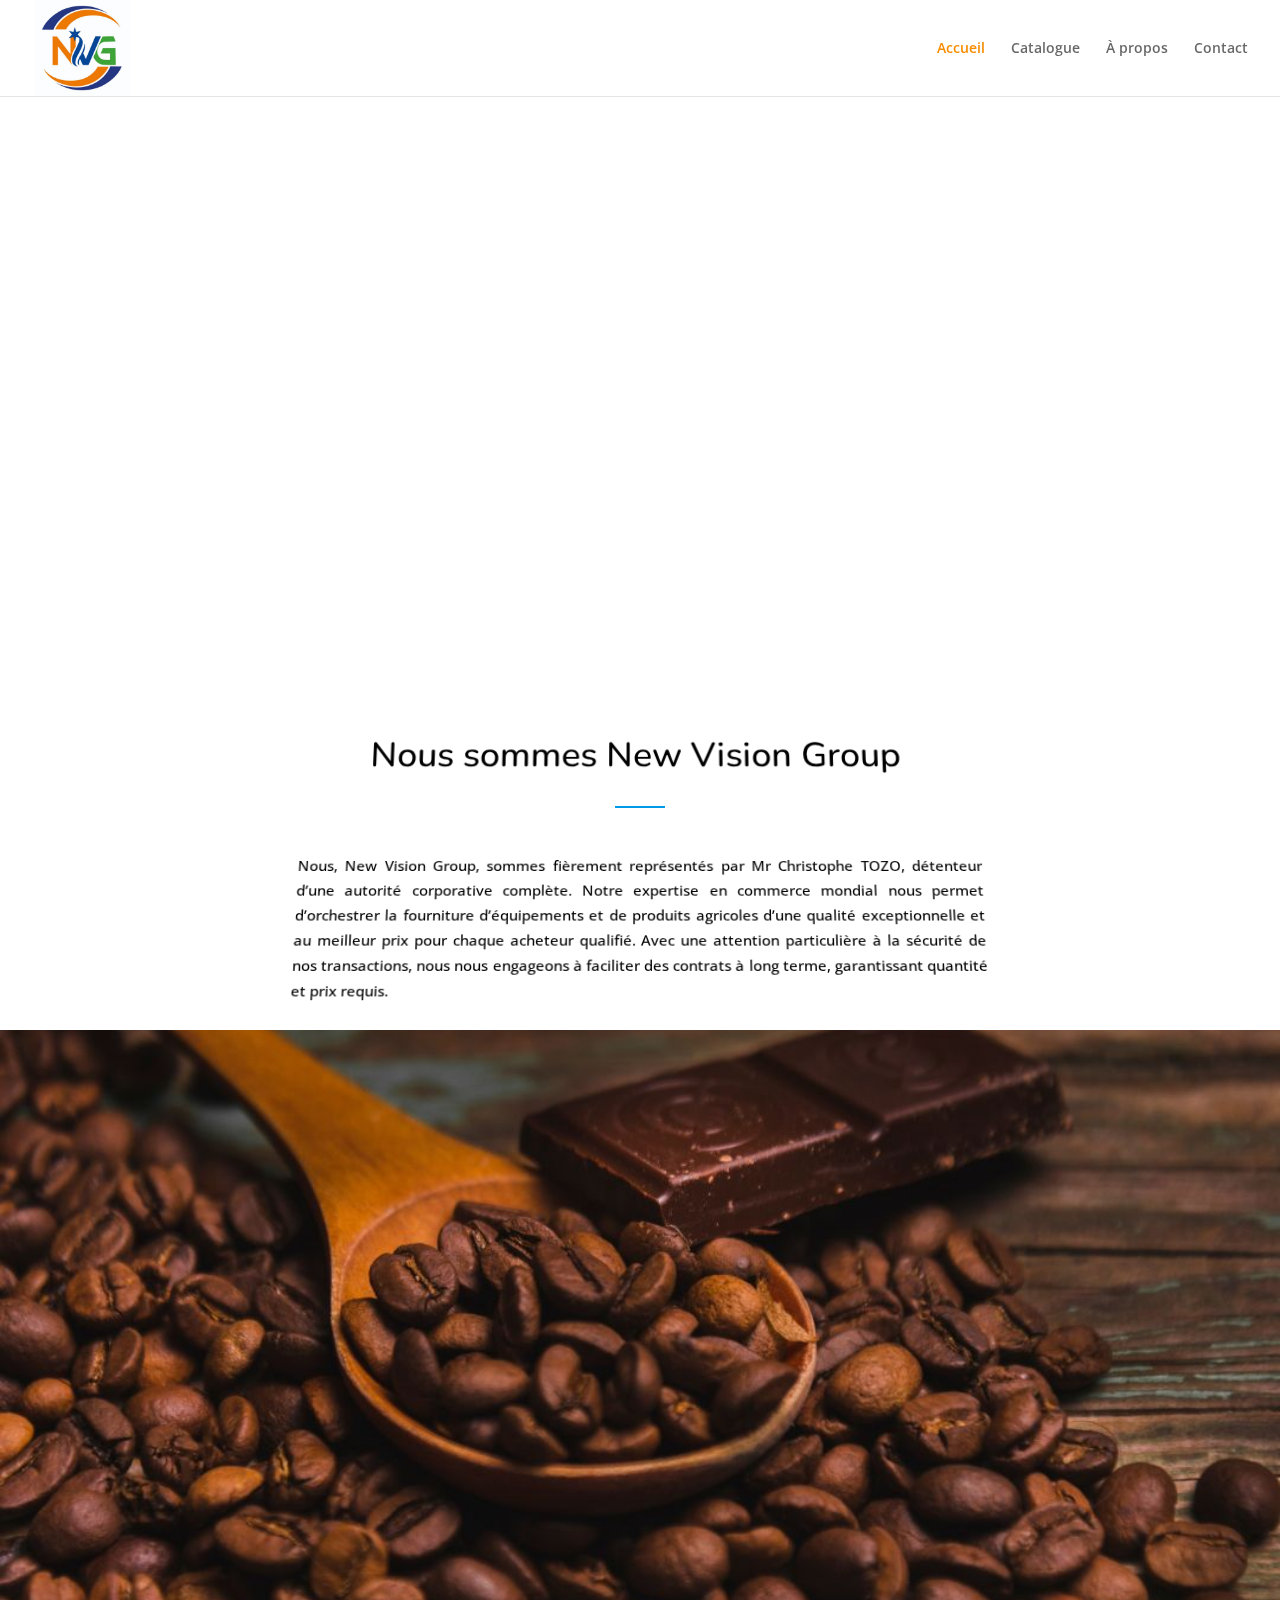
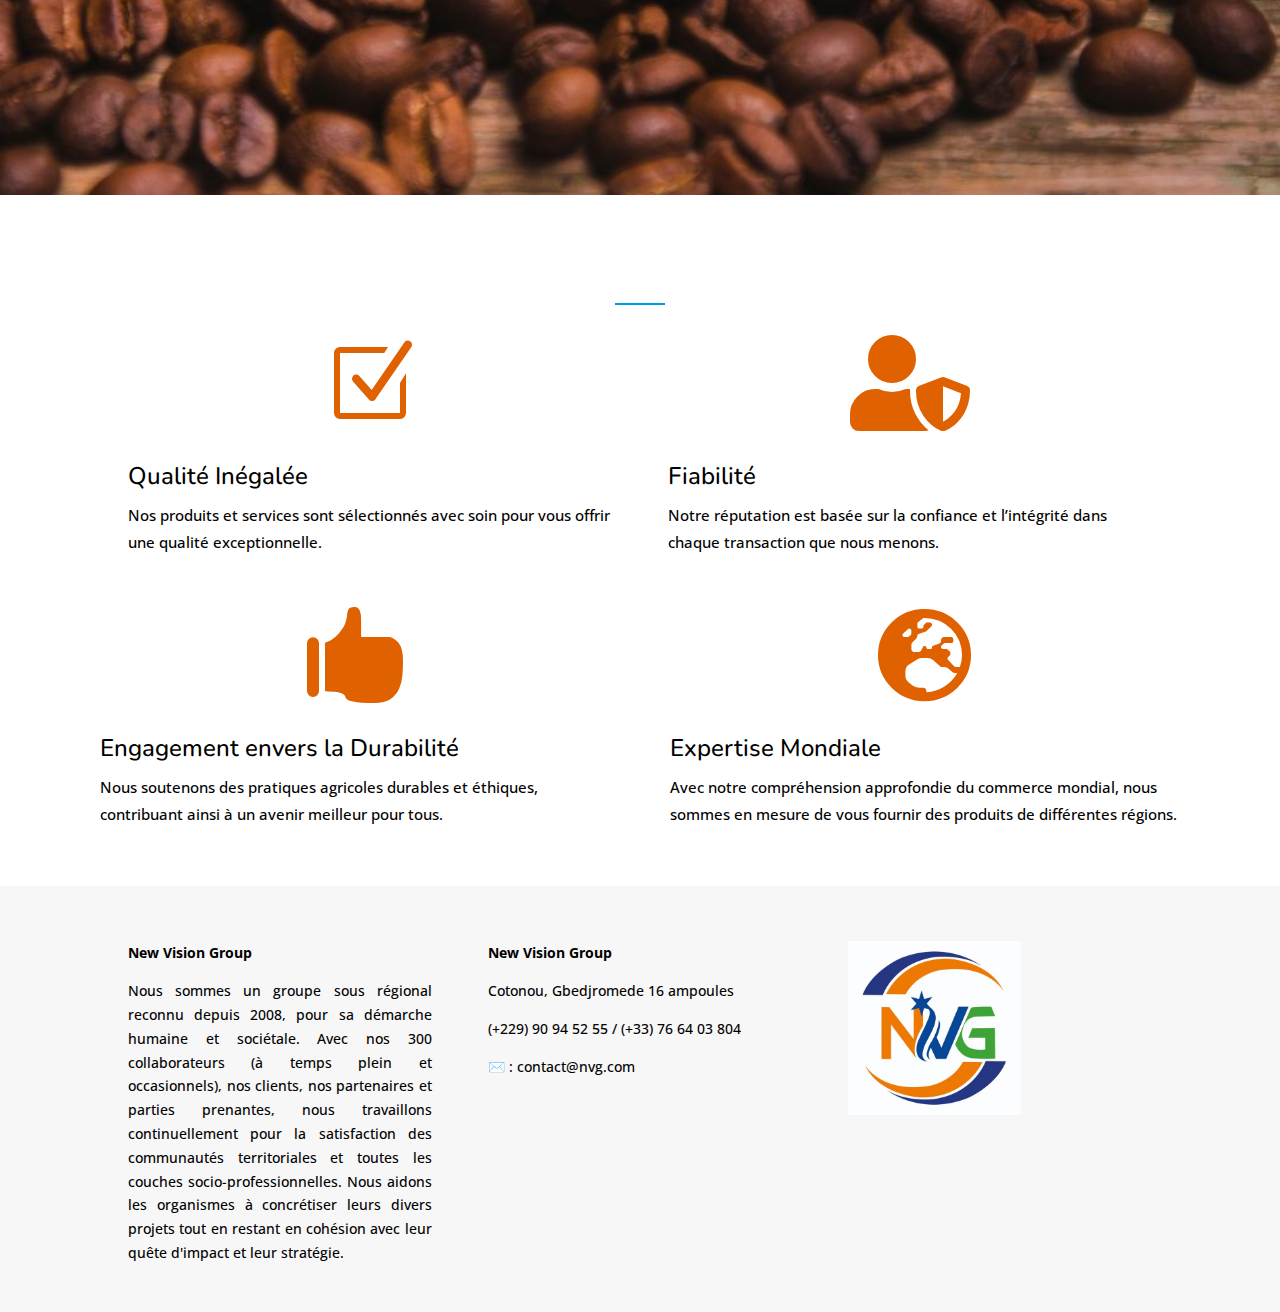
<file: index.html>
<!DOCTYPE html>
<html lang="en-EN">
<head>
	<meta charset="UTF-8" />
<meta http-equiv="X-UA-Compatible" content="IE=edge">
	<link rel="pingback" href="  " />

	<script type="text/javascript">
		document.documentElement.className = 'js';
	</script>
	<title>New Vision Group | Mettre en avant la diversité et la richesse des ressources africaines</title>
<meta name='robots' content='max-image-preview:large' />
<script type="text/javascript">
			let jqueryParams=[],jQuery=function(r){return jqueryParams=[...jqueryParams,r],jQuery},$=function(r){return jqueryParams=[...jqueryParams,r],$};window.jQuery=jQuery,window.$=jQuery;let customHeadScripts=!1;jQuery.fn=jQuery.prototype={},$.fn=jQuery.prototype={},jQuery.noConflict=function(r){if(window.jQuery)return jQuery=window.jQuery,$=window.jQuery,customHeadScripts=!0,jQuery.noConflict},jQuery.ready=function(r){jqueryParams=[...jqueryParams,r]},$.ready=function(r){jqueryParams=[...jqueryParams,r]},jQuery.load=function(r){jqueryParams=[...jqueryParams,r]},$.load=function(r){jqueryParams=[...jqueryParams,r]},jQuery.fn.ready=function(r){jqueryParams=[...jqueryParams,r]},$.fn.ready=function(r){jqueryParams=[...jqueryParams,r]};</script><link rel='dns-prefetch' href='https://fonts.googleapis.com/' />
<link href='https://fonts.gstatic.com' crossorigin='' rel='preconnect' />
<link rel='preconnect' href='https://fonts.googleapis.com' />
<link rel="alternate" type="application/rss+xml" title="New Vision Group &raquo; Flux" href="feed/index.html" />
<link rel="alternate" type="application/rss+xml" title="New Vision Group &raquo; Flux des commentaires" href="comments/feed/index.html" />
<meta content="Divi v.4.23.0" name="generator"/><style id='wp-block-library-theme-inline-css' type='text/css'>
.wp-block-audio :where(figcaption){color:#555;font-size:13px;text-align:center}.is-dark-theme .wp-block-audio :where(figcaption){color:#ffffffa6}.wp-block-audio{margin:0 0 1em}.wp-block-code{border:1px solid #ccc;border-radius:4px;font-family:Menlo,Consolas,monaco,monospace;padding:.8em 1em}.wp-block-embed :where(figcaption){color:#555;font-size:13px;text-align:center}.is-dark-theme .wp-block-embed :where(figcaption){color:#ffffffa6}.wp-block-embed{margin:0 0 1em}.blocks-gallery-caption{color:#555;font-size:13px;text-align:center}.is-dark-theme .blocks-gallery-caption{color:#ffffffa6}:root :where(.wp-block-image figcaption){color:#555;font-size:13px;text-align:center}.is-dark-theme :root :where(.wp-block-image figcaption){color:#ffffffa6}.wp-block-image{margin:0 0 1em}.wp-block-pullquote{border-bottom:4px solid;border-top:4px solid;color:currentColor;margin-bottom:1.75em}.wp-block-pullquote cite,.wp-block-pullquote footer,.wp-block-pullquote__citation{color:currentColor;font-size:.8125em;font-style:normal;text-transform:uppercase}.wp-block-quote{border-left:.25em solid;margin:0 0 1.75em;padding-left:1em}.wp-block-quote cite,.wp-block-quote footer{color:currentColor;font-size:.8125em;font-style:normal;position:relative}.wp-block-quote.has-text-align-right{border-left:none;border-right:.25em solid;padding-left:0;padding-right:1em}.wp-block-quote.has-text-align-center{border:none;padding-left:0}.wp-block-quote.is-large,.wp-block-quote.is-style-large,.wp-block-quote.is-style-plain{border:none}.wp-block-search .wp-block-search__label{font-weight:700}.wp-block-search__button{border:1px solid #ccc;padding:.375em .625em}:where(.wp-block-group.has-background){padding:1.25em 2.375em}.wp-block-separator.has-css-opacity{opacity:.4}.wp-block-separator{border:none;border-bottom:2px solid;margin-left:auto;margin-right:auto}.wp-block-separator.has-alpha-channel-opacity{opacity:1}.wp-block-separator:not(.is-style-wide):not(.is-style-dots){width:100px}.wp-block-separator.has-background:not(.is-style-dots){border-bottom:none;height:1px}.wp-block-separator.has-background:not(.is-style-wide):not(.is-style-dots){height:2px}.wp-block-table{margin:0 0 1em}.wp-block-table td,.wp-block-table th{word-break:normal}.wp-block-table :where(figcaption){color:#555;font-size:13px;text-align:center}.is-dark-theme .wp-block-table :where(figcaption){color:#ffffffa6}.wp-block-video :where(figcaption){color:#555;font-size:13px;text-align:center}.is-dark-theme .wp-block-video :where(figcaption){color:#ffffffa6}.wp-block-video{margin:0 0 1em}:root :where(.wp-block-template-part.has-background){margin-bottom:0;margin-top:0;padding:1.25em 2.375em}
</style>
<style id='global-styles-inline-css' type='text/css'>
:root{--wp--preset--aspect-ratio--square: 1;--wp--preset--aspect-ratio--4-3: 4/3;--wp--preset--aspect-ratio--3-4: 3/4;--wp--preset--aspect-ratio--3-2: 3/2;--wp--preset--aspect-ratio--2-3: 2/3;--wp--preset--aspect-ratio--16-9: 16/9;--wp--preset--aspect-ratio--9-16: 9/16;--wp--preset--color--black: #000000;--wp--preset--color--cyan-bluish-gray: #abb8c3;--wp--preset--color--white: #ffffff;--wp--preset--color--pale-pink: #f78da7;--wp--preset--color--vivid-red: #cf2e2e;--wp--preset--color--luminous-vivid-orange: #ff6900;--wp--preset--color--luminous-vivid-amber: #fcb900;--wp--preset--color--light-green-cyan: #7bdcb5;--wp--preset--color--vivid-green-cyan: #00d084;--wp--preset--color--pale-cyan-blue: #8ed1fc;--wp--preset--color--vivid-cyan-blue: #0693e3;--wp--preset--color--vivid-purple: #9b51e0;--wp--preset--gradient--vivid-cyan-blue-to-vivid-purple: linear-gradient(135deg,rgba(6,147,227,1) 0%,rgb(155,81,224) 100%);--wp--preset--gradient--light-green-cyan-to-vivid-green-cyan: linear-gradient(135deg,rgb(122,220,180) 0%,rgb(0,208,130) 100%);--wp--preset--gradient--luminous-vivid-amber-to-luminous-vivid-orange: linear-gradient(135deg,rgba(252,185,0,1) 0%,rgba(255,105,0,1) 100%);--wp--preset--gradient--luminous-vivid-orange-to-vivid-red: linear-gradient(135deg,rgba(255,105,0,1) 0%,rgb(207,46,46) 100%);--wp--preset--gradient--very-light-gray-to-cyan-bluish-gray: linear-gradient(135deg,rgb(238,238,238) 0%,rgb(169,184,195) 100%);--wp--preset--gradient--cool-to-warm-spectrum: linear-gradient(135deg,rgb(74,234,220) 0%,rgb(151,120,209) 20%,rgb(207,42,186) 40%,rgb(238,44,130) 60%,rgb(251,105,98) 80%,rgb(254,248,76) 100%);--wp--preset--gradient--blush-light-purple: linear-gradient(135deg,rgb(255,206,236) 0%,rgb(152,150,240) 100%);--wp--preset--gradient--blush-bordeaux: linear-gradient(135deg,rgb(254,205,165) 0%,rgb(254,45,45) 50%,rgb(107,0,62) 100%);--wp--preset--gradient--luminous-dusk: linear-gradient(135deg,rgb(255,203,112) 0%,rgb(199,81,192) 50%,rgb(65,88,208) 100%);--wp--preset--gradient--pale-ocean: linear-gradient(135deg,rgb(255,245,203) 0%,rgb(182,227,212) 50%,rgb(51,167,181) 100%);--wp--preset--gradient--electric-grass: linear-gradient(135deg,rgb(202,248,128) 0%,rgb(113,206,126) 100%);--wp--preset--gradient--midnight: linear-gradient(135deg,rgb(2,3,129) 0%,rgb(40,116,252) 100%);--wp--preset--font-size--small: 13px;--wp--preset--font-size--medium: 20px;--wp--preset--font-size--large: 36px;--wp--preset--font-size--x-large: 42px;--wp--preset--spacing--20: 0.44rem;--wp--preset--spacing--30: 0.67rem;--wp--preset--spacing--40: 1rem;--wp--preset--spacing--50: 1.5rem;--wp--preset--spacing--60: 2.25rem;--wp--preset--spacing--70: 3.38rem;--wp--preset--spacing--80: 5.06rem;--wp--preset--shadow--natural: 6px 6px 9px rgba(0, 0, 0, 0.2);--wp--preset--shadow--deep: 12px 12px 50px rgba(0, 0, 0, 0.4);--wp--preset--shadow--sharp: 6px 6px 0px rgba(0, 0, 0, 0.2);--wp--preset--shadow--outlined: 6px 6px 0px -3px rgba(255, 255, 255, 1), 6px 6px rgba(0, 0, 0, 1);--wp--preset--shadow--crisp: 6px 6px 0px rgba(0, 0, 0, 1);}:root { --wp--style--global--content-size: 823px;--wp--style--global--wide-size: 1080px; }:where(body) { margin: 0; }.wp-site-blocks > .alignleft { float: left; margin-right: 2em; }.wp-site-blocks > .alignright { float: right; margin-left: 2em; }.wp-site-blocks > .aligncenter { justify-content: center; margin-left: auto; margin-right: auto; }:where(.is-layout-flex){gap: 0.5em;}:where(.is-layout-grid){gap: 0.5em;}.is-layout-flow > .alignleft{float: left;margin-inline-start: 0;margin-inline-end: 2em;}.is-layout-flow > .alignright{float: right;margin-inline-start: 2em;margin-inline-end: 0;}.is-layout-flow > .aligncenter{margin-left: auto !important;margin-right: auto !important;}.is-layout-constrained > .alignleft{float: left;margin-inline-start: 0;margin-inline-end: 2em;}.is-layout-constrained > .alignright{float: right;margin-inline-start: 2em;margin-inline-end: 0;}.is-layout-constrained > .aligncenter{margin-left: auto !important;margin-right: auto !important;}.is-layout-constrained > :where(:not(.alignleft):not(.alignright):not(.alignfull)){max-width: var(--wp--style--global--content-size);margin-left: auto !important;margin-right: auto !important;}.is-layout-constrained > .alignwide{max-width: var(--wp--style--global--wide-size);}body .is-layout-flex{display: flex;}.is-layout-flex{flex-wrap: wrap;align-items: center;}.is-layout-flex > :is(*, div){margin: 0;}body .is-layout-grid{display: grid;}.is-layout-grid > :is(*, div){margin: 0;}:root :where(body){padding-top: 0px;padding-right: 0px;padding-bottom: 0px;padding-left: 0px;}a:where(:not(.wp-element-button)){text-decoration: underline;}:root :where(.wp-element-button, .wp-block-button__link){background-color: #32373c;border-width: 0;color: #fff;font-family: inherit;font-size: inherit;line-height: inherit;padding: calc(0.667em + 2px) calc(1.333em + 2px);text-decoration: none;}.has-black-color{color: var(--wp--preset--color--black) !important;}.has-cyan-bluish-gray-color{color: var(--wp--preset--color--cyan-bluish-gray) !important;}.has-white-color{color: var(--wp--preset--color--white) !important;}.has-pale-pink-color{color: var(--wp--preset--color--pale-pink) !important;}.has-vivid-red-color{color: var(--wp--preset--color--vivid-red) !important;}.has-luminous-vivid-orange-color{color: var(--wp--preset--color--luminous-vivid-orange) !important;}.has-luminous-vivid-amber-color{color: var(--wp--preset--color--luminous-vivid-amber) !important;}.has-light-green-cyan-color{color: var(--wp--preset--color--light-green-cyan) !important;}.has-vivid-green-cyan-color{color: var(--wp--preset--color--vivid-green-cyan) !important;}.has-pale-cyan-blue-color{color: var(--wp--preset--color--pale-cyan-blue) !important;}.has-vivid-cyan-blue-color{color: var(--wp--preset--color--vivid-cyan-blue) !important;}.has-vivid-purple-color{color: var(--wp--preset--color--vivid-purple) !important;}.has-black-background-color{background-color: var(--wp--preset--color--black) !important;}.has-cyan-bluish-gray-background-color{background-color: var(--wp--preset--color--cyan-bluish-gray) !important;}.has-white-background-color{background-color: var(--wp--preset--color--white) !important;}.has-pale-pink-background-color{background-color: var(--wp--preset--color--pale-pink) !important;}.has-vivid-red-background-color{background-color: var(--wp--preset--color--vivid-red) !important;}.has-luminous-vivid-orange-background-color{background-color: var(--wp--preset--color--luminous-vivid-orange) !important;}.has-luminous-vivid-amber-background-color{background-color: var(--wp--preset--color--luminous-vivid-amber) !important;}.has-light-green-cyan-background-color{background-color: var(--wp--preset--color--light-green-cyan) !important;}.has-vivid-green-cyan-background-color{background-color: var(--wp--preset--color--vivid-green-cyan) !important;}.has-pale-cyan-blue-background-color{background-color: var(--wp--preset--color--pale-cyan-blue) !important;}.has-vivid-cyan-blue-background-color{background-color: var(--wp--preset--color--vivid-cyan-blue) !important;}.has-vivid-purple-background-color{background-color: var(--wp--preset--color--vivid-purple) !important;}.has-black-border-color{border-color: var(--wp--preset--color--black) !important;}.has-cyan-bluish-gray-border-color{border-color: var(--wp--preset--color--cyan-bluish-gray) !important;}.has-white-border-color{border-color: var(--wp--preset--color--white) !important;}.has-pale-pink-border-color{border-color: var(--wp--preset--color--pale-pink) !important;}.has-vivid-red-border-color{border-color: var(--wp--preset--color--vivid-red) !important;}.has-luminous-vivid-orange-border-color{border-color: var(--wp--preset--color--luminous-vivid-orange) !important;}.has-luminous-vivid-amber-border-color{border-color: var(--wp--preset--color--luminous-vivid-amber) !important;}.has-light-green-cyan-border-color{border-color: var(--wp--preset--color--light-green-cyan) !important;}.has-vivid-green-cyan-border-color{border-color: var(--wp--preset--color--vivid-green-cyan) !important;}.has-pale-cyan-blue-border-color{border-color: var(--wp--preset--color--pale-cyan-blue) !important;}.has-vivid-cyan-blue-border-color{border-color: var(--wp--preset--color--vivid-cyan-blue) !important;}.has-vivid-purple-border-color{border-color: var(--wp--preset--color--vivid-purple) !important;}.has-vivid-cyan-blue-to-vivid-purple-gradient-background{background: var(--wp--preset--gradient--vivid-cyan-blue-to-vivid-purple) !important;}.has-light-green-cyan-to-vivid-green-cyan-gradient-background{background: var(--wp--preset--gradient--light-green-cyan-to-vivid-green-cyan) !important;}.has-luminous-vivid-amber-to-luminous-vivid-orange-gradient-background{background: var(--wp--preset--gradient--luminous-vivid-amber-to-luminous-vivid-orange) !important;}.has-luminous-vivid-orange-to-vivid-red-gradient-background{background: var(--wp--preset--gradient--luminous-vivid-orange-to-vivid-red) !important;}.has-very-light-gray-to-cyan-bluish-gray-gradient-background{background: var(--wp--preset--gradient--very-light-gray-to-cyan-bluish-gray) !important;}.has-cool-to-warm-spectrum-gradient-background{background: var(--wp--preset--gradient--cool-to-warm-spectrum) !important;}.has-blush-light-purple-gradient-background{background: var(--wp--preset--gradient--blush-light-purple) !important;}.has-blush-bordeaux-gradient-background{background: var(--wp--preset--gradient--blush-bordeaux) !important;}.has-luminous-dusk-gradient-background{background: var(--wp--preset--gradient--luminous-dusk) !important;}.has-pale-ocean-gradient-background{background: var(--wp--preset--gradient--pale-ocean) !important;}.has-electric-grass-gradient-background{background: var(--wp--preset--gradient--electric-grass) !important;}.has-midnight-gradient-background{background: var(--wp--preset--gradient--midnight) !important;}.has-small-font-size{font-size: var(--wp--preset--font-size--small) !important;}.has-medium-font-size{font-size: var(--wp--preset--font-size--medium) !important;}.has-large-font-size{font-size: var(--wp--preset--font-size--large) !important;}.has-x-large-font-size{font-size: var(--wp--preset--font-size--x-large) !important;}
:where(.wp-block-post-template.is-layout-flex){gap: 1.25em;}:where(.wp-block-post-template.is-layout-grid){gap: 1.25em;}
:where(.wp-block-columns.is-layout-flex){gap: 2em;}:where(.wp-block-columns.is-layout-grid){gap: 2em;}
:root :where(.wp-block-pullquote){font-size: 1.5em;line-height: 1.6;}
</style>
<link rel="preload" as="style" href="https://fonts.googleapis.com/css?family=Open+Sans:300italic,400italic,600italic,700italic,800italic,400,300,600,700,800&#038;subset=cyrillic,cyrillic-ext,greek,greek-ext,hebrew,latin,latin-ext,vietnamese&#038;display=swap" /><link rel='stylesheet' id='et-divi-open-sans-css' href='https://fonts.googleapis.com/css?family=Open+Sans:300italic,400italic,600italic,700italic,800italic,400,300,600,700,800&#038;subset=cyrillic,cyrillic-ext,greek,greek-ext,hebrew,latin,latin-ext,vietnamese&#038;display=swap' type='text/css' media='print' onload='this.media=&#34;all&#34;' />
<style id='divi-style-inline-inline-css' type='text/css'>

a,abbr,acronym,address,applet,b,big,blockquote,body,center,cite,code,dd,del,dfn,div,dl,dt,em,fieldset,font,form,h1,h2,h3,h4,h5,h6,html,i,iframe,img,ins,kbd,label,legend,li,object,ol,p,pre,q,s,samp,small,span,strike,strong,sub,sup,tt,u,ul,var{margin:0;padding:0;border:0;outline:0;font-size:100%;-ms-text-size-adjust:100%;-webkit-text-size-adjust:100%;vertical-align:baseline;background:transparent}body{line-height:1}ol,ul{list-style:none}blockquote,q{quotes:none}blockquote:after,blockquote:before,q:after,q:before{content:"";content:none}blockquote{margin:20px 0 30px;border-left:5px solid;padding-left:20px}:focus{outline:0}del{text-decoration:line-through}pre{overflow:auto;padding:10px}figure{margin:0}table{border-collapse:collapse;border-spacing:0}article,aside,footer,header,hgroup,nav,section{display:block}body{font-family:Open Sans,Arial,sans-serif;font-size:14px;color:#666;background-color:#fff;line-height:1.7em;font-weight:500;-webkit-font-smoothing:antialiased;-moz-osx-font-smoothing:grayscale}body.page-template-page-template-blank-php #page-container{padding-top:0!important}body.et_cover_background{background-size:cover!important;background-position:top!important;background-repeat:no-repeat!important;background-attachment:fixed}a{color:#2ea3f2}a,a:hover{text-decoration:none}p{padding-bottom:1em}p:not(.has-background):last-of-type{padding-bottom:0}p.et_normal_padding{padding-bottom:1em}strong{font-weight:700}cite,em,i{font-style:italic}code,pre{font-family:Courier New,monospace;margin-bottom:10px}ins{text-decoration:none}sub,sup{height:0;line-height:1;position:relative;vertical-align:baseline}sup{bottom:.8em}sub{top:.3em}dl{margin:0 0 1.5em}dl dt{font-weight:700}dd{margin-left:1.5em}blockquote p{padding-bottom:0}embed,iframe,object,video{max-width:100%}h1,h2,h3,h4,h5,h6{color:#333;padding-bottom:10px;line-height:1em;font-weight:500}h1 a,h2 a,h3 a,h4 a,h5 a,h6 a{color:inherit}h1{font-size:30px}h2{font-size:26px}h3{font-size:22px}h4{font-size:18px}h5{font-size:16px}h6{font-size:14px}input{-webkit-appearance:none}input[type=checkbox]{-webkit-appearance:checkbox}input[type=radio]{-webkit-appearance:radio}input.text,input.title,input[type=email],input[type=password],input[type=tel],input[type=text],select,textarea{background-color:#fff;border:1px solid #bbb;padding:2px;color:#4e4e4e}input.text:focus,input.title:focus,input[type=text]:focus,select:focus,textarea:focus{border-color:#2d3940;color:#3e3e3e}input.text,input.title,input[type=text],select,textarea{margin:0}textarea{padding:4px}button,input,select,textarea{font-family:inherit}img{max-width:100%;height:auto}.clear{clear:both}br.clear{margin:0;padding:0}.pagination{clear:both}#et_search_icon:hover,.et-social-icon a:hover,.et_password_protected_form .et_submit_button,.form-submit .et_pb_buttontton.alt.disabled,.nav-single a,.posted_in a{color:#2ea3f2}.et-search-form,blockquote{border-color:#2ea3f2}#main-content{background-color:#fff}.container{width:80%;max-width:1080px;margin:auto;position:relative}body:not(.et-tb) #main-content .container,body:not(.et-tb-has-header) #main-content .container{padding-top:58px}.et_full_width_page #main-content .container:before{display:none}.main_title{margin-bottom:20px}.et_password_protected_form .et_submit_button:hover,.form-submit .et_pb_button:hover{background:rgba(0,0,0,.05)}.et_button_icon_visible .et_pb_button{padding-right:2em;padding-left:.7em}.et_button_icon_visible .et_pb_button:after{opacity:1;margin-left:0}.et_button_left .et_pb_button:hover:after{left:.15em}.et_button_left .et_pb_button:after{margin-left:0;left:1em}.et_button_icon_visible.et_button_left .et_pb_button,.et_button_left .et_pb_button:hover,.et_button_left .et_pb_module .et_pb_button:hover{padding-left:2em;padding-right:.7em}.et_button_icon_visible.et_button_left .et_pb_button:after,.et_button_left .et_pb_button:hover:after{left:.15em}.et_password_protected_form .et_submit_button:hover,.form-submit .et_pb_button:hover{padding:.3em 1em}.et_button_no_icon .et_pb_button:after{display:none}.et_button_no_icon.et_button_icon_visible.et_button_left .et_pb_button,.et_button_no_icon.et_button_left .et_pb_button:hover,.et_button_no_icon .et_pb_button,.et_button_no_icon .et_pb_button:hover{padding:.3em 1em!important}.et_button_custom_icon .et_pb_button:after{line-height:1.7em}.et_button_custom_icon.et_button_icon_visible .et_pb_button:after,.et_button_custom_icon .et_pb_button:hover:after{margin-left:.3em}#left-area .post_format-post-format-gallery .wp-block-gallery:first-of-type{padding:0;margin-bottom:-16px}.entry-content table:not(.variations){border:1px solid #eee;margin:0 0 15px;text-align:left;width:100%}.entry-content thead th,.entry-content tr th{color:#555;font-weight:700;padding:9px 24px}.entry-content tr td{border-top:1px solid #eee;padding:6px 24px}#left-area ul,.entry-content ul,.et-l--body ul,.et-l--footer ul,.et-l--header ul{list-style-type:disc;padding:0 0 23px 1em;line-height:26px}#left-area ol,.entry-content ol,.et-l--body ol,.et-l--footer ol,.et-l--header ol{list-style-type:decimal;list-style-position:inside;padding:0 0 23px;line-height:26px}#left-area ul li ul,.entry-content ul li ol{padding:2px 0 2px 20px}#left-area ol li ul,.entry-content ol li ol,.et-l--body ol li ol,.et-l--footer ol li ol,.et-l--header ol li ol{padding:2px 0 2px 35px}#left-area ul.wp-block-gallery{display:-webkit-box;display:-ms-flexbox;display:flex;-ms-flex-wrap:wrap;flex-wrap:wrap;list-style-type:none;padding:0}#left-area ul.products{padding:0!important;line-height:1.7!important;list-style:none!important}.gallery-item a{display:block}.gallery-caption,.gallery-item a{width:90%}#wpadminbar{z-index:100001}#left-area .post-meta{font-size:14px;padding-bottom:15px}#left-area .post-meta a{text-decoration:none;color:#666}#left-area .et_featured_image{padding-bottom:7px}.single .post{padding-bottom:25px}body.single .et_audio_content{margin-bottom:-6px}.nav-single a{text-decoration:none;color:#2ea3f2;font-size:14px;font-weight:400}.nav-previous{float:left}.nav-next{float:right}.et_password_protected_form p input{background-color:#eee;border:none!important;width:100%!important;border-radius:0!important;font-size:14px;color:#999!important;padding:16px!important;-webkit-box-sizing:border-box;box-sizing:border-box}.et_password_protected_form label{display:none}.et_password_protected_form .et_submit_button{font-family:inherit;display:block;float:right;margin:8px auto 0;cursor:pointer}.post-password-required p.nocomments.container{max-width:100%}.post-password-required p.nocomments.container:before{display:none}.aligncenter,div.post .new-post .aligncenter{display:block;margin-left:auto;margin-right:auto}.wp-caption{border:1px solid #ddd;text-align:center;background-color:#f3f3f3;margin-bottom:10px;max-width:96%;padding:8px}.wp-caption.alignleft{margin:0 30px 20px 0}.wp-caption.alignright{margin:0 0 20px 30px}.wp-caption img{margin:0;padding:0;border:0}.wp-caption p.wp-caption-text{font-size:12px;padding:0 4px 5px;margin:0}.alignright{float:right}.alignleft{float:left}img.alignleft{display:inline;float:left;margin-right:15px}img.alignright{display:inline;float:right;margin-left:15px}.page.et_pb_pagebuilder_layout #main-content{background-color:transparent}body #main-content .et_builder_inner_content>h1,body #main-content .et_builder_inner_content>h2,body #main-content .et_builder_inner_content>h3,body #main-content .et_builder_inner_content>h4,body #main-content .et_builder_inner_content>h5,body #main-content .et_builder_inner_content>h6{line-height:1.4em}body #main-content .et_builder_inner_content>p{line-height:1.7em}.wp-block-pullquote{margin:20px 0 30px}.wp-block-pullquote.has-background blockquote{border-left:none}.wp-block-group.has-background{padding:1.5em 1.5em .5em}@media (min-width:981px){#left-area{width:79.125%;padding-bottom:23px}#main-content .container:before{content:"";position:absolute;top:0;height:100%;width:1px;background-color:#e2e2e2}.et_full_width_page #left-area,.et_no_sidebar #left-area{float:none;width:100%!important}.et_full_width_page #left-area{padding-bottom:0}.et_no_sidebar #main-content .container:before{display:none}}@media (max-width:980px){#page-container{padding-top:80px}.et-tb #page-container,.et-tb-has-header #page-container{padding-top:0!important}#left-area,#sidebar{width:100%!important}#main-content .container:before{display:none!important}.et_full_width_page .et_gallery_item:nth-child(4n+1){clear:none}}@media print{#page-container{padding-top:0!important}}#wp-admin-bar-et-use-visual-builder a:before{font-family:ETmodules!important;content:"\e625";font-size:30px!important;width:28px;margin-top:-3px;color:#974df3!important}#wp-admin-bar-et-use-visual-builder:hover a:before{color:#fff!important}#wp-admin-bar-et-use-visual-builder:hover a,#wp-admin-bar-et-use-visual-builder a:hover{transition:background-color .5s ease;-webkit-transition:background-color .5s ease;-moz-transition:background-color .5s ease;background-color:#7e3bd0!important;color:#fff!important}* html .clearfix,:first-child+html .clearfix{zoom:1}.iphone .et_pb_section_video_bg video::-webkit-media-controls-start-playback-button{display:none!important;-webkit-appearance:none}.et_mobile_device .et_pb_section_parallax .et_pb_parallax_css{background-attachment:scroll}.et-social-facebook a.icon:before{content:"\e093"}.et-social-twitter a.icon:before{content:"\e094"}.et-social-google-plus a.icon:before{content:"\e096"}.et-social-instagram a.icon:before{content:"\e09a"}.et-social-rss a.icon:before{content:"\e09e"}.ai1ec-single-event:after{content:" ";display:table;clear:both}.evcal_event_details .evcal_evdata_cell .eventon_details_shading_bot.eventon_details_shading_bot{z-index:3}.wp-block-divi-layout{margin-bottom:1em}*{-webkit-box-sizing:border-box;box-sizing:border-box}#et-info-email:before,#et-info-phone:before,#et_search_icon:before,.comment-reply-link:after,.et-cart-info span:before,.et-pb-arrow-next:before,.et-pb-arrow-prev:before,.et-social-icon a:before,.et_audio_container .mejs-playpause-button button:before,.et_audio_container .mejs-volume-button button:before,.et_overlay:before,.et_password_protected_form .et_submit_button:after,.et_pb_button:after,.et_pb_contact_reset:after,.et_pb_contact_submit:after,.et_pb_font_icon:before,.et_pb_newsletter_button:after,.et_pb_pricing_table_button:after,.et_pb_promo_button:after,.et_pb_testimonial:before,.et_pb_toggle_title:before,.form-submit .et_pb_button:after,.mobile_menu_bar:before,a.et_pb_more_button:after{font-family:ETmodules!important;speak:none;font-style:normal;font-weight:400;-webkit-font-feature-settings:normal;font-feature-settings:normal;font-variant:normal;text-transform:none;line-height:1;-webkit-font-smoothing:antialiased;-moz-osx-font-smoothing:grayscale;text-shadow:0 0;direction:ltr}.et-pb-icon,.et_pb_custom_button_icon.et_pb_button:after,.et_pb_login .et_pb_custom_button_icon.et_pb_button:after,.et_pb_woo_custom_button_icon .button.et_pb_custom_button_icon.et_pb_button:after,.et_pb_woo_custom_button_icon .button.et_pb_custom_button_icon.et_pb_button:hover:after{content:attr(data-icon)}.et-pb-icon{font-family:ETmodules;speak:none;font-weight:400;-webkit-font-feature-settings:normal;font-feature-settings:normal;font-variant:normal;text-transform:none;line-height:1;-webkit-font-smoothing:antialiased;font-size:96px;font-style:normal;display:inline-block;-webkit-box-sizing:border-box;box-sizing:border-box;direction:ltr}#et-ajax-saving{display:none;-webkit-transition:background .3s,-webkit-box-shadow .3s;transition:background .3s,-webkit-box-shadow .3s;transition:background .3s,box-shadow .3s;transition:background .3s,box-shadow .3s,-webkit-box-shadow .3s;-webkit-box-shadow:rgba(0,139,219,.247059) 0 0 60px;box-shadow:0 0 60px rgba(0,139,219,.247059);position:fixed;top:50%;left:50%;width:50px;height:50px;background:#fff;border-radius:50px;margin:-25px 0 0 -25px;z-index:999999;text-align:center}#et-ajax-saving img{margin:9px}.et-safe-mode-indicator,.et-safe-mode-indicator:focus,.et-safe-mode-indicator:hover{-webkit-box-shadow:0 5px 10px rgba(41,196,169,.15);box-shadow:0 5px 10px rgba(41,196,169,.15);background:#29c4a9;color:#fff;font-size:14px;font-weight:600;padding:12px;line-height:16px;border-radius:3px;position:fixed;bottom:30px;right:30px;z-index:999999;text-decoration:none;font-family:Open Sans,sans-serif;-webkit-font-smoothing:antialiased;-moz-osx-font-smoothing:grayscale}.et_pb_button{font-size:20px;font-weight:500;padding:.3em 1em;line-height:1.7em!important;background-color:transparent;background-size:cover;background-position:50%;background-repeat:no-repeat;border:2px solid;border-radius:3px;-webkit-transition-duration:.2s;transition-duration:.2s;-webkit-transition-property:all!important;transition-property:all!important}.et_pb_button,.et_pb_button_inner{position:relative}.et_pb_button:hover,.et_pb_module .et_pb_button:hover{border:2px solid transparent;padding:.3em 2em .3em .7em}.et_pb_button:hover{background-color:hsla(0,0%,100%,.2)}.et_pb_bg_layout_light.et_pb_button:hover,.et_pb_bg_layout_light .et_pb_button:hover{background-color:rgba(0,0,0,.05)}.et_pb_button:after,.et_pb_button:before{font-size:32px;line-height:1em;content:"\35";opacity:0;position:absolute;margin-left:-1em;-webkit-transition:all .2s;transition:all .2s;text-transform:none;-webkit-font-feature-settings:"kern" off;font-feature-settings:"kern" off;font-variant:none;font-style:normal;font-weight:400;text-shadow:none}.et_pb_button.et_hover_enabled:hover:after,.et_pb_button.et_pb_hovered:hover:after{-webkit-transition:none!important;transition:none!important}.et_pb_button:before{display:none}.et_pb_button:hover:after{opacity:1;margin-left:0}.et_pb_column_1_3 h1,.et_pb_column_1_4 h1,.et_pb_column_1_5 h1,.et_pb_column_1_6 h1,.et_pb_column_2_5 h1{font-size:26px}.et_pb_column_1_3 h2,.et_pb_column_1_4 h2,.et_pb_column_1_5 h2,.et_pb_column_1_6 h2,.et_pb_column_2_5 h2{font-size:23px}.et_pb_column_1_3 h3,.et_pb_column_1_4 h3,.et_pb_column_1_5 h3,.et_pb_column_1_6 h3,.et_pb_column_2_5 h3{font-size:20px}.et_pb_column_1_3 h4,.et_pb_column_1_4 h4,.et_pb_column_1_5 h4,.et_pb_column_1_6 h4,.et_pb_column_2_5 h4{font-size:18px}.et_pb_column_1_3 h5,.et_pb_column_1_4 h5,.et_pb_column_1_5 h5,.et_pb_column_1_6 h5,.et_pb_column_2_5 h5{font-size:16px}.et_pb_column_1_3 h6,.et_pb_column_1_4 h6,.et_pb_column_1_5 h6,.et_pb_column_1_6 h6,.et_pb_column_2_5 h6{font-size:15px}.et_pb_bg_layout_dark,.et_pb_bg_layout_dark h1,.et_pb_bg_layout_dark h2,.et_pb_bg_layout_dark h3,.et_pb_bg_layout_dark h4,.et_pb_bg_layout_dark h5,.et_pb_bg_layout_dark h6{color:#fff!important}.et_pb_module.et_pb_text_align_left{text-align:left}.et_pb_module.et_pb_text_align_center{text-align:center}.et_pb_module.et_pb_text_align_right{text-align:right}.et_pb_module.et_pb_text_align_justified{text-align:justify}.clearfix:after{visibility:hidden;display:block;font-size:0;content:" ";clear:both;height:0}.et_pb_bg_layout_light .et_pb_more_button{color:#2ea3f2}.et_builder_inner_content{position:relative;z-index:1}header .et_builder_inner_content{z-index:2}.et_pb_css_mix_blend_mode_passthrough{mix-blend-mode:unset!important}.et_pb_image_container{margin:-20px -20px 29px}.et_pb_module_inner{position:relative}.et_hover_enabled_preview{z-index:2}.et_hover_enabled:hover{position:relative;z-index:2}.et_pb_all_tabs,.et_pb_module,.et_pb_posts_nav a,.et_pb_tab,.et_pb_with_background{position:relative;background-size:cover;background-position:50%;background-repeat:no-repeat}.et_pb_background_mask,.et_pb_background_pattern{bottom:0;left:0;position:absolute;right:0;top:0}.et_pb_background_mask{background-size:calc(100% + 2px) calc(100% + 2px);background-repeat:no-repeat;background-position:50%;overflow:hidden}.et_pb_background_pattern{background-position:0 0;background-repeat:repeat}.et_pb_with_border{position:relative;border:0 solid #333}.post-password-required .et_pb_row{padding:0;width:100%}.post-password-required .et_password_protected_form{min-height:0}body.et_pb_pagebuilder_layout.et_pb_show_title .post-password-required .et_password_protected_form h1,body:not(.et_pb_pagebuilder_layout) .post-password-required .et_password_protected_form h1{display:none}.et_pb_no_bg{padding:0!important}.et_overlay.et_pb_inline_icon:before,.et_pb_inline_icon:before{content:attr(data-icon)}.et_pb_more_button{color:inherit;text-shadow:none;text-decoration:none;display:inline-block;margin-top:20px}.et_parallax_bg_wrap{overflow:hidden;position:absolute;top:0;right:0;bottom:0;left:0}.et_parallax_bg{background-repeat:no-repeat;background-position:top;background-size:cover;position:absolute;bottom:0;left:0;width:100%;height:100%;display:block}.et_parallax_bg.et_parallax_bg__hover,.et_parallax_bg.et_parallax_bg_phone,.et_parallax_bg.et_parallax_bg_tablet,.et_parallax_gradient.et_parallax_gradient__hover,.et_parallax_gradient.et_parallax_gradient_phone,.et_parallax_gradient.et_parallax_gradient_tablet,.et_pb_section_parallax_hover:hover .et_parallax_bg:not(.et_parallax_bg__hover),.et_pb_section_parallax_hover:hover .et_parallax_gradient:not(.et_parallax_gradient__hover){display:none}.et_pb_section_parallax_hover:hover .et_parallax_bg.et_parallax_bg__hover,.et_pb_section_parallax_hover:hover .et_parallax_gradient.et_parallax_gradient__hover{display:block}.et_parallax_gradient{bottom:0;display:block;left:0;position:absolute;right:0;top:0}.et_pb_module.et_pb_section_parallax,.et_pb_posts_nav a.et_pb_section_parallax,.et_pb_tab.et_pb_section_parallax{position:relative}.et_pb_section_parallax .et_pb_parallax_css,.et_pb_slides .et_parallax_bg.et_pb_parallax_css{background-attachment:fixed}body.et-bfb .et_pb_section_parallax .et_pb_parallax_css,body.et-bfb .et_pb_slides .et_parallax_bg.et_pb_parallax_css{background-attachment:scroll;bottom:auto}.et_pb_section_parallax.et_pb_column .et_pb_module,.et_pb_section_parallax.et_pb_row .et_pb_column,.et_pb_section_parallax.et_pb_row .et_pb_module{z-index:9;position:relative}.et_pb_more_button:hover:after{opacity:1;margin-left:0}.et_pb_preload .et_pb_section_video_bg,.et_pb_preload>div{visibility:hidden}.et_pb_preload,.et_pb_section.et_pb_section_video.et_pb_preload{position:relative;background:#464646!important}.et_pb_preload:before{content:"";position:absolute;top:50%;left:50%;background:url(wp-content/themes/Divi/includes/builder/styles/images/preloader.gif) no-repeat;border-radius:32px;width:32px;height:32px;margin:-16px 0 0 -16px}.box-shadow-overlay{position:absolute;top:0;left:0;width:100%;height:100%;z-index:10;pointer-events:none}.et_pb_section>.box-shadow-overlay~.et_pb_row{z-index:11}body.safari .section_has_divider{will-change:transform}.et_pb_row>.box-shadow-overlay{z-index:8}.has-box-shadow-overlay{position:relative}.et_clickable{cursor:pointer}.screen-reader-text{border:0;clip:rect(1px,1px,1px,1px);-webkit-clip-path:inset(50%);clip-path:inset(50%);height:1px;margin:-1px;overflow:hidden;padding:0;position:absolute!important;width:1px;word-wrap:normal!important}.et_multi_view_hidden,.et_multi_view_hidden_image{display:none!important}@keyframes multi-view-image-fade{0%{opacity:0}10%{opacity:.1}20%{opacity:.2}30%{opacity:.3}40%{opacity:.4}50%{opacity:.5}60%{opacity:.6}70%{opacity:.7}80%{opacity:.8}90%{opacity:.9}to{opacity:1}}.et_multi_view_image__loading{visibility:hidden}.et_multi_view_image__loaded{-webkit-animation:multi-view-image-fade .5s;animation:multi-view-image-fade .5s}#et-pb-motion-effects-offset-tracker{visibility:hidden!important;opacity:0;position:absolute;top:0;left:0}.et-pb-before-scroll-animation{opacity:0}header.et-l.et-l--header:after{clear:both;display:block;content:""}.et_pb_module{-webkit-animation-timing-function:linear;animation-timing-function:linear;-webkit-animation-duration:.2s;animation-duration:.2s}@-webkit-keyframes fadeBottom{0%{opacity:0;-webkit-transform:translateY(10%);transform:translateY(10%)}to{opacity:1;-webkit-transform:translateY(0);transform:translateY(0)}}@keyframes fadeBottom{0%{opacity:0;-webkit-transform:translateY(10%);transform:translateY(10%)}to{opacity:1;-webkit-transform:translateY(0);transform:translateY(0)}}@-webkit-keyframes fadeLeft{0%{opacity:0;-webkit-transform:translateX(-10%);transform:translateX(-10%)}to{opacity:1;-webkit-transform:translateX(0);transform:translateX(0)}}@keyframes fadeLeft{0%{opacity:0;-webkit-transform:translateX(-10%);transform:translateX(-10%)}to{opacity:1;-webkit-transform:translateX(0);transform:translateX(0)}}@-webkit-keyframes fadeRight{0%{opacity:0;-webkit-transform:translateX(10%);transform:translateX(10%)}to{opacity:1;-webkit-transform:translateX(0);transform:translateX(0)}}@keyframes fadeRight{0%{opacity:0;-webkit-transform:translateX(10%);transform:translateX(10%)}to{opacity:1;-webkit-transform:translateX(0);transform:translateX(0)}}@-webkit-keyframes fadeTop{0%{opacity:0;-webkit-transform:translateY(-10%);transform:translateY(-10%)}to{opacity:1;-webkit-transform:translateX(0);transform:translateX(0)}}@keyframes fadeTop{0%{opacity:0;-webkit-transform:translateY(-10%);transform:translateY(-10%)}to{opacity:1;-webkit-transform:translateX(0);transform:translateX(0)}}@-webkit-keyframes fadeIn{0%{opacity:0}to{opacity:1}}@keyframes fadeIn{0%{opacity:0}to{opacity:1}}.et-waypoint:not(.et_pb_counters){opacity:0}@media (min-width:981px){.et_pb_section.et_section_specialty div.et_pb_row .et_pb_column .et_pb_column .et_pb_module.et-last-child,.et_pb_section.et_section_specialty div.et_pb_row .et_pb_column .et_pb_column .et_pb_module:last-child,.et_pb_section.et_section_specialty div.et_pb_row .et_pb_column .et_pb_row_inner .et_pb_column .et_pb_module.et-last-child,.et_pb_section.et_section_specialty div.et_pb_row .et_pb_column .et_pb_row_inner .et_pb_column .et_pb_module:last-child,.et_pb_section div.et_pb_row .et_pb_column .et_pb_module.et-last-child,.et_pb_section div.et_pb_row .et_pb_column .et_pb_module:last-child{margin-bottom:0}}@media (max-width:980px){.et_overlay.et_pb_inline_icon_tablet:before,.et_pb_inline_icon_tablet:before{content:attr(data-icon-tablet)}.et_parallax_bg.et_parallax_bg_tablet_exist,.et_parallax_gradient.et_parallax_gradient_tablet_exist{display:none}.et_parallax_bg.et_parallax_bg_tablet,.et_parallax_gradient.et_parallax_gradient_tablet{display:block}.et_pb_column .et_pb_module{margin-bottom:30px}.et_pb_row .et_pb_column .et_pb_module.et-last-child,.et_pb_row .et_pb_column .et_pb_module:last-child,.et_section_specialty .et_pb_row .et_pb_column .et_pb_module.et-last-child,.et_section_specialty .et_pb_row .et_pb_column .et_pb_module:last-child{margin-bottom:0}.et_pb_more_button{display:inline-block!important}.et_pb_bg_layout_light_tablet.et_pb_button,.et_pb_bg_layout_light_tablet.et_pb_module.et_pb_button,.et_pb_bg_layout_light_tablet .et_pb_more_button{color:#2ea3f2}.et_pb_bg_layout_light_tablet .et_pb_forgot_password a{color:#666}.et_pb_bg_layout_light_tablet h1,.et_pb_bg_layout_light_tablet h2,.et_pb_bg_layout_light_tablet h3,.et_pb_bg_layout_light_tablet h4,.et_pb_bg_layout_light_tablet h5,.et_pb_bg_layout_light_tablet h6{color:#333!important}.et_pb_module .et_pb_bg_layout_light_tablet.et_pb_button{color:#2ea3f2!important}.et_pb_bg_layout_light_tablet{color:#666!important}.et_pb_bg_layout_dark_tablet,.et_pb_bg_layout_dark_tablet h1,.et_pb_bg_layout_dark_tablet h2,.et_pb_bg_layout_dark_tablet h3,.et_pb_bg_layout_dark_tablet h4,.et_pb_bg_layout_dark_tablet h5,.et_pb_bg_layout_dark_tablet h6{color:#fff!important}.et_pb_bg_layout_dark_tablet.et_pb_button,.et_pb_bg_layout_dark_tablet.et_pb_module.et_pb_button,.et_pb_bg_layout_dark_tablet .et_pb_more_button{color:inherit}.et_pb_bg_layout_dark_tablet .et_pb_forgot_password a{color:#fff}.et_pb_module.et_pb_text_align_left-tablet{text-align:left}.et_pb_module.et_pb_text_align_center-tablet{text-align:center}.et_pb_module.et_pb_text_align_right-tablet{text-align:right}.et_pb_module.et_pb_text_align_justified-tablet{text-align:justify}}@media (max-width:767px){.et_pb_more_button{display:inline-block!important}.et_overlay.et_pb_inline_icon_phone:before,.et_pb_inline_icon_phone:before{content:attr(data-icon-phone)}.et_parallax_bg.et_parallax_bg_phone_exist,.et_parallax_gradient.et_parallax_gradient_phone_exist{display:none}.et_parallax_bg.et_parallax_bg_phone,.et_parallax_gradient.et_parallax_gradient_phone{display:block}.et-hide-mobile{display:none!important}.et_pb_bg_layout_light_phone.et_pb_button,.et_pb_bg_layout_light_phone.et_pb_module.et_pb_button,.et_pb_bg_layout_light_phone .et_pb_more_button{color:#2ea3f2}.et_pb_bg_layout_light_phone .et_pb_forgot_password a{color:#666}.et_pb_bg_layout_light_phone h1,.et_pb_bg_layout_light_phone h2,.et_pb_bg_layout_light_phone h3,.et_pb_bg_layout_light_phone h4,.et_pb_bg_layout_light_phone h5,.et_pb_bg_layout_light_phone h6{color:#333!important}.et_pb_module .et_pb_bg_layout_light_phone.et_pb_button{color:#2ea3f2!important}.et_pb_bg_layout_light_phone{color:#666!important}.et_pb_bg_layout_dark_phone,.et_pb_bg_layout_dark_phone h1,.et_pb_bg_layout_dark_phone h2,.et_pb_bg_layout_dark_phone h3,.et_pb_bg_layout_dark_phone h4,.et_pb_bg_layout_dark_phone h5,.et_pb_bg_layout_dark_phone h6{color:#fff!important}.et_pb_bg_layout_dark_phone.et_pb_button,.et_pb_bg_layout_dark_phone.et_pb_module.et_pb_button,.et_pb_bg_layout_dark_phone .et_pb_more_button{color:inherit}.et_pb_module .et_pb_bg_layout_dark_phone.et_pb_button{color:#fff!important}.et_pb_bg_layout_dark_phone .et_pb_forgot_password a{color:#fff}.et_pb_module.et_pb_text_align_left-phone{text-align:left}.et_pb_module.et_pb_text_align_center-phone{text-align:center}.et_pb_module.et_pb_text_align_right-phone{text-align:right}.et_pb_module.et_pb_text_align_justified-phone{text-align:justify}}@media (max-width:479px){a.et_pb_more_button{display:block}}@media (min-width:768px) and (max-width:980px){[data-et-multi-view-load-tablet-hidden=true]:not(.et_multi_view_swapped){display:none!important}}@media (max-width:767px){[data-et-multi-view-load-phone-hidden=true]:not(.et_multi_view_swapped){display:none!important}}.et_pb_menu.et_pb_menu--style-inline_centered_logo .et_pb_menu__menu nav ul{-webkit-box-pack:center;-ms-flex-pack:center;justify-content:center}@-webkit-keyframes multi-view-image-fade{0%{-webkit-transform:scale(1);transform:scale(1);opacity:1}50%{-webkit-transform:scale(1.01);transform:scale(1.01);opacity:1}to{-webkit-transform:scale(1);transform:scale(1);opacity:1}}
</style>
<style id='divi-dynamic-critical-inline-css' type='text/css'>
@font-face{font-family:ETmodules;font-display:block;src:url(wp-content/themes/Divi/core/admin/fonts/modules/all/modules.eot);src:url(wp-content/themes/Divi/core/admin/fonts/modules/all/modules.eot@) format("embedded-opentype"),url(wp-content/themes/Divi/core/admin/fonts/modules/all/modules.woff) format("woff"),url(wp-content/themes/Divi/core/admin/fonts/modules/all/modules.ttf) format("truetype"),url(wp-content/themes/Divi/core/admin/fonts/modules/all/modules.svg) format("svg");font-weight:400;font-style:normal}
@font-face{font-family:FontAwesome;font-style:normal;font-weight:400;font-display:block;src:url(wp-content/themes/Divi/core/admin/fonts/fontawesome/fa-regular-400.eot);src:url(wp-content/themes/Divi/core/admin/fonts/fontawesome/fa-regular-400.eot@) format("embedded-opentype"),url(wp-content/themes/Divi/core/admin/fonts/fontawesome/fa-regular-400.woff2) format("woff2"),url(wp-content/themes/Divi/core/admin/fonts/fontawesome/fa-regular-400.woff) format("woff"),url(wp-content/themes/Divi/core/admin/fonts/fontawesome/fa-regular-400.ttf) format("truetype"),url(wp-content/themes/Divi/core/admin/fonts/fontawesome/fa-regular-400.svg) format("svg")}@font-face{font-family:FontAwesome;font-style:normal;font-weight:900;font-display:block;src:url(wp-content/themes/Divi/core/admin/fonts/fontawesome/fa-solid-900.eot);src:url(wp-content/themes/Divi/core/admin/fonts/fontawesome/fa-solid-900.eot@) format("embedded-opentype"),url(wp-content/themes/Divi/core/admin/fonts/fontawesome/fa-solid-900.woff2) format("woff2"),url(wp-content/themes/Divi/core/admin/fonts/fontawesome/fa-solid-900.woff) format("woff"),url(wp-content/themes/Divi/core/admin/fonts/fontawesome/fa-solid-900.ttf) format("truetype"),url(wp-content/themes/Divi/core/admin/fonts/fontawesome/fa-solid-900.svg) format("svg")}@font-face{font-family:FontAwesome;font-style:normal;font-weight:400;font-display:block;src:url(wp-content/themes/Divi/core/admin/fonts/fontawesome/fa-brands-400.eot);src:url(wp-content/themes/Divi/core/admin/fonts/fontawesome/fa-brands-400.eot@) format("embedded-opentype"),url(wp-content/themes/Divi/core/admin/fonts/fontawesome/fa-brands-400.woff2) format("woff2"),url(wp-content/themes/Divi/core/admin/fonts/fontawesome/fa-brands-400.woff) format("woff"),url(wp-content/themes/Divi/core/admin/fonts/fontawesome/fa-brands-400.ttf) format("truetype"),url(wp-content/themes/Divi/core/admin/fonts/fontawesome/fa-brands-400.svg) format("svg")}
@media (min-width:981px){.et_pb_gutters3 .et_pb_column,.et_pb_gutters3.et_pb_row .et_pb_column{margin-right:5.5%}.et_pb_gutters3 .et_pb_column_4_4,.et_pb_gutters3.et_pb_row .et_pb_column_4_4{width:100%}.et_pb_gutters3 .et_pb_column_4_4 .et_pb_module,.et_pb_gutters3.et_pb_row .et_pb_column_4_4 .et_pb_module{margin-bottom:2.75%}.et_pb_gutters3 .et_pb_column_3_4,.et_pb_gutters3.et_pb_row .et_pb_column_3_4{width:73.625%}.et_pb_gutters3 .et_pb_column_3_4 .et_pb_module,.et_pb_gutters3.et_pb_row .et_pb_column_3_4 .et_pb_module{margin-bottom:3.735%}.et_pb_gutters3 .et_pb_column_2_3,.et_pb_gutters3.et_pb_row .et_pb_column_2_3{width:64.833%}.et_pb_gutters3 .et_pb_column_2_3 .et_pb_module,.et_pb_gutters3.et_pb_row .et_pb_column_2_3 .et_pb_module{margin-bottom:4.242%}.et_pb_gutters3 .et_pb_column_3_5,.et_pb_gutters3.et_pb_row .et_pb_column_3_5{width:57.8%}.et_pb_gutters3 .et_pb_column_3_5 .et_pb_module,.et_pb_gutters3.et_pb_row .et_pb_column_3_5 .et_pb_module{margin-bottom:4.758%}.et_pb_gutters3 .et_pb_column_1_2,.et_pb_gutters3.et_pb_row .et_pb_column_1_2{width:47.25%}.et_pb_gutters3 .et_pb_column_1_2 .et_pb_module,.et_pb_gutters3.et_pb_row .et_pb_column_1_2 .et_pb_module{margin-bottom:5.82%}.et_pb_gutters3 .et_pb_column_2_5,.et_pb_gutters3.et_pb_row .et_pb_column_2_5{width:36.7%}.et_pb_gutters3 .et_pb_column_2_5 .et_pb_module,.et_pb_gutters3.et_pb_row .et_pb_column_2_5 .et_pb_module{margin-bottom:7.493%}.et_pb_gutters3 .et_pb_column_1_3,.et_pb_gutters3.et_pb_row .et_pb_column_1_3{width:29.6667%}.et_pb_gutters3 .et_pb_column_1_3 .et_pb_module,.et_pb_gutters3.et_pb_row .et_pb_column_1_3 .et_pb_module{margin-bottom:9.27%}.et_pb_gutters3 .et_pb_column_1_4,.et_pb_gutters3.et_pb_row .et_pb_column_1_4{width:20.875%}.et_pb_gutters3 .et_pb_column_1_4 .et_pb_module,.et_pb_gutters3.et_pb_row .et_pb_column_1_4 .et_pb_module{margin-bottom:13.174%}.et_pb_gutters3 .et_pb_column_1_5,.et_pb_gutters3.et_pb_row .et_pb_column_1_5{width:15.6%}.et_pb_gutters3 .et_pb_column_1_5 .et_pb_module,.et_pb_gutters3.et_pb_row .et_pb_column_1_5 .et_pb_module{margin-bottom:17.628%}.et_pb_gutters3 .et_pb_column_1_6,.et_pb_gutters3.et_pb_row .et_pb_column_1_6{width:12.0833%}.et_pb_gutters3 .et_pb_column_1_6 .et_pb_module,.et_pb_gutters3.et_pb_row .et_pb_column_1_6 .et_pb_module{margin-bottom:22.759%}.et_pb_gutters3 .et_full_width_page.woocommerce-page ul.products li.product{width:20.875%;margin-right:5.5%;margin-bottom:5.5%}.et_pb_gutters3.et_left_sidebar.woocommerce-page #main-content ul.products li.product,.et_pb_gutters3.et_right_sidebar.woocommerce-page #main-content ul.products li.product{width:28.353%;margin-right:7.47%}.et_pb_gutters3.et_left_sidebar.woocommerce-page #main-content ul.products.columns-1 li.product,.et_pb_gutters3.et_right_sidebar.woocommerce-page #main-content ul.products.columns-1 li.product{width:100%;margin-right:0}.et_pb_gutters3.et_left_sidebar.woocommerce-page #main-content ul.products.columns-2 li.product,.et_pb_gutters3.et_right_sidebar.woocommerce-page #main-content ul.products.columns-2 li.product{width:48%;margin-right:4%}.et_pb_gutters3.et_left_sidebar.woocommerce-page #main-content ul.products.columns-2 li:nth-child(2n+2),.et_pb_gutters3.et_right_sidebar.woocommerce-page #main-content ul.products.columns-2 li:nth-child(2n+2){margin-right:0}.et_pb_gutters3.et_left_sidebar.woocommerce-page #main-content ul.products.columns-2 li:nth-child(3n+1),.et_pb_gutters3.et_right_sidebar.woocommerce-page #main-content ul.products.columns-2 li:nth-child(3n+1){clear:none}}
@media (min-width:981px){.et_pb_gutter.et_pb_gutters1 #left-area{width:75%}.et_pb_gutter.et_pb_gutters1 #sidebar{width:25%}.et_pb_gutters1.et_right_sidebar #left-area{padding-right:0}.et_pb_gutters1.et_left_sidebar #left-area{padding-left:0}.et_pb_gutter.et_pb_gutters1.et_right_sidebar #main-content .container:before{right:25%!important}.et_pb_gutter.et_pb_gutters1.et_left_sidebar #main-content .container:before{left:25%!important}.et_pb_gutters1 .et_pb_column,.et_pb_gutters1.et_pb_row .et_pb_column{margin-right:0}.et_pb_gutters1 .et_pb_column_4_4,.et_pb_gutters1.et_pb_row .et_pb_column_4_4{width:100%}.et_pb_gutters1 .et_pb_column_4_4 .et_pb_module,.et_pb_gutters1.et_pb_row .et_pb_column_4_4 .et_pb_module{margin-bottom:0}.et_pb_gutters1 .et_pb_column_3_4,.et_pb_gutters1.et_pb_row .et_pb_column_3_4{width:75%}.et_pb_gutters1 .et_pb_column_3_4 .et_pb_module,.et_pb_gutters1.et_pb_row .et_pb_column_3_4 .et_pb_module{margin-bottom:0}.et_pb_gutters1 .et_pb_column_2_3,.et_pb_gutters1.et_pb_row .et_pb_column_2_3{width:66.667%}.et_pb_gutters1 .et_pb_column_2_3 .et_pb_module,.et_pb_gutters1.et_pb_row .et_pb_column_2_3 .et_pb_module{margin-bottom:0}.et_pb_gutters1 .et_pb_column_3_5,.et_pb_gutters1.et_pb_row .et_pb_column_3_5{width:60%}.et_pb_gutters1 .et_pb_column_3_5 .et_pb_module,.et_pb_gutters1.et_pb_row .et_pb_column_3_5 .et_pb_module{margin-bottom:0}.et_pb_gutters1 .et_pb_column_1_2,.et_pb_gutters1.et_pb_row .et_pb_column_1_2{width:50%}.et_pb_gutters1 .et_pb_column_1_2 .et_pb_module,.et_pb_gutters1.et_pb_row .et_pb_column_1_2 .et_pb_module{margin-bottom:0}.et_pb_gutters1 .et_pb_column_2_5,.et_pb_gutters1.et_pb_row .et_pb_column_2_5{width:40%}.et_pb_gutters1 .et_pb_column_2_5 .et_pb_module,.et_pb_gutters1.et_pb_row .et_pb_column_2_5 .et_pb_module{margin-bottom:0}.et_pb_gutters1 .et_pb_column_1_3,.et_pb_gutters1.et_pb_row .et_pb_column_1_3{width:33.3333%}.et_pb_gutters1 .et_pb_column_1_3 .et_pb_module,.et_pb_gutters1.et_pb_row .et_pb_column_1_3 .et_pb_module{margin-bottom:0}.et_pb_gutters1 .et_pb_column_1_4,.et_pb_gutters1.et_pb_row .et_pb_column_1_4{width:25%}.et_pb_gutters1 .et_pb_column_1_4 .et_pb_module,.et_pb_gutters1.et_pb_row .et_pb_column_1_4 .et_pb_module{margin-bottom:0}.et_pb_gutters1 .et_pb_column_1_5,.et_pb_gutters1.et_pb_row .et_pb_column_1_5{width:20%}.et_pb_gutters1 .et_pb_column_1_5 .et_pb_module,.et_pb_gutters1.et_pb_row .et_pb_column_1_5 .et_pb_module{margin-bottom:0}.et_pb_gutters1 .et_pb_column_1_6,.et_pb_gutters1.et_pb_row .et_pb_column_1_6{width:16.6667%}.et_pb_gutters1 .et_pb_column_1_6 .et_pb_module,.et_pb_gutters1.et_pb_row .et_pb_column_1_6 .et_pb_module{margin-bottom:0}.et_pb_gutters1 .et_full_width_page.woocommerce-page ul.products li.product{width:25%;margin-right:0;margin-bottom:0}.et_pb_gutters1.et_left_sidebar.woocommerce-page #main-content ul.products li.product,.et_pb_gutters1.et_right_sidebar.woocommerce-page #main-content ul.products li.product{width:33.333%;margin-right:0}}@media (max-width:980px){.et_pb_gutters1 .et_pb_column,.et_pb_gutters1 .et_pb_column .et_pb_module,.et_pb_gutters1.et_pb_row .et_pb_column,.et_pb_gutters1.et_pb_row .et_pb_column .et_pb_module{margin-bottom:0}.et_pb_gutters1 .et_pb_row_1-2_1-4_1-4>.et_pb_column.et_pb_column_1_4,.et_pb_gutters1 .et_pb_row_1-4_1-4>.et_pb_column.et_pb_column_1_4,.et_pb_gutters1 .et_pb_row_1-4_1-4_1-2>.et_pb_column.et_pb_column_1_4,.et_pb_gutters1 .et_pb_row_1-5_1-5_3-5>.et_pb_column.et_pb_column_1_5,.et_pb_gutters1 .et_pb_row_3-5_1-5_1-5>.et_pb_column.et_pb_column_1_5,.et_pb_gutters1 .et_pb_row_4col>.et_pb_column.et_pb_column_1_4,.et_pb_gutters1 .et_pb_row_5col>.et_pb_column.et_pb_column_1_5,.et_pb_gutters1.et_pb_row_1-2_1-4_1-4>.et_pb_column.et_pb_column_1_4,.et_pb_gutters1.et_pb_row_1-4_1-4>.et_pb_column.et_pb_column_1_4,.et_pb_gutters1.et_pb_row_1-4_1-4_1-2>.et_pb_column.et_pb_column_1_4,.et_pb_gutters1.et_pb_row_1-5_1-5_3-5>.et_pb_column.et_pb_column_1_5,.et_pb_gutters1.et_pb_row_3-5_1-5_1-5>.et_pb_column.et_pb_column_1_5,.et_pb_gutters1.et_pb_row_4col>.et_pb_column.et_pb_column_1_4,.et_pb_gutters1.et_pb_row_5col>.et_pb_column.et_pb_column_1_5{width:50%;margin-right:0}.et_pb_gutters1 .et_pb_row_1-2_1-6_1-6_1-6>.et_pb_column.et_pb_column_1_6,.et_pb_gutters1 .et_pb_row_1-6_1-6_1-6>.et_pb_column.et_pb_column_1_6,.et_pb_gutters1 .et_pb_row_1-6_1-6_1-6_1-2>.et_pb_column.et_pb_column_1_6,.et_pb_gutters1 .et_pb_row_6col>.et_pb_column.et_pb_column_1_6,.et_pb_gutters1.et_pb_row_1-2_1-6_1-6_1-6>.et_pb_column.et_pb_column_1_6,.et_pb_gutters1.et_pb_row_1-6_1-6_1-6>.et_pb_column.et_pb_column_1_6,.et_pb_gutters1.et_pb_row_1-6_1-6_1-6_1-2>.et_pb_column.et_pb_column_1_6,.et_pb_gutters1.et_pb_row_6col>.et_pb_column.et_pb_column_1_6{width:33.333%;margin-right:0}.et_pb_gutters1 .et_pb_row_1-6_1-6_1-6_1-6>.et_pb_column.et_pb_column_1_6,.et_pb_gutters1.et_pb_row_1-6_1-6_1-6_1-6>.et_pb_column.et_pb_column_1_6{width:50%;margin-right:0}}@media (max-width:767px){.et_pb_gutters1 .et_pb_column,.et_pb_gutters1 .et_pb_column .et_pb_module,.et_pb_gutters1.et_pb_row .et_pb_column,.et_pb_gutters1.et_pb_row .et_pb_column .et_pb_module{margin-bottom:0}}@media (max-width:479px){.et_pb_gutters1 .et_pb_column,.et_pb_gutters1.et_pb_row .et_pb_column{margin:0!important}.et_pb_gutters1 .et_pb_column .et_pb_module,.et_pb_gutters1.et_pb_row .et_pb_column .et_pb_module{margin-bottom:0}}
.et_animated{opacity:0;-webkit-animation-duration:1s;animation-duration:1s;-webkit-animation-fill-mode:both!important;animation-fill-mode:both!important}.et_animated.infinite{-webkit-animation-iteration-count:infinite;animation-iteration-count:infinite}.et_had_animation{position:relative}@-webkit-keyframes et_pb_fade{to{opacity:1}}@keyframes et_pb_fade{to{opacity:1}}.et_animated.fade{-webkit-animation-name:et_pb_fade;animation-name:et_pb_fade}@-webkit-keyframes et_pb_fadeTop{0%{-webkit-transform:translate3d(0,-100%,0);transform:translate3d(0,-100%,0)}to{opacity:1;-webkit-transform:none;transform:none}}@keyframes et_pb_fadeTop{0%{-webkit-transform:translate3d(0,-100%,0);transform:translate3d(0,-100%,0)}to{opacity:1;-webkit-transform:none;transform:none}}.et_animated.fadeTop{-webkit-animation-name:et_pb_fadeTop;animation-name:et_pb_fadeTop}@-webkit-keyframes et_pb_fadeRight{0%{-webkit-transform:translate3d(100%,0,0);transform:translate3d(100%,0,0)}to{opacity:1;-webkit-transform:none;transform:none}}@keyframes et_pb_fadeRight{0%{-webkit-transform:translate3d(100%,0,0);transform:translate3d(100%,0,0)}to{opacity:1;-webkit-transform:none;transform:none}}.et_animated.fadeRight{-webkit-animation-name:et_pb_fadeRight;animation-name:et_pb_fadeRight}@-webkit-keyframes et_pb_fadeBottom{0%{-webkit-transform:translate3d(0,100%,0);transform:translate3d(0,100%,0)}to{opacity:1;-webkit-transform:none;transform:none}}@keyframes et_pb_fadeBottom{0%{-webkit-transform:translate3d(0,100%,0);transform:translate3d(0,100%,0)}to{opacity:1;-webkit-transform:none;transform:none}}.et_animated.fadeBottom{-webkit-animation-name:et_pb_fadeBottom;animation-name:et_pb_fadeBottom}@-webkit-keyframes et_pb_fadeLeft{0%{-webkit-transform:translate3d(-100%,0,0);transform:translate3d(-100%,0,0)}to{opacity:1;-webkit-transform:none;transform:none}}@keyframes et_pb_fadeLeft{0%{-webkit-transform:translate3d(-100%,0,0);transform:translate3d(-100%,0,0)}to{opacity:1;-webkit-transform:none;transform:none}}.et_animated.fadeLeft{-webkit-animation-name:et_pb_fadeLeft;animation-name:et_pb_fadeLeft}@-webkit-keyframes et_pb_slide{to{-webkit-transform:scaleX(1);transform:scaleX(1);opacity:1}}@keyframes et_pb_slide{to{-webkit-transform:scaleX(1);transform:scaleX(1);opacity:1}}.et_animated.slide{-webkit-animation-name:et_pb_slide;animation-name:et_pb_slide}@-webkit-keyframes et_pb_slideTop{to{-webkit-transform:translateZ(0);transform:translateZ(0);opacity:1}}@keyframes et_pb_slideTop{to{-webkit-transform:translateZ(0);transform:translateZ(0);opacity:1}}.et_animated.slideTop{-webkit-animation-name:et_pb_slideTop;animation-name:et_pb_slideTop}@-webkit-keyframes et_pb_slideRight{to{-webkit-transform:translateZ(0);transform:translateZ(0);opacity:1}}@keyframes et_pb_slideRight{to{-webkit-transform:translateZ(0);transform:translateZ(0);opacity:1}}.et_animated.slideRight{-webkit-animation-name:et_pb_slideRight;animation-name:et_pb_slideRight}@-webkit-keyframes et_pb_slideBottom{to{-webkit-transform:translateZ(0);transform:translateZ(0);opacity:1}}@keyframes et_pb_slideBottom{to{-webkit-transform:translateZ(0);transform:translateZ(0);opacity:1}}.et_animated.slideBottom{-webkit-animation-name:et_pb_slideBottom;animation-name:et_pb_slideBottom}@-webkit-keyframes et_pb_slideLeft{to{-webkit-transform:translateZ(0);transform:translateZ(0);opacity:1}}@keyframes et_pb_slideLeft{to{-webkit-transform:translateZ(0);transform:translateZ(0);opacity:1}}.et_animated.slideLeft{-webkit-animation-name:et_pb_slideLeft;animation-name:et_pb_slideLeft}@-webkit-keyframes et_pb_bounce{0%,20%,40%,60%,80%,to{-webkit-animation-timing-function:cubic-bezier(.215,.61,.355,1);animation-timing-function:cubic-bezier(.215,.61,.355,1)}0%{-webkit-transform:scale3d(.3,.3,.3);transform:scale3d(.3,.3,.3)}20%{-webkit-transform:scale3d(1.1,1.1,1.1);transform:scale3d(1.1,1.1,1.1)}40%{-webkit-transform:scale3d(.9,.9,.9);transform:scale3d(.9,.9,.9)}60%{-webkit-transform:scale3d(1.03,1.03,1.03);transform:scale3d(1.03,1.03,1.03)}80%{-webkit-transform:scale3d(.97,.97,.97);transform:scale3d(.97,.97,.97)}to{opacity:1;-webkit-transform:scaleX(1);transform:scaleX(1)}}@keyframes et_pb_bounce{0%,20%,40%,60%,80%,to{-webkit-animation-timing-function:cubic-bezier(.215,.61,.355,1);animation-timing-function:cubic-bezier(.215,.61,.355,1)}0%{-webkit-transform:scale3d(.3,.3,.3);transform:scale3d(.3,.3,.3)}20%{-webkit-transform:scale3d(1.1,1.1,1.1);transform:scale3d(1.1,1.1,1.1)}40%{-webkit-transform:scale3d(.9,.9,.9);transform:scale3d(.9,.9,.9)}60%{-webkit-transform:scale3d(1.03,1.03,1.03);transform:scale3d(1.03,1.03,1.03)}80%{-webkit-transform:scale3d(.97,.97,.97);transform:scale3d(.97,.97,.97)}to{opacity:1;-webkit-transform:scaleX(1);transform:scaleX(1)}}.et_animated.bounce{-webkit-animation-name:et_pb_bounce;animation-name:et_pb_bounce}@-webkit-keyframes et_pb_bounceTop{0%,60%,75%,90%,to{-webkit-animation-timing-function:cubic-bezier(.215,.61,.355,1);animation-timing-function:cubic-bezier(.215,.61,.355,1)}0%{-webkit-transform:translate3d(0,-200px,0);transform:translate3d(0,-200px,0)}60%{-webkit-transform:translate3d(0,25px,0);transform:translate3d(0,25px,0)}75%{-webkit-transform:translate3d(0,-10px,0);transform:translate3d(0,-10px,0)}90%{-webkit-transform:translate3d(0,5px,0);transform:translate3d(0,5px,0)}to{-webkit-transform:none;transform:none;opacity:1}}@keyframes et_pb_bounceTop{0%,60%,75%,90%,to{-webkit-animation-timing-function:cubic-bezier(.215,.61,.355,1);animation-timing-function:cubic-bezier(.215,.61,.355,1)}0%{-webkit-transform:translate3d(0,-200px,0);transform:translate3d(0,-200px,0)}60%{-webkit-transform:translate3d(0,25px,0);transform:translate3d(0,25px,0)}75%{-webkit-transform:translate3d(0,-10px,0);transform:translate3d(0,-10px,0)}90%{-webkit-transform:translate3d(0,5px,0);transform:translate3d(0,5px,0)}to{-webkit-transform:none;transform:none;opacity:1}}.et_animated.bounceTop{-webkit-animation-name:et_pb_bounceTop;animation-name:et_pb_bounceTop}@-webkit-keyframes et_pb_bounceRight{0%,60%,75%,90%,to{-webkit-animation-timing-function:cubic-bezier(.215,.61,.355,1);animation-timing-function:cubic-bezier(.215,.61,.355,1)}0%{-webkit-transform:translate3d(200px,0,0);transform:translate3d(200px,0,0)}60%{-webkit-transform:translate3d(-25px,0,0);transform:translate3d(-25px,0,0)}75%{-webkit-transform:translate3d(10px,0,0);transform:translate3d(10px,0,0)}90%{-webkit-transform:translate3d(-5px,0,0);transform:translate3d(-5px,0,0)}to{-webkit-transform:none;transform:none;opacity:1}}@keyframes et_pb_bounceRight{0%,60%,75%,90%,to{-webkit-animation-timing-function:cubic-bezier(.215,.61,.355,1);animation-timing-function:cubic-bezier(.215,.61,.355,1)}0%{-webkit-transform:translate3d(200px,0,0);transform:translate3d(200px,0,0)}60%{-webkit-transform:translate3d(-25px,0,0);transform:translate3d(-25px,0,0)}75%{-webkit-transform:translate3d(10px,0,0);transform:translate3d(10px,0,0)}90%{-webkit-transform:translate3d(-5px,0,0);transform:translate3d(-5px,0,0)}to{-webkit-transform:none;transform:none;opacity:1}}.et_animated.bounceRight{-webkit-animation-name:et_pb_bounceRight;animation-name:et_pb_bounceRight}@-webkit-keyframes et_pb_bounceBottom{0%,60%,75%,90%,to{-webkit-animation-timing-function:cubic-bezier(.215,.61,.355,1);animation-timing-function:cubic-bezier(.215,.61,.355,1)}0%{-webkit-transform:translate3d(0,200px,0);transform:translate3d(0,200px,0)}60%{-webkit-transform:translate3d(0,-20px,0);transform:translate3d(0,-20px,0)}75%{-webkit-transform:translate3d(0,10px,0);transform:translate3d(0,10px,0)}90%{-webkit-transform:translate3d(0,-5px,0);transform:translate3d(0,-5px,0)}to{-webkit-transform:translateZ(0);transform:translateZ(0);opacity:1}}@keyframes et_pb_bounceBottom{0%,60%,75%,90%,to{-webkit-animation-timing-function:cubic-bezier(.215,.61,.355,1);animation-timing-function:cubic-bezier(.215,.61,.355,1)}0%{-webkit-transform:translate3d(0,200px,0);transform:translate3d(0,200px,0)}60%{-webkit-transform:translate3d(0,-20px,0);transform:translate3d(0,-20px,0)}75%{-webkit-transform:translate3d(0,10px,0);transform:translate3d(0,10px,0)}90%{-webkit-transform:translate3d(0,-5px,0);transform:translate3d(0,-5px,0)}to{-webkit-transform:translateZ(0);transform:translateZ(0);opacity:1}}.et_animated.bounceBottom{-webkit-animation-name:et_pb_bounceBottom;animation-name:et_pb_bounceBottom}@-webkit-keyframes et_pb_bounceLeft{0%,60%,75%,90%,to{-webkit-animation-timing-function:cubic-bezier(.215,.61,.355,1);animation-timing-function:cubic-bezier(.215,.61,.355,1)}0%{-webkit-transform:translate3d(-200px,0,0);transform:translate3d(-200px,0,0)}60%{-webkit-transform:translate3d(25px,0,0);transform:translate3d(25px,0,0)}75%{-webkit-transform:translate3d(-10px,0,0);transform:translate3d(-10px,0,0)}90%{-webkit-transform:translate3d(5px,0,0);transform:translate3d(5px,0,0)}to{-webkit-transform:none;transform:none;opacity:1}}@keyframes et_pb_bounceLeft{0%,60%,75%,90%,to{-webkit-animation-timing-function:cubic-bezier(.215,.61,.355,1);animation-timing-function:cubic-bezier(.215,.61,.355,1)}0%{-webkit-transform:translate3d(-200px,0,0);transform:translate3d(-200px,0,0)}60%{-webkit-transform:translate3d(25px,0,0);transform:translate3d(25px,0,0)}75%{-webkit-transform:translate3d(-10px,0,0);transform:translate3d(-10px,0,0)}90%{-webkit-transform:translate3d(5px,0,0);transform:translate3d(5px,0,0)}to{-webkit-transform:none;transform:none;opacity:1}}.et_animated.bounceLeft{-webkit-animation-name:et_pb_bounceLeft;animation-name:et_pb_bounceLeft}@-webkit-keyframes et_pb_zoom{to{-webkit-transform:scaleX(1);transform:scaleX(1);opacity:1}}@keyframes et_pb_zoom{to{-webkit-transform:scaleX(1);transform:scaleX(1);opacity:1}}.et_animated.zoom{-webkit-animation-name:et_pb_zoom;animation-name:et_pb_zoom}@-webkit-keyframes et_pb_zoomTop{to{-webkit-transform:scaleX(1);transform:scaleX(1);opacity:1}}@keyframes et_pb_zoomTop{to{-webkit-transform:scaleX(1);transform:scaleX(1);opacity:1}}.et_animated.zoomTop{-webkit-animation-name:et_pb_zoomTop;animation-name:et_pb_zoomTop;-webkit-transform-origin:top;transform-origin:top}@-webkit-keyframes et_pb_zoomRight{to{-webkit-transform:scaleX(1);transform:scaleX(1);opacity:1}}@keyframes et_pb_zoomRight{to{-webkit-transform:scaleX(1);transform:scaleX(1);opacity:1}}.et_animated.zoomRight{-webkit-animation-name:et_pb_zoomRight;animation-name:et_pb_zoomRight;-webkit-transform-origin:right;transform-origin:right}@-webkit-keyframes et_pb_zoomBottom{to{-webkit-transform:scaleX(1);transform:scaleX(1);opacity:1}}@keyframes et_pb_zoomBottom{to{-webkit-transform:scaleX(1);transform:scaleX(1);opacity:1}}.et_animated.zoomBottom{-webkit-animation-name:et_pb_zoomBottom;animation-name:et_pb_zoomBottom;-webkit-transform-origin:bottom;transform-origin:bottom}@-webkit-keyframes et_pb_zoomLeft{to{-webkit-transform:scaleX(1);transform:scaleX(1);opacity:1}}@keyframes et_pb_zoomLeft{to{-webkit-transform:scaleX(1);transform:scaleX(1);opacity:1}}.et_animated.zoomLeft{-webkit-animation-name:et_pb_zoomLeft;animation-name:et_pb_zoomLeft;-webkit-transform-origin:left;transform-origin:left}@-webkit-keyframes et_pb_flip{to{opacity:1;-webkit-transform:rotateX(0deg);transform:rotateX(0deg)}}@keyframes et_pb_flip{to{opacity:1;-webkit-transform:rotateX(0deg);transform:rotateX(0deg)}}.et_animated.flip{-webkit-animation-name:et_pb_flip;animation-name:et_pb_flip}@-webkit-keyframes et_pb_flipTop{to{opacity:1;-webkit-transform:rotateX(0deg);transform:rotateX(0deg)}}@keyframes et_pb_flipTop{to{opacity:1;-webkit-transform:rotateX(0deg);transform:rotateX(0deg)}}.et_animated.flipTop{-webkit-animation-name:et_pb_flipTop;animation-name:et_pb_flipTop;-webkit-transform-origin:center;transform-origin:center}@-webkit-keyframes et_pb_flipRight{to{opacity:1;-webkit-transform:rotateY(0deg);transform:rotateY(0deg)}}@keyframes et_pb_flipRight{to{opacity:1;-webkit-transform:rotateY(0deg);transform:rotateY(0deg)}}.et_animated.flipRight{-webkit-animation-name:et_pb_flipRight;animation-name:et_pb_flipRight;-webkit-transform-origin:center;transform-origin:center}@-webkit-keyframes et_pb_flipBottom{to{opacity:1;-webkit-transform:rotateX(0deg);transform:rotateX(0deg)}}@keyframes et_pb_flipBottom{to{opacity:1;-webkit-transform:rotateX(0deg);transform:rotateX(0deg)}}.et_animated.flipBottom{-webkit-animation-name:et_pb_flipBottom;animation-name:et_pb_flipBottom;-webkit-transform-origin:center;transform-origin:center}@-webkit-keyframes et_pb_flipLeft{to{opacity:1;-webkit-transform:rotateY(0deg);transform:rotateY(0deg)}}@keyframes et_pb_flipLeft{to{opacity:1;-webkit-transform:rotateY(0deg);transform:rotateY(0deg)}}.et_animated.flipLeft{-webkit-animation-name:et_pb_flipLeft;animation-name:et_pb_flipLeft;-webkit-transform-origin:center;transform-origin:center}@-webkit-keyframes et_pb_fold{to{opacity:1;-webkit-transform:rotateY(0deg);transform:rotateY(0deg)}}@keyframes et_pb_fold{to{opacity:1;-webkit-transform:rotateY(0deg);transform:rotateY(0deg)}}.et_animated.fold{-webkit-transform-origin:center;transform-origin:center;-webkit-animation-name:et_pb_fold;animation-name:et_pb_fold}@-webkit-keyframes et_pb_foldTop{to{opacity:1;-webkit-transform:rotateX(0deg);transform:rotateX(0deg)}}@keyframes et_pb_foldTop{to{opacity:1;-webkit-transform:rotateX(0deg);transform:rotateX(0deg)}}.et_animated.foldTop{-webkit-transform-origin:top;transform-origin:top;-webkit-animation-name:et_pb_foldTop;animation-name:et_pb_foldTop}@-webkit-keyframes et_pb_foldRight{to{opacity:1;-webkit-transform:rotateY(0deg);transform:rotateY(0deg)}}@keyframes et_pb_foldRight{to{opacity:1;-webkit-transform:rotateY(0deg);transform:rotateY(0deg)}}.et_animated.foldRight{-webkit-transform-origin:right;transform-origin:right;-webkit-animation-name:et_pb_foldRight;animation-name:et_pb_foldRight}@-webkit-keyframes et_pb_foldBottom{to{opacity:1;-webkit-transform:rotateX(0deg);transform:rotateX(0deg)}}@keyframes et_pb_foldBottom{to{opacity:1;-webkit-transform:rotateX(0deg);transform:rotateX(0deg)}}.et_animated.foldBottom{-webkit-transform-origin:bottom;transform-origin:bottom;-webkit-animation-name:et_pb_foldBottom;animation-name:et_pb_foldBottom}@-webkit-keyframes et_pb_foldLeft{to{opacity:1;-webkit-transform:rotateY(0deg);transform:rotateY(0deg)}}@keyframes et_pb_foldLeft{to{opacity:1;-webkit-transform:rotateY(0deg);transform:rotateY(0deg)}}.et_animated.foldLeft{-webkit-transform-origin:left;transform-origin:left;-webkit-animation-name:et_pb_foldLeft;animation-name:et_pb_foldLeft}@-webkit-keyframes et_pb_roll{0%{-webkit-transform-origin:center;transform-origin:center}to{-webkit-transform-origin:center;transform-origin:center;-webkit-transform:none;transform:none;opacity:1}}@keyframes et_pb_roll{0%{-webkit-transform-origin:center;transform-origin:center}to{-webkit-transform-origin:center;transform-origin:center;-webkit-transform:none;transform:none;opacity:1}}.et_animated.roll{-webkit-animation-name:et_pb_roll;animation-name:et_pb_roll}@-webkit-keyframes et_pb_rollTop{0%{-webkit-transform-origin:top;transform-origin:top}to{-webkit-transform-origin:top;transform-origin:top;-webkit-transform:none;transform:none;opacity:1}}@keyframes et_pb_rollTop{0%{-webkit-transform-origin:top;transform-origin:top}to{-webkit-transform-origin:top;transform-origin:top;-webkit-transform:none;transform:none;opacity:1}}.et_animated.rollTop{-webkit-animation-name:et_pb_rollTop;animation-name:et_pb_rollTop}@-webkit-keyframes et_pb_rollRight{0%{-webkit-transform-origin:right;transform-origin:right}to{-webkit-transform-origin:right;transform-origin:right;-webkit-transform:none;transform:none;opacity:1}}@keyframes et_pb_rollRight{0%{-webkit-transform-origin:right;transform-origin:right}to{-webkit-transform-origin:right;transform-origin:right;-webkit-transform:none;transform:none;opacity:1}}.et_animated.rollRight{-webkit-animation-name:et_pb_rollRight;animation-name:et_pb_rollRight}@-webkit-keyframes et_pb_rollBottom{0%{-webkit-transform-origin:bottom;transform-origin:bottom}to{-webkit-transform-origin:bottom;transform-origin:bottom;-webkit-transform:none;transform:none;opacity:1}}@keyframes et_pb_rollBottom{0%{-webkit-transform-origin:bottom;transform-origin:bottom}to{-webkit-transform-origin:bottom;transform-origin:bottom;-webkit-transform:none;transform:none;opacity:1}}.et_animated.rollBottom{-webkit-animation-name:et_pb_rollBottom;animation-name:et_pb_rollBottom}@-webkit-keyframes et_pb_rollLeft{0%{-webkit-transform-origin:left;transform-origin:left}to{-webkit-transform-origin:left;transform-origin:left;-webkit-transform:none;transform:none;opacity:1}}@keyframes et_pb_rollLeft{0%{-webkit-transform-origin:left;transform-origin:left}to{-webkit-transform-origin:left;transform-origin:left;-webkit-transform:none;transform:none;opacity:1}}.et_animated.rollLeft{-webkit-animation-name:et_pb_rollLeft;animation-name:et_pb_rollLeft}
#et-secondary-menu li,#top-menu li{word-wrap:break-word}.nav li ul,.et_mobile_menu{border-color:#2EA3F2}.mobile_menu_bar:before,.mobile_menu_bar:after,#top-menu li.current-menu-ancestor>a,#top-menu li.current-menu-item>a{color:#2EA3F2}#main-header{-webkit-transition:background-color 0.4s, color 0.4s, opacity 0.4s ease-in-out, -webkit-transform 0.4s;transition:background-color 0.4s, color 0.4s, opacity 0.4s ease-in-out, -webkit-transform 0.4s;transition:background-color 0.4s, color 0.4s, transform 0.4s, opacity 0.4s ease-in-out;transition:background-color 0.4s, color 0.4s, transform 0.4s, opacity 0.4s ease-in-out, -webkit-transform 0.4s}#main-header.et-disabled-animations *{-webkit-transition-duration:0s !important;transition-duration:0s !important}.container{text-align:left;position:relative}.et_fixed_nav.et_show_nav #page-container{padding-top:80px}.et_fixed_nav.et_show_nav.et-tb #page-container,.et_fixed_nav.et_show_nav.et-tb-has-header #page-container{padding-top:0 !important}.et_fixed_nav.et_show_nav.et_secondary_nav_enabled #page-container{padding-top:111px}.et_fixed_nav.et_show_nav.et_secondary_nav_enabled.et_header_style_centered #page-container{padding-top:177px}.et_fixed_nav.et_show_nav.et_header_style_centered #page-container{padding-top:147px}.et_fixed_nav #main-header{position:fixed}.et-cloud-item-editor #page-container{padding-top:0 !important}.et_header_style_left #et-top-navigation{padding-top:33px}.et_header_style_left #et-top-navigation nav>ul>li>a{padding-bottom:33px}.et_header_style_left .logo_container{position:absolute;height:100%;width:100%}.et_header_style_left #et-top-navigation .mobile_menu_bar{padding-bottom:24px}.et_hide_search_icon #et_top_search{display:none !important}#logo{width:auto;-webkit-transition:all 0.4s ease-in-out;transition:all 0.4s ease-in-out;margin-bottom:0;max-height:54%;display:inline-block;float:none;vertical-align:middle;-webkit-transform:translate3d(0, 0, 0)}.et_pb_svg_logo #logo{height:54%}.logo_container{-webkit-transition:all 0.4s ease-in-out;transition:all 0.4s ease-in-out}span.logo_helper{display:inline-block;height:100%;vertical-align:middle;width:0}.safari .centered-inline-logo-wrap{-webkit-transform:translate3d(0, 0, 0);-webkit-transition:all 0.4s ease-in-out;transition:all 0.4s ease-in-out}#et-define-logo-wrap img{width:100%}.gecko #et-define-logo-wrap.svg-logo{position:relative !important}#top-menu-nav,#top-menu{line-height:0}#et-top-navigation{font-weight:600}.et_fixed_nav #et-top-navigation{-webkit-transition:all 0.4s ease-in-out;transition:all 0.4s ease-in-out}.et-cart-info span:before{content:"\e07a";margin-right:10px;position:relative}nav#top-menu-nav,#top-menu,nav.et-menu-nav,.et-menu{float:left}#top-menu li{display:inline-block;font-size:14px;padding-right:22px}#top-menu>li:last-child{padding-right:0}.et_fullwidth_nav.et_non_fixed_nav.et_header_style_left #top-menu>li:last-child>ul.sub-menu{right:0}#top-menu a{color:rgba(0,0,0,0.6);text-decoration:none;display:block;position:relative;-webkit-transition:opacity 0.4s ease-in-out, background-color 0.4s ease-in-out;transition:opacity 0.4s ease-in-out, background-color 0.4s ease-in-out}#top-menu-nav>ul>li>a:hover{opacity:0.7;-webkit-transition:all 0.4s ease-in-out;transition:all 0.4s ease-in-out}#et_search_icon:before{content:"\55";font-size:17px;left:0;position:absolute;top:-3px}#et_search_icon:hover{cursor:pointer}#et_top_search{float:right;margin:3px 0 0 22px;position:relative;display:block;width:18px}#et_top_search.et_search_opened{position:absolute;width:100%}.et-search-form{top:0;bottom:0;right:0;position:absolute;z-index:1000;width:100%}.et-search-form input{width:90%;border:none;color:#333;position:absolute;top:0;bottom:0;right:30px;margin:auto;background:transparent}.et-search-form .et-search-field::-ms-clear{width:0;height:0;display:none}.et_search_form_container{-webkit-animation:none;animation:none;-o-animation:none}.container.et_search_form_container{position:relative;opacity:0;height:1px}.container.et_search_form_container.et_pb_search_visible{z-index:999;-webkit-animation:fadeInTop 1s 1 cubic-bezier(0.77, 0, 0.175, 1);animation:fadeInTop 1s 1 cubic-bezier(0.77, 0, 0.175, 1)}.et_pb_search_visible.et_pb_no_animation{opacity:1}.et_pb_search_form_hidden{-webkit-animation:fadeOutTop 1s 1 cubic-bezier(0.77, 0, 0.175, 1);animation:fadeOutTop 1s 1 cubic-bezier(0.77, 0, 0.175, 1)}span.et_close_search_field{display:block;width:30px;height:30px;z-index:99999;position:absolute;right:0;cursor:pointer;top:0;bottom:0;margin:auto}span.et_close_search_field:after{font-family:'ETmodules';content:'\4d';speak:none;font-weight:normal;font-variant:normal;text-transform:none;line-height:1;-webkit-font-smoothing:antialiased;font-size:32px;display:inline-block;-webkit-box-sizing:border-box;box-sizing:border-box}.container.et_menu_container{z-index:99}.container.et_search_form_container.et_pb_search_form_hidden{z-index:1 !important}.et_search_outer{width:100%;overflow:hidden;position:absolute;top:0}.container.et_pb_menu_hidden{z-index:-1}form.et-search-form{background:rgba(0,0,0,0) !important}input[type="search"]::-webkit-search-cancel-button{-webkit-appearance:none}.et-cart-info{color:inherit}#et-top-navigation .et-cart-info{float:left;margin:-2px 0 0 22px;font-size:16px}#et-top-navigation{float:right}#top-menu li li{padding:0 20px;margin:0}#top-menu li li a{padding:6px 20px;width:200px}.nav li.et-touch-hover>ul{opacity:1;visibility:visible}#top-menu .menu-item-has-children>a:first-child:after,#et-secondary-nav .menu-item-has-children>a:first-child:after{font-family:'ETmodules';content:"3";font-size:16px;position:absolute;right:0;top:0;font-weight:800}#top-menu .menu-item-has-children>a:first-child,#et-secondary-nav .menu-item-has-children>a:first-child{padding-right:20px}#top-menu li .menu-item-has-children>a:first-child{padding-right:40px}#top-menu li .menu-item-has-children>a:first-child:after{right:20px;top:6px}#top-menu li.mega-menu{position:inherit}#top-menu li.mega-menu>ul{padding:30px 20px;position:absolute !important;width:100%;left:0 !important}#top-menu li.mega-menu ul li{margin:0;float:left !important;display:block !important;padding:0 !important}#top-menu li.mega-menu>ul>li:nth-of-type(4n){clear:right}#top-menu li.mega-menu>ul>li:nth-of-type(4n+1){clear:left}#top-menu li.mega-menu ul li li{width:100%}#top-menu li.mega-menu li>ul{-webkit-animation:none !important;animation:none !important;padding:0px;border:none;left:auto;top:auto;width:90% !important;position:relative;-webkit-box-shadow:none;box-shadow:none}#top-menu li.mega-menu li ul{visibility:visible;opacity:1;display:none}#top-menu li.mega-menu.et-hover li ul{display:block}#top-menu li.mega-menu.et-hover>ul{opacity:1 !important;visibility:visible !important}#top-menu li.mega-menu>ul>li>a{width:90%;padding:0 20px 10px}#top-menu li.mega-menu>ul>li>a:first-child{padding-top:0 !important;font-weight:bold;border-bottom:1px solid rgba(0,0,0,0.03)}#top-menu li.mega-menu>ul>li>a:first-child:hover{background-color:transparent !important}#top-menu li.mega-menu li>a{width:100%}#top-menu li.mega-menu.mega-menu-parent li li,#top-menu li.mega-menu.mega-menu-parent li>a{width:100% !important}#top-menu li.mega-menu.mega-menu-parent li>.sub-menu{float:left;width:100% !important}#top-menu li.mega-menu>ul>li{width:25%;margin:0}#top-menu li.mega-menu.mega-menu-parent-3>ul>li{width:33.33%}#top-menu li.mega-menu.mega-menu-parent-2>ul>li{width:50%}#top-menu li.mega-menu.mega-menu-parent-1>ul>li{width:100%}#top-menu li.mega-menu .menu-item-has-children>a:first-child:after{display:none}#top-menu li.mega-menu>ul>li>ul>li{width:100%;margin:0}#et_mobile_nav_menu{float:right;display:none}.mobile_menu_bar{position:relative;display:block;line-height:0}.mobile_menu_bar:before,.et_toggle_slide_menu:after{content:"\61";font-size:32px;left:0;position:relative;top:0;cursor:pointer}.mobile_nav .select_page{display:none}.et_pb_menu_hidden #top-menu,.et_pb_menu_hidden #et_search_icon:before,.et_pb_menu_hidden .et-cart-info{opacity:0;-webkit-animation:fadeOutBottom 1s 1 cubic-bezier(0.77, 0, 0.175, 1);animation:fadeOutBottom 1s 1 cubic-bezier(0.77, 0, 0.175, 1)}.et_pb_menu_visible #top-menu,.et_pb_menu_visible #et_search_icon:before,.et_pb_menu_visible .et-cart-info{z-index:99;opacity:1;-webkit-animation:fadeInBottom 1s 1 cubic-bezier(0.77, 0, 0.175, 1);animation:fadeInBottom 1s 1 cubic-bezier(0.77, 0, 0.175, 1)}.et_pb_menu_hidden #top-menu,.et_pb_menu_hidden #et_search_icon:before,.et_pb_menu_hidden .mobile_menu_bar{opacity:0;-webkit-animation:fadeOutBottom 1s 1 cubic-bezier(0.77, 0, 0.175, 1);animation:fadeOutBottom 1s 1 cubic-bezier(0.77, 0, 0.175, 1)}.et_pb_menu_visible #top-menu,.et_pb_menu_visible #et_search_icon:before,.et_pb_menu_visible .mobile_menu_bar{z-index:99;opacity:1;-webkit-animation:fadeInBottom 1s 1 cubic-bezier(0.77, 0, 0.175, 1);animation:fadeInBottom 1s 1 cubic-bezier(0.77, 0, 0.175, 1)}.et_pb_no_animation #top-menu,.et_pb_no_animation #et_search_icon:before,.et_pb_no_animation .mobile_menu_bar,.et_pb_no_animation.et_search_form_container{animation:none !important;-o-animation:none !important;-webkit-animation:none !important;-moz-animation:none !important}body.admin-bar.et_fixed_nav #main-header{top:32px}body.et-wp-pre-3_8.admin-bar.et_fixed_nav #main-header{top:28px}body.et_fixed_nav.et_secondary_nav_enabled #main-header{top:30px}body.admin-bar.et_fixed_nav.et_secondary_nav_enabled #main-header{top:63px}@media all and (min-width: 981px){.et_hide_primary_logo #main-header:not(.et-fixed-header) .logo_container,.et_hide_fixed_logo #main-header.et-fixed-header .logo_container{height:0;opacity:0;-webkit-transition:all 0.4s ease-in-out;transition:all 0.4s ease-in-out}.et_hide_primary_logo #main-header:not(.et-fixed-header) .centered-inline-logo-wrap,.et_hide_fixed_logo #main-header.et-fixed-header .centered-inline-logo-wrap{height:0;opacity:0;padding:0}.et-animated-content#page-container{-webkit-transition:margin-top 0.4s ease-in-out;transition:margin-top 0.4s ease-in-out}.et_hide_nav #page-container{-webkit-transition:none;transition:none}.et_fullwidth_nav .et-search-form,.et_fullwidth_nav .et_close_search_field{right:30px}#main-header.et-fixed-header{-webkit-box-shadow:0 0 7px rgba(0,0,0,0.1) !important;box-shadow:0 0 7px rgba(0,0,0,0.1) !important}.et_header_style_left .et-fixed-header #et-top-navigation{padding-top:20px}.et_header_style_left .et-fixed-header #et-top-navigation nav>ul>li>a{padding-bottom:20px}.et_hide_nav.et_fixed_nav #main-header{opacity:0}.et_hide_nav.et_fixed_nav .et-fixed-header#main-header{-webkit-transform:translateY(0px) !important;transform:translateY(0px) !important;opacity:1}.et_hide_nav .centered-inline-logo-wrap,.et_hide_nav.et_fixed_nav #main-header,.et_hide_nav.et_fixed_nav #main-header,.et_hide_nav .centered-inline-logo-wrap{-webkit-transition-duration:.7s;transition-duration:.7s}.et_hide_nav #page-container{padding-top:0 !important}.et_primary_nav_dropdown_animation_fade #et-top-navigation ul li:hover>ul,.et_secondary_nav_dropdown_animation_fade #et-secondary-nav li:hover>ul{-webkit-transition:all .2s ease-in-out;transition:all .2s ease-in-out}.et_primary_nav_dropdown_animation_slide #et-top-navigation ul li:hover>ul,.et_secondary_nav_dropdown_animation_slide #et-secondary-nav li:hover>ul{-webkit-animation:fadeLeft .4s ease-in-out;animation:fadeLeft .4s ease-in-out}.et_primary_nav_dropdown_animation_expand #et-top-navigation ul li:hover>ul,.et_secondary_nav_dropdown_animation_expand #et-secondary-nav li:hover>ul{-webkit-transform-origin:0 0;transform-origin:0 0;-webkit-animation:Grow .4s ease-in-out;animation:Grow .4s ease-in-out;-webkit-backface-visibility:visible !important;backface-visibility:visible !important}.et_primary_nav_dropdown_animation_flip #et-top-navigation ul li ul li:hover>ul,.et_secondary_nav_dropdown_animation_flip #et-secondary-nav ul li:hover>ul{-webkit-animation:flipInX .6s ease-in-out;animation:flipInX .6s ease-in-out;-webkit-backface-visibility:visible !important;backface-visibility:visible !important}.et_primary_nav_dropdown_animation_flip #et-top-navigation ul li:hover>ul,.et_secondary_nav_dropdown_animation_flip #et-secondary-nav li:hover>ul{-webkit-animation:flipInY .6s ease-in-out;animation:flipInY .6s ease-in-out;-webkit-backface-visibility:visible !important;backface-visibility:visible !important}.et_fullwidth_nav #main-header .container{width:100%;max-width:100%;padding-right:32px;padding-left:30px}.et_non_fixed_nav.et_fullwidth_nav.et_header_style_left #main-header .container{padding-left:0}.et_non_fixed_nav.et_fullwidth_nav.et_header_style_left .logo_container{padding-left:30px}}@media all and (max-width: 980px){.et_fixed_nav.et_show_nav.et_secondary_nav_enabled #page-container,.et_fixed_nav.et_show_nav #page-container{padding-top:80px}.et_fixed_nav.et_show_nav.et-tb #page-container,.et_fixed_nav.et_show_nav.et-tb-has-header #page-container{padding-top:0 !important}.et_non_fixed_nav #page-container{padding-top:0}.et_fixed_nav.et_secondary_nav_only_menu.admin-bar #main-header{top:32px !important}.et_hide_mobile_logo #main-header .logo_container{display:none;opacity:0;-webkit-transition:all 0.4s ease-in-out;transition:all 0.4s ease-in-out}#top-menu{display:none}.et_hide_nav.et_fixed_nav #main-header{-webkit-transform:translateY(0px) !important;transform:translateY(0px) !important;opacity:1}#et-top-navigation{margin-right:0;-webkit-transition:none;transition:none}.et_fixed_nav #main-header{position:absolute}.et_header_style_left .et-fixed-header #et-top-navigation,.et_header_style_left #et-top-navigation{padding-top:24px;display:block}.et_fixed_nav #main-header{-webkit-transition:none;transition:none}.et_fixed_nav_temp #main-header{top:0 !important}#logo,.logo_container,#main-header,.container{-webkit-transition:none;transition:none}.et_header_style_left #logo{max-width:50%}#et_top_search{margin:0 35px 0 0;float:left}#et_search_icon:before{top:7px}.et_header_style_left .et-search-form{width:50% !important;max-width:50% !important}#et_mobile_nav_menu{display:block}#et-top-navigation .et-cart-info{margin-top:5px}}@media screen and (max-width: 782px){body.admin-bar.et_fixed_nav #main-header{top:46px}}@media all and (max-width: 767px){#et-top-navigation{margin-right:0}body.admin-bar.et_fixed_nav #main-header{top:46px}}@media all and (max-width: 479px){#et-top-navigation{margin-right:0}}@media print{#top-header,#main-header{position:relative !important;top:auto !important;right:auto !important;bottom:auto !important;left:auto !important}}
@-webkit-keyframes fadeOutTop{0%{opacity:1;-webkit-transform:translatey(0);transform:translatey(0)}to{opacity:0;-webkit-transform:translatey(-60%);transform:translatey(-60%)}}@keyframes fadeOutTop{0%{opacity:1;-webkit-transform:translatey(0);transform:translatey(0)}to{opacity:0;-webkit-transform:translatey(-60%);transform:translatey(-60%)}}@-webkit-keyframes fadeInTop{0%{opacity:0;-webkit-transform:translatey(-60%);transform:translatey(-60%)}to{opacity:1;-webkit-transform:translatey(0);transform:translatey(0)}}@keyframes fadeInTop{0%{opacity:0;-webkit-transform:translatey(-60%);transform:translatey(-60%)}to{opacity:1;-webkit-transform:translatey(0);transform:translatey(0)}}@-webkit-keyframes fadeInBottom{0%{opacity:0;-webkit-transform:translatey(60%);transform:translatey(60%)}to{opacity:1;-webkit-transform:translatey(0);transform:translatey(0)}}@keyframes fadeInBottom{0%{opacity:0;-webkit-transform:translatey(60%);transform:translatey(60%)}to{opacity:1;-webkit-transform:translatey(0);transform:translatey(0)}}@-webkit-keyframes fadeOutBottom{0%{opacity:1;-webkit-transform:translatey(0);transform:translatey(0)}to{opacity:0;-webkit-transform:translatey(60%);transform:translatey(60%)}}@keyframes fadeOutBottom{0%{opacity:1;-webkit-transform:translatey(0);transform:translatey(0)}to{opacity:0;-webkit-transform:translatey(60%);transform:translatey(60%)}}@-webkit-keyframes Grow{0%{opacity:0;-webkit-transform:scaleY(.5);transform:scaleY(.5)}to{opacity:1;-webkit-transform:scale(1);transform:scale(1)}}@keyframes Grow{0%{opacity:0;-webkit-transform:scaleY(.5);transform:scaleY(.5)}to{opacity:1;-webkit-transform:scale(1);transform:scale(1)}}/*!
	  * Animate.css - http://daneden.me/animate
	  * Licensed under the MIT license - http://opensource.org/licenses/MIT
	  * Copyright (c) 2015 Daniel Eden
	 */@-webkit-keyframes flipInX{0%{-webkit-transform:perspective(400px) rotateX(90deg);transform:perspective(400px) rotateX(90deg);-webkit-animation-timing-function:ease-in;animation-timing-function:ease-in;opacity:0}40%{-webkit-transform:perspective(400px) rotateX(-20deg);transform:perspective(400px) rotateX(-20deg);-webkit-animation-timing-function:ease-in;animation-timing-function:ease-in}60%{-webkit-transform:perspective(400px) rotateX(10deg);transform:perspective(400px) rotateX(10deg);opacity:1}80%{-webkit-transform:perspective(400px) rotateX(-5deg);transform:perspective(400px) rotateX(-5deg)}to{-webkit-transform:perspective(400px);transform:perspective(400px)}}@keyframes flipInX{0%{-webkit-transform:perspective(400px) rotateX(90deg);transform:perspective(400px) rotateX(90deg);-webkit-animation-timing-function:ease-in;animation-timing-function:ease-in;opacity:0}40%{-webkit-transform:perspective(400px) rotateX(-20deg);transform:perspective(400px) rotateX(-20deg);-webkit-animation-timing-function:ease-in;animation-timing-function:ease-in}60%{-webkit-transform:perspective(400px) rotateX(10deg);transform:perspective(400px) rotateX(10deg);opacity:1}80%{-webkit-transform:perspective(400px) rotateX(-5deg);transform:perspective(400px) rotateX(-5deg)}to{-webkit-transform:perspective(400px);transform:perspective(400px)}}@-webkit-keyframes flipInY{0%{-webkit-transform:perspective(400px) rotateY(90deg);transform:perspective(400px) rotateY(90deg);-webkit-animation-timing-function:ease-in;animation-timing-function:ease-in;opacity:0}40%{-webkit-transform:perspective(400px) rotateY(-20deg);transform:perspective(400px) rotateY(-20deg);-webkit-animation-timing-function:ease-in;animation-timing-function:ease-in}60%{-webkit-transform:perspective(400px) rotateY(10deg);transform:perspective(400px) rotateY(10deg);opacity:1}80%{-webkit-transform:perspective(400px) rotateY(-5deg);transform:perspective(400px) rotateY(-5deg)}to{-webkit-transform:perspective(400px);transform:perspective(400px)}}@keyframes flipInY{0%{-webkit-transform:perspective(400px) rotateY(90deg);transform:perspective(400px) rotateY(90deg);-webkit-animation-timing-function:ease-in;animation-timing-function:ease-in;opacity:0}40%{-webkit-transform:perspective(400px) rotateY(-20deg);transform:perspective(400px) rotateY(-20deg);-webkit-animation-timing-function:ease-in;animation-timing-function:ease-in}60%{-webkit-transform:perspective(400px) rotateY(10deg);transform:perspective(400px) rotateY(10deg);opacity:1}80%{-webkit-transform:perspective(400px) rotateY(-5deg);transform:perspective(400px) rotateY(-5deg)}to{-webkit-transform:perspective(400px);transform:perspective(400px)}}
#main-header{line-height:23px;font-weight:500;top:0;background-color:#fff;width:100%;-webkit-box-shadow:0 1px 0 rgba(0,0,0,.1);box-shadow:0 1px 0 rgba(0,0,0,.1);position:relative;z-index:99999}.nav li li{padding:0 20px;margin:0}.et-menu li li a{padding:6px 20px;width:200px}.nav li{position:relative;line-height:1em}.nav li li{position:relative;line-height:2em}.nav li ul{position:absolute;padding:20px 0;z-index:9999;width:240px;background:#fff;visibility:hidden;opacity:0;border-top:3px solid #2ea3f2;box-shadow:0 2px 5px rgba(0,0,0,.1);-moz-box-shadow:0 2px 5px rgba(0,0,0,.1);-webkit-box-shadow:0 2px 5px rgba(0,0,0,.1);-webkit-transform:translateZ(0);text-align:left}.nav li.et-hover>ul{visibility:visible}.nav li.et-touch-hover>ul,.nav li:hover>ul{opacity:1;visibility:visible}.nav li li ul{z-index:1000;top:-23px;left:240px}.nav li.et-reverse-direction-nav li ul{left:auto;right:240px}.nav li:hover{visibility:inherit}.et_mobile_menu li a,.nav li li a{font-size:14px;-webkit-transition:opacity .2s ease-in-out,background-color .2s ease-in-out;transition:opacity .2s ease-in-out,background-color .2s ease-in-out}.et_mobile_menu li a:hover,.nav ul li a:hover{background-color:rgba(0,0,0,.03);opacity:.7}.et-dropdown-removing>ul{display:none}.mega-menu .et-dropdown-removing>ul{display:block}.et-menu .menu-item-has-children>a:first-child:after{font-family:ETmodules;content:"3";font-size:16px;position:absolute;right:0;top:0;font-weight:800}.et-menu .menu-item-has-children>a:first-child{padding-right:20px}.et-menu li li.menu-item-has-children>a:first-child:after{right:20px;top:6px}.et-menu-nav li.mega-menu{position:inherit}.et-menu-nav li.mega-menu>ul{padding:30px 20px;position:absolute!important;width:100%;left:0!important}.et-menu-nav li.mega-menu ul li{margin:0;float:left!important;display:block!important;padding:0!important}.et-menu-nav li.mega-menu li>ul{-webkit-animation:none!important;animation:none!important;padding:0;border:none;left:auto;top:auto;width:240px!important;position:relative;box-shadow:none;-webkit-box-shadow:none}.et-menu-nav li.mega-menu li ul{visibility:visible;opacity:1;display:none}.et-menu-nav li.mega-menu.et-hover li ul,.et-menu-nav li.mega-menu:hover li ul{display:block}.et-menu-nav li.mega-menu:hover>ul{opacity:1!important;visibility:visible!important}.et-menu-nav li.mega-menu>ul>li>a:first-child{padding-top:0!important;font-weight:700;border-bottom:1px solid rgba(0,0,0,.03)}.et-menu-nav li.mega-menu>ul>li>a:first-child:hover{background-color:transparent!important}.et-menu-nav li.mega-menu li>a{width:200px!important}.et-menu-nav li.mega-menu.mega-menu-parent li>a,.et-menu-nav li.mega-menu.mega-menu-parent li li{width:100%!important}.et-menu-nav li.mega-menu.mega-menu-parent li>.sub-menu{float:left;width:100%!important}.et-menu-nav li.mega-menu>ul>li{width:25%;margin:0}.et-menu-nav li.mega-menu.mega-menu-parent-3>ul>li{width:33.33%}.et-menu-nav li.mega-menu.mega-menu-parent-2>ul>li{width:50%}.et-menu-nav li.mega-menu.mega-menu-parent-1>ul>li{width:100%}.et_pb_fullwidth_menu li.mega-menu .menu-item-has-children>a:first-child:after,.et_pb_menu li.mega-menu .menu-item-has-children>a:first-child:after{display:none}.et_fullwidth_nav #top-menu li.mega-menu>ul{width:auto;left:30px!important;right:30px!important}.et_mobile_menu{position:absolute;left:0;padding:5%;background:#fff;width:100%;visibility:visible;opacity:1;display:none;z-index:9999;border-top:3px solid #2ea3f2;box-shadow:0 2px 5px rgba(0,0,0,.1);-moz-box-shadow:0 2px 5px rgba(0,0,0,.1);-webkit-box-shadow:0 2px 5px rgba(0,0,0,.1)}#main-header .et_mobile_menu li ul,.et_pb_fullwidth_menu .et_mobile_menu li ul,.et_pb_menu .et_mobile_menu li ul{visibility:visible!important;display:block!important;padding-left:10px}.et_mobile_menu li li{padding-left:5%}.et_mobile_menu li a{border-bottom:1px solid rgba(0,0,0,.03);color:#666;padding:10px 5%;display:block}.et_mobile_menu .menu-item-has-children>a{font-weight:700;background-color:rgba(0,0,0,.03)}.et_mobile_menu li .menu-item-has-children>a{background-color:transparent}.et_mobile_nav_menu{float:right;display:none}.mobile_menu_bar{position:relative;display:block;line-height:0}.mobile_menu_bar:before{content:"a";font-size:32px;position:relative;left:0;top:0;cursor:pointer}.et_pb_module .mobile_menu_bar:before{top:2px}.mobile_nav .select_page{display:none}
.et-social-icons{float:right}.et-social-icons li{display:inline-block;margin-left:20px}.et-social-icon a{display:inline-block;font-size:24px;position:relative;text-align:center;-webkit-transition:color 300ms ease 0s;transition:color 300ms ease 0s;color:#666;text-decoration:none}.et-social-icons a:hover{opacity:0.7;-webkit-transition:all 0.4s ease-in-out;transition:all 0.4s ease-in-out}.et-social-icon span{display:none}.et_duplicate_social_icons{display:none}@media all and (max-width: 980px){.et-social-icons{float:none;text-align:center}}@media all and (max-width: 980px){.et-social-icons{margin:0 0 5px}}
.et_pb_widget{float:left;max-width:100%;word-wrap:break-word}.et_pb_widget a{text-decoration:none;color:#666}.et_pb_widget li a:hover{color:#82c0c7}.et_pb_widget ol li,.et_pb_widget ul li{margin-bottom:.5em}.et_pb_widget ol li ol li,.et_pb_widget ul li ul li{margin-left:15px}.et_pb_widget select{width:100%;height:28px;padding:0 5px}.et_pb_widget_area .et_pb_widget a{color:inherit}.et_pb_bg_layout_light .et_pb_widget li a{color:#666}.et_pb_bg_layout_dark .et_pb_widget li a{color:inherit}
.widget_search .screen-reader-text,.et_pb_widget .wp-block-search__label{display:none}.widget_search input#s,.widget_search input#searchsubmit,.et_pb_widget .wp-block-search__input,.et_pb_widget .wp-block-search__button{padding:.7em;height:40px !important;margin:0;font-size:14px;line-height:normal !important;border:1px solid #ddd;color:#666}.widget_search #s,.et_pb_widget .wp-block-search__input{width:100%;border-radius:3px}.widget_search #searchform,.et_pb_widget .wp-block-search{position:relative}.widget_search #searchsubmit,.et_pb_widget .wp-block-search__button{background-color:#ddd;-webkit-border-top-right-radius:3px;-webkit-border-bottom-right-radius:3px;-moz-border-radius-topright:3px;-moz-border-radius-bottomright:3px;border-top-right-radius:3px;border-bottom-right-radius:3px;position:absolute;right:0;top:0}#searchsubmit,.et_pb_widget .wp-block-search__button{cursor:pointer}
.et_pb_section{position:relative;background-color:#fff;background-position:50%;background-size:100%;background-size:cover}.et_pb_section--absolute,.et_pb_section--fixed{width:100%}.et_pb_section.et_section_transparent{background-color:transparent}.et_pb_fullwidth_section{padding:0}.et_pb_fullwidth_section>.et_pb_module:not(.et_pb_post_content):not(.et_pb_fullwidth_post_content) .et_pb_row{padding:0!important}.et_pb_inner_shadow{-webkit-box-shadow:inset 0 0 7px rgba(0,0,0,.07);box-shadow:inset 0 0 7px rgba(0,0,0,.07)}.et_pb_bottom_inside_divider,.et_pb_top_inside_divider{display:block;background-repeat-y:no-repeat;height:100%;position:absolute;pointer-events:none;width:100%;left:0;right:0}.et_pb_bottom_inside_divider.et-no-transition,.et_pb_top_inside_divider.et-no-transition{-webkit-transition:none!important;transition:none!important}.et-fb .section_has_divider.et_fb_element_controls_visible--child>.et_pb_bottom_inside_divider,.et-fb .section_has_divider.et_fb_element_controls_visible--child>.et_pb_top_inside_divider{z-index:1}.et_pb_section_video:not(.et_pb_section--with-menu){overflow:hidden;position:relative}.et_pb_column>.et_pb_section_video_bg{z-index:-1}.et_pb_section_video_bg{visibility:visible;position:absolute;top:0;left:0;width:100%;height:100%;overflow:hidden;display:block;pointer-events:none;-webkit-transition:display .3s;transition:display .3s}.et_pb_section_video_bg.et_pb_section_video_bg_hover,.et_pb_section_video_bg.et_pb_section_video_bg_phone,.et_pb_section_video_bg.et_pb_section_video_bg_tablet,.et_pb_section_video_bg.et_pb_section_video_bg_tablet_only{display:none}.et_pb_section_video_bg .mejs-controls,.et_pb_section_video_bg .mejs-overlay-play{display:none!important}.et_pb_section_video_bg embed,.et_pb_section_video_bg iframe,.et_pb_section_video_bg object,.et_pb_section_video_bg video{max-width:none}.et_pb_section_video_bg .mejs-video{left:50%;position:absolute;max-width:none}.et_pb_section_video_bg .mejs-overlay-loading{display:none!important}.et_pb_social_network_link .et_pb_section_video{overflow:visible}.et_pb_section_video_on_hover:hover>.et_pb_section_video_bg{display:none}.et_pb_section_video_on_hover:hover>.et_pb_section_video_bg_hover,.et_pb_section_video_on_hover:hover>.et_pb_section_video_bg_hover_inherit{display:block}@media (min-width:981px){.et_pb_section{padding:4% 0}body.et_pb_pagebuilder_layout.et_pb_show_title .post-password-required .et_pb_section,body:not(.et_pb_pagebuilder_layout) .post-password-required .et_pb_section{padding-top:0}.et_pb_fullwidth_section{padding:0}.et_pb_section_video_bg.et_pb_section_video_bg_desktop_only{display:block}}@media (max-width:980px){.et_pb_section{padding:50px 0}body.et_pb_pagebuilder_layout.et_pb_show_title .post-password-required .et_pb_section,body:not(.et_pb_pagebuilder_layout) .post-password-required .et_pb_section{padding-top:0}.et_pb_fullwidth_section{padding:0}.et_pb_section_video_bg.et_pb_section_video_bg_tablet{display:block}.et_pb_section_video_bg.et_pb_section_video_bg_desktop_only{display:none}}@media (min-width:768px){.et_pb_section_video_bg.et_pb_section_video_bg_desktop_tablet{display:block}}@media (min-width:768px) and (max-width:980px){.et_pb_section_video_bg.et_pb_section_video_bg_tablet_only{display:block}}@media (max-width:767px){.et_pb_section_video_bg.et_pb_section_video_bg_phone{display:block}.et_pb_section_video_bg.et_pb_section_video_bg_desktop_tablet{display:none}}
.et_pb_row{width:80%;max-width:1080px;margin:auto;position:relative}body.safari .section_has_divider,body.uiwebview .section_has_divider{-webkit-perspective:2000px;perspective:2000px}.section_has_divider .et_pb_row{z-index:5}.et_pb_row_inner{width:100%;position:relative}.et_pb_row.et_pb_row_empty,.et_pb_row_inner:nth-of-type(n+2).et_pb_row_empty{display:none}.et_pb_row:after,.et_pb_row_inner:after{content:"";display:block;clear:both;visibility:hidden;line-height:0;height:0;width:0}.et_pb_row_4col .et-last-child,.et_pb_row_4col .et-last-child-2,.et_pb_row_6col .et-last-child,.et_pb_row_6col .et-last-child-2,.et_pb_row_6col .et-last-child-3{margin-bottom:0}.et_pb_column{float:left;background-size:cover;background-position:50%;position:relative;z-index:2;min-height:1px}.et_pb_column--with-menu{z-index:3}.et_pb_column.et_pb_column_empty{min-height:1px}.et_pb_row .et_pb_column.et-last-child,.et_pb_row .et_pb_column:last-child,.et_pb_row_inner .et_pb_column.et-last-child,.et_pb_row_inner .et_pb_column:last-child{margin-right:0!important}.et_pb_column.et_pb_section_parallax{position:relative}.et_pb_column,.et_pb_row,.et_pb_row_inner{background-size:cover;background-position:50%;background-repeat:no-repeat}@media (min-width:981px){.et_pb_row{padding:2% 0}body.et_pb_pagebuilder_layout.et_pb_show_title .post-password-required .et_pb_row,body:not(.et_pb_pagebuilder_layout) .post-password-required .et_pb_row{padding:0;width:100%}.et_pb_column_3_4 .et_pb_row_inner{padding:3.735% 0}.et_pb_column_2_3 .et_pb_row_inner{padding:4.2415% 0}.et_pb_column_1_2 .et_pb_row_inner,.et_pb_column_3_5 .et_pb_row_inner{padding:5.82% 0}.et_section_specialty>.et_pb_row{padding:0}.et_pb_row_inner{width:100%}.et_pb_column_single{padding:2.855% 0}.et_pb_column_single .et_pb_module.et-first-child,.et_pb_column_single .et_pb_module:first-child{margin-top:0}.et_pb_column_single .et_pb_module.et-last-child,.et_pb_column_single .et_pb_module:last-child{margin-bottom:0}.et_pb_row .et_pb_column.et-last-child,.et_pb_row .et_pb_column:last-child,.et_pb_row_inner .et_pb_column.et-last-child,.et_pb_row_inner .et_pb_column:last-child{margin-right:0!important}.et_pb_row.et_pb_equal_columns,.et_pb_row_inner.et_pb_equal_columns,.et_pb_section.et_pb_equal_columns>.et_pb_row{display:-webkit-box;display:-ms-flexbox;display:flex}.rtl .et_pb_row.et_pb_equal_columns,.rtl .et_pb_row_inner.et_pb_equal_columns,.rtl .et_pb_section.et_pb_equal_columns>.et_pb_row{-webkit-box-orient:horizontal;-webkit-box-direction:reverse;-ms-flex-direction:row-reverse;flex-direction:row-reverse}.et_pb_row.et_pb_equal_columns>.et_pb_column,.et_pb_section.et_pb_equal_columns>.et_pb_row>.et_pb_column{-webkit-box-ordinal-group:2;-ms-flex-order:1;order:1}}@media (max-width:980px){.et_pb_row{max-width:1080px}body.et_pb_pagebuilder_layout.et_pb_show_title .post-password-required .et_pb_row,body:not(.et_pb_pagebuilder_layout) .post-password-required .et_pb_row{padding:0;width:100%}.et_pb_column .et_pb_row_inner,.et_pb_row{padding:30px 0}.et_section_specialty>.et_pb_row{padding:0}.et_pb_column{width:100%;margin-bottom:30px}.et_pb_bottom_divider .et_pb_row:nth-last-child(2) .et_pb_column:last-child,.et_pb_row .et_pb_column.et-last-child,.et_pb_row .et_pb_column:last-child{margin-bottom:0}.et_section_specialty .et_pb_row>.et_pb_column{padding-bottom:0}.et_pb_column.et_pb_column_empty{display:none}.et_pb_row_1-2_1-4_1-4,.et_pb_row_1-2_1-6_1-6_1-6,.et_pb_row_1-4_1-4,.et_pb_row_1-4_1-4_1-2,.et_pb_row_1-5_1-5_3-5,.et_pb_row_1-6_1-6_1-6,.et_pb_row_1-6_1-6_1-6_1-2,.et_pb_row_1-6_1-6_1-6_1-6,.et_pb_row_3-5_1-5_1-5,.et_pb_row_4col,.et_pb_row_5col,.et_pb_row_6col{display:-webkit-box;display:-ms-flexbox;display:flex;-ms-flex-wrap:wrap;flex-wrap:wrap}.et_pb_row_1-4_1-4>.et_pb_column.et_pb_column_1_4,.et_pb_row_1-4_1-4_1-2>.et_pb_column.et_pb_column_1_4,.et_pb_row_4col>.et_pb_column.et_pb_column_1_4{width:47.25%;margin-right:5.5%}.et_pb_row_1-4_1-4>.et_pb_column.et_pb_column_1_4:nth-child(2n),.et_pb_row_1-4_1-4_1-2>.et_pb_column.et_pb_column_1_4:nth-child(2n),.et_pb_row_4col>.et_pb_column.et_pb_column_1_4:nth-child(2n){margin-right:0}.et_pb_row_1-2_1-4_1-4>.et_pb_column.et_pb_column_1_4{width:47.25%;margin-right:5.5%}.et_pb_row_1-2_1-4_1-4>.et_pb_column.et_pb_column_1_2,.et_pb_row_1-2_1-4_1-4>.et_pb_column.et_pb_column_1_4:nth-child(odd){margin-right:0}.et_pb_row_1-2_1-4_1-4 .et_pb_column:nth-last-child(-n+2),.et_pb_row_1-4_1-4 .et_pb_column:nth-last-child(-n+2),.et_pb_row_4col .et_pb_column:nth-last-child(-n+2){margin-bottom:0}.et_pb_row_1-5_1-5_3-5>.et_pb_column.et_pb_column_1_5,.et_pb_row_5col>.et_pb_column.et_pb_column_1_5{width:47.25%;margin-right:5.5%}.et_pb_row_1-5_1-5_3-5>.et_pb_column.et_pb_column_1_5:nth-child(2n),.et_pb_row_5col>.et_pb_column.et_pb_column_1_5:nth-child(2n){margin-right:0}.et_pb_row_3-5_1-5_1-5>.et_pb_column.et_pb_column_1_5{width:47.25%;margin-right:5.5%}.et_pb_row_3-5_1-5_1-5>.et_pb_column.et_pb_column_1_5:nth-child(odd),.et_pb_row_3-5_1-5_1-5>.et_pb_column.et_pb_column_3_5{margin-right:0}.et_pb_row_3-5_1-5_1-5 .et_pb_column:nth-last-child(-n+2),.et_pb_row_5col .et_pb_column:last-child{margin-bottom:0}.et_pb_row_1-6_1-6_1-6_1-2>.et_pb_column.et_pb_column_1_6,.et_pb_row_6col>.et_pb_column.et_pb_column_1_6{width:29.666%;margin-right:5.5%}.et_pb_row_1-6_1-6_1-6_1-2>.et_pb_column.et_pb_column_1_6:nth-child(3n),.et_pb_row_6col>.et_pb_column.et_pb_column_1_6:nth-child(3n){margin-right:0}.et_pb_row_1-2_1-6_1-6_1-6>.et_pb_column.et_pb_column_1_6{width:29.666%;margin-right:5.5%}.et_pb_row_1-2_1-6_1-6_1-6>.et_pb_column.et_pb_column_1_2,.et_pb_row_1-2_1-6_1-6_1-6>.et_pb_column.et_pb_column_1_6:last-child{margin-right:0}.et_pb_row_1-2_1-2 .et_pb_column.et_pb_column_1_2,.et_pb_row_1-2_1-6_1-6_1-6 .et_pb_column:nth-last-child(-n+3),.et_pb_row_6col .et_pb_column:nth-last-child(-n+3){margin-bottom:0}.et_pb_row_1-2_1-2 .et_pb_column.et_pb_column_1_2 .et_pb_column.et_pb_column_1_6{width:29.666%;margin-right:5.5%;margin-bottom:0}.et_pb_row_1-2_1-2 .et_pb_column.et_pb_column_1_2 .et_pb_column.et_pb_column_1_6:last-child{margin-right:0}.et_pb_row_1-6_1-6_1-6_1-6>.et_pb_column.et_pb_column_1_6{width:47.25%;margin-right:5.5%}.et_pb_row_1-6_1-6_1-6_1-6>.et_pb_column.et_pb_column_1_6:nth-child(2n){margin-right:0}.et_pb_row_1-6_1-6_1-6_1-6:nth-last-child(-n+3){margin-bottom:0}}@media (max-width:479px){.et_pb_row .et_pb_column.et_pb_column_1_4,.et_pb_row .et_pb_column.et_pb_column_1_5,.et_pb_row .et_pb_column.et_pb_column_1_6{width:100%;margin:0 0 30px}.et_pb_row .et_pb_column.et_pb_column_1_4.et-last-child,.et_pb_row .et_pb_column.et_pb_column_1_4:last-child,.et_pb_row .et_pb_column.et_pb_column_1_5.et-last-child,.et_pb_row .et_pb_column.et_pb_column_1_5:last-child,.et_pb_row .et_pb_column.et_pb_column_1_6.et-last-child,.et_pb_row .et_pb_column.et_pb_column_1_6:last-child{margin-bottom:0}.et_pb_row_1-2_1-2 .et_pb_column.et_pb_column_1_2 .et_pb_column.et_pb_column_1_6{width:100%;margin:0 0 30px}.et_pb_row_1-2_1-2 .et_pb_column.et_pb_column_1_2 .et_pb_column.et_pb_column_1_6.et-last-child,.et_pb_row_1-2_1-2 .et_pb_column.et_pb_column_1_2 .et_pb_column.et_pb_column_1_6:last-child{margin-bottom:0}.et_pb_column{width:100%!important}}
.et_pb_text{word-wrap:break-word}.et_pb_text ol,.et_pb_text ul{padding-bottom:1em}.et_pb_text>:last-child{padding-bottom:0}.et_pb_text_inner{position:relative}
.et_pb_search .screen-reader-text{display:none}.et_pb_search{border:1px solid #ddd;border-radius:3px;overflow:hidden}.et_pb_search input.et_pb_s,.et_pb_search input.et_pb_searchsubmit{padding:.715em;margin:0;font-size:14px;line-height:normal!important;border:none;color:#666}.et_pb_search input.et_pb_s::-webkit-input-placeholder{color:#666}.et_pb_search input.et_pb_s::-moz-placeholder{color:#666}.et_pb_search input.et_pb_s:-ms-input-placeholder{color:#666}.et_pb_search input.et_pb_s{-webkit-appearance:none;background:transparent;display:inline-block;padding-right:80px;-webkit-box-flex:1;-ms-flex:1;flex:1;min-width:0}.et_pb_search .et_pb_searchform{position:relative}.et_pb_search .et_pb_searchform>div{display:-webkit-box;display:-ms-flexbox;display:flex}.et_pb_search input.et_pb_searchsubmit{min-height:100%!important;background-color:#ddd;cursor:pointer}.et_pb_search.et_pb_text_align_right .et_pb_searchform>div{-webkit-box-orient:horizontal;-webkit-box-direction:reverse;-ms-flex-direction:row-reverse;flex-direction:row-reverse}.et_pb_search.et_pb_text_align_right input.et_pb_s{text-align:right;padding-left:80px;padding-right:.7em}.et_pb_search.et_pb_text_align_center input.et_pb_s{text-align:center}.et_pb_search.et_pb_hide_search_button input.et_pb_searchsubmit{display:none}.et_pb_search.et_pb_hide_search_button input.et_pb_s{padding-left:.7em;padding-right:.7em}.et_pb_search.et_pb_bg_layout_dark input.et_pb_s{color:#fff;border:2px solid #fff}.et_pb_search.et_pb_bg_layout_dark input.et_pb_s::-webkit-input-placeholder{color:#fff}.et_pb_search.et_pb_bg_layout_dark input.et_pb_s::-moz-placeholder{color:#fff}.et_pb_search.et_pb_bg_layout_dark input.et_pb_s:-ms-input-placeholder{color:#fff}.et_pb_search.et_pb_bg_layout_dark input.et_pb_searchsubmit{background-color:transparent;color:#fff;font-weight:500;border:2px solid #fff}@media (max-width:980px){.et_pb_bg_layout_light_tablet.et_pb_search input.et_pb_s{border:none;color:#666}.et_pb_bg_layout_light_tablet.et_pb_search input.et_pb_s::-webkit-input-placeholder{color:#666}.et_pb_bg_layout_light_tablet.et_pb_search input.et_pb_searchsubmit{border:none;color:#666;background-color:#ddd}.et_pb_bg_layout_dark_tablet.et_pb_search input.et_pb_s{color:#fff;border:2px solid #fff}.et_pb_bg_layout_dark_tablet.et_pb_search input.et_pb_s::-webkit-input-placeholder{color:#fff}.et_pb_bg_layout_dark_tablet.et_pb_search input.et_pb_s::-moz-placeholder{color:#fff}.et_pb_bg_layout_dark_tablet.et_pb_search input.et_pb_s:-ms-input-placeholder{color:#fff}.et_pb_bg_layout_dark_tablet.et_pb_search input.et_pb_searchsubmit{background-color:transparent;color:#fff;font-weight:500;border:2px solid #fff}.et_pb_search.et_pb_text_align_right-tablet .et_pb_searchform>div{-webkit-box-orient:horizontal;-webkit-box-direction:reverse;-ms-flex-direction:row-reverse;flex-direction:row-reverse}.et_pb_search.et_pb_text_align_right-tablet input.et_pb_s{text-align:right;padding-left:80px;padding-right:.7em}.et_pb_search.et_pb_text_align_center-tablet input.et_pb_s{text-align:center}.et_pb_search.et_pb_text_align_left-tablet .et_pb_searchsubmit{left:auto}.et_pb_search.et_pb_text_align_left-tablet input.et_pb_s{text-align:left;padding-left:.715em}.et_pb_search.et_pb_text_align_center-tablet input.et_pb_s{padding-left:.715em;padding-right:.715em}}@media (max-width:767px){.et_pb_bg_layout_light_phone.et_pb_search input.et_pb_s{border:none;color:#666}.et_pb_bg_layout_light_phone.et_pb_search input.et_pb_s::-webkit-input-placeholder{color:#666}.et_pb_bg_layout_light_phone.et_pb_search input.et_pb_searchsubmit{border:none;color:#666;background-color:#ddd}.et_pb_bg_layout_dark_phone.et_pb_search input.et_pb_s{color:#fff;border:2px solid #fff}.et_pb_bg_layout_dark_phone.et_pb_search input.et_pb_s::-webkit-input-placeholder{color:#fff}.et_pb_bg_layout_dark_phone.et_pb_search input.et_pb_s::-moz-placeholder{color:#fff}.et_pb_bg_layout_dark_phone.et_pb_search input.et_pb_s:-ms-input-placeholder{color:#fff}.et_pb_bg_layout_dark_phone.et_pb_search input.et_pb_searchsubmit{background-color:transparent;color:#fff;font-weight:500;border:2px solid #fff}.et_pb_search.et_pb_text_align_right-phone .et_pb_searchform>div{-webkit-box-orient:horizontal;-webkit-box-direction:reverse;-ms-flex-direction:row-reverse;flex-direction:row-reverse}.et_pb_search.et_pb_text_align_right-phone input.et_pb_s{text-align:right;padding-left:80px;padding-right:.7em}.et_pb_search.et_pb_text_align_center-phone input.et_pb_s{text-align:center}.et_pb_search.et_pb_text_align_left-tablet .et_pb_searchsubmit{left:auto}.et_pb_search.et_pb_text_align_left-tablet input.et_pb_s{text-align:left;padding-left:.715em}.et_pb_search.et_pb_text_align_center-tablet input.et_pb_s{padding-left:.715em;padding-right:.715em}}
.et_pb_space{-webkit-box-sizing:content-box;box-sizing:content-box;height:23px}.et_pb_divider_hidden{margin-bottom:0!important}.et_pb_divider_internal{display:inline-block;width:100%}.et_pb_divider{margin:0 0 30px;position:relative}.et_pb_divider:before{content:"";width:100%;height:1px;border-top:1px solid rgba(0,0,0,.1);position:absolute;left:0;top:0;z-index:10}.et_pb_divider:after,.et_pb_space:after{content:"";display:table}.et_pb_divider_position_bottom:before{top:auto!important;bottom:0!important}.et_pb_divider_position_center:before{top:50%!important}@media (max-width:980px){.et_pb_divider_position_top_tablet:before{top:0!important;bottom:auto!important}.et_pb_divider_position_bottom_tablet:before{top:auto!important;bottom:0!important}.et_pb_divider_position_center_tablet:before{top:50%!important}.et_pb_space.et-hide-mobile{display:none}}@media (max-width:767px){.et_pb_divider_position_top_phone:before{top:0!important;bottom:auto!important}.et_pb_divider_position_bottom_phone:before{top:auto!important;bottom:0!important}.et_pb_divider_position_center_phone:before{top:50%!important}}.ie .et_pb_divider{overflow:visible}
</style>
<link rel='stylesheet' id='wphb-1-css' href='wp-content/uploads/hummingbird-assets/8fe04348512117f2f2d53870dea8b363.css' type='text/css' media='all' />
<link rel="preload" as="style" href="https://fonts.googleapis.com/css?family=Nunito:200,300,regular,500,600,700,800,900,200italic,300italic,italic,500italic,600italic,700italic,800italic,900italic&#038;subset=cyrillic,cyrillic-ext,latin,latin-ext,vietnamese&#038;display=swap" /><link rel='stylesheet' id='et-builder-googlefonts-cached-css' href='https://fonts.googleapis.com/css?family=Nunito:200,300,regular,500,600,700,800,900,200italic,300italic,italic,500italic,600italic,700italic,800italic,900italic&#038;subset=cyrillic,cyrillic-ext,latin,latin-ext,vietnamese&#038;display=swap' type='text/css' media='print' onload='this.media=&#34;all&#34;' />
<link rel="https://api.w.org/" href="wp-json/index.html" /><link rel="alternate" title="JSON" type="application/json" href="wp-json/wp/v2/pages/10" /><link rel="EditURI" type="application/rsd+xml" title="RSD" href="  " />
<meta name="generator" content="WordPress 6.6.1" />
<link rel="canonical" href="index.html" />
<link rel='shortlink' href='index.html' />
<link rel="alternate" title="oEmbed (JSON)" type="application/json+oembed" href="wp-json/oembed/1.0/embed@url=https%253A%252F%252Fwww.eaplus-ecommodity.com%252F" />
<link rel="alternate" title="oEmbed (XML)" type="text/xml+oembed" href="wp-json/oembed/1.0/embed@url=https%253A%252F%252Fwww.eaplus-ecommodity.com%252F&amp;format=xml" />
<meta name="viewport" content="width=device-width, initial-scale=1.0, maximum-scale=1.0, user-scalable=0" /><link rel="icon" href="wp-content/uploads/2023/08/cropped-ECOMcafe-32x32.png" sizes="32x32" />
<link rel="icon" href="wp-content/uploads/2023/08/cropped-ECOMcafe-192x192.png" sizes="192x192" />
<link rel="apple-touch-icon" href="wp-content/uploads/2023/08/cropped-ECOMcafe-180x180.png" />
<meta name="msapplication-TileImage" content="https://www.eaplus-ecommodity.com/wp-content/uploads/2023/08/cropped-ECOMcafe-270x270.png" />
<style id="et-critical-inline-css">.nav li ul{border-color:#f98d00}#top-menu li.current-menu-ancestor>a,#top-menu li.current-menu-item>a,#top-menu li.current_page_item>a{color:#f98d00}@media only screen and (min-width:981px){.et_header_style_left #et-top-navigation,.et_header_style_split #et-top-navigation{padding:41px 0 0 0}.et_header_style_left #et-top-navigation nav>ul>li>a,.et_header_style_split #et-top-navigation nav>ul>li>a{padding-bottom:41px}.et_header_style_split .centered-inline-logo-wrap{width:82px;margin:-82px 0}.et_header_style_split .centered-inline-logo-wrap #logo{max-height:82px}.et_pb_svg_logo.et_header_style_split .centered-inline-logo-wrap #logo{height:82px}.et_header_style_centered #top-menu>li>a{padding-bottom:15px}.et_header_style_slide #et-top-navigation,.et_header_style_fullscreen #et-top-navigation{padding:32px 0 32px 0!important}.et_header_style_centered #main-header .logo_container{height:82px}#logo{max-height:100%}.et_pb_svg_logo #logo{height:100%}.et_fixed_nav #page-container .et-fixed-header#top-header{background-color:#f98d00!important}.et_fixed_nav #page-container .et-fixed-header#top-header #et-secondary-nav li ul{background-color:#f98d00}.et-fixed-header #top-menu li.current-menu-ancestor>a,.et-fixed-header #top-menu li.current-menu-item>a,.et-fixed-header #top-menu li.current_page_item>a{color:#f98d00!important}}@media only screen and (min-width:1350px){.et_pb_row{padding:27px 0}.et_pb_section{padding:54px 0}.single.et_pb_pagebuilder_layout.et_full_width_page .et_post_meta_wrapper{padding-top:81px}.et_pb_fullwidth_section{padding:0}}@media only screen and (max-width:767px){body,.et_pb_column_1_2 .et_quote_content blockquote cite,.et_pb_column_1_2 .et_link_content a.et_link_main_url,.et_pb_column_1_3 .et_quote_content blockquote cite,.et_pb_column_3_8 .et_quote_content blockquote cite,.et_pb_column_1_4 .et_quote_content blockquote cite,.et_pb_blog_grid .et_quote_content blockquote cite,.et_pb_column_1_3 .et_link_content a.et_link_main_url,.et_pb_column_3_8 .et_link_content a.et_link_main_url,.et_pb_column_1_4 .et_link_content a.et_link_main_url,.et_pb_blog_grid .et_link_content a.et_link_main_url{font-size:15px}.et_pb_slider.et_pb_module .et_pb_slides .et_pb_slide_content,.et_pb_best_value{font-size:17px}.et_pb_section{padding:62px 0}.et_pb_section.et_pb_fullwidth_section{padding:0}}.nav li ul{border-color:#f98d00}#top-menu li.current-menu-ancestor>a,#top-menu li.current-menu-item>a,#top-menu li.current_page_item>a{color:#f98d00}@media only screen and (min-width:981px){.et_header_style_left #et-top-navigation,.et_header_style_split #et-top-navigation{padding:41px 0 0 0}.et_header_style_left #et-top-navigation nav>ul>li>a,.et_header_style_split #et-top-navigation nav>ul>li>a{padding-bottom:41px}.et_header_style_split .centered-inline-logo-wrap{width:82px;margin:-82px 0}.et_header_style_split .centered-inline-logo-wrap #logo{max-height:82px}.et_pb_svg_logo.et_header_style_split .centered-inline-logo-wrap #logo{height:82px}.et_header_style_centered #top-menu>li>a{padding-bottom:15px}.et_header_style_slide #et-top-navigation,.et_header_style_fullscreen #et-top-navigation{padding:32px 0 32px 0!important}.et_header_style_centered #main-header .logo_container{height:82px}#logo{max-height:100%}.et_pb_svg_logo #logo{height:100%}.et_fixed_nav #page-container .et-fixed-header#top-header{background-color:#f98d00!important}.et_fixed_nav #page-container .et-fixed-header#top-header #et-secondary-nav li ul{background-color:#f98d00}.et-fixed-header #top-menu li.current-menu-ancestor>a,.et-fixed-header #top-menu li.current-menu-item>a,.et-fixed-header #top-menu li.current_page_item>a{color:#f98d00!important}}@media only screen and (min-width:1350px){.et_pb_row{padding:27px 0}.et_pb_section{padding:54px 0}.single.et_pb_pagebuilder_layout.et_full_width_page .et_post_meta_wrapper{padding-top:81px}.et_pb_fullwidth_section{padding:0}}@media only screen and (max-width:767px){body,.et_pb_column_1_2 .et_quote_content blockquote cite,.et_pb_column_1_2 .et_link_content a.et_link_main_url,.et_pb_column_1_3 .et_quote_content blockquote cite,.et_pb_column_3_8 .et_quote_content blockquote cite,.et_pb_column_1_4 .et_quote_content blockquote cite,.et_pb_blog_grid .et_quote_content blockquote cite,.et_pb_column_1_3 .et_link_content a.et_link_main_url,.et_pb_column_3_8 .et_link_content a.et_link_main_url,.et_pb_column_1_4 .et_link_content a.et_link_main_url,.et_pb_blog_grid .et_link_content a.et_link_main_url{font-size:15px}.et_pb_slider.et_pb_module .et_pb_slides .et_pb_slide_content,.et_pb_best_value{font-size:17px}.et_pb_section{padding:62px 0}.et_pb_section.et_pb_fullwidth_section{padding:0}}</style>
<link rel="preload" as="style" id="et-core-unified-tb-215-deferred-10-cached-inline-styles" href="wp-content/et-cache/10/et-core-unified-tb-215-deferred-10.min.css@ver=1720756478.css" onload="this.onload=null;this.rel='stylesheet';" /></head>
<body class="home page-template-default page page-id-10 et-tb-has-template et-tb-has-footer et_pb_button_helper_class et_fullwidth_nav et_fixed_nav et_show_nav et_primary_nav_dropdown_animation_fade et_secondary_nav_dropdown_animation_fade et_header_style_left et_cover_background et_pb_gutter et_pb_gutters3 et_pb_pagebuilder_layout et_no_sidebar et_divi_theme et-db">
	<div id="page-container">
<div id="et-boc" class="et-boc">
			
	<div id="google_translate_element"></div>
    
	<script type="text/javascript">
		function googleTranslateElementInit() {
			new google.translate.TranslateElement({
				pageLanguage: 'fr',
				includedLanguages: 'en,fr,es,de,ja,zh-CN',
				layout: google.translate.TranslateElement.InlineLayout.SIMPLE
			}, 'google_translate_element');
		}
	</script>
	<script type="text/javascript" src="//translate.google.com/translate_a/element.js?cb=googleTranslateElementInit"></script>

	<style>

#google_translate_element {
    flex: 1; /* Le widget prend de l'espace */
    text-align: center; /* Centre le widget */
}

	</style>

	<header id="main-header" data-height-onload="82">
		<div class="container clearfix et_menu_container">
					<div class="logo_container">
				<span class="logo_helper"></span>
				<a href="index.html">
				<img src="wp-content/uploads/2023/08/ECOMcafe-1.png" width="2400" height="2400" alt="New Vision Group" id="logo" data-height-percentage="100" />
				</a>
			</div>
					<div id="et-top-navigation" data-height="82" data-fixed-height="40">
									<nav id="top-menu-nav">
					<ul id="top-menu" class="nav"><li class="menu-item menu-item-type-post_type menu-item-object-page menu-item-home current-menu-item page_item page-item-10 current_page_item menu-item-166"><a href="index.html" aria-current="page">Accueil</a></li>
<li class="menu-item menu-item-type-post_type menu-item-object-page menu-item-163"><a href="index.html@p=78.html">Catalogue</a></li>
<li class="menu-item menu-item-type-post_type menu-item-object-page menu-item-165"><a href="index.html@p=40.html">À propos</a></li>
<li class="menu-item menu-item-type-post_type menu-item-object-page menu-item-164"><a href="index.html@p=48.html">Contact</a></li>
</ul>					</nav>
				
				
				
				
				<div id="et_mobile_nav_menu">
				<div class="mobile_nav closed">
					<span class="select_page">Sélectionner une page</span>
					<span class="mobile_menu_bar mobile_menu_bar_toggle"></span>
				</div>
			</div>			</div> <!-- #et-top-navigation -->
		</div> <!-- .container -->
			</header> <!-- #main-header -->
<div id="et-main-area">
	
<div id="main-content">


			
				<article id="post-10" class="post-10 page type-page status-publish hentry">

				
					<div class="entry-content">
					<div class="et-l et-l--post">
			<div class="et_builder_inner_content et_pb_gutters3">
		<div class="et_pb_section et_pb_section_0 et_animated et_pb_with_background et_section_regular" >
				
				
				
				
				
				
				<div class="et_pb_row et_pb_row_0">
				<div class="et_pb_column et_pb_column_4_4 et_pb_column_0  et_pb_css_mix_blend_mode_passthrough et-last-child">
				
				
				
				
				<div class="et_pb_module et_pb_text et_pb_text_0  et_pb_text_align_center et_pb_bg_layout_dark">
				
				
				
				
				<div class="et_pb_text_inner"><h1>New Vision Group<br />&#8211;</h1>
<h1>Votre Partenaire Mondial pour le commerce général et prestations de services.</h1></div>
			</div><div class="et_pb_with_border et_pb_module et_pb_search et_pb_search_0  et_pb_text_align_left et_pb_bg_layout_light">
				
				
				
				
				<form role="search" method="get" class="et_pb_searchform" action="index.html">
					<div>
						<label class="screen-reader-text" for="s">Rechercher:</label>
						<input type="text" name="s" placeholder="Recherchez nos produits, commodités et autres " class="et_pb_s" />
						<input type="hidden" name="et_pb_searchform_submit" value="et_search_proccess" />
						
						<input type="hidden" name="et_pb_include_posts" value="yes" />
						<input type="hidden" name="et_pb_include_pages" value="yes" />
						<input type="submit" value="Chercher" class="et_pb_searchsubmit">
					</div>
				</form>
			</div>
			</div>
				
				
				
				
			</div>
				
				
			</div><div class="et_pb_section et_pb_section_1 et_section_regular" >
				
				
				
				
				
				
				<div class="et_pb_row et_pb_row_1">
				<div class="et_pb_column et_pb_column_4_4 et_pb_column_1  et_pb_css_mix_blend_mode_passthrough et-last-child">
				
				
				
				
				<div class="et_pb_module et_pb_text et_pb_text_1 et_animated  et_pb_text_align_left et_pb_bg_layout_light">
				
				
				
				
				<div class="et_pb_text_inner"><h2><span style="color: #000000;">Nous sommes New Vision Group</span> </h2></div>
			</div><div class="et_pb_module et_pb_divider et_pb_divider_0 et_pb_divider_position_center et_pb_space"><div class="et_pb_divider_internal"></div></div>
			</div>
				
				
				
				
			</div><div class="et_pb_row et_pb_row_2">
				<div class="et_pb_column et_pb_column_4_4 et_pb_column_2  et_pb_css_mix_blend_mode_passthrough et-last-child">
				
				
				
				
				<div class="et_pb_module et_pb_text et_pb_text_2 et_animated  et_pb_text_align_left et_pb_bg_layout_light">
				
				
				
				
				<div class="et_pb_text_inner"><p style="text-align: justify;"><span style="color: #000000;">Nous, New Vision Group, sommes fièrement représentés par Mr Christophe TOZO, détenteur d&rsquo;une autorité corporative complète. Notre expertise en commerce mondial nous permet d&rsquo;orchestrer la fourniture d&rsquo;équipements et de produits agricoles d&rsquo;une qualité exceptionnelle et au meilleur prix pour chaque acheteur qualifié. Avec une attention particulière à la sécurité de nos transactions, nous nous engageons à faciliter des contrats à long terme, garantissant quantité et prix requis.</span></p></div>
			</div>
			</div>
				
				
				
				
			</div>
				
				
			</div><div class="et_pb_section et_pb_section_2 et_pb_with_background et_section_regular" >
				
				
				
				
				
				
				<div class="et_pb_row et_pb_row_3">
				<div class="et_pb_column et_pb_column_1_2 et_pb_column_3  et_pb_css_mix_blend_mode_passthrough">
				
				
				
				
				<div class="et_pb_module et_pb_text et_pb_text_3 et_animated  et_pb_text_align_left et_pb_bg_layout_dark">
				
				
				
				
				<div class="et_pb_text_inner"><h2>Notre Engagement envers la Qualité</h2></div>
			</div><div class="et_pb_module et_pb_text et_pb_text_4 et_animated  et_pb_text_align_left et_pb_bg_layout_dark">
				
				
				
				
				<div class="et_pb_text_inner"><p style="text-align: justify;">Chez New Vision Group, notre priorité est d&rsquo;assurer la satisfaction de nos clients en fournissant des produits conformes aux spécifications. Nous sommes Prêts, disposés et capables de vous fournir les marchandises énumérées dans notre catalogue, tout en respectant rigoureusement les termes et conditions de l&rsquo;accord d&rsquo;achat. Nos produits sont soigneusement sélectionnés et proviennent des meilleures sources pour garantir la meilleure qualité possible.</p></div>
			</div>
			</div><div class="et_pb_column et_pb_column_1_2 et_pb_column_4  et_pb_css_mix_blend_mode_passthrough et-last-child">
				
				
				
				
				<div class="et_pb_module et_pb_text et_pb_text_5 et_animated  et_pb_text_align_left et_pb_bg_layout_dark">
				
				
				
				
				<div class="et_pb_text_inner"><h2>Une Collaboration Durable</h2></div>
			</div><div class="et_pb_module et_pb_text et_pb_text_6 et_animated  et_pb_text_align_left et_pb_bg_layout_dark">
				
				
				
				
				<div class="et_pb_text_inner"><p style="text-align: justify;">Nous croyons en l&rsquo;importance de relations commerciales durables et mutuellement bénéfiques. Grâce à notre expertise, nous sommes en mesure de faciliter des transactions sûres et transparentes, offrant un environnement de confiance pour tous nos partenaires. Que vous soyez un acheteur individuel ou une entreprise, nous sommes là pour répondre à vos besoins et garantir une expérience d&rsquo;achat sans souci.</p></div>
			</div>
			</div>
				
				
				
				
			</div>
				
				
			</div><div class="et_pb_section et_pb_section_3 et_section_regular" >
				
				
				
				
				
				
				<div class="et_pb_row et_pb_row_4">
				<div class="et_pb_column et_pb_column_4_4 et_pb_column_5  et_pb_css_mix_blend_mode_passthrough et-last-child">
				
				
				
				
				<div class="et_pb_module et_pb_text et_pb_text_7 et_animated  et_pb_text_align_left et_pb_bg_layout_light">
				
				
				
				
				<div class="et_pb_text_inner"><h2><span style="color: #000000;">Pourquoi Choisir New Vision Group</span></h2></div>
			</div><div class="et_pb_module et_pb_divider et_pb_divider_1 et_pb_divider_position_center et_pb_space"><div class="et_pb_divider_internal"></div></div>
			</div>
				
				
				
				
			</div><div class="et_pb_row et_pb_row_5">
				<div class="et_pb_column et_pb_column_1_2 et_pb_column_6  et_pb_css_mix_blend_mode_passthrough">
				
				
				
				
				<div class="et_pb_module et_pb_blurb et_pb_blurb_0  et_pb_text_align_left  et_pb_blurb_position_top et_pb_bg_layout_light">
				
				
				
				
				<div class="et_pb_blurb_content">
					<div class="et_pb_main_blurb_image"><span class="et_pb_image_wrap"><span class="et-waypoint et_pb_animation_off et_pb_animation_off_tablet et_pb_animation_off_phone et-pb-icon">Z</span></span></div>
					<div class="et_pb_blurb_container">
						<h3 class="et_pb_module_header"><span>Qualité Inégalée</span></h3>
						<div class="et_pb_blurb_description"><p>Nos produits et services sont sélectionnés avec soin pour vous offrir une qualité exceptionnelle.</p></div>
					</div>
				</div>
			</div>
			</div><div class="et_pb_column et_pb_column_1_2 et_pb_column_7  et_pb_css_mix_blend_mode_passthrough et-last-child">
				
				
				
				
				<div class="et_pb_module et_pb_blurb et_pb_blurb_1  et_pb_text_align_left  et_pb_blurb_position_top et_pb_bg_layout_light">
				
				
				
				
				<div class="et_pb_blurb_content">
					<div class="et_pb_main_blurb_image"><span class="et_pb_image_wrap"><span class="et-waypoint et_pb_animation_off et_pb_animation_off_tablet et_pb_animation_off_phone et-pb-icon"></span></span></div>
					<div class="et_pb_blurb_container">
						<h3 class="et_pb_module_header"><span>Fiabilité </span></h3>
						<div class="et_pb_blurb_description"><p>Notre réputation est basée sur la confiance et l&rsquo;intégrité dans chaque transaction que nous menons.</p></div>
					</div>
				</div>
			</div>
			</div>
				
				
				
				
			</div><div class="et_pb_row et_pb_row_6">
				<div class="et_pb_column et_pb_column_1_2 et_pb_column_8  et_pb_css_mix_blend_mode_passthrough">
				
				
				
				
				<div class="et_pb_module et_pb_blurb et_pb_blurb_2  et_pb_text_align_left  et_pb_blurb_position_top et_pb_bg_layout_light">
				
				
				
				
				<div class="et_pb_blurb_content">
					<div class="et_pb_main_blurb_image"><span class="et_pb_image_wrap"><span class="et-waypoint et_pb_animation_off et_pb_animation_off_tablet et_pb_animation_off_phone et-pb-icon"></span></span></div>
					<div class="et_pb_blurb_container">
						<h3 class="et_pb_module_header"><span>Engagement envers la Durabilité </span></h3>
						<div class="et_pb_blurb_description"><p>Nous soutenons des pratiques agricoles durables et éthiques, contribuant ainsi à un avenir meilleur pour tous.</p></div>
					</div>
				</div>
			</div>
			</div><div class="et_pb_column et_pb_column_1_2 et_pb_column_9  et_pb_css_mix_blend_mode_passthrough et-last-child">
				
				
				
				
				<div class="et_pb_module et_pb_blurb et_pb_blurb_3  et_pb_text_align_left  et_pb_blurb_position_top et_pb_bg_layout_light">
				
				
				
				
				<div class="et_pb_blurb_content">
					<div class="et_pb_main_blurb_image"><span class="et_pb_image_wrap"><span class="et-waypoint et_pb_animation_off et_pb_animation_off_tablet et_pb_animation_off_phone et-pb-icon"></span></span></div>
					<div class="et_pb_blurb_container">
						<h3 class="et_pb_module_header"><span>Expertise Mondiale </span></h3>
						<div class="et_pb_blurb_description"><p>Avec notre compréhension approfondie du commerce mondial, nous sommes en mesure de vous fournir des produits de différentes régions.</p></div>
					</div>
				</div>
			</div>
			</div>
				
				
			</div>
				
				
			</div><div class="et_pb_section et_pb_section_5 et_pb_with_background et_section_regular" >
			
				<div class="et_pb_row et_pb_row_7">
				<div class="et_pb_column et_pb_column_1_3 et_pb_column_10  et_pb_css_mix_blend_mode_passthrough">
			
				<div class="et_pb_module et_pb_text et_pb_text_8  et_pb_text_align_left et_pb_bg_layout_light">
				
				<div class="et_pb_text_inner"><p style="text-align: justify;"><strong><span style="color: #000000;">New Vision Group</span></strong><span style="color: #000000;"></span></p>
<p style="text-align: justify;"><span style="color: #000000;">Nous sommes un groupe sous régional reconnu depuis 2008, pour sa démarche humaine et sociétale. Avec nos 300
	collaborateurs (à temps plein et occasionnels), nos clients, nos partenaires et parties prenantes, nous travaillons	continuellement pour la satisfaction des communautés territoriales et toutes les couches socio-professionnelles.
	Nous aidons les organismes à concrétiser leurs divers projets tout en restant en cohésion avec leur quête d'impact
	et leur stratégie.</span></p></div>
			</div>
			</div><div class="et_pb_column et_pb_column_1_3 et_pb_column_11  et_pb_css_mix_blend_mode_passthrough">
				
				
				
				
				<div class="et_pb_module et_pb_text et_pb_text_9  et_pb_text_align_left et_pb_bg_layout_light">
				
				
				
				
				<div class="et_pb_text_inner"><p><span style="color: #000000;"><strong>New Vision Group</strong></span></p>
<p><span style="color: #000000;"> Cotonou, Gbedjromede 16 ampoules</span></p>
<p><span style="color: #000000;">(+229) 90 94 52 55 / (+33) 76 64 03 804</span></p>
<p><span style="color: #000000;"><a class="Lien secondaire" href="  " style="color: #000000;"></a>✉️ : <a href="mailto:contact@nvg.com" style="color: #000000;">contact@nvg.com</a></span></p>
<p><span style="color: #000000;"> </span></p>
<p><span style="color: #000000;"> </span></p></div>
			</div>
			</div><div class="et_pb_column et_pb_column_1_3 et_pb_column_12  et_pb_css_mix_blend_mode_passthrough et-last-child">
				
				
				
				
				<div class="et_pb_module et_pb_image et_pb_image_0">
				
				
				
				
				<span class="et_pb_image_wrap "><img fetchpriority="high" decoding="async" width="512" height="512" src="wp-content/uploads/2023/08/cropped-ECOMcafe.png" alt="" title="cropped-ECOMcafe.png" srcset="wp-content/uploads/2023/08/cropped-ECOMcafe.png 512w, wp-content/uploads/2023/08/cropped-ECOMcafe-480x480.png 480w" sizes="(min-width: 0px) and (max-width: 480px) 480px, (min-width: 481px) 512px, 100vw" class="wp-image-228" /></span>
			</div>
			</div>
				
				
				
				
			</div>
				
				
			</div>		</div>
	</div>
						</div>

				
				</article>

			

</div>

	<footer class="et-l et-l--footer">
			<div class="et_builder_inner_content et_pb_gutters3">
		
		</div>
	</footer>
		</div>

			
		</div>
		</div>

					<script type="application/javascript">
			(function() {
				var file     = ["https:\/\/www.nvg.com\/wp-content\/et-cache\/10\/et-divi-dynamic-tb-215-10-late.css"];
				var handle   = document.getElementById('divi-style-inline-inline-css');
				var location = handle.parentNode;

				if (0===document.querySelectorAll('link[href="' + file + '"]').length) {
					var link  = document.createElement('link');
					link.rel  = 'stylesheet';
					link.id   = 'et-dynamic-late-css';
					link.href = file;

					location.insertBefore(link, handle.nextSibling);
				}
			})();
		</script>
			<script type="text/javascript">
				var et_animation_data = [{"class":"et_pb_section_0","style":"fade","repeat":"once","duration":"1000ms","delay":"0ms","intensity":"50%","starting_opacity":"0%","speed_curve":"ease-in-out"},{"class":"et_pb_text_1","style":"foldBottom","repeat":"once","duration":"1000ms","delay":"0ms","intensity":"20%","starting_opacity":"100%","speed_curve":"ease-in-out"},{"class":"et_pb_text_2","style":"foldBottom","repeat":"once","duration":"1000ms","delay":"0ms","intensity":"20%","starting_opacity":"100%","speed_curve":"ease-in-out"},{"class":"et_pb_text_3","style":"foldBottom","repeat":"once","duration":"1000ms","delay":"0ms","intensity":"20%","starting_opacity":"100%","speed_curve":"ease-in-out"},{"class":"et_pb_text_4","style":"foldBottom","repeat":"once","duration":"1000ms","delay":"0ms","intensity":"20%","starting_opacity":"100%","speed_curve":"ease-in-out"},{"class":"et_pb_text_5","style":"foldBottom","repeat":"once","duration":"1000ms","delay":"0ms","intensity":"20%","starting_opacity":"100%","speed_curve":"ease-in-out"},{"class":"et_pb_text_6","style":"foldBottom","repeat":"once","duration":"1000ms","delay":"0ms","intensity":"20%","starting_opacity":"100%","speed_curve":"ease-in-out"},{"class":"et_pb_text_7","style":"foldBottom","repeat":"once","duration":"1000ms","delay":"0ms","intensity":"20%","starting_opacity":"100%","speed_curve":"ease-in-out"}];
				</script>
	<script type="text/javascript" src="wp-content/uploads/hummingbird-assets/828ede680c597e76ed1454bbc254687d.js" id="wphb-2-js"></script>
<script type="text/javascript" id="jquery-js-after">
/* <![CDATA[ */
jqueryParams.length&&$.each(jqueryParams,function(e,r){if("function"==typeof r){var n=String(r);n.replace("$","jQuery");var a=new Function("return "+n)();$(document).ready(a)}});
/* ]]> */
</script>
<script type="text/javascript" id="divi-custom-script-js-extra">
/* <![CDATA[ */
var DIVI = {"item_count":"%d Item","items_count":"%d Items"};
var et_builder_utils_params = {"condition":{"diviTheme":true,"extraTheme":false},"scrollLocations":["app","top"],"builderScrollLocations":{"desktop":"app","tablet":"app","phone":"app"},"onloadScrollLocation":"app","builderType":"fe"};
var et_frontend_scripts = {"builderCssContainerPrefix":"#et-boc","builderCssLayoutPrefix":"#et-boc .et-l"};
var et_pb_custom = {"ajaxurl":"https:\/\/www.eaplus-ecommodity.com\/wp-admin\/admin-ajax.php","images_uri":"https:\/\/www.eaplus-ecommodity.com\/wp-content\/themes\/Divi\/images","builder_images_uri":"https:\/\/www.eaplus-ecommodity.com\/wp-content\/themes\/Divi\/includes\/builder\/images","et_frontend_nonce":"3afb91fcc5","subscription_failed":"Veuillez v\u00e9rifier les champs ci-dessous pour vous assurer que vous avez entr\u00e9 les informations correctes.","et_ab_log_nonce":"29fec7c0bc","fill_message":"S'il vous pla\u00eet, remplissez les champs suivants:","contact_error_message":"Veuillez corriger les erreurs suivantes :","invalid":"E-mail non valide","captcha":"Captcha","prev":"Pr\u00e9c\u00e9dent","previous":"Pr\u00e9c\u00e9dente","next":"Prochaine","wrong_captcha":"Vous avez entr\u00e9 le mauvais num\u00e9ro dans le captcha.","wrong_checkbox":"Case \u00e0 cocher","ignore_waypoints":"no","is_divi_theme_used":"1","widget_search_selector":".widget_search","ab_tests":[],"is_ab_testing_active":"","page_id":"10","unique_test_id":"","ab_bounce_rate":"5","is_cache_plugin_active":"yes","is_shortcode_tracking":"","tinymce_uri":"https:\/\/www.eaplus-ecommodity.com\/wp-content\/themes\/Divi\/includes\/builder\/frontend-builder\/assets\/vendors","accent_color":"#7EBEC5","waypoints_options":[]};
var et_pb_box_shadow_elements = [];
/* ]]> */
</script>
<script type="text/javascript" src="wp-content/themes/Divi/js/scripts.min.js" id="divi-custom-script-js"></script>
<script type="text/javascript" src="wp-content/uploads/hummingbird-assets/a55c59acf246a3b7172782dfc464576b.js" id="et-core-common-js"></script>











	
	</body>
</html>
</file>
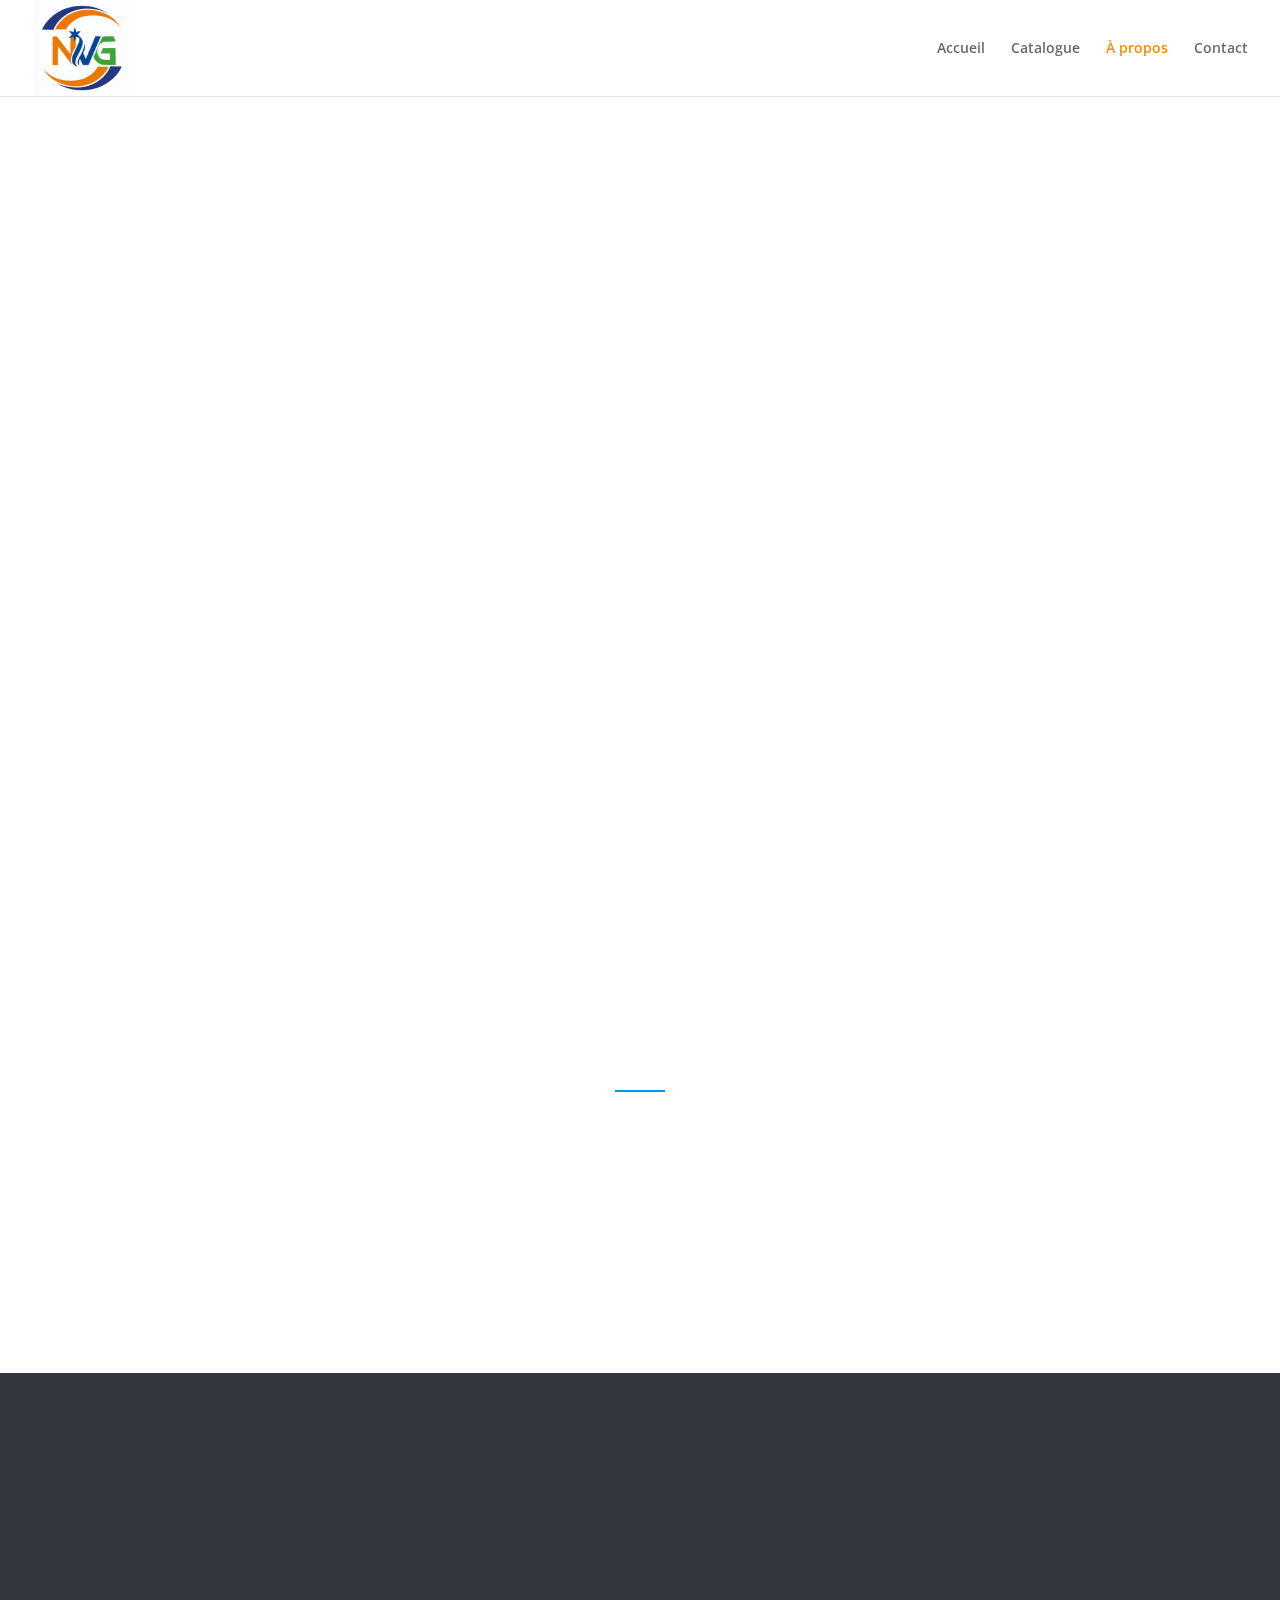
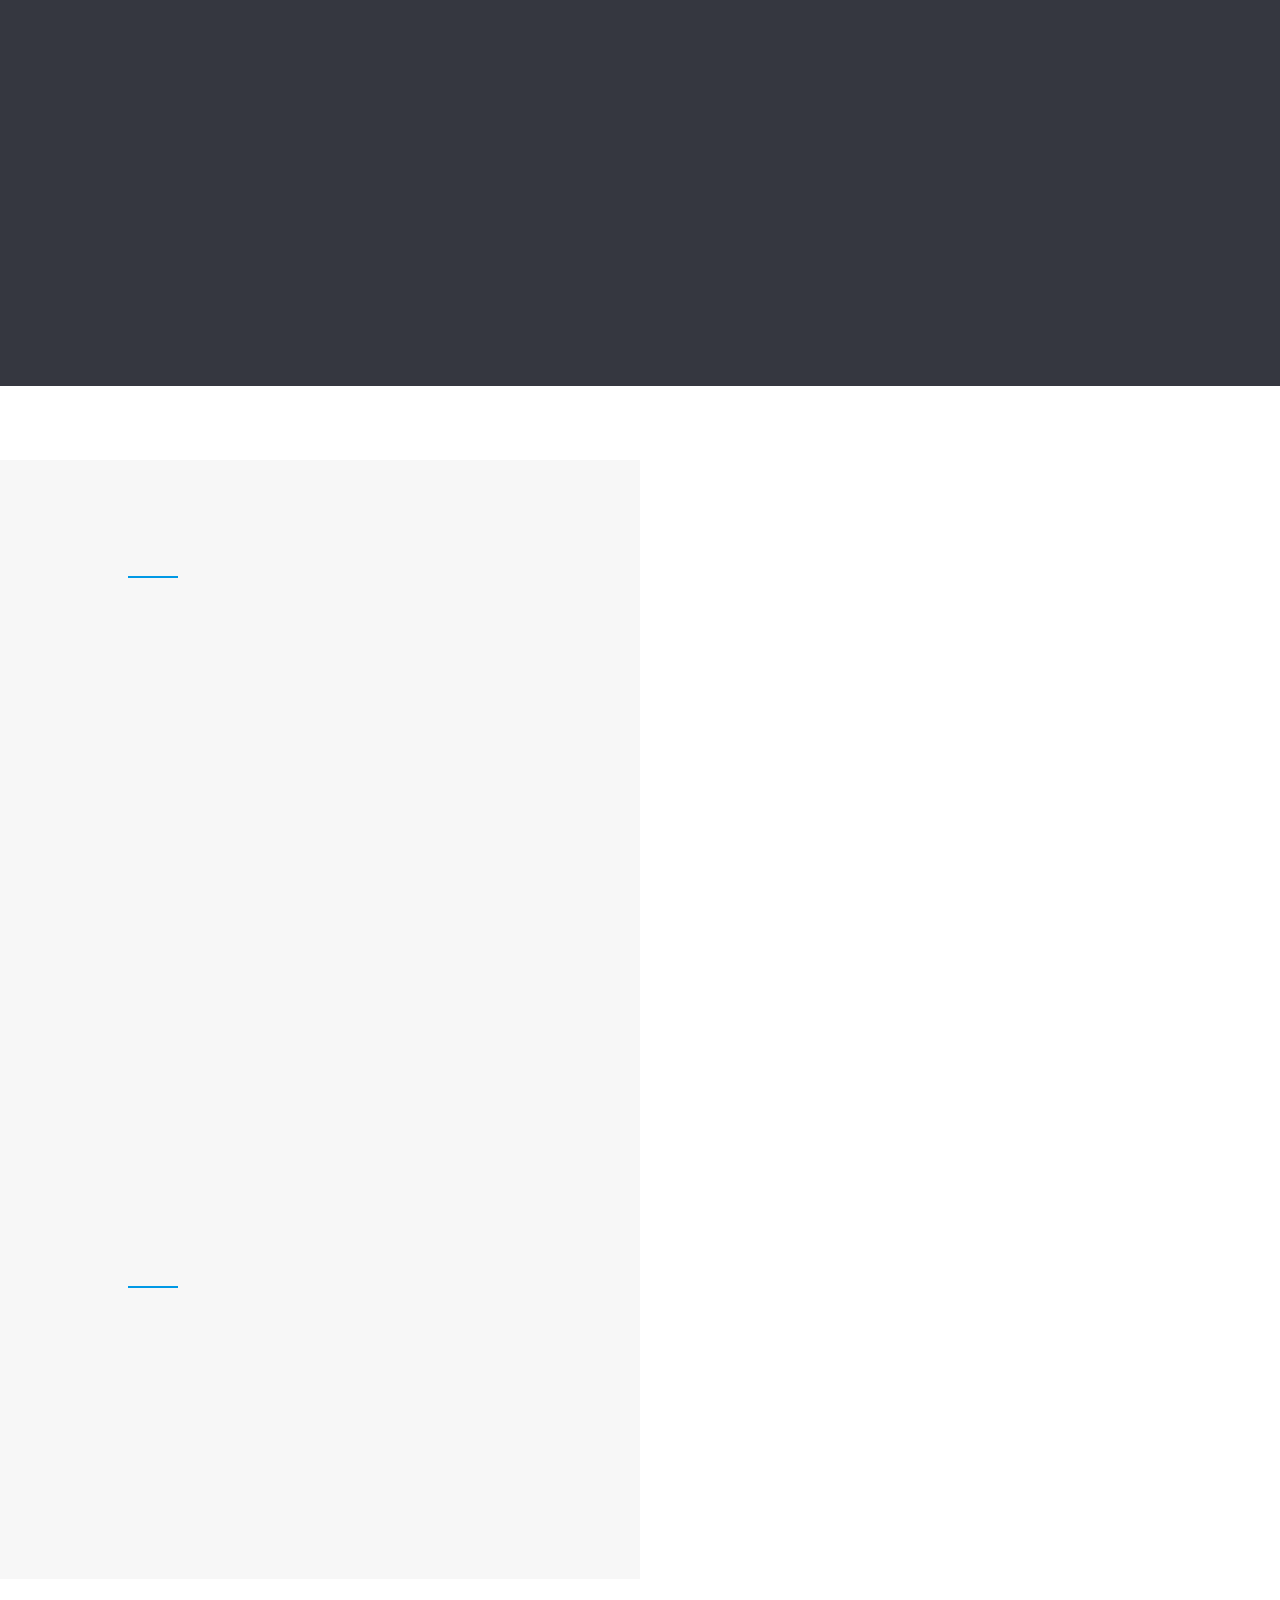
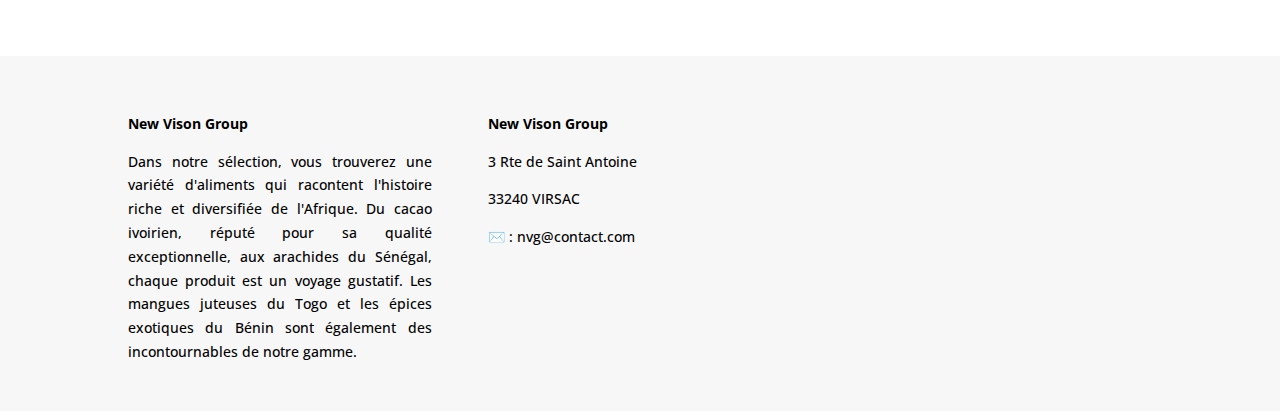
<file: a-propos/index.html>
<!DOCTYPE html>
<html lang="fr-FR">
<head>
	<meta charset="UTF-8" />
<meta http-equiv="X-UA-Compatible" content="IE=edge">
	<link rel="pingback" href="  " />

	<script type="text/javascript">
		document.documentElement.className = 'js';
	</script>
	
	<title>À propos | New Vison Group</title>
<meta name='robots' content='max-image-preview:large' />
<script type="text/javascript">
			let jqueryParams=[],jQuery=function(r){return jqueryParams=[...jqueryParams,r],jQuery},$=function(r){return jqueryParams=[...jqueryParams,r],$};window.jQuery=jQuery,window.$=jQuery;let customHeadScripts=!1;jQuery.fn=jQuery.prototype={},$.fn=jQuery.prototype={},jQuery.noConflict=function(r){if(window.jQuery)return jQuery=window.jQuery,$=window.jQuery,customHeadScripts=!0,jQuery.noConflict},jQuery.ready=function(r){jqueryParams=[...jqueryParams,r]},$.ready=function(r){jqueryParams=[...jqueryParams,r]},jQuery.load=function(r){jqueryParams=[...jqueryParams,r]},$.load=function(r){jqueryParams=[...jqueryParams,r]},jQuery.fn.ready=function(r){jqueryParams=[...jqueryParams,r]},$.fn.ready=function(r){jqueryParams=[...jqueryParams,r]};</script><link rel='dns-prefetch' href='https://fonts.googleapis.com/' />
<link href='https://fonts.gstatic.com' crossorigin='' rel='preconnect' />
<link rel='preconnect' href='https://fonts.googleapis.com' />
<link rel="alternate" type="application/rss+xml" title="New Vison Group &raquo; Flux" href="../feed/index.html" />
<link rel="alternate" type="application/rss+xml" title="New Vison Group &raquo; Flux des commentaires" href="../comments/feed/index.html" />
<meta content="Divi v.4.23.0" name="generator"/><style id='wp-block-library-theme-inline-css' type='text/css'>
.wp-block-audio :where(figcaption){color:#555;font-size:13px;text-align:center}.is-dark-theme .wp-block-audio :where(figcaption){color:#ffffffa6}.wp-block-audio{margin:0 0 1em}.wp-block-code{border:1px solid #ccc;border-radius:4px;font-family:Menlo,Consolas,monaco,monospace;padding:.8em 1em}.wp-block-embed :where(figcaption){color:#555;font-size:13px;text-align:center}.is-dark-theme .wp-block-embed :where(figcaption){color:#ffffffa6}.wp-block-embed{margin:0 0 1em}.blocks-gallery-caption{color:#555;font-size:13px;text-align:center}.is-dark-theme .blocks-gallery-caption{color:#ffffffa6}:root :where(.wp-block-image figcaption){color:#555;font-size:13px;text-align:center}.is-dark-theme :root :where(.wp-block-image figcaption){color:#ffffffa6}.wp-block-image{margin:0 0 1em}.wp-block-pullquote{border-bottom:4px solid;border-top:4px solid;color:currentColor;margin-bottom:1.75em}.wp-block-pullquote cite,.wp-block-pullquote footer,.wp-block-pullquote__citation{color:currentColor;font-size:.8125em;font-style:normal;text-transform:uppercase}.wp-block-quote{border-left:.25em solid;margin:0 0 1.75em;padding-left:1em}.wp-block-quote cite,.wp-block-quote footer{color:currentColor;font-size:.8125em;font-style:normal;position:relative}.wp-block-quote.has-text-align-right{border-left:none;border-right:.25em solid;padding-left:0;padding-right:1em}.wp-block-quote.has-text-align-center{border:none;padding-left:0}.wp-block-quote.is-large,.wp-block-quote.is-style-large,.wp-block-quote.is-style-plain{border:none}.wp-block-search .wp-block-search__label{font-weight:700}.wp-block-search__button{border:1px solid #ccc;padding:.375em .625em}:where(.wp-block-group.has-background){padding:1.25em 2.375em}.wp-block-separator.has-css-opacity{opacity:.4}.wp-block-separator{border:none;border-bottom:2px solid;margin-left:auto;margin-right:auto}.wp-block-separator.has-alpha-channel-opacity{opacity:1}.wp-block-separator:not(.is-style-wide):not(.is-style-dots){width:100px}.wp-block-separator.has-background:not(.is-style-dots){border-bottom:none;height:1px}.wp-block-separator.has-background:not(.is-style-wide):not(.is-style-dots){height:2px}.wp-block-table{margin:0 0 1em}.wp-block-table td,.wp-block-table th{word-break:normal}.wp-block-table :where(figcaption){color:#555;font-size:13px;text-align:center}.is-dark-theme .wp-block-table :where(figcaption){color:#ffffffa6}.wp-block-video :where(figcaption){color:#555;font-size:13px;text-align:center}.is-dark-theme .wp-block-video :where(figcaption){color:#ffffffa6}.wp-block-video{margin:0 0 1em}:root :where(.wp-block-template-part.has-background){margin-bottom:0;margin-top:0;padding:1.25em 2.375em}
</style>
<style id='global-styles-inline-css' type='text/css'>
:root{--wp--preset--aspect-ratio--square: 1;--wp--preset--aspect-ratio--4-3: 4/3;--wp--preset--aspect-ratio--3-4: 3/4;--wp--preset--aspect-ratio--3-2: 3/2;--wp--preset--aspect-ratio--2-3: 2/3;--wp--preset--aspect-ratio--16-9: 16/9;--wp--preset--aspect-ratio--9-16: 9/16;--wp--preset--color--black: #000000;--wp--preset--color--cyan-bluish-gray: #abb8c3;--wp--preset--color--white: #ffffff;--wp--preset--color--pale-pink: #f78da7;--wp--preset--color--vivid-red: #cf2e2e;--wp--preset--color--luminous-vivid-orange: #ff6900;--wp--preset--color--luminous-vivid-amber: #fcb900;--wp--preset--color--light-green-cyan: #7bdcb5;--wp--preset--color--vivid-green-cyan: #00d084;--wp--preset--color--pale-cyan-blue: #8ed1fc;--wp--preset--color--vivid-cyan-blue: #0693e3;--wp--preset--color--vivid-purple: #9b51e0;--wp--preset--gradient--vivid-cyan-blue-to-vivid-purple: linear-gradient(135deg,rgba(6,147,227,1) 0%,rgb(155,81,224) 100%);--wp--preset--gradient--light-green-cyan-to-vivid-green-cyan: linear-gradient(135deg,rgb(122,220,180) 0%,rgb(0,208,130) 100%);--wp--preset--gradient--luminous-vivid-amber-to-luminous-vivid-orange: linear-gradient(135deg,rgba(252,185,0,1) 0%,rgba(255,105,0,1) 100%);--wp--preset--gradient--luminous-vivid-orange-to-vivid-red: linear-gradient(135deg,rgba(255,105,0,1) 0%,rgb(207,46,46) 100%);--wp--preset--gradient--very-light-gray-to-cyan-bluish-gray: linear-gradient(135deg,rgb(238,238,238) 0%,rgb(169,184,195) 100%);--wp--preset--gradient--cool-to-warm-spectrum: linear-gradient(135deg,rgb(74,234,220) 0%,rgb(151,120,209) 20%,rgb(207,42,186) 40%,rgb(238,44,130) 60%,rgb(251,105,98) 80%,rgb(254,248,76) 100%);--wp--preset--gradient--blush-light-purple: linear-gradient(135deg,rgb(255,206,236) 0%,rgb(152,150,240) 100%);--wp--preset--gradient--blush-bordeaux: linear-gradient(135deg,rgb(254,205,165) 0%,rgb(254,45,45) 50%,rgb(107,0,62) 100%);--wp--preset--gradient--luminous-dusk: linear-gradient(135deg,rgb(255,203,112) 0%,rgb(199,81,192) 50%,rgb(65,88,208) 100%);--wp--preset--gradient--pale-ocean: linear-gradient(135deg,rgb(255,245,203) 0%,rgb(182,227,212) 50%,rgb(51,167,181) 100%);--wp--preset--gradient--electric-grass: linear-gradient(135deg,rgb(202,248,128) 0%,rgb(113,206,126) 100%);--wp--preset--gradient--midnight: linear-gradient(135deg,rgb(2,3,129) 0%,rgb(40,116,252) 100%);--wp--preset--font-size--small: 13px;--wp--preset--font-size--medium: 20px;--wp--preset--font-size--large: 36px;--wp--preset--font-size--x-large: 42px;--wp--preset--spacing--20: 0.44rem;--wp--preset--spacing--30: 0.67rem;--wp--preset--spacing--40: 1rem;--wp--preset--spacing--50: 1.5rem;--wp--preset--spacing--60: 2.25rem;--wp--preset--spacing--70: 3.38rem;--wp--preset--spacing--80: 5.06rem;--wp--preset--shadow--natural: 6px 6px 9px rgba(0, 0, 0, 0.2);--wp--preset--shadow--deep: 12px 12px 50px rgba(0, 0, 0, 0.4);--wp--preset--shadow--sharp: 6px 6px 0px rgba(0, 0, 0, 0.2);--wp--preset--shadow--outlined: 6px 6px 0px -3px rgba(255, 255, 255, 1), 6px 6px rgba(0, 0, 0, 1);--wp--preset--shadow--crisp: 6px 6px 0px rgba(0, 0, 0, 1);}:root { --wp--style--global--content-size: 823px;--wp--style--global--wide-size: 1080px; }:where(body) { margin: 0; }.wp-site-blocks > .alignleft { float: left; margin-right: 2em; }.wp-site-blocks > .alignright { float: right; margin-left: 2em; }.wp-site-blocks > .aligncenter { justify-content: center; margin-left: auto; margin-right: auto; }:where(.is-layout-flex){gap: 0.5em;}:where(.is-layout-grid){gap: 0.5em;}.is-layout-flow > .alignleft{float: left;margin-inline-start: 0;margin-inline-end: 2em;}.is-layout-flow > .alignright{float: right;margin-inline-start: 2em;margin-inline-end: 0;}.is-layout-flow > .aligncenter{margin-left: auto !important;margin-right: auto !important;}.is-layout-constrained > .alignleft{float: left;margin-inline-start: 0;margin-inline-end: 2em;}.is-layout-constrained > .alignright{float: right;margin-inline-start: 2em;margin-inline-end: 0;}.is-layout-constrained > .aligncenter{margin-left: auto !important;margin-right: auto !important;}.is-layout-constrained > :where(:not(.alignleft):not(.alignright):not(.alignfull)){max-width: var(--wp--style--global--content-size);margin-left: auto !important;margin-right: auto !important;}.is-layout-constrained > .alignwide{max-width: var(--wp--style--global--wide-size);}body .is-layout-flex{display: flex;}.is-layout-flex{flex-wrap: wrap;align-items: center;}.is-layout-flex > :is(*, div){margin: 0;}body .is-layout-grid{display: grid;}.is-layout-grid > :is(*, div){margin: 0;}:root :where(body){padding-top: 0px;padding-right: 0px;padding-bottom: 0px;padding-left: 0px;}a:where(:not(.wp-element-button)){text-decoration: underline;}:root :where(.wp-element-button, .wp-block-button__link){background-color: #32373c;border-width: 0;color: #fff;font-family: inherit;font-size: inherit;line-height: inherit;padding: calc(0.667em + 2px) calc(1.333em + 2px);text-decoration: none;}.has-black-color{color: var(--wp--preset--color--black) !important;}.has-cyan-bluish-gray-color{color: var(--wp--preset--color--cyan-bluish-gray) !important;}.has-white-color{color: var(--wp--preset--color--white) !important;}.has-pale-pink-color{color: var(--wp--preset--color--pale-pink) !important;}.has-vivid-red-color{color: var(--wp--preset--color--vivid-red) !important;}.has-luminous-vivid-orange-color{color: var(--wp--preset--color--luminous-vivid-orange) !important;}.has-luminous-vivid-amber-color{color: var(--wp--preset--color--luminous-vivid-amber) !important;}.has-light-green-cyan-color{color: var(--wp--preset--color--light-green-cyan) !important;}.has-vivid-green-cyan-color{color: var(--wp--preset--color--vivid-green-cyan) !important;}.has-pale-cyan-blue-color{color: var(--wp--preset--color--pale-cyan-blue) !important;}.has-vivid-cyan-blue-color{color: var(--wp--preset--color--vivid-cyan-blue) !important;}.has-vivid-purple-color{color: var(--wp--preset--color--vivid-purple) !important;}.has-black-background-color{background-color: var(--wp--preset--color--black) !important;}.has-cyan-bluish-gray-background-color{background-color: var(--wp--preset--color--cyan-bluish-gray) !important;}.has-white-background-color{background-color: var(--wp--preset--color--white) !important;}.has-pale-pink-background-color{background-color: var(--wp--preset--color--pale-pink) !important;}.has-vivid-red-background-color{background-color: var(--wp--preset--color--vivid-red) !important;}.has-luminous-vivid-orange-background-color{background-color: var(--wp--preset--color--luminous-vivid-orange) !important;}.has-luminous-vivid-amber-background-color{background-color: var(--wp--preset--color--luminous-vivid-amber) !important;}.has-light-green-cyan-background-color{background-color: var(--wp--preset--color--light-green-cyan) !important;}.has-vivid-green-cyan-background-color{background-color: var(--wp--preset--color--vivid-green-cyan) !important;}.has-pale-cyan-blue-background-color{background-color: var(--wp--preset--color--pale-cyan-blue) !important;}.has-vivid-cyan-blue-background-color{background-color: var(--wp--preset--color--vivid-cyan-blue) !important;}.has-vivid-purple-background-color{background-color: var(--wp--preset--color--vivid-purple) !important;}.has-black-border-color{border-color: var(--wp--preset--color--black) !important;}.has-cyan-bluish-gray-border-color{border-color: var(--wp--preset--color--cyan-bluish-gray) !important;}.has-white-border-color{border-color: var(--wp--preset--color--white) !important;}.has-pale-pink-border-color{border-color: var(--wp--preset--color--pale-pink) !important;}.has-vivid-red-border-color{border-color: var(--wp--preset--color--vivid-red) !important;}.has-luminous-vivid-orange-border-color{border-color: var(--wp--preset--color--luminous-vivid-orange) !important;}.has-luminous-vivid-amber-border-color{border-color: var(--wp--preset--color--luminous-vivid-amber) !important;}.has-light-green-cyan-border-color{border-color: var(--wp--preset--color--light-green-cyan) !important;}.has-vivid-green-cyan-border-color{border-color: var(--wp--preset--color--vivid-green-cyan) !important;}.has-pale-cyan-blue-border-color{border-color: var(--wp--preset--color--pale-cyan-blue) !important;}.has-vivid-cyan-blue-border-color{border-color: var(--wp--preset--color--vivid-cyan-blue) !important;}.has-vivid-purple-border-color{border-color: var(--wp--preset--color--vivid-purple) !important;}.has-vivid-cyan-blue-to-vivid-purple-gradient-background{background: var(--wp--preset--gradient--vivid-cyan-blue-to-vivid-purple) !important;}.has-light-green-cyan-to-vivid-green-cyan-gradient-background{background: var(--wp--preset--gradient--light-green-cyan-to-vivid-green-cyan) !important;}.has-luminous-vivid-amber-to-luminous-vivid-orange-gradient-background{background: var(--wp--preset--gradient--luminous-vivid-amber-to-luminous-vivid-orange) !important;}.has-luminous-vivid-orange-to-vivid-red-gradient-background{background: var(--wp--preset--gradient--luminous-vivid-orange-to-vivid-red) !important;}.has-very-light-gray-to-cyan-bluish-gray-gradient-background{background: var(--wp--preset--gradient--very-light-gray-to-cyan-bluish-gray) !important;}.has-cool-to-warm-spectrum-gradient-background{background: var(--wp--preset--gradient--cool-to-warm-spectrum) !important;}.has-blush-light-purple-gradient-background{background: var(--wp--preset--gradient--blush-light-purple) !important;}.has-blush-bordeaux-gradient-background{background: var(--wp--preset--gradient--blush-bordeaux) !important;}.has-luminous-dusk-gradient-background{background: var(--wp--preset--gradient--luminous-dusk) !important;}.has-pale-ocean-gradient-background{background: var(--wp--preset--gradient--pale-ocean) !important;}.has-electric-grass-gradient-background{background: var(--wp--preset--gradient--electric-grass) !important;}.has-midnight-gradient-background{background: var(--wp--preset--gradient--midnight) !important;}.has-small-font-size{font-size: var(--wp--preset--font-size--small) !important;}.has-medium-font-size{font-size: var(--wp--preset--font-size--medium) !important;}.has-large-font-size{font-size: var(--wp--preset--font-size--large) !important;}.has-x-large-font-size{font-size: var(--wp--preset--font-size--x-large) !important;}
:where(.wp-block-post-template.is-layout-flex){gap: 1.25em;}:where(.wp-block-post-template.is-layout-grid){gap: 1.25em;}
:where(.wp-block-columns.is-layout-flex){gap: 2em;}:where(.wp-block-columns.is-layout-grid){gap: 2em;}
:root :where(.wp-block-pullquote){font-size: 1.5em;line-height: 1.6;}
</style>
<link rel="preload" as="style" href="https://fonts.googleapis.com/css?family=Open+Sans:300italic,400italic,600italic,700italic,800italic,400,300,600,700,800&#038;subset=cyrillic,cyrillic-ext,greek,greek-ext,hebrew,latin,latin-ext,vietnamese&#038;display=swap" /><link rel='stylesheet' id='et-divi-open-sans-css' href='https://fonts.googleapis.com/css?family=Open+Sans:300italic,400italic,600italic,700italic,800italic,400,300,600,700,800&#038;subset=cyrillic,cyrillic-ext,greek,greek-ext,hebrew,latin,latin-ext,vietnamese&#038;display=swap' type='text/css' media='print' onload='this.media=&#34;all&#34;' />
<style id='divi-style-inline-inline-css' type='text/css'>


a,abbr,acronym,address,applet,b,big,blockquote,body,center,cite,code,dd,del,dfn,div,dl,dt,em,fieldset,font,form,h1,h2,h3,h4,h5,h6,html,i,iframe,img,ins,kbd,label,legend,li,object,ol,p,pre,q,s,samp,small,span,strike,strong,sub,sup,tt,u,ul,var{margin:0;padding:0;border:0;outline:0;font-size:100%;-ms-text-size-adjust:100%;-webkit-text-size-adjust:100%;vertical-align:baseline;background:transparent}body{line-height:1}ol,ul{list-style:none}blockquote,q{quotes:none}blockquote:after,blockquote:before,q:after,q:before{content:"";content:none}blockquote{margin:20px 0 30px;border-left:5px solid;padding-left:20px}:focus{outline:0}del{text-decoration:line-through}pre{overflow:auto;padding:10px}figure{margin:0}table{border-collapse:collapse;border-spacing:0}article,aside,footer,header,hgroup,nav,section{display:block}body{font-family:Open Sans,Arial,sans-serif;font-size:14px;color:#666;background-color:#fff;line-height:1.7em;font-weight:500;-webkit-font-smoothing:antialiased;-moz-osx-font-smoothing:grayscale}body.page-template-page-template-blank-php #page-container{padding-top:0!important}body.et_cover_background{background-size:cover!important;background-position:top!important;background-repeat:no-repeat!important;background-attachment:fixed}a{color:#2ea3f2}a,a:hover{text-decoration:none}p{padding-bottom:1em}p:not(.has-background):last-of-type{padding-bottom:0}p.et_normal_padding{padding-bottom:1em}strong{font-weight:700}cite,em,i{font-style:italic}code,pre{font-family:Courier New,monospace;margin-bottom:10px}ins{text-decoration:none}sub,sup{height:0;line-height:1;position:relative;vertical-align:baseline}sup{bottom:.8em}sub{top:.3em}dl{margin:0 0 1.5em}dl dt{font-weight:700}dd{margin-left:1.5em}blockquote p{padding-bottom:0}embed,iframe,object,video{max-width:100%}h1,h2,h3,h4,h5,h6{color:#333;padding-bottom:10px;line-height:1em;font-weight:500}h1 a,h2 a,h3 a,h4 a,h5 a,h6 a{color:inherit}h1{font-size:30px}h2{font-size:26px}h3{font-size:22px}h4{font-size:18px}h5{font-size:16px}h6{font-size:14px}input{-webkit-appearance:none}input[type=checkbox]{-webkit-appearance:checkbox}input[type=radio]{-webkit-appearance:radio}input.text,input.title,input[type=email],input[type=password],input[type=tel],input[type=text],select,textarea{background-color:#fff;border:1px solid #bbb;padding:2px;color:#4e4e4e}input.text:focus,input.title:focus,input[type=text]:focus,select:focus,textarea:focus{border-color:#2d3940;color:#3e3e3e}input.text,input.title,input[type=text],select,textarea{margin:0}textarea{padding:4px}button,input,select,textarea{font-family:inherit}img{max-width:100%;height:auto}.clear{clear:both}br.clear{margin:0;padding:0}.pagination{clear:both}#et_search_icon:hover,.et-social-icon a:hover,.et_password_protected_form .et_submit_button,.form-submit .et_pb_buttontton.alt.disabled,.nav-single a,.posted_in a{color:#2ea3f2}.et-search-form,blockquote{border-color:#2ea3f2}#main-content{background-color:#fff}.container{width:80%;max-width:1080px;margin:auto;position:relative}body:not(.et-tb) #main-content .container,body:not(.et-tb-has-header) #main-content .container{padding-top:58px}.et_full_width_page #main-content .container:before{display:none}.main_title{margin-bottom:20px}.et_password_protected_form .et_submit_button:hover,.form-submit .et_pb_button:hover{background:rgba(0,0,0,.05)}.et_button_icon_visible .et_pb_button{padding-right:2em;padding-left:.7em}.et_button_icon_visible .et_pb_button:after{opacity:1;margin-left:0}.et_button_left .et_pb_button:hover:after{left:.15em}.et_button_left .et_pb_button:after{margin-left:0;left:1em}.et_button_icon_visible.et_button_left .et_pb_button,.et_button_left .et_pb_button:hover,.et_button_left .et_pb_module .et_pb_button:hover{padding-left:2em;padding-right:.7em}.et_button_icon_visible.et_button_left .et_pb_button:after,.et_button_left .et_pb_button:hover:after{left:.15em}.et_password_protected_form .et_submit_button:hover,.form-submit .et_pb_button:hover{padding:.3em 1em}.et_button_no_icon .et_pb_button:after{display:none}.et_button_no_icon.et_button_icon_visible.et_button_left .et_pb_button,.et_button_no_icon.et_button_left .et_pb_button:hover,.et_button_no_icon .et_pb_button,.et_button_no_icon .et_pb_button:hover{padding:.3em 1em!important}.et_button_custom_icon .et_pb_button:after{line-height:1.7em}.et_button_custom_icon.et_button_icon_visible .et_pb_button:after,.et_button_custom_icon .et_pb_button:hover:after{margin-left:.3em}#left-area .post_format-post-format-gallery .wp-block-gallery:first-of-type{padding:0;margin-bottom:-16px}.entry-content table:not(.variations){border:1px solid #eee;margin:0 0 15px;text-align:left;width:100%}.entry-content thead th,.entry-content tr th{color:#555;font-weight:700;padding:9px 24px}.entry-content tr td{border-top:1px solid #eee;padding:6px 24px}#left-area ul,.entry-content ul,.et-l--body ul,.et-l--footer ul,.et-l--header ul{list-style-type:disc;padding:0 0 23px 1em;line-height:26px}#left-area ol,.entry-content ol,.et-l--body ol,.et-l--footer ol,.et-l--header ol{list-style-type:decimal;list-style-position:inside;padding:0 0 23px;line-height:26px}#left-area ul li ul,.entry-content ul li ol{padding:2px 0 2px 20px}#left-area ol li ul,.entry-content ol li ol,.et-l--body ol li ol,.et-l--footer ol li ol,.et-l--header ol li ol{padding:2px 0 2px 35px}#left-area ul.wp-block-gallery{display:-webkit-box;display:-ms-flexbox;display:flex;-ms-flex-wrap:wrap;flex-wrap:wrap;list-style-type:none;padding:0}#left-area ul.products{padding:0!important;line-height:1.7!important;list-style:none!important}.gallery-item a{display:block}.gallery-caption,.gallery-item a{width:90%}#wpadminbar{z-index:100001}#left-area .post-meta{font-size:14px;padding-bottom:15px}#left-area .post-meta a{text-decoration:none;color:#666}#left-area .et_featured_image{padding-bottom:7px}.single .post{padding-bottom:25px}body.single .et_audio_content{margin-bottom:-6px}.nav-single a{text-decoration:none;color:#2ea3f2;font-size:14px;font-weight:400}.nav-previous{float:left}.nav-next{float:right}.et_password_protected_form p input{background-color:#eee;border:none!important;width:100%!important;border-radius:0!important;font-size:14px;color:#999!important;padding:16px!important;-webkit-box-sizing:border-box;box-sizing:border-box}.et_password_protected_form label{display:none}.et_password_protected_form .et_submit_button{font-family:inherit;display:block;float:right;margin:8px auto 0;cursor:pointer}.post-password-required p.nocomments.container{max-width:100%}.post-password-required p.nocomments.container:before{display:none}.aligncenter,div.post .new-post .aligncenter{display:block;margin-left:auto;margin-right:auto}.wp-caption{border:1px solid #ddd;text-align:center;background-color:#f3f3f3;margin-bottom:10px;max-width:96%;padding:8px}.wp-caption.alignleft{margin:0 30px 20px 0}.wp-caption.alignright{margin:0 0 20px 30px}.wp-caption img{margin:0;padding:0;border:0}.wp-caption p.wp-caption-text{font-size:12px;padding:0 4px 5px;margin:0}.alignright{float:right}.alignleft{float:left}img.alignleft{display:inline;float:left;margin-right:15px}img.alignright{display:inline;float:right;margin-left:15px}.page.et_pb_pagebuilder_layout #main-content{background-color:transparent}body #main-content .et_builder_inner_content>h1,body #main-content .et_builder_inner_content>h2,body #main-content .et_builder_inner_content>h3,body #main-content .et_builder_inner_content>h4,body #main-content .et_builder_inner_content>h5,body #main-content .et_builder_inner_content>h6{line-height:1.4em}body #main-content .et_builder_inner_content>p{line-height:1.7em}.wp-block-pullquote{margin:20px 0 30px}.wp-block-pullquote.has-background blockquote{border-left:none}.wp-block-group.has-background{padding:1.5em 1.5em .5em}@media (min-width:981px){#left-area{width:79.125%;padding-bottom:23px}#main-content .container:before{content:"";position:absolute;top:0;height:100%;width:1px;background-color:#e2e2e2}.et_full_width_page #left-area,.et_no_sidebar #left-area{float:none;width:100%!important}.et_full_width_page #left-area{padding-bottom:0}.et_no_sidebar #main-content .container:before{display:none}}@media (max-width:980px){#page-container{padding-top:80px}.et-tb #page-container,.et-tb-has-header #page-container{padding-top:0!important}#left-area,#sidebar{width:100%!important}#main-content .container:before{display:none!important}.et_full_width_page .et_gallery_item:nth-child(4n+1){clear:none}}@media print{#page-container{padding-top:0!important}}#wp-admin-bar-et-use-visual-builder a:before{font-family:ETmodules!important;content:"\e625";font-size:30px!important;width:28px;margin-top:-3px;color:#974df3!important}#wp-admin-bar-et-use-visual-builder:hover a:before{color:#fff!important}#wp-admin-bar-et-use-visual-builder:hover a,#wp-admin-bar-et-use-visual-builder a:hover{transition:background-color .5s ease;-webkit-transition:background-color .5s ease;-moz-transition:background-color .5s ease;background-color:#7e3bd0!important;color:#fff!important}* html .clearfix,:first-child+html .clearfix{zoom:1}.iphone .et_pb_section_video_bg video::-webkit-media-controls-start-playback-button{display:none!important;-webkit-appearance:none}.et_mobile_device .et_pb_section_parallax .et_pb_parallax_css{background-attachment:scroll}.et-social-facebook a.icon:before{content:"\e093"}.et-social-twitter a.icon:before{content:"\e094"}.et-social-google-plus a.icon:before{content:"\e096"}.et-social-instagram a.icon:before{content:"\e09a"}.et-social-rss a.icon:before{content:"\e09e"}.ai1ec-single-event:after{content:" ";display:table;clear:both}.evcal_event_details .evcal_evdata_cell .eventon_details_shading_bot.eventon_details_shading_bot{z-index:3}.wp-block-divi-layout{margin-bottom:1em}*{-webkit-box-sizing:border-box;box-sizing:border-box}#et-info-email:before,#et-info-phone:before,#et_search_icon:before,.comment-reply-link:after,.et-cart-info span:before,.et-pb-arrow-next:before,.et-pb-arrow-prev:before,.et-social-icon a:before,.et_audio_container .mejs-playpause-button button:before,.et_audio_container .mejs-volume-button button:before,.et_overlay:before,.et_password_protected_form .et_submit_button:after,.et_pb_button:after,.et_pb_contact_reset:after,.et_pb_contact_submit:after,.et_pb_font_icon:before,.et_pb_newsletter_button:after,.et_pb_pricing_table_button:after,.et_pb_promo_button:after,.et_pb_testimonial:before,.et_pb_toggle_title:before,.form-submit .et_pb_button:after,.mobile_menu_bar:before,a.et_pb_more_button:after{font-family:ETmodules!important;speak:none;font-style:normal;font-weight:400;-webkit-font-feature-settings:normal;font-feature-settings:normal;font-variant:normal;text-transform:none;line-height:1;-webkit-font-smoothing:antialiased;-moz-osx-font-smoothing:grayscale;text-shadow:0 0;direction:ltr}.et-pb-icon,.et_pb_custom_button_icon.et_pb_button:after,.et_pb_login .et_pb_custom_button_icon.et_pb_button:after,.et_pb_woo_custom_button_icon .button.et_pb_custom_button_icon.et_pb_button:after,.et_pb_woo_custom_button_icon .button.et_pb_custom_button_icon.et_pb_button:hover:after{content:attr(data-icon)}.et-pb-icon{font-family:ETmodules;speak:none;font-weight:400;-webkit-font-feature-settings:normal;font-feature-settings:normal;font-variant:normal;text-transform:none;line-height:1;-webkit-font-smoothing:antialiased;font-size:96px;font-style:normal;display:inline-block;-webkit-box-sizing:border-box;box-sizing:border-box;direction:ltr}#et-ajax-saving{display:none;-webkit-transition:background .3s,-webkit-box-shadow .3s;transition:background .3s,-webkit-box-shadow .3s;transition:background .3s,box-shadow .3s;transition:background .3s,box-shadow .3s,-webkit-box-shadow .3s;-webkit-box-shadow:rgba(0,139,219,.247059) 0 0 60px;box-shadow:0 0 60px rgba(0,139,219,.247059);position:fixed;top:50%;left:50%;width:50px;height:50px;background:#fff;border-radius:50px;margin:-25px 0 0 -25px;z-index:999999;text-align:center}#et-ajax-saving img{margin:9px}.et-safe-mode-indicator,.et-safe-mode-indicator:focus,.et-safe-mode-indicator:hover{-webkit-box-shadow:0 5px 10px rgba(41,196,169,.15);box-shadow:0 5px 10px rgba(41,196,169,.15);background:#29c4a9;color:#fff;font-size:14px;font-weight:600;padding:12px;line-height:16px;border-radius:3px;position:fixed;bottom:30px;right:30px;z-index:999999;text-decoration:none;font-family:Open Sans,sans-serif;-webkit-font-smoothing:antialiased;-moz-osx-font-smoothing:grayscale}.et_pb_button{font-size:20px;font-weight:500;padding:.3em 1em;line-height:1.7em!important;background-color:transparent;background-size:cover;background-position:50%;background-repeat:no-repeat;border:2px solid;border-radius:3px;-webkit-transition-duration:.2s;transition-duration:.2s;-webkit-transition-property:all!important;transition-property:all!important}.et_pb_button,.et_pb_button_inner{position:relative}.et_pb_button:hover,.et_pb_module .et_pb_button:hover{border:2px solid transparent;padding:.3em 2em .3em .7em}.et_pb_button:hover{background-color:hsla(0,0%,100%,.2)}.et_pb_bg_layout_light.et_pb_button:hover,.et_pb_bg_layout_light .et_pb_button:hover{background-color:rgba(0,0,0,.05)}.et_pb_button:after,.et_pb_button:before{font-size:32px;line-height:1em;content:"\35";opacity:0;position:absolute;margin-left:-1em;-webkit-transition:all .2s;transition:all .2s;text-transform:none;-webkit-font-feature-settings:"kern" off;font-feature-settings:"kern" off;font-variant:none;font-style:normal;font-weight:400;text-shadow:none}.et_pb_button.et_hover_enabled:hover:after,.et_pb_button.et_pb_hovered:hover:after{-webkit-transition:none!important;transition:none!important}.et_pb_button:before{display:none}.et_pb_button:hover:after{opacity:1;margin-left:0}.et_pb_column_1_3 h1,.et_pb_column_1_4 h1,.et_pb_column_1_5 h1,.et_pb_column_1_6 h1,.et_pb_column_2_5 h1{font-size:26px}.et_pb_column_1_3 h2,.et_pb_column_1_4 h2,.et_pb_column_1_5 h2,.et_pb_column_1_6 h2,.et_pb_column_2_5 h2{font-size:23px}.et_pb_column_1_3 h3,.et_pb_column_1_4 h3,.et_pb_column_1_5 h3,.et_pb_column_1_6 h3,.et_pb_column_2_5 h3{font-size:20px}.et_pb_column_1_3 h4,.et_pb_column_1_4 h4,.et_pb_column_1_5 h4,.et_pb_column_1_6 h4,.et_pb_column_2_5 h4{font-size:18px}.et_pb_column_1_3 h5,.et_pb_column_1_4 h5,.et_pb_column_1_5 h5,.et_pb_column_1_6 h5,.et_pb_column_2_5 h5{font-size:16px}.et_pb_column_1_3 h6,.et_pb_column_1_4 h6,.et_pb_column_1_5 h6,.et_pb_column_1_6 h6,.et_pb_column_2_5 h6{font-size:15px}.et_pb_bg_layout_dark,.et_pb_bg_layout_dark h1,.et_pb_bg_layout_dark h2,.et_pb_bg_layout_dark h3,.et_pb_bg_layout_dark h4,.et_pb_bg_layout_dark h5,.et_pb_bg_layout_dark h6{color:#fff!important}.et_pb_module.et_pb_text_align_left{text-align:left}.et_pb_module.et_pb_text_align_center{text-align:center}.et_pb_module.et_pb_text_align_right{text-align:right}.et_pb_module.et_pb_text_align_justified{text-align:justify}.clearfix:after{visibility:hidden;display:block;font-size:0;content:" ";clear:both;height:0}.et_pb_bg_layout_light .et_pb_more_button{color:#2ea3f2}.et_builder_inner_content{position:relative;z-index:1}header .et_builder_inner_content{z-index:2}.et_pb_css_mix_blend_mode_passthrough{mix-blend-mode:unset!important}.et_pb_image_container{margin:-20px -20px 29px}.et_pb_module_inner{position:relative}.et_hover_enabled_preview{z-index:2}.et_hover_enabled:hover{position:relative;z-index:2}.et_pb_all_tabs,.et_pb_module,.et_pb_posts_nav a,.et_pb_tab,.et_pb_with_background{position:relative;background-size:cover;background-position:50%;background-repeat:no-repeat}.et_pb_background_mask,.et_pb_background_pattern{bottom:0;left:0;position:absolute;right:0;top:0}.et_pb_background_mask{background-size:calc(100% + 2px) calc(100% + 2px);background-repeat:no-repeat;background-position:50%;overflow:hidden}.et_pb_background_pattern{background-position:0 0;background-repeat:repeat}.et_pb_with_border{position:relative;border:0 solid #333}.post-password-required .et_pb_row{padding:0;width:100%}.post-password-required .et_password_protected_form{min-height:0}body.et_pb_pagebuilder_layout.et_pb_show_title .post-password-required .et_password_protected_form h1,body:not(.et_pb_pagebuilder_layout) .post-password-required .et_password_protected_form h1{display:none}.et_pb_no_bg{padding:0!important}.et_overlay.et_pb_inline_icon:before,.et_pb_inline_icon:before{content:attr(data-icon)}.et_pb_more_button{color:inherit;text-shadow:none;text-decoration:none;display:inline-block;margin-top:20px}.et_parallax_bg_wrap{overflow:hidden;position:absolute;top:0;right:0;bottom:0;left:0}.et_parallax_bg{background-repeat:no-repeat;background-position:top;background-size:cover;position:absolute;bottom:0;left:0;width:100%;height:100%;display:block}.et_parallax_bg.et_parallax_bg__hover,.et_parallax_bg.et_parallax_bg_phone,.et_parallax_bg.et_parallax_bg_tablet,.et_parallax_gradient.et_parallax_gradient__hover,.et_parallax_gradient.et_parallax_gradient_phone,.et_parallax_gradient.et_parallax_gradient_tablet,.et_pb_section_parallax_hover:hover .et_parallax_bg:not(.et_parallax_bg__hover),.et_pb_section_parallax_hover:hover .et_parallax_gradient:not(.et_parallax_gradient__hover){display:none}.et_pb_section_parallax_hover:hover .et_parallax_bg.et_parallax_bg__hover,.et_pb_section_parallax_hover:hover .et_parallax_gradient.et_parallax_gradient__hover{display:block}.et_parallax_gradient{bottom:0;display:block;left:0;position:absolute;right:0;top:0}.et_pb_module.et_pb_section_parallax,.et_pb_posts_nav a.et_pb_section_parallax,.et_pb_tab.et_pb_section_parallax{position:relative}.et_pb_section_parallax .et_pb_parallax_css,.et_pb_slides .et_parallax_bg.et_pb_parallax_css{background-attachment:fixed}body.et-bfb .et_pb_section_parallax .et_pb_parallax_css,body.et-bfb .et_pb_slides .et_parallax_bg.et_pb_parallax_css{background-attachment:scroll;bottom:auto}.et_pb_section_parallax.et_pb_column .et_pb_module,.et_pb_section_parallax.et_pb_row .et_pb_column,.et_pb_section_parallax.et_pb_row .et_pb_module{z-index:9;position:relative}.et_pb_more_button:hover:after{opacity:1;margin-left:0}.et_pb_preload .et_pb_section_video_bg,.et_pb_preload>div{visibility:hidden}.et_pb_preload,.et_pb_section.et_pb_section_video.et_pb_preload{position:relative;background:#464646!important}.et_pb_preload:before{content:"";position:absolute;top:50%;left:50%;background:url(../wp-content/themes/Divi/includes/builder/styles/images/preloader.gif) no-repeat;border-radius:32px;width:32px;height:32px;margin:-16px 0 0 -16px}.box-shadow-overlay{position:absolute;top:0;left:0;width:100%;height:100%;z-index:10;pointer-events:none}.et_pb_section>.box-shadow-overlay~.et_pb_row{z-index:11}body.safari .section_has_divider{will-change:transform}.et_pb_row>.box-shadow-overlay{z-index:8}.has-box-shadow-overlay{position:relative}.et_clickable{cursor:pointer}.screen-reader-text{border:0;clip:rect(1px,1px,1px,1px);-webkit-clip-path:inset(50%);clip-path:inset(50%);height:1px;margin:-1px;overflow:hidden;padding:0;position:absolute!important;width:1px;word-wrap:normal!important}.et_multi_view_hidden,.et_multi_view_hidden_image{display:none!important}@keyframes multi-view-image-fade{0%{opacity:0}10%{opacity:.1}20%{opacity:.2}30%{opacity:.3}40%{opacity:.4}50%{opacity:.5}60%{opacity:.6}70%{opacity:.7}80%{opacity:.8}90%{opacity:.9}to{opacity:1}}.et_multi_view_image__loading{visibility:hidden}.et_multi_view_image__loaded{-webkit-animation:multi-view-image-fade .5s;animation:multi-view-image-fade .5s}#et-pb-motion-effects-offset-tracker{visibility:hidden!important;opacity:0;position:absolute;top:0;left:0}.et-pb-before-scroll-animation{opacity:0}header.et-l.et-l--header:after{clear:both;display:block;content:""}.et_pb_module{-webkit-animation-timing-function:linear;animation-timing-function:linear;-webkit-animation-duration:.2s;animation-duration:.2s}@-webkit-keyframes fadeBottom{0%{opacity:0;-webkit-transform:translateY(10%);transform:translateY(10%)}to{opacity:1;-webkit-transform:translateY(0);transform:translateY(0)}}@keyframes fadeBottom{0%{opacity:0;-webkit-transform:translateY(10%);transform:translateY(10%)}to{opacity:1;-webkit-transform:translateY(0);transform:translateY(0)}}@-webkit-keyframes fadeLeft{0%{opacity:0;-webkit-transform:translateX(-10%);transform:translateX(-10%)}to{opacity:1;-webkit-transform:translateX(0);transform:translateX(0)}}@keyframes fadeLeft{0%{opacity:0;-webkit-transform:translateX(-10%);transform:translateX(-10%)}to{opacity:1;-webkit-transform:translateX(0);transform:translateX(0)}}@-webkit-keyframes fadeRight{0%{opacity:0;-webkit-transform:translateX(10%);transform:translateX(10%)}to{opacity:1;-webkit-transform:translateX(0);transform:translateX(0)}}@keyframes fadeRight{0%{opacity:0;-webkit-transform:translateX(10%);transform:translateX(10%)}to{opacity:1;-webkit-transform:translateX(0);transform:translateX(0)}}@-webkit-keyframes fadeTop{0%{opacity:0;-webkit-transform:translateY(-10%);transform:translateY(-10%)}to{opacity:1;-webkit-transform:translateX(0);transform:translateX(0)}}@keyframes fadeTop{0%{opacity:0;-webkit-transform:translateY(-10%);transform:translateY(-10%)}to{opacity:1;-webkit-transform:translateX(0);transform:translateX(0)}}@-webkit-keyframes fadeIn{0%{opacity:0}to{opacity:1}}@keyframes fadeIn{0%{opacity:0}to{opacity:1}}.et-waypoint:not(.et_pb_counters){opacity:0}@media (min-width:981px){.et_pb_section.et_section_specialty div.et_pb_row .et_pb_column .et_pb_column .et_pb_module.et-last-child,.et_pb_section.et_section_specialty div.et_pb_row .et_pb_column .et_pb_column .et_pb_module:last-child,.et_pb_section.et_section_specialty div.et_pb_row .et_pb_column .et_pb_row_inner .et_pb_column .et_pb_module.et-last-child,.et_pb_section.et_section_specialty div.et_pb_row .et_pb_column .et_pb_row_inner .et_pb_column .et_pb_module:last-child,.et_pb_section div.et_pb_row .et_pb_column .et_pb_module.et-last-child,.et_pb_section div.et_pb_row .et_pb_column .et_pb_module:last-child{margin-bottom:0}}@media (max-width:980px){.et_overlay.et_pb_inline_icon_tablet:before,.et_pb_inline_icon_tablet:before{content:attr(data-icon-tablet)}.et_parallax_bg.et_parallax_bg_tablet_exist,.et_parallax_gradient.et_parallax_gradient_tablet_exist{display:none}.et_parallax_bg.et_parallax_bg_tablet,.et_parallax_gradient.et_parallax_gradient_tablet{display:block}.et_pb_column .et_pb_module{margin-bottom:30px}.et_pb_row .et_pb_column .et_pb_module.et-last-child,.et_pb_row .et_pb_column .et_pb_module:last-child,.et_section_specialty .et_pb_row .et_pb_column .et_pb_module.et-last-child,.et_section_specialty .et_pb_row .et_pb_column .et_pb_module:last-child{margin-bottom:0}.et_pb_more_button{display:inline-block!important}.et_pb_bg_layout_light_tablet.et_pb_button,.et_pb_bg_layout_light_tablet.et_pb_module.et_pb_button,.et_pb_bg_layout_light_tablet .et_pb_more_button{color:#2ea3f2}.et_pb_bg_layout_light_tablet .et_pb_forgot_password a{color:#666}.et_pb_bg_layout_light_tablet h1,.et_pb_bg_layout_light_tablet h2,.et_pb_bg_layout_light_tablet h3,.et_pb_bg_layout_light_tablet h4,.et_pb_bg_layout_light_tablet h5,.et_pb_bg_layout_light_tablet h6{color:#333!important}.et_pb_module .et_pb_bg_layout_light_tablet.et_pb_button{color:#2ea3f2!important}.et_pb_bg_layout_light_tablet{color:#666!important}.et_pb_bg_layout_dark_tablet,.et_pb_bg_layout_dark_tablet h1,.et_pb_bg_layout_dark_tablet h2,.et_pb_bg_layout_dark_tablet h3,.et_pb_bg_layout_dark_tablet h4,.et_pb_bg_layout_dark_tablet h5,.et_pb_bg_layout_dark_tablet h6{color:#fff!important}.et_pb_bg_layout_dark_tablet.et_pb_button,.et_pb_bg_layout_dark_tablet.et_pb_module.et_pb_button,.et_pb_bg_layout_dark_tablet .et_pb_more_button{color:inherit}.et_pb_bg_layout_dark_tablet .et_pb_forgot_password a{color:#fff}.et_pb_module.et_pb_text_align_left-tablet{text-align:left}.et_pb_module.et_pb_text_align_center-tablet{text-align:center}.et_pb_module.et_pb_text_align_right-tablet{text-align:right}.et_pb_module.et_pb_text_align_justified-tablet{text-align:justify}}@media (max-width:767px){.et_pb_more_button{display:inline-block!important}.et_overlay.et_pb_inline_icon_phone:before,.et_pb_inline_icon_phone:before{content:attr(data-icon-phone)}.et_parallax_bg.et_parallax_bg_phone_exist,.et_parallax_gradient.et_parallax_gradient_phone_exist{display:none}.et_parallax_bg.et_parallax_bg_phone,.et_parallax_gradient.et_parallax_gradient_phone{display:block}.et-hide-mobile{display:none!important}.et_pb_bg_layout_light_phone.et_pb_button,.et_pb_bg_layout_light_phone.et_pb_module.et_pb_button,.et_pb_bg_layout_light_phone .et_pb_more_button{color:#2ea3f2}.et_pb_bg_layout_light_phone .et_pb_forgot_password a{color:#666}.et_pb_bg_layout_light_phone h1,.et_pb_bg_layout_light_phone h2,.et_pb_bg_layout_light_phone h3,.et_pb_bg_layout_light_phone h4,.et_pb_bg_layout_light_phone h5,.et_pb_bg_layout_light_phone h6{color:#333!important}.et_pb_module .et_pb_bg_layout_light_phone.et_pb_button{color:#2ea3f2!important}.et_pb_bg_layout_light_phone{color:#666!important}.et_pb_bg_layout_dark_phone,.et_pb_bg_layout_dark_phone h1,.et_pb_bg_layout_dark_phone h2,.et_pb_bg_layout_dark_phone h3,.et_pb_bg_layout_dark_phone h4,.et_pb_bg_layout_dark_phone h5,.et_pb_bg_layout_dark_phone h6{color:#fff!important}.et_pb_bg_layout_dark_phone.et_pb_button,.et_pb_bg_layout_dark_phone.et_pb_module.et_pb_button,.et_pb_bg_layout_dark_phone .et_pb_more_button{color:inherit}.et_pb_module .et_pb_bg_layout_dark_phone.et_pb_button{color:#fff!important}.et_pb_bg_layout_dark_phone .et_pb_forgot_password a{color:#fff}.et_pb_module.et_pb_text_align_left-phone{text-align:left}.et_pb_module.et_pb_text_align_center-phone{text-align:center}.et_pb_module.et_pb_text_align_right-phone{text-align:right}.et_pb_module.et_pb_text_align_justified-phone{text-align:justify}}@media (max-width:479px){a.et_pb_more_button{display:block}}@media (min-width:768px) and (max-width:980px){[data-et-multi-view-load-tablet-hidden=true]:not(.et_multi_view_swapped){display:none!important}}@media (max-width:767px){[data-et-multi-view-load-phone-hidden=true]:not(.et_multi_view_swapped){display:none!important}}.et_pb_menu.et_pb_menu--style-inline_centered_logo .et_pb_menu__menu nav ul{-webkit-box-pack:center;-ms-flex-pack:center;justify-content:center}@-webkit-keyframes multi-view-image-fade{0%{-webkit-transform:scale(1);transform:scale(1);opacity:1}50%{-webkit-transform:scale(1.01);transform:scale(1.01);opacity:1}to{-webkit-transform:scale(1);transform:scale(1);opacity:1}}
</style>
<style id='divi-dynamic-critical-inline-css' type='text/css'>
@font-face{font-family:ETmodules;font-display:block;src:url(../wp-content/themes/Divi/core/admin/fonts/modules/base/modules.eot);src:url(../wp-content/themes/Divi/core/admin/fonts/modules/base/modules.eot@) format("embedded-opentype"),url(../wp-content/themes/Divi/core/admin/fonts/modules/base/modules.woff) format("woff"),url(../wp-content/themes/Divi/core/admin/fonts/modules/base/modules.ttf) format("truetype"),url(../wp-content/themes/Divi/core/admin/fonts/modules/base/modules.svg) format("svg");font-weight:400;font-style:normal}
@media (min-width:981px){.et_pb_gutters3 .et_pb_column,.et_pb_gutters3.et_pb_row .et_pb_column{margin-right:5.5%}.et_pb_gutters3 .et_pb_column_4_4,.et_pb_gutters3.et_pb_row .et_pb_column_4_4{width:100%}.et_pb_gutters3 .et_pb_column_4_4 .et_pb_module,.et_pb_gutters3.et_pb_row .et_pb_column_4_4 .et_pb_module{margin-bottom:2.75%}.et_pb_gutters3 .et_pb_column_3_4,.et_pb_gutters3.et_pb_row .et_pb_column_3_4{width:73.625%}.et_pb_gutters3 .et_pb_column_3_4 .et_pb_module,.et_pb_gutters3.et_pb_row .et_pb_column_3_4 .et_pb_module{margin-bottom:3.735%}.et_pb_gutters3 .et_pb_column_2_3,.et_pb_gutters3.et_pb_row .et_pb_column_2_3{width:64.833%}.et_pb_gutters3 .et_pb_column_2_3 .et_pb_module,.et_pb_gutters3.et_pb_row .et_pb_column_2_3 .et_pb_module{margin-bottom:4.242%}.et_pb_gutters3 .et_pb_column_3_5,.et_pb_gutters3.et_pb_row .et_pb_column_3_5{width:57.8%}.et_pb_gutters3 .et_pb_column_3_5 .et_pb_module,.et_pb_gutters3.et_pb_row .et_pb_column_3_5 .et_pb_module{margin-bottom:4.758%}.et_pb_gutters3 .et_pb_column_1_2,.et_pb_gutters3.et_pb_row .et_pb_column_1_2{width:47.25%}.et_pb_gutters3 .et_pb_column_1_2 .et_pb_module,.et_pb_gutters3.et_pb_row .et_pb_column_1_2 .et_pb_module{margin-bottom:5.82%}.et_pb_gutters3 .et_pb_column_2_5,.et_pb_gutters3.et_pb_row .et_pb_column_2_5{width:36.7%}.et_pb_gutters3 .et_pb_column_2_5 .et_pb_module,.et_pb_gutters3.et_pb_row .et_pb_column_2_5 .et_pb_module{margin-bottom:7.493%}.et_pb_gutters3 .et_pb_column_1_3,.et_pb_gutters3.et_pb_row .et_pb_column_1_3{width:29.6667%}.et_pb_gutters3 .et_pb_column_1_3 .et_pb_module,.et_pb_gutters3.et_pb_row .et_pb_column_1_3 .et_pb_module{margin-bottom:9.27%}.et_pb_gutters3 .et_pb_column_1_4,.et_pb_gutters3.et_pb_row .et_pb_column_1_4{width:20.875%}.et_pb_gutters3 .et_pb_column_1_4 .et_pb_module,.et_pb_gutters3.et_pb_row .et_pb_column_1_4 .et_pb_module{margin-bottom:13.174%}.et_pb_gutters3 .et_pb_column_1_5,.et_pb_gutters3.et_pb_row .et_pb_column_1_5{width:15.6%}.et_pb_gutters3 .et_pb_column_1_5 .et_pb_module,.et_pb_gutters3.et_pb_row .et_pb_column_1_5 .et_pb_module{margin-bottom:17.628%}.et_pb_gutters3 .et_pb_column_1_6,.et_pb_gutters3.et_pb_row .et_pb_column_1_6{width:12.0833%}.et_pb_gutters3 .et_pb_column_1_6 .et_pb_module,.et_pb_gutters3.et_pb_row .et_pb_column_1_6 .et_pb_module{margin-bottom:22.759%}.et_pb_gutters3 .et_full_width_page.woocommerce-page ul.products li.product{width:20.875%;margin-right:5.5%;margin-bottom:5.5%}.et_pb_gutters3.et_left_sidebar.woocommerce-page #main-content ul.products li.product,.et_pb_gutters3.et_right_sidebar.woocommerce-page #main-content ul.products li.product{width:28.353%;margin-right:7.47%}.et_pb_gutters3.et_left_sidebar.woocommerce-page #main-content ul.products.columns-1 li.product,.et_pb_gutters3.et_right_sidebar.woocommerce-page #main-content ul.products.columns-1 li.product{width:100%;margin-right:0}.et_pb_gutters3.et_left_sidebar.woocommerce-page #main-content ul.products.columns-2 li.product,.et_pb_gutters3.et_right_sidebar.woocommerce-page #main-content ul.products.columns-2 li.product{width:48%;margin-right:4%}.et_pb_gutters3.et_left_sidebar.woocommerce-page #main-content ul.products.columns-2 li:nth-child(2n+2),.et_pb_gutters3.et_right_sidebar.woocommerce-page #main-content ul.products.columns-2 li:nth-child(2n+2){margin-right:0}.et_pb_gutters3.et_left_sidebar.woocommerce-page #main-content ul.products.columns-2 li:nth-child(3n+1),.et_pb_gutters3.et_right_sidebar.woocommerce-page #main-content ul.products.columns-2 li:nth-child(3n+1){clear:none}}
@media (min-width:981px){.et_pb_gutter.et_pb_gutters1 #left-area{width:75%}.et_pb_gutter.et_pb_gutters1 #sidebar{width:25%}.et_pb_gutters1.et_right_sidebar #left-area{padding-right:0}.et_pb_gutters1.et_left_sidebar #left-area{padding-left:0}.et_pb_gutter.et_pb_gutters1.et_right_sidebar #main-content .container:before{right:25%!important}.et_pb_gutter.et_pb_gutters1.et_left_sidebar #main-content .container:before{left:25%!important}.et_pb_gutters1 .et_pb_column,.et_pb_gutters1.et_pb_row .et_pb_column{margin-right:0}.et_pb_gutters1 .et_pb_column_4_4,.et_pb_gutters1.et_pb_row .et_pb_column_4_4{width:100%}.et_pb_gutters1 .et_pb_column_4_4 .et_pb_module,.et_pb_gutters1.et_pb_row .et_pb_column_4_4 .et_pb_module{margin-bottom:0}.et_pb_gutters1 .et_pb_column_3_4,.et_pb_gutters1.et_pb_row .et_pb_column_3_4{width:75%}.et_pb_gutters1 .et_pb_column_3_4 .et_pb_module,.et_pb_gutters1.et_pb_row .et_pb_column_3_4 .et_pb_module{margin-bottom:0}.et_pb_gutters1 .et_pb_column_2_3,.et_pb_gutters1.et_pb_row .et_pb_column_2_3{width:66.667%}.et_pb_gutters1 .et_pb_column_2_3 .et_pb_module,.et_pb_gutters1.et_pb_row .et_pb_column_2_3 .et_pb_module{margin-bottom:0}.et_pb_gutters1 .et_pb_column_3_5,.et_pb_gutters1.et_pb_row .et_pb_column_3_5{width:60%}.et_pb_gutters1 .et_pb_column_3_5 .et_pb_module,.et_pb_gutters1.et_pb_row .et_pb_column_3_5 .et_pb_module{margin-bottom:0}.et_pb_gutters1 .et_pb_column_1_2,.et_pb_gutters1.et_pb_row .et_pb_column_1_2{width:50%}.et_pb_gutters1 .et_pb_column_1_2 .et_pb_module,.et_pb_gutters1.et_pb_row .et_pb_column_1_2 .et_pb_module{margin-bottom:0}.et_pb_gutters1 .et_pb_column_2_5,.et_pb_gutters1.et_pb_row .et_pb_column_2_5{width:40%}.et_pb_gutters1 .et_pb_column_2_5 .et_pb_module,.et_pb_gutters1.et_pb_row .et_pb_column_2_5 .et_pb_module{margin-bottom:0}.et_pb_gutters1 .et_pb_column_1_3,.et_pb_gutters1.et_pb_row .et_pb_column_1_3{width:33.3333%}.et_pb_gutters1 .et_pb_column_1_3 .et_pb_module,.et_pb_gutters1.et_pb_row .et_pb_column_1_3 .et_pb_module{margin-bottom:0}.et_pb_gutters1 .et_pb_column_1_4,.et_pb_gutters1.et_pb_row .et_pb_column_1_4{width:25%}.et_pb_gutters1 .et_pb_column_1_4 .et_pb_module,.et_pb_gutters1.et_pb_row .et_pb_column_1_4 .et_pb_module{margin-bottom:0}.et_pb_gutters1 .et_pb_column_1_5,.et_pb_gutters1.et_pb_row .et_pb_column_1_5{width:20%}.et_pb_gutters1 .et_pb_column_1_5 .et_pb_module,.et_pb_gutters1.et_pb_row .et_pb_column_1_5 .et_pb_module{margin-bottom:0}.et_pb_gutters1 .et_pb_column_1_6,.et_pb_gutters1.et_pb_row .et_pb_column_1_6{width:16.6667%}.et_pb_gutters1 .et_pb_column_1_6 .et_pb_module,.et_pb_gutters1.et_pb_row .et_pb_column_1_6 .et_pb_module{margin-bottom:0}.et_pb_gutters1 .et_full_width_page.woocommerce-page ul.products li.product{width:25%;margin-right:0;margin-bottom:0}.et_pb_gutters1.et_left_sidebar.woocommerce-page #main-content ul.products li.product,.et_pb_gutters1.et_right_sidebar.woocommerce-page #main-content ul.products li.product{width:33.333%;margin-right:0}}@media (max-width:980px){.et_pb_gutters1 .et_pb_column,.et_pb_gutters1 .et_pb_column .et_pb_module,.et_pb_gutters1.et_pb_row .et_pb_column,.et_pb_gutters1.et_pb_row .et_pb_column .et_pb_module{margin-bottom:0}.et_pb_gutters1 .et_pb_row_1-2_1-4_1-4>.et_pb_column.et_pb_column_1_4,.et_pb_gutters1 .et_pb_row_1-4_1-4>.et_pb_column.et_pb_column_1_4,.et_pb_gutters1 .et_pb_row_1-4_1-4_1-2>.et_pb_column.et_pb_column_1_4,.et_pb_gutters1 .et_pb_row_1-5_1-5_3-5>.et_pb_column.et_pb_column_1_5,.et_pb_gutters1 .et_pb_row_3-5_1-5_1-5>.et_pb_column.et_pb_column_1_5,.et_pb_gutters1 .et_pb_row_4col>.et_pb_column.et_pb_column_1_4,.et_pb_gutters1 .et_pb_row_5col>.et_pb_column.et_pb_column_1_5,.et_pb_gutters1.et_pb_row_1-2_1-4_1-4>.et_pb_column.et_pb_column_1_4,.et_pb_gutters1.et_pb_row_1-4_1-4>.et_pb_column.et_pb_column_1_4,.et_pb_gutters1.et_pb_row_1-4_1-4_1-2>.et_pb_column.et_pb_column_1_4,.et_pb_gutters1.et_pb_row_1-5_1-5_3-5>.et_pb_column.et_pb_column_1_5,.et_pb_gutters1.et_pb_row_3-5_1-5_1-5>.et_pb_column.et_pb_column_1_5,.et_pb_gutters1.et_pb_row_4col>.et_pb_column.et_pb_column_1_4,.et_pb_gutters1.et_pb_row_5col>.et_pb_column.et_pb_column_1_5{width:50%;margin-right:0}.et_pb_gutters1 .et_pb_row_1-2_1-6_1-6_1-6>.et_pb_column.et_pb_column_1_6,.et_pb_gutters1 .et_pb_row_1-6_1-6_1-6>.et_pb_column.et_pb_column_1_6,.et_pb_gutters1 .et_pb_row_1-6_1-6_1-6_1-2>.et_pb_column.et_pb_column_1_6,.et_pb_gutters1 .et_pb_row_6col>.et_pb_column.et_pb_column_1_6,.et_pb_gutters1.et_pb_row_1-2_1-6_1-6_1-6>.et_pb_column.et_pb_column_1_6,.et_pb_gutters1.et_pb_row_1-6_1-6_1-6>.et_pb_column.et_pb_column_1_6,.et_pb_gutters1.et_pb_row_1-6_1-6_1-6_1-2>.et_pb_column.et_pb_column_1_6,.et_pb_gutters1.et_pb_row_6col>.et_pb_column.et_pb_column_1_6{width:33.333%;margin-right:0}.et_pb_gutters1 .et_pb_row_1-6_1-6_1-6_1-6>.et_pb_column.et_pb_column_1_6,.et_pb_gutters1.et_pb_row_1-6_1-6_1-6_1-6>.et_pb_column.et_pb_column_1_6{width:50%;margin-right:0}}@media (max-width:767px){.et_pb_gutters1 .et_pb_column,.et_pb_gutters1 .et_pb_column .et_pb_module,.et_pb_gutters1.et_pb_row .et_pb_column,.et_pb_gutters1.et_pb_row .et_pb_column .et_pb_module{margin-bottom:0}}@media (max-width:479px){.et_pb_gutters1 .et_pb_column,.et_pb_gutters1.et_pb_row .et_pb_column{margin:0!important}.et_pb_gutters1 .et_pb_column .et_pb_module,.et_pb_gutters1.et_pb_row .et_pb_column .et_pb_module{margin-bottom:0}}
.et_animated{opacity:0;-webkit-animation-duration:1s;animation-duration:1s;-webkit-animation-fill-mode:both!important;animation-fill-mode:both!important}.et_animated.infinite{-webkit-animation-iteration-count:infinite;animation-iteration-count:infinite}.et_had_animation{position:relative}@-webkit-keyframes et_pb_fade{to{opacity:1}}@keyframes et_pb_fade{to{opacity:1}}.et_animated.fade{-webkit-animation-name:et_pb_fade;animation-name:et_pb_fade}@-webkit-keyframes et_pb_fadeTop{0%{-webkit-transform:translate3d(0,-100%,0);transform:translate3d(0,-100%,0)}to{opacity:1;-webkit-transform:none;transform:none}}@keyframes et_pb_fadeTop{0%{-webkit-transform:translate3d(0,-100%,0);transform:translate3d(0,-100%,0)}to{opacity:1;-webkit-transform:none;transform:none}}.et_animated.fadeTop{-webkit-animation-name:et_pb_fadeTop;animation-name:et_pb_fadeTop}@-webkit-keyframes et_pb_fadeRight{0%{-webkit-transform:translate3d(100%,0,0);transform:translate3d(100%,0,0)}to{opacity:1;-webkit-transform:none;transform:none}}@keyframes et_pb_fadeRight{0%{-webkit-transform:translate3d(100%,0,0);transform:translate3d(100%,0,0)}to{opacity:1;-webkit-transform:none;transform:none}}.et_animated.fadeRight{-webkit-animation-name:et_pb_fadeRight;animation-name:et_pb_fadeRight}@-webkit-keyframes et_pb_fadeBottom{0%{-webkit-transform:translate3d(0,100%,0);transform:translate3d(0,100%,0)}to{opacity:1;-webkit-transform:none;transform:none}}@keyframes et_pb_fadeBottom{0%{-webkit-transform:translate3d(0,100%,0);transform:translate3d(0,100%,0)}to{opacity:1;-webkit-transform:none;transform:none}}.et_animated.fadeBottom{-webkit-animation-name:et_pb_fadeBottom;animation-name:et_pb_fadeBottom}@-webkit-keyframes et_pb_fadeLeft{0%{-webkit-transform:translate3d(-100%,0,0);transform:translate3d(-100%,0,0)}to{opacity:1;-webkit-transform:none;transform:none}}@keyframes et_pb_fadeLeft{0%{-webkit-transform:translate3d(-100%,0,0);transform:translate3d(-100%,0,0)}to{opacity:1;-webkit-transform:none;transform:none}}.et_animated.fadeLeft{-webkit-animation-name:et_pb_fadeLeft;animation-name:et_pb_fadeLeft}@-webkit-keyframes et_pb_slide{to{-webkit-transform:scaleX(1);transform:scaleX(1);opacity:1}}@keyframes et_pb_slide{to{-webkit-transform:scaleX(1);transform:scaleX(1);opacity:1}}.et_animated.slide{-webkit-animation-name:et_pb_slide;animation-name:et_pb_slide}@-webkit-keyframes et_pb_slideTop{to{-webkit-transform:translateZ(0);transform:translateZ(0);opacity:1}}@keyframes et_pb_slideTop{to{-webkit-transform:translateZ(0);transform:translateZ(0);opacity:1}}.et_animated.slideTop{-webkit-animation-name:et_pb_slideTop;animation-name:et_pb_slideTop}@-webkit-keyframes et_pb_slideRight{to{-webkit-transform:translateZ(0);transform:translateZ(0);opacity:1}}@keyframes et_pb_slideRight{to{-webkit-transform:translateZ(0);transform:translateZ(0);opacity:1}}.et_animated.slideRight{-webkit-animation-name:et_pb_slideRight;animation-name:et_pb_slideRight}@-webkit-keyframes et_pb_slideBottom{to{-webkit-transform:translateZ(0);transform:translateZ(0);opacity:1}}@keyframes et_pb_slideBottom{to{-webkit-transform:translateZ(0);transform:translateZ(0);opacity:1}}.et_animated.slideBottom{-webkit-animation-name:et_pb_slideBottom;animation-name:et_pb_slideBottom}@-webkit-keyframes et_pb_slideLeft{to{-webkit-transform:translateZ(0);transform:translateZ(0);opacity:1}}@keyframes et_pb_slideLeft{to{-webkit-transform:translateZ(0);transform:translateZ(0);opacity:1}}.et_animated.slideLeft{-webkit-animation-name:et_pb_slideLeft;animation-name:et_pb_slideLeft}@-webkit-keyframes et_pb_bounce{0%,20%,40%,60%,80%,to{-webkit-animation-timing-function:cubic-bezier(.215,.61,.355,1);animation-timing-function:cubic-bezier(.215,.61,.355,1)}0%{-webkit-transform:scale3d(.3,.3,.3);transform:scale3d(.3,.3,.3)}20%{-webkit-transform:scale3d(1.1,1.1,1.1);transform:scale3d(1.1,1.1,1.1)}40%{-webkit-transform:scale3d(.9,.9,.9);transform:scale3d(.9,.9,.9)}60%{-webkit-transform:scale3d(1.03,1.03,1.03);transform:scale3d(1.03,1.03,1.03)}80%{-webkit-transform:scale3d(.97,.97,.97);transform:scale3d(.97,.97,.97)}to{opacity:1;-webkit-transform:scaleX(1);transform:scaleX(1)}}@keyframes et_pb_bounce{0%,20%,40%,60%,80%,to{-webkit-animation-timing-function:cubic-bezier(.215,.61,.355,1);animation-timing-function:cubic-bezier(.215,.61,.355,1)}0%{-webkit-transform:scale3d(.3,.3,.3);transform:scale3d(.3,.3,.3)}20%{-webkit-transform:scale3d(1.1,1.1,1.1);transform:scale3d(1.1,1.1,1.1)}40%{-webkit-transform:scale3d(.9,.9,.9);transform:scale3d(.9,.9,.9)}60%{-webkit-transform:scale3d(1.03,1.03,1.03);transform:scale3d(1.03,1.03,1.03)}80%{-webkit-transform:scale3d(.97,.97,.97);transform:scale3d(.97,.97,.97)}to{opacity:1;-webkit-transform:scaleX(1);transform:scaleX(1)}}.et_animated.bounce{-webkit-animation-name:et_pb_bounce;animation-name:et_pb_bounce}@-webkit-keyframes et_pb_bounceTop{0%,60%,75%,90%,to{-webkit-animation-timing-function:cubic-bezier(.215,.61,.355,1);animation-timing-function:cubic-bezier(.215,.61,.355,1)}0%{-webkit-transform:translate3d(0,-200px,0);transform:translate3d(0,-200px,0)}60%{-webkit-transform:translate3d(0,25px,0);transform:translate3d(0,25px,0)}75%{-webkit-transform:translate3d(0,-10px,0);transform:translate3d(0,-10px,0)}90%{-webkit-transform:translate3d(0,5px,0);transform:translate3d(0,5px,0)}to{-webkit-transform:none;transform:none;opacity:1}}@keyframes et_pb_bounceTop{0%,60%,75%,90%,to{-webkit-animation-timing-function:cubic-bezier(.215,.61,.355,1);animation-timing-function:cubic-bezier(.215,.61,.355,1)}0%{-webkit-transform:translate3d(0,-200px,0);transform:translate3d(0,-200px,0)}60%{-webkit-transform:translate3d(0,25px,0);transform:translate3d(0,25px,0)}75%{-webkit-transform:translate3d(0,-10px,0);transform:translate3d(0,-10px,0)}90%{-webkit-transform:translate3d(0,5px,0);transform:translate3d(0,5px,0)}to{-webkit-transform:none;transform:none;opacity:1}}.et_animated.bounceTop{-webkit-animation-name:et_pb_bounceTop;animation-name:et_pb_bounceTop}@-webkit-keyframes et_pb_bounceRight{0%,60%,75%,90%,to{-webkit-animation-timing-function:cubic-bezier(.215,.61,.355,1);animation-timing-function:cubic-bezier(.215,.61,.355,1)}0%{-webkit-transform:translate3d(200px,0,0);transform:translate3d(200px,0,0)}60%{-webkit-transform:translate3d(-25px,0,0);transform:translate3d(-25px,0,0)}75%{-webkit-transform:translate3d(10px,0,0);transform:translate3d(10px,0,0)}90%{-webkit-transform:translate3d(-5px,0,0);transform:translate3d(-5px,0,0)}to{-webkit-transform:none;transform:none;opacity:1}}@keyframes et_pb_bounceRight{0%,60%,75%,90%,to{-webkit-animation-timing-function:cubic-bezier(.215,.61,.355,1);animation-timing-function:cubic-bezier(.215,.61,.355,1)}0%{-webkit-transform:translate3d(200px,0,0);transform:translate3d(200px,0,0)}60%{-webkit-transform:translate3d(-25px,0,0);transform:translate3d(-25px,0,0)}75%{-webkit-transform:translate3d(10px,0,0);transform:translate3d(10px,0,0)}90%{-webkit-transform:translate3d(-5px,0,0);transform:translate3d(-5px,0,0)}to{-webkit-transform:none;transform:none;opacity:1}}.et_animated.bounceRight{-webkit-animation-name:et_pb_bounceRight;animation-name:et_pb_bounceRight}@-webkit-keyframes et_pb_bounceBottom{0%,60%,75%,90%,to{-webkit-animation-timing-function:cubic-bezier(.215,.61,.355,1);animation-timing-function:cubic-bezier(.215,.61,.355,1)}0%{-webkit-transform:translate3d(0,200px,0);transform:translate3d(0,200px,0)}60%{-webkit-transform:translate3d(0,-20px,0);transform:translate3d(0,-20px,0)}75%{-webkit-transform:translate3d(0,10px,0);transform:translate3d(0,10px,0)}90%{-webkit-transform:translate3d(0,-5px,0);transform:translate3d(0,-5px,0)}to{-webkit-transform:translateZ(0);transform:translateZ(0);opacity:1}}@keyframes et_pb_bounceBottom{0%,60%,75%,90%,to{-webkit-animation-timing-function:cubic-bezier(.215,.61,.355,1);animation-timing-function:cubic-bezier(.215,.61,.355,1)}0%{-webkit-transform:translate3d(0,200px,0);transform:translate3d(0,200px,0)}60%{-webkit-transform:translate3d(0,-20px,0);transform:translate3d(0,-20px,0)}75%{-webkit-transform:translate3d(0,10px,0);transform:translate3d(0,10px,0)}90%{-webkit-transform:translate3d(0,-5px,0);transform:translate3d(0,-5px,0)}to{-webkit-transform:translateZ(0);transform:translateZ(0);opacity:1}}.et_animated.bounceBottom{-webkit-animation-name:et_pb_bounceBottom;animation-name:et_pb_bounceBottom}@-webkit-keyframes et_pb_bounceLeft{0%,60%,75%,90%,to{-webkit-animation-timing-function:cubic-bezier(.215,.61,.355,1);animation-timing-function:cubic-bezier(.215,.61,.355,1)}0%{-webkit-transform:translate3d(-200px,0,0);transform:translate3d(-200px,0,0)}60%{-webkit-transform:translate3d(25px,0,0);transform:translate3d(25px,0,0)}75%{-webkit-transform:translate3d(-10px,0,0);transform:translate3d(-10px,0,0)}90%{-webkit-transform:translate3d(5px,0,0);transform:translate3d(5px,0,0)}to{-webkit-transform:none;transform:none;opacity:1}}@keyframes et_pb_bounceLeft{0%,60%,75%,90%,to{-webkit-animation-timing-function:cubic-bezier(.215,.61,.355,1);animation-timing-function:cubic-bezier(.215,.61,.355,1)}0%{-webkit-transform:translate3d(-200px,0,0);transform:translate3d(-200px,0,0)}60%{-webkit-transform:translate3d(25px,0,0);transform:translate3d(25px,0,0)}75%{-webkit-transform:translate3d(-10px,0,0);transform:translate3d(-10px,0,0)}90%{-webkit-transform:translate3d(5px,0,0);transform:translate3d(5px,0,0)}to{-webkit-transform:none;transform:none;opacity:1}}.et_animated.bounceLeft{-webkit-animation-name:et_pb_bounceLeft;animation-name:et_pb_bounceLeft}@-webkit-keyframes et_pb_zoom{to{-webkit-transform:scaleX(1);transform:scaleX(1);opacity:1}}@keyframes et_pb_zoom{to{-webkit-transform:scaleX(1);transform:scaleX(1);opacity:1}}.et_animated.zoom{-webkit-animation-name:et_pb_zoom;animation-name:et_pb_zoom}@-webkit-keyframes et_pb_zoomTop{to{-webkit-transform:scaleX(1);transform:scaleX(1);opacity:1}}@keyframes et_pb_zoomTop{to{-webkit-transform:scaleX(1);transform:scaleX(1);opacity:1}}.et_animated.zoomTop{-webkit-animation-name:et_pb_zoomTop;animation-name:et_pb_zoomTop;-webkit-transform-origin:top;transform-origin:top}@-webkit-keyframes et_pb_zoomRight{to{-webkit-transform:scaleX(1);transform:scaleX(1);opacity:1}}@keyframes et_pb_zoomRight{to{-webkit-transform:scaleX(1);transform:scaleX(1);opacity:1}}.et_animated.zoomRight{-webkit-animation-name:et_pb_zoomRight;animation-name:et_pb_zoomRight;-webkit-transform-origin:right;transform-origin:right}@-webkit-keyframes et_pb_zoomBottom{to{-webkit-transform:scaleX(1);transform:scaleX(1);opacity:1}}@keyframes et_pb_zoomBottom{to{-webkit-transform:scaleX(1);transform:scaleX(1);opacity:1}}.et_animated.zoomBottom{-webkit-animation-name:et_pb_zoomBottom;animation-name:et_pb_zoomBottom;-webkit-transform-origin:bottom;transform-origin:bottom}@-webkit-keyframes et_pb_zoomLeft{to{-webkit-transform:scaleX(1);transform:scaleX(1);opacity:1}}@keyframes et_pb_zoomLeft{to{-webkit-transform:scaleX(1);transform:scaleX(1);opacity:1}}.et_animated.zoomLeft{-webkit-animation-name:et_pb_zoomLeft;animation-name:et_pb_zoomLeft;-webkit-transform-origin:left;transform-origin:left}@-webkit-keyframes et_pb_flip{to{opacity:1;-webkit-transform:rotateX(0deg);transform:rotateX(0deg)}}@keyframes et_pb_flip{to{opacity:1;-webkit-transform:rotateX(0deg);transform:rotateX(0deg)}}.et_animated.flip{-webkit-animation-name:et_pb_flip;animation-name:et_pb_flip}@-webkit-keyframes et_pb_flipTop{to{opacity:1;-webkit-transform:rotateX(0deg);transform:rotateX(0deg)}}@keyframes et_pb_flipTop{to{opacity:1;-webkit-transform:rotateX(0deg);transform:rotateX(0deg)}}.et_animated.flipTop{-webkit-animation-name:et_pb_flipTop;animation-name:et_pb_flipTop;-webkit-transform-origin:center;transform-origin:center}@-webkit-keyframes et_pb_flipRight{to{opacity:1;-webkit-transform:rotateY(0deg);transform:rotateY(0deg)}}@keyframes et_pb_flipRight{to{opacity:1;-webkit-transform:rotateY(0deg);transform:rotateY(0deg)}}.et_animated.flipRight{-webkit-animation-name:et_pb_flipRight;animation-name:et_pb_flipRight;-webkit-transform-origin:center;transform-origin:center}@-webkit-keyframes et_pb_flipBottom{to{opacity:1;-webkit-transform:rotateX(0deg);transform:rotateX(0deg)}}@keyframes et_pb_flipBottom{to{opacity:1;-webkit-transform:rotateX(0deg);transform:rotateX(0deg)}}.et_animated.flipBottom{-webkit-animation-name:et_pb_flipBottom;animation-name:et_pb_flipBottom;-webkit-transform-origin:center;transform-origin:center}@-webkit-keyframes et_pb_flipLeft{to{opacity:1;-webkit-transform:rotateY(0deg);transform:rotateY(0deg)}}@keyframes et_pb_flipLeft{to{opacity:1;-webkit-transform:rotateY(0deg);transform:rotateY(0deg)}}.et_animated.flipLeft{-webkit-animation-name:et_pb_flipLeft;animation-name:et_pb_flipLeft;-webkit-transform-origin:center;transform-origin:center}@-webkit-keyframes et_pb_fold{to{opacity:1;-webkit-transform:rotateY(0deg);transform:rotateY(0deg)}}@keyframes et_pb_fold{to{opacity:1;-webkit-transform:rotateY(0deg);transform:rotateY(0deg)}}.et_animated.fold{-webkit-transform-origin:center;transform-origin:center;-webkit-animation-name:et_pb_fold;animation-name:et_pb_fold}@-webkit-keyframes et_pb_foldTop{to{opacity:1;-webkit-transform:rotateX(0deg);transform:rotateX(0deg)}}@keyframes et_pb_foldTop{to{opacity:1;-webkit-transform:rotateX(0deg);transform:rotateX(0deg)}}.et_animated.foldTop{-webkit-transform-origin:top;transform-origin:top;-webkit-animation-name:et_pb_foldTop;animation-name:et_pb_foldTop}@-webkit-keyframes et_pb_foldRight{to{opacity:1;-webkit-transform:rotateY(0deg);transform:rotateY(0deg)}}@keyframes et_pb_foldRight{to{opacity:1;-webkit-transform:rotateY(0deg);transform:rotateY(0deg)}}.et_animated.foldRight{-webkit-transform-origin:right;transform-origin:right;-webkit-animation-name:et_pb_foldRight;animation-name:et_pb_foldRight}@-webkit-keyframes et_pb_foldBottom{to{opacity:1;-webkit-transform:rotateX(0deg);transform:rotateX(0deg)}}@keyframes et_pb_foldBottom{to{opacity:1;-webkit-transform:rotateX(0deg);transform:rotateX(0deg)}}.et_animated.foldBottom{-webkit-transform-origin:bottom;transform-origin:bottom;-webkit-animation-name:et_pb_foldBottom;animation-name:et_pb_foldBottom}@-webkit-keyframes et_pb_foldLeft{to{opacity:1;-webkit-transform:rotateY(0deg);transform:rotateY(0deg)}}@keyframes et_pb_foldLeft{to{opacity:1;-webkit-transform:rotateY(0deg);transform:rotateY(0deg)}}.et_animated.foldLeft{-webkit-transform-origin:left;transform-origin:left;-webkit-animation-name:et_pb_foldLeft;animation-name:et_pb_foldLeft}@-webkit-keyframes et_pb_roll{0%{-webkit-transform-origin:center;transform-origin:center}to{-webkit-transform-origin:center;transform-origin:center;-webkit-transform:none;transform:none;opacity:1}}@keyframes et_pb_roll{0%{-webkit-transform-origin:center;transform-origin:center}to{-webkit-transform-origin:center;transform-origin:center;-webkit-transform:none;transform:none;opacity:1}}.et_animated.roll{-webkit-animation-name:et_pb_roll;animation-name:et_pb_roll}@-webkit-keyframes et_pb_rollTop{0%{-webkit-transform-origin:top;transform-origin:top}to{-webkit-transform-origin:top;transform-origin:top;-webkit-transform:none;transform:none;opacity:1}}@keyframes et_pb_rollTop{0%{-webkit-transform-origin:top;transform-origin:top}to{-webkit-transform-origin:top;transform-origin:top;-webkit-transform:none;transform:none;opacity:1}}.et_animated.rollTop{-webkit-animation-name:et_pb_rollTop;animation-name:et_pb_rollTop}@-webkit-keyframes et_pb_rollRight{0%{-webkit-transform-origin:right;transform-origin:right}to{-webkit-transform-origin:right;transform-origin:right;-webkit-transform:none;transform:none;opacity:1}}@keyframes et_pb_rollRight{0%{-webkit-transform-origin:right;transform-origin:right}to{-webkit-transform-origin:right;transform-origin:right;-webkit-transform:none;transform:none;opacity:1}}.et_animated.rollRight{-webkit-animation-name:et_pb_rollRight;animation-name:et_pb_rollRight}@-webkit-keyframes et_pb_rollBottom{0%{-webkit-transform-origin:bottom;transform-origin:bottom}to{-webkit-transform-origin:bottom;transform-origin:bottom;-webkit-transform:none;transform:none;opacity:1}}@keyframes et_pb_rollBottom{0%{-webkit-transform-origin:bottom;transform-origin:bottom}to{-webkit-transform-origin:bottom;transform-origin:bottom;-webkit-transform:none;transform:none;opacity:1}}.et_animated.rollBottom{-webkit-animation-name:et_pb_rollBottom;animation-name:et_pb_rollBottom}@-webkit-keyframes et_pb_rollLeft{0%{-webkit-transform-origin:left;transform-origin:left}to{-webkit-transform-origin:left;transform-origin:left;-webkit-transform:none;transform:none;opacity:1}}@keyframes et_pb_rollLeft{0%{-webkit-transform-origin:left;transform-origin:left}to{-webkit-transform-origin:left;transform-origin:left;-webkit-transform:none;transform:none;opacity:1}}.et_animated.rollLeft{-webkit-animation-name:et_pb_rollLeft;animation-name:et_pb_rollLeft}
#et-secondary-menu li,#top-menu li{word-wrap:break-word}.nav li ul,.et_mobile_menu{border-color:#2EA3F2}.mobile_menu_bar:before,.mobile_menu_bar:after,#top-menu li.current-menu-ancestor>a,#top-menu li.current-menu-item>a{color:#2EA3F2}#main-header{-webkit-transition:background-color 0.4s, color 0.4s, opacity 0.4s ease-in-out, -webkit-transform 0.4s;transition:background-color 0.4s, color 0.4s, opacity 0.4s ease-in-out, -webkit-transform 0.4s;transition:background-color 0.4s, color 0.4s, transform 0.4s, opacity 0.4s ease-in-out;transition:background-color 0.4s, color 0.4s, transform 0.4s, opacity 0.4s ease-in-out, -webkit-transform 0.4s}#main-header.et-disabled-animations *{-webkit-transition-duration:0s !important;transition-duration:0s !important}.container{text-align:left;position:relative}.et_fixed_nav.et_show_nav #page-container{padding-top:80px}.et_fixed_nav.et_show_nav.et-tb #page-container,.et_fixed_nav.et_show_nav.et-tb-has-header #page-container{padding-top:0 !important}.et_fixed_nav.et_show_nav.et_secondary_nav_enabled #page-container{padding-top:111px}.et_fixed_nav.et_show_nav.et_secondary_nav_enabled.et_header_style_centered #page-container{padding-top:177px}.et_fixed_nav.et_show_nav.et_header_style_centered #page-container{padding-top:147px}.et_fixed_nav #main-header{position:fixed}.et-cloud-item-editor #page-container{padding-top:0 !important}.et_header_style_left #et-top-navigation{padding-top:33px}.et_header_style_left #et-top-navigation nav>ul>li>a{padding-bottom:33px}.et_header_style_left .logo_container{position:absolute;height:100%;width:100%}.et_header_style_left #et-top-navigation .mobile_menu_bar{padding-bottom:24px}.et_hide_search_icon #et_top_search{display:none !important}#logo{width:auto;-webkit-transition:all 0.4s ease-in-out;transition:all 0.4s ease-in-out;margin-bottom:0;max-height:54%;display:inline-block;float:none;vertical-align:middle;-webkit-transform:translate3d(0, 0, 0)}.et_pb_svg_logo #logo{height:54%}.logo_container{-webkit-transition:all 0.4s ease-in-out;transition:all 0.4s ease-in-out}span.logo_helper{display:inline-block;height:100%;vertical-align:middle;width:0}.safari .centered-inline-logo-wrap{-webkit-transform:translate3d(0, 0, 0);-webkit-transition:all 0.4s ease-in-out;transition:all 0.4s ease-in-out}#et-define-logo-wrap img{width:100%}.gecko #et-define-logo-wrap.svg-logo{position:relative !important}#top-menu-nav,#top-menu{line-height:0}#et-top-navigation{font-weight:600}.et_fixed_nav #et-top-navigation{-webkit-transition:all 0.4s ease-in-out;transition:all 0.4s ease-in-out}.et-cart-info span:before{content:"\e07a";margin-right:10px;position:relative}nav#top-menu-nav,#top-menu,nav.et-menu-nav,.et-menu{float:left}#top-menu li{display:inline-block;font-size:14px;padding-right:22px}#top-menu>li:last-child{padding-right:0}.et_fullwidth_nav.et_non_fixed_nav.et_header_style_left #top-menu>li:last-child>ul.sub-menu{right:0}#top-menu a{color:rgba(0,0,0,0.6);text-decoration:none;display:block;position:relative;-webkit-transition:opacity 0.4s ease-in-out, background-color 0.4s ease-in-out;transition:opacity 0.4s ease-in-out, background-color 0.4s ease-in-out}#top-menu-nav>ul>li>a:hover{opacity:0.7;-webkit-transition:all 0.4s ease-in-out;transition:all 0.4s ease-in-out}#et_search_icon:before{content:"\55";font-size:17px;left:0;position:absolute;top:-3px}#et_search_icon:hover{cursor:pointer}#et_top_search{float:right;margin:3px 0 0 22px;position:relative;display:block;width:18px}#et_top_search.et_search_opened{position:absolute;width:100%}.et-search-form{top:0;bottom:0;right:0;position:absolute;z-index:1000;width:100%}.et-search-form input{width:90%;border:none;color:#333;position:absolute;top:0;bottom:0;right:30px;margin:auto;background:transparent}.et-search-form .et-search-field::-ms-clear{width:0;height:0;display:none}.et_search_form_container{-webkit-animation:none;animation:none;-o-animation:none}.container.et_search_form_container{position:relative;opacity:0;height:1px}.container.et_search_form_container.et_pb_search_visible{z-index:999;-webkit-animation:fadeInTop 1s 1 cubic-bezier(0.77, 0, 0.175, 1);animation:fadeInTop 1s 1 cubic-bezier(0.77, 0, 0.175, 1)}.et_pb_search_visible.et_pb_no_animation{opacity:1}.et_pb_search_form_hidden{-webkit-animation:fadeOutTop 1s 1 cubic-bezier(0.77, 0, 0.175, 1);animation:fadeOutTop 1s 1 cubic-bezier(0.77, 0, 0.175, 1)}span.et_close_search_field{display:block;width:30px;height:30px;z-index:99999;position:absolute;right:0;cursor:pointer;top:0;bottom:0;margin:auto}span.et_close_search_field:after{font-family:'ETmodules';content:'\4d';speak:none;font-weight:normal;font-variant:normal;text-transform:none;line-height:1;-webkit-font-smoothing:antialiased;font-size:32px;display:inline-block;-webkit-box-sizing:border-box;box-sizing:border-box}.container.et_menu_container{z-index:99}.container.et_search_form_container.et_pb_search_form_hidden{z-index:1 !important}.et_search_outer{width:100%;overflow:hidden;position:absolute;top:0}.container.et_pb_menu_hidden{z-index:-1}form.et-search-form{background:rgba(0,0,0,0) !important}input[type="search"]::-webkit-search-cancel-button{-webkit-appearance:none}.et-cart-info{color:inherit}#et-top-navigation .et-cart-info{float:left;margin:-2px 0 0 22px;font-size:16px}#et-top-navigation{float:right}#top-menu li li{padding:0 20px;margin:0}#top-menu li li a{padding:6px 20px;width:200px}.nav li.et-touch-hover>ul{opacity:1;visibility:visible}#top-menu .menu-item-has-children>a:first-child:after,#et-secondary-nav .menu-item-has-children>a:first-child:after{font-family:'ETmodules';content:"3";font-size:16px;position:absolute;right:0;top:0;font-weight:800}#top-menu .menu-item-has-children>a:first-child,#et-secondary-nav .menu-item-has-children>a:first-child{padding-right:20px}#top-menu li .menu-item-has-children>a:first-child{padding-right:40px}#top-menu li .menu-item-has-children>a:first-child:after{right:20px;top:6px}#top-menu li.mega-menu{position:inherit}#top-menu li.mega-menu>ul{padding:30px 20px;position:absolute !important;width:100%;left:0 !important}#top-menu li.mega-menu ul li{margin:0;float:left !important;display:block !important;padding:0 !important}#top-menu li.mega-menu>ul>li:nth-of-type(4n){clear:right}#top-menu li.mega-menu>ul>li:nth-of-type(4n+1){clear:left}#top-menu li.mega-menu ul li li{width:100%}#top-menu li.mega-menu li>ul{-webkit-animation:none !important;animation:none !important;padding:0px;border:none;left:auto;top:auto;width:90% !important;position:relative;-webkit-box-shadow:none;box-shadow:none}#top-menu li.mega-menu li ul{visibility:visible;opacity:1;display:none}#top-menu li.mega-menu.et-hover li ul{display:block}#top-menu li.mega-menu.et-hover>ul{opacity:1 !important;visibility:visible !important}#top-menu li.mega-menu>ul>li>a{width:90%;padding:0 20px 10px}#top-menu li.mega-menu>ul>li>a:first-child{padding-top:0 !important;font-weight:bold;border-bottom:1px solid rgba(0,0,0,0.03)}#top-menu li.mega-menu>ul>li>a:first-child:hover{background-color:transparent !important}#top-menu li.mega-menu li>a{width:100%}#top-menu li.mega-menu.mega-menu-parent li li,#top-menu li.mega-menu.mega-menu-parent li>a{width:100% !important}#top-menu li.mega-menu.mega-menu-parent li>.sub-menu{float:left;width:100% !important}#top-menu li.mega-menu>ul>li{width:25%;margin:0}#top-menu li.mega-menu.mega-menu-parent-3>ul>li{width:33.33%}#top-menu li.mega-menu.mega-menu-parent-2>ul>li{width:50%}#top-menu li.mega-menu.mega-menu-parent-1>ul>li{width:100%}#top-menu li.mega-menu .menu-item-has-children>a:first-child:after{display:none}#top-menu li.mega-menu>ul>li>ul>li{width:100%;margin:0}#et_mobile_nav_menu{float:right;display:none}.mobile_menu_bar{position:relative;display:block;line-height:0}.mobile_menu_bar:before,.et_toggle_slide_menu:after{content:"\61";font-size:32px;left:0;position:relative;top:0;cursor:pointer}.mobile_nav .select_page{display:none}.et_pb_menu_hidden #top-menu,.et_pb_menu_hidden #et_search_icon:before,.et_pb_menu_hidden .et-cart-info{opacity:0;-webkit-animation:fadeOutBottom 1s 1 cubic-bezier(0.77, 0, 0.175, 1);animation:fadeOutBottom 1s 1 cubic-bezier(0.77, 0, 0.175, 1)}.et_pb_menu_visible #top-menu,.et_pb_menu_visible #et_search_icon:before,.et_pb_menu_visible .et-cart-info{z-index:99;opacity:1;-webkit-animation:fadeInBottom 1s 1 cubic-bezier(0.77, 0, 0.175, 1);animation:fadeInBottom 1s 1 cubic-bezier(0.77, 0, 0.175, 1)}.et_pb_menu_hidden #top-menu,.et_pb_menu_hidden #et_search_icon:before,.et_pb_menu_hidden .mobile_menu_bar{opacity:0;-webkit-animation:fadeOutBottom 1s 1 cubic-bezier(0.77, 0, 0.175, 1);animation:fadeOutBottom 1s 1 cubic-bezier(0.77, 0, 0.175, 1)}.et_pb_menu_visible #top-menu,.et_pb_menu_visible #et_search_icon:before,.et_pb_menu_visible .mobile_menu_bar{z-index:99;opacity:1;-webkit-animation:fadeInBottom 1s 1 cubic-bezier(0.77, 0, 0.175, 1);animation:fadeInBottom 1s 1 cubic-bezier(0.77, 0, 0.175, 1)}.et_pb_no_animation #top-menu,.et_pb_no_animation #et_search_icon:before,.et_pb_no_animation .mobile_menu_bar,.et_pb_no_animation.et_search_form_container{animation:none !important;-o-animation:none !important;-webkit-animation:none !important;-moz-animation:none !important}body.admin-bar.et_fixed_nav #main-header{top:32px}body.et-wp-pre-3_8.admin-bar.et_fixed_nav #main-header{top:28px}body.et_fixed_nav.et_secondary_nav_enabled #main-header{top:30px}body.admin-bar.et_fixed_nav.et_secondary_nav_enabled #main-header{top:63px}@media all and (min-width: 981px){.et_hide_primary_logo #main-header:not(.et-fixed-header) .logo_container,.et_hide_fixed_logo #main-header.et-fixed-header .logo_container{height:0;opacity:0;-webkit-transition:all 0.4s ease-in-out;transition:all 0.4s ease-in-out}.et_hide_primary_logo #main-header:not(.et-fixed-header) .centered-inline-logo-wrap,.et_hide_fixed_logo #main-header.et-fixed-header .centered-inline-logo-wrap{height:0;opacity:0;padding:0}.et-animated-content#page-container{-webkit-transition:margin-top 0.4s ease-in-out;transition:margin-top 0.4s ease-in-out}.et_hide_nav #page-container{-webkit-transition:none;transition:none}.et_fullwidth_nav .et-search-form,.et_fullwidth_nav .et_close_search_field{right:30px}#main-header.et-fixed-header{-webkit-box-shadow:0 0 7px rgba(0,0,0,0.1) !important;box-shadow:0 0 7px rgba(0,0,0,0.1) !important}.et_header_style_left .et-fixed-header #et-top-navigation{padding-top:20px}.et_header_style_left .et-fixed-header #et-top-navigation nav>ul>li>a{padding-bottom:20px}.et_hide_nav.et_fixed_nav #main-header{opacity:0}.et_hide_nav.et_fixed_nav .et-fixed-header#main-header{-webkit-transform:translateY(0px) !important;transform:translateY(0px) !important;opacity:1}.et_hide_nav .centered-inline-logo-wrap,.et_hide_nav.et_fixed_nav #main-header,.et_hide_nav.et_fixed_nav #main-header,.et_hide_nav .centered-inline-logo-wrap{-webkit-transition-duration:.7s;transition-duration:.7s}.et_hide_nav #page-container{padding-top:0 !important}.et_primary_nav_dropdown_animation_fade #et-top-navigation ul li:hover>ul,.et_secondary_nav_dropdown_animation_fade #et-secondary-nav li:hover>ul{-webkit-transition:all .2s ease-in-out;transition:all .2s ease-in-out}.et_primary_nav_dropdown_animation_slide #et-top-navigation ul li:hover>ul,.et_secondary_nav_dropdown_animation_slide #et-secondary-nav li:hover>ul{-webkit-animation:fadeLeft .4s ease-in-out;animation:fadeLeft .4s ease-in-out}.et_primary_nav_dropdown_animation_expand #et-top-navigation ul li:hover>ul,.et_secondary_nav_dropdown_animation_expand #et-secondary-nav li:hover>ul{-webkit-transform-origin:0 0;transform-origin:0 0;-webkit-animation:Grow .4s ease-in-out;animation:Grow .4s ease-in-out;-webkit-backface-visibility:visible !important;backface-visibility:visible !important}.et_primary_nav_dropdown_animation_flip #et-top-navigation ul li ul li:hover>ul,.et_secondary_nav_dropdown_animation_flip #et-secondary-nav ul li:hover>ul{-webkit-animation:flipInX .6s ease-in-out;animation:flipInX .6s ease-in-out;-webkit-backface-visibility:visible !important;backface-visibility:visible !important}.et_primary_nav_dropdown_animation_flip #et-top-navigation ul li:hover>ul,.et_secondary_nav_dropdown_animation_flip #et-secondary-nav li:hover>ul{-webkit-animation:flipInY .6s ease-in-out;animation:flipInY .6s ease-in-out;-webkit-backface-visibility:visible !important;backface-visibility:visible !important}.et_fullwidth_nav #main-header .container{width:100%;max-width:100%;padding-right:32px;padding-left:30px}.et_non_fixed_nav.et_fullwidth_nav.et_header_style_left #main-header .container{padding-left:0}.et_non_fixed_nav.et_fullwidth_nav.et_header_style_left .logo_container{padding-left:30px}}@media all and (max-width: 980px){.et_fixed_nav.et_show_nav.et_secondary_nav_enabled #page-container,.et_fixed_nav.et_show_nav #page-container{padding-top:80px}.et_fixed_nav.et_show_nav.et-tb #page-container,.et_fixed_nav.et_show_nav.et-tb-has-header #page-container{padding-top:0 !important}.et_non_fixed_nav #page-container{padding-top:0}.et_fixed_nav.et_secondary_nav_only_menu.admin-bar #main-header{top:32px !important}.et_hide_mobile_logo #main-header .logo_container{display:none;opacity:0;-webkit-transition:all 0.4s ease-in-out;transition:all 0.4s ease-in-out}#top-menu{display:none}.et_hide_nav.et_fixed_nav #main-header{-webkit-transform:translateY(0px) !important;transform:translateY(0px) !important;opacity:1}#et-top-navigation{margin-right:0;-webkit-transition:none;transition:none}.et_fixed_nav #main-header{position:absolute}.et_header_style_left .et-fixed-header #et-top-navigation,.et_header_style_left #et-top-navigation{padding-top:24px;display:block}.et_fixed_nav #main-header{-webkit-transition:none;transition:none}.et_fixed_nav_temp #main-header{top:0 !important}#logo,.logo_container,#main-header,.container{-webkit-transition:none;transition:none}.et_header_style_left #logo{max-width:50%}#et_top_search{margin:0 35px 0 0;float:left}#et_search_icon:before{top:7px}.et_header_style_left .et-search-form{width:50% !important;max-width:50% !important}#et_mobile_nav_menu{display:block}#et-top-navigation .et-cart-info{margin-top:5px}}@media screen and (max-width: 782px){body.admin-bar.et_fixed_nav #main-header{top:46px}}@media all and (max-width: 767px){#et-top-navigation{margin-right:0}body.admin-bar.et_fixed_nav #main-header{top:46px}}@media all and (max-width: 479px){#et-top-navigation{margin-right:0}}@media print{#top-header,#main-header{position:relative !important;top:auto !important;right:auto !important;bottom:auto !important;left:auto !important}}
@-webkit-keyframes fadeOutTop{0%{opacity:1;-webkit-transform:translatey(0);transform:translatey(0)}to{opacity:0;-webkit-transform:translatey(-60%);transform:translatey(-60%)}}@keyframes fadeOutTop{0%{opacity:1;-webkit-transform:translatey(0);transform:translatey(0)}to{opacity:0;-webkit-transform:translatey(-60%);transform:translatey(-60%)}}@-webkit-keyframes fadeInTop{0%{opacity:0;-webkit-transform:translatey(-60%);transform:translatey(-60%)}to{opacity:1;-webkit-transform:translatey(0);transform:translatey(0)}}@keyframes fadeInTop{0%{opacity:0;-webkit-transform:translatey(-60%);transform:translatey(-60%)}to{opacity:1;-webkit-transform:translatey(0);transform:translatey(0)}}@-webkit-keyframes fadeInBottom{0%{opacity:0;-webkit-transform:translatey(60%);transform:translatey(60%)}to{opacity:1;-webkit-transform:translatey(0);transform:translatey(0)}}@keyframes fadeInBottom{0%{opacity:0;-webkit-transform:translatey(60%);transform:translatey(60%)}to{opacity:1;-webkit-transform:translatey(0);transform:translatey(0)}}@-webkit-keyframes fadeOutBottom{0%{opacity:1;-webkit-transform:translatey(0);transform:translatey(0)}to{opacity:0;-webkit-transform:translatey(60%);transform:translatey(60%)}}@keyframes fadeOutBottom{0%{opacity:1;-webkit-transform:translatey(0);transform:translatey(0)}to{opacity:0;-webkit-transform:translatey(60%);transform:translatey(60%)}}@-webkit-keyframes Grow{0%{opacity:0;-webkit-transform:scaleY(.5);transform:scaleY(.5)}to{opacity:1;-webkit-transform:scale(1);transform:scale(1)}}@keyframes Grow{0%{opacity:0;-webkit-transform:scaleY(.5);transform:scaleY(.5)}to{opacity:1;-webkit-transform:scale(1);transform:scale(1)}}/*!
	  * Animate.css - http://daneden.me/animate
	  * Licensed under the MIT license - http://opensource.org/licenses/MIT
	  * Copyright (c) 2015 Daniel Eden
	 */@-webkit-keyframes flipInX{0%{-webkit-transform:perspective(400px) rotateX(90deg);transform:perspective(400px) rotateX(90deg);-webkit-animation-timing-function:ease-in;animation-timing-function:ease-in;opacity:0}40%{-webkit-transform:perspective(400px) rotateX(-20deg);transform:perspective(400px) rotateX(-20deg);-webkit-animation-timing-function:ease-in;animation-timing-function:ease-in}60%{-webkit-transform:perspective(400px) rotateX(10deg);transform:perspective(400px) rotateX(10deg);opacity:1}80%{-webkit-transform:perspective(400px) rotateX(-5deg);transform:perspective(400px) rotateX(-5deg)}to{-webkit-transform:perspective(400px);transform:perspective(400px)}}@keyframes flipInX{0%{-webkit-transform:perspective(400px) rotateX(90deg);transform:perspective(400px) rotateX(90deg);-webkit-animation-timing-function:ease-in;animation-timing-function:ease-in;opacity:0}40%{-webkit-transform:perspective(400px) rotateX(-20deg);transform:perspective(400px) rotateX(-20deg);-webkit-animation-timing-function:ease-in;animation-timing-function:ease-in}60%{-webkit-transform:perspective(400px) rotateX(10deg);transform:perspective(400px) rotateX(10deg);opacity:1}80%{-webkit-transform:perspective(400px) rotateX(-5deg);transform:perspective(400px) rotateX(-5deg)}to{-webkit-transform:perspective(400px);transform:perspective(400px)}}@-webkit-keyframes flipInY{0%{-webkit-transform:perspective(400px) rotateY(90deg);transform:perspective(400px) rotateY(90deg);-webkit-animation-timing-function:ease-in;animation-timing-function:ease-in;opacity:0}40%{-webkit-transform:perspective(400px) rotateY(-20deg);transform:perspective(400px) rotateY(-20deg);-webkit-animation-timing-function:ease-in;animation-timing-function:ease-in}60%{-webkit-transform:perspective(400px) rotateY(10deg);transform:perspective(400px) rotateY(10deg);opacity:1}80%{-webkit-transform:perspective(400px) rotateY(-5deg);transform:perspective(400px) rotateY(-5deg)}to{-webkit-transform:perspective(400px);transform:perspective(400px)}}@keyframes flipInY{0%{-webkit-transform:perspective(400px) rotateY(90deg);transform:perspective(400px) rotateY(90deg);-webkit-animation-timing-function:ease-in;animation-timing-function:ease-in;opacity:0}40%{-webkit-transform:perspective(400px) rotateY(-20deg);transform:perspective(400px) rotateY(-20deg);-webkit-animation-timing-function:ease-in;animation-timing-function:ease-in}60%{-webkit-transform:perspective(400px) rotateY(10deg);transform:perspective(400px) rotateY(10deg);opacity:1}80%{-webkit-transform:perspective(400px) rotateY(-5deg);transform:perspective(400px) rotateY(-5deg)}to{-webkit-transform:perspective(400px);transform:perspective(400px)}}
#main-header{line-height:23px;font-weight:500;top:0;background-color:#fff;width:100%;-webkit-box-shadow:0 1px 0 rgba(0,0,0,.1);box-shadow:0 1px 0 rgba(0,0,0,.1);position:relative;z-index:99999}.nav li li{padding:0 20px;margin:0}.et-menu li li a{padding:6px 20px;width:200px}.nav li{position:relative;line-height:1em}.nav li li{position:relative;line-height:2em}.nav li ul{position:absolute;padding:20px 0;z-index:9999;width:240px;background:#fff;visibility:hidden;opacity:0;border-top:3px solid #2ea3f2;box-shadow:0 2px 5px rgba(0,0,0,.1);-moz-box-shadow:0 2px 5px rgba(0,0,0,.1);-webkit-box-shadow:0 2px 5px rgba(0,0,0,.1);-webkit-transform:translateZ(0);text-align:left}.nav li.et-hover>ul{visibility:visible}.nav li.et-touch-hover>ul,.nav li:hover>ul{opacity:1;visibility:visible}.nav li li ul{z-index:1000;top:-23px;left:240px}.nav li.et-reverse-direction-nav li ul{left:auto;right:240px}.nav li:hover{visibility:inherit}.et_mobile_menu li a,.nav li li a{font-size:14px;-webkit-transition:opacity .2s ease-in-out,background-color .2s ease-in-out;transition:opacity .2s ease-in-out,background-color .2s ease-in-out}.et_mobile_menu li a:hover,.nav ul li a:hover{background-color:rgba(0,0,0,.03);opacity:.7}.et-dropdown-removing>ul{display:none}.mega-menu .et-dropdown-removing>ul{display:block}.et-menu .menu-item-has-children>a:first-child:after{font-family:ETmodules;content:"3";font-size:16px;position:absolute;right:0;top:0;font-weight:800}.et-menu .menu-item-has-children>a:first-child{padding-right:20px}.et-menu li li.menu-item-has-children>a:first-child:after{right:20px;top:6px}.et-menu-nav li.mega-menu{position:inherit}.et-menu-nav li.mega-menu>ul{padding:30px 20px;position:absolute!important;width:100%;left:0!important}.et-menu-nav li.mega-menu ul li{margin:0;float:left!important;display:block!important;padding:0!important}.et-menu-nav li.mega-menu li>ul{-webkit-animation:none!important;animation:none!important;padding:0;border:none;left:auto;top:auto;width:240px!important;position:relative;box-shadow:none;-webkit-box-shadow:none}.et-menu-nav li.mega-menu li ul{visibility:visible;opacity:1;display:none}.et-menu-nav li.mega-menu.et-hover li ul,.et-menu-nav li.mega-menu:hover li ul{display:block}.et-menu-nav li.mega-menu:hover>ul{opacity:1!important;visibility:visible!important}.et-menu-nav li.mega-menu>ul>li>a:first-child{padding-top:0!important;font-weight:700;border-bottom:1px solid rgba(0,0,0,.03)}.et-menu-nav li.mega-menu>ul>li>a:first-child:hover{background-color:transparent!important}.et-menu-nav li.mega-menu li>a{width:200px!important}.et-menu-nav li.mega-menu.mega-menu-parent li>a,.et-menu-nav li.mega-menu.mega-menu-parent li li{width:100%!important}.et-menu-nav li.mega-menu.mega-menu-parent li>.sub-menu{float:left;width:100%!important}.et-menu-nav li.mega-menu>ul>li{width:25%;margin:0}.et-menu-nav li.mega-menu.mega-menu-parent-3>ul>li{width:33.33%}.et-menu-nav li.mega-menu.mega-menu-parent-2>ul>li{width:50%}.et-menu-nav li.mega-menu.mega-menu-parent-1>ul>li{width:100%}.et_pb_fullwidth_menu li.mega-menu .menu-item-has-children>a:first-child:after,.et_pb_menu li.mega-menu .menu-item-has-children>a:first-child:after{display:none}.et_fullwidth_nav #top-menu li.mega-menu>ul{width:auto;left:30px!important;right:30px!important}.et_mobile_menu{position:absolute;left:0;padding:5%;background:#fff;width:100%;visibility:visible;opacity:1;display:none;z-index:9999;border-top:3px solid #2ea3f2;box-shadow:0 2px 5px rgba(0,0,0,.1);-moz-box-shadow:0 2px 5px rgba(0,0,0,.1);-webkit-box-shadow:0 2px 5px rgba(0,0,0,.1)}#main-header .et_mobile_menu li ul,.et_pb_fullwidth_menu .et_mobile_menu li ul,.et_pb_menu .et_mobile_menu li ul{visibility:visible!important;display:block!important;padding-left:10px}.et_mobile_menu li li{padding-left:5%}.et_mobile_menu li a{border-bottom:1px solid rgba(0,0,0,.03);color:#666;padding:10px 5%;display:block}.et_mobile_menu .menu-item-has-children>a{font-weight:700;background-color:rgba(0,0,0,.03)}.et_mobile_menu li .menu-item-has-children>a{background-color:transparent}.et_mobile_nav_menu{float:right;display:none}.mobile_menu_bar{position:relative;display:block;line-height:0}.mobile_menu_bar:before{content:"a";font-size:32px;position:relative;left:0;top:0;cursor:pointer}.et_pb_module .mobile_menu_bar:before{top:2px}.mobile_nav .select_page{display:none}
.et-social-icons{float:right}.et-social-icons li{display:inline-block;margin-left:20px}.et-social-icon a{display:inline-block;font-size:24px;position:relative;text-align:center;-webkit-transition:color 300ms ease 0s;transition:color 300ms ease 0s;color:#666;text-decoration:none}.et-social-icons a:hover{opacity:0.7;-webkit-transition:all 0.4s ease-in-out;transition:all 0.4s ease-in-out}.et-social-icon span{display:none}.et_duplicate_social_icons{display:none}@media all and (max-width: 980px){.et-social-icons{float:none;text-align:center}}@media all and (max-width: 980px){.et-social-icons{margin:0 0 5px}}
.et_pb_widget{float:left;max-width:100%;word-wrap:break-word}.et_pb_widget a{text-decoration:none;color:#666}.et_pb_widget li a:hover{color:#82c0c7}.et_pb_widget ol li,.et_pb_widget ul li{margin-bottom:.5em}.et_pb_widget ol li ol li,.et_pb_widget ul li ul li{margin-left:15px}.et_pb_widget select{width:100%;height:28px;padding:0 5px}.et_pb_widget_area .et_pb_widget a{color:inherit}.et_pb_bg_layout_light .et_pb_widget li a{color:#666}.et_pb_bg_layout_dark .et_pb_widget li a{color:inherit}
.widget_search .screen-reader-text,.et_pb_widget .wp-block-search__label{display:none}.widget_search input#s,.widget_search input#searchsubmit,.et_pb_widget .wp-block-search__input,.et_pb_widget .wp-block-search__button{padding:.7em;height:40px !important;margin:0;font-size:14px;line-height:normal !important;border:1px solid #ddd;color:#666}.widget_search #s,.et_pb_widget .wp-block-search__input{width:100%;border-radius:3px}.widget_search #searchform,.et_pb_widget .wp-block-search{position:relative}.widget_search #searchsubmit,.et_pb_widget .wp-block-search__button{background-color:#ddd;-webkit-border-top-right-radius:3px;-webkit-border-bottom-right-radius:3px;-moz-border-radius-topright:3px;-moz-border-radius-bottomright:3px;border-top-right-radius:3px;border-bottom-right-radius:3px;position:absolute;right:0;top:0}#searchsubmit,.et_pb_widget .wp-block-search__button{cursor:pointer}
.et_pb_section{position:relative;background-color:#fff;background-position:50%;background-size:100%;background-size:cover}.et_pb_section--absolute,.et_pb_section--fixed{width:100%}.et_pb_section.et_section_transparent{background-color:transparent}.et_pb_fullwidth_section{padding:0}.et_pb_fullwidth_section>.et_pb_module:not(.et_pb_post_content):not(.et_pb_fullwidth_post_content) .et_pb_row{padding:0!important}.et_pb_inner_shadow{-webkit-box-shadow:inset 0 0 7px rgba(0,0,0,.07);box-shadow:inset 0 0 7px rgba(0,0,0,.07)}.et_pb_bottom_inside_divider,.et_pb_top_inside_divider{display:block;background-repeat-y:no-repeat;height:100%;position:absolute;pointer-events:none;width:100%;left:0;right:0}.et_pb_bottom_inside_divider.et-no-transition,.et_pb_top_inside_divider.et-no-transition{-webkit-transition:none!important;transition:none!important}.et-fb .section_has_divider.et_fb_element_controls_visible--child>.et_pb_bottom_inside_divider,.et-fb .section_has_divider.et_fb_element_controls_visible--child>.et_pb_top_inside_divider{z-index:1}.et_pb_section_video:not(.et_pb_section--with-menu){overflow:hidden;position:relative}.et_pb_column>.et_pb_section_video_bg{z-index:-1}.et_pb_section_video_bg{visibility:visible;position:absolute;top:0;left:0;width:100%;height:100%;overflow:hidden;display:block;pointer-events:none;-webkit-transition:display .3s;transition:display .3s}.et_pb_section_video_bg.et_pb_section_video_bg_hover,.et_pb_section_video_bg.et_pb_section_video_bg_phone,.et_pb_section_video_bg.et_pb_section_video_bg_tablet,.et_pb_section_video_bg.et_pb_section_video_bg_tablet_only{display:none}.et_pb_section_video_bg .mejs-controls,.et_pb_section_video_bg .mejs-overlay-play{display:none!important}.et_pb_section_video_bg embed,.et_pb_section_video_bg iframe,.et_pb_section_video_bg object,.et_pb_section_video_bg video{max-width:none}.et_pb_section_video_bg .mejs-video{left:50%;position:absolute;max-width:none}.et_pb_section_video_bg .mejs-overlay-loading{display:none!important}.et_pb_social_network_link .et_pb_section_video{overflow:visible}.et_pb_section_video_on_hover:hover>.et_pb_section_video_bg{display:none}.et_pb_section_video_on_hover:hover>.et_pb_section_video_bg_hover,.et_pb_section_video_on_hover:hover>.et_pb_section_video_bg_hover_inherit{display:block}@media (min-width:981px){.et_pb_section{padding:4% 0}body.et_pb_pagebuilder_layout.et_pb_show_title .post-password-required .et_pb_section,body:not(.et_pb_pagebuilder_layout) .post-password-required .et_pb_section{padding-top:0}.et_pb_fullwidth_section{padding:0}.et_pb_section_video_bg.et_pb_section_video_bg_desktop_only{display:block}}@media (max-width:980px){.et_pb_section{padding:50px 0}body.et_pb_pagebuilder_layout.et_pb_show_title .post-password-required .et_pb_section,body:not(.et_pb_pagebuilder_layout) .post-password-required .et_pb_section{padding-top:0}.et_pb_fullwidth_section{padding:0}.et_pb_section_video_bg.et_pb_section_video_bg_tablet{display:block}.et_pb_section_video_bg.et_pb_section_video_bg_desktop_only{display:none}}@media (min-width:768px){.et_pb_section_video_bg.et_pb_section_video_bg_desktop_tablet{display:block}}@media (min-width:768px) and (max-width:980px){.et_pb_section_video_bg.et_pb_section_video_bg_tablet_only{display:block}}@media (max-width:767px){.et_pb_section_video_bg.et_pb_section_video_bg_phone{display:block}.et_pb_section_video_bg.et_pb_section_video_bg_desktop_tablet{display:none}}
.et_pb_row{width:80%;max-width:1080px;margin:auto;position:relative}body.safari .section_has_divider,body.uiwebview .section_has_divider{-webkit-perspective:2000px;perspective:2000px}.section_has_divider .et_pb_row{z-index:5}.et_pb_row_inner{width:100%;position:relative}.et_pb_row.et_pb_row_empty,.et_pb_row_inner:nth-of-type(n+2).et_pb_row_empty{display:none}.et_pb_row:after,.et_pb_row_inner:after{content:"";display:block;clear:both;visibility:hidden;line-height:0;height:0;width:0}.et_pb_row_4col .et-last-child,.et_pb_row_4col .et-last-child-2,.et_pb_row_6col .et-last-child,.et_pb_row_6col .et-last-child-2,.et_pb_row_6col .et-last-child-3{margin-bottom:0}.et_pb_column{float:left;background-size:cover;background-position:50%;position:relative;z-index:2;min-height:1px}.et_pb_column--with-menu{z-index:3}.et_pb_column.et_pb_column_empty{min-height:1px}.et_pb_row .et_pb_column.et-last-child,.et_pb_row .et_pb_column:last-child,.et_pb_row_inner .et_pb_column.et-last-child,.et_pb_row_inner .et_pb_column:last-child{margin-right:0!important}.et_pb_column.et_pb_section_parallax{position:relative}.et_pb_column,.et_pb_row,.et_pb_row_inner{background-size:cover;background-position:50%;background-repeat:no-repeat}@media (min-width:981px){.et_pb_row{padding:2% 0}body.et_pb_pagebuilder_layout.et_pb_show_title .post-password-required .et_pb_row,body:not(.et_pb_pagebuilder_layout) .post-password-required .et_pb_row{padding:0;width:100%}.et_pb_column_3_4 .et_pb_row_inner{padding:3.735% 0}.et_pb_column_2_3 .et_pb_row_inner{padding:4.2415% 0}.et_pb_column_1_2 .et_pb_row_inner,.et_pb_column_3_5 .et_pb_row_inner{padding:5.82% 0}.et_section_specialty>.et_pb_row{padding:0}.et_pb_row_inner{width:100%}.et_pb_column_single{padding:2.855% 0}.et_pb_column_single .et_pb_module.et-first-child,.et_pb_column_single .et_pb_module:first-child{margin-top:0}.et_pb_column_single .et_pb_module.et-last-child,.et_pb_column_single .et_pb_module:last-child{margin-bottom:0}.et_pb_row .et_pb_column.et-last-child,.et_pb_row .et_pb_column:last-child,.et_pb_row_inner .et_pb_column.et-last-child,.et_pb_row_inner .et_pb_column:last-child{margin-right:0!important}.et_pb_row.et_pb_equal_columns,.et_pb_row_inner.et_pb_equal_columns,.et_pb_section.et_pb_equal_columns>.et_pb_row{display:-webkit-box;display:-ms-flexbox;display:flex}.rtl .et_pb_row.et_pb_equal_columns,.rtl .et_pb_row_inner.et_pb_equal_columns,.rtl .et_pb_section.et_pb_equal_columns>.et_pb_row{-webkit-box-orient:horizontal;-webkit-box-direction:reverse;-ms-flex-direction:row-reverse;flex-direction:row-reverse}.et_pb_row.et_pb_equal_columns>.et_pb_column,.et_pb_section.et_pb_equal_columns>.et_pb_row>.et_pb_column{-webkit-box-ordinal-group:2;-ms-flex-order:1;order:1}}@media (max-width:980px){.et_pb_row{max-width:1080px}body.et_pb_pagebuilder_layout.et_pb_show_title .post-password-required .et_pb_row,body:not(.et_pb_pagebuilder_layout) .post-password-required .et_pb_row{padding:0;width:100%}.et_pb_column .et_pb_row_inner,.et_pb_row{padding:30px 0}.et_section_specialty>.et_pb_row{padding:0}.et_pb_column{width:100%;margin-bottom:30px}.et_pb_bottom_divider .et_pb_row:nth-last-child(2) .et_pb_column:last-child,.et_pb_row .et_pb_column.et-last-child,.et_pb_row .et_pb_column:last-child{margin-bottom:0}.et_section_specialty .et_pb_row>.et_pb_column{padding-bottom:0}.et_pb_column.et_pb_column_empty{display:none}.et_pb_row_1-2_1-4_1-4,.et_pb_row_1-2_1-6_1-6_1-6,.et_pb_row_1-4_1-4,.et_pb_row_1-4_1-4_1-2,.et_pb_row_1-5_1-5_3-5,.et_pb_row_1-6_1-6_1-6,.et_pb_row_1-6_1-6_1-6_1-2,.et_pb_row_1-6_1-6_1-6_1-6,.et_pb_row_3-5_1-5_1-5,.et_pb_row_4col,.et_pb_row_5col,.et_pb_row_6col{display:-webkit-box;display:-ms-flexbox;display:flex;-ms-flex-wrap:wrap;flex-wrap:wrap}.et_pb_row_1-4_1-4>.et_pb_column.et_pb_column_1_4,.et_pb_row_1-4_1-4_1-2>.et_pb_column.et_pb_column_1_4,.et_pb_row_4col>.et_pb_column.et_pb_column_1_4{width:47.25%;margin-right:5.5%}.et_pb_row_1-4_1-4>.et_pb_column.et_pb_column_1_4:nth-child(2n),.et_pb_row_1-4_1-4_1-2>.et_pb_column.et_pb_column_1_4:nth-child(2n),.et_pb_row_4col>.et_pb_column.et_pb_column_1_4:nth-child(2n){margin-right:0}.et_pb_row_1-2_1-4_1-4>.et_pb_column.et_pb_column_1_4{width:47.25%;margin-right:5.5%}.et_pb_row_1-2_1-4_1-4>.et_pb_column.et_pb_column_1_2,.et_pb_row_1-2_1-4_1-4>.et_pb_column.et_pb_column_1_4:nth-child(odd){margin-right:0}.et_pb_row_1-2_1-4_1-4 .et_pb_column:nth-last-child(-n+2),.et_pb_row_1-4_1-4 .et_pb_column:nth-last-child(-n+2),.et_pb_row_4col .et_pb_column:nth-last-child(-n+2){margin-bottom:0}.et_pb_row_1-5_1-5_3-5>.et_pb_column.et_pb_column_1_5,.et_pb_row_5col>.et_pb_column.et_pb_column_1_5{width:47.25%;margin-right:5.5%}.et_pb_row_1-5_1-5_3-5>.et_pb_column.et_pb_column_1_5:nth-child(2n),.et_pb_row_5col>.et_pb_column.et_pb_column_1_5:nth-child(2n){margin-right:0}.et_pb_row_3-5_1-5_1-5>.et_pb_column.et_pb_column_1_5{width:47.25%;margin-right:5.5%}.et_pb_row_3-5_1-5_1-5>.et_pb_column.et_pb_column_1_5:nth-child(odd),.et_pb_row_3-5_1-5_1-5>.et_pb_column.et_pb_column_3_5{margin-right:0}.et_pb_row_3-5_1-5_1-5 .et_pb_column:nth-last-child(-n+2),.et_pb_row_5col .et_pb_column:last-child{margin-bottom:0}.et_pb_row_1-6_1-6_1-6_1-2>.et_pb_column.et_pb_column_1_6,.et_pb_row_6col>.et_pb_column.et_pb_column_1_6{width:29.666%;margin-right:5.5%}.et_pb_row_1-6_1-6_1-6_1-2>.et_pb_column.et_pb_column_1_6:nth-child(3n),.et_pb_row_6col>.et_pb_column.et_pb_column_1_6:nth-child(3n){margin-right:0}.et_pb_row_1-2_1-6_1-6_1-6>.et_pb_column.et_pb_column_1_6{width:29.666%;margin-right:5.5%}.et_pb_row_1-2_1-6_1-6_1-6>.et_pb_column.et_pb_column_1_2,.et_pb_row_1-2_1-6_1-6_1-6>.et_pb_column.et_pb_column_1_6:last-child{margin-right:0}.et_pb_row_1-2_1-2 .et_pb_column.et_pb_column_1_2,.et_pb_row_1-2_1-6_1-6_1-6 .et_pb_column:nth-last-child(-n+3),.et_pb_row_6col .et_pb_column:nth-last-child(-n+3){margin-bottom:0}.et_pb_row_1-2_1-2 .et_pb_column.et_pb_column_1_2 .et_pb_column.et_pb_column_1_6{width:29.666%;margin-right:5.5%;margin-bottom:0}.et_pb_row_1-2_1-2 .et_pb_column.et_pb_column_1_2 .et_pb_column.et_pb_column_1_6:last-child{margin-right:0}.et_pb_row_1-6_1-6_1-6_1-6>.et_pb_column.et_pb_column_1_6{width:47.25%;margin-right:5.5%}.et_pb_row_1-6_1-6_1-6_1-6>.et_pb_column.et_pb_column_1_6:nth-child(2n){margin-right:0}.et_pb_row_1-6_1-6_1-6_1-6:nth-last-child(-n+3){margin-bottom:0}}@media (max-width:479px){.et_pb_row .et_pb_column.et_pb_column_1_4,.et_pb_row .et_pb_column.et_pb_column_1_5,.et_pb_row .et_pb_column.et_pb_column_1_6{width:100%;margin:0 0 30px}.et_pb_row .et_pb_column.et_pb_column_1_4.et-last-child,.et_pb_row .et_pb_column.et_pb_column_1_4:last-child,.et_pb_row .et_pb_column.et_pb_column_1_5.et-last-child,.et_pb_row .et_pb_column.et_pb_column_1_5:last-child,.et_pb_row .et_pb_column.et_pb_column_1_6.et-last-child,.et_pb_row .et_pb_column.et_pb_column_1_6:last-child{margin-bottom:0}.et_pb_row_1-2_1-2 .et_pb_column.et_pb_column_1_2 .et_pb_column.et_pb_column_1_6{width:100%;margin:0 0 30px}.et_pb_row_1-2_1-2 .et_pb_column.et_pb_column_1_2 .et_pb_column.et_pb_column_1_6.et-last-child,.et_pb_row_1-2_1-2 .et_pb_column.et_pb_column_1_2 .et_pb_column.et_pb_column_1_6:last-child{margin-bottom:0}.et_pb_column{width:100%!important}}
.et_pb_with_border.et_pb_fullwidth_header .header-image-container img,.et_pb_with_border.et_pb_fullwidth_header .header-logo{border:0 solid #333}.et_pb_fullwidth_header{padding:50px 0;position:relative;background-position:50%;background-size:cover}.et_pb_fullwidth_header p{padding-bottom:0}.et_pb_fullwidth_header_subhead{display:block}.et_pb_fullscreen{padding:0}.et_pb_fullwidth_header .et_pb_fullwidth_header_container{position:relative;z-index:3;width:80%;max-width:1080px;margin-left:auto;margin-right:auto}.et_pb_fullscreen .et_pb_fullwidth_header_container{min-height:100vh;width:80%;max-width:none;height:100%}.et_pb_fullwidth_header .et_pb_fullwidth_header_container.center{display:-moz-flex;display:-ms-flex;display:-webkit-box;display:-ms-flexbox;display:flex;-ms-flex-flow:row wrap;-webkit-box-orient:horizontal;-webkit-box-direction:normal;flex-flow:row wrap;-moz-justify-content:center;-ms-justify-content:center;-webkit-box-pack:center;-ms-flex-pack:center;justify-content:center}.et_pb_fullscreen .et_pb_fullwidth_header_container.center.bottom-bottom{-ms-flex-flow:column wrap;-webkit-box-orient:vertical;-webkit-box-direction:normal;flex-flow:column wrap;-moz-justify-content:flex-end;-ms-justify-content:flex-end;-webkit-box-pack:end;-ms-flex-pack:end;justify-content:flex-end}.et_pb_fullscreen .et_pb_fullwidth_header_container.center.center-center{-ms-flex-flow:column nowrap;-webkit-box-orient:vertical;-webkit-box-direction:normal;flex-flow:column nowrap}.et_pb_fullscreen .et_pb_fullwidth_header_container.center.center-bottom .header-content-container{display:-moz-flex;display:-ms-flex;display:-webkit-box;display:-ms-flexbox;display:flex;-ms-flex-flow:row wrap;-webkit-box-orient:horizontal;-webkit-box-direction:normal;flex-flow:row wrap}.et_pb_fullscreen .et_pb_fullwidth_header_container.center.center-bottom .header-content-container .header-content{-webkit-align-self:center;-ms-align-self:center;-ms-flex-item-align:center;align-self:center}.et_pb_fullscreen .et_pb_fullwidth_header_container.center.bottom-center .header-image-container.center{-webkit-align-self:flex-start;-ms-align-self:flex-start;-ms-flex-item-align:start;align-self:flex-start}.et_pb_fullwidth_header .et_pb_fullwidth_header_container.center .header-content-container,.et_pb_fullwidth_header .et_pb_fullwidth_header_container.center .header-image-container{width:100%;-webkit-align-self:center;-ms-align-self:center;-ms-flex-item-align:center;align-self:center}.et_pb_fullwidth_header .et_pb_fullwidth_header_container.center .header-content-container.center,.et_pb_fullwidth_header .et_pb_fullwidth_header_container.center .header-image-container.center{-webkit-align-self:center;-ms-align-self:center;-ms-flex-item-align:center;align-self:center}.et_pb_fullscreen .et_pb_fullwidth_header_container.center .header-content-container.bottom,.et_pb_fullscreen .et_pb_fullwidth_header_container.center .header-image-container.bottom{-webkit-align-self:flex-end;-ms-align-self:flex-end;-ms-flex-item-align:end;align-self:flex-end}.et_pb_fullwidth_header .et_pb_fullwidth_header_container.left{display:-moz-flex;display:-ms-flexbox;display:-webkit-box;display:flex;-ms-flex-flow:row;-webkit-box-orient:horizontal;-webkit-box-direction:normal;flex-flow:row}.et_pb_fullwidth_header .et_pb_fullwidth_header_container.right{display:-moz-flex;display:-ms-flexbox;display:-webkit-box;display:flex;-ms-flex-flow:row-reverse;-webkit-box-orient:horizontal;-webkit-box-direction:reverse;flex-flow:row-reverse}.et_pb_fullwidth_header .et_pb_fullwidth_header_container.left .header-content-container,.et_pb_fullwidth_header .et_pb_fullwidth_header_container.right .header-content-container{width:100%}.et_pb_fullwidth_header .et_pb_fullwidth_header_container.left .header-image-container,.et_pb_fullwidth_header .et_pb_fullwidth_header_container.right .header-image-container,.et_pb_fullwidth_header.et_pb_header_with_image .et_pb_fullwidth_header_container.left .header-content-container,.et_pb_fullwidth_header.et_pb_header_with_image .et_pb_fullwidth_header_container.right .header-content-container{width:50%;-webkit-align-self:center;-ms-align-self:center;-ms-flex-item-align:center;align-self:center}.et_pb_fullwidth_header .et_pb_fullwidth_header_container.left .header-content-container.center,.et_pb_fullwidth_header .et_pb_fullwidth_header_container.left .header-image-container.center,.et_pb_fullwidth_header .et_pb_fullwidth_header_container.right .header-content-container.center,.et_pb_fullwidth_header .et_pb_fullwidth_header_container.right .header-image-container.center{-webkit-align-self:center;-ms-align-self:center;-ms-flex-item-align:center;align-self:center}.et_pb_fullscreen .et_pb_fullwidth_header_container.left .header-content-container.bottom,.et_pb_fullscreen .et_pb_fullwidth_header_container.left .header-image-container.bottom,.et_pb_fullscreen .et_pb_fullwidth_header_container.right .header-content-container.bottom,.et_pb_fullscreen .et_pb_fullwidth_header_container.right .header-image-container.bottom,.et_pb_fullwidth_header .et_pb_fullwidth_header_container.left .header-content-container.bottom,.et_pb_fullwidth_header .et_pb_fullwidth_header_container.left .header-image-container.bottom,.et_pb_fullwidth_header .et_pb_fullwidth_header_container.right .header-content-container.bottom,.et_pb_fullwidth_header .et_pb_fullwidth_header_container.right .header-image-container.bottom{-webkit-align-self:flex-end;-ms-align-self:flex-end;-ms-flex-item-align:end;align-self:flex-end}.et_pb_fullwidth_header .et_pb_fullwidth_header_container.left .header-content{text-align:left;margin-left:0}.et_pb_fullwidth_header.et_pb_header_with_image .et_pb_fullwidth_header_container.left .header-content{margin-right:6%}.et_pb_fullwidth_header .et_pb_fullwidth_header_container.right .header-content{text-align:right;margin-right:0;float:right}.et_pb_fullwidth_header.et_pb_header_with_image .et_pb_fullwidth_header_container.right .header-content{margin-left:6%}.et_pb_fullscreen .et_pb_fullwidth_header_container.left .header-content-container.bottom,.et_pb_fullscreen .et_pb_fullwidth_header_container.right .header-content-container.bottom{margin-bottom:80px}.et_pb_fullwidth_header .et_pb_fullwidth_header_container.left .header-content{padding-left:0}.et_pb_fullwidth_header .et_pb_fullwidth_header_container.right .header-content{padding-right:0}.et_pb_fullwidth_header .header-content{padding:10px;text-align:center}.et_pb_fullwidth_header .et_pb_fullwidth_header_container.center .header-content{margin:20px auto;width:80%;max-width:800px}.et_pb_fullwidth_header .header-image{text-align:center;margin-left:2%;margin-right:2%;line-height:0}.et_pb_fullwidth_header .et_pb_fullwidth_header_container .header-content a.et_pb_button{margin-top:20px;display:inline-block}.et_pb_fullwidth_header .et_pb_fullwidth_header_container .et_pb_button_one{margin-right:15px}.et_pb_fullwidth_header .et_pb_fullwidth_header_container.right .et_pb_button_one{margin-right:0}.et_pb_fullwidth_header .et_pb_fullwidth_header_container.right .et_pb_button_two{margin-left:15px}.et_pb_fullwidth_header .et_pb_fullwidth_header_overlay{content:"";position:absolute;top:0;left:0;bottom:0;right:0;z-index:2;pointer-events:none}.et_pb_fullwidth_header .et_pb_parallax_css{background-repeat:no-repeat;background-position:top;background-size:cover;background-attachment:fixed;position:absolute;width:100%;height:100%;overflow:hidden}.et_pb_fullwidth_header .et_pb_fullwidth_header_scroll{width:100%;min-height:30px;text-align:center;padding-top:10px;padding-bottom:20px;margin:0 auto;position:absolute;z-index:3;right:0;bottom:0;left:0;pointer-events:none}.et_pb_fullwidth_header .et_pb_fullwidth_header_scroll a{display:inline-block;pointer-events:all}.et_pb_fullwidth_header .et_pb_fullwidth_header_scroll a .et-pb-icon{color:#fff;font-size:3.5em}.et_pb_fullwidth_header .scroll-down-container .scroll-down-phone,.et_pb_fullwidth_header .scroll-down-container .scroll-down-tablet{display:none}@media (max-width:980px){.et_pb_fullwidth_header .scroll-down-container-tablet .scroll-down,.et_pb_fullwidth_header .scroll-down-container-tablet .scroll-down-phone{display:none}.et_pb_fullwidth_header .scroll-down-container-tablet .scroll-down-tablet{display:inline-block}}@media (max-width:767px){.et_pb_fullwidth_header .scroll-down-container-phone .scroll-down,.et_pb_fullwidth_header .scroll-down-container-phone .scroll-down-tablet{display:none}.et_pb_fullwidth_header .scroll-down-container-phone .scroll-down-phone{display:inline-block}.et_pb_fullwidth_header .et_pb_fullwidth_header_container.left,.et_pb_fullwidth_header .et_pb_fullwidth_header_container.right{-ms-flex-flow:column;-webkit-box-orient:vertical;-webkit-box-direction:normal;flex-flow:column;-moz-justify-content:center;-ms-justify-content:center;-webkit-box-pack:center;-ms-flex-pack:center;justify-content:center}.et_pb_fullwidth_header .et_pb_fullwidth_header_container.left .header-content-container,.et_pb_fullwidth_header .et_pb_fullwidth_header_container.left .header-image-container,.et_pb_fullwidth_header .et_pb_fullwidth_header_container.right .header-content-container,.et_pb_fullwidth_header .et_pb_fullwidth_header_container.right .header-image-container,.et_pb_fullwidth_header.et_pb_header_with_image .et_pb_fullwidth_header_container.left .header-content-container,.et_pb_fullwidth_header.et_pb_header_with_image .et_pb_fullwidth_header_container.right .header-content-container{width:100%}.et_pb_fullwidth_header .et_pb_fullwidth_header_container.left .header-content,.et_pb_fullwidth_header .et_pb_fullwidth_header_container.right .header-content{margin:20px 2%}}.ie .et_pb_fullwidth_header.et_pb_fullscreen .et_pb_fullwidth_header_container.left,.ie .et_pb_fullwidth_header.et_pb_fullscreen .et_pb_fullwidth_header_container.right{height:100px}.ie .et_pb_fullwidth_header .et_pb_fullwidth_header_container.right .header-content{float:none}
.et_pb_text{word-wrap:break-word}.et_pb_text ol,.et_pb_text ul{padding-bottom:1em}.et_pb_text>:last-child{padding-bottom:0}.et_pb_text_inner{position:relative}
.et_pb_space{-webkit-box-sizing:content-box;box-sizing:content-box;height:23px}.et_pb_divider_hidden{margin-bottom:0!important}.et_pb_divider_internal{display:inline-block;width:100%}.et_pb_divider{margin:0 0 30px;position:relative}.et_pb_divider:before{content:"";width:100%;height:1px;border-top:1px solid rgba(0,0,0,.1);position:absolute;left:0;top:0;z-index:10}.et_pb_divider:after,.et_pb_space:after{content:"";display:table}.et_pb_divider_position_bottom:before{top:auto!important;bottom:0!important}.et_pb_divider_position_center:before{top:50%!important}@media (max-width:980px){.et_pb_divider_position_top_tablet:before{top:0!important;bottom:auto!important}.et_pb_divider_position_bottom_tablet:before{top:auto!important;bottom:0!important}.et_pb_divider_position_center_tablet:before{top:50%!important}.et_pb_space.et-hide-mobile{display:none}}@media (max-width:767px){.et_pb_divider_position_top_phone:before{top:0!important;bottom:auto!important}.et_pb_divider_position_bottom_phone:before{top:auto!important;bottom:0!important}.et_pb_divider_position_center_phone:before{top:50%!important}}.ie .et_pb_divider{overflow:visible}.et_pb_button[data-icon]:not([data-icon=""]):after{content:attr(data-icon)}@media (max-width:980px){.et_pb_button[data-icon-tablet]:not([data-icon-tablet=""]):after{content:attr(data-icon-tablet)}}@media (max-width:767px){.et_pb_button[data-icon-phone]:not([data-icon-phone=""]):after{content:attr(data-icon-phone)}}
</style>
<link rel='preload' id='divi-dynamic-css' href='../wp-content/uploads/hummingbird-assets/793a0ddbe5de4dd3c15c0527e46bd714.css' as='style' media='all' onload="this.onload=null;this.rel='stylesheet'" />
<link rel="preload" as="style" href="https://fonts.googleapis.com/css?family=Nunito:200,300,regular,500,600,700,800,900,200italic,300italic,italic,500italic,600italic,700italic,800italic,900italic|Open+Sans:300,regular,500,600,700,800,300italic,italic,500italic,600italic,700italic,800italic&#038;subset=cyrillic,cyrillic-ext,latin,latin-ext,vietnamese,greek,greek-ext,hebrew&#038;display=swap" /><link rel='stylesheet' id='et-builder-googlefonts-cached-css' href='https://fonts.googleapis.com/css?family=Nunito:200,300,regular,500,600,700,800,900,200italic,300italic,italic,500italic,600italic,700italic,800italic,900italic|Open+Sans:300,regular,500,600,700,800,300italic,italic,500italic,600italic,700italic,800italic&#038;subset=cyrillic,cyrillic-ext,latin,latin-ext,vietnamese,greek,greek-ext,hebrew&#038;display=swap' type='text/css' media='print' onload='this.media=&#34;all&#34;' />
<link rel="https://api.w.org/" href="../wp-json/index.html" /><link rel="alternate" title="JSON" type="application/json" href="../wp-json/wp/v2/pages/40" /><link rel="EditURI" type="application/rsd+xml" title="RSD" href=" " />
<meta name="generator" content="WordPress 6.6.1" />
<link rel="canonical" href="../index.html@p=40.html" />
<link rel='shortlink' href='../index.html@p=40.html' />
<link rel="alternate" title="oEmbed (JSON)" type="application/json+oembed" href="../wp-json/oembed/1.0/embed@url=https%253A%252F%252Fwww.eaplus-ecommodity.com%252Fa-propos%252F" />
<link rel="alternate" title="oEmbed (XML)" type="text/xml+oembed" href="../wp-json/oembed/1.0/embed@url=https%253A%252F%252Fwww.eaplus-ecommodity.com%252Fa-propos%252F&amp;format=xml" />
<meta name="viewport" content="width=device-width, initial-scale=1.0, maximum-scale=1.0, user-scalable=0" /><link rel="icon" href="../wp-content/uploads/2023/08/cropped-ECOMcafe-32x32.png" sizes="32x32" />
<link rel="icon" href="../wp-content/uploads/2023/08/cropped-ECOMcafe-192x192.png" sizes="192x192" />
<link rel="apple-touch-icon" href="../wp-content/uploads/2023/08/cropped-ECOMcafe-180x180.png" />
<meta name="msapplication-TileImage" content="https://www.eaplus-ecommodity.com/wp-content/uploads/2023/08/cropped-ECOMcafe-270x270.png" />
<style id="et-critical-inline-css">.nav li ul{border-color:#f98d00}#top-menu li.current-menu-ancestor>a,#top-menu li.current-menu-item>a,#top-menu li.current_page_item>a{color:#f98d00}@media only screen and (min-width:981px){.et_header_style_left #et-top-navigation,.et_header_style_split #et-top-navigation{padding:41px 0 0 0}.et_header_style_left #et-top-navigation nav>ul>li>a,.et_header_style_split #et-top-navigation nav>ul>li>a{padding-bottom:41px}.et_header_style_split .centered-inline-logo-wrap{width:82px;margin:-82px 0}.et_header_style_split .centered-inline-logo-wrap #logo{max-height:82px}.et_pb_svg_logo.et_header_style_split .centered-inline-logo-wrap #logo{height:82px}.et_header_style_centered #top-menu>li>a{padding-bottom:15px}.et_header_style_slide #et-top-navigation,.et_header_style_fullscreen #et-top-navigation{padding:32px 0 32px 0!important}.et_header_style_centered #main-header .logo_container{height:82px}#logo{max-height:100%}.et_pb_svg_logo #logo{height:100%}.et_fixed_nav #page-container .et-fixed-header#top-header{background-color:#f98d00!important}.et_fixed_nav #page-container .et-fixed-header#top-header #et-secondary-nav li ul{background-color:#f98d00}.et-fixed-header #top-menu li.current-menu-ancestor>a,.et-fixed-header #top-menu li.current-menu-item>a,.et-fixed-header #top-menu li.current_page_item>a{color:#f98d00!important}}@media only screen and (min-width:1350px){.et_pb_row{padding:27px 0}.et_pb_section{padding:54px 0}.single.et_pb_pagebuilder_layout.et_full_width_page .et_post_meta_wrapper{padding-top:81px}.et_pb_fullwidth_section{padding:0}}@media only screen and (max-width:767px){body,.et_pb_column_1_2 .et_quote_content blockquote cite,.et_pb_column_1_2 .et_link_content a.et_link_main_url,.et_pb_column_1_3 .et_quote_content blockquote cite,.et_pb_column_3_8 .et_quote_content blockquote cite,.et_pb_column_1_4 .et_quote_content blockquote cite,.et_pb_blog_grid .et_quote_content blockquote cite,.et_pb_column_1_3 .et_link_content a.et_link_main_url,.et_pb_column_3_8 .et_link_content a.et_link_main_url,.et_pb_column_1_4 .et_link_content a.et_link_main_url,.et_pb_blog_grid .et_link_content a.et_link_main_url{font-size:15px}.et_pb_slider.et_pb_module .et_pb_slides .et_pb_slide_content,.et_pb_best_value{font-size:17px}.et_pb_section{padding:62px 0}.et_pb_section.et_pb_fullwidth_section{padding:0}}.nav li ul{border-color:#f98d00}#top-menu li.current-menu-ancestor>a,#top-menu li.current-menu-item>a,#top-menu li.current_page_item>a{color:#f98d00}@media only screen and (min-width:981px){.et_header_style_left #et-top-navigation,.et_header_style_split #et-top-navigation{padding:41px 0 0 0}.et_header_style_left #et-top-navigation nav>ul>li>a,.et_header_style_split #et-top-navigation nav>ul>li>a{padding-bottom:41px}.et_header_style_split .centered-inline-logo-wrap{width:82px;margin:-82px 0}.et_header_style_split .centered-inline-logo-wrap #logo{max-height:82px}.et_pb_svg_logo.et_header_style_split .centered-inline-logo-wrap #logo{height:82px}.et_header_style_centered #top-menu>li>a{padding-bottom:15px}.et_header_style_slide #et-top-navigation,.et_header_style_fullscreen #et-top-navigation{padding:32px 0 32px 0!important}.et_header_style_centered #main-header .logo_container{height:82px}#logo{max-height:100%}.et_pb_svg_logo #logo{height:100%}.et_fixed_nav #page-container .et-fixed-header#top-header{background-color:#f98d00!important}.et_fixed_nav #page-container .et-fixed-header#top-header #et-secondary-nav li ul{background-color:#f98d00}.et-fixed-header #top-menu li.current-menu-ancestor>a,.et-fixed-header #top-menu li.current-menu-item>a,.et-fixed-header #top-menu li.current_page_item>a{color:#f98d00!important}}@media only screen and (min-width:1350px){.et_pb_row{padding:27px 0}.et_pb_section{padding:54px 0}.single.et_pb_pagebuilder_layout.et_full_width_page .et_post_meta_wrapper{padding-top:81px}.et_pb_fullwidth_section{padding:0}}@media only screen and (max-width:767px){body,.et_pb_column_1_2 .et_quote_content blockquote cite,.et_pb_column_1_2 .et_link_content a.et_link_main_url,.et_pb_column_1_3 .et_quote_content blockquote cite,.et_pb_column_3_8 .et_quote_content blockquote cite,.et_pb_column_1_4 .et_quote_content blockquote cite,.et_pb_blog_grid .et_quote_content blockquote cite,.et_pb_column_1_3 .et_link_content a.et_link_main_url,.et_pb_column_3_8 .et_link_content a.et_link_main_url,.et_pb_column_1_4 .et_link_content a.et_link_main_url,.et_pb_blog_grid .et_link_content a.et_link_main_url{font-size:15px}.et_pb_slider.et_pb_module .et_pb_slides .et_pb_slide_content,.et_pb_best_value{font-size:17px}.et_pb_section{padding:62px 0}.et_pb_section.et_pb_fullwidth_section{padding:0}}.et-l--post .et_pb_bg_layout_light{color:#000000!important}.et_pb_fullwidth_header_0.et_pb_fullwidth_header .header-content h1,.et_pb_fullwidth_header_0.et_pb_fullwidth_header .header-content h2.et_pb_module_header,.et_pb_fullwidth_header_0.et_pb_fullwidth_header .header-content h3.et_pb_module_header,.et_pb_fullwidth_header_0.et_pb_fullwidth_header .header-content h4.et_pb_module_header,.et_pb_fullwidth_header_0.et_pb_fullwidth_header .header-content h5.et_pb_module_header,.et_pb_fullwidth_header_0.et_pb_fullwidth_header .header-content h6.et_pb_module_header{font-family:'Nunito',Helvetica,Arial,Lucida,sans-serif;font-size:80px;color:#ffffff!important}.et_pb_fullwidth_header_0.et_pb_fullwidth_header .et_pb_fullwidth_header_subhead{font-family:'Open Sans',Helvetica,Arial,Lucida,sans-serif;font-size:24px;color:#ffffff!important;line-height:1.6em}.et_pb_fullwidth_header.et_pb_fullwidth_header_0{background-image:url(../wp-content/uploads/2023/09/12_20230906_223923_0002.png);background-color:rgba(255,255,255,0)}body #page-container .et_pb_section .et_pb_fullwidth_header_0 .et_pb_button_one.et_pb_button{color:#ffffff!important;border-width:12px!important;border-color:#0099e5;border-radius:0px;letter-spacing:2px;font-size:14px;font-family:'Nunito',Helvetica,Arial,Lucida,sans-serif!important;font-weight:700!important;text-transform:uppercase!important;background-color:#0099e5}body #page-container .et_pb_section .et_pb_fullwidth_header_0 .et_pb_button_one.et_pb_button:hover{color:#ffffff!important;border-color:#0099e5!important;border-radius:0px!important;letter-spacing:2px!important;padding-right:2em;padding-left:0.7em;background-image:initial;background-color:#0099e5}body #page-container .et_pb_section .et_pb_fullwidth_header_0 .et_pb_button_one.et_pb_button,body #page-container .et_pb_section .et_pb_fullwidth_header_0 .et_pb_button_one.et_pb_button:hover{padding:0.3em 1em!important}body #page-container .et_pb_section .et_pb_fullwidth_header_0 .et_pb_button_one.et_pb_button:before,body #page-container .et_pb_section .et_pb_fullwidth_header_0 .et_pb_button_one.et_pb_button:after{display:none!important}.et_pb_fullwidth_header_0 .et_pb_button_one.et_pb_button{transition:color 300ms ease 0ms,background-color 300ms ease 0ms,border 300ms ease 0ms,border-radius 300ms ease 0ms,letter-spacing 300ms ease 0ms}.et_pb_fullwidth_header_0.et_pb_fullwidth_header .et_pb_fullwidth_header_overlay{background-color:rgba(0,0,0,0.5)}.et_pb_section_1.et_pb_section{padding-top:5px;padding-bottom:0px}.et_pb_row_0.et_pb_row{padding-top:28px!important;padding-right:0px!important;padding-bottom:27px!important;padding-left:0px!important;padding-top:28px;padding-right:0px;padding-bottom:27px;padding-left:0px}.et_pb_text_0 h2{font-family:'Nunito',Helvetica,Arial,Lucida,sans-serif;font-size:36px;color:#263954!important;line-height:1.4em;text-align:center}.et_pb_text_0{margin-bottom:5px!important;max-width:600px}.et_pb_divider_0{max-width:50px}.et_pb_divider_0:before{border-top-color:#0099e5;border-top-width:2px}.et_pb_row_1.et_pb_row{margin-top:-27px!important;margin-right:auto!important;margin-left:auto!important}.et_pb_text_1.et_pb_text{color:#707985!important}.et_pb_text_1{line-height:1.8em;font-size:15px;line-height:1.8em;margin-bottom:-37px!important;max-width:800px}.et_pb_section_2.et_pb_section{padding-top:0px;padding-bottom:0px;margin-top:-4px;margin-bottom:-3px}.et_pb_row_2{background-image:url(../wp-content/uploads/2023/08/section-bg-4.jpg)}.et_pb_row_2.et_pb_row{padding-top:0px!important;padding-bottom:0px!important;padding-top:0px;padding-bottom:0px}.et_pb_text_2 h2{font-family:'Nunito',Helvetica,Arial,Lucida,sans-serif;font-size:36px;line-height:1.4em}.et_pb_text_2{padding-top:0px!important;margin-top:-71px!important;margin-bottom:-7px!important}.et_pb_text_3{line-height:1.8em;font-size:15px;line-height:1.8em;margin-top:27px!important;margin-bottom:-28px!important}.et_pb_column_2{background-color:#353740;padding-top:7%;padding-right:10%;padding-bottom:7%;padding-left:10%}.et_pb_text_0.et_pb_module,.et_pb_divider_0.et_pb_module,.et_pb_text_1.et_pb_module{margin-left:auto!important;margin-right:auto!important}@media only screen and (min-width:981px){.et_pb_row_2,body #page-container .et-db #et-boc .et-l .et_pb_row_2.et_pb_row,body.et_pb_pagebuilder_layout.single #page-container #et-boc .et-l .et_pb_row_2.et_pb_row,body.et_pb_pagebuilder_layout.single.et_full_width_page #page-container #et-boc .et-l .et_pb_row_2.et_pb_row{width:100%;max-width:100%}}@media only screen and (max-width:980px){.et_pb_row_2,body #page-container .et-db #et-boc .et-l .et_pb_row_2.et_pb_row,body.et_pb_pagebuilder_layout.single #page-container #et-boc .et-l .et_pb_row_2.et_pb_row,body.et_pb_pagebuilder_layout.single.et_full_width_page #page-container #et-boc .et-l .et_pb_row_2.et_pb_row{width:100%;max-width:100%}}@media only screen and (max-width:767px){.et_pb_fullwidth_header_0.et_pb_fullwidth_header .header-content h1,.et_pb_fullwidth_header_0.et_pb_fullwidth_header .header-content h2.et_pb_module_header,.et_pb_fullwidth_header_0.et_pb_fullwidth_header .header-content h3.et_pb_module_header,.et_pb_fullwidth_header_0.et_pb_fullwidth_header .header-content h4.et_pb_module_header,.et_pb_fullwidth_header_0.et_pb_fullwidth_header .header-content h5.et_pb_module_header,.et_pb_fullwidth_header_0.et_pb_fullwidth_header .header-content h6.et_pb_module_header{font-size:48px}}</style>
<link rel="preload" as="style" id="et-core-unified-tb-215-deferred-40-cached-inline-styles" href="../wp-content/et-cache/40/et-core-unified-tb-215-deferred-40.min.css@ver=1720801629.css" onload="this.onload=null;this.rel='stylesheet';" /></head>
<body class="page-template-default page page-id-40 et-tb-has-template et-tb-has-footer et_pb_button_helper_class et_fullwidth_nav et_fixed_nav et_show_nav et_primary_nav_dropdown_animation_fade et_secondary_nav_dropdown_animation_fade et_header_style_left et_cover_background et_pb_gutter et_pb_gutters3 et_pb_pagebuilder_layout et_no_sidebar et_divi_theme et-db">
	<div id="page-container">
<div id="et-boc" class="et-boc">
			
		

	<header id="main-header" data-height-onload="82">
		<div class="container clearfix et_menu_container">
					<div class="logo_container">
				<span class="logo_helper"></span>
				<a href="../index.html">
				<img src="../wp-content/uploads/2023/08/ECOMcafe-1.png" width="2400" height="2400" alt="New Vison Group" id="logo" data-height-percentage="100" />
				</a>
			</div>
					<div id="et-top-navigation" data-height="82" data-fixed-height="40">
									<nav id="top-menu-nav">
					<ul id="top-menu" class="nav"><li class="menu-item menu-item-type-post_type menu-item-object-page menu-item-home menu-item-166"><a href="../index.html">Accueil</a></li>
<li class="menu-item menu-item-type-post_type menu-item-object-page menu-item-163"><a href="../index.html@p=78.html">Catalogue</a></li>
<li class="menu-item menu-item-type-post_type menu-item-object-page current-menu-item page_item page-item-40 current_page_item menu-item-165"><a href="../index.html@p=40.html" aria-current="page">À propos</a></li>
<li class="menu-item menu-item-type-post_type menu-item-object-page menu-item-164"><a href="../index.html@p=48.html">Contact</a></li>
</ul>					</nav>
				
				
				
				
				<div id="et_mobile_nav_menu">
				<div class="mobile_nav closed">
					<span class="select_page">Sélectionner une page</span>
					<span class="mobile_menu_bar mobile_menu_bar_toggle"></span>
				</div>
			</div>			</div> <!-- #et-top-navigation -->
		</div> <!-- .container -->
			</header> <!-- #main-header -->
<div id="et-main-area">
	
<div id="main-content">


			
				<article id="post-40" class="post-40 page type-page status-publish hentry">

				
					<div class="entry-content">
					<div class="et-l et-l--post">
			<div class="et_builder_inner_content et_pb_gutters3">
		<div class="et_pb_section et_pb_section_0 et_pb_fullwidth_section et_section_regular" >
				
				
				
				
				
				
				<section class="et_pb_module et_pb_fullwidth_header et_pb_fullwidth_header_0 et_animated et_hover_enabled et_pb_text_align_center et_pb_bg_layout_light et_pb_fullscreen">
				
				
				
				
				<div class="et_pb_fullwidth_header_container center">
					<div class="header-content-container center">
					<div class="header-content">
						
						<h1 class="et_pb_module_header">Qui Sommes-Nous ?</h1>
						
						<div class="et_pb_header_content_wrapper"></div>
						<a class="et_pb_button et_pb_more_button et_pb_button_one" href="../index.html@p=40.html">Contactez-nous</a>
					</div>
				</div>
					
				</div>
				<div class="et_pb_fullwidth_header_overlay"></div>
				<div class="et_pb_fullwidth_header_scroll"></div>
			</section>
				
				
			</div><div class="et_pb_section et_pb_section_1 et_section_regular" >
				
				
				
				
				
				
				<div class="et_pb_row et_pb_row_0">
				<div class="et_pb_column et_pb_column_4_4 et_pb_column_0  et_pb_css_mix_blend_mode_passthrough et-last-child">
				
				
				
				
				<div class="et_pb_module et_pb_text et_pb_text_0 et_animated  et_pb_text_align_left et_pb_bg_layout_light">
				
				
				
				
				<div class="et_pb_text_inner"><h2><span style="color: #000000;">Pourquoi New Vison Group ?</span></h2></div>
			</div><div class="et_pb_module et_pb_divider et_pb_divider_0 et_pb_divider_position_center et_pb_space"><div class="et_pb_divider_internal"></div></div>
			</div>
				
				
				
				
			</div><div class="et_pb_row et_pb_row_1">
				<div class="et_pb_column et_pb_column_4_4 et_pb_column_1  et_pb_css_mix_blend_mode_passthrough et-last-child">
				
				
				
				
				<div class="et_pb_module et_pb_text et_pb_text_1 et_animated  et_pb_text_align_left et_pb_bg_layout_light">
				
				
				
				
				<div class="et_pb_text_inner"><p><span style="color: #000000;">Naviguer la voie de la création et de la certification d&rsquo;un organisme de formation s&rsquo;apparente souvent à une épreuve complexe, jalonnée de tâches administratives ardues, de refus potentiels, de corrections et de réglementations strictes&#8230;</span></p>
<p><span style="color: #000000;">New Vison Group a été fondé dans le but de démystifier ce processus, le rendant ainsi accessible à tous, sans exception. Au cœur de notre approche, réside une équipe d&rsquo;experts passionnés, dévoués à vous offrir un service personnalisé et complet.</span></p>
<p><span style="color: #000000;"><strong>Élevez Votre Activité de Commerce Mondial.</strong></span></p>
<p>&nbsp;</p></div>
			</div>
			</div>
				
				
				
				
			</div>
				
				
			</div><div class="et_pb_section et_pb_section_2 et_section_regular" >
				
				
				
				
				
				
				<div class="et_pb_row et_pb_row_2 et_pb_row_fullwidth et_pb_gutters1">
				<div class="et_pb_column et_pb_column_4_4 et_pb_column_2  et_pb_css_mix_blend_mode_passthrough et-last-child">
				
				
				
				
				<div class="et_pb_module et_pb_text et_pb_text_2 et_animated  et_pb_text_align_left et_pb_bg_layout_dark">
				
				
				
				
				<div class="et_pb_text_inner"><h2 style="text-align: center;">New Vison Group</h2></div>
			</div><div class="et_pb_module et_pb_text et_pb_text_3 et_animated  et_pb_text_align_left et_pb_bg_layout_dark">
				
				
				
				
				<div class="et_pb_text_inner"><p style="text-align: justify;">New Vison Group, votre passerelle vers le monde exquis des produits agroalimentaires de haute qualité, en provenance d&rsquo;Afrique.</p>
<p style="text-align: justify;">Fondée en septembre 2022, notre entreprise est le fruit de plus d&rsquo;une décennie d&rsquo;expérience inestimable accumulée par nos fournisseurs et collaborateurs chevronnés, qui opèrent depuis de nombreuses années dans le domaine. Forts de cet héritage, nous nous sommes engagés à apporter à nos clients du monde entier la richesse et la diversité des produits africains, tout en contribuant au soutien des producteurs et agriculteurs du continent.</p>
<p style="text-align: justify;">Notre équipe dévouée travaille sans relâche pour vous offrir des solutions sur mesure et des produits de première qualité. La satisfaction de nos clients est notre priorité absolue, et nous sommes fiers de notre capacité à répondre à vos besoins spécifiques, quels qu&rsquo;ils soient.</p>
<p style="text-align: justify;">Chez New Vison Group, l&rsquo;Afrique est notre passion, et nous mettons tout en œuvre pour vous offrir une sélection de produits frais et délicieux, reflétant la diversité et l&rsquo;authenticité de ce continent riche en saveurs. Notre engagement envers la qualité et l&rsquo;authenticité est la pierre angulaire de notre entreprise.</p>
<p style="text-align: justify;">Nous sommes impatients de collaborer avec vous et de contribuer à votre succès sur le marché international de l&rsquo;agroalimentaire. N&rsquo;hésitez pas à nous contacter pour découvrir nos offres ou pour discuter de partenariats potentiels. Votre réussite est notre objectif commun.</p>
<p style="text-align: justify;">Rejoignez-nous dans cette aventure passionnante et suivez notre page pour rester informé de nos dernières actualités, produits exceptionnels et offres spéciales. New Vison Group, l&rsquo;excellence agroalimentaire en provenance d&rsquo;Afrique.</p></div>
			</div>
			</div>
				
				
				
				
			</div>
				
				
			</div><div class="et_pb_section et_pb_section_3 et_section_regular" >
				
				
				
				
				
				
				<div class="et_pb_row et_pb_row_3 et_pb_row_fullwidth et_pb_equal_columns et_pb_gutters1">
				<div class="et_pb_column et_pb_column_1_2 et_pb_column_3  et_pb_css_mix_blend_mode_passthrough">
				
				
				
				
				<div class="et_pb_module et_pb_text et_pb_text_4 et_animated  et_pb_text_align_left et_pb_bg_layout_light">
				
				
				
				
				<div class="et_pb_text_inner"><h2><span style="color: #000000;">Nos valeurs</span></h2></div>
			</div><div class="et_pb_module et_pb_divider et_pb_divider_1 et_pb_divider_position_center et_pb_space"><div class="et_pb_divider_internal"></div></div><div class="et_pb_module et_pb_text et_pb_text_5 et_animated  et_pb_text_align_left et_pb_bg_layout_light">
				
				
				
				
				<div class="et_pb_text_inner"><p style="text-align: justify;">Depuis la création d&rsquo;New Vison Group, ces valeurs nous guident dans chaque collaboration.</p>
<p style="text-align: justify;"><strong>Qualité</strong> : Faites confiance à des experts qualifiés, réactifs et toujours à jour des régulations en vigueur.</p>
<p style="text-align: justify;"><strong>Transparence</strong> : Tarifs, processus, démarches &#8211; vous êtes accompagnés par nos experts en toute<br />transparence.</p>
<p style="text-align: justify;"><strong>Écoute : </strong>L&rsquo;humain est au cœur de notre démarche. Nous prenons le temps d&rsquo;écouter vos besoins et vos attentes.</p>
<p style="text-align: justify;"><strong>Excellence</strong> : Une maîtrise parfaite du domaine du commerce mondial et de ses réglementations.</p>
<p style="text-align: justify;">Chez New Vison Group, nous sommes déterminés à vous offrir le meilleur en matière de commerce<br />mondial. Contactez-nous dès aujourd&rsquo;hui pour découvrir comment nous pouvons vous aider à atteindre vos objectifs.</p></div>
			</div><div class="et_pb_module et_pb_text et_pb_text_6 et_animated  et_pb_text_align_left et_pb_bg_layout_light">
				
				
				
				
				<div class="et_pb_text_inner"><h2><span style="color: #000000;">New Vison Group en Chiffres</span></h2></div>
			</div><div class="et_pb_module et_pb_divider et_pb_divider_2 et_pb_divider_position_center et_pb_space"><div class="et_pb_divider_internal"></div></div><div class="et_pb_button_module_wrapper et_pb_button_0_wrapper  et_pb_module ">
				<a class="et_pb_button et_pb_button_0 et_animated et_hover_enabled et_pb_bg_layout_light" href="../index.html@p=40.html">7 Ans d&#039;Expérience</a>
			</div><div class="et_pb_button_module_wrapper et_pb_button_1_wrapper  et_pb_module ">
				<a class="et_pb_button et_pb_button_1 et_animated et_hover_enabled et_pb_bg_layout_light" href="../index.html@p=40.html">Plus de 1 200 Fournisseurs Accompagnés</a>
			</div><div class="et_pb_button_module_wrapper et_pb_button_2_wrapper  et_pb_module ">
				<a class="et_pb_button et_pb_button_2 et_animated et_hover_enabled et_pb_bg_layout_light" href="../index.html@p=40.html">Taux de Réussite à l&#039;Audit Qualité : 100 %</a>
			</div>
			</div><div class="et_pb_column et_pb_column_1_2 et_pb_column_4  et_pb_css_mix_blend_mode_passthrough et-last-child">
				
				
				
				
				<div class="et_pb_module et_pb_divider_3 et_pb_space et_pb_divider_hidden"><div class="et_pb_divider_internal"></div></div>
			</div>
				
				
				
				
			</div>
				
				
			</div><div class="et_pb_section et_pb_section_5 et_pb_with_background et_section_regular" >
				
				
				
				
				
				
				<div class="et_pb_row et_pb_row_4">
				<div class="et_pb_column et_pb_column_1_3 et_pb_column_5  et_pb_css_mix_blend_mode_passthrough">
				
				
				
				
				<div class="et_pb_module et_pb_text et_pb_text_7  et_pb_text_align_left et_pb_bg_layout_light">
				
				
				
				
				<div class="et_pb_text_inner"><p style="text-align: justify;"><strong><span style="color: #000000;">New Vison Group</span></strong><span style="color: #000000;"></span></p>
<p style="text-align: justify;"><span style="color: #000000;">Dans notre sélection, vous trouverez une variété d'aliments qui racontent l'histoire riche et diversifiée de l'Afrique. Du cacao ivoirien, réputé pour sa qualité exceptionnelle, aux arachides du Sénégal, chaque produit est un voyage gustatif. Les mangues juteuses du Togo et les épices exotiques du Bénin sont également des incontournables de notre gamme.</span></p></div>
			</div>
			</div><div class="et_pb_column et_pb_column_1_3 et_pb_column_6  et_pb_css_mix_blend_mode_passthrough">
				
				
				
				
				<div class="et_pb_module et_pb_text et_pb_text_8  et_pb_text_align_left et_pb_bg_layout_light">
				
				
				
				
				<div class="et_pb_text_inner"><p><span style="color: #000000;"><strong>New Vison Group</strong></span></p>
<p><span style="color: #000000;">3 Rte de Saint Antoine</span></p>
<p><span style="color: #000000;">33240 VIRSAC</span></p>
<p><span style="color: #000000;"><a class="Lien secondaire" href=" " style="color: #000000;"></a>✉️ : <a href="mailto:nvg@contact.com" style="color: #000000;">nvg@contact.com</a></span></p>
<p><span style="color: #000000;"> </span></p>
<p><span style="color: #000000;"> </span></p></div>
			</div>
			</div><div class="et_pb_column et_pb_column_1_3 et_pb_column_7  et_pb_css_mix_blend_mode_passthrough et-last-child">
				
				
				
				
				<div class="et_pb_module et_pb_image et_pb_image_0">
				
				
				
				
				<span class="et_pb_image_wrap "><img fetchpriority="high" decoding="async" width="512" height="512" src="../wp-content/uploads/2023/08/cropped-ECOMcafe.png" alt="" title="cropped-ECOMcafe.png" srcset="../wp-content/uploads/2023/08/cropped-ECOMcafe.png 512w, ../wp-content/uploads/2023/08/cropped-ECOMcafe-480x480.png 480w" sizes="(min-width: 0px) and (max-width: 480px) 480px, (min-width: 481px) 512px, 100vw" class="wp-image-228" /></span>
			</div>
			</div>
				
				
				
				
			</div>
				
				
			</div>		</div>
	</div>
						</div>

				
				</article>

			

</div>

	<footer class="et-l et-l--footer">
			<div class="et_builder_inner_content et_pb_gutters3">
		
		</div>
	</footer>
		</div>

			
		</div>
		</div>

				<script type="text/javascript">
				var et_animation_data = [{"class":"et_pb_fullwidth_header_0","style":"fade","repeat":"once","duration":"1000ms","delay":"0ms","intensity":"50%","starting_opacity":"0%","speed_curve":"ease-in-out"},{"class":"et_pb_text_0","style":"foldBottom","repeat":"once","duration":"1000ms","delay":"0ms","intensity":"20%","starting_opacity":"100%","speed_curve":"ease-in-out"},{"class":"et_pb_text_1","style":"foldBottom","repeat":"once","duration":"1000ms","delay":"0ms","intensity":"20%","starting_opacity":"100%","speed_curve":"ease-in-out"},{"class":"et_pb_text_2","style":"foldBottom","repeat":"once","duration":"1000ms","delay":"0ms","intensity":"20%","starting_opacity":"100%","speed_curve":"ease-in-out"},{"class":"et_pb_text_3","style":"foldBottom","repeat":"once","duration":"1000ms","delay":"0ms","intensity":"20%","starting_opacity":"100%","speed_curve":"ease-in-out"},{"class":"et_pb_text_4","style":"foldBottom","repeat":"once","duration":"1000ms","delay":"0ms","intensity":"20%","starting_opacity":"100%","speed_curve":"ease-in-out"},{"class":"et_pb_text_5","style":"foldBottom","repeat":"once","duration":"1000ms","delay":"0ms","intensity":"20%","starting_opacity":"100%","speed_curve":"ease-in-out"},{"class":"et_pb_text_6","style":"foldBottom","repeat":"once","duration":"1000ms","delay":"0ms","intensity":"20%","starting_opacity":"100%","speed_curve":"ease-in-out"},{"class":"et_pb_button_0","style":"foldRight","repeat":"once","duration":"1000ms","delay":"0ms","intensity":"20%","starting_opacity":"100%","speed_curve":"ease-in-out"},{"class":"et_pb_button_1","style":"foldRight","repeat":"once","duration":"1000ms","delay":"0ms","intensity":"20%","starting_opacity":"100%","speed_curve":"ease-in-out"},{"class":"et_pb_button_2","style":"foldRight","repeat":"once","duration":"1000ms","delay":"0ms","intensity":"20%","starting_opacity":"100%","speed_curve":"ease-in-out"}];
				</script>
	<script type="text/javascript" src="../wp-content/uploads/hummingbird-assets/828ede680c597e76ed1454bbc254687d.js" id="wphb-1-js"></script>
<script type="text/javascript" id="jquery-js-after">
/* <![CDATA[ */
jqueryParams.length&&$.each(jqueryParams,function(e,r){if("function"==typeof r){var n=String(r);n.replace("$","jQuery");var a=new Function("return "+n)();$(document).ready(a)}});
/* ]]> */
</script>
<script type="text/javascript" id="divi-custom-script-js-extra">
/* <![CDATA[ */
var DIVI = {"item_count":"%d Item","items_count":"%d Items"};
var et_builder_utils_params = {"condition":{"diviTheme":true,"extraTheme":false},"scrollLocations":["app","top"],"builderScrollLocations":{"desktop":"app","tablet":"app","phone":"app"},"onloadScrollLocation":"app","builderType":"fe"};
var et_frontend_scripts = {"builderCssContainerPrefix":"#et-boc","builderCssLayoutPrefix":"#et-boc .et-l"};
// var et_pb_custom = {"ajaxurl":"https:\/\/www.eaplus-ecommodity.com\/wp-admin\/admin-ajax.php","images_uri":"https:\/\/www.eaplus-ecommodity.com\/wp-content\/themes\/Divi\/images","builder_images_uri":"https:\/\/www.eaplus-ecommodity.com\/wp-content\/themes\/Divi\/includes\/builder\/images","et_frontend_nonce":"3afb91fcc5","subscription_failed":"Veuillez v\u00e9rifier les champs ci-dessous pour vous assurer que vous avez entr\u00e9 les informations correctes.","et_ab_log_nonce":"29fec7c0bc","fill_message":"S'il vous pla\u00eet, remplissez les champs suivants:","contact_error_message":"Veuillez corriger les erreurs suivantes :","invalid":"E-mail non valide","captcha":"Captcha","prev":"Pr\u00e9c\u00e9dent","previous":"Pr\u00e9c\u00e9dente","next":"Prochaine","wrong_captcha":"Vous avez entr\u00e9 le mauvais num\u00e9ro dans le captcha.","wrong_checkbox":"Case \u00e0 cocher","ignore_waypoints":"no","is_divi_theme_used":"1","widget_search_selector":".widget_search","ab_tests":[],"is_ab_testing_active":"","page_id":"40","unique_test_id":"","ab_bounce_rate":"5","is_cache_plugin_active":"yes","is_shortcode_tracking":"","tinymce_uri":"https:\/\/www.eaplus-ecommodity.com\/wp-content\/themes\/Divi\/includes\/builder\/frontend-builder\/assets\/vendors","accent_color":"#7EBEC5","waypoints_options":[]};
var et_pb_box_shadow_elements = [];
/* ]]> */
</script>
<script type="text/javascript" src="../wp-content/themes/Divi/js/scripts.min.js" id="divi-custom-script-js"></script>
<script type="text/javascript" src="../wp-content/uploads/hummingbird-assets/a55c59acf246a3b7172782dfc464576b.js" id="et-core-common-js"></script>
	
	</body>
</html>
</file>
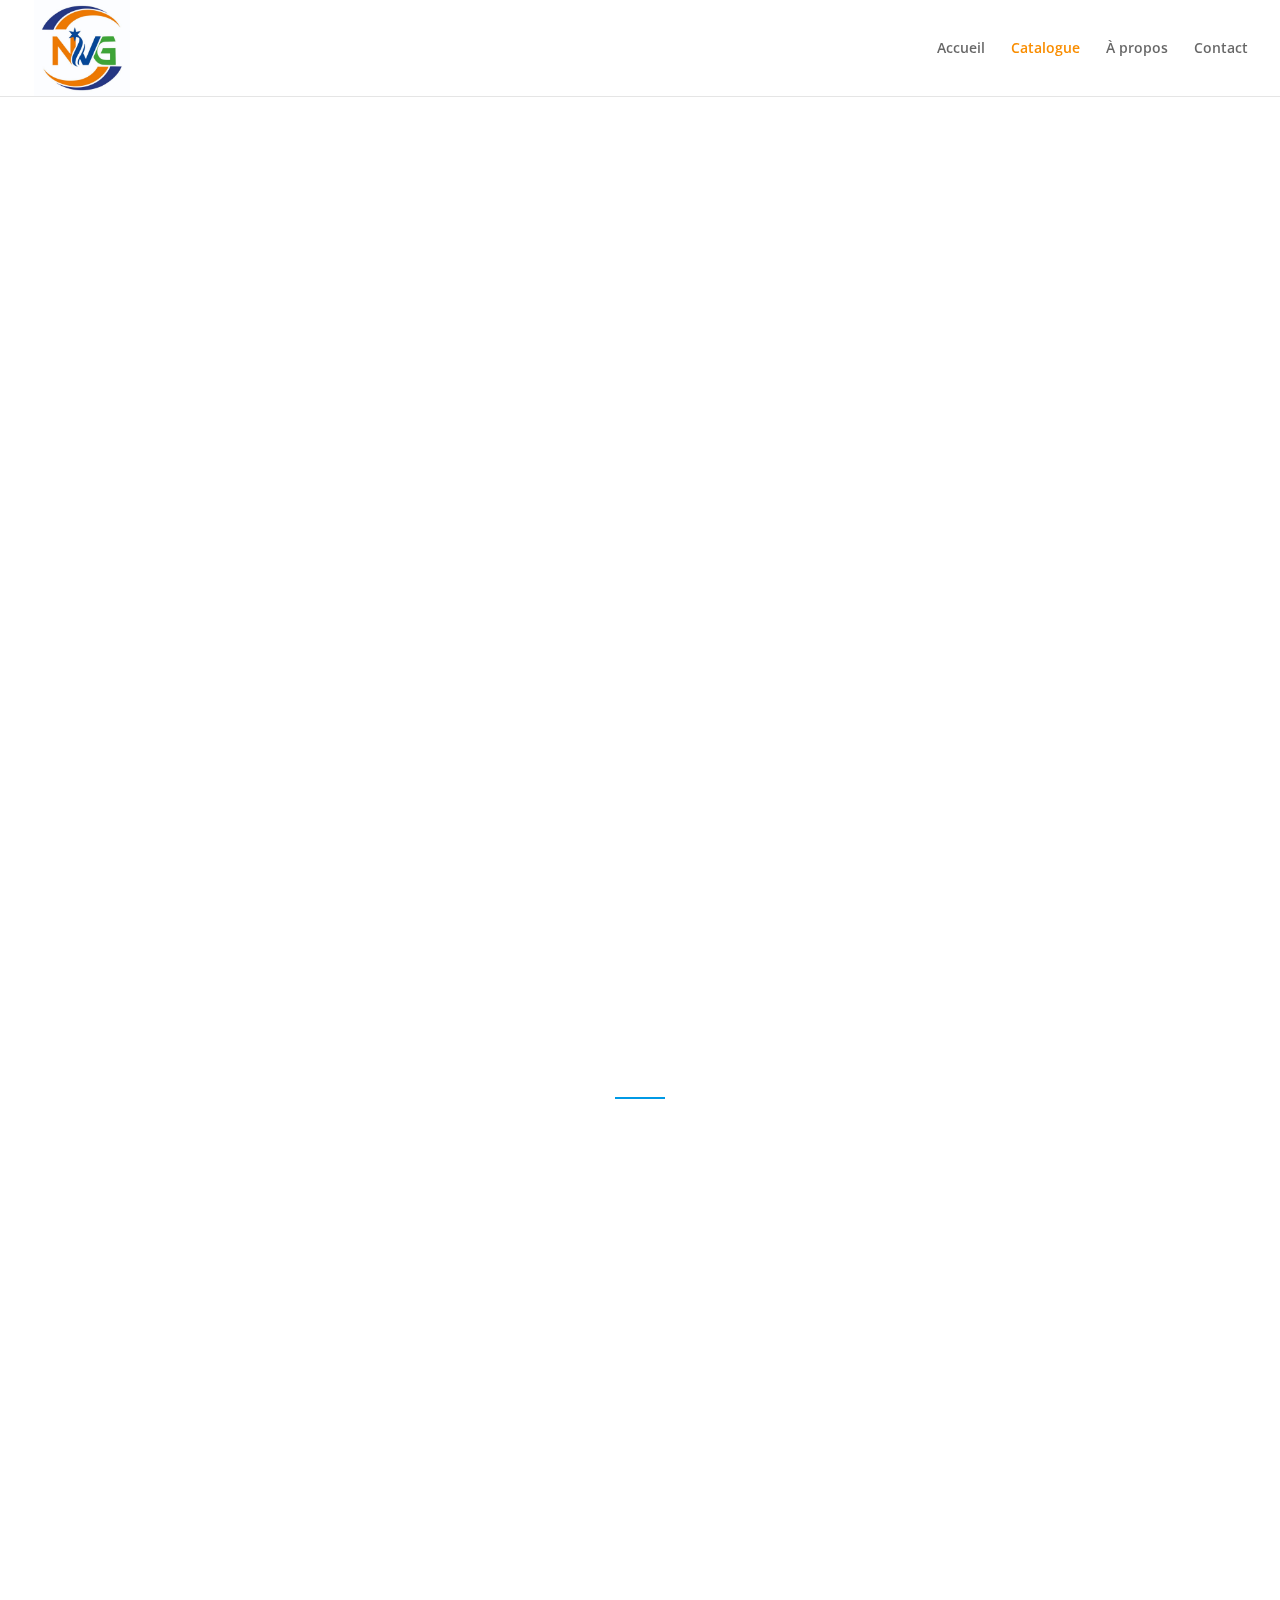
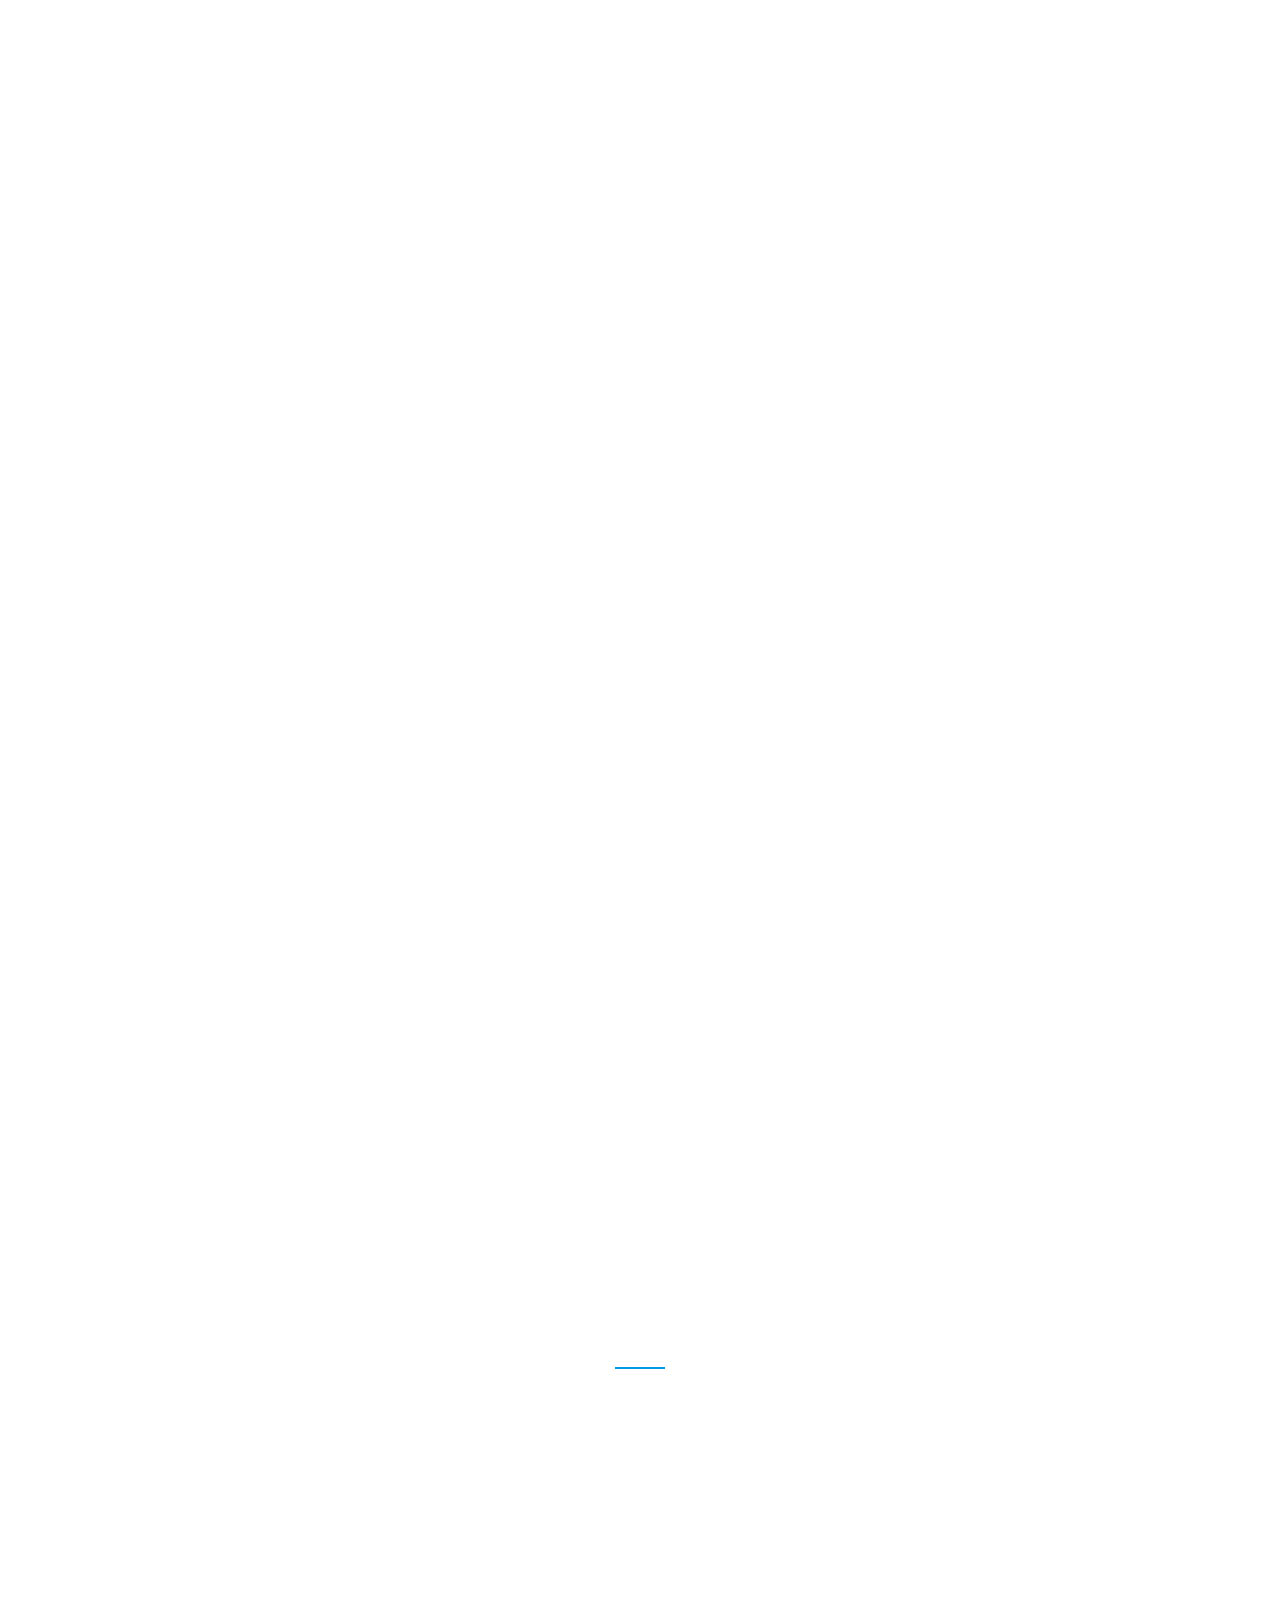
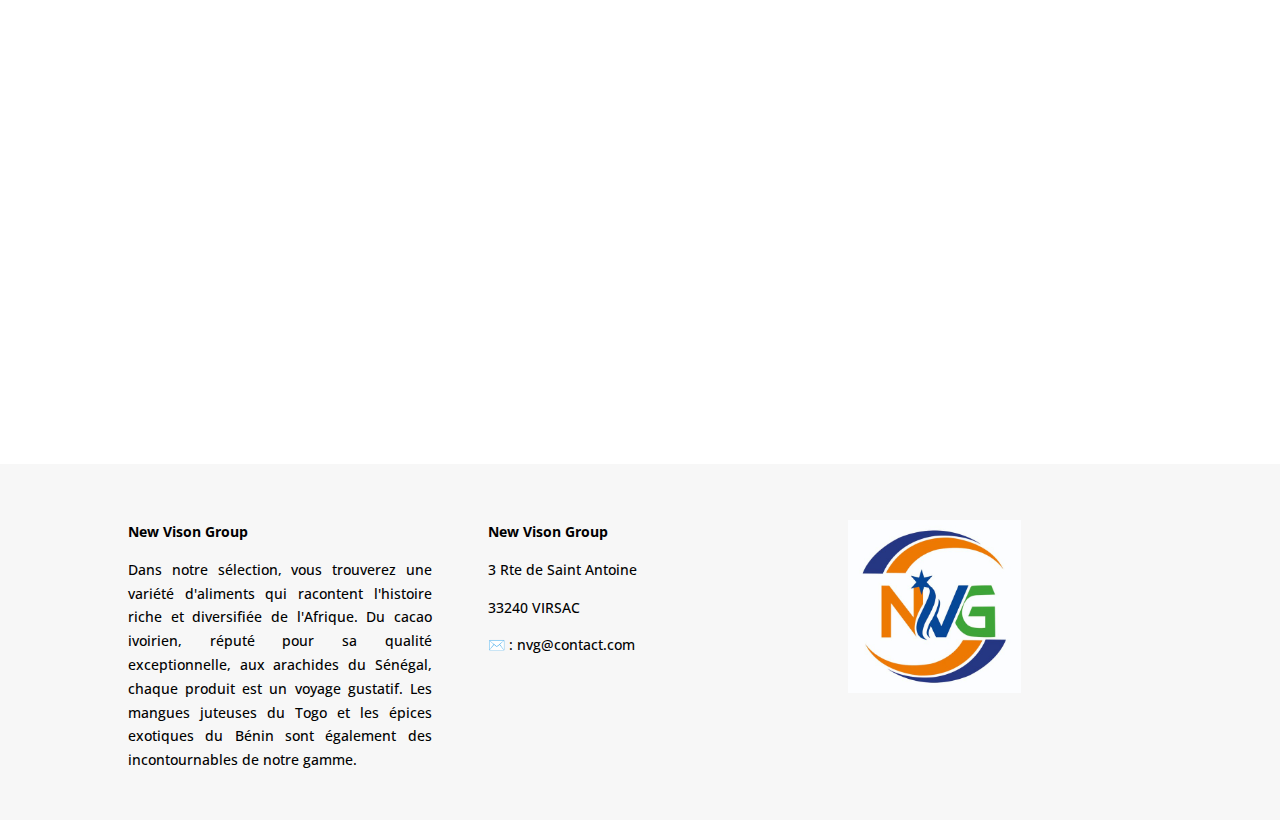
<file: catalogue/index.html>
<!DOCTYPE html>
<html lang="fr-FR">
<head>
	<meta charset="UTF-8" />
<meta http-equiv="X-UA-Compatible" content="IE=edge">
	<link rel="pingback" href="  " />

	<script type="text/javascript">
		document.documentElement.className = 'js';
	</script>
	
	<title>Catalogue | New Vison Group</title>
<meta name='robots' content='max-image-preview:large' />
<script type="text/javascript">
			let jqueryParams=[],jQuery=function(r){return jqueryParams=[...jqueryParams,r],jQuery},$=function(r){return jqueryParams=[...jqueryParams,r],$};window.jQuery=jQuery,window.$=jQuery;let customHeadScripts=!1;jQuery.fn=jQuery.prototype={},$.fn=jQuery.prototype={},jQuery.noConflict=function(r){if(window.jQuery)return jQuery=window.jQuery,$=window.jQuery,customHeadScripts=!0,jQuery.noConflict},jQuery.ready=function(r){jqueryParams=[...jqueryParams,r]},$.ready=function(r){jqueryParams=[...jqueryParams,r]},jQuery.load=function(r){jqueryParams=[...jqueryParams,r]},$.load=function(r){jqueryParams=[...jqueryParams,r]},jQuery.fn.ready=function(r){jqueryParams=[...jqueryParams,r]},$.fn.ready=function(r){jqueryParams=[...jqueryParams,r]};</script><link rel='dns-prefetch' href='https://fonts.googleapis.com/' />
<link href='https://fonts.gstatic.com' crossorigin='' rel='preconnect' />
<link rel='preconnect' href='https://fonts.googleapis.com' />
<link rel="alternate" type="application/rss+xml" title="New Vison Group &raquo; Flux" href="../feed/index.html" />
<link rel="alternate" type="application/rss+xml" title="New Vison Group &raquo; Flux des commentaires" href="../comments/feed/index.html" />
<meta content="Divi v.4.23.0" name="generator"/><style id='wp-block-library-theme-inline-css' type='text/css'>
.wp-block-audio :where(figcaption){color:#555;font-size:13px;text-align:center}.is-dark-theme .wp-block-audio :where(figcaption){color:#ffffffa6}.wp-block-audio{margin:0 0 1em}.wp-block-code{border:1px solid #ccc;border-radius:4px;font-family:Menlo,Consolas,monaco,monospace;padding:.8em 1em}.wp-block-embed :where(figcaption){color:#555;font-size:13px;text-align:center}.is-dark-theme .wp-block-embed :where(figcaption){color:#ffffffa6}.wp-block-embed{margin:0 0 1em}.blocks-gallery-caption{color:#555;font-size:13px;text-align:center}.is-dark-theme .blocks-gallery-caption{color:#ffffffa6}:root :where(.wp-block-image figcaption){color:#555;font-size:13px;text-align:center}.is-dark-theme :root :where(.wp-block-image figcaption){color:#ffffffa6}.wp-block-image{margin:0 0 1em}.wp-block-pullquote{border-bottom:4px solid;border-top:4px solid;color:currentColor;margin-bottom:1.75em}.wp-block-pullquote cite,.wp-block-pullquote footer,.wp-block-pullquote__citation{color:currentColor;font-size:.8125em;font-style:normal;text-transform:uppercase}.wp-block-quote{border-left:.25em solid;margin:0 0 1.75em;padding-left:1em}.wp-block-quote cite,.wp-block-quote footer{color:currentColor;font-size:.8125em;font-style:normal;position:relative}.wp-block-quote.has-text-align-right{border-left:none;border-right:.25em solid;padding-left:0;padding-right:1em}.wp-block-quote.has-text-align-center{border:none;padding-left:0}.wp-block-quote.is-large,.wp-block-quote.is-style-large,.wp-block-quote.is-style-plain{border:none}.wp-block-search .wp-block-search__label{font-weight:700}.wp-block-search__button{border:1px solid #ccc;padding:.375em .625em}:where(.wp-block-group.has-background){padding:1.25em 2.375em}.wp-block-separator.has-css-opacity{opacity:.4}.wp-block-separator{border:none;border-bottom:2px solid;margin-left:auto;margin-right:auto}.wp-block-separator.has-alpha-channel-opacity{opacity:1}.wp-block-separator:not(.is-style-wide):not(.is-style-dots){width:100px}.wp-block-separator.has-background:not(.is-style-dots){border-bottom:none;height:1px}.wp-block-separator.has-background:not(.is-style-wide):not(.is-style-dots){height:2px}.wp-block-table{margin:0 0 1em}.wp-block-table td,.wp-block-table th{word-break:normal}.wp-block-table :where(figcaption){color:#555;font-size:13px;text-align:center}.is-dark-theme .wp-block-table :where(figcaption){color:#ffffffa6}.wp-block-video :where(figcaption){color:#555;font-size:13px;text-align:center}.is-dark-theme .wp-block-video :where(figcaption){color:#ffffffa6}.wp-block-video{margin:0 0 1em}:root :where(.wp-block-template-part.has-background){margin-bottom:0;margin-top:0;padding:1.25em 2.375em}
</style>
<style id='global-styles-inline-css' type='text/css'>
:root{--wp--preset--aspect-ratio--square: 1;--wp--preset--aspect-ratio--4-3: 4/3;--wp--preset--aspect-ratio--3-4: 3/4;--wp--preset--aspect-ratio--3-2: 3/2;--wp--preset--aspect-ratio--2-3: 2/3;--wp--preset--aspect-ratio--16-9: 16/9;--wp--preset--aspect-ratio--9-16: 9/16;--wp--preset--color--black: #000000;--wp--preset--color--cyan-bluish-gray: #abb8c3;--wp--preset--color--white: #ffffff;--wp--preset--color--pale-pink: #f78da7;--wp--preset--color--vivid-red: #cf2e2e;--wp--preset--color--luminous-vivid-orange: #ff6900;--wp--preset--color--luminous-vivid-amber: #fcb900;--wp--preset--color--light-green-cyan: #7bdcb5;--wp--preset--color--vivid-green-cyan: #00d084;--wp--preset--color--pale-cyan-blue: #8ed1fc;--wp--preset--color--vivid-cyan-blue: #0693e3;--wp--preset--color--vivid-purple: #9b51e0;--wp--preset--gradient--vivid-cyan-blue-to-vivid-purple: linear-gradient(135deg,rgba(6,147,227,1) 0%,rgb(155,81,224) 100%);--wp--preset--gradient--light-green-cyan-to-vivid-green-cyan: linear-gradient(135deg,rgb(122,220,180) 0%,rgb(0,208,130) 100%);--wp--preset--gradient--luminous-vivid-amber-to-luminous-vivid-orange: linear-gradient(135deg,rgba(252,185,0,1) 0%,rgba(255,105,0,1) 100%);--wp--preset--gradient--luminous-vivid-orange-to-vivid-red: linear-gradient(135deg,rgba(255,105,0,1) 0%,rgb(207,46,46) 100%);--wp--preset--gradient--very-light-gray-to-cyan-bluish-gray: linear-gradient(135deg,rgb(238,238,238) 0%,rgb(169,184,195) 100%);--wp--preset--gradient--cool-to-warm-spectrum: linear-gradient(135deg,rgb(74,234,220) 0%,rgb(151,120,209) 20%,rgb(207,42,186) 40%,rgb(238,44,130) 60%,rgb(251,105,98) 80%,rgb(254,248,76) 100%);--wp--preset--gradient--blush-light-purple: linear-gradient(135deg,rgb(255,206,236) 0%,rgb(152,150,240) 100%);--wp--preset--gradient--blush-bordeaux: linear-gradient(135deg,rgb(254,205,165) 0%,rgb(254,45,45) 50%,rgb(107,0,62) 100%);--wp--preset--gradient--luminous-dusk: linear-gradient(135deg,rgb(255,203,112) 0%,rgb(199,81,192) 50%,rgb(65,88,208) 100%);--wp--preset--gradient--pale-ocean: linear-gradient(135deg,rgb(255,245,203) 0%,rgb(182,227,212) 50%,rgb(51,167,181) 100%);--wp--preset--gradient--electric-grass: linear-gradient(135deg,rgb(202,248,128) 0%,rgb(113,206,126) 100%);--wp--preset--gradient--midnight: linear-gradient(135deg,rgb(2,3,129) 0%,rgb(40,116,252) 100%);--wp--preset--font-size--small: 13px;--wp--preset--font-size--medium: 20px;--wp--preset--font-size--large: 36px;--wp--preset--font-size--x-large: 42px;--wp--preset--spacing--20: 0.44rem;--wp--preset--spacing--30: 0.67rem;--wp--preset--spacing--40: 1rem;--wp--preset--spacing--50: 1.5rem;--wp--preset--spacing--60: 2.25rem;--wp--preset--spacing--70: 3.38rem;--wp--preset--spacing--80: 5.06rem;--wp--preset--shadow--natural: 6px 6px 9px rgba(0, 0, 0, 0.2);--wp--preset--shadow--deep: 12px 12px 50px rgba(0, 0, 0, 0.4);--wp--preset--shadow--sharp: 6px 6px 0px rgba(0, 0, 0, 0.2);--wp--preset--shadow--outlined: 6px 6px 0px -3px rgba(255, 255, 255, 1), 6px 6px rgba(0, 0, 0, 1);--wp--preset--shadow--crisp: 6px 6px 0px rgba(0, 0, 0, 1);}:root { --wp--style--global--content-size: 823px;--wp--style--global--wide-size: 1080px; }:where(body) { margin: 0; }.wp-site-blocks > .alignleft { float: left; margin-right: 2em; }.wp-site-blocks > .alignright { float: right; margin-left: 2em; }.wp-site-blocks > .aligncenter { justify-content: center; margin-left: auto; margin-right: auto; }:where(.is-layout-flex){gap: 0.5em;}:where(.is-layout-grid){gap: 0.5em;}.is-layout-flow > .alignleft{float: left;margin-inline-start: 0;margin-inline-end: 2em;}.is-layout-flow > .alignright{float: right;margin-inline-start: 2em;margin-inline-end: 0;}.is-layout-flow > .aligncenter{margin-left: auto !important;margin-right: auto !important;}.is-layout-constrained > .alignleft{float: left;margin-inline-start: 0;margin-inline-end: 2em;}.is-layout-constrained > .alignright{float: right;margin-inline-start: 2em;margin-inline-end: 0;}.is-layout-constrained > .aligncenter{margin-left: auto !important;margin-right: auto !important;}.is-layout-constrained > :where(:not(.alignleft):not(.alignright):not(.alignfull)){max-width: var(--wp--style--global--content-size);margin-left: auto !important;margin-right: auto !important;}.is-layout-constrained > .alignwide{max-width: var(--wp--style--global--wide-size);}body .is-layout-flex{display: flex;}.is-layout-flex{flex-wrap: wrap;align-items: center;}.is-layout-flex > :is(*, div){margin: 0;}body .is-layout-grid{display: grid;}.is-layout-grid > :is(*, div){margin: 0;}:root :where(body){padding-top: 0px;padding-right: 0px;padding-bottom: 0px;padding-left: 0px;}a:where(:not(.wp-element-button)){text-decoration: underline;}:root :where(.wp-element-button, .wp-block-button__link){background-color: #32373c;border-width: 0;color: #fff;font-family: inherit;font-size: inherit;line-height: inherit;padding: calc(0.667em + 2px) calc(1.333em + 2px);text-decoration: none;}.has-black-color{color: var(--wp--preset--color--black) !important;}.has-cyan-bluish-gray-color{color: var(--wp--preset--color--cyan-bluish-gray) !important;}.has-white-color{color: var(--wp--preset--color--white) !important;}.has-pale-pink-color{color: var(--wp--preset--color--pale-pink) !important;}.has-vivid-red-color{color: var(--wp--preset--color--vivid-red) !important;}.has-luminous-vivid-orange-color{color: var(--wp--preset--color--luminous-vivid-orange) !important;}.has-luminous-vivid-amber-color{color: var(--wp--preset--color--luminous-vivid-amber) !important;}.has-light-green-cyan-color{color: var(--wp--preset--color--light-green-cyan) !important;}.has-vivid-green-cyan-color{color: var(--wp--preset--color--vivid-green-cyan) !important;}.has-pale-cyan-blue-color{color: var(--wp--preset--color--pale-cyan-blue) !important;}.has-vivid-cyan-blue-color{color: var(--wp--preset--color--vivid-cyan-blue) !important;}.has-vivid-purple-color{color: var(--wp--preset--color--vivid-purple) !important;}.has-black-background-color{background-color: var(--wp--preset--color--black) !important;}.has-cyan-bluish-gray-background-color{background-color: var(--wp--preset--color--cyan-bluish-gray) !important;}.has-white-background-color{background-color: var(--wp--preset--color--white) !important;}.has-pale-pink-background-color{background-color: var(--wp--preset--color--pale-pink) !important;}.has-vivid-red-background-color{background-color: var(--wp--preset--color--vivid-red) !important;}.has-luminous-vivid-orange-background-color{background-color: var(--wp--preset--color--luminous-vivid-orange) !important;}.has-luminous-vivid-amber-background-color{background-color: var(--wp--preset--color--luminous-vivid-amber) !important;}.has-light-green-cyan-background-color{background-color: var(--wp--preset--color--light-green-cyan) !important;}.has-vivid-green-cyan-background-color{background-color: var(--wp--preset--color--vivid-green-cyan) !important;}.has-pale-cyan-blue-background-color{background-color: var(--wp--preset--color--pale-cyan-blue) !important;}.has-vivid-cyan-blue-background-color{background-color: var(--wp--preset--color--vivid-cyan-blue) !important;}.has-vivid-purple-background-color{background-color: var(--wp--preset--color--vivid-purple) !important;}.has-black-border-color{border-color: var(--wp--preset--color--black) !important;}.has-cyan-bluish-gray-border-color{border-color: var(--wp--preset--color--cyan-bluish-gray) !important;}.has-white-border-color{border-color: var(--wp--preset--color--white) !important;}.has-pale-pink-border-color{border-color: var(--wp--preset--color--pale-pink) !important;}.has-vivid-red-border-color{border-color: var(--wp--preset--color--vivid-red) !important;}.has-luminous-vivid-orange-border-color{border-color: var(--wp--preset--color--luminous-vivid-orange) !important;}.has-luminous-vivid-amber-border-color{border-color: var(--wp--preset--color--luminous-vivid-amber) !important;}.has-light-green-cyan-border-color{border-color: var(--wp--preset--color--light-green-cyan) !important;}.has-vivid-green-cyan-border-color{border-color: var(--wp--preset--color--vivid-green-cyan) !important;}.has-pale-cyan-blue-border-color{border-color: var(--wp--preset--color--pale-cyan-blue) !important;}.has-vivid-cyan-blue-border-color{border-color: var(--wp--preset--color--vivid-cyan-blue) !important;}.has-vivid-purple-border-color{border-color: var(--wp--preset--color--vivid-purple) !important;}.has-vivid-cyan-blue-to-vivid-purple-gradient-background{background: var(--wp--preset--gradient--vivid-cyan-blue-to-vivid-purple) !important;}.has-light-green-cyan-to-vivid-green-cyan-gradient-background{background: var(--wp--preset--gradient--light-green-cyan-to-vivid-green-cyan) !important;}.has-luminous-vivid-amber-to-luminous-vivid-orange-gradient-background{background: var(--wp--preset--gradient--luminous-vivid-amber-to-luminous-vivid-orange) !important;}.has-luminous-vivid-orange-to-vivid-red-gradient-background{background: var(--wp--preset--gradient--luminous-vivid-orange-to-vivid-red) !important;}.has-very-light-gray-to-cyan-bluish-gray-gradient-background{background: var(--wp--preset--gradient--very-light-gray-to-cyan-bluish-gray) !important;}.has-cool-to-warm-spectrum-gradient-background{background: var(--wp--preset--gradient--cool-to-warm-spectrum) !important;}.has-blush-light-purple-gradient-background{background: var(--wp--preset--gradient--blush-light-purple) !important;}.has-blush-bordeaux-gradient-background{background: var(--wp--preset--gradient--blush-bordeaux) !important;}.has-luminous-dusk-gradient-background{background: var(--wp--preset--gradient--luminous-dusk) !important;}.has-pale-ocean-gradient-background{background: var(--wp--preset--gradient--pale-ocean) !important;}.has-electric-grass-gradient-background{background: var(--wp--preset--gradient--electric-grass) !important;}.has-midnight-gradient-background{background: var(--wp--preset--gradient--midnight) !important;}.has-small-font-size{font-size: var(--wp--preset--font-size--small) !important;}.has-medium-font-size{font-size: var(--wp--preset--font-size--medium) !important;}.has-large-font-size{font-size: var(--wp--preset--font-size--large) !important;}.has-x-large-font-size{font-size: var(--wp--preset--font-size--x-large) !important;}
:where(.wp-block-post-template.is-layout-flex){gap: 1.25em;}:where(.wp-block-post-template.is-layout-grid){gap: 1.25em;}
:where(.wp-block-columns.is-layout-flex){gap: 2em;}:where(.wp-block-columns.is-layout-grid){gap: 2em;}
:root :where(.wp-block-pullquote){font-size: 1.5em;line-height: 1.6;}
</style>
<link rel="preload" as="style" href="https://fonts.googleapis.com/css?family=Open+Sans:300italic,400italic,600italic,700italic,800italic,400,300,600,700,800&#038;subset=cyrillic,cyrillic-ext,greek,greek-ext,hebrew,latin,latin-ext,vietnamese&#038;display=swap" /><link rel='stylesheet' id='et-divi-open-sans-css' href='https://fonts.googleapis.com/css?family=Open+Sans:300italic,400italic,600italic,700italic,800italic,400,300,600,700,800&#038;subset=cyrillic,cyrillic-ext,greek,greek-ext,hebrew,latin,latin-ext,vietnamese&#038;display=swap' type='text/css' media='print' onload='this.media=&#34;all&#34;' />
<style id='divi-style-inline-inline-css' type='text/css'>


a,abbr,acronym,address,applet,b,big,blockquote,body,center,cite,code,dd,del,dfn,div,dl,dt,em,fieldset,font,form,h1,h2,h3,h4,h5,h6,html,i,iframe,img,ins,kbd,label,legend,li,object,ol,p,pre,q,s,samp,small,span,strike,strong,sub,sup,tt,u,ul,var{margin:0;padding:0;border:0;outline:0;font-size:100%;-ms-text-size-adjust:100%;-webkit-text-size-adjust:100%;vertical-align:baseline;background:transparent}body{line-height:1}ol,ul{list-style:none}blockquote,q{quotes:none}blockquote:after,blockquote:before,q:after,q:before{content:"";content:none}blockquote{margin:20px 0 30px;border-left:5px solid;padding-left:20px}:focus{outline:0}del{text-decoration:line-through}pre{overflow:auto;padding:10px}figure{margin:0}table{border-collapse:collapse;border-spacing:0}article,aside,footer,header,hgroup,nav,section{display:block}body{font-family:Open Sans,Arial,sans-serif;font-size:14px;color:#666;background-color:#fff;line-height:1.7em;font-weight:500;-webkit-font-smoothing:antialiased;-moz-osx-font-smoothing:grayscale}body.page-template-page-template-blank-php #page-container{padding-top:0!important}body.et_cover_background{background-size:cover!important;background-position:top!important;background-repeat:no-repeat!important;background-attachment:fixed}a{color:#2ea3f2}a,a:hover{text-decoration:none}p{padding-bottom:1em}p:not(.has-background):last-of-type{padding-bottom:0}p.et_normal_padding{padding-bottom:1em}strong{font-weight:700}cite,em,i{font-style:italic}code,pre{font-family:Courier New,monospace;margin-bottom:10px}ins{text-decoration:none}sub,sup{height:0;line-height:1;position:relative;vertical-align:baseline}sup{bottom:.8em}sub{top:.3em}dl{margin:0 0 1.5em}dl dt{font-weight:700}dd{margin-left:1.5em}blockquote p{padding-bottom:0}embed,iframe,object,video{max-width:100%}h1,h2,h3,h4,h5,h6{color:#333;padding-bottom:10px;line-height:1em;font-weight:500}h1 a,h2 a,h3 a,h4 a,h5 a,h6 a{color:inherit}h1{font-size:30px}h2{font-size:26px}h3{font-size:22px}h4{font-size:18px}h5{font-size:16px}h6{font-size:14px}input{-webkit-appearance:none}input[type=checkbox]{-webkit-appearance:checkbox}input[type=radio]{-webkit-appearance:radio}input.text,input.title,input[type=email],input[type=password],input[type=tel],input[type=text],select,textarea{background-color:#fff;border:1px solid #bbb;padding:2px;color:#4e4e4e}input.text:focus,input.title:focus,input[type=text]:focus,select:focus,textarea:focus{border-color:#2d3940;color:#3e3e3e}input.text,input.title,input[type=text],select,textarea{margin:0}textarea{padding:4px}button,input,select,textarea{font-family:inherit}img{max-width:100%;height:auto}.clear{clear:both}br.clear{margin:0;padding:0}.pagination{clear:both}#et_search_icon:hover,.et-social-icon a:hover,.et_password_protected_form .et_submit_button,.form-submit .et_pb_buttontton.alt.disabled,.nav-single a,.posted_in a{color:#2ea3f2}.et-search-form,blockquote{border-color:#2ea3f2}#main-content{background-color:#fff}.container{width:80%;max-width:1080px;margin:auto;position:relative}body:not(.et-tb) #main-content .container,body:not(.et-tb-has-header) #main-content .container{padding-top:58px}.et_full_width_page #main-content .container:before{display:none}.main_title{margin-bottom:20px}.et_password_protected_form .et_submit_button:hover,.form-submit .et_pb_button:hover{background:rgba(0,0,0,.05)}.et_button_icon_visible .et_pb_button{padding-right:2em;padding-left:.7em}.et_button_icon_visible .et_pb_button:after{opacity:1;margin-left:0}.et_button_left .et_pb_button:hover:after{left:.15em}.et_button_left .et_pb_button:after{margin-left:0;left:1em}.et_button_icon_visible.et_button_left .et_pb_button,.et_button_left .et_pb_button:hover,.et_button_left .et_pb_module .et_pb_button:hover{padding-left:2em;padding-right:.7em}.et_button_icon_visible.et_button_left .et_pb_button:after,.et_button_left .et_pb_button:hover:after{left:.15em}.et_password_protected_form .et_submit_button:hover,.form-submit .et_pb_button:hover{padding:.3em 1em}.et_button_no_icon .et_pb_button:after{display:none}.et_button_no_icon.et_button_icon_visible.et_button_left .et_pb_button,.et_button_no_icon.et_button_left .et_pb_button:hover,.et_button_no_icon .et_pb_button,.et_button_no_icon .et_pb_button:hover{padding:.3em 1em!important}.et_button_custom_icon .et_pb_button:after{line-height:1.7em}.et_button_custom_icon.et_button_icon_visible .et_pb_button:after,.et_button_custom_icon .et_pb_button:hover:after{margin-left:.3em}#left-area .post_format-post-format-gallery .wp-block-gallery:first-of-type{padding:0;margin-bottom:-16px}.entry-content table:not(.variations){border:1px solid #eee;margin:0 0 15px;text-align:left;width:100%}.entry-content thead th,.entry-content tr th{color:#555;font-weight:700;padding:9px 24px}.entry-content tr td{border-top:1px solid #eee;padding:6px 24px}#left-area ul,.entry-content ul,.et-l--body ul,.et-l--footer ul,.et-l--header ul{list-style-type:disc;padding:0 0 23px 1em;line-height:26px}#left-area ol,.entry-content ol,.et-l--body ol,.et-l--footer ol,.et-l--header ol{list-style-type:decimal;list-style-position:inside;padding:0 0 23px;line-height:26px}#left-area ul li ul,.entry-content ul li ol{padding:2px 0 2px 20px}#left-area ol li ul,.entry-content ol li ol,.et-l--body ol li ol,.et-l--footer ol li ol,.et-l--header ol li ol{padding:2px 0 2px 35px}#left-area ul.wp-block-gallery{display:-webkit-box;display:-ms-flexbox;display:flex;-ms-flex-wrap:wrap;flex-wrap:wrap;list-style-type:none;padding:0}#left-area ul.products{padding:0!important;line-height:1.7!important;list-style:none!important}.gallery-item a{display:block}.gallery-caption,.gallery-item a{width:90%}#wpadminbar{z-index:100001}#left-area .post-meta{font-size:14px;padding-bottom:15px}#left-area .post-meta a{text-decoration:none;color:#666}#left-area .et_featured_image{padding-bottom:7px}.single .post{padding-bottom:25px}body.single .et_audio_content{margin-bottom:-6px}.nav-single a{text-decoration:none;color:#2ea3f2;font-size:14px;font-weight:400}.nav-previous{float:left}.nav-next{float:right}.et_password_protected_form p input{background-color:#eee;border:none!important;width:100%!important;border-radius:0!important;font-size:14px;color:#999!important;padding:16px!important;-webkit-box-sizing:border-box;box-sizing:border-box}.et_password_protected_form label{display:none}.et_password_protected_form .et_submit_button{font-family:inherit;display:block;float:right;margin:8px auto 0;cursor:pointer}.post-password-required p.nocomments.container{max-width:100%}.post-password-required p.nocomments.container:before{display:none}.aligncenter,div.post .new-post .aligncenter{display:block;margin-left:auto;margin-right:auto}.wp-caption{border:1px solid #ddd;text-align:center;background-color:#f3f3f3;margin-bottom:10px;max-width:96%;padding:8px}.wp-caption.alignleft{margin:0 30px 20px 0}.wp-caption.alignright{margin:0 0 20px 30px}.wp-caption img{margin:0;padding:0;border:0}.wp-caption p.wp-caption-text{font-size:12px;padding:0 4px 5px;margin:0}.alignright{float:right}.alignleft{float:left}img.alignleft{display:inline;float:left;margin-right:15px}img.alignright{display:inline;float:right;margin-left:15px}.page.et_pb_pagebuilder_layout #main-content{background-color:transparent}body #main-content .et_builder_inner_content>h1,body #main-content .et_builder_inner_content>h2,body #main-content .et_builder_inner_content>h3,body #main-content .et_builder_inner_content>h4,body #main-content .et_builder_inner_content>h5,body #main-content .et_builder_inner_content>h6{line-height:1.4em}body #main-content .et_builder_inner_content>p{line-height:1.7em}.wp-block-pullquote{margin:20px 0 30px}.wp-block-pullquote.has-background blockquote{border-left:none}.wp-block-group.has-background{padding:1.5em 1.5em .5em}@media (min-width:981px){#left-area{width:79.125%;padding-bottom:23px}#main-content .container:before{content:"";position:absolute;top:0;height:100%;width:1px;background-color:#e2e2e2}.et_full_width_page #left-area,.et_no_sidebar #left-area{float:none;width:100%!important}.et_full_width_page #left-area{padding-bottom:0}.et_no_sidebar #main-content .container:before{display:none}}@media (max-width:980px){#page-container{padding-top:80px}.et-tb #page-container,.et-tb-has-header #page-container{padding-top:0!important}#left-area,#sidebar{width:100%!important}#main-content .container:before{display:none!important}.et_full_width_page .et_gallery_item:nth-child(4n+1){clear:none}}@media print{#page-container{padding-top:0!important}}#wp-admin-bar-et-use-visual-builder a:before{font-family:ETmodules!important;content:"\e625";font-size:30px!important;width:28px;margin-top:-3px;color:#974df3!important}#wp-admin-bar-et-use-visual-builder:hover a:before{color:#fff!important}#wp-admin-bar-et-use-visual-builder:hover a,#wp-admin-bar-et-use-visual-builder a:hover{transition:background-color .5s ease;-webkit-transition:background-color .5s ease;-moz-transition:background-color .5s ease;background-color:#7e3bd0!important;color:#fff!important}* html .clearfix,:first-child+html .clearfix{zoom:1}.iphone .et_pb_section_video_bg video::-webkit-media-controls-start-playback-button{display:none!important;-webkit-appearance:none}.et_mobile_device .et_pb_section_parallax .et_pb_parallax_css{background-attachment:scroll}.et-social-facebook a.icon:before{content:"\e093"}.et-social-twitter a.icon:before{content:"\e094"}.et-social-google-plus a.icon:before{content:"\e096"}.et-social-instagram a.icon:before{content:"\e09a"}.et-social-rss a.icon:before{content:"\e09e"}.ai1ec-single-event:after{content:" ";display:table;clear:both}.evcal_event_details .evcal_evdata_cell .eventon_details_shading_bot.eventon_details_shading_bot{z-index:3}.wp-block-divi-layout{margin-bottom:1em}*{-webkit-box-sizing:border-box;box-sizing:border-box}#et-info-email:before,#et-info-phone:before,#et_search_icon:before,.comment-reply-link:after,.et-cart-info span:before,.et-pb-arrow-next:before,.et-pb-arrow-prev:before,.et-social-icon a:before,.et_audio_container .mejs-playpause-button button:before,.et_audio_container .mejs-volume-button button:before,.et_overlay:before,.et_password_protected_form .et_submit_button:after,.et_pb_button:after,.et_pb_contact_reset:after,.et_pb_contact_submit:after,.et_pb_font_icon:before,.et_pb_newsletter_button:after,.et_pb_pricing_table_button:after,.et_pb_promo_button:after,.et_pb_testimonial:before,.et_pb_toggle_title:before,.form-submit .et_pb_button:after,.mobile_menu_bar:before,a.et_pb_more_button:after{font-family:ETmodules!important;speak:none;font-style:normal;font-weight:400;-webkit-font-feature-settings:normal;font-feature-settings:normal;font-variant:normal;text-transform:none;line-height:1;-webkit-font-smoothing:antialiased;-moz-osx-font-smoothing:grayscale;text-shadow:0 0;direction:ltr}.et-pb-icon,.et_pb_custom_button_icon.et_pb_button:after,.et_pb_login .et_pb_custom_button_icon.et_pb_button:after,.et_pb_woo_custom_button_icon .button.et_pb_custom_button_icon.et_pb_button:after,.et_pb_woo_custom_button_icon .button.et_pb_custom_button_icon.et_pb_button:hover:after{content:attr(data-icon)}.et-pb-icon{font-family:ETmodules;speak:none;font-weight:400;-webkit-font-feature-settings:normal;font-feature-settings:normal;font-variant:normal;text-transform:none;line-height:1;-webkit-font-smoothing:antialiased;font-size:96px;font-style:normal;display:inline-block;-webkit-box-sizing:border-box;box-sizing:border-box;direction:ltr}#et-ajax-saving{display:none;-webkit-transition:background .3s,-webkit-box-shadow .3s;transition:background .3s,-webkit-box-shadow .3s;transition:background .3s,box-shadow .3s;transition:background .3s,box-shadow .3s,-webkit-box-shadow .3s;-webkit-box-shadow:rgba(0,139,219,.247059) 0 0 60px;box-shadow:0 0 60px rgba(0,139,219,.247059);position:fixed;top:50%;left:50%;width:50px;height:50px;background:#fff;border-radius:50px;margin:-25px 0 0 -25px;z-index:999999;text-align:center}#et-ajax-saving img{margin:9px}.et-safe-mode-indicator,.et-safe-mode-indicator:focus,.et-safe-mode-indicator:hover{-webkit-box-shadow:0 5px 10px rgba(41,196,169,.15);box-shadow:0 5px 10px rgba(41,196,169,.15);background:#29c4a9;color:#fff;font-size:14px;font-weight:600;padding:12px;line-height:16px;border-radius:3px;position:fixed;bottom:30px;right:30px;z-index:999999;text-decoration:none;font-family:Open Sans,sans-serif;-webkit-font-smoothing:antialiased;-moz-osx-font-smoothing:grayscale}.et_pb_button{font-size:20px;font-weight:500;padding:.3em 1em;line-height:1.7em!important;background-color:transparent;background-size:cover;background-position:50%;background-repeat:no-repeat;border:2px solid;border-radius:3px;-webkit-transition-duration:.2s;transition-duration:.2s;-webkit-transition-property:all!important;transition-property:all!important}.et_pb_button,.et_pb_button_inner{position:relative}.et_pb_button:hover,.et_pb_module .et_pb_button:hover{border:2px solid transparent;padding:.3em 2em .3em .7em}.et_pb_button:hover{background-color:hsla(0,0%,100%,.2)}.et_pb_bg_layout_light.et_pb_button:hover,.et_pb_bg_layout_light .et_pb_button:hover{background-color:rgba(0,0,0,.05)}.et_pb_button:after,.et_pb_button:before{font-size:32px;line-height:1em;content:"\35";opacity:0;position:absolute;margin-left:-1em;-webkit-transition:all .2s;transition:all .2s;text-transform:none;-webkit-font-feature-settings:"kern" off;font-feature-settings:"kern" off;font-variant:none;font-style:normal;font-weight:400;text-shadow:none}.et_pb_button.et_hover_enabled:hover:after,.et_pb_button.et_pb_hovered:hover:after{-webkit-transition:none!important;transition:none!important}.et_pb_button:before{display:none}.et_pb_button:hover:after{opacity:1;margin-left:0}.et_pb_column_1_3 h1,.et_pb_column_1_4 h1,.et_pb_column_1_5 h1,.et_pb_column_1_6 h1,.et_pb_column_2_5 h1{font-size:26px}.et_pb_column_1_3 h2,.et_pb_column_1_4 h2,.et_pb_column_1_5 h2,.et_pb_column_1_6 h2,.et_pb_column_2_5 h2{font-size:23px}.et_pb_column_1_3 h3,.et_pb_column_1_4 h3,.et_pb_column_1_5 h3,.et_pb_column_1_6 h3,.et_pb_column_2_5 h3{font-size:20px}.et_pb_column_1_3 h4,.et_pb_column_1_4 h4,.et_pb_column_1_5 h4,.et_pb_column_1_6 h4,.et_pb_column_2_5 h4{font-size:18px}.et_pb_column_1_3 h5,.et_pb_column_1_4 h5,.et_pb_column_1_5 h5,.et_pb_column_1_6 h5,.et_pb_column_2_5 h5{font-size:16px}.et_pb_column_1_3 h6,.et_pb_column_1_4 h6,.et_pb_column_1_5 h6,.et_pb_column_1_6 h6,.et_pb_column_2_5 h6{font-size:15px}.et_pb_bg_layout_dark,.et_pb_bg_layout_dark h1,.et_pb_bg_layout_dark h2,.et_pb_bg_layout_dark h3,.et_pb_bg_layout_dark h4,.et_pb_bg_layout_dark h5,.et_pb_bg_layout_dark h6{color:#fff!important}.et_pb_module.et_pb_text_align_left{text-align:left}.et_pb_module.et_pb_text_align_center{text-align:center}.et_pb_module.et_pb_text_align_right{text-align:right}.et_pb_module.et_pb_text_align_justified{text-align:justify}.clearfix:after{visibility:hidden;display:block;font-size:0;content:" ";clear:both;height:0}.et_pb_bg_layout_light .et_pb_more_button{color:#2ea3f2}.et_builder_inner_content{position:relative;z-index:1}header .et_builder_inner_content{z-index:2}.et_pb_css_mix_blend_mode_passthrough{mix-blend-mode:unset!important}.et_pb_image_container{margin:-20px -20px 29px}.et_pb_module_inner{position:relative}.et_hover_enabled_preview{z-index:2}.et_hover_enabled:hover{position:relative;z-index:2}.et_pb_all_tabs,.et_pb_module,.et_pb_posts_nav a,.et_pb_tab,.et_pb_with_background{position:relative;background-size:cover;background-position:50%;background-repeat:no-repeat}.et_pb_background_mask,.et_pb_background_pattern{bottom:0;left:0;position:absolute;right:0;top:0}.et_pb_background_mask{background-size:calc(100% + 2px) calc(100% + 2px);background-repeat:no-repeat;background-position:50%;overflow:hidden}.et_pb_background_pattern{background-position:0 0;background-repeat:repeat}.et_pb_with_border{position:relative;border:0 solid #333}.post-password-required .et_pb_row{padding:0;width:100%}.post-password-required .et_password_protected_form{min-height:0}body.et_pb_pagebuilder_layout.et_pb_show_title .post-password-required .et_password_protected_form h1,body:not(.et_pb_pagebuilder_layout) .post-password-required .et_password_protected_form h1{display:none}.et_pb_no_bg{padding:0!important}.et_overlay.et_pb_inline_icon:before,.et_pb_inline_icon:before{content:attr(data-icon)}.et_pb_more_button{color:inherit;text-shadow:none;text-decoration:none;display:inline-block;margin-top:20px}.et_parallax_bg_wrap{overflow:hidden;position:absolute;top:0;right:0;bottom:0;left:0}.et_parallax_bg{background-repeat:no-repeat;background-position:top;background-size:cover;position:absolute;bottom:0;left:0;width:100%;height:100%;display:block}.et_parallax_bg.et_parallax_bg__hover,.et_parallax_bg.et_parallax_bg_phone,.et_parallax_bg.et_parallax_bg_tablet,.et_parallax_gradient.et_parallax_gradient__hover,.et_parallax_gradient.et_parallax_gradient_phone,.et_parallax_gradient.et_parallax_gradient_tablet,.et_pb_section_parallax_hover:hover .et_parallax_bg:not(.et_parallax_bg__hover),.et_pb_section_parallax_hover:hover .et_parallax_gradient:not(.et_parallax_gradient__hover){display:none}.et_pb_section_parallax_hover:hover .et_parallax_bg.et_parallax_bg__hover,.et_pb_section_parallax_hover:hover .et_parallax_gradient.et_parallax_gradient__hover{display:block}.et_parallax_gradient{bottom:0;display:block;left:0;position:absolute;right:0;top:0}.et_pb_module.et_pb_section_parallax,.et_pb_posts_nav a.et_pb_section_parallax,.et_pb_tab.et_pb_section_parallax{position:relative}.et_pb_section_parallax .et_pb_parallax_css,.et_pb_slides .et_parallax_bg.et_pb_parallax_css{background-attachment:fixed}body.et-bfb .et_pb_section_parallax .et_pb_parallax_css,body.et-bfb .et_pb_slides .et_parallax_bg.et_pb_parallax_css{background-attachment:scroll;bottom:auto}.et_pb_section_parallax.et_pb_column .et_pb_module,.et_pb_section_parallax.et_pb_row .et_pb_column,.et_pb_section_parallax.et_pb_row .et_pb_module{z-index:9;position:relative}.et_pb_more_button:hover:after{opacity:1;margin-left:0}.et_pb_preload .et_pb_section_video_bg,.et_pb_preload>div{visibility:hidden}.et_pb_preload,.et_pb_section.et_pb_section_video.et_pb_preload{position:relative;background:#464646!important}.et_pb_preload:before{content:"";position:absolute;top:50%;left:50%;background:url(../wp-content/themes/Divi/includes/builder/styles/images/preloader.gif) no-repeat;border-radius:32px;width:32px;height:32px;margin:-16px 0 0 -16px}.box-shadow-overlay{position:absolute;top:0;left:0;width:100%;height:100%;z-index:10;pointer-events:none}.et_pb_section>.box-shadow-overlay~.et_pb_row{z-index:11}body.safari .section_has_divider{will-change:transform}.et_pb_row>.box-shadow-overlay{z-index:8}.has-box-shadow-overlay{position:relative}.et_clickable{cursor:pointer}.screen-reader-text{border:0;clip:rect(1px,1px,1px,1px);-webkit-clip-path:inset(50%);clip-path:inset(50%);height:1px;margin:-1px;overflow:hidden;padding:0;position:absolute!important;width:1px;word-wrap:normal!important}.et_multi_view_hidden,.et_multi_view_hidden_image{display:none!important}@keyframes multi-view-image-fade{0%{opacity:0}10%{opacity:.1}20%{opacity:.2}30%{opacity:.3}40%{opacity:.4}50%{opacity:.5}60%{opacity:.6}70%{opacity:.7}80%{opacity:.8}90%{opacity:.9}to{opacity:1}}.et_multi_view_image__loading{visibility:hidden}.et_multi_view_image__loaded{-webkit-animation:multi-view-image-fade .5s;animation:multi-view-image-fade .5s}#et-pb-motion-effects-offset-tracker{visibility:hidden!important;opacity:0;position:absolute;top:0;left:0}.et-pb-before-scroll-animation{opacity:0}header.et-l.et-l--header:after{clear:both;display:block;content:""}.et_pb_module{-webkit-animation-timing-function:linear;animation-timing-function:linear;-webkit-animation-duration:.2s;animation-duration:.2s}@-webkit-keyframes fadeBottom{0%{opacity:0;-webkit-transform:translateY(10%);transform:translateY(10%)}to{opacity:1;-webkit-transform:translateY(0);transform:translateY(0)}}@keyframes fadeBottom{0%{opacity:0;-webkit-transform:translateY(10%);transform:translateY(10%)}to{opacity:1;-webkit-transform:translateY(0);transform:translateY(0)}}@-webkit-keyframes fadeLeft{0%{opacity:0;-webkit-transform:translateX(-10%);transform:translateX(-10%)}to{opacity:1;-webkit-transform:translateX(0);transform:translateX(0)}}@keyframes fadeLeft{0%{opacity:0;-webkit-transform:translateX(-10%);transform:translateX(-10%)}to{opacity:1;-webkit-transform:translateX(0);transform:translateX(0)}}@-webkit-keyframes fadeRight{0%{opacity:0;-webkit-transform:translateX(10%);transform:translateX(10%)}to{opacity:1;-webkit-transform:translateX(0);transform:translateX(0)}}@keyframes fadeRight{0%{opacity:0;-webkit-transform:translateX(10%);transform:translateX(10%)}to{opacity:1;-webkit-transform:translateX(0);transform:translateX(0)}}@-webkit-keyframes fadeTop{0%{opacity:0;-webkit-transform:translateY(-10%);transform:translateY(-10%)}to{opacity:1;-webkit-transform:translateX(0);transform:translateX(0)}}@keyframes fadeTop{0%{opacity:0;-webkit-transform:translateY(-10%);transform:translateY(-10%)}to{opacity:1;-webkit-transform:translateX(0);transform:translateX(0)}}@-webkit-keyframes fadeIn{0%{opacity:0}to{opacity:1}}@keyframes fadeIn{0%{opacity:0}to{opacity:1}}.et-waypoint:not(.et_pb_counters){opacity:0}@media (min-width:981px){.et_pb_section.et_section_specialty div.et_pb_row .et_pb_column .et_pb_column .et_pb_module.et-last-child,.et_pb_section.et_section_specialty div.et_pb_row .et_pb_column .et_pb_column .et_pb_module:last-child,.et_pb_section.et_section_specialty div.et_pb_row .et_pb_column .et_pb_row_inner .et_pb_column .et_pb_module.et-last-child,.et_pb_section.et_section_specialty div.et_pb_row .et_pb_column .et_pb_row_inner .et_pb_column .et_pb_module:last-child,.et_pb_section div.et_pb_row .et_pb_column .et_pb_module.et-last-child,.et_pb_section div.et_pb_row .et_pb_column .et_pb_module:last-child{margin-bottom:0}}@media (max-width:980px){.et_overlay.et_pb_inline_icon_tablet:before,.et_pb_inline_icon_tablet:before{content:attr(data-icon-tablet)}.et_parallax_bg.et_parallax_bg_tablet_exist,.et_parallax_gradient.et_parallax_gradient_tablet_exist{display:none}.et_parallax_bg.et_parallax_bg_tablet,.et_parallax_gradient.et_parallax_gradient_tablet{display:block}.et_pb_column .et_pb_module{margin-bottom:30px}.et_pb_row .et_pb_column .et_pb_module.et-last-child,.et_pb_row .et_pb_column .et_pb_module:last-child,.et_section_specialty .et_pb_row .et_pb_column .et_pb_module.et-last-child,.et_section_specialty .et_pb_row .et_pb_column .et_pb_module:last-child{margin-bottom:0}.et_pb_more_button{display:inline-block!important}.et_pb_bg_layout_light_tablet.et_pb_button,.et_pb_bg_layout_light_tablet.et_pb_module.et_pb_button,.et_pb_bg_layout_light_tablet .et_pb_more_button{color:#2ea3f2}.et_pb_bg_layout_light_tablet .et_pb_forgot_password a{color:#666}.et_pb_bg_layout_light_tablet h1,.et_pb_bg_layout_light_tablet h2,.et_pb_bg_layout_light_tablet h3,.et_pb_bg_layout_light_tablet h4,.et_pb_bg_layout_light_tablet h5,.et_pb_bg_layout_light_tablet h6{color:#333!important}.et_pb_module .et_pb_bg_layout_light_tablet.et_pb_button{color:#2ea3f2!important}.et_pb_bg_layout_light_tablet{color:#666!important}.et_pb_bg_layout_dark_tablet,.et_pb_bg_layout_dark_tablet h1,.et_pb_bg_layout_dark_tablet h2,.et_pb_bg_layout_dark_tablet h3,.et_pb_bg_layout_dark_tablet h4,.et_pb_bg_layout_dark_tablet h5,.et_pb_bg_layout_dark_tablet h6{color:#fff!important}.et_pb_bg_layout_dark_tablet.et_pb_button,.et_pb_bg_layout_dark_tablet.et_pb_module.et_pb_button,.et_pb_bg_layout_dark_tablet .et_pb_more_button{color:inherit}.et_pb_bg_layout_dark_tablet .et_pb_forgot_password a{color:#fff}.et_pb_module.et_pb_text_align_left-tablet{text-align:left}.et_pb_module.et_pb_text_align_center-tablet{text-align:center}.et_pb_module.et_pb_text_align_right-tablet{text-align:right}.et_pb_module.et_pb_text_align_justified-tablet{text-align:justify}}@media (max-width:767px){.et_pb_more_button{display:inline-block!important}.et_overlay.et_pb_inline_icon_phone:before,.et_pb_inline_icon_phone:before{content:attr(data-icon-phone)}.et_parallax_bg.et_parallax_bg_phone_exist,.et_parallax_gradient.et_parallax_gradient_phone_exist{display:none}.et_parallax_bg.et_parallax_bg_phone,.et_parallax_gradient.et_parallax_gradient_phone{display:block}.et-hide-mobile{display:none!important}.et_pb_bg_layout_light_phone.et_pb_button,.et_pb_bg_layout_light_phone.et_pb_module.et_pb_button,.et_pb_bg_layout_light_phone .et_pb_more_button{color:#2ea3f2}.et_pb_bg_layout_light_phone .et_pb_forgot_password a{color:#666}.et_pb_bg_layout_light_phone h1,.et_pb_bg_layout_light_phone h2,.et_pb_bg_layout_light_phone h3,.et_pb_bg_layout_light_phone h4,.et_pb_bg_layout_light_phone h5,.et_pb_bg_layout_light_phone h6{color:#333!important}.et_pb_module .et_pb_bg_layout_light_phone.et_pb_button{color:#2ea3f2!important}.et_pb_bg_layout_light_phone{color:#666!important}.et_pb_bg_layout_dark_phone,.et_pb_bg_layout_dark_phone h1,.et_pb_bg_layout_dark_phone h2,.et_pb_bg_layout_dark_phone h3,.et_pb_bg_layout_dark_phone h4,.et_pb_bg_layout_dark_phone h5,.et_pb_bg_layout_dark_phone h6{color:#fff!important}.et_pb_bg_layout_dark_phone.et_pb_button,.et_pb_bg_layout_dark_phone.et_pb_module.et_pb_button,.et_pb_bg_layout_dark_phone .et_pb_more_button{color:inherit}.et_pb_module .et_pb_bg_layout_dark_phone.et_pb_button{color:#fff!important}.et_pb_bg_layout_dark_phone .et_pb_forgot_password a{color:#fff}.et_pb_module.et_pb_text_align_left-phone{text-align:left}.et_pb_module.et_pb_text_align_center-phone{text-align:center}.et_pb_module.et_pb_text_align_right-phone{text-align:right}.et_pb_module.et_pb_text_align_justified-phone{text-align:justify}}@media (max-width:479px){a.et_pb_more_button{display:block}}@media (min-width:768px) and (max-width:980px){[data-et-multi-view-load-tablet-hidden=true]:not(.et_multi_view_swapped){display:none!important}}@media (max-width:767px){[data-et-multi-view-load-phone-hidden=true]:not(.et_multi_view_swapped){display:none!important}}.et_pb_menu.et_pb_menu--style-inline_centered_logo .et_pb_menu__menu nav ul{-webkit-box-pack:center;-ms-flex-pack:center;justify-content:center}@-webkit-keyframes multi-view-image-fade{0%{-webkit-transform:scale(1);transform:scale(1);opacity:1}50%{-webkit-transform:scale(1.01);transform:scale(1.01);opacity:1}to{-webkit-transform:scale(1);transform:scale(1);opacity:1}}
</style>
<style id='divi-dynamic-critical-inline-css' type='text/css'>
@font-face{font-family:ETmodules;font-display:block;src:url(../wp-content/themes/Divi/core/admin/fonts/modules/all/modules.eot);src:url(../wp-content/themes/Divi/core/admin/fonts/modules/all/modules.eot@) format("embedded-opentype"),url(../wp-content/themes/Divi/core/admin/fonts/modules/all/modules.woff) format("woff"),url(../wp-content/themes/Divi/core/admin/fonts/modules/all/modules.ttf) format("truetype"),url(../wp-content/themes/Divi/core/admin/fonts/modules/all/modules.svg) format("svg");font-weight:400;font-style:normal}
@font-face{font-family:FontAwesome;font-style:normal;font-weight:400;font-display:block;src:url(../wp-content/themes/Divi/core/admin/fonts/fontawesome/fa-regular-400.eot);src:url(../wp-content/themes/Divi/core/admin/fonts/fontawesome/fa-regular-400.eot@) format("embedded-opentype"),url(../wp-content/themes/Divi/core/admin/fonts/fontawesome/fa-regular-400.woff2) format("woff2"),url(../wp-content/themes/Divi/core/admin/fonts/fontawesome/fa-regular-400.woff) format("woff"),url(../wp-content/themes/Divi/core/admin/fonts/fontawesome/fa-regular-400.ttf) format("truetype"),url(../wp-content/themes/Divi/core/admin/fonts/fontawesome/fa-regular-400.svg) format("svg")}@font-face{font-family:FontAwesome;font-style:normal;font-weight:900;font-display:block;src:url(../wp-content/themes/Divi/core/admin/fonts/fontawesome/fa-solid-900.eot);src:url(../wp-content/themes/Divi/core/admin/fonts/fontawesome/fa-solid-900.eot@) format("embedded-opentype"),url(../wp-content/themes/Divi/core/admin/fonts/fontawesome/fa-solid-900.woff2) format("woff2"),url(../wp-content/themes/Divi/core/admin/fonts/fontawesome/fa-solid-900.woff) format("woff"),url(../wp-content/themes/Divi/core/admin/fonts/fontawesome/fa-solid-900.ttf) format("truetype"),url(../wp-content/themes/Divi/core/admin/fonts/fontawesome/fa-solid-900.svg) format("svg")}@font-face{font-family:FontAwesome;font-style:normal;font-weight:400;font-display:block;src:url(../wp-content/themes/Divi/core/admin/fonts/fontawesome/fa-brands-400.eot);src:url(../wp-content/themes/Divi/core/admin/fonts/fontawesome/fa-brands-400.eot@) format("embedded-opentype"),url(../wp-content/themes/Divi/core/admin/fonts/fontawesome/fa-brands-400.woff2) format("woff2"),url(../wp-content/themes/Divi/core/admin/fonts/fontawesome/fa-brands-400.woff) format("woff"),url(../wp-content/themes/Divi/core/admin/fonts/fontawesome/fa-brands-400.ttf) format("truetype"),url(../wp-content/themes/Divi/core/admin/fonts/fontawesome/fa-brands-400.svg) format("svg")}
@media (min-width:981px){.et_pb_gutters3 .et_pb_column,.et_pb_gutters3.et_pb_row .et_pb_column{margin-right:5.5%}.et_pb_gutters3 .et_pb_column_4_4,.et_pb_gutters3.et_pb_row .et_pb_column_4_4{width:100%}.et_pb_gutters3 .et_pb_column_4_4 .et_pb_module,.et_pb_gutters3.et_pb_row .et_pb_column_4_4 .et_pb_module{margin-bottom:2.75%}.et_pb_gutters3 .et_pb_column_3_4,.et_pb_gutters3.et_pb_row .et_pb_column_3_4{width:73.625%}.et_pb_gutters3 .et_pb_column_3_4 .et_pb_module,.et_pb_gutters3.et_pb_row .et_pb_column_3_4 .et_pb_module{margin-bottom:3.735%}.et_pb_gutters3 .et_pb_column_2_3,.et_pb_gutters3.et_pb_row .et_pb_column_2_3{width:64.833%}.et_pb_gutters3 .et_pb_column_2_3 .et_pb_module,.et_pb_gutters3.et_pb_row .et_pb_column_2_3 .et_pb_module{margin-bottom:4.242%}.et_pb_gutters3 .et_pb_column_3_5,.et_pb_gutters3.et_pb_row .et_pb_column_3_5{width:57.8%}.et_pb_gutters3 .et_pb_column_3_5 .et_pb_module,.et_pb_gutters3.et_pb_row .et_pb_column_3_5 .et_pb_module{margin-bottom:4.758%}.et_pb_gutters3 .et_pb_column_1_2,.et_pb_gutters3.et_pb_row .et_pb_column_1_2{width:47.25%}.et_pb_gutters3 .et_pb_column_1_2 .et_pb_module,.et_pb_gutters3.et_pb_row .et_pb_column_1_2 .et_pb_module{margin-bottom:5.82%}.et_pb_gutters3 .et_pb_column_2_5,.et_pb_gutters3.et_pb_row .et_pb_column_2_5{width:36.7%}.et_pb_gutters3 .et_pb_column_2_5 .et_pb_module,.et_pb_gutters3.et_pb_row .et_pb_column_2_5 .et_pb_module{margin-bottom:7.493%}.et_pb_gutters3 .et_pb_column_1_3,.et_pb_gutters3.et_pb_row .et_pb_column_1_3{width:29.6667%}.et_pb_gutters3 .et_pb_column_1_3 .et_pb_module,.et_pb_gutters3.et_pb_row .et_pb_column_1_3 .et_pb_module{margin-bottom:9.27%}.et_pb_gutters3 .et_pb_column_1_4,.et_pb_gutters3.et_pb_row .et_pb_column_1_4{width:20.875%}.et_pb_gutters3 .et_pb_column_1_4 .et_pb_module,.et_pb_gutters3.et_pb_row .et_pb_column_1_4 .et_pb_module{margin-bottom:13.174%}.et_pb_gutters3 .et_pb_column_1_5,.et_pb_gutters3.et_pb_row .et_pb_column_1_5{width:15.6%}.et_pb_gutters3 .et_pb_column_1_5 .et_pb_module,.et_pb_gutters3.et_pb_row .et_pb_column_1_5 .et_pb_module{margin-bottom:17.628%}.et_pb_gutters3 .et_pb_column_1_6,.et_pb_gutters3.et_pb_row .et_pb_column_1_6{width:12.0833%}.et_pb_gutters3 .et_pb_column_1_6 .et_pb_module,.et_pb_gutters3.et_pb_row .et_pb_column_1_6 .et_pb_module{margin-bottom:22.759%}.et_pb_gutters3 .et_full_width_page.woocommerce-page ul.products li.product{width:20.875%;margin-right:5.5%;margin-bottom:5.5%}.et_pb_gutters3.et_left_sidebar.woocommerce-page #main-content ul.products li.product,.et_pb_gutters3.et_right_sidebar.woocommerce-page #main-content ul.products li.product{width:28.353%;margin-right:7.47%}.et_pb_gutters3.et_left_sidebar.woocommerce-page #main-content ul.products.columns-1 li.product,.et_pb_gutters3.et_right_sidebar.woocommerce-page #main-content ul.products.columns-1 li.product{width:100%;margin-right:0}.et_pb_gutters3.et_left_sidebar.woocommerce-page #main-content ul.products.columns-2 li.product,.et_pb_gutters3.et_right_sidebar.woocommerce-page #main-content ul.products.columns-2 li.product{width:48%;margin-right:4%}.et_pb_gutters3.et_left_sidebar.woocommerce-page #main-content ul.products.columns-2 li:nth-child(2n+2),.et_pb_gutters3.et_right_sidebar.woocommerce-page #main-content ul.products.columns-2 li:nth-child(2n+2){margin-right:0}.et_pb_gutters3.et_left_sidebar.woocommerce-page #main-content ul.products.columns-2 li:nth-child(3n+1),.et_pb_gutters3.et_right_sidebar.woocommerce-page #main-content ul.products.columns-2 li:nth-child(3n+1){clear:none}}
@media (min-width:981px){.et_pb_gutter.et_pb_gutters1 #left-area{width:75%}.et_pb_gutter.et_pb_gutters1 #sidebar{width:25%}.et_pb_gutters1.et_right_sidebar #left-area{padding-right:0}.et_pb_gutters1.et_left_sidebar #left-area{padding-left:0}.et_pb_gutter.et_pb_gutters1.et_right_sidebar #main-content .container:before{right:25%!important}.et_pb_gutter.et_pb_gutters1.et_left_sidebar #main-content .container:before{left:25%!important}.et_pb_gutters1 .et_pb_column,.et_pb_gutters1.et_pb_row .et_pb_column{margin-right:0}.et_pb_gutters1 .et_pb_column_4_4,.et_pb_gutters1.et_pb_row .et_pb_column_4_4{width:100%}.et_pb_gutters1 .et_pb_column_4_4 .et_pb_module,.et_pb_gutters1.et_pb_row .et_pb_column_4_4 .et_pb_module{margin-bottom:0}.et_pb_gutters1 .et_pb_column_3_4,.et_pb_gutters1.et_pb_row .et_pb_column_3_4{width:75%}.et_pb_gutters1 .et_pb_column_3_4 .et_pb_module,.et_pb_gutters1.et_pb_row .et_pb_column_3_4 .et_pb_module{margin-bottom:0}.et_pb_gutters1 .et_pb_column_2_3,.et_pb_gutters1.et_pb_row .et_pb_column_2_3{width:66.667%}.et_pb_gutters1 .et_pb_column_2_3 .et_pb_module,.et_pb_gutters1.et_pb_row .et_pb_column_2_3 .et_pb_module{margin-bottom:0}.et_pb_gutters1 .et_pb_column_3_5,.et_pb_gutters1.et_pb_row .et_pb_column_3_5{width:60%}.et_pb_gutters1 .et_pb_column_3_5 .et_pb_module,.et_pb_gutters1.et_pb_row .et_pb_column_3_5 .et_pb_module{margin-bottom:0}.et_pb_gutters1 .et_pb_column_1_2,.et_pb_gutters1.et_pb_row .et_pb_column_1_2{width:50%}.et_pb_gutters1 .et_pb_column_1_2 .et_pb_module,.et_pb_gutters1.et_pb_row .et_pb_column_1_2 .et_pb_module{margin-bottom:0}.et_pb_gutters1 .et_pb_column_2_5,.et_pb_gutters1.et_pb_row .et_pb_column_2_5{width:40%}.et_pb_gutters1 .et_pb_column_2_5 .et_pb_module,.et_pb_gutters1.et_pb_row .et_pb_column_2_5 .et_pb_module{margin-bottom:0}.et_pb_gutters1 .et_pb_column_1_3,.et_pb_gutters1.et_pb_row .et_pb_column_1_3{width:33.3333%}.et_pb_gutters1 .et_pb_column_1_3 .et_pb_module,.et_pb_gutters1.et_pb_row .et_pb_column_1_3 .et_pb_module{margin-bottom:0}.et_pb_gutters1 .et_pb_column_1_4,.et_pb_gutters1.et_pb_row .et_pb_column_1_4{width:25%}.et_pb_gutters1 .et_pb_column_1_4 .et_pb_module,.et_pb_gutters1.et_pb_row .et_pb_column_1_4 .et_pb_module{margin-bottom:0}.et_pb_gutters1 .et_pb_column_1_5,.et_pb_gutters1.et_pb_row .et_pb_column_1_5{width:20%}.et_pb_gutters1 .et_pb_column_1_5 .et_pb_module,.et_pb_gutters1.et_pb_row .et_pb_column_1_5 .et_pb_module{margin-bottom:0}.et_pb_gutters1 .et_pb_column_1_6,.et_pb_gutters1.et_pb_row .et_pb_column_1_6{width:16.6667%}.et_pb_gutters1 .et_pb_column_1_6 .et_pb_module,.et_pb_gutters1.et_pb_row .et_pb_column_1_6 .et_pb_module{margin-bottom:0}.et_pb_gutters1 .et_full_width_page.woocommerce-page ul.products li.product{width:25%;margin-right:0;margin-bottom:0}.et_pb_gutters1.et_left_sidebar.woocommerce-page #main-content ul.products li.product,.et_pb_gutters1.et_right_sidebar.woocommerce-page #main-content ul.products li.product{width:33.333%;margin-right:0}}@media (max-width:980px){.et_pb_gutters1 .et_pb_column,.et_pb_gutters1 .et_pb_column .et_pb_module,.et_pb_gutters1.et_pb_row .et_pb_column,.et_pb_gutters1.et_pb_row .et_pb_column .et_pb_module{margin-bottom:0}.et_pb_gutters1 .et_pb_row_1-2_1-4_1-4>.et_pb_column.et_pb_column_1_4,.et_pb_gutters1 .et_pb_row_1-4_1-4>.et_pb_column.et_pb_column_1_4,.et_pb_gutters1 .et_pb_row_1-4_1-4_1-2>.et_pb_column.et_pb_column_1_4,.et_pb_gutters1 .et_pb_row_1-5_1-5_3-5>.et_pb_column.et_pb_column_1_5,.et_pb_gutters1 .et_pb_row_3-5_1-5_1-5>.et_pb_column.et_pb_column_1_5,.et_pb_gutters1 .et_pb_row_4col>.et_pb_column.et_pb_column_1_4,.et_pb_gutters1 .et_pb_row_5col>.et_pb_column.et_pb_column_1_5,.et_pb_gutters1.et_pb_row_1-2_1-4_1-4>.et_pb_column.et_pb_column_1_4,.et_pb_gutters1.et_pb_row_1-4_1-4>.et_pb_column.et_pb_column_1_4,.et_pb_gutters1.et_pb_row_1-4_1-4_1-2>.et_pb_column.et_pb_column_1_4,.et_pb_gutters1.et_pb_row_1-5_1-5_3-5>.et_pb_column.et_pb_column_1_5,.et_pb_gutters1.et_pb_row_3-5_1-5_1-5>.et_pb_column.et_pb_column_1_5,.et_pb_gutters1.et_pb_row_4col>.et_pb_column.et_pb_column_1_4,.et_pb_gutters1.et_pb_row_5col>.et_pb_column.et_pb_column_1_5{width:50%;margin-right:0}.et_pb_gutters1 .et_pb_row_1-2_1-6_1-6_1-6>.et_pb_column.et_pb_column_1_6,.et_pb_gutters1 .et_pb_row_1-6_1-6_1-6>.et_pb_column.et_pb_column_1_6,.et_pb_gutters1 .et_pb_row_1-6_1-6_1-6_1-2>.et_pb_column.et_pb_column_1_6,.et_pb_gutters1 .et_pb_row_6col>.et_pb_column.et_pb_column_1_6,.et_pb_gutters1.et_pb_row_1-2_1-6_1-6_1-6>.et_pb_column.et_pb_column_1_6,.et_pb_gutters1.et_pb_row_1-6_1-6_1-6>.et_pb_column.et_pb_column_1_6,.et_pb_gutters1.et_pb_row_1-6_1-6_1-6_1-2>.et_pb_column.et_pb_column_1_6,.et_pb_gutters1.et_pb_row_6col>.et_pb_column.et_pb_column_1_6{width:33.333%;margin-right:0}.et_pb_gutters1 .et_pb_row_1-6_1-6_1-6_1-6>.et_pb_column.et_pb_column_1_6,.et_pb_gutters1.et_pb_row_1-6_1-6_1-6_1-6>.et_pb_column.et_pb_column_1_6{width:50%;margin-right:0}}@media (max-width:767px){.et_pb_gutters1 .et_pb_column,.et_pb_gutters1 .et_pb_column .et_pb_module,.et_pb_gutters1.et_pb_row .et_pb_column,.et_pb_gutters1.et_pb_row .et_pb_column .et_pb_module{margin-bottom:0}}@media (max-width:479px){.et_pb_gutters1 .et_pb_column,.et_pb_gutters1.et_pb_row .et_pb_column{margin:0!important}.et_pb_gutters1 .et_pb_column .et_pb_module,.et_pb_gutters1.et_pb_row .et_pb_column .et_pb_module{margin-bottom:0}}
.et_animated{opacity:0;-webkit-animation-duration:1s;animation-duration:1s;-webkit-animation-fill-mode:both!important;animation-fill-mode:both!important}.et_animated.infinite{-webkit-animation-iteration-count:infinite;animation-iteration-count:infinite}.et_had_animation{position:relative}@-webkit-keyframes et_pb_fade{to{opacity:1}}@keyframes et_pb_fade{to{opacity:1}}.et_animated.fade{-webkit-animation-name:et_pb_fade;animation-name:et_pb_fade}@-webkit-keyframes et_pb_fadeTop{0%{-webkit-transform:translate3d(0,-100%,0);transform:translate3d(0,-100%,0)}to{opacity:1;-webkit-transform:none;transform:none}}@keyframes et_pb_fadeTop{0%{-webkit-transform:translate3d(0,-100%,0);transform:translate3d(0,-100%,0)}to{opacity:1;-webkit-transform:none;transform:none}}.et_animated.fadeTop{-webkit-animation-name:et_pb_fadeTop;animation-name:et_pb_fadeTop}@-webkit-keyframes et_pb_fadeRight{0%{-webkit-transform:translate3d(100%,0,0);transform:translate3d(100%,0,0)}to{opacity:1;-webkit-transform:none;transform:none}}@keyframes et_pb_fadeRight{0%{-webkit-transform:translate3d(100%,0,0);transform:translate3d(100%,0,0)}to{opacity:1;-webkit-transform:none;transform:none}}.et_animated.fadeRight{-webkit-animation-name:et_pb_fadeRight;animation-name:et_pb_fadeRight}@-webkit-keyframes et_pb_fadeBottom{0%{-webkit-transform:translate3d(0,100%,0);transform:translate3d(0,100%,0)}to{opacity:1;-webkit-transform:none;transform:none}}@keyframes et_pb_fadeBottom{0%{-webkit-transform:translate3d(0,100%,0);transform:translate3d(0,100%,0)}to{opacity:1;-webkit-transform:none;transform:none}}.et_animated.fadeBottom{-webkit-animation-name:et_pb_fadeBottom;animation-name:et_pb_fadeBottom}@-webkit-keyframes et_pb_fadeLeft{0%{-webkit-transform:translate3d(-100%,0,0);transform:translate3d(-100%,0,0)}to{opacity:1;-webkit-transform:none;transform:none}}@keyframes et_pb_fadeLeft{0%{-webkit-transform:translate3d(-100%,0,0);transform:translate3d(-100%,0,0)}to{opacity:1;-webkit-transform:none;transform:none}}.et_animated.fadeLeft{-webkit-animation-name:et_pb_fadeLeft;animation-name:et_pb_fadeLeft}@-webkit-keyframes et_pb_slide{to{-webkit-transform:scaleX(1);transform:scaleX(1);opacity:1}}@keyframes et_pb_slide{to{-webkit-transform:scaleX(1);transform:scaleX(1);opacity:1}}.et_animated.slide{-webkit-animation-name:et_pb_slide;animation-name:et_pb_slide}@-webkit-keyframes et_pb_slideTop{to{-webkit-transform:translateZ(0);transform:translateZ(0);opacity:1}}@keyframes et_pb_slideTop{to{-webkit-transform:translateZ(0);transform:translateZ(0);opacity:1}}.et_animated.slideTop{-webkit-animation-name:et_pb_slideTop;animation-name:et_pb_slideTop}@-webkit-keyframes et_pb_slideRight{to{-webkit-transform:translateZ(0);transform:translateZ(0);opacity:1}}@keyframes et_pb_slideRight{to{-webkit-transform:translateZ(0);transform:translateZ(0);opacity:1}}.et_animated.slideRight{-webkit-animation-name:et_pb_slideRight;animation-name:et_pb_slideRight}@-webkit-keyframes et_pb_slideBottom{to{-webkit-transform:translateZ(0);transform:translateZ(0);opacity:1}}@keyframes et_pb_slideBottom{to{-webkit-transform:translateZ(0);transform:translateZ(0);opacity:1}}.et_animated.slideBottom{-webkit-animation-name:et_pb_slideBottom;animation-name:et_pb_slideBottom}@-webkit-keyframes et_pb_slideLeft{to{-webkit-transform:translateZ(0);transform:translateZ(0);opacity:1}}@keyframes et_pb_slideLeft{to{-webkit-transform:translateZ(0);transform:translateZ(0);opacity:1}}.et_animated.slideLeft{-webkit-animation-name:et_pb_slideLeft;animation-name:et_pb_slideLeft}@-webkit-keyframes et_pb_bounce{0%,20%,40%,60%,80%,to{-webkit-animation-timing-function:cubic-bezier(.215,.61,.355,1);animation-timing-function:cubic-bezier(.215,.61,.355,1)}0%{-webkit-transform:scale3d(.3,.3,.3);transform:scale3d(.3,.3,.3)}20%{-webkit-transform:scale3d(1.1,1.1,1.1);transform:scale3d(1.1,1.1,1.1)}40%{-webkit-transform:scale3d(.9,.9,.9);transform:scale3d(.9,.9,.9)}60%{-webkit-transform:scale3d(1.03,1.03,1.03);transform:scale3d(1.03,1.03,1.03)}80%{-webkit-transform:scale3d(.97,.97,.97);transform:scale3d(.97,.97,.97)}to{opacity:1;-webkit-transform:scaleX(1);transform:scaleX(1)}}@keyframes et_pb_bounce{0%,20%,40%,60%,80%,to{-webkit-animation-timing-function:cubic-bezier(.215,.61,.355,1);animation-timing-function:cubic-bezier(.215,.61,.355,1)}0%{-webkit-transform:scale3d(.3,.3,.3);transform:scale3d(.3,.3,.3)}20%{-webkit-transform:scale3d(1.1,1.1,1.1);transform:scale3d(1.1,1.1,1.1)}40%{-webkit-transform:scale3d(.9,.9,.9);transform:scale3d(.9,.9,.9)}60%{-webkit-transform:scale3d(1.03,1.03,1.03);transform:scale3d(1.03,1.03,1.03)}80%{-webkit-transform:scale3d(.97,.97,.97);transform:scale3d(.97,.97,.97)}to{opacity:1;-webkit-transform:scaleX(1);transform:scaleX(1)}}.et_animated.bounce{-webkit-animation-name:et_pb_bounce;animation-name:et_pb_bounce}@-webkit-keyframes et_pb_bounceTop{0%,60%,75%,90%,to{-webkit-animation-timing-function:cubic-bezier(.215,.61,.355,1);animation-timing-function:cubic-bezier(.215,.61,.355,1)}0%{-webkit-transform:translate3d(0,-200px,0);transform:translate3d(0,-200px,0)}60%{-webkit-transform:translate3d(0,25px,0);transform:translate3d(0,25px,0)}75%{-webkit-transform:translate3d(0,-10px,0);transform:translate3d(0,-10px,0)}90%{-webkit-transform:translate3d(0,5px,0);transform:translate3d(0,5px,0)}to{-webkit-transform:none;transform:none;opacity:1}}@keyframes et_pb_bounceTop{0%,60%,75%,90%,to{-webkit-animation-timing-function:cubic-bezier(.215,.61,.355,1);animation-timing-function:cubic-bezier(.215,.61,.355,1)}0%{-webkit-transform:translate3d(0,-200px,0);transform:translate3d(0,-200px,0)}60%{-webkit-transform:translate3d(0,25px,0);transform:translate3d(0,25px,0)}75%{-webkit-transform:translate3d(0,-10px,0);transform:translate3d(0,-10px,0)}90%{-webkit-transform:translate3d(0,5px,0);transform:translate3d(0,5px,0)}to{-webkit-transform:none;transform:none;opacity:1}}.et_animated.bounceTop{-webkit-animation-name:et_pb_bounceTop;animation-name:et_pb_bounceTop}@-webkit-keyframes et_pb_bounceRight{0%,60%,75%,90%,to{-webkit-animation-timing-function:cubic-bezier(.215,.61,.355,1);animation-timing-function:cubic-bezier(.215,.61,.355,1)}0%{-webkit-transform:translate3d(200px,0,0);transform:translate3d(200px,0,0)}60%{-webkit-transform:translate3d(-25px,0,0);transform:translate3d(-25px,0,0)}75%{-webkit-transform:translate3d(10px,0,0);transform:translate3d(10px,0,0)}90%{-webkit-transform:translate3d(-5px,0,0);transform:translate3d(-5px,0,0)}to{-webkit-transform:none;transform:none;opacity:1}}@keyframes et_pb_bounceRight{0%,60%,75%,90%,to{-webkit-animation-timing-function:cubic-bezier(.215,.61,.355,1);animation-timing-function:cubic-bezier(.215,.61,.355,1)}0%{-webkit-transform:translate3d(200px,0,0);transform:translate3d(200px,0,0)}60%{-webkit-transform:translate3d(-25px,0,0);transform:translate3d(-25px,0,0)}75%{-webkit-transform:translate3d(10px,0,0);transform:translate3d(10px,0,0)}90%{-webkit-transform:translate3d(-5px,0,0);transform:translate3d(-5px,0,0)}to{-webkit-transform:none;transform:none;opacity:1}}.et_animated.bounceRight{-webkit-animation-name:et_pb_bounceRight;animation-name:et_pb_bounceRight}@-webkit-keyframes et_pb_bounceBottom{0%,60%,75%,90%,to{-webkit-animation-timing-function:cubic-bezier(.215,.61,.355,1);animation-timing-function:cubic-bezier(.215,.61,.355,1)}0%{-webkit-transform:translate3d(0,200px,0);transform:translate3d(0,200px,0)}60%{-webkit-transform:translate3d(0,-20px,0);transform:translate3d(0,-20px,0)}75%{-webkit-transform:translate3d(0,10px,0);transform:translate3d(0,10px,0)}90%{-webkit-transform:translate3d(0,-5px,0);transform:translate3d(0,-5px,0)}to{-webkit-transform:translateZ(0);transform:translateZ(0);opacity:1}}@keyframes et_pb_bounceBottom{0%,60%,75%,90%,to{-webkit-animation-timing-function:cubic-bezier(.215,.61,.355,1);animation-timing-function:cubic-bezier(.215,.61,.355,1)}0%{-webkit-transform:translate3d(0,200px,0);transform:translate3d(0,200px,0)}60%{-webkit-transform:translate3d(0,-20px,0);transform:translate3d(0,-20px,0)}75%{-webkit-transform:translate3d(0,10px,0);transform:translate3d(0,10px,0)}90%{-webkit-transform:translate3d(0,-5px,0);transform:translate3d(0,-5px,0)}to{-webkit-transform:translateZ(0);transform:translateZ(0);opacity:1}}.et_animated.bounceBottom{-webkit-animation-name:et_pb_bounceBottom;animation-name:et_pb_bounceBottom}@-webkit-keyframes et_pb_bounceLeft{0%,60%,75%,90%,to{-webkit-animation-timing-function:cubic-bezier(.215,.61,.355,1);animation-timing-function:cubic-bezier(.215,.61,.355,1)}0%{-webkit-transform:translate3d(-200px,0,0);transform:translate3d(-200px,0,0)}60%{-webkit-transform:translate3d(25px,0,0);transform:translate3d(25px,0,0)}75%{-webkit-transform:translate3d(-10px,0,0);transform:translate3d(-10px,0,0)}90%{-webkit-transform:translate3d(5px,0,0);transform:translate3d(5px,0,0)}to{-webkit-transform:none;transform:none;opacity:1}}@keyframes et_pb_bounceLeft{0%,60%,75%,90%,to{-webkit-animation-timing-function:cubic-bezier(.215,.61,.355,1);animation-timing-function:cubic-bezier(.215,.61,.355,1)}0%{-webkit-transform:translate3d(-200px,0,0);transform:translate3d(-200px,0,0)}60%{-webkit-transform:translate3d(25px,0,0);transform:translate3d(25px,0,0)}75%{-webkit-transform:translate3d(-10px,0,0);transform:translate3d(-10px,0,0)}90%{-webkit-transform:translate3d(5px,0,0);transform:translate3d(5px,0,0)}to{-webkit-transform:none;transform:none;opacity:1}}.et_animated.bounceLeft{-webkit-animation-name:et_pb_bounceLeft;animation-name:et_pb_bounceLeft}@-webkit-keyframes et_pb_zoom{to{-webkit-transform:scaleX(1);transform:scaleX(1);opacity:1}}@keyframes et_pb_zoom{to{-webkit-transform:scaleX(1);transform:scaleX(1);opacity:1}}.et_animated.zoom{-webkit-animation-name:et_pb_zoom;animation-name:et_pb_zoom}@-webkit-keyframes et_pb_zoomTop{to{-webkit-transform:scaleX(1);transform:scaleX(1);opacity:1}}@keyframes et_pb_zoomTop{to{-webkit-transform:scaleX(1);transform:scaleX(1);opacity:1}}.et_animated.zoomTop{-webkit-animation-name:et_pb_zoomTop;animation-name:et_pb_zoomTop;-webkit-transform-origin:top;transform-origin:top}@-webkit-keyframes et_pb_zoomRight{to{-webkit-transform:scaleX(1);transform:scaleX(1);opacity:1}}@keyframes et_pb_zoomRight{to{-webkit-transform:scaleX(1);transform:scaleX(1);opacity:1}}.et_animated.zoomRight{-webkit-animation-name:et_pb_zoomRight;animation-name:et_pb_zoomRight;-webkit-transform-origin:right;transform-origin:right}@-webkit-keyframes et_pb_zoomBottom{to{-webkit-transform:scaleX(1);transform:scaleX(1);opacity:1}}@keyframes et_pb_zoomBottom{to{-webkit-transform:scaleX(1);transform:scaleX(1);opacity:1}}.et_animated.zoomBottom{-webkit-animation-name:et_pb_zoomBottom;animation-name:et_pb_zoomBottom;-webkit-transform-origin:bottom;transform-origin:bottom}@-webkit-keyframes et_pb_zoomLeft{to{-webkit-transform:scaleX(1);transform:scaleX(1);opacity:1}}@keyframes et_pb_zoomLeft{to{-webkit-transform:scaleX(1);transform:scaleX(1);opacity:1}}.et_animated.zoomLeft{-webkit-animation-name:et_pb_zoomLeft;animation-name:et_pb_zoomLeft;-webkit-transform-origin:left;transform-origin:left}@-webkit-keyframes et_pb_flip{to{opacity:1;-webkit-transform:rotateX(0deg);transform:rotateX(0deg)}}@keyframes et_pb_flip{to{opacity:1;-webkit-transform:rotateX(0deg);transform:rotateX(0deg)}}.et_animated.flip{-webkit-animation-name:et_pb_flip;animation-name:et_pb_flip}@-webkit-keyframes et_pb_flipTop{to{opacity:1;-webkit-transform:rotateX(0deg);transform:rotateX(0deg)}}@keyframes et_pb_flipTop{to{opacity:1;-webkit-transform:rotateX(0deg);transform:rotateX(0deg)}}.et_animated.flipTop{-webkit-animation-name:et_pb_flipTop;animation-name:et_pb_flipTop;-webkit-transform-origin:center;transform-origin:center}@-webkit-keyframes et_pb_flipRight{to{opacity:1;-webkit-transform:rotateY(0deg);transform:rotateY(0deg)}}@keyframes et_pb_flipRight{to{opacity:1;-webkit-transform:rotateY(0deg);transform:rotateY(0deg)}}.et_animated.flipRight{-webkit-animation-name:et_pb_flipRight;animation-name:et_pb_flipRight;-webkit-transform-origin:center;transform-origin:center}@-webkit-keyframes et_pb_flipBottom{to{opacity:1;-webkit-transform:rotateX(0deg);transform:rotateX(0deg)}}@keyframes et_pb_flipBottom{to{opacity:1;-webkit-transform:rotateX(0deg);transform:rotateX(0deg)}}.et_animated.flipBottom{-webkit-animation-name:et_pb_flipBottom;animation-name:et_pb_flipBottom;-webkit-transform-origin:center;transform-origin:center}@-webkit-keyframes et_pb_flipLeft{to{opacity:1;-webkit-transform:rotateY(0deg);transform:rotateY(0deg)}}@keyframes et_pb_flipLeft{to{opacity:1;-webkit-transform:rotateY(0deg);transform:rotateY(0deg)}}.et_animated.flipLeft{-webkit-animation-name:et_pb_flipLeft;animation-name:et_pb_flipLeft;-webkit-transform-origin:center;transform-origin:center}@-webkit-keyframes et_pb_fold{to{opacity:1;-webkit-transform:rotateY(0deg);transform:rotateY(0deg)}}@keyframes et_pb_fold{to{opacity:1;-webkit-transform:rotateY(0deg);transform:rotateY(0deg)}}.et_animated.fold{-webkit-transform-origin:center;transform-origin:center;-webkit-animation-name:et_pb_fold;animation-name:et_pb_fold}@-webkit-keyframes et_pb_foldTop{to{opacity:1;-webkit-transform:rotateX(0deg);transform:rotateX(0deg)}}@keyframes et_pb_foldTop{to{opacity:1;-webkit-transform:rotateX(0deg);transform:rotateX(0deg)}}.et_animated.foldTop{-webkit-transform-origin:top;transform-origin:top;-webkit-animation-name:et_pb_foldTop;animation-name:et_pb_foldTop}@-webkit-keyframes et_pb_foldRight{to{opacity:1;-webkit-transform:rotateY(0deg);transform:rotateY(0deg)}}@keyframes et_pb_foldRight{to{opacity:1;-webkit-transform:rotateY(0deg);transform:rotateY(0deg)}}.et_animated.foldRight{-webkit-transform-origin:right;transform-origin:right;-webkit-animation-name:et_pb_foldRight;animation-name:et_pb_foldRight}@-webkit-keyframes et_pb_foldBottom{to{opacity:1;-webkit-transform:rotateX(0deg);transform:rotateX(0deg)}}@keyframes et_pb_foldBottom{to{opacity:1;-webkit-transform:rotateX(0deg);transform:rotateX(0deg)}}.et_animated.foldBottom{-webkit-transform-origin:bottom;transform-origin:bottom;-webkit-animation-name:et_pb_foldBottom;animation-name:et_pb_foldBottom}@-webkit-keyframes et_pb_foldLeft{to{opacity:1;-webkit-transform:rotateY(0deg);transform:rotateY(0deg)}}@keyframes et_pb_foldLeft{to{opacity:1;-webkit-transform:rotateY(0deg);transform:rotateY(0deg)}}.et_animated.foldLeft{-webkit-transform-origin:left;transform-origin:left;-webkit-animation-name:et_pb_foldLeft;animation-name:et_pb_foldLeft}@-webkit-keyframes et_pb_roll{0%{-webkit-transform-origin:center;transform-origin:center}to{-webkit-transform-origin:center;transform-origin:center;-webkit-transform:none;transform:none;opacity:1}}@keyframes et_pb_roll{0%{-webkit-transform-origin:center;transform-origin:center}to{-webkit-transform-origin:center;transform-origin:center;-webkit-transform:none;transform:none;opacity:1}}.et_animated.roll{-webkit-animation-name:et_pb_roll;animation-name:et_pb_roll}@-webkit-keyframes et_pb_rollTop{0%{-webkit-transform-origin:top;transform-origin:top}to{-webkit-transform-origin:top;transform-origin:top;-webkit-transform:none;transform:none;opacity:1}}@keyframes et_pb_rollTop{0%{-webkit-transform-origin:top;transform-origin:top}to{-webkit-transform-origin:top;transform-origin:top;-webkit-transform:none;transform:none;opacity:1}}.et_animated.rollTop{-webkit-animation-name:et_pb_rollTop;animation-name:et_pb_rollTop}@-webkit-keyframes et_pb_rollRight{0%{-webkit-transform-origin:right;transform-origin:right}to{-webkit-transform-origin:right;transform-origin:right;-webkit-transform:none;transform:none;opacity:1}}@keyframes et_pb_rollRight{0%{-webkit-transform-origin:right;transform-origin:right}to{-webkit-transform-origin:right;transform-origin:right;-webkit-transform:none;transform:none;opacity:1}}.et_animated.rollRight{-webkit-animation-name:et_pb_rollRight;animation-name:et_pb_rollRight}@-webkit-keyframes et_pb_rollBottom{0%{-webkit-transform-origin:bottom;transform-origin:bottom}to{-webkit-transform-origin:bottom;transform-origin:bottom;-webkit-transform:none;transform:none;opacity:1}}@keyframes et_pb_rollBottom{0%{-webkit-transform-origin:bottom;transform-origin:bottom}to{-webkit-transform-origin:bottom;transform-origin:bottom;-webkit-transform:none;transform:none;opacity:1}}.et_animated.rollBottom{-webkit-animation-name:et_pb_rollBottom;animation-name:et_pb_rollBottom}@-webkit-keyframes et_pb_rollLeft{0%{-webkit-transform-origin:left;transform-origin:left}to{-webkit-transform-origin:left;transform-origin:left;-webkit-transform:none;transform:none;opacity:1}}@keyframes et_pb_rollLeft{0%{-webkit-transform-origin:left;transform-origin:left}to{-webkit-transform-origin:left;transform-origin:left;-webkit-transform:none;transform:none;opacity:1}}.et_animated.rollLeft{-webkit-animation-name:et_pb_rollLeft;animation-name:et_pb_rollLeft}
#et-secondary-menu li,#top-menu li{word-wrap:break-word}.nav li ul,.et_mobile_menu{border-color:#2EA3F2}.mobile_menu_bar:before,.mobile_menu_bar:after,#top-menu li.current-menu-ancestor>a,#top-menu li.current-menu-item>a{color:#2EA3F2}#main-header{-webkit-transition:background-color 0.4s, color 0.4s, opacity 0.4s ease-in-out, -webkit-transform 0.4s;transition:background-color 0.4s, color 0.4s, opacity 0.4s ease-in-out, -webkit-transform 0.4s;transition:background-color 0.4s, color 0.4s, transform 0.4s, opacity 0.4s ease-in-out;transition:background-color 0.4s, color 0.4s, transform 0.4s, opacity 0.4s ease-in-out, -webkit-transform 0.4s}#main-header.et-disabled-animations *{-webkit-transition-duration:0s !important;transition-duration:0s !important}.container{text-align:left;position:relative}.et_fixed_nav.et_show_nav #page-container{padding-top:80px}.et_fixed_nav.et_show_nav.et-tb #page-container,.et_fixed_nav.et_show_nav.et-tb-has-header #page-container{padding-top:0 !important}.et_fixed_nav.et_show_nav.et_secondary_nav_enabled #page-container{padding-top:111px}.et_fixed_nav.et_show_nav.et_secondary_nav_enabled.et_header_style_centered #page-container{padding-top:177px}.et_fixed_nav.et_show_nav.et_header_style_centered #page-container{padding-top:147px}.et_fixed_nav #main-header{position:fixed}.et-cloud-item-editor #page-container{padding-top:0 !important}.et_header_style_left #et-top-navigation{padding-top:33px}.et_header_style_left #et-top-navigation nav>ul>li>a{padding-bottom:33px}.et_header_style_left .logo_container{position:absolute;height:100%;width:100%}.et_header_style_left #et-top-navigation .mobile_menu_bar{padding-bottom:24px}.et_hide_search_icon #et_top_search{display:none !important}#logo{width:auto;-webkit-transition:all 0.4s ease-in-out;transition:all 0.4s ease-in-out;margin-bottom:0;max-height:54%;display:inline-block;float:none;vertical-align:middle;-webkit-transform:translate3d(0, 0, 0)}.et_pb_svg_logo #logo{height:54%}.logo_container{-webkit-transition:all 0.4s ease-in-out;transition:all 0.4s ease-in-out}span.logo_helper{display:inline-block;height:100%;vertical-align:middle;width:0}.safari .centered-inline-logo-wrap{-webkit-transform:translate3d(0, 0, 0);-webkit-transition:all 0.4s ease-in-out;transition:all 0.4s ease-in-out}#et-define-logo-wrap img{width:100%}.gecko #et-define-logo-wrap.svg-logo{position:relative !important}#top-menu-nav,#top-menu{line-height:0}#et-top-navigation{font-weight:600}.et_fixed_nav #et-top-navigation{-webkit-transition:all 0.4s ease-in-out;transition:all 0.4s ease-in-out}.et-cart-info span:before{content:"\e07a";margin-right:10px;position:relative}nav#top-menu-nav,#top-menu,nav.et-menu-nav,.et-menu{float:left}#top-menu li{display:inline-block;font-size:14px;padding-right:22px}#top-menu>li:last-child{padding-right:0}.et_fullwidth_nav.et_non_fixed_nav.et_header_style_left #top-menu>li:last-child>ul.sub-menu{right:0}#top-menu a{color:rgba(0,0,0,0.6);text-decoration:none;display:block;position:relative;-webkit-transition:opacity 0.4s ease-in-out, background-color 0.4s ease-in-out;transition:opacity 0.4s ease-in-out, background-color 0.4s ease-in-out}#top-menu-nav>ul>li>a:hover{opacity:0.7;-webkit-transition:all 0.4s ease-in-out;transition:all 0.4s ease-in-out}#et_search_icon:before{content:"\55";font-size:17px;left:0;position:absolute;top:-3px}#et_search_icon:hover{cursor:pointer}#et_top_search{float:right;margin:3px 0 0 22px;position:relative;display:block;width:18px}#et_top_search.et_search_opened{position:absolute;width:100%}.et-search-form{top:0;bottom:0;right:0;position:absolute;z-index:1000;width:100%}.et-search-form input{width:90%;border:none;color:#333;position:absolute;top:0;bottom:0;right:30px;margin:auto;background:transparent}.et-search-form .et-search-field::-ms-clear{width:0;height:0;display:none}.et_search_form_container{-webkit-animation:none;animation:none;-o-animation:none}.container.et_search_form_container{position:relative;opacity:0;height:1px}.container.et_search_form_container.et_pb_search_visible{z-index:999;-webkit-animation:fadeInTop 1s 1 cubic-bezier(0.77, 0, 0.175, 1);animation:fadeInTop 1s 1 cubic-bezier(0.77, 0, 0.175, 1)}.et_pb_search_visible.et_pb_no_animation{opacity:1}.et_pb_search_form_hidden{-webkit-animation:fadeOutTop 1s 1 cubic-bezier(0.77, 0, 0.175, 1);animation:fadeOutTop 1s 1 cubic-bezier(0.77, 0, 0.175, 1)}span.et_close_search_field{display:block;width:30px;height:30px;z-index:99999;position:absolute;right:0;cursor:pointer;top:0;bottom:0;margin:auto}span.et_close_search_field:after{font-family:'ETmodules';content:'\4d';speak:none;font-weight:normal;font-variant:normal;text-transform:none;line-height:1;-webkit-font-smoothing:antialiased;font-size:32px;display:inline-block;-webkit-box-sizing:border-box;box-sizing:border-box}.container.et_menu_container{z-index:99}.container.et_search_form_container.et_pb_search_form_hidden{z-index:1 !important}.et_search_outer{width:100%;overflow:hidden;position:absolute;top:0}.container.et_pb_menu_hidden{z-index:-1}form.et-search-form{background:rgba(0,0,0,0) !important}input[type="search"]::-webkit-search-cancel-button{-webkit-appearance:none}.et-cart-info{color:inherit}#et-top-navigation .et-cart-info{float:left;margin:-2px 0 0 22px;font-size:16px}#et-top-navigation{float:right}#top-menu li li{padding:0 20px;margin:0}#top-menu li li a{padding:6px 20px;width:200px}.nav li.et-touch-hover>ul{opacity:1;visibility:visible}#top-menu .menu-item-has-children>a:first-child:after,#et-secondary-nav .menu-item-has-children>a:first-child:after{font-family:'ETmodules';content:"3";font-size:16px;position:absolute;right:0;top:0;font-weight:800}#top-menu .menu-item-has-children>a:first-child,#et-secondary-nav .menu-item-has-children>a:first-child{padding-right:20px}#top-menu li .menu-item-has-children>a:first-child{padding-right:40px}#top-menu li .menu-item-has-children>a:first-child:after{right:20px;top:6px}#top-menu li.mega-menu{position:inherit}#top-menu li.mega-menu>ul{padding:30px 20px;position:absolute !important;width:100%;left:0 !important}#top-menu li.mega-menu ul li{margin:0;float:left !important;display:block !important;padding:0 !important}#top-menu li.mega-menu>ul>li:nth-of-type(4n){clear:right}#top-menu li.mega-menu>ul>li:nth-of-type(4n+1){clear:left}#top-menu li.mega-menu ul li li{width:100%}#top-menu li.mega-menu li>ul{-webkit-animation:none !important;animation:none !important;padding:0px;border:none;left:auto;top:auto;width:90% !important;position:relative;-webkit-box-shadow:none;box-shadow:none}#top-menu li.mega-menu li ul{visibility:visible;opacity:1;display:none}#top-menu li.mega-menu.et-hover li ul{display:block}#top-menu li.mega-menu.et-hover>ul{opacity:1 !important;visibility:visible !important}#top-menu li.mega-menu>ul>li>a{width:90%;padding:0 20px 10px}#top-menu li.mega-menu>ul>li>a:first-child{padding-top:0 !important;font-weight:bold;border-bottom:1px solid rgba(0,0,0,0.03)}#top-menu li.mega-menu>ul>li>a:first-child:hover{background-color:transparent !important}#top-menu li.mega-menu li>a{width:100%}#top-menu li.mega-menu.mega-menu-parent li li,#top-menu li.mega-menu.mega-menu-parent li>a{width:100% !important}#top-menu li.mega-menu.mega-menu-parent li>.sub-menu{float:left;width:100% !important}#top-menu li.mega-menu>ul>li{width:25%;margin:0}#top-menu li.mega-menu.mega-menu-parent-3>ul>li{width:33.33%}#top-menu li.mega-menu.mega-menu-parent-2>ul>li{width:50%}#top-menu li.mega-menu.mega-menu-parent-1>ul>li{width:100%}#top-menu li.mega-menu .menu-item-has-children>a:first-child:after{display:none}#top-menu li.mega-menu>ul>li>ul>li{width:100%;margin:0}#et_mobile_nav_menu{float:right;display:none}.mobile_menu_bar{position:relative;display:block;line-height:0}.mobile_menu_bar:before,.et_toggle_slide_menu:after{content:"\61";font-size:32px;left:0;position:relative;top:0;cursor:pointer}.mobile_nav .select_page{display:none}.et_pb_menu_hidden #top-menu,.et_pb_menu_hidden #et_search_icon:before,.et_pb_menu_hidden .et-cart-info{opacity:0;-webkit-animation:fadeOutBottom 1s 1 cubic-bezier(0.77, 0, 0.175, 1);animation:fadeOutBottom 1s 1 cubic-bezier(0.77, 0, 0.175, 1)}.et_pb_menu_visible #top-menu,.et_pb_menu_visible #et_search_icon:before,.et_pb_menu_visible .et-cart-info{z-index:99;opacity:1;-webkit-animation:fadeInBottom 1s 1 cubic-bezier(0.77, 0, 0.175, 1);animation:fadeInBottom 1s 1 cubic-bezier(0.77, 0, 0.175, 1)}.et_pb_menu_hidden #top-menu,.et_pb_menu_hidden #et_search_icon:before,.et_pb_menu_hidden .mobile_menu_bar{opacity:0;-webkit-animation:fadeOutBottom 1s 1 cubic-bezier(0.77, 0, 0.175, 1);animation:fadeOutBottom 1s 1 cubic-bezier(0.77, 0, 0.175, 1)}.et_pb_menu_visible #top-menu,.et_pb_menu_visible #et_search_icon:before,.et_pb_menu_visible .mobile_menu_bar{z-index:99;opacity:1;-webkit-animation:fadeInBottom 1s 1 cubic-bezier(0.77, 0, 0.175, 1);animation:fadeInBottom 1s 1 cubic-bezier(0.77, 0, 0.175, 1)}.et_pb_no_animation #top-menu,.et_pb_no_animation #et_search_icon:before,.et_pb_no_animation .mobile_menu_bar,.et_pb_no_animation.et_search_form_container{animation:none !important;-o-animation:none !important;-webkit-animation:none !important;-moz-animation:none !important}body.admin-bar.et_fixed_nav #main-header{top:32px}body.et-wp-pre-3_8.admin-bar.et_fixed_nav #main-header{top:28px}body.et_fixed_nav.et_secondary_nav_enabled #main-header{top:30px}body.admin-bar.et_fixed_nav.et_secondary_nav_enabled #main-header{top:63px}@media all and (min-width: 981px){.et_hide_primary_logo #main-header:not(.et-fixed-header) .logo_container,.et_hide_fixed_logo #main-header.et-fixed-header .logo_container{height:0;opacity:0;-webkit-transition:all 0.4s ease-in-out;transition:all 0.4s ease-in-out}.et_hide_primary_logo #main-header:not(.et-fixed-header) .centered-inline-logo-wrap,.et_hide_fixed_logo #main-header.et-fixed-header .centered-inline-logo-wrap{height:0;opacity:0;padding:0}.et-animated-content#page-container{-webkit-transition:margin-top 0.4s ease-in-out;transition:margin-top 0.4s ease-in-out}.et_hide_nav #page-container{-webkit-transition:none;transition:none}.et_fullwidth_nav .et-search-form,.et_fullwidth_nav .et_close_search_field{right:30px}#main-header.et-fixed-header{-webkit-box-shadow:0 0 7px rgba(0,0,0,0.1) !important;box-shadow:0 0 7px rgba(0,0,0,0.1) !important}.et_header_style_left .et-fixed-header #et-top-navigation{padding-top:20px}.et_header_style_left .et-fixed-header #et-top-navigation nav>ul>li>a{padding-bottom:20px}.et_hide_nav.et_fixed_nav #main-header{opacity:0}.et_hide_nav.et_fixed_nav .et-fixed-header#main-header{-webkit-transform:translateY(0px) !important;transform:translateY(0px) !important;opacity:1}.et_hide_nav .centered-inline-logo-wrap,.et_hide_nav.et_fixed_nav #main-header,.et_hide_nav.et_fixed_nav #main-header,.et_hide_nav .centered-inline-logo-wrap{-webkit-transition-duration:.7s;transition-duration:.7s}.et_hide_nav #page-container{padding-top:0 !important}.et_primary_nav_dropdown_animation_fade #et-top-navigation ul li:hover>ul,.et_secondary_nav_dropdown_animation_fade #et-secondary-nav li:hover>ul{-webkit-transition:all .2s ease-in-out;transition:all .2s ease-in-out}.et_primary_nav_dropdown_animation_slide #et-top-navigation ul li:hover>ul,.et_secondary_nav_dropdown_animation_slide #et-secondary-nav li:hover>ul{-webkit-animation:fadeLeft .4s ease-in-out;animation:fadeLeft .4s ease-in-out}.et_primary_nav_dropdown_animation_expand #et-top-navigation ul li:hover>ul,.et_secondary_nav_dropdown_animation_expand #et-secondary-nav li:hover>ul{-webkit-transform-origin:0 0;transform-origin:0 0;-webkit-animation:Grow .4s ease-in-out;animation:Grow .4s ease-in-out;-webkit-backface-visibility:visible !important;backface-visibility:visible !important}.et_primary_nav_dropdown_animation_flip #et-top-navigation ul li ul li:hover>ul,.et_secondary_nav_dropdown_animation_flip #et-secondary-nav ul li:hover>ul{-webkit-animation:flipInX .6s ease-in-out;animation:flipInX .6s ease-in-out;-webkit-backface-visibility:visible !important;backface-visibility:visible !important}.et_primary_nav_dropdown_animation_flip #et-top-navigation ul li:hover>ul,.et_secondary_nav_dropdown_animation_flip #et-secondary-nav li:hover>ul{-webkit-animation:flipInY .6s ease-in-out;animation:flipInY .6s ease-in-out;-webkit-backface-visibility:visible !important;backface-visibility:visible !important}.et_fullwidth_nav #main-header .container{width:100%;max-width:100%;padding-right:32px;padding-left:30px}.et_non_fixed_nav.et_fullwidth_nav.et_header_style_left #main-header .container{padding-left:0}.et_non_fixed_nav.et_fullwidth_nav.et_header_style_left .logo_container{padding-left:30px}}@media all and (max-width: 980px){.et_fixed_nav.et_show_nav.et_secondary_nav_enabled #page-container,.et_fixed_nav.et_show_nav #page-container{padding-top:80px}.et_fixed_nav.et_show_nav.et-tb #page-container,.et_fixed_nav.et_show_nav.et-tb-has-header #page-container{padding-top:0 !important}.et_non_fixed_nav #page-container{padding-top:0}.et_fixed_nav.et_secondary_nav_only_menu.admin-bar #main-header{top:32px !important}.et_hide_mobile_logo #main-header .logo_container{display:none;opacity:0;-webkit-transition:all 0.4s ease-in-out;transition:all 0.4s ease-in-out}#top-menu{display:none}.et_hide_nav.et_fixed_nav #main-header{-webkit-transform:translateY(0px) !important;transform:translateY(0px) !important;opacity:1}#et-top-navigation{margin-right:0;-webkit-transition:none;transition:none}.et_fixed_nav #main-header{position:absolute}.et_header_style_left .et-fixed-header #et-top-navigation,.et_header_style_left #et-top-navigation{padding-top:24px;display:block}.et_fixed_nav #main-header{-webkit-transition:none;transition:none}.et_fixed_nav_temp #main-header{top:0 !important}#logo,.logo_container,#main-header,.container{-webkit-transition:none;transition:none}.et_header_style_left #logo{max-width:50%}#et_top_search{margin:0 35px 0 0;float:left}#et_search_icon:before{top:7px}.et_header_style_left .et-search-form{width:50% !important;max-width:50% !important}#et_mobile_nav_menu{display:block}#et-top-navigation .et-cart-info{margin-top:5px}}@media screen and (max-width: 782px){body.admin-bar.et_fixed_nav #main-header{top:46px}}@media all and (max-width: 767px){#et-top-navigation{margin-right:0}body.admin-bar.et_fixed_nav #main-header{top:46px}}@media all and (max-width: 479px){#et-top-navigation{margin-right:0}}@media print{#top-header,#main-header{position:relative !important;top:auto !important;right:auto !important;bottom:auto !important;left:auto !important}}
@-webkit-keyframes fadeOutTop{0%{opacity:1;-webkit-transform:translatey(0);transform:translatey(0)}to{opacity:0;-webkit-transform:translatey(-60%);transform:translatey(-60%)}}@keyframes fadeOutTop{0%{opacity:1;-webkit-transform:translatey(0);transform:translatey(0)}to{opacity:0;-webkit-transform:translatey(-60%);transform:translatey(-60%)}}@-webkit-keyframes fadeInTop{0%{opacity:0;-webkit-transform:translatey(-60%);transform:translatey(-60%)}to{opacity:1;-webkit-transform:translatey(0);transform:translatey(0)}}@keyframes fadeInTop{0%{opacity:0;-webkit-transform:translatey(-60%);transform:translatey(-60%)}to{opacity:1;-webkit-transform:translatey(0);transform:translatey(0)}}@-webkit-keyframes fadeInBottom{0%{opacity:0;-webkit-transform:translatey(60%);transform:translatey(60%)}to{opacity:1;-webkit-transform:translatey(0);transform:translatey(0)}}@keyframes fadeInBottom{0%{opacity:0;-webkit-transform:translatey(60%);transform:translatey(60%)}to{opacity:1;-webkit-transform:translatey(0);transform:translatey(0)}}@-webkit-keyframes fadeOutBottom{0%{opacity:1;-webkit-transform:translatey(0);transform:translatey(0)}to{opacity:0;-webkit-transform:translatey(60%);transform:translatey(60%)}}@keyframes fadeOutBottom{0%{opacity:1;-webkit-transform:translatey(0);transform:translatey(0)}to{opacity:0;-webkit-transform:translatey(60%);transform:translatey(60%)}}@-webkit-keyframes Grow{0%{opacity:0;-webkit-transform:scaleY(.5);transform:scaleY(.5)}to{opacity:1;-webkit-transform:scale(1);transform:scale(1)}}@keyframes Grow{0%{opacity:0;-webkit-transform:scaleY(.5);transform:scaleY(.5)}to{opacity:1;-webkit-transform:scale(1);transform:scale(1)}}/*!
	  * Animate.css - http://daneden.me/animate
	  * Licensed under the MIT license - http://opensource.org/licenses/MIT
	  * Copyright (c) 2015 Daniel Eden
	 */@-webkit-keyframes flipInX{0%{-webkit-transform:perspective(400px) rotateX(90deg);transform:perspective(400px) rotateX(90deg);-webkit-animation-timing-function:ease-in;animation-timing-function:ease-in;opacity:0}40%{-webkit-transform:perspective(400px) rotateX(-20deg);transform:perspective(400px) rotateX(-20deg);-webkit-animation-timing-function:ease-in;animation-timing-function:ease-in}60%{-webkit-transform:perspective(400px) rotateX(10deg);transform:perspective(400px) rotateX(10deg);opacity:1}80%{-webkit-transform:perspective(400px) rotateX(-5deg);transform:perspective(400px) rotateX(-5deg)}to{-webkit-transform:perspective(400px);transform:perspective(400px)}}@keyframes flipInX{0%{-webkit-transform:perspective(400px) rotateX(90deg);transform:perspective(400px) rotateX(90deg);-webkit-animation-timing-function:ease-in;animation-timing-function:ease-in;opacity:0}40%{-webkit-transform:perspective(400px) rotateX(-20deg);transform:perspective(400px) rotateX(-20deg);-webkit-animation-timing-function:ease-in;animation-timing-function:ease-in}60%{-webkit-transform:perspective(400px) rotateX(10deg);transform:perspective(400px) rotateX(10deg);opacity:1}80%{-webkit-transform:perspective(400px) rotateX(-5deg);transform:perspective(400px) rotateX(-5deg)}to{-webkit-transform:perspective(400px);transform:perspective(400px)}}@-webkit-keyframes flipInY{0%{-webkit-transform:perspective(400px) rotateY(90deg);transform:perspective(400px) rotateY(90deg);-webkit-animation-timing-function:ease-in;animation-timing-function:ease-in;opacity:0}40%{-webkit-transform:perspective(400px) rotateY(-20deg);transform:perspective(400px) rotateY(-20deg);-webkit-animation-timing-function:ease-in;animation-timing-function:ease-in}60%{-webkit-transform:perspective(400px) rotateY(10deg);transform:perspective(400px) rotateY(10deg);opacity:1}80%{-webkit-transform:perspective(400px) rotateY(-5deg);transform:perspective(400px) rotateY(-5deg)}to{-webkit-transform:perspective(400px);transform:perspective(400px)}}@keyframes flipInY{0%{-webkit-transform:perspective(400px) rotateY(90deg);transform:perspective(400px) rotateY(90deg);-webkit-animation-timing-function:ease-in;animation-timing-function:ease-in;opacity:0}40%{-webkit-transform:perspective(400px) rotateY(-20deg);transform:perspective(400px) rotateY(-20deg);-webkit-animation-timing-function:ease-in;animation-timing-function:ease-in}60%{-webkit-transform:perspective(400px) rotateY(10deg);transform:perspective(400px) rotateY(10deg);opacity:1}80%{-webkit-transform:perspective(400px) rotateY(-5deg);transform:perspective(400px) rotateY(-5deg)}to{-webkit-transform:perspective(400px);transform:perspective(400px)}}
#main-header{line-height:23px;font-weight:500;top:0;background-color:#fff;width:100%;-webkit-box-shadow:0 1px 0 rgba(0,0,0,.1);box-shadow:0 1px 0 rgba(0,0,0,.1);position:relative;z-index:99999}.nav li li{padding:0 20px;margin:0}.et-menu li li a{padding:6px 20px;width:200px}.nav li{position:relative;line-height:1em}.nav li li{position:relative;line-height:2em}.nav li ul{position:absolute;padding:20px 0;z-index:9999;width:240px;background:#fff;visibility:hidden;opacity:0;border-top:3px solid #2ea3f2;box-shadow:0 2px 5px rgba(0,0,0,.1);-moz-box-shadow:0 2px 5px rgba(0,0,0,.1);-webkit-box-shadow:0 2px 5px rgba(0,0,0,.1);-webkit-transform:translateZ(0);text-align:left}.nav li.et-hover>ul{visibility:visible}.nav li.et-touch-hover>ul,.nav li:hover>ul{opacity:1;visibility:visible}.nav li li ul{z-index:1000;top:-23px;left:240px}.nav li.et-reverse-direction-nav li ul{left:auto;right:240px}.nav li:hover{visibility:inherit}.et_mobile_menu li a,.nav li li a{font-size:14px;-webkit-transition:opacity .2s ease-in-out,background-color .2s ease-in-out;transition:opacity .2s ease-in-out,background-color .2s ease-in-out}.et_mobile_menu li a:hover,.nav ul li a:hover{background-color:rgba(0,0,0,.03);opacity:.7}.et-dropdown-removing>ul{display:none}.mega-menu .et-dropdown-removing>ul{display:block}.et-menu .menu-item-has-children>a:first-child:after{font-family:ETmodules;content:"3";font-size:16px;position:absolute;right:0;top:0;font-weight:800}.et-menu .menu-item-has-children>a:first-child{padding-right:20px}.et-menu li li.menu-item-has-children>a:first-child:after{right:20px;top:6px}.et-menu-nav li.mega-menu{position:inherit}.et-menu-nav li.mega-menu>ul{padding:30px 20px;position:absolute!important;width:100%;left:0!important}.et-menu-nav li.mega-menu ul li{margin:0;float:left!important;display:block!important;padding:0!important}.et-menu-nav li.mega-menu li>ul{-webkit-animation:none!important;animation:none!important;padding:0;border:none;left:auto;top:auto;width:240px!important;position:relative;box-shadow:none;-webkit-box-shadow:none}.et-menu-nav li.mega-menu li ul{visibility:visible;opacity:1;display:none}.et-menu-nav li.mega-menu.et-hover li ul,.et-menu-nav li.mega-menu:hover li ul{display:block}.et-menu-nav li.mega-menu:hover>ul{opacity:1!important;visibility:visible!important}.et-menu-nav li.mega-menu>ul>li>a:first-child{padding-top:0!important;font-weight:700;border-bottom:1px solid rgba(0,0,0,.03)}.et-menu-nav li.mega-menu>ul>li>a:first-child:hover{background-color:transparent!important}.et-menu-nav li.mega-menu li>a{width:200px!important}.et-menu-nav li.mega-menu.mega-menu-parent li>a,.et-menu-nav li.mega-menu.mega-menu-parent li li{width:100%!important}.et-menu-nav li.mega-menu.mega-menu-parent li>.sub-menu{float:left;width:100%!important}.et-menu-nav li.mega-menu>ul>li{width:25%;margin:0}.et-menu-nav li.mega-menu.mega-menu-parent-3>ul>li{width:33.33%}.et-menu-nav li.mega-menu.mega-menu-parent-2>ul>li{width:50%}.et-menu-nav li.mega-menu.mega-menu-parent-1>ul>li{width:100%}.et_pb_fullwidth_menu li.mega-menu .menu-item-has-children>a:first-child:after,.et_pb_menu li.mega-menu .menu-item-has-children>a:first-child:after{display:none}.et_fullwidth_nav #top-menu li.mega-menu>ul{width:auto;left:30px!important;right:30px!important}.et_mobile_menu{position:absolute;left:0;padding:5%;background:#fff;width:100%;visibility:visible;opacity:1;display:none;z-index:9999;border-top:3px solid #2ea3f2;box-shadow:0 2px 5px rgba(0,0,0,.1);-moz-box-shadow:0 2px 5px rgba(0,0,0,.1);-webkit-box-shadow:0 2px 5px rgba(0,0,0,.1)}#main-header .et_mobile_menu li ul,.et_pb_fullwidth_menu .et_mobile_menu li ul,.et_pb_menu .et_mobile_menu li ul{visibility:visible!important;display:block!important;padding-left:10px}.et_mobile_menu li li{padding-left:5%}.et_mobile_menu li a{border-bottom:1px solid rgba(0,0,0,.03);color:#666;padding:10px 5%;display:block}.et_mobile_menu .menu-item-has-children>a{font-weight:700;background-color:rgba(0,0,0,.03)}.et_mobile_menu li .menu-item-has-children>a{background-color:transparent}.et_mobile_nav_menu{float:right;display:none}.mobile_menu_bar{position:relative;display:block;line-height:0}.mobile_menu_bar:before{content:"a";font-size:32px;position:relative;left:0;top:0;cursor:pointer}.et_pb_module .mobile_menu_bar:before{top:2px}.mobile_nav .select_page{display:none}
.et-social-icons{float:right}.et-social-icons li{display:inline-block;margin-left:20px}.et-social-icon a{display:inline-block;font-size:24px;position:relative;text-align:center;-webkit-transition:color 300ms ease 0s;transition:color 300ms ease 0s;color:#666;text-decoration:none}.et-social-icons a:hover{opacity:0.7;-webkit-transition:all 0.4s ease-in-out;transition:all 0.4s ease-in-out}.et-social-icon span{display:none}.et_duplicate_social_icons{display:none}@media all and (max-width: 980px){.et-social-icons{float:none;text-align:center}}@media all and (max-width: 980px){.et-social-icons{margin:0 0 5px}}
.et_pb_widget{float:left;max-width:100%;word-wrap:break-word}.et_pb_widget a{text-decoration:none;color:#666}.et_pb_widget li a:hover{color:#82c0c7}.et_pb_widget ol li,.et_pb_widget ul li{margin-bottom:.5em}.et_pb_widget ol li ol li,.et_pb_widget ul li ul li{margin-left:15px}.et_pb_widget select{width:100%;height:28px;padding:0 5px}.et_pb_widget_area .et_pb_widget a{color:inherit}.et_pb_bg_layout_light .et_pb_widget li a{color:#666}.et_pb_bg_layout_dark .et_pb_widget li a{color:inherit}
.widget_search .screen-reader-text,.et_pb_widget .wp-block-search__label{display:none}.widget_search input#s,.widget_search input#searchsubmit,.et_pb_widget .wp-block-search__input,.et_pb_widget .wp-block-search__button{padding:.7em;height:40px !important;margin:0;font-size:14px;line-height:normal !important;border:1px solid #ddd;color:#666}.widget_search #s,.et_pb_widget .wp-block-search__input{width:100%;border-radius:3px}.widget_search #searchform,.et_pb_widget .wp-block-search{position:relative}.widget_search #searchsubmit,.et_pb_widget .wp-block-search__button{background-color:#ddd;-webkit-border-top-right-radius:3px;-webkit-border-bottom-right-radius:3px;-moz-border-radius-topright:3px;-moz-border-radius-bottomright:3px;border-top-right-radius:3px;border-bottom-right-radius:3px;position:absolute;right:0;top:0}#searchsubmit,.et_pb_widget .wp-block-search__button{cursor:pointer}
.et_pb_section{position:relative;background-color:#fff;background-position:50%;background-size:100%;background-size:cover}.et_pb_section--absolute,.et_pb_section--fixed{width:100%}.et_pb_section.et_section_transparent{background-color:transparent}.et_pb_fullwidth_section{padding:0}.et_pb_fullwidth_section>.et_pb_module:not(.et_pb_post_content):not(.et_pb_fullwidth_post_content) .et_pb_row{padding:0!important}.et_pb_inner_shadow{-webkit-box-shadow:inset 0 0 7px rgba(0,0,0,.07);box-shadow:inset 0 0 7px rgba(0,0,0,.07)}.et_pb_bottom_inside_divider,.et_pb_top_inside_divider{display:block;background-repeat-y:no-repeat;height:100%;position:absolute;pointer-events:none;width:100%;left:0;right:0}.et_pb_bottom_inside_divider.et-no-transition,.et_pb_top_inside_divider.et-no-transition{-webkit-transition:none!important;transition:none!important}.et-fb .section_has_divider.et_fb_element_controls_visible--child>.et_pb_bottom_inside_divider,.et-fb .section_has_divider.et_fb_element_controls_visible--child>.et_pb_top_inside_divider{z-index:1}.et_pb_section_video:not(.et_pb_section--with-menu){overflow:hidden;position:relative}.et_pb_column>.et_pb_section_video_bg{z-index:-1}.et_pb_section_video_bg{visibility:visible;position:absolute;top:0;left:0;width:100%;height:100%;overflow:hidden;display:block;pointer-events:none;-webkit-transition:display .3s;transition:display .3s}.et_pb_section_video_bg.et_pb_section_video_bg_hover,.et_pb_section_video_bg.et_pb_section_video_bg_phone,.et_pb_section_video_bg.et_pb_section_video_bg_tablet,.et_pb_section_video_bg.et_pb_section_video_bg_tablet_only{display:none}.et_pb_section_video_bg .mejs-controls,.et_pb_section_video_bg .mejs-overlay-play{display:none!important}.et_pb_section_video_bg embed,.et_pb_section_video_bg iframe,.et_pb_section_video_bg object,.et_pb_section_video_bg video{max-width:none}.et_pb_section_video_bg .mejs-video{left:50%;position:absolute;max-width:none}.et_pb_section_video_bg .mejs-overlay-loading{display:none!important}.et_pb_social_network_link .et_pb_section_video{overflow:visible}.et_pb_section_video_on_hover:hover>.et_pb_section_video_bg{display:none}.et_pb_section_video_on_hover:hover>.et_pb_section_video_bg_hover,.et_pb_section_video_on_hover:hover>.et_pb_section_video_bg_hover_inherit{display:block}@media (min-width:981px){.et_pb_section{padding:4% 0}body.et_pb_pagebuilder_layout.et_pb_show_title .post-password-required .et_pb_section,body:not(.et_pb_pagebuilder_layout) .post-password-required .et_pb_section{padding-top:0}.et_pb_fullwidth_section{padding:0}.et_pb_section_video_bg.et_pb_section_video_bg_desktop_only{display:block}}@media (max-width:980px){.et_pb_section{padding:50px 0}body.et_pb_pagebuilder_layout.et_pb_show_title .post-password-required .et_pb_section,body:not(.et_pb_pagebuilder_layout) .post-password-required .et_pb_section{padding-top:0}.et_pb_fullwidth_section{padding:0}.et_pb_section_video_bg.et_pb_section_video_bg_tablet{display:block}.et_pb_section_video_bg.et_pb_section_video_bg_desktop_only{display:none}}@media (min-width:768px){.et_pb_section_video_bg.et_pb_section_video_bg_desktop_tablet{display:block}}@media (min-width:768px) and (max-width:980px){.et_pb_section_video_bg.et_pb_section_video_bg_tablet_only{display:block}}@media (max-width:767px){.et_pb_section_video_bg.et_pb_section_video_bg_phone{display:block}.et_pb_section_video_bg.et_pb_section_video_bg_desktop_tablet{display:none}}
.et_pb_row{width:80%;max-width:1080px;margin:auto;position:relative}body.safari .section_has_divider,body.uiwebview .section_has_divider{-webkit-perspective:2000px;perspective:2000px}.section_has_divider .et_pb_row{z-index:5}.et_pb_row_inner{width:100%;position:relative}.et_pb_row.et_pb_row_empty,.et_pb_row_inner:nth-of-type(n+2).et_pb_row_empty{display:none}.et_pb_row:after,.et_pb_row_inner:after{content:"";display:block;clear:both;visibility:hidden;line-height:0;height:0;width:0}.et_pb_row_4col .et-last-child,.et_pb_row_4col .et-last-child-2,.et_pb_row_6col .et-last-child,.et_pb_row_6col .et-last-child-2,.et_pb_row_6col .et-last-child-3{margin-bottom:0}.et_pb_column{float:left;background-size:cover;background-position:50%;position:relative;z-index:2;min-height:1px}.et_pb_column--with-menu{z-index:3}.et_pb_column.et_pb_column_empty{min-height:1px}.et_pb_row .et_pb_column.et-last-child,.et_pb_row .et_pb_column:last-child,.et_pb_row_inner .et_pb_column.et-last-child,.et_pb_row_inner .et_pb_column:last-child{margin-right:0!important}.et_pb_column.et_pb_section_parallax{position:relative}.et_pb_column,.et_pb_row,.et_pb_row_inner{background-size:cover;background-position:50%;background-repeat:no-repeat}@media (min-width:981px){.et_pb_row{padding:2% 0}body.et_pb_pagebuilder_layout.et_pb_show_title .post-password-required .et_pb_row,body:not(.et_pb_pagebuilder_layout) .post-password-required .et_pb_row{padding:0;width:100%}.et_pb_column_3_4 .et_pb_row_inner{padding:3.735% 0}.et_pb_column_2_3 .et_pb_row_inner{padding:4.2415% 0}.et_pb_column_1_2 .et_pb_row_inner,.et_pb_column_3_5 .et_pb_row_inner{padding:5.82% 0}.et_section_specialty>.et_pb_row{padding:0}.et_pb_row_inner{width:100%}.et_pb_column_single{padding:2.855% 0}.et_pb_column_single .et_pb_module.et-first-child,.et_pb_column_single .et_pb_module:first-child{margin-top:0}.et_pb_column_single .et_pb_module.et-last-child,.et_pb_column_single .et_pb_module:last-child{margin-bottom:0}.et_pb_row .et_pb_column.et-last-child,.et_pb_row .et_pb_column:last-child,.et_pb_row_inner .et_pb_column.et-last-child,.et_pb_row_inner .et_pb_column:last-child{margin-right:0!important}.et_pb_row.et_pb_equal_columns,.et_pb_row_inner.et_pb_equal_columns,.et_pb_section.et_pb_equal_columns>.et_pb_row{display:-webkit-box;display:-ms-flexbox;display:flex}.rtl .et_pb_row.et_pb_equal_columns,.rtl .et_pb_row_inner.et_pb_equal_columns,.rtl .et_pb_section.et_pb_equal_columns>.et_pb_row{-webkit-box-orient:horizontal;-webkit-box-direction:reverse;-ms-flex-direction:row-reverse;flex-direction:row-reverse}.et_pb_row.et_pb_equal_columns>.et_pb_column,.et_pb_section.et_pb_equal_columns>.et_pb_row>.et_pb_column{-webkit-box-ordinal-group:2;-ms-flex-order:1;order:1}}@media (max-width:980px){.et_pb_row{max-width:1080px}body.et_pb_pagebuilder_layout.et_pb_show_title .post-password-required .et_pb_row,body:not(.et_pb_pagebuilder_layout) .post-password-required .et_pb_row{padding:0;width:100%}.et_pb_column .et_pb_row_inner,.et_pb_row{padding:30px 0}.et_section_specialty>.et_pb_row{padding:0}.et_pb_column{width:100%;margin-bottom:30px}.et_pb_bottom_divider .et_pb_row:nth-last-child(2) .et_pb_column:last-child,.et_pb_row .et_pb_column.et-last-child,.et_pb_row .et_pb_column:last-child{margin-bottom:0}.et_section_specialty .et_pb_row>.et_pb_column{padding-bottom:0}.et_pb_column.et_pb_column_empty{display:none}.et_pb_row_1-2_1-4_1-4,.et_pb_row_1-2_1-6_1-6_1-6,.et_pb_row_1-4_1-4,.et_pb_row_1-4_1-4_1-2,.et_pb_row_1-5_1-5_3-5,.et_pb_row_1-6_1-6_1-6,.et_pb_row_1-6_1-6_1-6_1-2,.et_pb_row_1-6_1-6_1-6_1-6,.et_pb_row_3-5_1-5_1-5,.et_pb_row_4col,.et_pb_row_5col,.et_pb_row_6col{display:-webkit-box;display:-ms-flexbox;display:flex;-ms-flex-wrap:wrap;flex-wrap:wrap}.et_pb_row_1-4_1-4>.et_pb_column.et_pb_column_1_4,.et_pb_row_1-4_1-4_1-2>.et_pb_column.et_pb_column_1_4,.et_pb_row_4col>.et_pb_column.et_pb_column_1_4{width:47.25%;margin-right:5.5%}.et_pb_row_1-4_1-4>.et_pb_column.et_pb_column_1_4:nth-child(2n),.et_pb_row_1-4_1-4_1-2>.et_pb_column.et_pb_column_1_4:nth-child(2n),.et_pb_row_4col>.et_pb_column.et_pb_column_1_4:nth-child(2n){margin-right:0}.et_pb_row_1-2_1-4_1-4>.et_pb_column.et_pb_column_1_4{width:47.25%;margin-right:5.5%}.et_pb_row_1-2_1-4_1-4>.et_pb_column.et_pb_column_1_2,.et_pb_row_1-2_1-4_1-4>.et_pb_column.et_pb_column_1_4:nth-child(odd){margin-right:0}.et_pb_row_1-2_1-4_1-4 .et_pb_column:nth-last-child(-n+2),.et_pb_row_1-4_1-4 .et_pb_column:nth-last-child(-n+2),.et_pb_row_4col .et_pb_column:nth-last-child(-n+2){margin-bottom:0}.et_pb_row_1-5_1-5_3-5>.et_pb_column.et_pb_column_1_5,.et_pb_row_5col>.et_pb_column.et_pb_column_1_5{width:47.25%;margin-right:5.5%}.et_pb_row_1-5_1-5_3-5>.et_pb_column.et_pb_column_1_5:nth-child(2n),.et_pb_row_5col>.et_pb_column.et_pb_column_1_5:nth-child(2n){margin-right:0}.et_pb_row_3-5_1-5_1-5>.et_pb_column.et_pb_column_1_5{width:47.25%;margin-right:5.5%}.et_pb_row_3-5_1-5_1-5>.et_pb_column.et_pb_column_1_5:nth-child(odd),.et_pb_row_3-5_1-5_1-5>.et_pb_column.et_pb_column_3_5{margin-right:0}.et_pb_row_3-5_1-5_1-5 .et_pb_column:nth-last-child(-n+2),.et_pb_row_5col .et_pb_column:last-child{margin-bottom:0}.et_pb_row_1-6_1-6_1-6_1-2>.et_pb_column.et_pb_column_1_6,.et_pb_row_6col>.et_pb_column.et_pb_column_1_6{width:29.666%;margin-right:5.5%}.et_pb_row_1-6_1-6_1-6_1-2>.et_pb_column.et_pb_column_1_6:nth-child(3n),.et_pb_row_6col>.et_pb_column.et_pb_column_1_6:nth-child(3n){margin-right:0}.et_pb_row_1-2_1-6_1-6_1-6>.et_pb_column.et_pb_column_1_6{width:29.666%;margin-right:5.5%}.et_pb_row_1-2_1-6_1-6_1-6>.et_pb_column.et_pb_column_1_2,.et_pb_row_1-2_1-6_1-6_1-6>.et_pb_column.et_pb_column_1_6:last-child{margin-right:0}.et_pb_row_1-2_1-2 .et_pb_column.et_pb_column_1_2,.et_pb_row_1-2_1-6_1-6_1-6 .et_pb_column:nth-last-child(-n+3),.et_pb_row_6col .et_pb_column:nth-last-child(-n+3){margin-bottom:0}.et_pb_row_1-2_1-2 .et_pb_column.et_pb_column_1_2 .et_pb_column.et_pb_column_1_6{width:29.666%;margin-right:5.5%;margin-bottom:0}.et_pb_row_1-2_1-2 .et_pb_column.et_pb_column_1_2 .et_pb_column.et_pb_column_1_6:last-child{margin-right:0}.et_pb_row_1-6_1-6_1-6_1-6>.et_pb_column.et_pb_column_1_6{width:47.25%;margin-right:5.5%}.et_pb_row_1-6_1-6_1-6_1-6>.et_pb_column.et_pb_column_1_6:nth-child(2n){margin-right:0}.et_pb_row_1-6_1-6_1-6_1-6:nth-last-child(-n+3){margin-bottom:0}}@media (max-width:479px){.et_pb_row .et_pb_column.et_pb_column_1_4,.et_pb_row .et_pb_column.et_pb_column_1_5,.et_pb_row .et_pb_column.et_pb_column_1_6{width:100%;margin:0 0 30px}.et_pb_row .et_pb_column.et_pb_column_1_4.et-last-child,.et_pb_row .et_pb_column.et_pb_column_1_4:last-child,.et_pb_row .et_pb_column.et_pb_column_1_5.et-last-child,.et_pb_row .et_pb_column.et_pb_column_1_5:last-child,.et_pb_row .et_pb_column.et_pb_column_1_6.et-last-child,.et_pb_row .et_pb_column.et_pb_column_1_6:last-child{margin-bottom:0}.et_pb_row_1-2_1-2 .et_pb_column.et_pb_column_1_2 .et_pb_column.et_pb_column_1_6{width:100%;margin:0 0 30px}.et_pb_row_1-2_1-2 .et_pb_column.et_pb_column_1_2 .et_pb_column.et_pb_column_1_6.et-last-child,.et_pb_row_1-2_1-2 .et_pb_column.et_pb_column_1_2 .et_pb_column.et_pb_column_1_6:last-child{margin-bottom:0}.et_pb_column{width:100%!important}}
.et_pb_with_border.et_pb_fullwidth_header .header-image-container img,.et_pb_with_border.et_pb_fullwidth_header .header-logo{border:0 solid #333}.et_pb_fullwidth_header{padding:50px 0;position:relative;background-position:50%;background-size:cover}.et_pb_fullwidth_header p{padding-bottom:0}.et_pb_fullwidth_header_subhead{display:block}.et_pb_fullscreen{padding:0}.et_pb_fullwidth_header .et_pb_fullwidth_header_container{position:relative;z-index:3;width:80%;max-width:1080px;margin-left:auto;margin-right:auto}.et_pb_fullscreen .et_pb_fullwidth_header_container{min-height:100vh;width:80%;max-width:none;height:100%}.et_pb_fullwidth_header .et_pb_fullwidth_header_container.center{display:-moz-flex;display:-ms-flex;display:-webkit-box;display:-ms-flexbox;display:flex;-ms-flex-flow:row wrap;-webkit-box-orient:horizontal;-webkit-box-direction:normal;flex-flow:row wrap;-moz-justify-content:center;-ms-justify-content:center;-webkit-box-pack:center;-ms-flex-pack:center;justify-content:center}.et_pb_fullscreen .et_pb_fullwidth_header_container.center.bottom-bottom{-ms-flex-flow:column wrap;-webkit-box-orient:vertical;-webkit-box-direction:normal;flex-flow:column wrap;-moz-justify-content:flex-end;-ms-justify-content:flex-end;-webkit-box-pack:end;-ms-flex-pack:end;justify-content:flex-end}.et_pb_fullscreen .et_pb_fullwidth_header_container.center.center-center{-ms-flex-flow:column nowrap;-webkit-box-orient:vertical;-webkit-box-direction:normal;flex-flow:column nowrap}.et_pb_fullscreen .et_pb_fullwidth_header_container.center.center-bottom .header-content-container{display:-moz-flex;display:-ms-flex;display:-webkit-box;display:-ms-flexbox;display:flex;-ms-flex-flow:row wrap;-webkit-box-orient:horizontal;-webkit-box-direction:normal;flex-flow:row wrap}.et_pb_fullscreen .et_pb_fullwidth_header_container.center.center-bottom .header-content-container .header-content{-webkit-align-self:center;-ms-align-self:center;-ms-flex-item-align:center;align-self:center}.et_pb_fullscreen .et_pb_fullwidth_header_container.center.bottom-center .header-image-container.center{-webkit-align-self:flex-start;-ms-align-self:flex-start;-ms-flex-item-align:start;align-self:flex-start}.et_pb_fullwidth_header .et_pb_fullwidth_header_container.center .header-content-container,.et_pb_fullwidth_header .et_pb_fullwidth_header_container.center .header-image-container{width:100%;-webkit-align-self:center;-ms-align-self:center;-ms-flex-item-align:center;align-self:center}.et_pb_fullwidth_header .et_pb_fullwidth_header_container.center .header-content-container.center,.et_pb_fullwidth_header .et_pb_fullwidth_header_container.center .header-image-container.center{-webkit-align-self:center;-ms-align-self:center;-ms-flex-item-align:center;align-self:center}.et_pb_fullscreen .et_pb_fullwidth_header_container.center .header-content-container.bottom,.et_pb_fullscreen .et_pb_fullwidth_header_container.center .header-image-container.bottom{-webkit-align-self:flex-end;-ms-align-self:flex-end;-ms-flex-item-align:end;align-self:flex-end}.et_pb_fullwidth_header .et_pb_fullwidth_header_container.left{display:-moz-flex;display:-ms-flexbox;display:-webkit-box;display:flex;-ms-flex-flow:row;-webkit-box-orient:horizontal;-webkit-box-direction:normal;flex-flow:row}.et_pb_fullwidth_header .et_pb_fullwidth_header_container.right{display:-moz-flex;display:-ms-flexbox;display:-webkit-box;display:flex;-ms-flex-flow:row-reverse;-webkit-box-orient:horizontal;-webkit-box-direction:reverse;flex-flow:row-reverse}.et_pb_fullwidth_header .et_pb_fullwidth_header_container.left .header-content-container,.et_pb_fullwidth_header .et_pb_fullwidth_header_container.right .header-content-container{width:100%}.et_pb_fullwidth_header .et_pb_fullwidth_header_container.left .header-image-container,.et_pb_fullwidth_header .et_pb_fullwidth_header_container.right .header-image-container,.et_pb_fullwidth_header.et_pb_header_with_image .et_pb_fullwidth_header_container.left .header-content-container,.et_pb_fullwidth_header.et_pb_header_with_image .et_pb_fullwidth_header_container.right .header-content-container{width:50%;-webkit-align-self:center;-ms-align-self:center;-ms-flex-item-align:center;align-self:center}.et_pb_fullwidth_header .et_pb_fullwidth_header_container.left .header-content-container.center,.et_pb_fullwidth_header .et_pb_fullwidth_header_container.left .header-image-container.center,.et_pb_fullwidth_header .et_pb_fullwidth_header_container.right .header-content-container.center,.et_pb_fullwidth_header .et_pb_fullwidth_header_container.right .header-image-container.center{-webkit-align-self:center;-ms-align-self:center;-ms-flex-item-align:center;align-self:center}.et_pb_fullscreen .et_pb_fullwidth_header_container.left .header-content-container.bottom,.et_pb_fullscreen .et_pb_fullwidth_header_container.left .header-image-container.bottom,.et_pb_fullscreen .et_pb_fullwidth_header_container.right .header-content-container.bottom,.et_pb_fullscreen .et_pb_fullwidth_header_container.right .header-image-container.bottom,.et_pb_fullwidth_header .et_pb_fullwidth_header_container.left .header-content-container.bottom,.et_pb_fullwidth_header .et_pb_fullwidth_header_container.left .header-image-container.bottom,.et_pb_fullwidth_header .et_pb_fullwidth_header_container.right .header-content-container.bottom,.et_pb_fullwidth_header .et_pb_fullwidth_header_container.right .header-image-container.bottom{-webkit-align-self:flex-end;-ms-align-self:flex-end;-ms-flex-item-align:end;align-self:flex-end}.et_pb_fullwidth_header .et_pb_fullwidth_header_container.left .header-content{text-align:left;margin-left:0}.et_pb_fullwidth_header.et_pb_header_with_image .et_pb_fullwidth_header_container.left .header-content{margin-right:6%}.et_pb_fullwidth_header .et_pb_fullwidth_header_container.right .header-content{text-align:right;margin-right:0;float:right}.et_pb_fullwidth_header.et_pb_header_with_image .et_pb_fullwidth_header_container.right .header-content{margin-left:6%}.et_pb_fullscreen .et_pb_fullwidth_header_container.left .header-content-container.bottom,.et_pb_fullscreen .et_pb_fullwidth_header_container.right .header-content-container.bottom{margin-bottom:80px}.et_pb_fullwidth_header .et_pb_fullwidth_header_container.left .header-content{padding-left:0}.et_pb_fullwidth_header .et_pb_fullwidth_header_container.right .header-content{padding-right:0}.et_pb_fullwidth_header .header-content{padding:10px;text-align:center}.et_pb_fullwidth_header .et_pb_fullwidth_header_container.center .header-content{margin:20px auto;width:80%;max-width:800px}.et_pb_fullwidth_header .header-image{text-align:center;margin-left:2%;margin-right:2%;line-height:0}.et_pb_fullwidth_header .et_pb_fullwidth_header_container .header-content a.et_pb_button{margin-top:20px;display:inline-block}.et_pb_fullwidth_header .et_pb_fullwidth_header_container .et_pb_button_one{margin-right:15px}.et_pb_fullwidth_header .et_pb_fullwidth_header_container.right .et_pb_button_one{margin-right:0}.et_pb_fullwidth_header .et_pb_fullwidth_header_container.right .et_pb_button_two{margin-left:15px}.et_pb_fullwidth_header .et_pb_fullwidth_header_overlay{content:"";position:absolute;top:0;left:0;bottom:0;right:0;z-index:2;pointer-events:none}.et_pb_fullwidth_header .et_pb_parallax_css{background-repeat:no-repeat;background-position:top;background-size:cover;background-attachment:fixed;position:absolute;width:100%;height:100%;overflow:hidden}.et_pb_fullwidth_header .et_pb_fullwidth_header_scroll{width:100%;min-height:30px;text-align:center;padding-top:10px;padding-bottom:20px;margin:0 auto;position:absolute;z-index:3;right:0;bottom:0;left:0;pointer-events:none}.et_pb_fullwidth_header .et_pb_fullwidth_header_scroll a{display:inline-block;pointer-events:all}.et_pb_fullwidth_header .et_pb_fullwidth_header_scroll a .et-pb-icon{color:#fff;font-size:3.5em}.et_pb_fullwidth_header .scroll-down-container .scroll-down-phone,.et_pb_fullwidth_header .scroll-down-container .scroll-down-tablet{display:none}@media (max-width:980px){.et_pb_fullwidth_header .scroll-down-container-tablet .scroll-down,.et_pb_fullwidth_header .scroll-down-container-tablet .scroll-down-phone{display:none}.et_pb_fullwidth_header .scroll-down-container-tablet .scroll-down-tablet{display:inline-block}}@media (max-width:767px){.et_pb_fullwidth_header .scroll-down-container-phone .scroll-down,.et_pb_fullwidth_header .scroll-down-container-phone .scroll-down-tablet{display:none}.et_pb_fullwidth_header .scroll-down-container-phone .scroll-down-phone{display:inline-block}.et_pb_fullwidth_header .et_pb_fullwidth_header_container.left,.et_pb_fullwidth_header .et_pb_fullwidth_header_container.right{-ms-flex-flow:column;-webkit-box-orient:vertical;-webkit-box-direction:normal;flex-flow:column;-moz-justify-content:center;-ms-justify-content:center;-webkit-box-pack:center;-ms-flex-pack:center;justify-content:center}.et_pb_fullwidth_header .et_pb_fullwidth_header_container.left .header-content-container,.et_pb_fullwidth_header .et_pb_fullwidth_header_container.left .header-image-container,.et_pb_fullwidth_header .et_pb_fullwidth_header_container.right .header-content-container,.et_pb_fullwidth_header .et_pb_fullwidth_header_container.right .header-image-container,.et_pb_fullwidth_header.et_pb_header_with_image .et_pb_fullwidth_header_container.left .header-content-container,.et_pb_fullwidth_header.et_pb_header_with_image .et_pb_fullwidth_header_container.right .header-content-container{width:100%}.et_pb_fullwidth_header .et_pb_fullwidth_header_container.left .header-content,.et_pb_fullwidth_header .et_pb_fullwidth_header_container.right .header-content{margin:20px 2%}}.ie .et_pb_fullwidth_header.et_pb_fullscreen .et_pb_fullwidth_header_container.left,.ie .et_pb_fullwidth_header.et_pb_fullscreen .et_pb_fullwidth_header_container.right{height:100px}.ie .et_pb_fullwidth_header .et_pb_fullwidth_header_container.right .header-content{float:none}
.et_pb_text{word-wrap:break-word}.et_pb_text ol,.et_pb_text ul{padding-bottom:1em}.et_pb_text>:last-child{padding-bottom:0}.et_pb_text_inner{position:relative}
.et_pb_space{-webkit-box-sizing:content-box;box-sizing:content-box;height:23px}.et_pb_divider_hidden{margin-bottom:0!important}.et_pb_divider_internal{display:inline-block;width:100%}.et_pb_divider{margin:0 0 30px;position:relative}.et_pb_divider:before{content:"";width:100%;height:1px;border-top:1px solid rgba(0,0,0,.1);position:absolute;left:0;top:0;z-index:10}.et_pb_divider:after,.et_pb_space:after{content:"";display:table}.et_pb_divider_position_bottom:before{top:auto!important;bottom:0!important}.et_pb_divider_position_center:before{top:50%!important}@media (max-width:980px){.et_pb_divider_position_top_tablet:before{top:0!important;bottom:auto!important}.et_pb_divider_position_bottom_tablet:before{top:auto!important;bottom:0!important}.et_pb_divider_position_center_tablet:before{top:50%!important}.et_pb_space.et-hide-mobile{display:none}}@media (max-width:767px){.et_pb_divider_position_top_phone:before{top:0!important;bottom:auto!important}.et_pb_divider_position_bottom_phone:before{top:auto!important;bottom:0!important}.et_pb_divider_position_center_phone:before{top:50%!important}}.ie .et_pb_divider{overflow:visible}
.et_pb_with_border .et-pb-icon,.et_pb_with_border .et_pb_image_wrap{border:0 solid #333}.et_pb_blurb_content{max-width:550px;margin:0 auto;position:relative;text-align:center;word-wrap:break-word;width:100%}.et_pb_blurb.et_pb_text_align_left .et_pb_blurb_content .et_pb_blurb_container{text-align:left}.et_pb_blurb.et_pb_text_align_right .et_pb_blurb_content .et_pb_blurb_container{text-align:right}.et_pb_blurb.et_pb_text_align_justified .et_pb_blurb_content .et_pb_blurb_container{text-align:justify}.et_pb_blurb.et_pb_text_align_center .et_pb_blurb_content .et_pb_blurb_container{text-align:center}.et_pb_blurb_content p:last-of-type{padding-bottom:0}.et_pb_blurb .et_pb_module_header a,.et_pb_blurb h4 a{text-decoration:none}.et_pb_blurb .et_pb_image_wrap{display:block;margin:auto}.et_pb_main_blurb_image img{border-radius:inherit}.et_pb_main_blurb_image img[src*=".svg"]{width:auto}.et_pb_sticky_module .et_pb_main_blurb_image .et_pb_image_wrap{width:100%;max-width:100%}.et_pb_blurb_position_left .et_pb_blurb_content,.et_pb_blurb_position_right .et_pb_blurb_content{display:table}.et_pb_blurb_position_left .et_pb_main_blurb_image,.et_pb_blurb_position_right .et_pb_main_blurb_image{width:32px;display:table-cell;line-height:0}.et_pb_blurb_position_left .et_pb_main_blurb_image img,.et_pb_blurb_position_right .et_pb_main_blurb_image img{width:inherit}.et_pb_blurb_position_left .et-pb-icon,.et_pb_blurb_position_right .et-pb-icon{font-size:32px}.et_pb_blurb_position_right .et-pb-icon{display:table-cell}.et_pb_blurb_position_left .et_pb_blurb_container,.et_pb_blurb_position_right .et_pb_blurb_container{display:table-cell;vertical-align:top}.et_pb_blurb_position_left .et_pb_blurb_container{padding-left:15px}.et_pb_blurb_position_left .et_pb_blurb_content{text-align:left}.et_pb_blurb_position_right .et_pb_blurb_container{padding-right:15px}.et_pb_blurb_position_right .et_pb_blurb_content{text-align:right}.et_pb_blurb_position_right .et_pb_main_blurb_image{left:auto;right:0}.et_pb_blurb_position_right .et-pb-icon{margin-right:0;margin-left:20px}.et_pb_main_blurb_image{display:inline-block;margin-bottom:30px;line-height:0;max-width:100%}@media (max-width:980px){.et_pb_blurb_position_left_tablet .et_pb_main_blurb_image,.et_pb_blurb_position_right_tablet .et_pb_main_blurb_image{width:32px;display:table-cell;line-height:0}.et_pb_blurb_position_left_tablet .et_pb_main_blurb_image img,.et_pb_blurb_position_right_tablet .et_pb_main_blurb_image img{width:inherit}.et_pb_blurb_position_left_tablet .et-pb-icon,.et_pb_blurb_position_right_tablet .et-pb-icon{font-size:32px;display:table-cell}.et_pb_blurb_position_left_tablet .et_pb_blurb_container,.et_pb_blurb_position_right_tablet .et_pb_blurb_container{display:table-cell;vertical-align:top}.et_pb_blurb_position_left_tablet .et_pb_blurb_container{padding-left:15px}.et_pb_blurb_position_left_tablet .et_pb_blurb_content{text-align:left}.et_pb_blurb_position_right_tablet .et_pb_blurb_container{padding-right:15px}.et_pb_blurb_position_right_tablet .et_pb_blurb_content{padding-right:52px;text-align:right}.et_pb_blurb_position_right_tablet .et_pb_main_blurb_image{left:auto;right:0}.et_pb_blurb_position_right_tablet .et-pb-icon{margin-right:0;margin-left:20px}.et_pb_blurb_position_top_tablet .et_pb_main_blurb_image{display:block;width:auto}.et_pb_blurb_position_top_tablet .et-pb-icon{font-size:96px;display:initial}.et_pb_blurb_position_top_tablet .et_pb_blurb_container{display:block;padding-left:0;padding-right:0}.et_pb_blurb_position_top_tablet .et_pb_blurb_content{display:inline-block;text-align:center;padding-right:0}}@media (max-width:767px){.et_pb_blurb_position_left_phone .et_pb_main_blurb_image,.et_pb_blurb_position_right_phone .et_pb_main_blurb_image{width:32px;display:table-cell;line-height:0}.et_pb_blurb_position_left_phone .et_pb_main_blurb_image img,.et_pb_blurb_position_right_phone .et_pb_main_blurb_image img{width:inherit}.et_pb_blurb_position_left_phone .et-pb-icon,.et_pb_blurb_position_right_phone .et-pb-icon{font-size:32px;display:table-cell}.et_pb_blurb_position_left_phone .et_pb_blurb_container,.et_pb_blurb_position_right_phone .et_pb_blurb_container{display:table-cell;vertical-align:top}.et_pb_blurb_position_left_phone .et_pb_blurb_container{padding-left:15px}.et_pb_blurb_position_left_phone .et_pb_blurb_content{text-align:left}.et_pb_blurb_position_right_phone .et_pb_blurb_container{padding-right:15px}.et_pb_blurb_position_right_phone .et_pb_blurb_content{padding-right:52px;text-align:right}.et_pb_blurb_position_right_phone .et_pb_main_blurb_image{left:auto;right:0}.et_pb_blurb_position_right_phone .et-pb-icon{margin-right:0;margin-left:20px}.et_pb_blurb_position_top_phone .et_pb_main_blurb_image{display:block;width:auto}.et_pb_blurb_position_top_phone .et-pb-icon{font-size:96px;display:initial}.et_pb_blurb_position_top_phone .et_pb_blurb_container{display:block;padding-left:0;padding-right:0}.et_pb_blurb_position_top_phone .et_pb_blurb_content{display:inline-block;text-align:center;padding-right:0}}@media (max-width:980px){.et_pb_blurb.et_pb_text_align_left-tablet .et_pb_blurb_content .et_pb_blurb_container{text-align:left}.et_pb_blurb.et_pb_text_align_right-tablet .et_pb_blurb_content .et_pb_blurb_container{text-align:right}.et_pb_blurb.et_pb_text_align_justified-tablet .et_pb_blurb_content .et_pb_blurb_container{text-align:justify}.et_pb_blurb.et_pb_text_align_center-tablet .et_pb_blurb_content .et_pb_blurb_container{text-align:center}}@media (max-width:767px){.et_pb_blurb.et_pb_text_align_left-phone .et_pb_blurb_content .et_pb_blurb_container{text-align:left}.et_pb_blurb.et_pb_text_align_right-phone .et_pb_blurb_content .et_pb_blurb_container{text-align:right}.et_pb_blurb.et_pb_text_align_justified-phone .et_pb_blurb_content .et_pb_blurb_container{text-align:justify}.et_pb_blurb.et_pb_text_align_center-phone .et_pb_blurb_content .et_pb_blurb_container{text-align:center}}
.et-waypoint.et_pb_animation_off,.et-waypoint:not(.et_pb_counters).et_pb_animation_off,.et_pb_animation_off{opacity:1}.et-waypoint.et_pb_animation_left.et-animated,.et_pb_animation_left.et-animated{opacity:1;-webkit-animation:fadeLeft 1s cubic-bezier(.77,0,.175,1) 1;animation:fadeLeft 1s cubic-bezier(.77,0,.175,1) 1}.et-waypoint.et_pb_animation_right.et-animated,.et_pb_animation_right.et-animated{opacity:1;-webkit-animation:fadeRight 1s cubic-bezier(.77,0,.175,1) 1;animation:fadeRight 1s cubic-bezier(.77,0,.175,1) 1}.et-waypoint.et_pb_animation_top.et-animated,.et_pb_animation_top.et-animated{opacity:1;-webkit-animation:fadeTop 1s cubic-bezier(.77,0,.175,1) 1;animation:fadeTop 1s cubic-bezier(.77,0,.175,1) 1}.et-waypoint.et_pb_animation_bottom.et-animated,.et_pb_animation_bottom.et-animated{opacity:1;-webkit-animation:fadeBottom 1s cubic-bezier(.77,0,.175,1) 1;animation:fadeBottom 1s cubic-bezier(.77,0,.175,1) 1}.et-waypoint.et_pb_animation_fade_in.et-animated,.et_pb_animation_fade_in.et-animated{opacity:1;-webkit-animation:fadeIn 1s cubic-bezier(.77,0,.175,1) 1;animation:fadeIn 1s cubic-bezier(.77,0,.175,1) 1}@media (max-width:980px){.et-waypoint.et_pb_animation_off_tablet,.et-waypoint:not(.et_pb_counters).et_pb_animation_off_tablet,.et_pb_animation_off_tablet{opacity:1;-webkit-animation:none;animation:none}.et-waypoint.et_pb_animation_left_tablet.et-animated,.et_pb_animation_left_tablet.et-animated{opacity:1;-webkit-animation:fadeLeft 1s cubic-bezier(.77,0,.175,1) 1;animation:fadeLeft 1s cubic-bezier(.77,0,.175,1) 1}.et-waypoint.et_pb_animation_right_tablet.et-animated,.et_pb_animation_right_tablet.et-animated{opacity:1;-webkit-animation:fadeRight 1s cubic-bezier(.77,0,.175,1) 1;animation:fadeRight 1s cubic-bezier(.77,0,.175,1) 1}.et-waypoint.et_pb_animation_top_tablet.et-animated,.et_pb_animation_top_tablet.et-animated{opacity:1;-webkit-animation:fadeTop 1s cubic-bezier(.77,0,.175,1) 1;animation:fadeTop 1s cubic-bezier(.77,0,.175,1) 1}.et-waypoint.et_pb_animation_bottom_tablet.et-animated,.et_pb_animation_bottom_tablet.et-animated{opacity:1;-webkit-animation:fadeBottom 1s cubic-bezier(.77,0,.175,1) 1;animation:fadeBottom 1s cubic-bezier(.77,0,.175,1) 1}.et-waypoint.et_pb_animation_fade_in_tablet.et-animated,.et_pb_animation_fade_in_tablet.et-animated{opacity:1;-webkit-animation:fadeIn 1s cubic-bezier(.77,0,.175,1) 1;animation:fadeIn 1s cubic-bezier(.77,0,.175,1) 1}}@media (max-width:767px){.et-waypoint.et_pb_animation_off_phone,.et-waypoint:not(.et_pb_counters).et_pb_animation_off_phone,.et_pb_animation_off_phone{opacity:1;-webkit-animation:none;animation:none}.et-waypoint.et_pb_animation_left_phone.et-animated,.et_pb_animation_left_phone.et-animated{opacity:1;-webkit-animation:fadeLeft 1s cubic-bezier(.77,0,.175,1) 1;animation:fadeLeft 1s cubic-bezier(.77,0,.175,1) 1}.et-waypoint.et_pb_animation_right_phone.et-animated,.et_pb_animation_right_phone.et-animated{opacity:1;-webkit-animation:fadeRight 1s cubic-bezier(.77,0,.175,1) 1;animation:fadeRight 1s cubic-bezier(.77,0,.175,1) 1}.et-waypoint.et_pb_animation_top_phone.et-animated,.et_pb_animation_top_phone.et-animated{opacity:1;-webkit-animation:fadeTop 1s cubic-bezier(.77,0,.175,1) 1;animation:fadeTop 1s cubic-bezier(.77,0,.175,1) 1}.et-waypoint.et_pb_animation_bottom_phone.et-animated,.et_pb_animation_bottom_phone.et-animated{opacity:1;-webkit-animation:fadeBottom 1s cubic-bezier(.77,0,.175,1) 1;animation:fadeBottom 1s cubic-bezier(.77,0,.175,1) 1}.et-waypoint.et_pb_animation_fade_in_phone.et-animated,.et_pb_animation_fade_in_phone.et-animated{opacity:1;-webkit-animation:fadeIn 1s cubic-bezier(.77,0,.175,1) 1;animation:fadeIn 1s cubic-bezier(.77,0,.175,1) 1}}.et_pb_button[data-icon]:not([data-icon=""]):after{content:attr(data-icon)}@media (max-width:980px){.et_pb_button[data-icon-tablet]:not([data-icon-tablet=""]):after{content:attr(data-icon-tablet)}}@media (max-width:767px){.et_pb_button[data-icon-phone]:not([data-icon-phone=""]):after{content:attr(data-icon-phone)}}
</style>
<link rel='preload' id='divi-dynamic-css' href='../wp-content/uploads/hummingbird-assets/793a0ddbe5de4dd3c15c0527e46bd714.css' as='style' media='all' onload="this.onload=null;this.rel='stylesheet'" />
<link rel="preload" as="style" href="https://fonts.googleapis.com/css?family=Nunito:200,300,regular,500,600,700,800,900,200italic,300italic,italic,500italic,600italic,700italic,800italic,900italic|Open+Sans:300,regular,500,600,700,800,300italic,italic,500italic,600italic,700italic,800italic&#038;subset=cyrillic,cyrillic-ext,latin,latin-ext,vietnamese,greek,greek-ext,hebrew&#038;display=swap" /><link rel='stylesheet' id='et-builder-googlefonts-cached-css' href='https://fonts.googleapis.com/css?family=Nunito:200,300,regular,500,600,700,800,900,200italic,300italic,italic,500italic,600italic,700italic,800italic,900italic|Open+Sans:300,regular,500,600,700,800,300italic,italic,500italic,600italic,700italic,800italic&#038;subset=cyrillic,cyrillic-ext,latin,latin-ext,vietnamese,greek,greek-ext,hebrew&#038;display=swap' type='text/css' media='print' onload='this.media=&#34;all&#34;' />
<link rel="https://api.w.org/" href="../wp-json/index.html" /><link rel="alternate" title="JSON" type="application/json" href="../wp-json/wp/v2/pages/78" /><link rel="EditURI" type="application/rsd+xml" title="RSD" href="  " />
<meta name="generator" content="WordPress 6.6.1" />
<link rel="canonical" href="../index.html@p=78.html" />
<link rel='shortlink' href='../index.html@p=78.html' />
<link rel="alternate" title="oEmbed (JSON)" type="application/json+oembed" href="../wp-json/oembed/1.0/embed@url=https%253A%252F%252Fwww.eaplus-ecommodity.com%252Fcatalogue%252F" />
<link rel="alternate" title="oEmbed (XML)" type="text/xml+oembed" href="../wp-json/oembed/1.0/embed@url=https%253A%252F%252Fwww.eaplus-ecommodity.com%252Fcatalogue%252F&amp;format=xml" />
<meta name="viewport" content="width=device-width, initial-scale=1.0, maximum-scale=1.0, user-scalable=0" /><link rel="icon" href="../wp-content/uploads/2023/08/cropped-ECOMcafe-32x32.png" sizes="32x32" />
<link rel="icon" href="../wp-content/uploads/2023/08/cropped-ECOMcafe-192x192.png" sizes="192x192" />
<link rel="apple-touch-icon" href="../wp-content/uploads/2023/08/cropped-ECOMcafe-180x180.png" />
<meta name="msapplication-TileImage" content="https://www.eaplus-ecommodity.com/wp-content/uploads/2023/08/cropped-ECOMcafe-270x270.png" />
<style id="et-critical-inline-css">.nav li ul{border-color:#f98d00}#top-menu li.current-menu-ancestor>a,#top-menu li.current-menu-item>a,#top-menu li.current_page_item>a{color:#f98d00}@media only screen and (min-width:981px){.et_header_style_left #et-top-navigation,.et_header_style_split #et-top-navigation{padding:41px 0 0 0}.et_header_style_left #et-top-navigation nav>ul>li>a,.et_header_style_split #et-top-navigation nav>ul>li>a{padding-bottom:41px}.et_header_style_split .centered-inline-logo-wrap{width:82px;margin:-82px 0}.et_header_style_split .centered-inline-logo-wrap #logo{max-height:82px}.et_pb_svg_logo.et_header_style_split .centered-inline-logo-wrap #logo{height:82px}.et_header_style_centered #top-menu>li>a{padding-bottom:15px}.et_header_style_slide #et-top-navigation,.et_header_style_fullscreen #et-top-navigation{padding:32px 0 32px 0!important}.et_header_style_centered #main-header .logo_container{height:82px}#logo{max-height:100%}.et_pb_svg_logo #logo{height:100%}.et_fixed_nav #page-container .et-fixed-header#top-header{background-color:#f98d00!important}.et_fixed_nav #page-container .et-fixed-header#top-header #et-secondary-nav li ul{background-color:#f98d00}.et-fixed-header #top-menu li.current-menu-ancestor>a,.et-fixed-header #top-menu li.current-menu-item>a,.et-fixed-header #top-menu li.current_page_item>a{color:#f98d00!important}}@media only screen and (min-width:1350px){.et_pb_row{padding:27px 0}.et_pb_section{padding:54px 0}.single.et_pb_pagebuilder_layout.et_full_width_page .et_post_meta_wrapper{padding-top:81px}.et_pb_fullwidth_section{padding:0}}@media only screen and (max-width:767px){body,.et_pb_column_1_2 .et_quote_content blockquote cite,.et_pb_column_1_2 .et_link_content a.et_link_main_url,.et_pb_column_1_3 .et_quote_content blockquote cite,.et_pb_column_3_8 .et_quote_content blockquote cite,.et_pb_column_1_4 .et_quote_content blockquote cite,.et_pb_blog_grid .et_quote_content blockquote cite,.et_pb_column_1_3 .et_link_content a.et_link_main_url,.et_pb_column_3_8 .et_link_content a.et_link_main_url,.et_pb_column_1_4 .et_link_content a.et_link_main_url,.et_pb_blog_grid .et_link_content a.et_link_main_url{font-size:15px}.et_pb_slider.et_pb_module .et_pb_slides .et_pb_slide_content,.et_pb_best_value{font-size:17px}.et_pb_section{padding:62px 0}.et_pb_section.et_pb_fullwidth_section{padding:0}}.nav li ul{border-color:#f98d00}#top-menu li.current-menu-ancestor>a,#top-menu li.current-menu-item>a,#top-menu li.current_page_item>a{color:#f98d00}@media only screen and (min-width:981px){.et_header_style_left #et-top-navigation,.et_header_style_split #et-top-navigation{padding:41px 0 0 0}.et_header_style_left #et-top-navigation nav>ul>li>a,.et_header_style_split #et-top-navigation nav>ul>li>a{padding-bottom:41px}.et_header_style_split .centered-inline-logo-wrap{width:82px;margin:-82px 0}.et_header_style_split .centered-inline-logo-wrap #logo{max-height:82px}.et_pb_svg_logo.et_header_style_split .centered-inline-logo-wrap #logo{height:82px}.et_header_style_centered #top-menu>li>a{padding-bottom:15px}.et_header_style_slide #et-top-navigation,.et_header_style_fullscreen #et-top-navigation{padding:32px 0 32px 0!important}.et_header_style_centered #main-header .logo_container{height:82px}#logo{max-height:100%}.et_pb_svg_logo #logo{height:100%}.et_fixed_nav #page-container .et-fixed-header#top-header{background-color:#f98d00!important}.et_fixed_nav #page-container .et-fixed-header#top-header #et-secondary-nav li ul{background-color:#f98d00}.et-fixed-header #top-menu li.current-menu-ancestor>a,.et-fixed-header #top-menu li.current-menu-item>a,.et-fixed-header #top-menu li.current_page_item>a{color:#f98d00!important}}@media only screen and (min-width:1350px){.et_pb_row{padding:27px 0}.et_pb_section{padding:54px 0}.single.et_pb_pagebuilder_layout.et_full_width_page .et_post_meta_wrapper{padding-top:81px}.et_pb_fullwidth_section{padding:0}}@media only screen and (max-width:767px){body,.et_pb_column_1_2 .et_quote_content blockquote cite,.et_pb_column_1_2 .et_link_content a.et_link_main_url,.et_pb_column_1_3 .et_quote_content blockquote cite,.et_pb_column_3_8 .et_quote_content blockquote cite,.et_pb_column_1_4 .et_quote_content blockquote cite,.et_pb_blog_grid .et_quote_content blockquote cite,.et_pb_column_1_3 .et_link_content a.et_link_main_url,.et_pb_column_3_8 .et_link_content a.et_link_main_url,.et_pb_column_1_4 .et_link_content a.et_link_main_url,.et_pb_blog_grid .et_link_content a.et_link_main_url{font-size:15px}.et_pb_slider.et_pb_module .et_pb_slides .et_pb_slide_content,.et_pb_best_value{font-size:17px}.et_pb_section{padding:62px 0}.et_pb_section.et_pb_fullwidth_section{padding:0}}.et-l--post .et_pb_bg_layout_light{color:#000000!important}.et_pb_fullwidth_header_0.et_pb_fullwidth_header .header-content h1,.et_pb_fullwidth_header_0.et_pb_fullwidth_header .header-content h2.et_pb_module_header,.et_pb_fullwidth_header_0.et_pb_fullwidth_header .header-content h3.et_pb_module_header,.et_pb_fullwidth_header_0.et_pb_fullwidth_header .header-content h4.et_pb_module_header,.et_pb_fullwidth_header_0.et_pb_fullwidth_header .header-content h5.et_pb_module_header,.et_pb_fullwidth_header_0.et_pb_fullwidth_header .header-content h6.et_pb_module_header{font-family:'Nunito',Helvetica,Arial,Lucida,sans-serif;font-size:80px;color:#ffffff!important}.et_pb_fullwidth_header_0.et_pb_fullwidth_header .et_pb_fullwidth_header_subhead{font-family:'Open Sans',Helvetica,Arial,Lucida,sans-serif;font-size:24px;color:#ffffff!important;line-height:1.6em}.et_pb_fullwidth_header.et_pb_fullwidth_header_0{background-image:url(../wp-content/uploads/2023/10/alexandre-brondino-b-F9K6DUq2I-unsplash.jpg);background-color:rgba(255,255,255,0)}.et_pb_fullwidth_header_0{padding-top:0px}body #page-container .et_pb_section .et_pb_fullwidth_header_0 .et_pb_button_one.et_pb_button{color:#ffffff!important;border-width:12px!important;border-color:#0099e5;border-radius:0px;letter-spacing:2px;font-size:14px;font-family:'Nunito',Helvetica,Arial,Lucida,sans-serif!important;font-weight:700!important;text-transform:uppercase!important;background-color:#0099e5}body #page-container .et_pb_section .et_pb_fullwidth_header_0 .et_pb_button_one.et_pb_button:hover{color:#ffffff!important;border-color:#0099e5!important;border-radius:0px!important;letter-spacing:2px!important;padding-right:2em;padding-left:0.7em;background-image:initial;background-color:#0099e5}body #page-container .et_pb_section .et_pb_fullwidth_header_0 .et_pb_button_one.et_pb_button,body #page-container .et_pb_section .et_pb_fullwidth_header_0 .et_pb_button_one.et_pb_button:hover{padding:0.3em 1em!important}body #page-container .et_pb_section .et_pb_fullwidth_header_0 .et_pb_button_one.et_pb_button:before,body #page-container .et_pb_section .et_pb_fullwidth_header_0 .et_pb_button_one.et_pb_button:after{display:none!important}.et_pb_fullwidth_header_0 .et_pb_button_one.et_pb_button{transition:color 300ms ease 0ms,background-color 300ms ease 0ms,border 300ms ease 0ms,border-radius 300ms ease 0ms,letter-spacing 300ms ease 0ms}.et_pb_fullwidth_header_0.et_pb_fullwidth_header .et_pb_fullwidth_header_overlay{background-color:rgba(0,0,0,0.5)}.et_pb_section_1.et_pb_section{padding-top:14px;padding-bottom:0px}.et_pb_text_0 h2{font-family:'Nunito',Helvetica,Arial,Lucida,sans-serif;font-size:36px;color:#263954!important;line-height:1.4em;text-align:center}.et_pb_text_0{margin-bottom:5px!important}.et_pb_divider_0{max-width:50px}.et_pb_divider_0:before{border-top-color:#0099e5;border-top-width:2px}.et_pb_row_1.et_pb_row,.et_pb_row_2.et_pb_row{padding-top:20px!important;padding-top:20px}.et_pb_blurb_0.et_pb_blurb .et_pb_module_header,.et_pb_blurb_0.et_pb_blurb .et_pb_module_header a,.et_pb_blurb_1.et_pb_blurb .et_pb_module_header,.et_pb_blurb_1.et_pb_blurb .et_pb_module_header a,.et_pb_blurb_2.et_pb_blurb .et_pb_module_header,.et_pb_blurb_2.et_pb_blurb .et_pb_module_header a,.et_pb_blurb_3.et_pb_blurb .et_pb_module_header,.et_pb_blurb_3.et_pb_blurb .et_pb_module_header a,.et_pb_blurb_4.et_pb_blurb .et_pb_module_header,.et_pb_blurb_4.et_pb_blurb .et_pb_module_header a,.et_pb_blurb_5.et_pb_blurb .et_pb_module_header,.et_pb_blurb_5.et_pb_blurb .et_pb_module_header a{font-family:'Nunito',Helvetica,Arial,Lucida,sans-serif;font-size:24px;color:#263954!important;line-height:1.3em}.et_pb_blurb_0.et_pb_blurb p,.et_pb_blurb_1.et_pb_blurb p,.et_pb_blurb_2.et_pb_blurb p,.et_pb_blurb_3.et_pb_blurb p,.et_pb_blurb_4.et_pb_blurb p,.et_pb_blurb_5.et_pb_blurb p{line-height:1.8em}.et_pb_blurb_0.et_pb_blurb,.et_pb_blurb_1.et_pb_blurb,.et_pb_blurb_2.et_pb_blurb,.et_pb_blurb_3.et_pb_blurb,.et_pb_blurb_4.et_pb_blurb,.et_pb_blurb_5.et_pb_blurb{font-size:15px;line-height:1.8em;border-radius:10px 10px 10px 10px;overflow:hidden}.et_pb_divider_0.et_pb_module{margin-left:auto!important;margin-right:auto!important}@media only screen and (max-width:767px){.et_pb_fullwidth_header_0.et_pb_fullwidth_header .header-content h1,.et_pb_fullwidth_header_0.et_pb_fullwidth_header .header-content h2.et_pb_module_header,.et_pb_fullwidth_header_0.et_pb_fullwidth_header .header-content h3.et_pb_module_header,.et_pb_fullwidth_header_0.et_pb_fullwidth_header .header-content h4.et_pb_module_header,.et_pb_fullwidth_header_0.et_pb_fullwidth_header .header-content h5.et_pb_module_header,.et_pb_fullwidth_header_0.et_pb_fullwidth_header .header-content h6.et_pb_module_header{font-size:48px}}</style>
<link rel="preload" as="style" id="et-core-unified-tb-215-deferred-78-cached-inline-styles" href="../wp-content/et-cache/78/et-core-unified-tb-215-deferred-78.min.css@ver=1720801599.css" onload="this.onload=null;this.rel='stylesheet';" /></head>
<body class="page-template-default page page-id-78 et-tb-has-template et-tb-has-footer et_pb_button_helper_class et_fullwidth_nav et_fixed_nav et_show_nav et_primary_nav_dropdown_animation_fade et_secondary_nav_dropdown_animation_fade et_header_style_left et_cover_background et_pb_gutter et_pb_gutters3 et_pb_pagebuilder_layout et_no_sidebar et_divi_theme et-db">
	<div id="page-container">
<div id="et-boc" class="et-boc">
			
		

	<header id="main-header" data-height-onload="82">
		<div class="container clearfix et_menu_container">
					<div class="logo_container">
				<span class="logo_helper"></span>
				<a href="../index.html">
				<img src="../wp-content/uploads/2023/08/ECOMcafe-1.png" width="2400" height="2400" alt="New Vison Group" id="logo" data-height-percentage="100" />
				</a>
			</div>
					<div id="et-top-navigation" data-height="82" data-fixed-height="40">
									<nav id="top-menu-nav">
					<ul id="top-menu" class="nav"><li class="menu-item menu-item-type-post_type menu-item-object-page menu-item-home menu-item-166"><a href="../index.html">Accueil</a></li>
<li class="menu-item menu-item-type-post_type menu-item-object-page current-menu-item page_item page-item-78 current_page_item menu-item-163"><a href="../index.html@p=78.html" aria-current="page">Catalogue</a></li>
<li class="menu-item menu-item-type-post_type menu-item-object-page menu-item-165"><a href="../index.html@p=40.html">À propos</a></li>
<li class="menu-item menu-item-type-post_type menu-item-object-page menu-item-164"><a href="../index.html@p=48.html">Contact</a></li>
</ul>					</nav>
				
				
				
				
				<div id="et_mobile_nav_menu">
				<div class="mobile_nav closed">
					<span class="select_page">Sélectionner une page</span>
					<span class="mobile_menu_bar mobile_menu_bar_toggle"></span>
				</div>
			</div>			</div> <!-- #et-top-navigation -->
		</div> <!-- .container -->
			</header> <!-- #main-header -->
<div id="et-main-area">
	
<div id="main-content">


			
				<article id="post-78" class="post-78 page type-page status-publish hentry">

				
					<div class="entry-content">
					<div class="et-l et-l--post">
			<div class="et_builder_inner_content et_pb_gutters3">
		<div class="et_pb_section et_pb_section_0 et_pb_fullwidth_section et_section_regular" >
				
				
				
				
				
				
				<section class="et_pb_module et_pb_fullwidth_header et_pb_fullwidth_header_0 et_animated et_hover_enabled et_pb_text_align_center et_pb_bg_layout_light et_pb_fullscreen">
				
				
				
				
				<div class="et_pb_fullwidth_header_container center">
					<div class="header-content-container center">
					<div class="header-content">
						
						<h1 class="et_pb_module_header">Haute Qualité</h1>
						<span class="et_pb_fullwidth_header_subhead">Découvrez notre gamme de produits agricoles sélectionnés avec soin, en provenance des pays africains tels que le Togo, la Côte d'Ivoire, le Sénégal et le Bénin.</span>
						<div class="et_pb_header_content_wrapper"></div>
						
					</div>
				</div>
					
				</div>
				<div class="et_pb_fullwidth_header_overlay"></div>
				<div class="et_pb_fullwidth_header_scroll"></div>
			</section>
				
				
			</div><div class="et_pb_section et_pb_section_1 et_section_regular" >
				
				
				
				
				
				
				<div class="et_pb_row et_pb_row_0">
				<div class="et_pb_column et_pb_column_4_4 et_pb_column_0  et_pb_css_mix_blend_mode_passthrough et-last-child">
				
				
				
				
				<div class="et_pb_module et_pb_text et_pb_text_0 et_animated  et_pb_text_align_left et_pb_bg_layout_light">
				
				
				
				
				<div class="et_pb_text_inner"><h2>Liste de Produits</h2></div>
			</div><div class="et_pb_module et_pb_divider et_pb_divider_0 et_pb_divider_position_center et_pb_space"><div class="et_pb_divider_internal"></div></div>
			</div>
				
				
				
				
			</div><div class="et_pb_row et_pb_row_1">
				<div class="et_pb_column et_pb_column_1_3 et_pb_column_1  et_pb_css_mix_blend_mode_passthrough">
				
				
				
				
				<div class="et_pb_module et_pb_blurb et_pb_blurb_0 et_animated  et_pb_text_align_left  et_pb_blurb_position_top et_pb_bg_layout_light">
				
				
				
				
				<div class="et_pb_blurb_content">
					<div class="et_pb_main_blurb_image"><span class="et_pb_image_wrap et_pb_only_image_mode_wrap"><img fetchpriority="high" decoding="async" width="1080" height="1080" src="../wp-content/uploads/2023/09/1_20230906_223735_0000.jpg" alt="" srcset="../wp-content/uploads/2023/09/1_20230906_223735_0000.jpg 1080w, ../wp-content/uploads/2023/09/1_20230906_223735_0000-980x980.jpg 980w, ../wp-content/uploads/2023/09/1_20230906_223735_0000-480x480.jpg 480w" sizes="(min-width: 0px) and (max-width: 480px) 480px, (min-width: 481px) and (max-width: 980px) 980px, (min-width: 981px) 1080px, 100vw" class="et-waypoint et_pb_animation_off et_pb_animation_off_tablet et_pb_animation_off_phone wp-image-151" /></span></div>
					<div class="et_pb_blurb_container">
						<h3 class="et_pb_module_header"><span>Café - Origine : Togo / Côte d'Ivoire</span></h3>
						<div class="et_pb_blurb_description"><ul>
<li style="text-align: left;"><strong>Condition :</strong> Sec</li>
<li style="text-align: left;"><strong>Année de Récolte :</strong> Spécifiée dans l&rsquo;accord de vente</li>
<li style="text-align: left;"><strong>Pureté :</strong> Min. 98%</li>
<li style="text-align: left;"><strong>Impuretés :</strong> Max. 1%</li>
<li style="text-align: left;"><strong>Endommagé :</strong> Max. 1,5%</li>
<li style="text-align: left;"><strong>Teneur en Huile :</strong> Min. 18%</li>
<li style="text-align: left;"><strong>Protéines :</strong> Min. 43%</li>
<li style="text-align: left;"><strong>Humidité :</strong> Max. 9%</li>
<li style="text-align: left;"><strong>Emballage :</strong> Sac de 50 kg en PP.</li>
</ul></div>
					</div>
				</div>
			</div>
			</div><div class="et_pb_column et_pb_column_1_3 et_pb_column_2  et_pb_css_mix_blend_mode_passthrough">
				
				
				
				
				<div class="et_pb_module et_pb_blurb et_pb_blurb_1 et_animated  et_pb_text_align_left  et_pb_blurb_position_top et_pb_bg_layout_light">
				
				
				
				
				<div class="et_pb_blurb_content">
					<div class="et_pb_main_blurb_image"><span class="et_pb_image_wrap et_pb_only_image_mode_wrap"><img loading="lazy" decoding="async" width="1080" height="1080" src="../wp-content/uploads/2023/09/3_20230906_223735_0002.jpg" alt="" srcset="../wp-content/uploads/2023/09/3_20230906_223735_0002.jpg 1080w, ../wp-content/uploads/2023/09/3_20230906_223735_0002-980x980.jpg 980w, ../wp-content/uploads/2023/09/3_20230906_223735_0002-480x480.jpg 480w" sizes="(min-width: 0px) and (max-width: 480px) 480px, (min-width: 481px) and (max-width: 980px) 980px, (min-width: 981px) 1080px, 100vw" class="et-waypoint et_pb_animation_off et_pb_animation_off_tablet et_pb_animation_off_phone wp-image-155" /></span></div>
					<div class="et_pb_blurb_container">
						<h3 class="et_pb_module_header"><span>Cacao - Origine : Togo / Côte d'Ivoire</span></h3>
						<div class="et_pb_blurb_description"><ul>
<li><strong>Condition :</strong> Sec</li>
<li><strong>Année de Récolte :</strong> Spécifiée dans l&rsquo;accord de vente</li>
<li><strong>Pureté :</strong> Min. 98%</li>
<li><strong>Impuretés :</strong> Max. 1%</li>
<li><strong>Endommagé :</strong> Max. 1,5%</li>
<li><strong>Teneur en Huile :</strong> Min. 18%</li>
<li><strong>Protéines :</strong> Min. 43%</li>
<li><strong>Humidité :</strong> Max. 9%</li>
<li><strong>Emballage :</strong> Sac de 50 kg en PP.</li>
</ul></div>
					</div>
				</div>
			</div>
			</div><div class="et_pb_column et_pb_column_1_3 et_pb_column_3  et_pb_css_mix_blend_mode_passthrough et-last-child">
				
				
				
				
				<div class="et_pb_module et_pb_blurb et_pb_blurb_2 et_animated  et_pb_text_align_left  et_pb_blurb_position_top et_pb_bg_layout_light">
				
				
				
				
				<div class="et_pb_blurb_content">
					<div class="et_pb_main_blurb_image"><span class="et_pb_image_wrap et_pb_only_image_mode_wrap"><img loading="lazy" decoding="async" width="1080" height="1080" src="../wp-content/uploads/2023/09/9_20230906_223735_0008.jpg" alt="" srcset="../wp-content/uploads/2023/09/9_20230906_223735_0008.jpg 1080w, ../wp-content/uploads/2023/09/9_20230906_223735_0008-980x980.jpg 980w, ../wp-content/uploads/2023/09/9_20230906_223735_0008-480x480.jpg 480w" sizes="(min-width: 0px) and (max-width: 480px) 480px, (min-width: 481px) and (max-width: 980px) 980px, (min-width: 981px) 1080px, 100vw" class="et-waypoint et_pb_animation_off et_pb_animation_off_tablet et_pb_animation_off_phone wp-image-154" /></span></div>
					<div class="et_pb_blurb_container">
						<h3 class="et_pb_module_header"><span>Noix de Cajou (Blanche / Ivoire pâle / Gris clair ) </span></h3>
						<div class="et_pb_blurb_description"><ul>
<li><strong>Condition :</strong> Amandes entières de cajou blanches</li>
<li><strong>Grades :</strong> WW210 / WW240 / WW320</li>
<li><strong>Humidité</strong> : Max. 5% (conformément à la demande du client)</li>
<li><strong>Cassées :</strong> Max. 10%  (conformément à la demande du client)</li>
<li><strong>Taille Inférieure :</strong> Max. 10%<br />(conformément à la demande du client)</li>
<li><strong>Certifications :</strong> SGS</li>
<li><strong>Emballage :</strong> Sachets sous vide de 50 lbs (22,68 kg) dans des cartons / 700 cartons dans des conteneurs complets de 20 pieds.</li>
<li><strong>Origine :</strong> Togo /Sénégal / Bénin.</li>
</ul></div>
					</div>
				</div>
			</div>
			</div>
				
				
				
				
			</div><div class="et_pb_row et_pb_row_2">
				<div class="et_pb_column et_pb_column_1_3 et_pb_column_4  et_pb_css_mix_blend_mode_passthrough">
				
				
				
				
				<div class="et_pb_module et_pb_blurb et_pb_blurb_3 et_animated  et_pb_text_align_left  et_pb_blurb_position_top et_pb_bg_layout_light">
				
				
				
				
				<div class="et_pb_blurb_content">
					<div class="et_pb_main_blurb_image"><span class="et_pb_image_wrap et_pb_only_image_mode_wrap"><img loading="lazy" decoding="async" width="1080" height="1080" src="../wp-content/uploads/2023/09/4_20230906_223735_0003.jpg" alt="" srcset="../wp-content/uploads/2023/09/4_20230906_223735_0003.jpg 1080w, ../wp-content/uploads/2023/09/4_20230906_223735_0003-980x980.jpg 980w, ../wp-content/uploads/2023/09/4_20230906_223735_0003-480x480.jpg 480w" sizes="(min-width: 0px) and (max-width: 480px) 480px, (min-width: 481px) and (max-width: 980px) 980px, (min-width: 981px) 1080px, 100vw" class="et-waypoint et_pb_animation_off et_pb_animation_off_tablet et_pb_animation_off_phone wp-image-156" /></span></div>
					<div class="et_pb_blurb_container">
						<h3 class="et_pb_module_header"><span>Arachide (Marron clair / Rouge foncé)- Origine : Sénégal.</span></h3>
						<div class="et_pb_blurb_description"><ul>
<li><strong>Grades :</strong> WW210 / WW240 / WW320</li>
<li><strong>Humidité :</strong> Max. 5% (conformément à la demande du client)</li>
<li><strong>Cassées :</strong> Max. 10% (conformément à la demande du client)</li>
<li><strong>Taille Inférieure :</strong> Max. 10% (conformément à la demande du client)</li>
<li><strong>Certifications :</strong> SGS</li>
<li><strong>Emballage :</strong> Sachets sous vide de 50 lbs (22,68 kg) dans des cartons / 700 cartons dans des conteneurs complets de 20 pieds.</li>
</ul></div>
					</div>
				</div>
			</div>
			</div><div class="et_pb_column et_pb_column_1_3 et_pb_column_5  et_pb_css_mix_blend_mode_passthrough">
				
				
				
				
				<div class="et_pb_module et_pb_blurb et_pb_blurb_4 et_animated  et_pb_text_align_left  et_pb_blurb_position_top et_pb_bg_layout_light">
				
				
				
				
				<div class="et_pb_blurb_content">
					<div class="et_pb_main_blurb_image"><span class="et_pb_image_wrap et_pb_only_image_mode_wrap"><img loading="lazy" decoding="async" width="1080" height="1080" src="../wp-content/uploads/2023/09/7_20230906_223735_0006.jpg" alt="" srcset="../wp-content/uploads/2023/09/7_20230906_223735_0006.jpg 1080w, ../wp-content/uploads/2023/09/7_20230906_223735_0006-980x980.jpg 980w, ../wp-content/uploads/2023/09/7_20230906_223735_0006-480x480.jpg 480w" sizes="(min-width: 0px) and (max-width: 480px) 480px, (min-width: 481px) and (max-width: 980px) 980px, (min-width: 981px) 1080px, 100vw" class="et-waypoint et_pb_animation_off et_pb_animation_off_tablet et_pb_animation_off_phone wp-image-152" /></span></div>
					<div class="et_pb_blurb_container">
						<h3 class="et_pb_module_header"><span>Farine de Maïs - Origine: Togo</span></h3>
						<div class="et_pb_blurb_description"><ul>
<li><strong>Styles Disponibles : </strong>0 / 1 / 2 <strong></strong></li>
<li><strong>Teneur en Humidité :</strong> Moins de 2%</li>
<li><strong>Année de Récolte : </strong>Spécifiée dans l&rsquo;accord de vente</li>
<li><strong>Emballage :</strong> Sac sous vide de 10 kg / 11,34 kg dans des cartons</li>
<li><strong>Conteneur :</strong> 430 cartons dans un conteneur 20&rsquo;FCL / 1763 cartons dans un conteneur 40&rsquo;FCL</li>
<li><strong>Certifications :</strong> Spécifiées dans l&rsquo;accord de vente .</li>
</ul></div>
					</div>
				</div>
			</div>
			</div><div class="et_pb_column et_pb_column_1_3 et_pb_column_6  et_pb_css_mix_blend_mode_passthrough et-last-child">
				
				
				
				
				<div class="et_pb_module et_pb_blurb et_pb_blurb_5 et_animated  et_pb_text_align_left  et_pb_blurb_position_top et_pb_bg_layout_light">
				
				
				
				
				<div class="et_pb_blurb_content">
					<div class="et_pb_main_blurb_image"><span class="et_pb_image_wrap et_pb_only_image_mode_wrap"><img loading="lazy" decoding="async" width="800" height="800" src="../wp-content/uploads/2023/10/Farinedesorgho01.webp" alt="" srcset="../wp-content/uploads/2023/10/Farinedesorgho01.webp 800w, ../wp-content/uploads/2023/10/Farinedesorgho01-480x480.webp 480w" sizes="(min-width: 0px) and (max-width: 480px) 480px, (min-width: 481px) 800px, 100vw" class="et-waypoint et_pb_animation_off et_pb_animation_off_tablet et_pb_animation_off_phone wp-image-183" /></span></div>
					<div class="et_pb_blurb_container">
						<h3 class="et_pb_module_header"><span>Farine de Sorgho - Origine : Togo</span></h3>
						<div class="et_pb_blurb_description"><ul>
<li><strong>Teneur en Humidité :</strong> Moins de 2%</li>
<li><strong>Année de Récolte :</strong> Spécifiée dans l&rsquo;accord de vente</li>
<li><strong>Emballage :</strong> Sac sous vide de 10 kg / 11,34 kg dans des cartons</li>
<li><strong>Conteneur :</strong> 430 cartons dans<br />un conteneur 20&rsquo;FCL / 1763 cartons dans un conteneur 40&rsquo;FCL</li>
<li><strong>Certifications :</strong> Spécifiées dans l&rsquo;accord de vente.</li>
</ul></div>
					</div>
				</div>
			</div>
			</div>
				
				
				
				
			</div>
				
				
			</div><div class="et_pb_section et_pb_section_2 et_section_regular" >
				
				
				
				
				
				
				<div class="et_pb_row et_pb_row_3">
				<div class="et_pb_column et_pb_column_4_4 et_pb_column_7  et_pb_css_mix_blend_mode_passthrough et-last-child">
				
				
				
				
				<div class="et_pb_module et_pb_text et_pb_text_1 et_animated  et_pb_text_align_left et_pb_bg_layout_light">
				
				
				
				
				<div class="et_pb_text_inner"><h2><span style="color: #000000;">Modalités de paiement et d&rsquo;expédition</span></h2>
<p>Les modalités de paiement et d&rsquo;expédition seront spécifiées dans l&rsquo;accord de vente. Les détails seront discutés avant de finaliser l&rsquo;accord de vente. Nous fournissons :</p></div>
			</div><div class="et_pb_module et_pb_divider et_pb_divider_1 et_pb_divider_position_center et_pb_space"><div class="et_pb_divider_internal"></div></div>
			</div>
				
				
				
				
			</div><div class="et_pb_row et_pb_row_4 et_animated">
				<div class="et_pb_column et_pb_column_1_2 et_pb_column_8  et_pb_css_mix_blend_mode_passthrough">
				
				
				
				
				<div class="et_pb_module et_pb_icon et_pb_icon_0">
				<span class="et_pb_icon_wrap "><span class="et-pb-icon"></span></span>
			</div><div class="et_pb_module et_pb_text et_pb_text_2 et_animated  et_pb_text_align_left et_pb_bg_layout_light">
				
				
				
				
				<div class="et_pb_text_inner"><p style="text-align: center;">Connaissements maritimes complets (3/3), conformément aux incoterms du contrat.</p></div>
			</div><div class="et_pb_module et_pb_icon et_pb_icon_1">
				<span class="et_pb_icon_wrap "><span class="et-pb-icon"></span></span>
			</div><div class="et_pb_module et_pb_text et_pb_text_3 et_animated  et_pb_text_align_left et_pb_bg_layout_light">
				
				
				
				
				<div class="et_pb_text_inner"><p style="text-align: center;">Certificat d&rsquo;origine délivré par l&rsquo;autorité compétente du pays exportateur.</p></div>
			</div><div class="et_pb_module et_pb_icon et_pb_icon_2">
				<span class="et_pb_icon_wrap "><span class="et-pb-icon"></span></span>
			</div><div class="et_pb_module et_pb_text et_pb_text_4 et_animated  et_pb_text_align_left et_pb_bg_layout_light">
				
				
				
				
				<div class="et_pb_text_inner"><p style="text-align: center;">Certificat de fumigation délivré par l&rsquo;autorité compétente du pays exportateur.</p></div>
			</div>
			</div><div class="et_pb_column et_pb_column_1_2 et_pb_column_9  et_pb_css_mix_blend_mode_passthrough et-last-child">
				
				
				
				
				<div class="et_pb_module et_pb_icon et_pb_icon_3">
				<span class="et_pb_icon_wrap "><span class="et-pb-icon"></span></span>
			</div><div class="et_pb_module et_pb_text et_pb_text_5 et_animated  et_pb_text_align_left et_pb_bg_layout_light">
				
				
				
				
				<div class="et_pb_text_inner"><p style="text-align: center;">Liste d&#8217;emballage signée et estampillée.</p></div>
			</div><div class="et_pb_module et_pb_icon et_pb_icon_4">
				<span class="et_pb_icon_wrap "><span class="et-pb-icon"></span></span>
			</div><div class="et_pb_module et_pb_text et_pb_text_6 et_animated  et_pb_text_align_left et_pb_bg_layout_light">
				
				
				
				
				<div class="et_pb_text_inner"><p style="text-align: center;">Certificat phytosanitaire délivré par l&rsquo;autorité compétente du pays exportateur.</p></div>
			</div><div class="et_pb_module et_pb_icon et_pb_icon_5">
				<span class="et_pb_icon_wrap "><span class="et-pb-icon">R</span></span>
			</div><div class="et_pb_module et_pb_text et_pb_text_7 et_animated  et_pb_text_align_left et_pb_bg_layout_light">
				
				
				
				
				<div class="et_pb_text_inner"><p style="text-align: center;">Certificat de qualité délivré par SGS du pays exportateur en un exemplaire original.</p></div>
			</div>
			</div>
				
				
				
				
			</div>
				
				
			</div><div class="et_pb_section et_pb_section_4 et_pb_with_background et_section_regular" >
				
				
				
				
				
				
				<div class="et_pb_row et_pb_row_5">
				<div class="et_pb_column et_pb_column_1_3 et_pb_column_10  et_pb_css_mix_blend_mode_passthrough">
				
				
				
				
				<div class="et_pb_module et_pb_text et_pb_text_8  et_pb_text_align_left et_pb_bg_layout_light">
				
				
				
				
				<div class="et_pb_text_inner"><p style="text-align: justify;"><strong><span style="color: #000000;">New Vison Group</span></strong><span style="color: #000000;"></span></p>
<p style="text-align: justify;"><span style="color: #000000;">Dans notre sélection, vous trouverez une variété d'aliments qui racontent l'histoire riche et diversifiée de l'Afrique. Du cacao ivoirien, réputé pour sa qualité exceptionnelle, aux arachides du Sénégal, chaque produit est un voyage gustatif. Les mangues juteuses du Togo et les épices exotiques du Bénin sont également des incontournables de notre gamme.</span></p></div>
			</div>
			</div><div class="et_pb_column et_pb_column_1_3 et_pb_column_11  et_pb_css_mix_blend_mode_passthrough">
				
				
				
				
				<div class="et_pb_module et_pb_text et_pb_text_9  et_pb_text_align_left et_pb_bg_layout_light">
				
				
				
				
				<div class="et_pb_text_inner"><p><span style="color: #000000;"><strong>New Vison Group</strong></span></p>
<p><span style="color: #000000;">3 Rte de Saint Antoine</span></p>
<p><span style="color: #000000;">33240 VIRSAC</span></p>
<p><span style="color: #000000;"><a class="Lien secondaire" href=" " style="color: #000000;"></a>✉️ : <a href="mailto:nvg@contact.com" style="color: #000000;">nvg@contact.com</a></span></p>
<p><span style="color: #000000;"> </span></p>
<p><span style="color: #000000;"> </span></p></div>
			</div>
			</div><div class="et_pb_column et_pb_column_1_3 et_pb_column_12  et_pb_css_mix_blend_mode_passthrough et-last-child">
				
				
				
				
				<div class="et_pb_module et_pb_image et_pb_image_0">
				
				
				
				
				<span class="et_pb_image_wrap "><img loading="lazy" decoding="async" width="512" height="512" src="../wp-content/uploads/2023/08/cropped-ECOMcafe.png" alt="" title="cropped-ECOMcafe.png" srcset="../wp-content/uploads/2023/08/cropped-ECOMcafe.png 512w, ../wp-content/uploads/2023/08/cropped-ECOMcafe-480x480.png 480w" sizes="(min-width: 0px) and (max-width: 480px) 480px, (min-width: 481px) 512px, 100vw" class="wp-image-228" /></span>
			</div>
			</div>
				
				
				
				
			</div>
				
				
			</div>		</div>
	</div>
						</div>

				
				</article>

			

</div>

	<footer class="et-l et-l--footer">
			<div class="et_builder_inner_content et_pb_gutters3">
		
		</div>
	</footer>
		</div>

			
		</div>
		</div>

				<script type="text/javascript">
				var et_animation_data = [{"class":"et_pb_fullwidth_header_0","style":"fade","repeat":"once","duration":"1000ms","delay":"0ms","intensity":"50%","starting_opacity":"0%","speed_curve":"ease-in-out"},{"class":"et_pb_text_0","style":"foldBottom","repeat":"once","duration":"1000ms","delay":"0ms","intensity":"20%","starting_opacity":"100%","speed_curve":"ease-in-out"},{"class":"et_pb_blurb_0","style":"slideBottom","repeat":"once","duration":"1000ms","delay":"0ms","intensity":"50%","starting_opacity":"0%","speed_curve":"ease-in-out"},{"class":"et_pb_blurb_1","style":"slideBottom","repeat":"once","duration":"1000ms","delay":"0ms","intensity":"50%","starting_opacity":"0%","speed_curve":"ease-in-out"},{"class":"et_pb_blurb_2","style":"slideBottom","repeat":"once","duration":"1000ms","delay":"0ms","intensity":"50%","starting_opacity":"0%","speed_curve":"ease-in-out"},{"class":"et_pb_blurb_3","style":"slideBottom","repeat":"once","duration":"1000ms","delay":"0ms","intensity":"50%","starting_opacity":"0%","speed_curve":"ease-in-out"},{"class":"et_pb_blurb_4","style":"slideBottom","repeat":"once","duration":"1000ms","delay":"0ms","intensity":"50%","starting_opacity":"0%","speed_curve":"ease-in-out"},{"class":"et_pb_blurb_5","style":"slideBottom","repeat":"once","duration":"1000ms","delay":"0ms","intensity":"50%","starting_opacity":"0%","speed_curve":"ease-in-out"},{"class":"et_pb_text_1","style":"foldBottom","repeat":"once","duration":"1000ms","delay":"0ms","intensity":"20%","starting_opacity":"100%","speed_curve":"ease-in-out"},{"class":"et_pb_row_4","style":"fade","repeat":"once","duration":"1000ms","delay":"0ms","intensity":"50%","starting_opacity":"0%","speed_curve":"ease-in-out"},{"class":"et_pb_text_2","style":"foldRight","repeat":"once","duration":"1000ms","delay":"0ms","intensity":"20%","starting_opacity":"100%","speed_curve":"ease-in-out"},{"class":"et_pb_text_3","style":"foldRight","repeat":"once","duration":"1000ms","delay":"0ms","intensity":"20%","starting_opacity":"100%","speed_curve":"ease-in-out"},{"class":"et_pb_text_4","style":"foldRight","repeat":"once","duration":"1000ms","delay":"0ms","intensity":"20%","starting_opacity":"100%","speed_curve":"ease-in-out"},{"class":"et_pb_text_5","style":"foldRight","repeat":"once","duration":"1000ms","delay":"0ms","intensity":"20%","starting_opacity":"100%","speed_curve":"ease-in-out"},{"class":"et_pb_text_6","style":"foldRight","repeat":"once","duration":"1000ms","delay":"0ms","intensity":"20%","starting_opacity":"100%","speed_curve":"ease-in-out"},{"class":"et_pb_text_7","style":"foldRight","repeat":"once","duration":"1000ms","delay":"0ms","intensity":"20%","starting_opacity":"100%","speed_curve":"ease-in-out"}];
				</script>
	<script type="text/javascript" src="../wp-content/uploads/hummingbird-assets/828ede680c597e76ed1454bbc254687d.js" id="wphb-1-js"></script>
<script type="text/javascript" id="jquery-js-after">
/* <![CDATA[ */
jqueryParams.length&&$.each(jqueryParams,function(e,r){if("function"==typeof r){var n=String(r);n.replace("$","jQuery");var a=new Function("return "+n)();$(document).ready(a)}});
/* ]]> */
</script>
<script type="text/javascript" id="divi-custom-script-js-extra">
/* <![CDATA[ */
var DIVI = {"item_count":"%d Item","items_count":"%d Items"};
var et_builder_utils_params = {"condition":{"diviTheme":true,"extraTheme":false},"scrollLocations":["app","top"],"builderScrollLocations":{"desktop":"app","tablet":"app","phone":"app"},"onloadScrollLocation":"app","builderType":"fe"};
var et_frontend_scripts = {"builderCssContainerPrefix":"#et-boc","builderCssLayoutPrefix":"#et-boc .et-l"};
// var et_pb_custom = {"ajaxurl":"https:\/\/www.eaplus-ecommodity.com\/wp-admin\/admin-ajax.php","images_uri":"https:\/\/www.eaplus-ecommodity.com\/wp-content\/themes\/Divi\/images","builder_images_uri":"https:\/\/www.eaplus-ecommodity.com\/wp-content\/themes\/Divi\/includes\/builder\/images","et_frontend_nonce":"3afb91fcc5","subscription_failed":"Veuillez v\u00e9rifier les champs ci-dessous pour vous assurer que vous avez entr\u00e9 les informations correctes.","et_ab_log_nonce":"29fec7c0bc","fill_message":"S'il vous pla\u00eet, remplissez les champs suivants:","contact_error_message":"Veuillez corriger les erreurs suivantes :","invalid":"E-mail non valide","captcha":"Captcha","prev":"Pr\u00e9c\u00e9dent","previous":"Pr\u00e9c\u00e9dente","next":"Prochaine","wrong_captcha":"Vous avez entr\u00e9 le mauvais num\u00e9ro dans le captcha.","wrong_checkbox":"Case \u00e0 cocher","ignore_waypoints":"no","is_divi_theme_used":"1","widget_search_selector":".widget_search","ab_tests":[],"is_ab_testing_active":"","page_id":"78","unique_test_id":"","ab_bounce_rate":"5","is_cache_plugin_active":"yes","is_shortcode_tracking":"","tinymce_uri":"https:\/\/www.eaplus-ecommodity.com\/wp-content\/themes\/Divi\/includes\/builder\/frontend-builder\/assets\/vendors","accent_color":"#7EBEC5","waypoints_options":[]};
var et_pb_box_shadow_elements = [];
/* ]]> */
</script>
<script type="text/javascript" src="../wp-content/themes/Divi/js/scripts.min.js" id="divi-custom-script-js"></script>
<script type="text/javascript" src="../wp-content/uploads/hummingbird-assets/a55c59acf246a3b7172782dfc464576b.js" id="et-core-common-js"></script>
	
	</body>
</html>
</file>
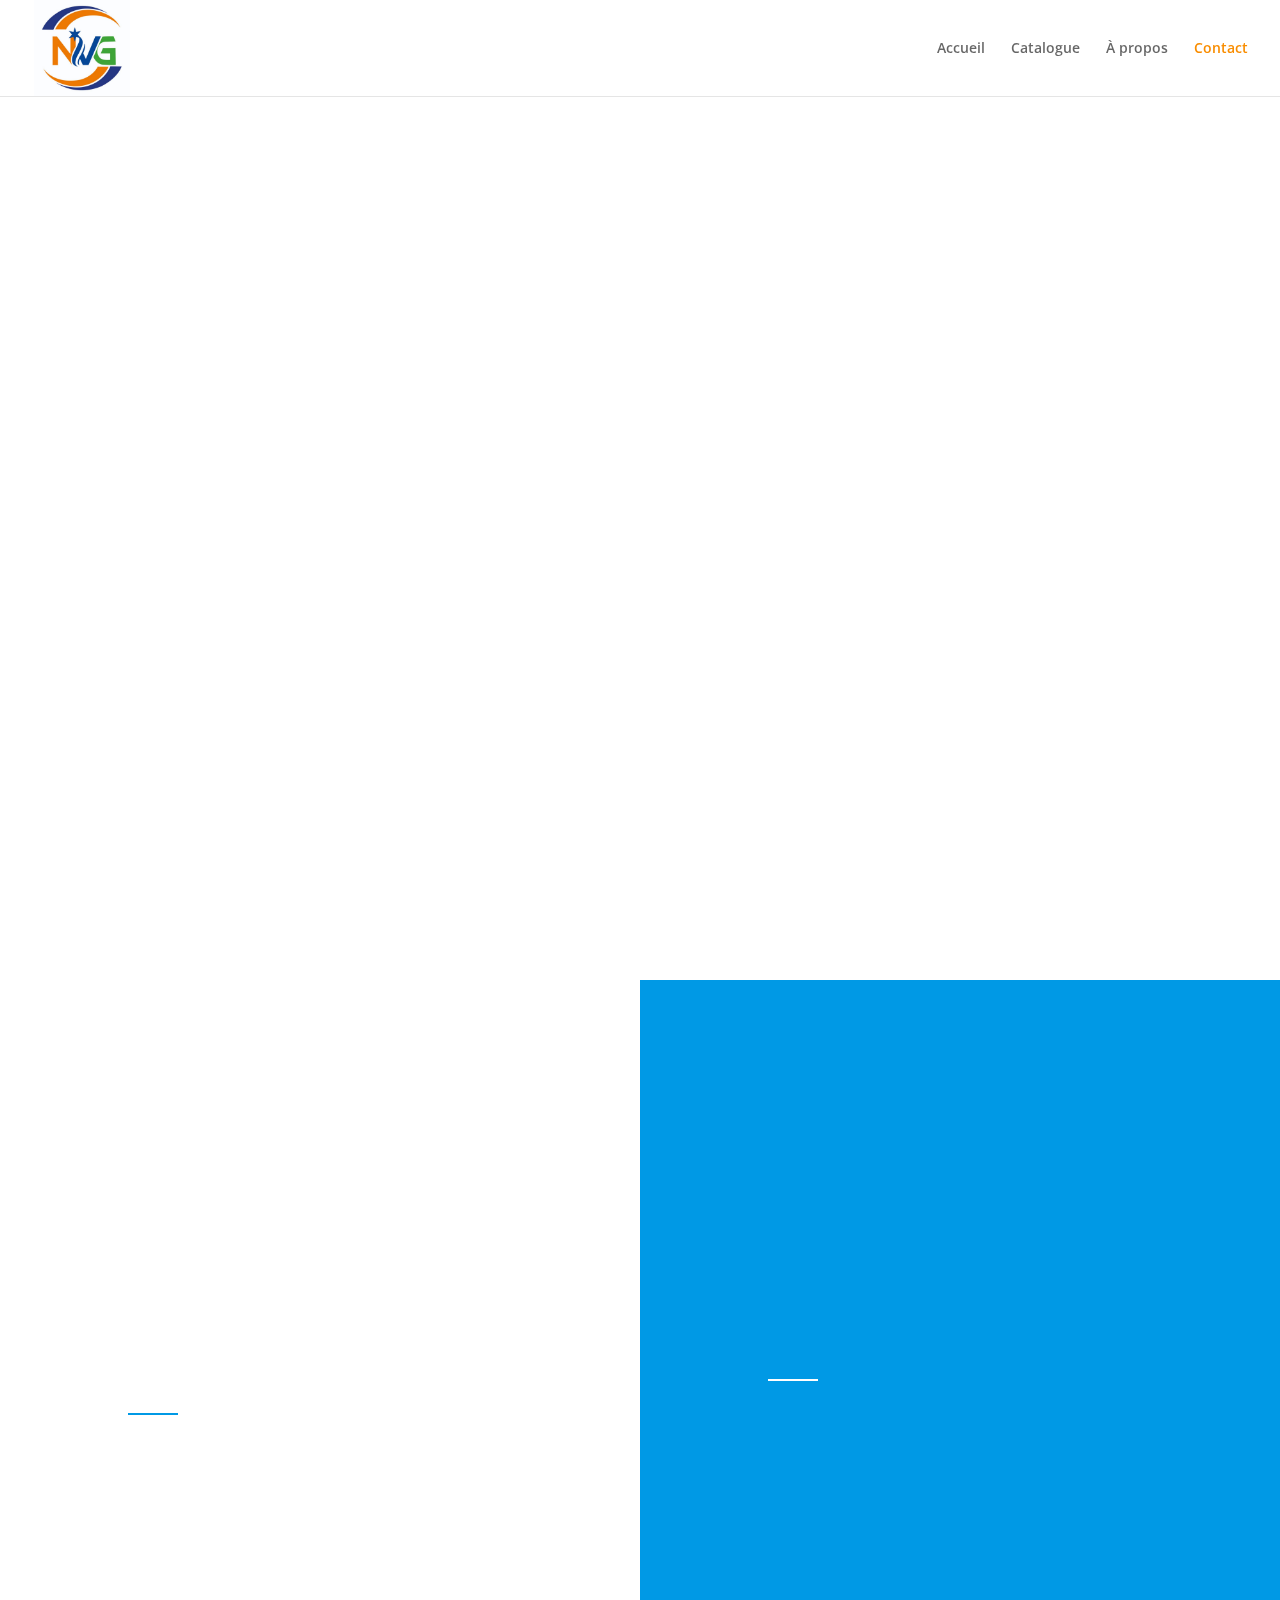
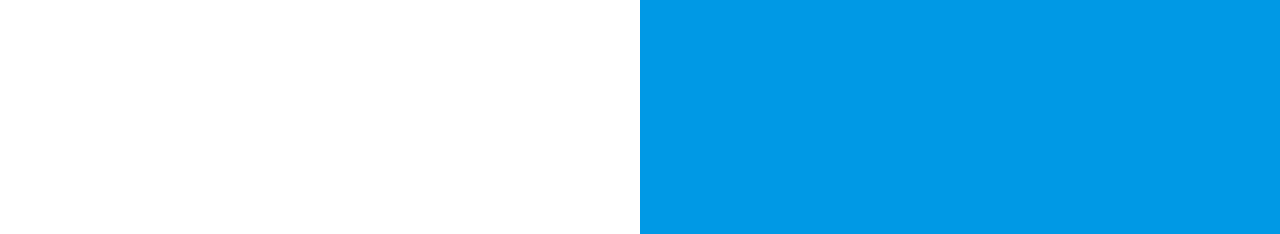
<file: contact/index.html>
<!DOCTYPE html>
<html lang="fr-FR">
<head>
	<meta charset="UTF-8" />
<meta http-equiv="X-UA-Compatible" content="IE=edge">
	<link rel="pingback" href="  " />

	<script type="text/javascript">
		document.documentElement.className = 'js';
	</script>
	
	<title>Contact | New Vison Group</title>
<meta name='robots' content='max-image-preview:large' />
<script type="text/javascript">
			let jqueryParams=[],jQuery=function(r){return jqueryParams=[...jqueryParams,r],jQuery},$=function(r){return jqueryParams=[...jqueryParams,r],$};window.jQuery=jQuery,window.$=jQuery;let customHeadScripts=!1;jQuery.fn=jQuery.prototype={},$.fn=jQuery.prototype={},jQuery.noConflict=function(r){if(window.jQuery)return jQuery=window.jQuery,$=window.jQuery,customHeadScripts=!0,jQuery.noConflict},jQuery.ready=function(r){jqueryParams=[...jqueryParams,r]},$.ready=function(r){jqueryParams=[...jqueryParams,r]},jQuery.load=function(r){jqueryParams=[...jqueryParams,r]},$.load=function(r){jqueryParams=[...jqueryParams,r]},jQuery.fn.ready=function(r){jqueryParams=[...jqueryParams,r]},$.fn.ready=function(r){jqueryParams=[...jqueryParams,r]};</script><link rel='dns-prefetch' href='https://fonts.googleapis.com/' />
<link href='https://fonts.gstatic.com' crossorigin='' rel='preconnect' />
<link rel='preconnect' href='https://fonts.googleapis.com' />
<link rel="alternate" type="application/rss+xml" title="New Vison Group &raquo; Flux" href="../feed/index.html" />
<link rel="alternate" type="application/rss+xml" title="New Vison Group &raquo; Flux des commentaires" href="../comments/feed/index.html" />
<meta content="Divi v.4.23.0" name="generator"/><style id='wp-block-library-theme-inline-css' type='text/css'>
.wp-block-audio :where(figcaption){color:#555;font-size:13px;text-align:center}.is-dark-theme .wp-block-audio :where(figcaption){color:#ffffffa6}.wp-block-audio{margin:0 0 1em}.wp-block-code{border:1px solid #ccc;border-radius:4px;font-family:Menlo,Consolas,monaco,monospace;padding:.8em 1em}.wp-block-embed :where(figcaption){color:#555;font-size:13px;text-align:center}.is-dark-theme .wp-block-embed :where(figcaption){color:#ffffffa6}.wp-block-embed{margin:0 0 1em}.blocks-gallery-caption{color:#555;font-size:13px;text-align:center}.is-dark-theme .blocks-gallery-caption{color:#ffffffa6}:root :where(.wp-block-image figcaption){color:#555;font-size:13px;text-align:center}.is-dark-theme :root :where(.wp-block-image figcaption){color:#ffffffa6}.wp-block-image{margin:0 0 1em}.wp-block-pullquote{border-bottom:4px solid;border-top:4px solid;color:currentColor;margin-bottom:1.75em}.wp-block-pullquote cite,.wp-block-pullquote footer,.wp-block-pullquote__citation{color:currentColor;font-size:.8125em;font-style:normal;text-transform:uppercase}.wp-block-quote{border-left:.25em solid;margin:0 0 1.75em;padding-left:1em}.wp-block-quote cite,.wp-block-quote footer{color:currentColor;font-size:.8125em;font-style:normal;position:relative}.wp-block-quote.has-text-align-right{border-left:none;border-right:.25em solid;padding-left:0;padding-right:1em}.wp-block-quote.has-text-align-center{border:none;padding-left:0}.wp-block-quote.is-large,.wp-block-quote.is-style-large,.wp-block-quote.is-style-plain{border:none}.wp-block-search .wp-block-search__label{font-weight:700}.wp-block-search__button{border:1px solid #ccc;padding:.375em .625em}:where(.wp-block-group.has-background){padding:1.25em 2.375em}.wp-block-separator.has-css-opacity{opacity:.4}.wp-block-separator{border:none;border-bottom:2px solid;margin-left:auto;margin-right:auto}.wp-block-separator.has-alpha-channel-opacity{opacity:1}.wp-block-separator:not(.is-style-wide):not(.is-style-dots){width:100px}.wp-block-separator.has-background:not(.is-style-dots){border-bottom:none;height:1px}.wp-block-separator.has-background:not(.is-style-wide):not(.is-style-dots){height:2px}.wp-block-table{margin:0 0 1em}.wp-block-table td,.wp-block-table th{word-break:normal}.wp-block-table :where(figcaption){color:#555;font-size:13px;text-align:center}.is-dark-theme .wp-block-table :where(figcaption){color:#ffffffa6}.wp-block-video :where(figcaption){color:#555;font-size:13px;text-align:center}.is-dark-theme .wp-block-video :where(figcaption){color:#ffffffa6}.wp-block-video{margin:0 0 1em}:root :where(.wp-block-template-part.has-background){margin-bottom:0;margin-top:0;padding:1.25em 2.375em}
</style>
<style id='global-styles-inline-css' type='text/css'>
:root{--wp--preset--aspect-ratio--square: 1;--wp--preset--aspect-ratio--4-3: 4/3;--wp--preset--aspect-ratio--3-4: 3/4;--wp--preset--aspect-ratio--3-2: 3/2;--wp--preset--aspect-ratio--2-3: 2/3;--wp--preset--aspect-ratio--16-9: 16/9;--wp--preset--aspect-ratio--9-16: 9/16;--wp--preset--color--black: #000000;--wp--preset--color--cyan-bluish-gray: #abb8c3;--wp--preset--color--white: #ffffff;--wp--preset--color--pale-pink: #f78da7;--wp--preset--color--vivid-red: #cf2e2e;--wp--preset--color--luminous-vivid-orange: #ff6900;--wp--preset--color--luminous-vivid-amber: #fcb900;--wp--preset--color--light-green-cyan: #7bdcb5;--wp--preset--color--vivid-green-cyan: #00d084;--wp--preset--color--pale-cyan-blue: #8ed1fc;--wp--preset--color--vivid-cyan-blue: #0693e3;--wp--preset--color--vivid-purple: #9b51e0;--wp--preset--gradient--vivid-cyan-blue-to-vivid-purple: linear-gradient(135deg,rgba(6,147,227,1) 0%,rgb(155,81,224) 100%);--wp--preset--gradient--light-green-cyan-to-vivid-green-cyan: linear-gradient(135deg,rgb(122,220,180) 0%,rgb(0,208,130) 100%);--wp--preset--gradient--luminous-vivid-amber-to-luminous-vivid-orange: linear-gradient(135deg,rgba(252,185,0,1) 0%,rgba(255,105,0,1) 100%);--wp--preset--gradient--luminous-vivid-orange-to-vivid-red: linear-gradient(135deg,rgba(255,105,0,1) 0%,rgb(207,46,46) 100%);--wp--preset--gradient--very-light-gray-to-cyan-bluish-gray: linear-gradient(135deg,rgb(238,238,238) 0%,rgb(169,184,195) 100%);--wp--preset--gradient--cool-to-warm-spectrum: linear-gradient(135deg,rgb(74,234,220) 0%,rgb(151,120,209) 20%,rgb(207,42,186) 40%,rgb(238,44,130) 60%,rgb(251,105,98) 80%,rgb(254,248,76) 100%);--wp--preset--gradient--blush-light-purple: linear-gradient(135deg,rgb(255,206,236) 0%,rgb(152,150,240) 100%);--wp--preset--gradient--blush-bordeaux: linear-gradient(135deg,rgb(254,205,165) 0%,rgb(254,45,45) 50%,rgb(107,0,62) 100%);--wp--preset--gradient--luminous-dusk: linear-gradient(135deg,rgb(255,203,112) 0%,rgb(199,81,192) 50%,rgb(65,88,208) 100%);--wp--preset--gradient--pale-ocean: linear-gradient(135deg,rgb(255,245,203) 0%,rgb(182,227,212) 50%,rgb(51,167,181) 100%);--wp--preset--gradient--electric-grass: linear-gradient(135deg,rgb(202,248,128) 0%,rgb(113,206,126) 100%);--wp--preset--gradient--midnight: linear-gradient(135deg,rgb(2,3,129) 0%,rgb(40,116,252) 100%);--wp--preset--font-size--small: 13px;--wp--preset--font-size--medium: 20px;--wp--preset--font-size--large: 36px;--wp--preset--font-size--x-large: 42px;--wp--preset--spacing--20: 0.44rem;--wp--preset--spacing--30: 0.67rem;--wp--preset--spacing--40: 1rem;--wp--preset--spacing--50: 1.5rem;--wp--preset--spacing--60: 2.25rem;--wp--preset--spacing--70: 3.38rem;--wp--preset--spacing--80: 5.06rem;--wp--preset--shadow--natural: 6px 6px 9px rgba(0, 0, 0, 0.2);--wp--preset--shadow--deep: 12px 12px 50px rgba(0, 0, 0, 0.4);--wp--preset--shadow--sharp: 6px 6px 0px rgba(0, 0, 0, 0.2);--wp--preset--shadow--outlined: 6px 6px 0px -3px rgba(255, 255, 255, 1), 6px 6px rgba(0, 0, 0, 1);--wp--preset--shadow--crisp: 6px 6px 0px rgba(0, 0, 0, 1);}:root { --wp--style--global--content-size: 823px;--wp--style--global--wide-size: 1080px; }:where(body) { margin: 0; }.wp-site-blocks > .alignleft { float: left; margin-right: 2em; }.wp-site-blocks > .alignright { float: right; margin-left: 2em; }.wp-site-blocks > .aligncenter { justify-content: center; margin-left: auto; margin-right: auto; }:where(.is-layout-flex){gap: 0.5em;}:where(.is-layout-grid){gap: 0.5em;}.is-layout-flow > .alignleft{float: left;margin-inline-start: 0;margin-inline-end: 2em;}.is-layout-flow > .alignright{float: right;margin-inline-start: 2em;margin-inline-end: 0;}.is-layout-flow > .aligncenter{margin-left: auto !important;margin-right: auto !important;}.is-layout-constrained > .alignleft{float: left;margin-inline-start: 0;margin-inline-end: 2em;}.is-layout-constrained > .alignright{float: right;margin-inline-start: 2em;margin-inline-end: 0;}.is-layout-constrained > .aligncenter{margin-left: auto !important;margin-right: auto !important;}.is-layout-constrained > :where(:not(.alignleft):not(.alignright):not(.alignfull)){max-width: var(--wp--style--global--content-size);margin-left: auto !important;margin-right: auto !important;}.is-layout-constrained > .alignwide{max-width: var(--wp--style--global--wide-size);}body .is-layout-flex{display: flex;}.is-layout-flex{flex-wrap: wrap;align-items: center;}.is-layout-flex > :is(*, div){margin: 0;}body .is-layout-grid{display: grid;}.is-layout-grid > :is(*, div){margin: 0;}:root :where(body){padding-top: 0px;padding-right: 0px;padding-bottom: 0px;padding-left: 0px;}a:where(:not(.wp-element-button)){text-decoration: underline;}:root :where(.wp-element-button, .wp-block-button__link){background-color: #32373c;border-width: 0;color: #fff;font-family: inherit;font-size: inherit;line-height: inherit;padding: calc(0.667em + 2px) calc(1.333em + 2px);text-decoration: none;}.has-black-color{color: var(--wp--preset--color--black) !important;}.has-cyan-bluish-gray-color{color: var(--wp--preset--color--cyan-bluish-gray) !important;}.has-white-color{color: var(--wp--preset--color--white) !important;}.has-pale-pink-color{color: var(--wp--preset--color--pale-pink) !important;}.has-vivid-red-color{color: var(--wp--preset--color--vivid-red) !important;}.has-luminous-vivid-orange-color{color: var(--wp--preset--color--luminous-vivid-orange) !important;}.has-luminous-vivid-amber-color{color: var(--wp--preset--color--luminous-vivid-amber) !important;}.has-light-green-cyan-color{color: var(--wp--preset--color--light-green-cyan) !important;}.has-vivid-green-cyan-color{color: var(--wp--preset--color--vivid-green-cyan) !important;}.has-pale-cyan-blue-color{color: var(--wp--preset--color--pale-cyan-blue) !important;}.has-vivid-cyan-blue-color{color: var(--wp--preset--color--vivid-cyan-blue) !important;}.has-vivid-purple-color{color: var(--wp--preset--color--vivid-purple) !important;}.has-black-background-color{background-color: var(--wp--preset--color--black) !important;}.has-cyan-bluish-gray-background-color{background-color: var(--wp--preset--color--cyan-bluish-gray) !important;}.has-white-background-color{background-color: var(--wp--preset--color--white) !important;}.has-pale-pink-background-color{background-color: var(--wp--preset--color--pale-pink) !important;}.has-vivid-red-background-color{background-color: var(--wp--preset--color--vivid-red) !important;}.has-luminous-vivid-orange-background-color{background-color: var(--wp--preset--color--luminous-vivid-orange) !important;}.has-luminous-vivid-amber-background-color{background-color: var(--wp--preset--color--luminous-vivid-amber) !important;}.has-light-green-cyan-background-color{background-color: var(--wp--preset--color--light-green-cyan) !important;}.has-vivid-green-cyan-background-color{background-color: var(--wp--preset--color--vivid-green-cyan) !important;}.has-pale-cyan-blue-background-color{background-color: var(--wp--preset--color--pale-cyan-blue) !important;}.has-vivid-cyan-blue-background-color{background-color: var(--wp--preset--color--vivid-cyan-blue) !important;}.has-vivid-purple-background-color{background-color: var(--wp--preset--color--vivid-purple) !important;}.has-black-border-color{border-color: var(--wp--preset--color--black) !important;}.has-cyan-bluish-gray-border-color{border-color: var(--wp--preset--color--cyan-bluish-gray) !important;}.has-white-border-color{border-color: var(--wp--preset--color--white) !important;}.has-pale-pink-border-color{border-color: var(--wp--preset--color--pale-pink) !important;}.has-vivid-red-border-color{border-color: var(--wp--preset--color--vivid-red) !important;}.has-luminous-vivid-orange-border-color{border-color: var(--wp--preset--color--luminous-vivid-orange) !important;}.has-luminous-vivid-amber-border-color{border-color: var(--wp--preset--color--luminous-vivid-amber) !important;}.has-light-green-cyan-border-color{border-color: var(--wp--preset--color--light-green-cyan) !important;}.has-vivid-green-cyan-border-color{border-color: var(--wp--preset--color--vivid-green-cyan) !important;}.has-pale-cyan-blue-border-color{border-color: var(--wp--preset--color--pale-cyan-blue) !important;}.has-vivid-cyan-blue-border-color{border-color: var(--wp--preset--color--vivid-cyan-blue) !important;}.has-vivid-purple-border-color{border-color: var(--wp--preset--color--vivid-purple) !important;}.has-vivid-cyan-blue-to-vivid-purple-gradient-background{background: var(--wp--preset--gradient--vivid-cyan-blue-to-vivid-purple) !important;}.has-light-green-cyan-to-vivid-green-cyan-gradient-background{background: var(--wp--preset--gradient--light-green-cyan-to-vivid-green-cyan) !important;}.has-luminous-vivid-amber-to-luminous-vivid-orange-gradient-background{background: var(--wp--preset--gradient--luminous-vivid-amber-to-luminous-vivid-orange) !important;}.has-luminous-vivid-orange-to-vivid-red-gradient-background{background: var(--wp--preset--gradient--luminous-vivid-orange-to-vivid-red) !important;}.has-very-light-gray-to-cyan-bluish-gray-gradient-background{background: var(--wp--preset--gradient--very-light-gray-to-cyan-bluish-gray) !important;}.has-cool-to-warm-spectrum-gradient-background{background: var(--wp--preset--gradient--cool-to-warm-spectrum) !important;}.has-blush-light-purple-gradient-background{background: var(--wp--preset--gradient--blush-light-purple) !important;}.has-blush-bordeaux-gradient-background{background: var(--wp--preset--gradient--blush-bordeaux) !important;}.has-luminous-dusk-gradient-background{background: var(--wp--preset--gradient--luminous-dusk) !important;}.has-pale-ocean-gradient-background{background: var(--wp--preset--gradient--pale-ocean) !important;}.has-electric-grass-gradient-background{background: var(--wp--preset--gradient--electric-grass) !important;}.has-midnight-gradient-background{background: var(--wp--preset--gradient--midnight) !important;}.has-small-font-size{font-size: var(--wp--preset--font-size--small) !important;}.has-medium-font-size{font-size: var(--wp--preset--font-size--medium) !important;}.has-large-font-size{font-size: var(--wp--preset--font-size--large) !important;}.has-x-large-font-size{font-size: var(--wp--preset--font-size--x-large) !important;}
:where(.wp-block-post-template.is-layout-flex){gap: 1.25em;}:where(.wp-block-post-template.is-layout-grid){gap: 1.25em;}
:where(.wp-block-columns.is-layout-flex){gap: 2em;}:where(.wp-block-columns.is-layout-grid){gap: 2em;}
:root :where(.wp-block-pullquote){font-size: 1.5em;line-height: 1.6;}
</style>
<link rel="preload" as="style" href="https://fonts.googleapis.com/css?family=Open+Sans:300italic,400italic,600italic,700italic,800italic,400,300,600,700,800&#038;subset=cyrillic,cyrillic-ext,greek,greek-ext,hebrew,latin,latin-ext,vietnamese&#038;display=swap" /><link rel='stylesheet' id='et-divi-open-sans-css' href='https://fonts.googleapis.com/css?family=Open+Sans:300italic,400italic,600italic,700italic,800italic,400,300,600,700,800&#038;subset=cyrillic,cyrillic-ext,greek,greek-ext,hebrew,latin,latin-ext,vietnamese&#038;display=swap' type='text/css' media='print' onload='this.media=&#34;all&#34;' />
<style id='divi-style-inline-inline-css' type='text/css'>


a,abbr,acronym,address,applet,b,big,blockquote,body,center,cite,code,dd,del,dfn,div,dl,dt,em,fieldset,font,form,h1,h2,h3,h4,h5,h6,html,i,iframe,img,ins,kbd,label,legend,li,object,ol,p,pre,q,s,samp,small,span,strike,strong,sub,sup,tt,u,ul,var{margin:0;padding:0;border:0;outline:0;font-size:100%;-ms-text-size-adjust:100%;-webkit-text-size-adjust:100%;vertical-align:baseline;background:transparent}body{line-height:1}ol,ul{list-style:none}blockquote,q{quotes:none}blockquote:after,blockquote:before,q:after,q:before{content:"";content:none}blockquote{margin:20px 0 30px;border-left:5px solid;padding-left:20px}:focus{outline:0}del{text-decoration:line-through}pre{overflow:auto;padding:10px}figure{margin:0}table{border-collapse:collapse;border-spacing:0}article,aside,footer,header,hgroup,nav,section{display:block}body{font-family:Open Sans,Arial,sans-serif;font-size:14px;color:#666;background-color:#fff;line-height:1.7em;font-weight:500;-webkit-font-smoothing:antialiased;-moz-osx-font-smoothing:grayscale}body.page-template-page-template-blank-php #page-container{padding-top:0!important}body.et_cover_background{background-size:cover!important;background-position:top!important;background-repeat:no-repeat!important;background-attachment:fixed}a{color:#2ea3f2}a,a:hover{text-decoration:none}p{padding-bottom:1em}p:not(.has-background):last-of-type{padding-bottom:0}p.et_normal_padding{padding-bottom:1em}strong{font-weight:700}cite,em,i{font-style:italic}code,pre{font-family:Courier New,monospace;margin-bottom:10px}ins{text-decoration:none}sub,sup{height:0;line-height:1;position:relative;vertical-align:baseline}sup{bottom:.8em}sub{top:.3em}dl{margin:0 0 1.5em}dl dt{font-weight:700}dd{margin-left:1.5em}blockquote p{padding-bottom:0}embed,iframe,object,video{max-width:100%}h1,h2,h3,h4,h5,h6{color:#333;padding-bottom:10px;line-height:1em;font-weight:500}h1 a,h2 a,h3 a,h4 a,h5 a,h6 a{color:inherit}h1{font-size:30px}h2{font-size:26px}h3{font-size:22px}h4{font-size:18px}h5{font-size:16px}h6{font-size:14px}input{-webkit-appearance:none}input[type=checkbox]{-webkit-appearance:checkbox}input[type=radio]{-webkit-appearance:radio}input.text,input.title,input[type=email],input[type=password],input[type=tel],input[type=text],select,textarea{background-color:#fff;border:1px solid #bbb;padding:2px;color:#4e4e4e}input.text:focus,input.title:focus,input[type=text]:focus,select:focus,textarea:focus{border-color:#2d3940;color:#3e3e3e}input.text,input.title,input[type=text],select,textarea{margin:0}textarea{padding:4px}button,input,select,textarea{font-family:inherit}img{max-width:100%;height:auto}.clear{clear:both}br.clear{margin:0;padding:0}.pagination{clear:both}#et_search_icon:hover,.et-social-icon a:hover,.et_password_protected_form .et_submit_button,.form-submit .et_pb_buttontton.alt.disabled,.nav-single a,.posted_in a{color:#2ea3f2}.et-search-form,blockquote{border-color:#2ea3f2}#main-content{background-color:#fff}.container{width:80%;max-width:1080px;margin:auto;position:relative}body:not(.et-tb) #main-content .container,body:not(.et-tb-has-header) #main-content .container{padding-top:58px}.et_full_width_page #main-content .container:before{display:none}.main_title{margin-bottom:20px}.et_password_protected_form .et_submit_button:hover,.form-submit .et_pb_button:hover{background:rgba(0,0,0,.05)}.et_button_icon_visible .et_pb_button{padding-right:2em;padding-left:.7em}.et_button_icon_visible .et_pb_button:after{opacity:1;margin-left:0}.et_button_left .et_pb_button:hover:after{left:.15em}.et_button_left .et_pb_button:after{margin-left:0;left:1em}.et_button_icon_visible.et_button_left .et_pb_button,.et_button_left .et_pb_button:hover,.et_button_left .et_pb_module .et_pb_button:hover{padding-left:2em;padding-right:.7em}.et_button_icon_visible.et_button_left .et_pb_button:after,.et_button_left .et_pb_button:hover:after{left:.15em}.et_password_protected_form .et_submit_button:hover,.form-submit .et_pb_button:hover{padding:.3em 1em}.et_button_no_icon .et_pb_button:after{display:none}.et_button_no_icon.et_button_icon_visible.et_button_left .et_pb_button,.et_button_no_icon.et_button_left .et_pb_button:hover,.et_button_no_icon .et_pb_button,.et_button_no_icon .et_pb_button:hover{padding:.3em 1em!important}.et_button_custom_icon .et_pb_button:after{line-height:1.7em}.et_button_custom_icon.et_button_icon_visible .et_pb_button:after,.et_button_custom_icon .et_pb_button:hover:after{margin-left:.3em}#left-area .post_format-post-format-gallery .wp-block-gallery:first-of-type{padding:0;margin-bottom:-16px}.entry-content table:not(.variations){border:1px solid #eee;margin:0 0 15px;text-align:left;width:100%}.entry-content thead th,.entry-content tr th{color:#555;font-weight:700;padding:9px 24px}.entry-content tr td{border-top:1px solid #eee;padding:6px 24px}#left-area ul,.entry-content ul,.et-l--body ul,.et-l--footer ul,.et-l--header ul{list-style-type:disc;padding:0 0 23px 1em;line-height:26px}#left-area ol,.entry-content ol,.et-l--body ol,.et-l--footer ol,.et-l--header ol{list-style-type:decimal;list-style-position:inside;padding:0 0 23px;line-height:26px}#left-area ul li ul,.entry-content ul li ol{padding:2px 0 2px 20px}#left-area ol li ul,.entry-content ol li ol,.et-l--body ol li ol,.et-l--footer ol li ol,.et-l--header ol li ol{padding:2px 0 2px 35px}#left-area ul.wp-block-gallery{display:-webkit-box;display:-ms-flexbox;display:flex;-ms-flex-wrap:wrap;flex-wrap:wrap;list-style-type:none;padding:0}#left-area ul.products{padding:0!important;line-height:1.7!important;list-style:none!important}.gallery-item a{display:block}.gallery-caption,.gallery-item a{width:90%}#wpadminbar{z-index:100001}#left-area .post-meta{font-size:14px;padding-bottom:15px}#left-area .post-meta a{text-decoration:none;color:#666}#left-area .et_featured_image{padding-bottom:7px}.single .post{padding-bottom:25px}body.single .et_audio_content{margin-bottom:-6px}.nav-single a{text-decoration:none;color:#2ea3f2;font-size:14px;font-weight:400}.nav-previous{float:left}.nav-next{float:right}.et_password_protected_form p input{background-color:#eee;border:none!important;width:100%!important;border-radius:0!important;font-size:14px;color:#999!important;padding:16px!important;-webkit-box-sizing:border-box;box-sizing:border-box}.et_password_protected_form label{display:none}.et_password_protected_form .et_submit_button{font-family:inherit;display:block;float:right;margin:8px auto 0;cursor:pointer}.post-password-required p.nocomments.container{max-width:100%}.post-password-required p.nocomments.container:before{display:none}.aligncenter,div.post .new-post .aligncenter{display:block;margin-left:auto;margin-right:auto}.wp-caption{border:1px solid #ddd;text-align:center;background-color:#f3f3f3;margin-bottom:10px;max-width:96%;padding:8px}.wp-caption.alignleft{margin:0 30px 20px 0}.wp-caption.alignright{margin:0 0 20px 30px}.wp-caption img{margin:0;padding:0;border:0}.wp-caption p.wp-caption-text{font-size:12px;padding:0 4px 5px;margin:0}.alignright{float:right}.alignleft{float:left}img.alignleft{display:inline;float:left;margin-right:15px}img.alignright{display:inline;float:right;margin-left:15px}.page.et_pb_pagebuilder_layout #main-content{background-color:transparent}body #main-content .et_builder_inner_content>h1,body #main-content .et_builder_inner_content>h2,body #main-content .et_builder_inner_content>h3,body #main-content .et_builder_inner_content>h4,body #main-content .et_builder_inner_content>h5,body #main-content .et_builder_inner_content>h6{line-height:1.4em}body #main-content .et_builder_inner_content>p{line-height:1.7em}.wp-block-pullquote{margin:20px 0 30px}.wp-block-pullquote.has-background blockquote{border-left:none}.wp-block-group.has-background{padding:1.5em 1.5em .5em}@media (min-width:981px){#left-area{width:79.125%;padding-bottom:23px}#main-content .container:before{content:"";position:absolute;top:0;height:100%;width:1px;background-color:#e2e2e2}.et_full_width_page #left-area,.et_no_sidebar #left-area{float:none;width:100%!important}.et_full_width_page #left-area{padding-bottom:0}.et_no_sidebar #main-content .container:before{display:none}}@media (max-width:980px){#page-container{padding-top:80px}.et-tb #page-container,.et-tb-has-header #page-container{padding-top:0!important}#left-area,#sidebar{width:100%!important}#main-content .container:before{display:none!important}.et_full_width_page .et_gallery_item:nth-child(4n+1){clear:none}}@media print{#page-container{padding-top:0!important}}#wp-admin-bar-et-use-visual-builder a:before{font-family:ETmodules!important;content:"\e625";font-size:30px!important;width:28px;margin-top:-3px;color:#974df3!important}#wp-admin-bar-et-use-visual-builder:hover a:before{color:#fff!important}#wp-admin-bar-et-use-visual-builder:hover a,#wp-admin-bar-et-use-visual-builder a:hover{transition:background-color .5s ease;-webkit-transition:background-color .5s ease;-moz-transition:background-color .5s ease;background-color:#7e3bd0!important;color:#fff!important}* html .clearfix,:first-child+html .clearfix{zoom:1}.iphone .et_pb_section_video_bg video::-webkit-media-controls-start-playback-button{display:none!important;-webkit-appearance:none}.et_mobile_device .et_pb_section_parallax .et_pb_parallax_css{background-attachment:scroll}.et-social-facebook a.icon:before{content:"\e093"}.et-social-twitter a.icon:before{content:"\e094"}.et-social-google-plus a.icon:before{content:"\e096"}.et-social-instagram a.icon:before{content:"\e09a"}.et-social-rss a.icon:before{content:"\e09e"}.ai1ec-single-event:after{content:" ";display:table;clear:both}.evcal_event_details .evcal_evdata_cell .eventon_details_shading_bot.eventon_details_shading_bot{z-index:3}.wp-block-divi-layout{margin-bottom:1em}*{-webkit-box-sizing:border-box;box-sizing:border-box}#et-info-email:before,#et-info-phone:before,#et_search_icon:before,.comment-reply-link:after,.et-cart-info span:before,.et-pb-arrow-next:before,.et-pb-arrow-prev:before,.et-social-icon a:before,.et_audio_container .mejs-playpause-button button:before,.et_audio_container .mejs-volume-button button:before,.et_overlay:before,.et_password_protected_form .et_submit_button:after,.et_pb_button:after,.et_pb_contact_reset:after,.et_pb_contact_submit:after,.et_pb_font_icon:before,.et_pb_newsletter_button:after,.et_pb_pricing_table_button:after,.et_pb_promo_button:after,.et_pb_testimonial:before,.et_pb_toggle_title:before,.form-submit .et_pb_button:after,.mobile_menu_bar:before,a.et_pb_more_button:after{font-family:ETmodules!important;speak:none;font-style:normal;font-weight:400;-webkit-font-feature-settings:normal;font-feature-settings:normal;font-variant:normal;text-transform:none;line-height:1;-webkit-font-smoothing:antialiased;-moz-osx-font-smoothing:grayscale;text-shadow:0 0;direction:ltr}.et-pb-icon,.et_pb_custom_button_icon.et_pb_button:after,.et_pb_login .et_pb_custom_button_icon.et_pb_button:after,.et_pb_woo_custom_button_icon .button.et_pb_custom_button_icon.et_pb_button:after,.et_pb_woo_custom_button_icon .button.et_pb_custom_button_icon.et_pb_button:hover:after{content:attr(data-icon)}.et-pb-icon{font-family:ETmodules;speak:none;font-weight:400;-webkit-font-feature-settings:normal;font-feature-settings:normal;font-variant:normal;text-transform:none;line-height:1;-webkit-font-smoothing:antialiased;font-size:96px;font-style:normal;display:inline-block;-webkit-box-sizing:border-box;box-sizing:border-box;direction:ltr}#et-ajax-saving{display:none;-webkit-transition:background .3s,-webkit-box-shadow .3s;transition:background .3s,-webkit-box-shadow .3s;transition:background .3s,box-shadow .3s;transition:background .3s,box-shadow .3s,-webkit-box-shadow .3s;-webkit-box-shadow:rgba(0,139,219,.247059) 0 0 60px;box-shadow:0 0 60px rgba(0,139,219,.247059);position:fixed;top:50%;left:50%;width:50px;height:50px;background:#fff;border-radius:50px;margin:-25px 0 0 -25px;z-index:999999;text-align:center}#et-ajax-saving img{margin:9px}.et-safe-mode-indicator,.et-safe-mode-indicator:focus,.et-safe-mode-indicator:hover{-webkit-box-shadow:0 5px 10px rgba(41,196,169,.15);box-shadow:0 5px 10px rgba(41,196,169,.15);background:#29c4a9;color:#fff;font-size:14px;font-weight:600;padding:12px;line-height:16px;border-radius:3px;position:fixed;bottom:30px;right:30px;z-index:999999;text-decoration:none;font-family:Open Sans,sans-serif;-webkit-font-smoothing:antialiased;-moz-osx-font-smoothing:grayscale}.et_pb_button{font-size:20px;font-weight:500;padding:.3em 1em;line-height:1.7em!important;background-color:transparent;background-size:cover;background-position:50%;background-repeat:no-repeat;border:2px solid;border-radius:3px;-webkit-transition-duration:.2s;transition-duration:.2s;-webkit-transition-property:all!important;transition-property:all!important}.et_pb_button,.et_pb_button_inner{position:relative}.et_pb_button:hover,.et_pb_module .et_pb_button:hover{border:2px solid transparent;padding:.3em 2em .3em .7em}.et_pb_button:hover{background-color:hsla(0,0%,100%,.2)}.et_pb_bg_layout_light.et_pb_button:hover,.et_pb_bg_layout_light .et_pb_button:hover{background-color:rgba(0,0,0,.05)}.et_pb_button:after,.et_pb_button:before{font-size:32px;line-height:1em;content:"\35";opacity:0;position:absolute;margin-left:-1em;-webkit-transition:all .2s;transition:all .2s;text-transform:none;-webkit-font-feature-settings:"kern" off;font-feature-settings:"kern" off;font-variant:none;font-style:normal;font-weight:400;text-shadow:none}.et_pb_button.et_hover_enabled:hover:after,.et_pb_button.et_pb_hovered:hover:after{-webkit-transition:none!important;transition:none!important}.et_pb_button:before{display:none}.et_pb_button:hover:after{opacity:1;margin-left:0}.et_pb_column_1_3 h1,.et_pb_column_1_4 h1,.et_pb_column_1_5 h1,.et_pb_column_1_6 h1,.et_pb_column_2_5 h1{font-size:26px}.et_pb_column_1_3 h2,.et_pb_column_1_4 h2,.et_pb_column_1_5 h2,.et_pb_column_1_6 h2,.et_pb_column_2_5 h2{font-size:23px}.et_pb_column_1_3 h3,.et_pb_column_1_4 h3,.et_pb_column_1_5 h3,.et_pb_column_1_6 h3,.et_pb_column_2_5 h3{font-size:20px}.et_pb_column_1_3 h4,.et_pb_column_1_4 h4,.et_pb_column_1_5 h4,.et_pb_column_1_6 h4,.et_pb_column_2_5 h4{font-size:18px}.et_pb_column_1_3 h5,.et_pb_column_1_4 h5,.et_pb_column_1_5 h5,.et_pb_column_1_6 h5,.et_pb_column_2_5 h5{font-size:16px}.et_pb_column_1_3 h6,.et_pb_column_1_4 h6,.et_pb_column_1_5 h6,.et_pb_column_1_6 h6,.et_pb_column_2_5 h6{font-size:15px}.et_pb_bg_layout_dark,.et_pb_bg_layout_dark h1,.et_pb_bg_layout_dark h2,.et_pb_bg_layout_dark h3,.et_pb_bg_layout_dark h4,.et_pb_bg_layout_dark h5,.et_pb_bg_layout_dark h6{color:#fff!important}.et_pb_module.et_pb_text_align_left{text-align:left}.et_pb_module.et_pb_text_align_center{text-align:center}.et_pb_module.et_pb_text_align_right{text-align:right}.et_pb_module.et_pb_text_align_justified{text-align:justify}.clearfix:after{visibility:hidden;display:block;font-size:0;content:" ";clear:both;height:0}.et_pb_bg_layout_light .et_pb_more_button{color:#2ea3f2}.et_builder_inner_content{position:relative;z-index:1}header .et_builder_inner_content{z-index:2}.et_pb_css_mix_blend_mode_passthrough{mix-blend-mode:unset!important}.et_pb_image_container{margin:-20px -20px 29px}.et_pb_module_inner{position:relative}.et_hover_enabled_preview{z-index:2}.et_hover_enabled:hover{position:relative;z-index:2}.et_pb_all_tabs,.et_pb_module,.et_pb_posts_nav a,.et_pb_tab,.et_pb_with_background{position:relative;background-size:cover;background-position:50%;background-repeat:no-repeat}.et_pb_background_mask,.et_pb_background_pattern{bottom:0;left:0;position:absolute;right:0;top:0}.et_pb_background_mask{background-size:calc(100% + 2px) calc(100% + 2px);background-repeat:no-repeat;background-position:50%;overflow:hidden}.et_pb_background_pattern{background-position:0 0;background-repeat:repeat}.et_pb_with_border{position:relative;border:0 solid #333}.post-password-required .et_pb_row{padding:0;width:100%}.post-password-required .et_password_protected_form{min-height:0}body.et_pb_pagebuilder_layout.et_pb_show_title .post-password-required .et_password_protected_form h1,body:not(.et_pb_pagebuilder_layout) .post-password-required .et_password_protected_form h1{display:none}.et_pb_no_bg{padding:0!important}.et_overlay.et_pb_inline_icon:before,.et_pb_inline_icon:before{content:attr(data-icon)}.et_pb_more_button{color:inherit;text-shadow:none;text-decoration:none;display:inline-block;margin-top:20px}.et_parallax_bg_wrap{overflow:hidden;position:absolute;top:0;right:0;bottom:0;left:0}.et_parallax_bg{background-repeat:no-repeat;background-position:top;background-size:cover;position:absolute;bottom:0;left:0;width:100%;height:100%;display:block}.et_parallax_bg.et_parallax_bg__hover,.et_parallax_bg.et_parallax_bg_phone,.et_parallax_bg.et_parallax_bg_tablet,.et_parallax_gradient.et_parallax_gradient__hover,.et_parallax_gradient.et_parallax_gradient_phone,.et_parallax_gradient.et_parallax_gradient_tablet,.et_pb_section_parallax_hover:hover .et_parallax_bg:not(.et_parallax_bg__hover),.et_pb_section_parallax_hover:hover .et_parallax_gradient:not(.et_parallax_gradient__hover){display:none}.et_pb_section_parallax_hover:hover .et_parallax_bg.et_parallax_bg__hover,.et_pb_section_parallax_hover:hover .et_parallax_gradient.et_parallax_gradient__hover{display:block}.et_parallax_gradient{bottom:0;display:block;left:0;position:absolute;right:0;top:0}.et_pb_module.et_pb_section_parallax,.et_pb_posts_nav a.et_pb_section_parallax,.et_pb_tab.et_pb_section_parallax{position:relative}.et_pb_section_parallax .et_pb_parallax_css,.et_pb_slides .et_parallax_bg.et_pb_parallax_css{background-attachment:fixed}body.et-bfb .et_pb_section_parallax .et_pb_parallax_css,body.et-bfb .et_pb_slides .et_parallax_bg.et_pb_parallax_css{background-attachment:scroll;bottom:auto}.et_pb_section_parallax.et_pb_column .et_pb_module,.et_pb_section_parallax.et_pb_row .et_pb_column,.et_pb_section_parallax.et_pb_row .et_pb_module{z-index:9;position:relative}.et_pb_more_button:hover:after{opacity:1;margin-left:0}.et_pb_preload .et_pb_section_video_bg,.et_pb_preload>div{visibility:hidden}.et_pb_preload,.et_pb_section.et_pb_section_video.et_pb_preload{position:relative;background:#464646!important}.et_pb_preload:before{content:"";position:absolute;top:50%;left:50%;background:url(../wp-content/themes/Divi/includes/builder/styles/images/preloader.gif) no-repeat;border-radius:32px;width:32px;height:32px;margin:-16px 0 0 -16px}.box-shadow-overlay{position:absolute;top:0;left:0;width:100%;height:100%;z-index:10;pointer-events:none}.et_pb_section>.box-shadow-overlay~.et_pb_row{z-index:11}body.safari .section_has_divider{will-change:transform}.et_pb_row>.box-shadow-overlay{z-index:8}.has-box-shadow-overlay{position:relative}.et_clickable{cursor:pointer}.screen-reader-text{border:0;clip:rect(1px,1px,1px,1px);-webkit-clip-path:inset(50%);clip-path:inset(50%);height:1px;margin:-1px;overflow:hidden;padding:0;position:absolute!important;width:1px;word-wrap:normal!important}.et_multi_view_hidden,.et_multi_view_hidden_image{display:none!important}@keyframes multi-view-image-fade{0%{opacity:0}10%{opacity:.1}20%{opacity:.2}30%{opacity:.3}40%{opacity:.4}50%{opacity:.5}60%{opacity:.6}70%{opacity:.7}80%{opacity:.8}90%{opacity:.9}to{opacity:1}}.et_multi_view_image__loading{visibility:hidden}.et_multi_view_image__loaded{-webkit-animation:multi-view-image-fade .5s;animation:multi-view-image-fade .5s}#et-pb-motion-effects-offset-tracker{visibility:hidden!important;opacity:0;position:absolute;top:0;left:0}.et-pb-before-scroll-animation{opacity:0}header.et-l.et-l--header:after{clear:both;display:block;content:""}.et_pb_module{-webkit-animation-timing-function:linear;animation-timing-function:linear;-webkit-animation-duration:.2s;animation-duration:.2s}@-webkit-keyframes fadeBottom{0%{opacity:0;-webkit-transform:translateY(10%);transform:translateY(10%)}to{opacity:1;-webkit-transform:translateY(0);transform:translateY(0)}}@keyframes fadeBottom{0%{opacity:0;-webkit-transform:translateY(10%);transform:translateY(10%)}to{opacity:1;-webkit-transform:translateY(0);transform:translateY(0)}}@-webkit-keyframes fadeLeft{0%{opacity:0;-webkit-transform:translateX(-10%);transform:translateX(-10%)}to{opacity:1;-webkit-transform:translateX(0);transform:translateX(0)}}@keyframes fadeLeft{0%{opacity:0;-webkit-transform:translateX(-10%);transform:translateX(-10%)}to{opacity:1;-webkit-transform:translateX(0);transform:translateX(0)}}@-webkit-keyframes fadeRight{0%{opacity:0;-webkit-transform:translateX(10%);transform:translateX(10%)}to{opacity:1;-webkit-transform:translateX(0);transform:translateX(0)}}@keyframes fadeRight{0%{opacity:0;-webkit-transform:translateX(10%);transform:translateX(10%)}to{opacity:1;-webkit-transform:translateX(0);transform:translateX(0)}}@-webkit-keyframes fadeTop{0%{opacity:0;-webkit-transform:translateY(-10%);transform:translateY(-10%)}to{opacity:1;-webkit-transform:translateX(0);transform:translateX(0)}}@keyframes fadeTop{0%{opacity:0;-webkit-transform:translateY(-10%);transform:translateY(-10%)}to{opacity:1;-webkit-transform:translateX(0);transform:translateX(0)}}@-webkit-keyframes fadeIn{0%{opacity:0}to{opacity:1}}@keyframes fadeIn{0%{opacity:0}to{opacity:1}}.et-waypoint:not(.et_pb_counters){opacity:0}@media (min-width:981px){.et_pb_section.et_section_specialty div.et_pb_row .et_pb_column .et_pb_column .et_pb_module.et-last-child,.et_pb_section.et_section_specialty div.et_pb_row .et_pb_column .et_pb_column .et_pb_module:last-child,.et_pb_section.et_section_specialty div.et_pb_row .et_pb_column .et_pb_row_inner .et_pb_column .et_pb_module.et-last-child,.et_pb_section.et_section_specialty div.et_pb_row .et_pb_column .et_pb_row_inner .et_pb_column .et_pb_module:last-child,.et_pb_section div.et_pb_row .et_pb_column .et_pb_module.et-last-child,.et_pb_section div.et_pb_row .et_pb_column .et_pb_module:last-child{margin-bottom:0}}@media (max-width:980px){.et_overlay.et_pb_inline_icon_tablet:before,.et_pb_inline_icon_tablet:before{content:attr(data-icon-tablet)}.et_parallax_bg.et_parallax_bg_tablet_exist,.et_parallax_gradient.et_parallax_gradient_tablet_exist{display:none}.et_parallax_bg.et_parallax_bg_tablet,.et_parallax_gradient.et_parallax_gradient_tablet{display:block}.et_pb_column .et_pb_module{margin-bottom:30px}.et_pb_row .et_pb_column .et_pb_module.et-last-child,.et_pb_row .et_pb_column .et_pb_module:last-child,.et_section_specialty .et_pb_row .et_pb_column .et_pb_module.et-last-child,.et_section_specialty .et_pb_row .et_pb_column .et_pb_module:last-child{margin-bottom:0}.et_pb_more_button{display:inline-block!important}.et_pb_bg_layout_light_tablet.et_pb_button,.et_pb_bg_layout_light_tablet.et_pb_module.et_pb_button,.et_pb_bg_layout_light_tablet .et_pb_more_button{color:#2ea3f2}.et_pb_bg_layout_light_tablet .et_pb_forgot_password a{color:#666}.et_pb_bg_layout_light_tablet h1,.et_pb_bg_layout_light_tablet h2,.et_pb_bg_layout_light_tablet h3,.et_pb_bg_layout_light_tablet h4,.et_pb_bg_layout_light_tablet h5,.et_pb_bg_layout_light_tablet h6{color:#333!important}.et_pb_module .et_pb_bg_layout_light_tablet.et_pb_button{color:#2ea3f2!important}.et_pb_bg_layout_light_tablet{color:#666!important}.et_pb_bg_layout_dark_tablet,.et_pb_bg_layout_dark_tablet h1,.et_pb_bg_layout_dark_tablet h2,.et_pb_bg_layout_dark_tablet h3,.et_pb_bg_layout_dark_tablet h4,.et_pb_bg_layout_dark_tablet h5,.et_pb_bg_layout_dark_tablet h6{color:#fff!important}.et_pb_bg_layout_dark_tablet.et_pb_button,.et_pb_bg_layout_dark_tablet.et_pb_module.et_pb_button,.et_pb_bg_layout_dark_tablet .et_pb_more_button{color:inherit}.et_pb_bg_layout_dark_tablet .et_pb_forgot_password a{color:#fff}.et_pb_module.et_pb_text_align_left-tablet{text-align:left}.et_pb_module.et_pb_text_align_center-tablet{text-align:center}.et_pb_module.et_pb_text_align_right-tablet{text-align:right}.et_pb_module.et_pb_text_align_justified-tablet{text-align:justify}}@media (max-width:767px){.et_pb_more_button{display:inline-block!important}.et_overlay.et_pb_inline_icon_phone:before,.et_pb_inline_icon_phone:before{content:attr(data-icon-phone)}.et_parallax_bg.et_parallax_bg_phone_exist,.et_parallax_gradient.et_parallax_gradient_phone_exist{display:none}.et_parallax_bg.et_parallax_bg_phone,.et_parallax_gradient.et_parallax_gradient_phone{display:block}.et-hide-mobile{display:none!important}.et_pb_bg_layout_light_phone.et_pb_button,.et_pb_bg_layout_light_phone.et_pb_module.et_pb_button,.et_pb_bg_layout_light_phone .et_pb_more_button{color:#2ea3f2}.et_pb_bg_layout_light_phone .et_pb_forgot_password a{color:#666}.et_pb_bg_layout_light_phone h1,.et_pb_bg_layout_light_phone h2,.et_pb_bg_layout_light_phone h3,.et_pb_bg_layout_light_phone h4,.et_pb_bg_layout_light_phone h5,.et_pb_bg_layout_light_phone h6{color:#333!important}.et_pb_module .et_pb_bg_layout_light_phone.et_pb_button{color:#2ea3f2!important}.et_pb_bg_layout_light_phone{color:#666!important}.et_pb_bg_layout_dark_phone,.et_pb_bg_layout_dark_phone h1,.et_pb_bg_layout_dark_phone h2,.et_pb_bg_layout_dark_phone h3,.et_pb_bg_layout_dark_phone h4,.et_pb_bg_layout_dark_phone h5,.et_pb_bg_layout_dark_phone h6{color:#fff!important}.et_pb_bg_layout_dark_phone.et_pb_button,.et_pb_bg_layout_dark_phone.et_pb_module.et_pb_button,.et_pb_bg_layout_dark_phone .et_pb_more_button{color:inherit}.et_pb_module .et_pb_bg_layout_dark_phone.et_pb_button{color:#fff!important}.et_pb_bg_layout_dark_phone .et_pb_forgot_password a{color:#fff}.et_pb_module.et_pb_text_align_left-phone{text-align:left}.et_pb_module.et_pb_text_align_center-phone{text-align:center}.et_pb_module.et_pb_text_align_right-phone{text-align:right}.et_pb_module.et_pb_text_align_justified-phone{text-align:justify}}@media (max-width:479px){a.et_pb_more_button{display:block}}@media (min-width:768px) and (max-width:980px){[data-et-multi-view-load-tablet-hidden=true]:not(.et_multi_view_swapped){display:none!important}}@media (max-width:767px){[data-et-multi-view-load-phone-hidden=true]:not(.et_multi_view_swapped){display:none!important}}.et_pb_menu.et_pb_menu--style-inline_centered_logo .et_pb_menu__menu nav ul{-webkit-box-pack:center;-ms-flex-pack:center;justify-content:center}@-webkit-keyframes multi-view-image-fade{0%{-webkit-transform:scale(1);transform:scale(1);opacity:1}50%{-webkit-transform:scale(1.01);transform:scale(1.01);opacity:1}to{-webkit-transform:scale(1);transform:scale(1);opacity:1}}
</style>
<style id='divi-dynamic-critical-inline-css' type='text/css'>
@font-face{font-family:ETmodules;font-display:block;src:url(../wp-content/themes/Divi/core/admin/fonts/modules/base/modules.eot);src:url(../wp-content/themes/Divi/core/admin/fonts/modules/base/modules.eot@) format("embedded-opentype"),url(../wp-content/themes/Divi/core/admin/fonts/modules/base/modules.woff) format("woff"),url(../wp-content/themes/Divi/core/admin/fonts/modules/base/modules.ttf) format("truetype"),url(../wp-content/themes/Divi/core/admin/fonts/modules/base/modules.svg) format("svg");font-weight:400;font-style:normal}
@media (min-width:981px){.et_pb_gutters3 .et_pb_column,.et_pb_gutters3.et_pb_row .et_pb_column{margin-right:5.5%}.et_pb_gutters3 .et_pb_column_4_4,.et_pb_gutters3.et_pb_row .et_pb_column_4_4{width:100%}.et_pb_gutters3 .et_pb_column_4_4 .et_pb_module,.et_pb_gutters3.et_pb_row .et_pb_column_4_4 .et_pb_module{margin-bottom:2.75%}.et_pb_gutters3 .et_pb_column_3_4,.et_pb_gutters3.et_pb_row .et_pb_column_3_4{width:73.625%}.et_pb_gutters3 .et_pb_column_3_4 .et_pb_module,.et_pb_gutters3.et_pb_row .et_pb_column_3_4 .et_pb_module{margin-bottom:3.735%}.et_pb_gutters3 .et_pb_column_2_3,.et_pb_gutters3.et_pb_row .et_pb_column_2_3{width:64.833%}.et_pb_gutters3 .et_pb_column_2_3 .et_pb_module,.et_pb_gutters3.et_pb_row .et_pb_column_2_3 .et_pb_module{margin-bottom:4.242%}.et_pb_gutters3 .et_pb_column_3_5,.et_pb_gutters3.et_pb_row .et_pb_column_3_5{width:57.8%}.et_pb_gutters3 .et_pb_column_3_5 .et_pb_module,.et_pb_gutters3.et_pb_row .et_pb_column_3_5 .et_pb_module{margin-bottom:4.758%}.et_pb_gutters3 .et_pb_column_1_2,.et_pb_gutters3.et_pb_row .et_pb_column_1_2{width:47.25%}.et_pb_gutters3 .et_pb_column_1_2 .et_pb_module,.et_pb_gutters3.et_pb_row .et_pb_column_1_2 .et_pb_module{margin-bottom:5.82%}.et_pb_gutters3 .et_pb_column_2_5,.et_pb_gutters3.et_pb_row .et_pb_column_2_5{width:36.7%}.et_pb_gutters3 .et_pb_column_2_5 .et_pb_module,.et_pb_gutters3.et_pb_row .et_pb_column_2_5 .et_pb_module{margin-bottom:7.493%}.et_pb_gutters3 .et_pb_column_1_3,.et_pb_gutters3.et_pb_row .et_pb_column_1_3{width:29.6667%}.et_pb_gutters3 .et_pb_column_1_3 .et_pb_module,.et_pb_gutters3.et_pb_row .et_pb_column_1_3 .et_pb_module{margin-bottom:9.27%}.et_pb_gutters3 .et_pb_column_1_4,.et_pb_gutters3.et_pb_row .et_pb_column_1_4{width:20.875%}.et_pb_gutters3 .et_pb_column_1_4 .et_pb_module,.et_pb_gutters3.et_pb_row .et_pb_column_1_4 .et_pb_module{margin-bottom:13.174%}.et_pb_gutters3 .et_pb_column_1_5,.et_pb_gutters3.et_pb_row .et_pb_column_1_5{width:15.6%}.et_pb_gutters3 .et_pb_column_1_5 .et_pb_module,.et_pb_gutters3.et_pb_row .et_pb_column_1_5 .et_pb_module{margin-bottom:17.628%}.et_pb_gutters3 .et_pb_column_1_6,.et_pb_gutters3.et_pb_row .et_pb_column_1_6{width:12.0833%}.et_pb_gutters3 .et_pb_column_1_6 .et_pb_module,.et_pb_gutters3.et_pb_row .et_pb_column_1_6 .et_pb_module{margin-bottom:22.759%}.et_pb_gutters3 .et_full_width_page.woocommerce-page ul.products li.product{width:20.875%;margin-right:5.5%;margin-bottom:5.5%}.et_pb_gutters3.et_left_sidebar.woocommerce-page #main-content ul.products li.product,.et_pb_gutters3.et_right_sidebar.woocommerce-page #main-content ul.products li.product{width:28.353%;margin-right:7.47%}.et_pb_gutters3.et_left_sidebar.woocommerce-page #main-content ul.products.columns-1 li.product,.et_pb_gutters3.et_right_sidebar.woocommerce-page #main-content ul.products.columns-1 li.product{width:100%;margin-right:0}.et_pb_gutters3.et_left_sidebar.woocommerce-page #main-content ul.products.columns-2 li.product,.et_pb_gutters3.et_right_sidebar.woocommerce-page #main-content ul.products.columns-2 li.product{width:48%;margin-right:4%}.et_pb_gutters3.et_left_sidebar.woocommerce-page #main-content ul.products.columns-2 li:nth-child(2n+2),.et_pb_gutters3.et_right_sidebar.woocommerce-page #main-content ul.products.columns-2 li:nth-child(2n+2){margin-right:0}.et_pb_gutters3.et_left_sidebar.woocommerce-page #main-content ul.products.columns-2 li:nth-child(3n+1),.et_pb_gutters3.et_right_sidebar.woocommerce-page #main-content ul.products.columns-2 li:nth-child(3n+1){clear:none}}
@media (min-width:981px){.et_pb_gutter.et_pb_gutters1 #left-area{width:75%}.et_pb_gutter.et_pb_gutters1 #sidebar{width:25%}.et_pb_gutters1.et_right_sidebar #left-area{padding-right:0}.et_pb_gutters1.et_left_sidebar #left-area{padding-left:0}.et_pb_gutter.et_pb_gutters1.et_right_sidebar #main-content .container:before{right:25%!important}.et_pb_gutter.et_pb_gutters1.et_left_sidebar #main-content .container:before{left:25%!important}.et_pb_gutters1 .et_pb_column,.et_pb_gutters1.et_pb_row .et_pb_column{margin-right:0}.et_pb_gutters1 .et_pb_column_4_4,.et_pb_gutters1.et_pb_row .et_pb_column_4_4{width:100%}.et_pb_gutters1 .et_pb_column_4_4 .et_pb_module,.et_pb_gutters1.et_pb_row .et_pb_column_4_4 .et_pb_module{margin-bottom:0}.et_pb_gutters1 .et_pb_column_3_4,.et_pb_gutters1.et_pb_row .et_pb_column_3_4{width:75%}.et_pb_gutters1 .et_pb_column_3_4 .et_pb_module,.et_pb_gutters1.et_pb_row .et_pb_column_3_4 .et_pb_module{margin-bottom:0}.et_pb_gutters1 .et_pb_column_2_3,.et_pb_gutters1.et_pb_row .et_pb_column_2_3{width:66.667%}.et_pb_gutters1 .et_pb_column_2_3 .et_pb_module,.et_pb_gutters1.et_pb_row .et_pb_column_2_3 .et_pb_module{margin-bottom:0}.et_pb_gutters1 .et_pb_column_3_5,.et_pb_gutters1.et_pb_row .et_pb_column_3_5{width:60%}.et_pb_gutters1 .et_pb_column_3_5 .et_pb_module,.et_pb_gutters1.et_pb_row .et_pb_column_3_5 .et_pb_module{margin-bottom:0}.et_pb_gutters1 .et_pb_column_1_2,.et_pb_gutters1.et_pb_row .et_pb_column_1_2{width:50%}.et_pb_gutters1 .et_pb_column_1_2 .et_pb_module,.et_pb_gutters1.et_pb_row .et_pb_column_1_2 .et_pb_module{margin-bottom:0}.et_pb_gutters1 .et_pb_column_2_5,.et_pb_gutters1.et_pb_row .et_pb_column_2_5{width:40%}.et_pb_gutters1 .et_pb_column_2_5 .et_pb_module,.et_pb_gutters1.et_pb_row .et_pb_column_2_5 .et_pb_module{margin-bottom:0}.et_pb_gutters1 .et_pb_column_1_3,.et_pb_gutters1.et_pb_row .et_pb_column_1_3{width:33.3333%}.et_pb_gutters1 .et_pb_column_1_3 .et_pb_module,.et_pb_gutters1.et_pb_row .et_pb_column_1_3 .et_pb_module{margin-bottom:0}.et_pb_gutters1 .et_pb_column_1_4,.et_pb_gutters1.et_pb_row .et_pb_column_1_4{width:25%}.et_pb_gutters1 .et_pb_column_1_4 .et_pb_module,.et_pb_gutters1.et_pb_row .et_pb_column_1_4 .et_pb_module{margin-bottom:0}.et_pb_gutters1 .et_pb_column_1_5,.et_pb_gutters1.et_pb_row .et_pb_column_1_5{width:20%}.et_pb_gutters1 .et_pb_column_1_5 .et_pb_module,.et_pb_gutters1.et_pb_row .et_pb_column_1_5 .et_pb_module{margin-bottom:0}.et_pb_gutters1 .et_pb_column_1_6,.et_pb_gutters1.et_pb_row .et_pb_column_1_6{width:16.6667%}.et_pb_gutters1 .et_pb_column_1_6 .et_pb_module,.et_pb_gutters1.et_pb_row .et_pb_column_1_6 .et_pb_module{margin-bottom:0}.et_pb_gutters1 .et_full_width_page.woocommerce-page ul.products li.product{width:25%;margin-right:0;margin-bottom:0}.et_pb_gutters1.et_left_sidebar.woocommerce-page #main-content ul.products li.product,.et_pb_gutters1.et_right_sidebar.woocommerce-page #main-content ul.products li.product{width:33.333%;margin-right:0}}@media (max-width:980px){.et_pb_gutters1 .et_pb_column,.et_pb_gutters1 .et_pb_column .et_pb_module,.et_pb_gutters1.et_pb_row .et_pb_column,.et_pb_gutters1.et_pb_row .et_pb_column .et_pb_module{margin-bottom:0}.et_pb_gutters1 .et_pb_row_1-2_1-4_1-4>.et_pb_column.et_pb_column_1_4,.et_pb_gutters1 .et_pb_row_1-4_1-4>.et_pb_column.et_pb_column_1_4,.et_pb_gutters1 .et_pb_row_1-4_1-4_1-2>.et_pb_column.et_pb_column_1_4,.et_pb_gutters1 .et_pb_row_1-5_1-5_3-5>.et_pb_column.et_pb_column_1_5,.et_pb_gutters1 .et_pb_row_3-5_1-5_1-5>.et_pb_column.et_pb_column_1_5,.et_pb_gutters1 .et_pb_row_4col>.et_pb_column.et_pb_column_1_4,.et_pb_gutters1 .et_pb_row_5col>.et_pb_column.et_pb_column_1_5,.et_pb_gutters1.et_pb_row_1-2_1-4_1-4>.et_pb_column.et_pb_column_1_4,.et_pb_gutters1.et_pb_row_1-4_1-4>.et_pb_column.et_pb_column_1_4,.et_pb_gutters1.et_pb_row_1-4_1-4_1-2>.et_pb_column.et_pb_column_1_4,.et_pb_gutters1.et_pb_row_1-5_1-5_3-5>.et_pb_column.et_pb_column_1_5,.et_pb_gutters1.et_pb_row_3-5_1-5_1-5>.et_pb_column.et_pb_column_1_5,.et_pb_gutters1.et_pb_row_4col>.et_pb_column.et_pb_column_1_4,.et_pb_gutters1.et_pb_row_5col>.et_pb_column.et_pb_column_1_5{width:50%;margin-right:0}.et_pb_gutters1 .et_pb_row_1-2_1-6_1-6_1-6>.et_pb_column.et_pb_column_1_6,.et_pb_gutters1 .et_pb_row_1-6_1-6_1-6>.et_pb_column.et_pb_column_1_6,.et_pb_gutters1 .et_pb_row_1-6_1-6_1-6_1-2>.et_pb_column.et_pb_column_1_6,.et_pb_gutters1 .et_pb_row_6col>.et_pb_column.et_pb_column_1_6,.et_pb_gutters1.et_pb_row_1-2_1-6_1-6_1-6>.et_pb_column.et_pb_column_1_6,.et_pb_gutters1.et_pb_row_1-6_1-6_1-6>.et_pb_column.et_pb_column_1_6,.et_pb_gutters1.et_pb_row_1-6_1-6_1-6_1-2>.et_pb_column.et_pb_column_1_6,.et_pb_gutters1.et_pb_row_6col>.et_pb_column.et_pb_column_1_6{width:33.333%;margin-right:0}.et_pb_gutters1 .et_pb_row_1-6_1-6_1-6_1-6>.et_pb_column.et_pb_column_1_6,.et_pb_gutters1.et_pb_row_1-6_1-6_1-6_1-6>.et_pb_column.et_pb_column_1_6{width:50%;margin-right:0}}@media (max-width:767px){.et_pb_gutters1 .et_pb_column,.et_pb_gutters1 .et_pb_column .et_pb_module,.et_pb_gutters1.et_pb_row .et_pb_column,.et_pb_gutters1.et_pb_row .et_pb_column .et_pb_module{margin-bottom:0}}@media (max-width:479px){.et_pb_gutters1 .et_pb_column,.et_pb_gutters1.et_pb_row .et_pb_column{margin:0!important}.et_pb_gutters1 .et_pb_column .et_pb_module,.et_pb_gutters1.et_pb_row .et_pb_column .et_pb_module{margin-bottom:0}}
.et_animated{opacity:0;-webkit-animation-duration:1s;animation-duration:1s;-webkit-animation-fill-mode:both!important;animation-fill-mode:both!important}.et_animated.infinite{-webkit-animation-iteration-count:infinite;animation-iteration-count:infinite}.et_had_animation{position:relative}@-webkit-keyframes et_pb_fade{to{opacity:1}}@keyframes et_pb_fade{to{opacity:1}}.et_animated.fade{-webkit-animation-name:et_pb_fade;animation-name:et_pb_fade}@-webkit-keyframes et_pb_fadeTop{0%{-webkit-transform:translate3d(0,-100%,0);transform:translate3d(0,-100%,0)}to{opacity:1;-webkit-transform:none;transform:none}}@keyframes et_pb_fadeTop{0%{-webkit-transform:translate3d(0,-100%,0);transform:translate3d(0,-100%,0)}to{opacity:1;-webkit-transform:none;transform:none}}.et_animated.fadeTop{-webkit-animation-name:et_pb_fadeTop;animation-name:et_pb_fadeTop}@-webkit-keyframes et_pb_fadeRight{0%{-webkit-transform:translate3d(100%,0,0);transform:translate3d(100%,0,0)}to{opacity:1;-webkit-transform:none;transform:none}}@keyframes et_pb_fadeRight{0%{-webkit-transform:translate3d(100%,0,0);transform:translate3d(100%,0,0)}to{opacity:1;-webkit-transform:none;transform:none}}.et_animated.fadeRight{-webkit-animation-name:et_pb_fadeRight;animation-name:et_pb_fadeRight}@-webkit-keyframes et_pb_fadeBottom{0%{-webkit-transform:translate3d(0,100%,0);transform:translate3d(0,100%,0)}to{opacity:1;-webkit-transform:none;transform:none}}@keyframes et_pb_fadeBottom{0%{-webkit-transform:translate3d(0,100%,0);transform:translate3d(0,100%,0)}to{opacity:1;-webkit-transform:none;transform:none}}.et_animated.fadeBottom{-webkit-animation-name:et_pb_fadeBottom;animation-name:et_pb_fadeBottom}@-webkit-keyframes et_pb_fadeLeft{0%{-webkit-transform:translate3d(-100%,0,0);transform:translate3d(-100%,0,0)}to{opacity:1;-webkit-transform:none;transform:none}}@keyframes et_pb_fadeLeft{0%{-webkit-transform:translate3d(-100%,0,0);transform:translate3d(-100%,0,0)}to{opacity:1;-webkit-transform:none;transform:none}}.et_animated.fadeLeft{-webkit-animation-name:et_pb_fadeLeft;animation-name:et_pb_fadeLeft}@-webkit-keyframes et_pb_slide{to{-webkit-transform:scaleX(1);transform:scaleX(1);opacity:1}}@keyframes et_pb_slide{to{-webkit-transform:scaleX(1);transform:scaleX(1);opacity:1}}.et_animated.slide{-webkit-animation-name:et_pb_slide;animation-name:et_pb_slide}@-webkit-keyframes et_pb_slideTop{to{-webkit-transform:translateZ(0);transform:translateZ(0);opacity:1}}@keyframes et_pb_slideTop{to{-webkit-transform:translateZ(0);transform:translateZ(0);opacity:1}}.et_animated.slideTop{-webkit-animation-name:et_pb_slideTop;animation-name:et_pb_slideTop}@-webkit-keyframes et_pb_slideRight{to{-webkit-transform:translateZ(0);transform:translateZ(0);opacity:1}}@keyframes et_pb_slideRight{to{-webkit-transform:translateZ(0);transform:translateZ(0);opacity:1}}.et_animated.slideRight{-webkit-animation-name:et_pb_slideRight;animation-name:et_pb_slideRight}@-webkit-keyframes et_pb_slideBottom{to{-webkit-transform:translateZ(0);transform:translateZ(0);opacity:1}}@keyframes et_pb_slideBottom{to{-webkit-transform:translateZ(0);transform:translateZ(0);opacity:1}}.et_animated.slideBottom{-webkit-animation-name:et_pb_slideBottom;animation-name:et_pb_slideBottom}@-webkit-keyframes et_pb_slideLeft{to{-webkit-transform:translateZ(0);transform:translateZ(0);opacity:1}}@keyframes et_pb_slideLeft{to{-webkit-transform:translateZ(0);transform:translateZ(0);opacity:1}}.et_animated.slideLeft{-webkit-animation-name:et_pb_slideLeft;animation-name:et_pb_slideLeft}@-webkit-keyframes et_pb_bounce{0%,20%,40%,60%,80%,to{-webkit-animation-timing-function:cubic-bezier(.215,.61,.355,1);animation-timing-function:cubic-bezier(.215,.61,.355,1)}0%{-webkit-transform:scale3d(.3,.3,.3);transform:scale3d(.3,.3,.3)}20%{-webkit-transform:scale3d(1.1,1.1,1.1);transform:scale3d(1.1,1.1,1.1)}40%{-webkit-transform:scale3d(.9,.9,.9);transform:scale3d(.9,.9,.9)}60%{-webkit-transform:scale3d(1.03,1.03,1.03);transform:scale3d(1.03,1.03,1.03)}80%{-webkit-transform:scale3d(.97,.97,.97);transform:scale3d(.97,.97,.97)}to{opacity:1;-webkit-transform:scaleX(1);transform:scaleX(1)}}@keyframes et_pb_bounce{0%,20%,40%,60%,80%,to{-webkit-animation-timing-function:cubic-bezier(.215,.61,.355,1);animation-timing-function:cubic-bezier(.215,.61,.355,1)}0%{-webkit-transform:scale3d(.3,.3,.3);transform:scale3d(.3,.3,.3)}20%{-webkit-transform:scale3d(1.1,1.1,1.1);transform:scale3d(1.1,1.1,1.1)}40%{-webkit-transform:scale3d(.9,.9,.9);transform:scale3d(.9,.9,.9)}60%{-webkit-transform:scale3d(1.03,1.03,1.03);transform:scale3d(1.03,1.03,1.03)}80%{-webkit-transform:scale3d(.97,.97,.97);transform:scale3d(.97,.97,.97)}to{opacity:1;-webkit-transform:scaleX(1);transform:scaleX(1)}}.et_animated.bounce{-webkit-animation-name:et_pb_bounce;animation-name:et_pb_bounce}@-webkit-keyframes et_pb_bounceTop{0%,60%,75%,90%,to{-webkit-animation-timing-function:cubic-bezier(.215,.61,.355,1);animation-timing-function:cubic-bezier(.215,.61,.355,1)}0%{-webkit-transform:translate3d(0,-200px,0);transform:translate3d(0,-200px,0)}60%{-webkit-transform:translate3d(0,25px,0);transform:translate3d(0,25px,0)}75%{-webkit-transform:translate3d(0,-10px,0);transform:translate3d(0,-10px,0)}90%{-webkit-transform:translate3d(0,5px,0);transform:translate3d(0,5px,0)}to{-webkit-transform:none;transform:none;opacity:1}}@keyframes et_pb_bounceTop{0%,60%,75%,90%,to{-webkit-animation-timing-function:cubic-bezier(.215,.61,.355,1);animation-timing-function:cubic-bezier(.215,.61,.355,1)}0%{-webkit-transform:translate3d(0,-200px,0);transform:translate3d(0,-200px,0)}60%{-webkit-transform:translate3d(0,25px,0);transform:translate3d(0,25px,0)}75%{-webkit-transform:translate3d(0,-10px,0);transform:translate3d(0,-10px,0)}90%{-webkit-transform:translate3d(0,5px,0);transform:translate3d(0,5px,0)}to{-webkit-transform:none;transform:none;opacity:1}}.et_animated.bounceTop{-webkit-animation-name:et_pb_bounceTop;animation-name:et_pb_bounceTop}@-webkit-keyframes et_pb_bounceRight{0%,60%,75%,90%,to{-webkit-animation-timing-function:cubic-bezier(.215,.61,.355,1);animation-timing-function:cubic-bezier(.215,.61,.355,1)}0%{-webkit-transform:translate3d(200px,0,0);transform:translate3d(200px,0,0)}60%{-webkit-transform:translate3d(-25px,0,0);transform:translate3d(-25px,0,0)}75%{-webkit-transform:translate3d(10px,0,0);transform:translate3d(10px,0,0)}90%{-webkit-transform:translate3d(-5px,0,0);transform:translate3d(-5px,0,0)}to{-webkit-transform:none;transform:none;opacity:1}}@keyframes et_pb_bounceRight{0%,60%,75%,90%,to{-webkit-animation-timing-function:cubic-bezier(.215,.61,.355,1);animation-timing-function:cubic-bezier(.215,.61,.355,1)}0%{-webkit-transform:translate3d(200px,0,0);transform:translate3d(200px,0,0)}60%{-webkit-transform:translate3d(-25px,0,0);transform:translate3d(-25px,0,0)}75%{-webkit-transform:translate3d(10px,0,0);transform:translate3d(10px,0,0)}90%{-webkit-transform:translate3d(-5px,0,0);transform:translate3d(-5px,0,0)}to{-webkit-transform:none;transform:none;opacity:1}}.et_animated.bounceRight{-webkit-animation-name:et_pb_bounceRight;animation-name:et_pb_bounceRight}@-webkit-keyframes et_pb_bounceBottom{0%,60%,75%,90%,to{-webkit-animation-timing-function:cubic-bezier(.215,.61,.355,1);animation-timing-function:cubic-bezier(.215,.61,.355,1)}0%{-webkit-transform:translate3d(0,200px,0);transform:translate3d(0,200px,0)}60%{-webkit-transform:translate3d(0,-20px,0);transform:translate3d(0,-20px,0)}75%{-webkit-transform:translate3d(0,10px,0);transform:translate3d(0,10px,0)}90%{-webkit-transform:translate3d(0,-5px,0);transform:translate3d(0,-5px,0)}to{-webkit-transform:translateZ(0);transform:translateZ(0);opacity:1}}@keyframes et_pb_bounceBottom{0%,60%,75%,90%,to{-webkit-animation-timing-function:cubic-bezier(.215,.61,.355,1);animation-timing-function:cubic-bezier(.215,.61,.355,1)}0%{-webkit-transform:translate3d(0,200px,0);transform:translate3d(0,200px,0)}60%{-webkit-transform:translate3d(0,-20px,0);transform:translate3d(0,-20px,0)}75%{-webkit-transform:translate3d(0,10px,0);transform:translate3d(0,10px,0)}90%{-webkit-transform:translate3d(0,-5px,0);transform:translate3d(0,-5px,0)}to{-webkit-transform:translateZ(0);transform:translateZ(0);opacity:1}}.et_animated.bounceBottom{-webkit-animation-name:et_pb_bounceBottom;animation-name:et_pb_bounceBottom}@-webkit-keyframes et_pb_bounceLeft{0%,60%,75%,90%,to{-webkit-animation-timing-function:cubic-bezier(.215,.61,.355,1);animation-timing-function:cubic-bezier(.215,.61,.355,1)}0%{-webkit-transform:translate3d(-200px,0,0);transform:translate3d(-200px,0,0)}60%{-webkit-transform:translate3d(25px,0,0);transform:translate3d(25px,0,0)}75%{-webkit-transform:translate3d(-10px,0,0);transform:translate3d(-10px,0,0)}90%{-webkit-transform:translate3d(5px,0,0);transform:translate3d(5px,0,0)}to{-webkit-transform:none;transform:none;opacity:1}}@keyframes et_pb_bounceLeft{0%,60%,75%,90%,to{-webkit-animation-timing-function:cubic-bezier(.215,.61,.355,1);animation-timing-function:cubic-bezier(.215,.61,.355,1)}0%{-webkit-transform:translate3d(-200px,0,0);transform:translate3d(-200px,0,0)}60%{-webkit-transform:translate3d(25px,0,0);transform:translate3d(25px,0,0)}75%{-webkit-transform:translate3d(-10px,0,0);transform:translate3d(-10px,0,0)}90%{-webkit-transform:translate3d(5px,0,0);transform:translate3d(5px,0,0)}to{-webkit-transform:none;transform:none;opacity:1}}.et_animated.bounceLeft{-webkit-animation-name:et_pb_bounceLeft;animation-name:et_pb_bounceLeft}@-webkit-keyframes et_pb_zoom{to{-webkit-transform:scaleX(1);transform:scaleX(1);opacity:1}}@keyframes et_pb_zoom{to{-webkit-transform:scaleX(1);transform:scaleX(1);opacity:1}}.et_animated.zoom{-webkit-animation-name:et_pb_zoom;animation-name:et_pb_zoom}@-webkit-keyframes et_pb_zoomTop{to{-webkit-transform:scaleX(1);transform:scaleX(1);opacity:1}}@keyframes et_pb_zoomTop{to{-webkit-transform:scaleX(1);transform:scaleX(1);opacity:1}}.et_animated.zoomTop{-webkit-animation-name:et_pb_zoomTop;animation-name:et_pb_zoomTop;-webkit-transform-origin:top;transform-origin:top}@-webkit-keyframes et_pb_zoomRight{to{-webkit-transform:scaleX(1);transform:scaleX(1);opacity:1}}@keyframes et_pb_zoomRight{to{-webkit-transform:scaleX(1);transform:scaleX(1);opacity:1}}.et_animated.zoomRight{-webkit-animation-name:et_pb_zoomRight;animation-name:et_pb_zoomRight;-webkit-transform-origin:right;transform-origin:right}@-webkit-keyframes et_pb_zoomBottom{to{-webkit-transform:scaleX(1);transform:scaleX(1);opacity:1}}@keyframes et_pb_zoomBottom{to{-webkit-transform:scaleX(1);transform:scaleX(1);opacity:1}}.et_animated.zoomBottom{-webkit-animation-name:et_pb_zoomBottom;animation-name:et_pb_zoomBottom;-webkit-transform-origin:bottom;transform-origin:bottom}@-webkit-keyframes et_pb_zoomLeft{to{-webkit-transform:scaleX(1);transform:scaleX(1);opacity:1}}@keyframes et_pb_zoomLeft{to{-webkit-transform:scaleX(1);transform:scaleX(1);opacity:1}}.et_animated.zoomLeft{-webkit-animation-name:et_pb_zoomLeft;animation-name:et_pb_zoomLeft;-webkit-transform-origin:left;transform-origin:left}@-webkit-keyframes et_pb_flip{to{opacity:1;-webkit-transform:rotateX(0deg);transform:rotateX(0deg)}}@keyframes et_pb_flip{to{opacity:1;-webkit-transform:rotateX(0deg);transform:rotateX(0deg)}}.et_animated.flip{-webkit-animation-name:et_pb_flip;animation-name:et_pb_flip}@-webkit-keyframes et_pb_flipTop{to{opacity:1;-webkit-transform:rotateX(0deg);transform:rotateX(0deg)}}@keyframes et_pb_flipTop{to{opacity:1;-webkit-transform:rotateX(0deg);transform:rotateX(0deg)}}.et_animated.flipTop{-webkit-animation-name:et_pb_flipTop;animation-name:et_pb_flipTop;-webkit-transform-origin:center;transform-origin:center}@-webkit-keyframes et_pb_flipRight{to{opacity:1;-webkit-transform:rotateY(0deg);transform:rotateY(0deg)}}@keyframes et_pb_flipRight{to{opacity:1;-webkit-transform:rotateY(0deg);transform:rotateY(0deg)}}.et_animated.flipRight{-webkit-animation-name:et_pb_flipRight;animation-name:et_pb_flipRight;-webkit-transform-origin:center;transform-origin:center}@-webkit-keyframes et_pb_flipBottom{to{opacity:1;-webkit-transform:rotateX(0deg);transform:rotateX(0deg)}}@keyframes et_pb_flipBottom{to{opacity:1;-webkit-transform:rotateX(0deg);transform:rotateX(0deg)}}.et_animated.flipBottom{-webkit-animation-name:et_pb_flipBottom;animation-name:et_pb_flipBottom;-webkit-transform-origin:center;transform-origin:center}@-webkit-keyframes et_pb_flipLeft{to{opacity:1;-webkit-transform:rotateY(0deg);transform:rotateY(0deg)}}@keyframes et_pb_flipLeft{to{opacity:1;-webkit-transform:rotateY(0deg);transform:rotateY(0deg)}}.et_animated.flipLeft{-webkit-animation-name:et_pb_flipLeft;animation-name:et_pb_flipLeft;-webkit-transform-origin:center;transform-origin:center}@-webkit-keyframes et_pb_fold{to{opacity:1;-webkit-transform:rotateY(0deg);transform:rotateY(0deg)}}@keyframes et_pb_fold{to{opacity:1;-webkit-transform:rotateY(0deg);transform:rotateY(0deg)}}.et_animated.fold{-webkit-transform-origin:center;transform-origin:center;-webkit-animation-name:et_pb_fold;animation-name:et_pb_fold}@-webkit-keyframes et_pb_foldTop{to{opacity:1;-webkit-transform:rotateX(0deg);transform:rotateX(0deg)}}@keyframes et_pb_foldTop{to{opacity:1;-webkit-transform:rotateX(0deg);transform:rotateX(0deg)}}.et_animated.foldTop{-webkit-transform-origin:top;transform-origin:top;-webkit-animation-name:et_pb_foldTop;animation-name:et_pb_foldTop}@-webkit-keyframes et_pb_foldRight{to{opacity:1;-webkit-transform:rotateY(0deg);transform:rotateY(0deg)}}@keyframes et_pb_foldRight{to{opacity:1;-webkit-transform:rotateY(0deg);transform:rotateY(0deg)}}.et_animated.foldRight{-webkit-transform-origin:right;transform-origin:right;-webkit-animation-name:et_pb_foldRight;animation-name:et_pb_foldRight}@-webkit-keyframes et_pb_foldBottom{to{opacity:1;-webkit-transform:rotateX(0deg);transform:rotateX(0deg)}}@keyframes et_pb_foldBottom{to{opacity:1;-webkit-transform:rotateX(0deg);transform:rotateX(0deg)}}.et_animated.foldBottom{-webkit-transform-origin:bottom;transform-origin:bottom;-webkit-animation-name:et_pb_foldBottom;animation-name:et_pb_foldBottom}@-webkit-keyframes et_pb_foldLeft{to{opacity:1;-webkit-transform:rotateY(0deg);transform:rotateY(0deg)}}@keyframes et_pb_foldLeft{to{opacity:1;-webkit-transform:rotateY(0deg);transform:rotateY(0deg)}}.et_animated.foldLeft{-webkit-transform-origin:left;transform-origin:left;-webkit-animation-name:et_pb_foldLeft;animation-name:et_pb_foldLeft}@-webkit-keyframes et_pb_roll{0%{-webkit-transform-origin:center;transform-origin:center}to{-webkit-transform-origin:center;transform-origin:center;-webkit-transform:none;transform:none;opacity:1}}@keyframes et_pb_roll{0%{-webkit-transform-origin:center;transform-origin:center}to{-webkit-transform-origin:center;transform-origin:center;-webkit-transform:none;transform:none;opacity:1}}.et_animated.roll{-webkit-animation-name:et_pb_roll;animation-name:et_pb_roll}@-webkit-keyframes et_pb_rollTop{0%{-webkit-transform-origin:top;transform-origin:top}to{-webkit-transform-origin:top;transform-origin:top;-webkit-transform:none;transform:none;opacity:1}}@keyframes et_pb_rollTop{0%{-webkit-transform-origin:top;transform-origin:top}to{-webkit-transform-origin:top;transform-origin:top;-webkit-transform:none;transform:none;opacity:1}}.et_animated.rollTop{-webkit-animation-name:et_pb_rollTop;animation-name:et_pb_rollTop}@-webkit-keyframes et_pb_rollRight{0%{-webkit-transform-origin:right;transform-origin:right}to{-webkit-transform-origin:right;transform-origin:right;-webkit-transform:none;transform:none;opacity:1}}@keyframes et_pb_rollRight{0%{-webkit-transform-origin:right;transform-origin:right}to{-webkit-transform-origin:right;transform-origin:right;-webkit-transform:none;transform:none;opacity:1}}.et_animated.rollRight{-webkit-animation-name:et_pb_rollRight;animation-name:et_pb_rollRight}@-webkit-keyframes et_pb_rollBottom{0%{-webkit-transform-origin:bottom;transform-origin:bottom}to{-webkit-transform-origin:bottom;transform-origin:bottom;-webkit-transform:none;transform:none;opacity:1}}@keyframes et_pb_rollBottom{0%{-webkit-transform-origin:bottom;transform-origin:bottom}to{-webkit-transform-origin:bottom;transform-origin:bottom;-webkit-transform:none;transform:none;opacity:1}}.et_animated.rollBottom{-webkit-animation-name:et_pb_rollBottom;animation-name:et_pb_rollBottom}@-webkit-keyframes et_pb_rollLeft{0%{-webkit-transform-origin:left;transform-origin:left}to{-webkit-transform-origin:left;transform-origin:left;-webkit-transform:none;transform:none;opacity:1}}@keyframes et_pb_rollLeft{0%{-webkit-transform-origin:left;transform-origin:left}to{-webkit-transform-origin:left;transform-origin:left;-webkit-transform:none;transform:none;opacity:1}}.et_animated.rollLeft{-webkit-animation-name:et_pb_rollLeft;animation-name:et_pb_rollLeft}
#et-secondary-menu li,#top-menu li{word-wrap:break-word}.nav li ul,.et_mobile_menu{border-color:#2EA3F2}.mobile_menu_bar:before,.mobile_menu_bar:after,#top-menu li.current-menu-ancestor>a,#top-menu li.current-menu-item>a{color:#2EA3F2}#main-header{-webkit-transition:background-color 0.4s, color 0.4s, opacity 0.4s ease-in-out, -webkit-transform 0.4s;transition:background-color 0.4s, color 0.4s, opacity 0.4s ease-in-out, -webkit-transform 0.4s;transition:background-color 0.4s, color 0.4s, transform 0.4s, opacity 0.4s ease-in-out;transition:background-color 0.4s, color 0.4s, transform 0.4s, opacity 0.4s ease-in-out, -webkit-transform 0.4s}#main-header.et-disabled-animations *{-webkit-transition-duration:0s !important;transition-duration:0s !important}.container{text-align:left;position:relative}.et_fixed_nav.et_show_nav #page-container{padding-top:80px}.et_fixed_nav.et_show_nav.et-tb #page-container,.et_fixed_nav.et_show_nav.et-tb-has-header #page-container{padding-top:0 !important}.et_fixed_nav.et_show_nav.et_secondary_nav_enabled #page-container{padding-top:111px}.et_fixed_nav.et_show_nav.et_secondary_nav_enabled.et_header_style_centered #page-container{padding-top:177px}.et_fixed_nav.et_show_nav.et_header_style_centered #page-container{padding-top:147px}.et_fixed_nav #main-header{position:fixed}.et-cloud-item-editor #page-container{padding-top:0 !important}.et_header_style_left #et-top-navigation{padding-top:33px}.et_header_style_left #et-top-navigation nav>ul>li>a{padding-bottom:33px}.et_header_style_left .logo_container{position:absolute;height:100%;width:100%}.et_header_style_left #et-top-navigation .mobile_menu_bar{padding-bottom:24px}.et_hide_search_icon #et_top_search{display:none !important}#logo{width:auto;-webkit-transition:all 0.4s ease-in-out;transition:all 0.4s ease-in-out;margin-bottom:0;max-height:54%;display:inline-block;float:none;vertical-align:middle;-webkit-transform:translate3d(0, 0, 0)}.et_pb_svg_logo #logo{height:54%}.logo_container{-webkit-transition:all 0.4s ease-in-out;transition:all 0.4s ease-in-out}span.logo_helper{display:inline-block;height:100%;vertical-align:middle;width:0}.safari .centered-inline-logo-wrap{-webkit-transform:translate3d(0, 0, 0);-webkit-transition:all 0.4s ease-in-out;transition:all 0.4s ease-in-out}#et-define-logo-wrap img{width:100%}.gecko #et-define-logo-wrap.svg-logo{position:relative !important}#top-menu-nav,#top-menu{line-height:0}#et-top-navigation{font-weight:600}.et_fixed_nav #et-top-navigation{-webkit-transition:all 0.4s ease-in-out;transition:all 0.4s ease-in-out}.et-cart-info span:before{content:"\e07a";margin-right:10px;position:relative}nav#top-menu-nav,#top-menu,nav.et-menu-nav,.et-menu{float:left}#top-menu li{display:inline-block;font-size:14px;padding-right:22px}#top-menu>li:last-child{padding-right:0}.et_fullwidth_nav.et_non_fixed_nav.et_header_style_left #top-menu>li:last-child>ul.sub-menu{right:0}#top-menu a{color:rgba(0,0,0,0.6);text-decoration:none;display:block;position:relative;-webkit-transition:opacity 0.4s ease-in-out, background-color 0.4s ease-in-out;transition:opacity 0.4s ease-in-out, background-color 0.4s ease-in-out}#top-menu-nav>ul>li>a:hover{opacity:0.7;-webkit-transition:all 0.4s ease-in-out;transition:all 0.4s ease-in-out}#et_search_icon:before{content:"\55";font-size:17px;left:0;position:absolute;top:-3px}#et_search_icon:hover{cursor:pointer}#et_top_search{float:right;margin:3px 0 0 22px;position:relative;display:block;width:18px}#et_top_search.et_search_opened{position:absolute;width:100%}.et-search-form{top:0;bottom:0;right:0;position:absolute;z-index:1000;width:100%}.et-search-form input{width:90%;border:none;color:#333;position:absolute;top:0;bottom:0;right:30px;margin:auto;background:transparent}.et-search-form .et-search-field::-ms-clear{width:0;height:0;display:none}.et_search_form_container{-webkit-animation:none;animation:none;-o-animation:none}.container.et_search_form_container{position:relative;opacity:0;height:1px}.container.et_search_form_container.et_pb_search_visible{z-index:999;-webkit-animation:fadeInTop 1s 1 cubic-bezier(0.77, 0, 0.175, 1);animation:fadeInTop 1s 1 cubic-bezier(0.77, 0, 0.175, 1)}.et_pb_search_visible.et_pb_no_animation{opacity:1}.et_pb_search_form_hidden{-webkit-animation:fadeOutTop 1s 1 cubic-bezier(0.77, 0, 0.175, 1);animation:fadeOutTop 1s 1 cubic-bezier(0.77, 0, 0.175, 1)}span.et_close_search_field{display:block;width:30px;height:30px;z-index:99999;position:absolute;right:0;cursor:pointer;top:0;bottom:0;margin:auto}span.et_close_search_field:after{font-family:'ETmodules';content:'\4d';speak:none;font-weight:normal;font-variant:normal;text-transform:none;line-height:1;-webkit-font-smoothing:antialiased;font-size:32px;display:inline-block;-webkit-box-sizing:border-box;box-sizing:border-box}.container.et_menu_container{z-index:99}.container.et_search_form_container.et_pb_search_form_hidden{z-index:1 !important}.et_search_outer{width:100%;overflow:hidden;position:absolute;top:0}.container.et_pb_menu_hidden{z-index:-1}form.et-search-form{background:rgba(0,0,0,0) !important}input[type="search"]::-webkit-search-cancel-button{-webkit-appearance:none}.et-cart-info{color:inherit}#et-top-navigation .et-cart-info{float:left;margin:-2px 0 0 22px;font-size:16px}#et-top-navigation{float:right}#top-menu li li{padding:0 20px;margin:0}#top-menu li li a{padding:6px 20px;width:200px}.nav li.et-touch-hover>ul{opacity:1;visibility:visible}#top-menu .menu-item-has-children>a:first-child:after,#et-secondary-nav .menu-item-has-children>a:first-child:after{font-family:'ETmodules';content:"3";font-size:16px;position:absolute;right:0;top:0;font-weight:800}#top-menu .menu-item-has-children>a:first-child,#et-secondary-nav .menu-item-has-children>a:first-child{padding-right:20px}#top-menu li .menu-item-has-children>a:first-child{padding-right:40px}#top-menu li .menu-item-has-children>a:first-child:after{right:20px;top:6px}#top-menu li.mega-menu{position:inherit}#top-menu li.mega-menu>ul{padding:30px 20px;position:absolute !important;width:100%;left:0 !important}#top-menu li.mega-menu ul li{margin:0;float:left !important;display:block !important;padding:0 !important}#top-menu li.mega-menu>ul>li:nth-of-type(4n){clear:right}#top-menu li.mega-menu>ul>li:nth-of-type(4n+1){clear:left}#top-menu li.mega-menu ul li li{width:100%}#top-menu li.mega-menu li>ul{-webkit-animation:none !important;animation:none !important;padding:0px;border:none;left:auto;top:auto;width:90% !important;position:relative;-webkit-box-shadow:none;box-shadow:none}#top-menu li.mega-menu li ul{visibility:visible;opacity:1;display:none}#top-menu li.mega-menu.et-hover li ul{display:block}#top-menu li.mega-menu.et-hover>ul{opacity:1 !important;visibility:visible !important}#top-menu li.mega-menu>ul>li>a{width:90%;padding:0 20px 10px}#top-menu li.mega-menu>ul>li>a:first-child{padding-top:0 !important;font-weight:bold;border-bottom:1px solid rgba(0,0,0,0.03)}#top-menu li.mega-menu>ul>li>a:first-child:hover{background-color:transparent !important}#top-menu li.mega-menu li>a{width:100%}#top-menu li.mega-menu.mega-menu-parent li li,#top-menu li.mega-menu.mega-menu-parent li>a{width:100% !important}#top-menu li.mega-menu.mega-menu-parent li>.sub-menu{float:left;width:100% !important}#top-menu li.mega-menu>ul>li{width:25%;margin:0}#top-menu li.mega-menu.mega-menu-parent-3>ul>li{width:33.33%}#top-menu li.mega-menu.mega-menu-parent-2>ul>li{width:50%}#top-menu li.mega-menu.mega-menu-parent-1>ul>li{width:100%}#top-menu li.mega-menu .menu-item-has-children>a:first-child:after{display:none}#top-menu li.mega-menu>ul>li>ul>li{width:100%;margin:0}#et_mobile_nav_menu{float:right;display:none}.mobile_menu_bar{position:relative;display:block;line-height:0}.mobile_menu_bar:before,.et_toggle_slide_menu:after{content:"\61";font-size:32px;left:0;position:relative;top:0;cursor:pointer}.mobile_nav .select_page{display:none}.et_pb_menu_hidden #top-menu,.et_pb_menu_hidden #et_search_icon:before,.et_pb_menu_hidden .et-cart-info{opacity:0;-webkit-animation:fadeOutBottom 1s 1 cubic-bezier(0.77, 0, 0.175, 1);animation:fadeOutBottom 1s 1 cubic-bezier(0.77, 0, 0.175, 1)}.et_pb_menu_visible #top-menu,.et_pb_menu_visible #et_search_icon:before,.et_pb_menu_visible .et-cart-info{z-index:99;opacity:1;-webkit-animation:fadeInBottom 1s 1 cubic-bezier(0.77, 0, 0.175, 1);animation:fadeInBottom 1s 1 cubic-bezier(0.77, 0, 0.175, 1)}.et_pb_menu_hidden #top-menu,.et_pb_menu_hidden #et_search_icon:before,.et_pb_menu_hidden .mobile_menu_bar{opacity:0;-webkit-animation:fadeOutBottom 1s 1 cubic-bezier(0.77, 0, 0.175, 1);animation:fadeOutBottom 1s 1 cubic-bezier(0.77, 0, 0.175, 1)}.et_pb_menu_visible #top-menu,.et_pb_menu_visible #et_search_icon:before,.et_pb_menu_visible .mobile_menu_bar{z-index:99;opacity:1;-webkit-animation:fadeInBottom 1s 1 cubic-bezier(0.77, 0, 0.175, 1);animation:fadeInBottom 1s 1 cubic-bezier(0.77, 0, 0.175, 1)}.et_pb_no_animation #top-menu,.et_pb_no_animation #et_search_icon:before,.et_pb_no_animation .mobile_menu_bar,.et_pb_no_animation.et_search_form_container{animation:none !important;-o-animation:none !important;-webkit-animation:none !important;-moz-animation:none !important}body.admin-bar.et_fixed_nav #main-header{top:32px}body.et-wp-pre-3_8.admin-bar.et_fixed_nav #main-header{top:28px}body.et_fixed_nav.et_secondary_nav_enabled #main-header{top:30px}body.admin-bar.et_fixed_nav.et_secondary_nav_enabled #main-header{top:63px}@media all and (min-width: 981px){.et_hide_primary_logo #main-header:not(.et-fixed-header) .logo_container,.et_hide_fixed_logo #main-header.et-fixed-header .logo_container{height:0;opacity:0;-webkit-transition:all 0.4s ease-in-out;transition:all 0.4s ease-in-out}.et_hide_primary_logo #main-header:not(.et-fixed-header) .centered-inline-logo-wrap,.et_hide_fixed_logo #main-header.et-fixed-header .centered-inline-logo-wrap{height:0;opacity:0;padding:0}.et-animated-content#page-container{-webkit-transition:margin-top 0.4s ease-in-out;transition:margin-top 0.4s ease-in-out}.et_hide_nav #page-container{-webkit-transition:none;transition:none}.et_fullwidth_nav .et-search-form,.et_fullwidth_nav .et_close_search_field{right:30px}#main-header.et-fixed-header{-webkit-box-shadow:0 0 7px rgba(0,0,0,0.1) !important;box-shadow:0 0 7px rgba(0,0,0,0.1) !important}.et_header_style_left .et-fixed-header #et-top-navigation{padding-top:20px}.et_header_style_left .et-fixed-header #et-top-navigation nav>ul>li>a{padding-bottom:20px}.et_hide_nav.et_fixed_nav #main-header{opacity:0}.et_hide_nav.et_fixed_nav .et-fixed-header#main-header{-webkit-transform:translateY(0px) !important;transform:translateY(0px) !important;opacity:1}.et_hide_nav .centered-inline-logo-wrap,.et_hide_nav.et_fixed_nav #main-header,.et_hide_nav.et_fixed_nav #main-header,.et_hide_nav .centered-inline-logo-wrap{-webkit-transition-duration:.7s;transition-duration:.7s}.et_hide_nav #page-container{padding-top:0 !important}.et_primary_nav_dropdown_animation_fade #et-top-navigation ul li:hover>ul,.et_secondary_nav_dropdown_animation_fade #et-secondary-nav li:hover>ul{-webkit-transition:all .2s ease-in-out;transition:all .2s ease-in-out}.et_primary_nav_dropdown_animation_slide #et-top-navigation ul li:hover>ul,.et_secondary_nav_dropdown_animation_slide #et-secondary-nav li:hover>ul{-webkit-animation:fadeLeft .4s ease-in-out;animation:fadeLeft .4s ease-in-out}.et_primary_nav_dropdown_animation_expand #et-top-navigation ul li:hover>ul,.et_secondary_nav_dropdown_animation_expand #et-secondary-nav li:hover>ul{-webkit-transform-origin:0 0;transform-origin:0 0;-webkit-animation:Grow .4s ease-in-out;animation:Grow .4s ease-in-out;-webkit-backface-visibility:visible !important;backface-visibility:visible !important}.et_primary_nav_dropdown_animation_flip #et-top-navigation ul li ul li:hover>ul,.et_secondary_nav_dropdown_animation_flip #et-secondary-nav ul li:hover>ul{-webkit-animation:flipInX .6s ease-in-out;animation:flipInX .6s ease-in-out;-webkit-backface-visibility:visible !important;backface-visibility:visible !important}.et_primary_nav_dropdown_animation_flip #et-top-navigation ul li:hover>ul,.et_secondary_nav_dropdown_animation_flip #et-secondary-nav li:hover>ul{-webkit-animation:flipInY .6s ease-in-out;animation:flipInY .6s ease-in-out;-webkit-backface-visibility:visible !important;backface-visibility:visible !important}.et_fullwidth_nav #main-header .container{width:100%;max-width:100%;padding-right:32px;padding-left:30px}.et_non_fixed_nav.et_fullwidth_nav.et_header_style_left #main-header .container{padding-left:0}.et_non_fixed_nav.et_fullwidth_nav.et_header_style_left .logo_container{padding-left:30px}}@media all and (max-width: 980px){.et_fixed_nav.et_show_nav.et_secondary_nav_enabled #page-container,.et_fixed_nav.et_show_nav #page-container{padding-top:80px}.et_fixed_nav.et_show_nav.et-tb #page-container,.et_fixed_nav.et_show_nav.et-tb-has-header #page-container{padding-top:0 !important}.et_non_fixed_nav #page-container{padding-top:0}.et_fixed_nav.et_secondary_nav_only_menu.admin-bar #main-header{top:32px !important}.et_hide_mobile_logo #main-header .logo_container{display:none;opacity:0;-webkit-transition:all 0.4s ease-in-out;transition:all 0.4s ease-in-out}#top-menu{display:none}.et_hide_nav.et_fixed_nav #main-header{-webkit-transform:translateY(0px) !important;transform:translateY(0px) !important;opacity:1}#et-top-navigation{margin-right:0;-webkit-transition:none;transition:none}.et_fixed_nav #main-header{position:absolute}.et_header_style_left .et-fixed-header #et-top-navigation,.et_header_style_left #et-top-navigation{padding-top:24px;display:block}.et_fixed_nav #main-header{-webkit-transition:none;transition:none}.et_fixed_nav_temp #main-header{top:0 !important}#logo,.logo_container,#main-header,.container{-webkit-transition:none;transition:none}.et_header_style_left #logo{max-width:50%}#et_top_search{margin:0 35px 0 0;float:left}#et_search_icon:before{top:7px}.et_header_style_left .et-search-form{width:50% !important;max-width:50% !important}#et_mobile_nav_menu{display:block}#et-top-navigation .et-cart-info{margin-top:5px}}@media screen and (max-width: 782px){body.admin-bar.et_fixed_nav #main-header{top:46px}}@media all and (max-width: 767px){#et-top-navigation{margin-right:0}body.admin-bar.et_fixed_nav #main-header{top:46px}}@media all and (max-width: 479px){#et-top-navigation{margin-right:0}}@media print{#top-header,#main-header{position:relative !important;top:auto !important;right:auto !important;bottom:auto !important;left:auto !important}}
@-webkit-keyframes fadeOutTop{0%{opacity:1;-webkit-transform:translatey(0);transform:translatey(0)}to{opacity:0;-webkit-transform:translatey(-60%);transform:translatey(-60%)}}@keyframes fadeOutTop{0%{opacity:1;-webkit-transform:translatey(0);transform:translatey(0)}to{opacity:0;-webkit-transform:translatey(-60%);transform:translatey(-60%)}}@-webkit-keyframes fadeInTop{0%{opacity:0;-webkit-transform:translatey(-60%);transform:translatey(-60%)}to{opacity:1;-webkit-transform:translatey(0);transform:translatey(0)}}@keyframes fadeInTop{0%{opacity:0;-webkit-transform:translatey(-60%);transform:translatey(-60%)}to{opacity:1;-webkit-transform:translatey(0);transform:translatey(0)}}@-webkit-keyframes fadeInBottom{0%{opacity:0;-webkit-transform:translatey(60%);transform:translatey(60%)}to{opacity:1;-webkit-transform:translatey(0);transform:translatey(0)}}@keyframes fadeInBottom{0%{opacity:0;-webkit-transform:translatey(60%);transform:translatey(60%)}to{opacity:1;-webkit-transform:translatey(0);transform:translatey(0)}}@-webkit-keyframes fadeOutBottom{0%{opacity:1;-webkit-transform:translatey(0);transform:translatey(0)}to{opacity:0;-webkit-transform:translatey(60%);transform:translatey(60%)}}@keyframes fadeOutBottom{0%{opacity:1;-webkit-transform:translatey(0);transform:translatey(0)}to{opacity:0;-webkit-transform:translatey(60%);transform:translatey(60%)}}@-webkit-keyframes Grow{0%{opacity:0;-webkit-transform:scaleY(.5);transform:scaleY(.5)}to{opacity:1;-webkit-transform:scale(1);transform:scale(1)}}@keyframes Grow{0%{opacity:0;-webkit-transform:scaleY(.5);transform:scaleY(.5)}to{opacity:1;-webkit-transform:scale(1);transform:scale(1)}}/*!
	  * Animate.css - http://daneden.me/animate
	  * Licensed under the MIT license - http://opensource.org/licenses/MIT
	  * Copyright (c) 2015 Daniel Eden
	 */@-webkit-keyframes flipInX{0%{-webkit-transform:perspective(400px) rotateX(90deg);transform:perspective(400px) rotateX(90deg);-webkit-animation-timing-function:ease-in;animation-timing-function:ease-in;opacity:0}40%{-webkit-transform:perspective(400px) rotateX(-20deg);transform:perspective(400px) rotateX(-20deg);-webkit-animation-timing-function:ease-in;animation-timing-function:ease-in}60%{-webkit-transform:perspective(400px) rotateX(10deg);transform:perspective(400px) rotateX(10deg);opacity:1}80%{-webkit-transform:perspective(400px) rotateX(-5deg);transform:perspective(400px) rotateX(-5deg)}to{-webkit-transform:perspective(400px);transform:perspective(400px)}}@keyframes flipInX{0%{-webkit-transform:perspective(400px) rotateX(90deg);transform:perspective(400px) rotateX(90deg);-webkit-animation-timing-function:ease-in;animation-timing-function:ease-in;opacity:0}40%{-webkit-transform:perspective(400px) rotateX(-20deg);transform:perspective(400px) rotateX(-20deg);-webkit-animation-timing-function:ease-in;animation-timing-function:ease-in}60%{-webkit-transform:perspective(400px) rotateX(10deg);transform:perspective(400px) rotateX(10deg);opacity:1}80%{-webkit-transform:perspective(400px) rotateX(-5deg);transform:perspective(400px) rotateX(-5deg)}to{-webkit-transform:perspective(400px);transform:perspective(400px)}}@-webkit-keyframes flipInY{0%{-webkit-transform:perspective(400px) rotateY(90deg);transform:perspective(400px) rotateY(90deg);-webkit-animation-timing-function:ease-in;animation-timing-function:ease-in;opacity:0}40%{-webkit-transform:perspective(400px) rotateY(-20deg);transform:perspective(400px) rotateY(-20deg);-webkit-animation-timing-function:ease-in;animation-timing-function:ease-in}60%{-webkit-transform:perspective(400px) rotateY(10deg);transform:perspective(400px) rotateY(10deg);opacity:1}80%{-webkit-transform:perspective(400px) rotateY(-5deg);transform:perspective(400px) rotateY(-5deg)}to{-webkit-transform:perspective(400px);transform:perspective(400px)}}@keyframes flipInY{0%{-webkit-transform:perspective(400px) rotateY(90deg);transform:perspective(400px) rotateY(90deg);-webkit-animation-timing-function:ease-in;animation-timing-function:ease-in;opacity:0}40%{-webkit-transform:perspective(400px) rotateY(-20deg);transform:perspective(400px) rotateY(-20deg);-webkit-animation-timing-function:ease-in;animation-timing-function:ease-in}60%{-webkit-transform:perspective(400px) rotateY(10deg);transform:perspective(400px) rotateY(10deg);opacity:1}80%{-webkit-transform:perspective(400px) rotateY(-5deg);transform:perspective(400px) rotateY(-5deg)}to{-webkit-transform:perspective(400px);transform:perspective(400px)}}
#main-header{line-height:23px;font-weight:500;top:0;background-color:#fff;width:100%;-webkit-box-shadow:0 1px 0 rgba(0,0,0,.1);box-shadow:0 1px 0 rgba(0,0,0,.1);position:relative;z-index:99999}.nav li li{padding:0 20px;margin:0}.et-menu li li a{padding:6px 20px;width:200px}.nav li{position:relative;line-height:1em}.nav li li{position:relative;line-height:2em}.nav li ul{position:absolute;padding:20px 0;z-index:9999;width:240px;background:#fff;visibility:hidden;opacity:0;border-top:3px solid #2ea3f2;box-shadow:0 2px 5px rgba(0,0,0,.1);-moz-box-shadow:0 2px 5px rgba(0,0,0,.1);-webkit-box-shadow:0 2px 5px rgba(0,0,0,.1);-webkit-transform:translateZ(0);text-align:left}.nav li.et-hover>ul{visibility:visible}.nav li.et-touch-hover>ul,.nav li:hover>ul{opacity:1;visibility:visible}.nav li li ul{z-index:1000;top:-23px;left:240px}.nav li.et-reverse-direction-nav li ul{left:auto;right:240px}.nav li:hover{visibility:inherit}.et_mobile_menu li a,.nav li li a{font-size:14px;-webkit-transition:opacity .2s ease-in-out,background-color .2s ease-in-out;transition:opacity .2s ease-in-out,background-color .2s ease-in-out}.et_mobile_menu li a:hover,.nav ul li a:hover{background-color:rgba(0,0,0,.03);opacity:.7}.et-dropdown-removing>ul{display:none}.mega-menu .et-dropdown-removing>ul{display:block}.et-menu .menu-item-has-children>a:first-child:after{font-family:ETmodules;content:"3";font-size:16px;position:absolute;right:0;top:0;font-weight:800}.et-menu .menu-item-has-children>a:first-child{padding-right:20px}.et-menu li li.menu-item-has-children>a:first-child:after{right:20px;top:6px}.et-menu-nav li.mega-menu{position:inherit}.et-menu-nav li.mega-menu>ul{padding:30px 20px;position:absolute!important;width:100%;left:0!important}.et-menu-nav li.mega-menu ul li{margin:0;float:left!important;display:block!important;padding:0!important}.et-menu-nav li.mega-menu li>ul{-webkit-animation:none!important;animation:none!important;padding:0;border:none;left:auto;top:auto;width:240px!important;position:relative;box-shadow:none;-webkit-box-shadow:none}.et-menu-nav li.mega-menu li ul{visibility:visible;opacity:1;display:none}.et-menu-nav li.mega-menu.et-hover li ul,.et-menu-nav li.mega-menu:hover li ul{display:block}.et-menu-nav li.mega-menu:hover>ul{opacity:1!important;visibility:visible!important}.et-menu-nav li.mega-menu>ul>li>a:first-child{padding-top:0!important;font-weight:700;border-bottom:1px solid rgba(0,0,0,.03)}.et-menu-nav li.mega-menu>ul>li>a:first-child:hover{background-color:transparent!important}.et-menu-nav li.mega-menu li>a{width:200px!important}.et-menu-nav li.mega-menu.mega-menu-parent li>a,.et-menu-nav li.mega-menu.mega-menu-parent li li{width:100%!important}.et-menu-nav li.mega-menu.mega-menu-parent li>.sub-menu{float:left;width:100%!important}.et-menu-nav li.mega-menu>ul>li{width:25%;margin:0}.et-menu-nav li.mega-menu.mega-menu-parent-3>ul>li{width:33.33%}.et-menu-nav li.mega-menu.mega-menu-parent-2>ul>li{width:50%}.et-menu-nav li.mega-menu.mega-menu-parent-1>ul>li{width:100%}.et_pb_fullwidth_menu li.mega-menu .menu-item-has-children>a:first-child:after,.et_pb_menu li.mega-menu .menu-item-has-children>a:first-child:after{display:none}.et_fullwidth_nav #top-menu li.mega-menu>ul{width:auto;left:30px!important;right:30px!important}.et_mobile_menu{position:absolute;left:0;padding:5%;background:#fff;width:100%;visibility:visible;opacity:1;display:none;z-index:9999;border-top:3px solid #2ea3f2;box-shadow:0 2px 5px rgba(0,0,0,.1);-moz-box-shadow:0 2px 5px rgba(0,0,0,.1);-webkit-box-shadow:0 2px 5px rgba(0,0,0,.1)}#main-header .et_mobile_menu li ul,.et_pb_fullwidth_menu .et_mobile_menu li ul,.et_pb_menu .et_mobile_menu li ul{visibility:visible!important;display:block!important;padding-left:10px}.et_mobile_menu li li{padding-left:5%}.et_mobile_menu li a{border-bottom:1px solid rgba(0,0,0,.03);color:#666;padding:10px 5%;display:block}.et_mobile_menu .menu-item-has-children>a{font-weight:700;background-color:rgba(0,0,0,.03)}.et_mobile_menu li .menu-item-has-children>a{background-color:transparent}.et_mobile_nav_menu{float:right;display:none}.mobile_menu_bar{position:relative;display:block;line-height:0}.mobile_menu_bar:before{content:"a";font-size:32px;position:relative;left:0;top:0;cursor:pointer}.et_pb_module .mobile_menu_bar:before{top:2px}.mobile_nav .select_page{display:none}
.et-social-icons{float:right}.et-social-icons li{display:inline-block;margin-left:20px}.et-social-icon a{display:inline-block;font-size:24px;position:relative;text-align:center;-webkit-transition:color 300ms ease 0s;transition:color 300ms ease 0s;color:#666;text-decoration:none}.et-social-icons a:hover{opacity:0.7;-webkit-transition:all 0.4s ease-in-out;transition:all 0.4s ease-in-out}.et-social-icon span{display:none}.et_duplicate_social_icons{display:none}@media all and (max-width: 980px){.et-social-icons{float:none;text-align:center}}@media all and (max-width: 980px){.et-social-icons{margin:0 0 5px}}
.et_pb_widget{float:left;max-width:100%;word-wrap:break-word}.et_pb_widget a{text-decoration:none;color:#666}.et_pb_widget li a:hover{color:#82c0c7}.et_pb_widget ol li,.et_pb_widget ul li{margin-bottom:.5em}.et_pb_widget ol li ol li,.et_pb_widget ul li ul li{margin-left:15px}.et_pb_widget select{width:100%;height:28px;padding:0 5px}.et_pb_widget_area .et_pb_widget a{color:inherit}.et_pb_bg_layout_light .et_pb_widget li a{color:#666}.et_pb_bg_layout_dark .et_pb_widget li a{color:inherit}
.widget_search .screen-reader-text,.et_pb_widget .wp-block-search__label{display:none}.widget_search input#s,.widget_search input#searchsubmit,.et_pb_widget .wp-block-search__input,.et_pb_widget .wp-block-search__button{padding:.7em;height:40px !important;margin:0;font-size:14px;line-height:normal !important;border:1px solid #ddd;color:#666}.widget_search #s,.et_pb_widget .wp-block-search__input{width:100%;border-radius:3px}.widget_search #searchform,.et_pb_widget .wp-block-search{position:relative}.widget_search #searchsubmit,.et_pb_widget .wp-block-search__button{background-color:#ddd;-webkit-border-top-right-radius:3px;-webkit-border-bottom-right-radius:3px;-moz-border-radius-topright:3px;-moz-border-radius-bottomright:3px;border-top-right-radius:3px;border-bottom-right-radius:3px;position:absolute;right:0;top:0}#searchsubmit,.et_pb_widget .wp-block-search__button{cursor:pointer}
.et_pb_section{position:relative;background-color:#fff;background-position:50%;background-size:100%;background-size:cover}.et_pb_section--absolute,.et_pb_section--fixed{width:100%}.et_pb_section.et_section_transparent{background-color:transparent}.et_pb_fullwidth_section{padding:0}.et_pb_fullwidth_section>.et_pb_module:not(.et_pb_post_content):not(.et_pb_fullwidth_post_content) .et_pb_row{padding:0!important}.et_pb_inner_shadow{-webkit-box-shadow:inset 0 0 7px rgba(0,0,0,.07);box-shadow:inset 0 0 7px rgba(0,0,0,.07)}.et_pb_bottom_inside_divider,.et_pb_top_inside_divider{display:block;background-repeat-y:no-repeat;height:100%;position:absolute;pointer-events:none;width:100%;left:0;right:0}.et_pb_bottom_inside_divider.et-no-transition,.et_pb_top_inside_divider.et-no-transition{-webkit-transition:none!important;transition:none!important}.et-fb .section_has_divider.et_fb_element_controls_visible--child>.et_pb_bottom_inside_divider,.et-fb .section_has_divider.et_fb_element_controls_visible--child>.et_pb_top_inside_divider{z-index:1}.et_pb_section_video:not(.et_pb_section--with-menu){overflow:hidden;position:relative}.et_pb_column>.et_pb_section_video_bg{z-index:-1}.et_pb_section_video_bg{visibility:visible;position:absolute;top:0;left:0;width:100%;height:100%;overflow:hidden;display:block;pointer-events:none;-webkit-transition:display .3s;transition:display .3s}.et_pb_section_video_bg.et_pb_section_video_bg_hover,.et_pb_section_video_bg.et_pb_section_video_bg_phone,.et_pb_section_video_bg.et_pb_section_video_bg_tablet,.et_pb_section_video_bg.et_pb_section_video_bg_tablet_only{display:none}.et_pb_section_video_bg .mejs-controls,.et_pb_section_video_bg .mejs-overlay-play{display:none!important}.et_pb_section_video_bg embed,.et_pb_section_video_bg iframe,.et_pb_section_video_bg object,.et_pb_section_video_bg video{max-width:none}.et_pb_section_video_bg .mejs-video{left:50%;position:absolute;max-width:none}.et_pb_section_video_bg .mejs-overlay-loading{display:none!important}.et_pb_social_network_link .et_pb_section_video{overflow:visible}.et_pb_section_video_on_hover:hover>.et_pb_section_video_bg{display:none}.et_pb_section_video_on_hover:hover>.et_pb_section_video_bg_hover,.et_pb_section_video_on_hover:hover>.et_pb_section_video_bg_hover_inherit{display:block}@media (min-width:981px){.et_pb_section{padding:4% 0}body.et_pb_pagebuilder_layout.et_pb_show_title .post-password-required .et_pb_section,body:not(.et_pb_pagebuilder_layout) .post-password-required .et_pb_section{padding-top:0}.et_pb_fullwidth_section{padding:0}.et_pb_section_video_bg.et_pb_section_video_bg_desktop_only{display:block}}@media (max-width:980px){.et_pb_section{padding:50px 0}body.et_pb_pagebuilder_layout.et_pb_show_title .post-password-required .et_pb_section,body:not(.et_pb_pagebuilder_layout) .post-password-required .et_pb_section{padding-top:0}.et_pb_fullwidth_section{padding:0}.et_pb_section_video_bg.et_pb_section_video_bg_tablet{display:block}.et_pb_section_video_bg.et_pb_section_video_bg_desktop_only{display:none}}@media (min-width:768px){.et_pb_section_video_bg.et_pb_section_video_bg_desktop_tablet{display:block}}@media (min-width:768px) and (max-width:980px){.et_pb_section_video_bg.et_pb_section_video_bg_tablet_only{display:block}}@media (max-width:767px){.et_pb_section_video_bg.et_pb_section_video_bg_phone{display:block}.et_pb_section_video_bg.et_pb_section_video_bg_desktop_tablet{display:none}}
.et_pb_row{width:80%;max-width:1080px;margin:auto;position:relative}body.safari .section_has_divider,body.uiwebview .section_has_divider{-webkit-perspective:2000px;perspective:2000px}.section_has_divider .et_pb_row{z-index:5}.et_pb_row_inner{width:100%;position:relative}.et_pb_row.et_pb_row_empty,.et_pb_row_inner:nth-of-type(n+2).et_pb_row_empty{display:none}.et_pb_row:after,.et_pb_row_inner:after{content:"";display:block;clear:both;visibility:hidden;line-height:0;height:0;width:0}.et_pb_row_4col .et-last-child,.et_pb_row_4col .et-last-child-2,.et_pb_row_6col .et-last-child,.et_pb_row_6col .et-last-child-2,.et_pb_row_6col .et-last-child-3{margin-bottom:0}.et_pb_column{float:left;background-size:cover;background-position:50%;position:relative;z-index:2;min-height:1px}.et_pb_column--with-menu{z-index:3}.et_pb_column.et_pb_column_empty{min-height:1px}.et_pb_row .et_pb_column.et-last-child,.et_pb_row .et_pb_column:last-child,.et_pb_row_inner .et_pb_column.et-last-child,.et_pb_row_inner .et_pb_column:last-child{margin-right:0!important}.et_pb_column.et_pb_section_parallax{position:relative}.et_pb_column,.et_pb_row,.et_pb_row_inner{background-size:cover;background-position:50%;background-repeat:no-repeat}@media (min-width:981px){.et_pb_row{padding:2% 0}body.et_pb_pagebuilder_layout.et_pb_show_title .post-password-required .et_pb_row,body:not(.et_pb_pagebuilder_layout) .post-password-required .et_pb_row{padding:0;width:100%}.et_pb_column_3_4 .et_pb_row_inner{padding:3.735% 0}.et_pb_column_2_3 .et_pb_row_inner{padding:4.2415% 0}.et_pb_column_1_2 .et_pb_row_inner,.et_pb_column_3_5 .et_pb_row_inner{padding:5.82% 0}.et_section_specialty>.et_pb_row{padding:0}.et_pb_row_inner{width:100%}.et_pb_column_single{padding:2.855% 0}.et_pb_column_single .et_pb_module.et-first-child,.et_pb_column_single .et_pb_module:first-child{margin-top:0}.et_pb_column_single .et_pb_module.et-last-child,.et_pb_column_single .et_pb_module:last-child{margin-bottom:0}.et_pb_row .et_pb_column.et-last-child,.et_pb_row .et_pb_column:last-child,.et_pb_row_inner .et_pb_column.et-last-child,.et_pb_row_inner .et_pb_column:last-child{margin-right:0!important}.et_pb_row.et_pb_equal_columns,.et_pb_row_inner.et_pb_equal_columns,.et_pb_section.et_pb_equal_columns>.et_pb_row{display:-webkit-box;display:-ms-flexbox;display:flex}.rtl .et_pb_row.et_pb_equal_columns,.rtl .et_pb_row_inner.et_pb_equal_columns,.rtl .et_pb_section.et_pb_equal_columns>.et_pb_row{-webkit-box-orient:horizontal;-webkit-box-direction:reverse;-ms-flex-direction:row-reverse;flex-direction:row-reverse}.et_pb_row.et_pb_equal_columns>.et_pb_column,.et_pb_section.et_pb_equal_columns>.et_pb_row>.et_pb_column{-webkit-box-ordinal-group:2;-ms-flex-order:1;order:1}}@media (max-width:980px){.et_pb_row{max-width:1080px}body.et_pb_pagebuilder_layout.et_pb_show_title .post-password-required .et_pb_row,body:not(.et_pb_pagebuilder_layout) .post-password-required .et_pb_row{padding:0;width:100%}.et_pb_column .et_pb_row_inner,.et_pb_row{padding:30px 0}.et_section_specialty>.et_pb_row{padding:0}.et_pb_column{width:100%;margin-bottom:30px}.et_pb_bottom_divider .et_pb_row:nth-last-child(2) .et_pb_column:last-child,.et_pb_row .et_pb_column.et-last-child,.et_pb_row .et_pb_column:last-child{margin-bottom:0}.et_section_specialty .et_pb_row>.et_pb_column{padding-bottom:0}.et_pb_column.et_pb_column_empty{display:none}.et_pb_row_1-2_1-4_1-4,.et_pb_row_1-2_1-6_1-6_1-6,.et_pb_row_1-4_1-4,.et_pb_row_1-4_1-4_1-2,.et_pb_row_1-5_1-5_3-5,.et_pb_row_1-6_1-6_1-6,.et_pb_row_1-6_1-6_1-6_1-2,.et_pb_row_1-6_1-6_1-6_1-6,.et_pb_row_3-5_1-5_1-5,.et_pb_row_4col,.et_pb_row_5col,.et_pb_row_6col{display:-webkit-box;display:-ms-flexbox;display:flex;-ms-flex-wrap:wrap;flex-wrap:wrap}.et_pb_row_1-4_1-4>.et_pb_column.et_pb_column_1_4,.et_pb_row_1-4_1-4_1-2>.et_pb_column.et_pb_column_1_4,.et_pb_row_4col>.et_pb_column.et_pb_column_1_4{width:47.25%;margin-right:5.5%}.et_pb_row_1-4_1-4>.et_pb_column.et_pb_column_1_4:nth-child(2n),.et_pb_row_1-4_1-4_1-2>.et_pb_column.et_pb_column_1_4:nth-child(2n),.et_pb_row_4col>.et_pb_column.et_pb_column_1_4:nth-child(2n){margin-right:0}.et_pb_row_1-2_1-4_1-4>.et_pb_column.et_pb_column_1_4{width:47.25%;margin-right:5.5%}.et_pb_row_1-2_1-4_1-4>.et_pb_column.et_pb_column_1_2,.et_pb_row_1-2_1-4_1-4>.et_pb_column.et_pb_column_1_4:nth-child(odd){margin-right:0}.et_pb_row_1-2_1-4_1-4 .et_pb_column:nth-last-child(-n+2),.et_pb_row_1-4_1-4 .et_pb_column:nth-last-child(-n+2),.et_pb_row_4col .et_pb_column:nth-last-child(-n+2){margin-bottom:0}.et_pb_row_1-5_1-5_3-5>.et_pb_column.et_pb_column_1_5,.et_pb_row_5col>.et_pb_column.et_pb_column_1_5{width:47.25%;margin-right:5.5%}.et_pb_row_1-5_1-5_3-5>.et_pb_column.et_pb_column_1_5:nth-child(2n),.et_pb_row_5col>.et_pb_column.et_pb_column_1_5:nth-child(2n){margin-right:0}.et_pb_row_3-5_1-5_1-5>.et_pb_column.et_pb_column_1_5{width:47.25%;margin-right:5.5%}.et_pb_row_3-5_1-5_1-5>.et_pb_column.et_pb_column_1_5:nth-child(odd),.et_pb_row_3-5_1-5_1-5>.et_pb_column.et_pb_column_3_5{margin-right:0}.et_pb_row_3-5_1-5_1-5 .et_pb_column:nth-last-child(-n+2),.et_pb_row_5col .et_pb_column:last-child{margin-bottom:0}.et_pb_row_1-6_1-6_1-6_1-2>.et_pb_column.et_pb_column_1_6,.et_pb_row_6col>.et_pb_column.et_pb_column_1_6{width:29.666%;margin-right:5.5%}.et_pb_row_1-6_1-6_1-6_1-2>.et_pb_column.et_pb_column_1_6:nth-child(3n),.et_pb_row_6col>.et_pb_column.et_pb_column_1_6:nth-child(3n){margin-right:0}.et_pb_row_1-2_1-6_1-6_1-6>.et_pb_column.et_pb_column_1_6{width:29.666%;margin-right:5.5%}.et_pb_row_1-2_1-6_1-6_1-6>.et_pb_column.et_pb_column_1_2,.et_pb_row_1-2_1-6_1-6_1-6>.et_pb_column.et_pb_column_1_6:last-child{margin-right:0}.et_pb_row_1-2_1-2 .et_pb_column.et_pb_column_1_2,.et_pb_row_1-2_1-6_1-6_1-6 .et_pb_column:nth-last-child(-n+3),.et_pb_row_6col .et_pb_column:nth-last-child(-n+3){margin-bottom:0}.et_pb_row_1-2_1-2 .et_pb_column.et_pb_column_1_2 .et_pb_column.et_pb_column_1_6{width:29.666%;margin-right:5.5%;margin-bottom:0}.et_pb_row_1-2_1-2 .et_pb_column.et_pb_column_1_2 .et_pb_column.et_pb_column_1_6:last-child{margin-right:0}.et_pb_row_1-6_1-6_1-6_1-6>.et_pb_column.et_pb_column_1_6{width:47.25%;margin-right:5.5%}.et_pb_row_1-6_1-6_1-6_1-6>.et_pb_column.et_pb_column_1_6:nth-child(2n){margin-right:0}.et_pb_row_1-6_1-6_1-6_1-6:nth-last-child(-n+3){margin-bottom:0}}@media (max-width:479px){.et_pb_row .et_pb_column.et_pb_column_1_4,.et_pb_row .et_pb_column.et_pb_column_1_5,.et_pb_row .et_pb_column.et_pb_column_1_6{width:100%;margin:0 0 30px}.et_pb_row .et_pb_column.et_pb_column_1_4.et-last-child,.et_pb_row .et_pb_column.et_pb_column_1_4:last-child,.et_pb_row .et_pb_column.et_pb_column_1_5.et-last-child,.et_pb_row .et_pb_column.et_pb_column_1_5:last-child,.et_pb_row .et_pb_column.et_pb_column_1_6.et-last-child,.et_pb_row .et_pb_column.et_pb_column_1_6:last-child{margin-bottom:0}.et_pb_row_1-2_1-2 .et_pb_column.et_pb_column_1_2 .et_pb_column.et_pb_column_1_6{width:100%;margin:0 0 30px}.et_pb_row_1-2_1-2 .et_pb_column.et_pb_column_1_2 .et_pb_column.et_pb_column_1_6.et-last-child,.et_pb_row_1-2_1-2 .et_pb_column.et_pb_column_1_2 .et_pb_column.et_pb_column_1_6:last-child{margin-bottom:0}.et_pb_column{width:100%!important}}
.et_pb_with_border.et_pb_fullwidth_header .header-image-container img,.et_pb_with_border.et_pb_fullwidth_header .header-logo{border:0 solid #333}.et_pb_fullwidth_header{padding:50px 0;position:relative;background-position:50%;background-size:cover}.et_pb_fullwidth_header p{padding-bottom:0}.et_pb_fullwidth_header_subhead{display:block}.et_pb_fullscreen{padding:0}.et_pb_fullwidth_header .et_pb_fullwidth_header_container{position:relative;z-index:3;width:80%;max-width:1080px;margin-left:auto;margin-right:auto}.et_pb_fullscreen .et_pb_fullwidth_header_container{min-height:100vh;width:80%;max-width:none;height:100%}.et_pb_fullwidth_header .et_pb_fullwidth_header_container.center{display:-moz-flex;display:-ms-flex;display:-webkit-box;display:-ms-flexbox;display:flex;-ms-flex-flow:row wrap;-webkit-box-orient:horizontal;-webkit-box-direction:normal;flex-flow:row wrap;-moz-justify-content:center;-ms-justify-content:center;-webkit-box-pack:center;-ms-flex-pack:center;justify-content:center}.et_pb_fullscreen .et_pb_fullwidth_header_container.center.bottom-bottom{-ms-flex-flow:column wrap;-webkit-box-orient:vertical;-webkit-box-direction:normal;flex-flow:column wrap;-moz-justify-content:flex-end;-ms-justify-content:flex-end;-webkit-box-pack:end;-ms-flex-pack:end;justify-content:flex-end}.et_pb_fullscreen .et_pb_fullwidth_header_container.center.center-center{-ms-flex-flow:column nowrap;-webkit-box-orient:vertical;-webkit-box-direction:normal;flex-flow:column nowrap}.et_pb_fullscreen .et_pb_fullwidth_header_container.center.center-bottom .header-content-container{display:-moz-flex;display:-ms-flex;display:-webkit-box;display:-ms-flexbox;display:flex;-ms-flex-flow:row wrap;-webkit-box-orient:horizontal;-webkit-box-direction:normal;flex-flow:row wrap}.et_pb_fullscreen .et_pb_fullwidth_header_container.center.center-bottom .header-content-container .header-content{-webkit-align-self:center;-ms-align-self:center;-ms-flex-item-align:center;align-self:center}.et_pb_fullscreen .et_pb_fullwidth_header_container.center.bottom-center .header-image-container.center{-webkit-align-self:flex-start;-ms-align-self:flex-start;-ms-flex-item-align:start;align-self:flex-start}.et_pb_fullwidth_header .et_pb_fullwidth_header_container.center .header-content-container,.et_pb_fullwidth_header .et_pb_fullwidth_header_container.center .header-image-container{width:100%;-webkit-align-self:center;-ms-align-self:center;-ms-flex-item-align:center;align-self:center}.et_pb_fullwidth_header .et_pb_fullwidth_header_container.center .header-content-container.center,.et_pb_fullwidth_header .et_pb_fullwidth_header_container.center .header-image-container.center{-webkit-align-self:center;-ms-align-self:center;-ms-flex-item-align:center;align-self:center}.et_pb_fullscreen .et_pb_fullwidth_header_container.center .header-content-container.bottom,.et_pb_fullscreen .et_pb_fullwidth_header_container.center .header-image-container.bottom{-webkit-align-self:flex-end;-ms-align-self:flex-end;-ms-flex-item-align:end;align-self:flex-end}.et_pb_fullwidth_header .et_pb_fullwidth_header_container.left{display:-moz-flex;display:-ms-flexbox;display:-webkit-box;display:flex;-ms-flex-flow:row;-webkit-box-orient:horizontal;-webkit-box-direction:normal;flex-flow:row}.et_pb_fullwidth_header .et_pb_fullwidth_header_container.right{display:-moz-flex;display:-ms-flexbox;display:-webkit-box;display:flex;-ms-flex-flow:row-reverse;-webkit-box-orient:horizontal;-webkit-box-direction:reverse;flex-flow:row-reverse}.et_pb_fullwidth_header .et_pb_fullwidth_header_container.left .header-content-container,.et_pb_fullwidth_header .et_pb_fullwidth_header_container.right .header-content-container{width:100%}.et_pb_fullwidth_header .et_pb_fullwidth_header_container.left .header-image-container,.et_pb_fullwidth_header .et_pb_fullwidth_header_container.right .header-image-container,.et_pb_fullwidth_header.et_pb_header_with_image .et_pb_fullwidth_header_container.left .header-content-container,.et_pb_fullwidth_header.et_pb_header_with_image .et_pb_fullwidth_header_container.right .header-content-container{width:50%;-webkit-align-self:center;-ms-align-self:center;-ms-flex-item-align:center;align-self:center}.et_pb_fullwidth_header .et_pb_fullwidth_header_container.left .header-content-container.center,.et_pb_fullwidth_header .et_pb_fullwidth_header_container.left .header-image-container.center,.et_pb_fullwidth_header .et_pb_fullwidth_header_container.right .header-content-container.center,.et_pb_fullwidth_header .et_pb_fullwidth_header_container.right .header-image-container.center{-webkit-align-self:center;-ms-align-self:center;-ms-flex-item-align:center;align-self:center}.et_pb_fullscreen .et_pb_fullwidth_header_container.left .header-content-container.bottom,.et_pb_fullscreen .et_pb_fullwidth_header_container.left .header-image-container.bottom,.et_pb_fullscreen .et_pb_fullwidth_header_container.right .header-content-container.bottom,.et_pb_fullscreen .et_pb_fullwidth_header_container.right .header-image-container.bottom,.et_pb_fullwidth_header .et_pb_fullwidth_header_container.left .header-content-container.bottom,.et_pb_fullwidth_header .et_pb_fullwidth_header_container.left .header-image-container.bottom,.et_pb_fullwidth_header .et_pb_fullwidth_header_container.right .header-content-container.bottom,.et_pb_fullwidth_header .et_pb_fullwidth_header_container.right .header-image-container.bottom{-webkit-align-self:flex-end;-ms-align-self:flex-end;-ms-flex-item-align:end;align-self:flex-end}.et_pb_fullwidth_header .et_pb_fullwidth_header_container.left .header-content{text-align:left;margin-left:0}.et_pb_fullwidth_header.et_pb_header_with_image .et_pb_fullwidth_header_container.left .header-content{margin-right:6%}.et_pb_fullwidth_header .et_pb_fullwidth_header_container.right .header-content{text-align:right;margin-right:0;float:right}.et_pb_fullwidth_header.et_pb_header_with_image .et_pb_fullwidth_header_container.right .header-content{margin-left:6%}.et_pb_fullscreen .et_pb_fullwidth_header_container.left .header-content-container.bottom,.et_pb_fullscreen .et_pb_fullwidth_header_container.right .header-content-container.bottom{margin-bottom:80px}.et_pb_fullwidth_header .et_pb_fullwidth_header_container.left .header-content{padding-left:0}.et_pb_fullwidth_header .et_pb_fullwidth_header_container.right .header-content{padding-right:0}.et_pb_fullwidth_header .header-content{padding:10px;text-align:center}.et_pb_fullwidth_header .et_pb_fullwidth_header_container.center .header-content{margin:20px auto;width:80%;max-width:800px}.et_pb_fullwidth_header .header-image{text-align:center;margin-left:2%;margin-right:2%;line-height:0}.et_pb_fullwidth_header .et_pb_fullwidth_header_container .header-content a.et_pb_button{margin-top:20px;display:inline-block}.et_pb_fullwidth_header .et_pb_fullwidth_header_container .et_pb_button_one{margin-right:15px}.et_pb_fullwidth_header .et_pb_fullwidth_header_container.right .et_pb_button_one{margin-right:0}.et_pb_fullwidth_header .et_pb_fullwidth_header_container.right .et_pb_button_two{margin-left:15px}.et_pb_fullwidth_header .et_pb_fullwidth_header_overlay{content:"";position:absolute;top:0;left:0;bottom:0;right:0;z-index:2;pointer-events:none}.et_pb_fullwidth_header .et_pb_parallax_css{background-repeat:no-repeat;background-position:top;background-size:cover;background-attachment:fixed;position:absolute;width:100%;height:100%;overflow:hidden}.et_pb_fullwidth_header .et_pb_fullwidth_header_scroll{width:100%;min-height:30px;text-align:center;padding-top:10px;padding-bottom:20px;margin:0 auto;position:absolute;z-index:3;right:0;bottom:0;left:0;pointer-events:none}.et_pb_fullwidth_header .et_pb_fullwidth_header_scroll a{display:inline-block;pointer-events:all}.et_pb_fullwidth_header .et_pb_fullwidth_header_scroll a .et-pb-icon{color:#fff;font-size:3.5em}.et_pb_fullwidth_header .scroll-down-container .scroll-down-phone,.et_pb_fullwidth_header .scroll-down-container .scroll-down-tablet{display:none}@media (max-width:980px){.et_pb_fullwidth_header .scroll-down-container-tablet .scroll-down,.et_pb_fullwidth_header .scroll-down-container-tablet .scroll-down-phone{display:none}.et_pb_fullwidth_header .scroll-down-container-tablet .scroll-down-tablet{display:inline-block}}@media (max-width:767px){.et_pb_fullwidth_header .scroll-down-container-phone .scroll-down,.et_pb_fullwidth_header .scroll-down-container-phone .scroll-down-tablet{display:none}.et_pb_fullwidth_header .scroll-down-container-phone .scroll-down-phone{display:inline-block}.et_pb_fullwidth_header .et_pb_fullwidth_header_container.left,.et_pb_fullwidth_header .et_pb_fullwidth_header_container.right{-ms-flex-flow:column;-webkit-box-orient:vertical;-webkit-box-direction:normal;flex-flow:column;-moz-justify-content:center;-ms-justify-content:center;-webkit-box-pack:center;-ms-flex-pack:center;justify-content:center}.et_pb_fullwidth_header .et_pb_fullwidth_header_container.left .header-content-container,.et_pb_fullwidth_header .et_pb_fullwidth_header_container.left .header-image-container,.et_pb_fullwidth_header .et_pb_fullwidth_header_container.right .header-content-container,.et_pb_fullwidth_header .et_pb_fullwidth_header_container.right .header-image-container,.et_pb_fullwidth_header.et_pb_header_with_image .et_pb_fullwidth_header_container.left .header-content-container,.et_pb_fullwidth_header.et_pb_header_with_image .et_pb_fullwidth_header_container.right .header-content-container{width:100%}.et_pb_fullwidth_header .et_pb_fullwidth_header_container.left .header-content,.et_pb_fullwidth_header .et_pb_fullwidth_header_container.right .header-content{margin:20px 2%}}.ie .et_pb_fullwidth_header.et_pb_fullscreen .et_pb_fullwidth_header_container.left,.ie .et_pb_fullwidth_header.et_pb_fullscreen .et_pb_fullwidth_header_container.right{height:100px}.ie .et_pb_fullwidth_header .et_pb_fullwidth_header_container.right .header-content{float:none}
.et_pb_text{word-wrap:break-word}.et_pb_text ol,.et_pb_text ul{padding-bottom:1em}.et_pb_text>:last-child{padding-bottom:0}.et_pb_text_inner{position:relative}
.et_pb_space{-webkit-box-sizing:content-box;box-sizing:content-box;height:23px}.et_pb_divider_hidden{margin-bottom:0!important}.et_pb_divider_internal{display:inline-block;width:100%}.et_pb_divider{margin:0 0 30px;position:relative}.et_pb_divider:before{content:"";width:100%;height:1px;border-top:1px solid rgba(0,0,0,.1);position:absolute;left:0;top:0;z-index:10}.et_pb_divider:after,.et_pb_space:after{content:"";display:table}.et_pb_divider_position_bottom:before{top:auto!important;bottom:0!important}.et_pb_divider_position_center:before{top:50%!important}@media (max-width:980px){.et_pb_divider_position_top_tablet:before{top:0!important;bottom:auto!important}.et_pb_divider_position_bottom_tablet:before{top:auto!important;bottom:0!important}.et_pb_divider_position_center_tablet:before{top:50%!important}.et_pb_space.et-hide-mobile{display:none}}@media (max-width:767px){.et_pb_divider_position_top_phone:before{top:0!important;bottom:auto!important}.et_pb_divider_position_bottom_phone:before{top:auto!important;bottom:0!important}.et_pb_divider_position_center_phone:before{top:50%!important}}.ie .et_pb_divider{overflow:visible}
.et_pb_with_border .et_pb_contact_form .input[type=checkbox]+label i,.et_pb_with_border .et_pb_contact_form .input[type=radio]+label i,.et_pb_with_border .et_pb_contact_form input,.et_pb_with_border .et_pb_contact_form select,.et_pb_with_border .et_pb_contact_form textarea{border:0 solid #333}.et_pb_contact_main_title{word-wrap:break-word}.et_pb_contact_submit{color:#2ea3f2}.et_pb_contact_form{margin-left:-3%}.et_pb_contact_reset:hover,.et_pb_contact_submit:hover{background-color:rgba(0,0,0,.05)}.et_pb_contact_reset:hover{padding:.3em 1em}.et_pb_contact_form [data-conditional-logic]{display:none}.et_pb_contact .et_pb_contact_form p.et_contact_error .et_pb_contact_field_radio_title,.et_pb_contact .et_pb_contact_form p.et_contact_error .et_pb_contact_field_radio label,.et_pb_contact .et_pb_contact_form p.et_contact_error input[type=checkbox]+label{color:red!important}.et_pb_contact_form p[data-id=et_number]{position:absolute!important;-webkit-transform:scale(.01)!important;transform:scale(.01)!important}.et_pb_contact_form p[data-id=et_number] input{background:transparent!important;border:none!important}.et_pb_contact_form_container.et_pb_text_align_center .et_pb_contact_field_radio_list,.et_pb_contact_form_container.et_pb_text_align_center .et_pb_contact_field_radio_title,.et_pb_contact_form_container.et_pb_text_align_justified .et_pb_contact_field_radio_list,.et_pb_contact_form_container.et_pb_text_align_justified .et_pb_contact_field_radio_title,.et_pb_contact_form_container.et_pb_text_align_right .et_pb_contact_field_radio_list,.et_pb_contact_form_container.et_pb_text_align_right .et_pb_contact_field_radio_title{float:none}.et_pb_contact_form_container.et_pb_text_align_center .et_pb_contact_field_radio_wrapper,.et_pb_contact_form_container.et_pb_text_align_justified .et_pb_contact_field_radio_wrapper,.et_pb_contact_form_container.et_pb_text_align_right .et_pb_contact_field_radio_wrapper{display:-webkit-box;display:-ms-flexbox;display:flex}.et_pb_contact_form_container.et_pb_text_align_center .et_pb_contact_field_radio_wrapper{-webkit-box-pack:center;-ms-flex-pack:center;justify-content:center}.et_pb_contact_form_container.et_pb_text_align_right .et_pb_contact_field_radio_wrapper{-webkit-box-pack:end;-ms-flex-pack:end;justify-content:flex-end}.et_pb_contact_form_container.et_pb_text_align_justified .et_pb_contact_field_radio_wrapper{-webkit-box-pack:justify;-ms-flex-pack:justify;justify-content:space-between}.et_pb_contact_main_title{font-weight:500;padding-bottom:16px;position:relative}h1.et_pb_contact_main_title{font-size:26px}.et-pb-contact-message{position:relative}.et_pb_column_1_3 .et_pb_contact_main_title,.et_pb_column_1_4 .et_pb_contact_main_title,.et_pb_column_1_5 .et_pb_contact_main_title,.et_pb_column_1_6 .et_pb_contact_main_title,.et_pb_column_2_5 .et_pb_contact_main_title{font-size:22px}.et_pb_contact_right{display:inline-block;min-width:105px;margin:0;text-align:right}.et_pb_contact_right .et_pb_contact_captcha_question{vertical-align:middle}.et_pb_contact{position:relative}.et_pb_contact .et_pb_contact_field_half{width:50%;float:left}.et_pb_contact p input,.et_pb_contact p textarea{-webkit-appearance:none;background-color:#eee;width:100%;border-width:0;border-radius:0;color:#999;font-size:14px;padding:16px}.et_pb_contact p textarea{font-family:inherit}.et_pb_contact p input:-moz-placeholder,.et_pb_contact p input::-moz-placeholder,.et_pb_contact p textarea:-moz-placeholder,.et_pb_contact p textarea::-moz-placeholder{opacity:1}.et_pb_contact_right p input{max-width:50px;padding:16px}.et_pb_contact p input[type=checkbox],.et_pb_contact p input[type=radio]{margin:0;width:auto;max-width:none;padding:0;display:none}.et_pb_contact p input[type=checkbox]+label,.et_pb_contact p input[type=radio]+label{display:inline-block;vertical-align:middle;position:relative;cursor:pointer;line-height:1.7em;min-height:1.7em}.et_pb_contact p input[type=checkbox]+label i,.et_pb_contact p input[type=radio]+label i{content:"";width:18px;height:18px;background-color:#eee;font-style:normal;display:inline-block;vertical-align:middle;position:relative;margin-right:6px}.et_pb_contact p input[type=radio]+label i{border-radius:50%}.et_pb_contact p input[type=checkbox]:checked+label i:before,.et_pb_contact p input[type=radio]:checked+label i:before{content:"";position:absolute;top:50%;left:50%;-webkit-transform:translate(-50%,-50%);transform:translate(-50%,-50%)}.et_pb_contact p input[type=checkbox]:checked+label i:before{content:"N";font-family:ETmodules;color:#2ea3f2;width:17px;height:17px;font-size:13px;font-weight:600;line-height:17px;text-align:center}.et_pb_contact p input[type=radio]:checked+label i:before{background:#2ea3f2;border-radius:50%;width:6px;height:6px}.et_pb_contact p input[type=checkbox]~input[type=text]{display:none!important}.et_pb_contact_reset,.et_pb_contact_submit{font-family:inherit;display:inline-block;margin:0 0 0 18px;cursor:pointer}.et_pb_contact p .et_contact_error{border:1px solid red!important}.et_contact_bottom_container{float:right;text-align:right;margin-top:-1.5%;display:-moz-flex;display:-ms-flex;display:-webkit-box;display:-ms-flexbox;display:flex}@media (min-width:981px) and (max-width:1100px){.et_pb_column_1_4 .et_pb_contact_right,.et_pb_column_1_5 .et_pb_contact_right,.et_pb_column_1_6 .et_pb_contact_right{margin-right:5px}}@media (max-width:980px){.et_pb_contact_form_container.et_pb_text_align_center-tablet .et_pb_contact_field_radio_list,.et_pb_contact_form_container.et_pb_text_align_center-tablet .et_pb_contact_field_radio_title,.et_pb_contact_form_container.et_pb_text_align_justified-tablet .et_pb_contact_field_radio_list,.et_pb_contact_form_container.et_pb_text_align_justified-tablet .et_pb_contact_field_radio_title,.et_pb_contact_form_container.et_pb_text_align_right-tablet .et_pb_contact_field_radio_list,.et_pb_contact_form_container.et_pb_text_align_right-tablet .et_pb_contact_field_radio_title{float:none}.et_pb_contact_form_container.et_pb_text_align_center-tablet .et_pb_contact_field_radio_wrapper,.et_pb_contact_form_container.et_pb_text_align_justified-tablet .et_pb_contact_field_radio_wrapper,.et_pb_contact_form_container.et_pb_text_align_right-tablet .et_pb_contact_field_radio_wrapper{display:-webkit-box;display:-ms-flexbox;display:flex}.et_pb_contact_form_container.et_pb_text_align_center-tablet .et_pb_contact_field_radio_wrapper{-webkit-box-pack:center;-ms-flex-pack:center;justify-content:center}.et_pb_contact_form_container.et_pb_text_align_right-tablet .et_pb_contact_field_radio_wrapper{-webkit-box-pack:end;-ms-flex-pack:end;justify-content:flex-end}.et_pb_contact_form_container.et_pb_text_align_justified-tablet .et_pb_contact_field_radio_wrapper{-webkit-box-pack:justify;-ms-flex-pack:justify;justify-content:space-between}.et_pb_contact .et_pb_contact_field_half_tablet{width:50%;float:left}.et_pb_contact .et_pb_contact_field_last_tablet{width:100%}}@media (max-width:767px){.et_pb_contact_form_container.et_pb_text_align_center-phone .et_pb_contact_field_radio_list,.et_pb_contact_form_container.et_pb_text_align_center-phone .et_pb_contact_field_radio_title,.et_pb_contact_form_container.et_pb_text_align_justified-phone .et_pb_contact_field_radio_list,.et_pb_contact_form_container.et_pb_text_align_justified-phone .et_pb_contact_field_radio_title,.et_pb_contact_form_container.et_pb_text_align_right-phone .et_pb_contact_field_radio_list,.et_pb_contact_form_container.et_pb_text_align_right-phone .et_pb_contact_field_radio_title{float:none}.et_pb_contact_form_container.et_pb_text_align_center-phone .et_pb_contact_field_radio_wrapper,.et_pb_contact_form_container.et_pb_text_align_justified-phone .et_pb_contact_field_radio_wrapper,.et_pb_contact_form_container.et_pb_text_align_right-phone .et_pb_contact_field_radio_wrapper{display:-webkit-box;display:-ms-flexbox;display:flex}.et_pb_contact_form_container.et_pb_text_align_center-phone .et_pb_contact_field_radio_wrapper{-webkit-box-pack:center;-ms-flex-pack:center;justify-content:center}.et_pb_contact_form_container.et_pb_text_align_right-phone .et_pb_contact_field_radio_wrapper{-webkit-box-pack:end;-ms-flex-pack:end;justify-content:flex-end}.et_pb_contact_form_container.et_pb_text_align_justified-phone .et_pb_contact_field_radio_wrapper{-webkit-box-pack:justify;-ms-flex-pack:justify;justify-content:space-between}.et_pb_column .et_pb_contact p.et_pb_contact_field_half{width:100%;margin-right:0}.et_pb_contact .et_pb_contact_field_half_phone{width:50%;float:left}.et_pb_contact .et_pb_contact_field_last_phone{width:100%}}.iphone .et_pb_contact_form input,.iphone .et_pb_contact_form select,.iphone .et_pb_contact_form textarea{-webkit-appearance:initial}
.et_pb_bg_layout_light .et_pb_newsletter_button{color:#2ea3f2}.et_pb_with_border .et_pb_newsletter_form .input[type=checkbox]+label i,.et_pb_with_border .et_pb_newsletter_form .input[type=radio]+label i,.et_pb_with_border .et_pb_newsletter_form input,.et_pb_with_border .et_pb_newsletter_form select,.et_pb_with_border .et_pb_newsletter_form textarea,.et_pb_with_focus_border .et_pb_newsletter_form input:focus{border:0 solid #333}.et_pb_newsletter_description{word-wrap:break-word}.et_pb_newsletter_form p.et_pb_newsletter_field.et_pb_signup_custom_field{padding-left:0}.et_pb_newsletter p .et_pb_signup_error{border:1px solid red!important}.et_pb_newsletter{padding:25px}.et_pb_newsletter .et_pb_module_header:empty{display:none}.et_pb_newsletter_description p:last-of-type{padding-bottom:0}.et_pb_newsletter_description_no_title.et_pb_newsletter_description_no_content .et_pb_newsletter_form{-webkit-box-ordinal-group:3;-ms-flex-order:2;order:2}.et_pb_newsletter_form p.et_pb_newsletter_field{padding-bottom:1em;margin-bottom:0}.et_pb_newsletter_form .input,.et_pb_newsletter_form input[type=password],.et_pb_newsletter_form input[type=text],.et_pb_newsletter_form p.et_pb_newsletter_field input[type=text],.et_pb_newsletter_form p.et_pb_newsletter_field textarea,.et_pb_newsletter_form select,.et_pb_newsletter_form textarea{-webkit-appearance:none;padding:14px 4%!important;font-size:16px;color:#666;background-color:#fff;width:100%;font-weight:400;border-width:0;border-radius:3px}.et_pb_newsletter_form .et_pb_newsletter_field[data-type=select]:after{margin-top:-3px}.et_pb_newsletter_form p .et_pb_subscribe_error{border:1px solid red!important}.et_pb_newsletter_result{display:none}.et_pb_newsletter_success{text-align:center}.et_pb_newsletter_button{display:block;color:inherit;width:100%;text-align:center;-webkit-box-sizing:border-box;box-sizing:border-box}.et_pb_newsletter_button:hover{text-decoration:none}.et_pb_newsletter_button:hover:after{opacity:1;margin-left:0}.et_pb_newsletter_button_text{word-break:break-word}.et_pb_newsletter_fields,.et_pb_newsletter_footer{width:100%}.et_pb_newsletter_footer{margin-top:20px}.et_pb_newsletter_footer:empty{margin-top:0}.et_pb_newsletter .et_pb_newsletter_fields{display:-webkit-box;display:-ms-flexbox;display:flex;-ms-flex-wrap:wrap;flex-wrap:wrap;-webkit-box-pack:justify;-ms-flex-pack:justify;justify-content:space-between}.et_pb_newsletter .et_pb_newsletter_fields>*{-ms-flex-preferred-size:100%;flex-basis:100%}.et_pb_newsletter .et_pb_newsletter_form .et_pb_contact_field_half{-ms-flex-preferred-size:48.5%;flex-basis:48.5%}.et_pb_newsletter_layout_bottom_top .et_pb_newsletter_description,.et_pb_newsletter_layout_right_left .et_pb_newsletter_description{-webkit-box-ordinal-group:2;-ms-flex-order:1;order:1}.et_pb_newsletter .et_pb_contact_field_last+.et_pb_newsletter_field{padding-left:0}.et_pb_newsletter .et_pb_contact_field--hidden{display:none}.et_pb_newsletter.et_pb_login .et_pb_newsletter_description,.et_pb_newsletter.et_pb_login .et_pb_newsletter_form{width:100%;padding-left:0;padding-right:0}.et_pb_newsletter.et_pb_subscribe.et_pb_newsletter_layout_left_right,.et_pb_newsletter.et_pb_subscribe.et_pb_newsletter_layout_right_left{-webkit-box-orient:vertical;-webkit-box-direction:normal;-ms-flex-direction:column;flex-direction:column}.et_pb_newsletter.et_pb_subscribe.et_pb_newsletter_layout_left_right .et_pb_newsletter_form,.et_pb_newsletter.et_pb_subscribe.et_pb_newsletter_layout_right_left .et_pb_newsletter_form{padding-left:0;padding-right:0}.et_pb_newsletter.et_pb_subscribe.et_pb_newsletter_layout_left_right .et_pb_newsletter_form,.et_pb_newsletter.et_pb_subscribe.et_pb_newsletter_layout_top_bottom .et_pb_newsletter_form{padding-top:25px}.et_pb_newsletter.et_pb_subscribe.et_pb_newsletter_layout_left_right .et_multi_view_hidden+.et_pb_newsletter_form,.et_pb_newsletter.et_pb_subscribe.et_pb_newsletter_layout_top_bottom .et_multi_view_hidden+.et_pb_newsletter_form{padding-top:0}.et_pb_newsletter.et_pb_subscribe.et_pb_newsletter_layout_bottom_top .et_pb_newsletter_form,.et_pb_newsletter.et_pb_subscribe.et_pb_newsletter_layout_right_left .et_pb_newsletter_form{padding-bottom:25px}.et_pb_newsletter.et_pb_subscribe.et_pb_newsletter_layout_bottom_top .et_multi_view_hidden+.et_pb_newsletter_form,.et_pb_newsletter.et_pb_subscribe.et_pb_newsletter_layout_right_left .et_multi_view_hidden+.et_pb_newsletter_form{padding-bottom:0}.et_pb_column_2_3 .et_pb_newsletter.et_pb_login .et_pb_newsletter_description,.et_pb_column_2_3 .et_pb_newsletter.et_pb_login .et_pb_newsletter_form,.et_pb_column_3_4 .et_pb_newsletter.et_pb_login .et_pb_newsletter_description,.et_pb_column_3_4 .et_pb_newsletter.et_pb_login .et_pb_newsletter_form,.et_pb_column_4_4 .et_pb_newsletter.et_pb_login .et_pb_newsletter_description,.et_pb_column_4_4 .et_pb_newsletter.et_pb_login .et_pb_newsletter_form{width:50%;padding-top:0;padding-bottom:0}.et_pb_column_2_3 .et_pb_newsletter.et_pb_login .et_pb_newsletter_form,.et_pb_column_3_4 .et_pb_newsletter.et_pb_login .et_pb_newsletter_form,.et_pb_column_4_4 .et_pb_newsletter.et_pb_login .et_pb_newsletter_form{padding-left:40px;padding-right:0}.et_pb_column_2_3 .et_pb_newsletter.et_pb_subscribe.et_pb_newsletter_layout_left_right,.et_pb_column_2_3 .et_pb_newsletter.et_pb_subscribe.et_pb_newsletter_layout_right_left,.et_pb_column_3_4 .et_pb_newsletter.et_pb_subscribe.et_pb_newsletter_layout_left_right,.et_pb_column_3_4 .et_pb_newsletter.et_pb_subscribe.et_pb_newsletter_layout_right_left,.et_pb_column_4_4 .et_pb_newsletter.et_pb_subscribe.et_pb_newsletter_layout_left_right,.et_pb_column_4_4 .et_pb_newsletter.et_pb_subscribe.et_pb_newsletter_layout_right_left{-webkit-box-orient:horizontal;-webkit-box-direction:normal;-ms-flex-direction:row;flex-direction:row}.et_pb_column_2_3 .et_pb_newsletter.et_pb_subscribe.et_pb_newsletter_layout_left_right .et_pb_newsletter_form,.et_pb_column_2_3 .et_pb_newsletter.et_pb_subscribe.et_pb_newsletter_layout_right_left .et_pb_newsletter_form,.et_pb_column_3_4 .et_pb_newsletter.et_pb_subscribe.et_pb_newsletter_layout_left_right .et_pb_newsletter_form,.et_pb_column_3_4 .et_pb_newsletter.et_pb_subscribe.et_pb_newsletter_layout_right_left .et_pb_newsletter_form,.et_pb_column_4_4 .et_pb_newsletter.et_pb_subscribe.et_pb_newsletter_layout_left_right .et_pb_newsletter_form,.et_pb_column_4_4 .et_pb_newsletter.et_pb_subscribe.et_pb_newsletter_layout_right_left .et_pb_newsletter_form{padding-top:0;padding-bottom:0}.et_pb_column_2_3 .et_pb_newsletter.et_pb_subscribe.et_pb_newsletter_layout_left_right .et_pb_newsletter_form,.et_pb_column_3_4 .et_pb_newsletter.et_pb_subscribe.et_pb_newsletter_layout_left_right .et_pb_newsletter_form,.et_pb_column_4_4 .et_pb_newsletter.et_pb_subscribe.et_pb_newsletter_layout_left_right .et_pb_newsletter_form{padding-left:40px}.et_pb_column_2_3 .et_pb_newsletter.et_pb_subscribe.et_pb_newsletter_layout_left_right .et_multi_view_hidden+.et_pb_newsletter_form,.et_pb_column_3_4 .et_pb_newsletter.et_pb_subscribe.et_pb_newsletter_layout_left_right .et_multi_view_hidden+.et_pb_newsletter_form,.et_pb_column_4_4 .et_pb_newsletter.et_pb_subscribe.et_pb_newsletter_layout_left_right .et_multi_view_hidden+.et_pb_newsletter_form{padding-left:0}.et_pb_column_2_3 .et_pb_newsletter.et_pb_subscribe.et_pb_newsletter_layout_right_left .et_pb_newsletter_form,.et_pb_column_3_4 .et_pb_newsletter.et_pb_subscribe.et_pb_newsletter_layout_right_left .et_pb_newsletter_form,.et_pb_column_4_4 .et_pb_newsletter.et_pb_subscribe.et_pb_newsletter_layout_right_left .et_pb_newsletter_form{padding-right:40px}.et_pb_column_2_3 .et_pb_newsletter.et_pb_subscribe.et_pb_newsletter_layout_right_left .et_multi_view_hidden+.et_pb_newsletter_form,.et_pb_column_3_4 .et_pb_newsletter.et_pb_subscribe.et_pb_newsletter_layout_right_left .et_multi_view_hidden+.et_pb_newsletter_form,.et_pb_column_4_4 .et_pb_newsletter.et_pb_subscribe.et_pb_newsletter_layout_right_left .et_multi_view_hidden+.et_pb_newsletter_form{padding-left:0}.et_pb_column_2_3 .et_pb_newsletter.et_pb_subscribe.et_pb_newsletter_layout_top_bottom .et_pb_newsletter_form,.et_pb_column_3_4 .et_pb_newsletter.et_pb_subscribe.et_pb_newsletter_layout_top_bottom .et_pb_newsletter_form,.et_pb_column_4_4 .et_pb_newsletter.et_pb_subscribe.et_pb_newsletter_layout_top_bottom .et_pb_newsletter_form{padding-top:25px}.et_pb_column_2_3 .et_pb_newsletter.et_pb_subscribe.et_pb_newsletter_layout_top_bottom .et_multi_view_hidden+.et_pb_newsletter_form,.et_pb_column_3_4 .et_pb_newsletter.et_pb_subscribe.et_pb_newsletter_layout_top_bottom .et_multi_view_hidden+.et_pb_newsletter_form,.et_pb_column_4_4 .et_pb_newsletter.et_pb_subscribe.et_pb_newsletter_layout_top_bottom .et_multi_view_hidden+.et_pb_newsletter_form{padding-left:0}.et_pb_column_2_3 .et_pb_newsletter.et_pb_subscribe.et_pb_newsletter_layout_bottom_top .et_pb_newsletter_form,.et_pb_column_3_4 .et_pb_newsletter.et_pb_subscribe.et_pb_newsletter_layout_bottom_top .et_pb_newsletter_form,.et_pb_column_4_4 .et_pb_newsletter.et_pb_subscribe.et_pb_newsletter_layout_bottom_top .et_pb_newsletter_form{padding-bottom:25px}.et_pb_column_2_3 .et_pb_newsletter.et_pb_subscribe.et_pb_newsletter_layout_bottom_top .et_multi_view_hidden+.et_pb_newsletter_form,.et_pb_column_3_4 .et_pb_newsletter.et_pb_subscribe.et_pb_newsletter_layout_bottom_top .et_multi_view_hidden+.et_pb_newsletter_form,.et_pb_column_4_4 .et_pb_newsletter.et_pb_subscribe.et_pb_newsletter_layout_bottom_top .et_multi_view_hidden+.et_pb_newsletter_form{padding-left:0}@media (max-width:980px){.et_pb_newsletter.et_pb_login .et_pb_newsletter_description,.et_pb_newsletter.et_pb_login .et_pb_newsletter_form{width:50%;padding-top:0;padding-bottom:0}.et_pb_newsletter.et_pb_login .et_pb_newsletter_form{padding-left:40px;padding-right:0}.et_pb_newsletter.et_pb_subscribe.et_pb_newsletter_layout_left_right,.et_pb_newsletter.et_pb_subscribe.et_pb_newsletter_layout_right_left{-webkit-box-orient:horizontal;-webkit-box-direction:normal;-ms-flex-direction:row;flex-direction:row}.et_pb_newsletter.et_pb_subscribe.et_pb_newsletter_layout_left_right .et_pb_newsletter_form,.et_pb_newsletter.et_pb_subscribe.et_pb_newsletter_layout_right_left .et_pb_newsletter_form{padding-top:0;padding-bottom:0}.et_pb_newsletter.et_pb_subscribe.et_pb_newsletter_layout_left_right .et_pb_newsletter_form{padding-left:40px}.et_pb_newsletter.et_pb_subscribe.et_pb_newsletter_layout_left_right .et_multi_view_hidden+.et_pb_newsletter_form{padding-left:0}.et_pb_newsletter.et_pb_subscribe.et_pb_newsletter_layout_right_left .et_pb_newsletter_form{padding-right:40px}.et_pb_newsletter.et_pb_subscribe.et_pb_newsletter_layout_right_left .et_multi_view_hidden+.et_pb_newsletter_form{padding-left:0}.et_pb_newsletter.et_pb_subscribe.et_pb_newsletter_layout_top_bottom .et_pb_newsletter_form{padding-top:25px}.et_pb_newsletter.et_pb_subscribe.et_pb_newsletter_layout_top_bottom .et_multi_view_hidden+.et_pb_newsletter_form{padding-left:0}.et_pb_newsletter.et_pb_subscribe.et_pb_newsletter_layout_bottom_top .et_pb_newsletter_form{padding-bottom:25px}.et_pb_newsletter.et_pb_subscribe.et_pb_newsletter_layout_bottom_top .et_multi_view_hidden+.et_pb_newsletter_form{padding-left:0}.et_pb_row_1-2_1-4_1-4>.et_pb_column.et_pb_column_1_4 .et_pb_newsletter.et_pb_login .et_pb_newsletter_description,.et_pb_row_1-2_1-4_1-4>.et_pb_column.et_pb_column_1_4 .et_pb_newsletter.et_pb_login .et_pb_newsletter_form,.et_pb_row_1-4_1-4>.et_pb_column.et_pb_column_1_4 .et_pb_newsletter.et_pb_login .et_pb_newsletter_description,.et_pb_row_1-4_1-4>.et_pb_column.et_pb_column_1_4 .et_pb_newsletter.et_pb_login .et_pb_newsletter_form,.et_pb_row_1-4_1-4_1-2>.et_pb_column.et_pb_column_1_4 .et_pb_newsletter.et_pb_login .et_pb_newsletter_description,.et_pb_row_1-4_1-4_1-2>.et_pb_column.et_pb_column_1_4 .et_pb_newsletter.et_pb_login .et_pb_newsletter_form,.et_pb_row_4col>.et_pb_column.et_pb_column_1_4 .et_pb_newsletter.et_pb_login .et_pb_newsletter_description,.et_pb_row_4col>.et_pb_column.et_pb_column_1_4 .et_pb_newsletter.et_pb_login .et_pb_newsletter_form{width:100%;padding-left:0;padding-right:0}.et_pb_row_1-2_1-4_1-4>.et_pb_column.et_pb_column_1_4 .et_pb_newsletter.et_pb_subscribe.et_pb_newsletter_layout_left_right,.et_pb_row_1-2_1-4_1-4>.et_pb_column.et_pb_column_1_4 .et_pb_newsletter.et_pb_subscribe.et_pb_newsletter_layout_right_left,.et_pb_row_1-4_1-4>.et_pb_column.et_pb_column_1_4 .et_pb_newsletter.et_pb_subscribe.et_pb_newsletter_layout_left_right,.et_pb_row_1-4_1-4>.et_pb_column.et_pb_column_1_4 .et_pb_newsletter.et_pb_subscribe.et_pb_newsletter_layout_right_left,.et_pb_row_1-4_1-4_1-2>.et_pb_column.et_pb_column_1_4 .et_pb_newsletter.et_pb_subscribe.et_pb_newsletter_layout_left_right,.et_pb_row_1-4_1-4_1-2>.et_pb_column.et_pb_column_1_4 .et_pb_newsletter.et_pb_subscribe.et_pb_newsletter_layout_right_left,.et_pb_row_4col>.et_pb_column.et_pb_column_1_4 .et_pb_newsletter.et_pb_subscribe.et_pb_newsletter_layout_left_right,.et_pb_row_4col>.et_pb_column.et_pb_column_1_4 .et_pb_newsletter.et_pb_subscribe.et_pb_newsletter_layout_right_left{-webkit-box-orient:vertical;-webkit-box-direction:normal;-ms-flex-direction:column;flex-direction:column}.et_pb_row_1-2_1-4_1-4>.et_pb_column.et_pb_column_1_4 .et_pb_newsletter.et_pb_subscribe.et_pb_newsletter_layout_left_right .et_pb_newsletter_form,.et_pb_row_1-2_1-4_1-4>.et_pb_column.et_pb_column_1_4 .et_pb_newsletter.et_pb_subscribe.et_pb_newsletter_layout_right_left .et_pb_newsletter_form,.et_pb_row_1-4_1-4>.et_pb_column.et_pb_column_1_4 .et_pb_newsletter.et_pb_subscribe.et_pb_newsletter_layout_left_right .et_pb_newsletter_form,.et_pb_row_1-4_1-4>.et_pb_column.et_pb_column_1_4 .et_pb_newsletter.et_pb_subscribe.et_pb_newsletter_layout_right_left .et_pb_newsletter_form,.et_pb_row_1-4_1-4_1-2>.et_pb_column.et_pb_column_1_4 .et_pb_newsletter.et_pb_subscribe.et_pb_newsletter_layout_left_right .et_pb_newsletter_form,.et_pb_row_1-4_1-4_1-2>.et_pb_column.et_pb_column_1_4 .et_pb_newsletter.et_pb_subscribe.et_pb_newsletter_layout_right_left .et_pb_newsletter_form,.et_pb_row_4col>.et_pb_column.et_pb_column_1_4 .et_pb_newsletter.et_pb_subscribe.et_pb_newsletter_layout_left_right .et_pb_newsletter_form,.et_pb_row_4col>.et_pb_column.et_pb_column_1_4 .et_pb_newsletter.et_pb_subscribe.et_pb_newsletter_layout_right_left .et_pb_newsletter_form{padding-left:0;padding-right:0}.et_pb_row_1-2_1-4_1-4>.et_pb_column.et_pb_column_1_4 .et_pb_newsletter.et_pb_subscribe.et_pb_newsletter_layout_left_right .et_pb_newsletter_form,.et_pb_row_1-2_1-4_1-4>.et_pb_column.et_pb_column_1_4 .et_pb_newsletter.et_pb_subscribe.et_pb_newsletter_layout_top_bottom .et_pb_newsletter_form,.et_pb_row_1-4_1-4>.et_pb_column.et_pb_column_1_4 .et_pb_newsletter.et_pb_subscribe.et_pb_newsletter_layout_left_right .et_pb_newsletter_form,.et_pb_row_1-4_1-4>.et_pb_column.et_pb_column_1_4 .et_pb_newsletter.et_pb_subscribe.et_pb_newsletter_layout_top_bottom .et_pb_newsletter_form,.et_pb_row_1-4_1-4_1-2>.et_pb_column.et_pb_column_1_4 .et_pb_newsletter.et_pb_subscribe.et_pb_newsletter_layout_left_right .et_pb_newsletter_form,.et_pb_row_1-4_1-4_1-2>.et_pb_column.et_pb_column_1_4 .et_pb_newsletter.et_pb_subscribe.et_pb_newsletter_layout_top_bottom .et_pb_newsletter_form,.et_pb_row_4col>.et_pb_column.et_pb_column_1_4 .et_pb_newsletter.et_pb_subscribe.et_pb_newsletter_layout_left_right .et_pb_newsletter_form,.et_pb_row_4col>.et_pb_column.et_pb_column_1_4 .et_pb_newsletter.et_pb_subscribe.et_pb_newsletter_layout_top_bottom .et_pb_newsletter_form{padding-top:25px}.et_pb_row_1-2_1-4_1-4>.et_pb_column.et_pb_column_1_4 .et_pb_newsletter.et_pb_subscribe.et_pb_newsletter_layout_left_right .et_multi_view_hidden+.et_pb_newsletter_form,.et_pb_row_1-2_1-4_1-4>.et_pb_column.et_pb_column_1_4 .et_pb_newsletter.et_pb_subscribe.et_pb_newsletter_layout_top_bottom .et_multi_view_hidden+.et_pb_newsletter_form,.et_pb_row_1-4_1-4>.et_pb_column.et_pb_column_1_4 .et_pb_newsletter.et_pb_subscribe.et_pb_newsletter_layout_left_right .et_multi_view_hidden+.et_pb_newsletter_form,.et_pb_row_1-4_1-4>.et_pb_column.et_pb_column_1_4 .et_pb_newsletter.et_pb_subscribe.et_pb_newsletter_layout_top_bottom .et_multi_view_hidden+.et_pb_newsletter_form,.et_pb_row_1-4_1-4_1-2>.et_pb_column.et_pb_column_1_4 .et_pb_newsletter.et_pb_subscribe.et_pb_newsletter_layout_left_right .et_multi_view_hidden+.et_pb_newsletter_form,.et_pb_row_1-4_1-4_1-2>.et_pb_column.et_pb_column_1_4 .et_pb_newsletter.et_pb_subscribe.et_pb_newsletter_layout_top_bottom .et_multi_view_hidden+.et_pb_newsletter_form,.et_pb_row_4col>.et_pb_column.et_pb_column_1_4 .et_pb_newsletter.et_pb_subscribe.et_pb_newsletter_layout_left_right .et_multi_view_hidden+.et_pb_newsletter_form,.et_pb_row_4col>.et_pb_column.et_pb_column_1_4 .et_pb_newsletter.et_pb_subscribe.et_pb_newsletter_layout_top_bottom .et_multi_view_hidden+.et_pb_newsletter_form{padding-top:0}.et_pb_row_1-2_1-4_1-4>.et_pb_column.et_pb_column_1_4 .et_pb_newsletter.et_pb_subscribe.et_pb_newsletter_layout_bottom_top .et_pb_newsletter_form,.et_pb_row_1-2_1-4_1-4>.et_pb_column.et_pb_column_1_4 .et_pb_newsletter.et_pb_subscribe.et_pb_newsletter_layout_right_left .et_pb_newsletter_form,.et_pb_row_1-4_1-4>.et_pb_column.et_pb_column_1_4 .et_pb_newsletter.et_pb_subscribe.et_pb_newsletter_layout_bottom_top .et_pb_newsletter_form,.et_pb_row_1-4_1-4>.et_pb_column.et_pb_column_1_4 .et_pb_newsletter.et_pb_subscribe.et_pb_newsletter_layout_right_left .et_pb_newsletter_form,.et_pb_row_1-4_1-4_1-2>.et_pb_column.et_pb_column_1_4 .et_pb_newsletter.et_pb_subscribe.et_pb_newsletter_layout_bottom_top .et_pb_newsletter_form,.et_pb_row_1-4_1-4_1-2>.et_pb_column.et_pb_column_1_4 .et_pb_newsletter.et_pb_subscribe.et_pb_newsletter_layout_right_left .et_pb_newsletter_form,.et_pb_row_4col>.et_pb_column.et_pb_column_1_4 .et_pb_newsletter.et_pb_subscribe.et_pb_newsletter_layout_bottom_top .et_pb_newsletter_form,.et_pb_row_4col>.et_pb_column.et_pb_column_1_4 .et_pb_newsletter.et_pb_subscribe.et_pb_newsletter_layout_right_left .et_pb_newsletter_form{padding-bottom:25px}.et_pb_row_1-2_1-4_1-4>.et_pb_column.et_pb_column_1_4 .et_pb_newsletter.et_pb_subscribe.et_pb_newsletter_layout_bottom_top .et_multi_view_hidden+.et_pb_newsletter_form,.et_pb_row_1-2_1-4_1-4>.et_pb_column.et_pb_column_1_4 .et_pb_newsletter.et_pb_subscribe.et_pb_newsletter_layout_right_left .et_multi_view_hidden+.et_pb_newsletter_form,.et_pb_row_1-4_1-4>.et_pb_column.et_pb_column_1_4 .et_pb_newsletter.et_pb_subscribe.et_pb_newsletter_layout_bottom_top .et_multi_view_hidden+.et_pb_newsletter_form,.et_pb_row_1-4_1-4>.et_pb_column.et_pb_column_1_4 .et_pb_newsletter.et_pb_subscribe.et_pb_newsletter_layout_right_left .et_multi_view_hidden+.et_pb_newsletter_form,.et_pb_row_1-4_1-4_1-2>.et_pb_column.et_pb_column_1_4 .et_pb_newsletter.et_pb_subscribe.et_pb_newsletter_layout_bottom_top .et_multi_view_hidden+.et_pb_newsletter_form,.et_pb_row_1-4_1-4_1-2>.et_pb_column.et_pb_column_1_4 .et_pb_newsletter.et_pb_subscribe.et_pb_newsletter_layout_right_left .et_multi_view_hidden+.et_pb_newsletter_form,.et_pb_row_4col>.et_pb_column.et_pb_column_1_4 .et_pb_newsletter.et_pb_subscribe.et_pb_newsletter_layout_bottom_top .et_multi_view_hidden+.et_pb_newsletter_form,.et_pb_row_4col>.et_pb_column.et_pb_column_1_4 .et_pb_newsletter.et_pb_subscribe.et_pb_newsletter_layout_right_left .et_multi_view_hidden+.et_pb_newsletter_form{padding-bottom:0}.et_pb_row_1-5_1-5_3-5>.et_pb_column.et_pb_column_1_5 .et_pb_newsletter.et_pb_login .et_pb_newsletter_description,.et_pb_row_1-5_1-5_3-5>.et_pb_column.et_pb_column_1_5 .et_pb_newsletter.et_pb_login .et_pb_newsletter_form,.et_pb_row_3-5_1-5_1-5>.et_pb_column.et_pb_column_1_5 .et_pb_newsletter.et_pb_login .et_pb_newsletter_description,.et_pb_row_3-5_1-5_1-5>.et_pb_column.et_pb_column_1_5 .et_pb_newsletter.et_pb_login .et_pb_newsletter_form,.et_pb_row_5col>.et_pb_column.et_pb_column_1_5 .et_pb_newsletter.et_pb_login .et_pb_newsletter_description,.et_pb_row_5col>.et_pb_column.et_pb_column_1_5 .et_pb_newsletter.et_pb_login .et_pb_newsletter_form{width:100%;padding-left:0;padding-right:0}.et_pb_row_1-5_1-5_3-5>.et_pb_column.et_pb_column_1_5 .et_pb_newsletter.et_pb_subscribe.et_pb_newsletter_layout_left_right,.et_pb_row_1-5_1-5_3-5>.et_pb_column.et_pb_column_1_5 .et_pb_newsletter.et_pb_subscribe.et_pb_newsletter_layout_right_left,.et_pb_row_3-5_1-5_1-5>.et_pb_column.et_pb_column_1_5 .et_pb_newsletter.et_pb_subscribe.et_pb_newsletter_layout_left_right,.et_pb_row_3-5_1-5_1-5>.et_pb_column.et_pb_column_1_5 .et_pb_newsletter.et_pb_subscribe.et_pb_newsletter_layout_right_left,.et_pb_row_5col>.et_pb_column.et_pb_column_1_5 .et_pb_newsletter.et_pb_subscribe.et_pb_newsletter_layout_left_right,.et_pb_row_5col>.et_pb_column.et_pb_column_1_5 .et_pb_newsletter.et_pb_subscribe.et_pb_newsletter_layout_right_left{-webkit-box-orient:vertical;-webkit-box-direction:normal;-ms-flex-direction:column;flex-direction:column}.et_pb_row_1-5_1-5_3-5>.et_pb_column.et_pb_column_1_5 .et_pb_newsletter.et_pb_subscribe.et_pb_newsletter_layout_left_right .et_pb_newsletter_form,.et_pb_row_1-5_1-5_3-5>.et_pb_column.et_pb_column_1_5 .et_pb_newsletter.et_pb_subscribe.et_pb_newsletter_layout_right_left .et_pb_newsletter_form,.et_pb_row_3-5_1-5_1-5>.et_pb_column.et_pb_column_1_5 .et_pb_newsletter.et_pb_subscribe.et_pb_newsletter_layout_left_right .et_pb_newsletter_form,.et_pb_row_3-5_1-5_1-5>.et_pb_column.et_pb_column_1_5 .et_pb_newsletter.et_pb_subscribe.et_pb_newsletter_layout_right_left .et_pb_newsletter_form,.et_pb_row_5col>.et_pb_column.et_pb_column_1_5 .et_pb_newsletter.et_pb_subscribe.et_pb_newsletter_layout_left_right .et_pb_newsletter_form,.et_pb_row_5col>.et_pb_column.et_pb_column_1_5 .et_pb_newsletter.et_pb_subscribe.et_pb_newsletter_layout_right_left .et_pb_newsletter_form{padding-left:0;padding-right:0}.et_pb_row_1-5_1-5_3-5>.et_pb_column.et_pb_column_1_5 .et_pb_newsletter.et_pb_subscribe.et_pb_newsletter_layout_left_right .et_pb_newsletter_form,.et_pb_row_1-5_1-5_3-5>.et_pb_column.et_pb_column_1_5 .et_pb_newsletter.et_pb_subscribe.et_pb_newsletter_layout_top_bottom .et_pb_newsletter_form,.et_pb_row_3-5_1-5_1-5>.et_pb_column.et_pb_column_1_5 .et_pb_newsletter.et_pb_subscribe.et_pb_newsletter_layout_left_right .et_pb_newsletter_form,.et_pb_row_3-5_1-5_1-5>.et_pb_column.et_pb_column_1_5 .et_pb_newsletter.et_pb_subscribe.et_pb_newsletter_layout_top_bottom .et_pb_newsletter_form,.et_pb_row_5col>.et_pb_column.et_pb_column_1_5 .et_pb_newsletter.et_pb_subscribe.et_pb_newsletter_layout_left_right .et_pb_newsletter_form,.et_pb_row_5col>.et_pb_column.et_pb_column_1_5 .et_pb_newsletter.et_pb_subscribe.et_pb_newsletter_layout_top_bottom .et_pb_newsletter_form{padding-top:25px}.et_pb_row_1-5_1-5_3-5>.et_pb_column.et_pb_column_1_5 .et_pb_newsletter.et_pb_subscribe.et_pb_newsletter_layout_left_right .et_multi_view_hidden+.et_pb_newsletter_form,.et_pb_row_1-5_1-5_3-5>.et_pb_column.et_pb_column_1_5 .et_pb_newsletter.et_pb_subscribe.et_pb_newsletter_layout_top_bottom .et_multi_view_hidden+.et_pb_newsletter_form,.et_pb_row_3-5_1-5_1-5>.et_pb_column.et_pb_column_1_5 .et_pb_newsletter.et_pb_subscribe.et_pb_newsletter_layout_left_right .et_multi_view_hidden+.et_pb_newsletter_form,.et_pb_row_3-5_1-5_1-5>.et_pb_column.et_pb_column_1_5 .et_pb_newsletter.et_pb_subscribe.et_pb_newsletter_layout_top_bottom .et_multi_view_hidden+.et_pb_newsletter_form,.et_pb_row_5col>.et_pb_column.et_pb_column_1_5 .et_pb_newsletter.et_pb_subscribe.et_pb_newsletter_layout_left_right .et_multi_view_hidden+.et_pb_newsletter_form,.et_pb_row_5col>.et_pb_column.et_pb_column_1_5 .et_pb_newsletter.et_pb_subscribe.et_pb_newsletter_layout_top_bottom .et_multi_view_hidden+.et_pb_newsletter_form{padding-top:0}.et_pb_row_1-5_1-5_3-5>.et_pb_column.et_pb_column_1_5 .et_pb_newsletter.et_pb_subscribe.et_pb_newsletter_layout_bottom_top .et_pb_newsletter_form,.et_pb_row_1-5_1-5_3-5>.et_pb_column.et_pb_column_1_5 .et_pb_newsletter.et_pb_subscribe.et_pb_newsletter_layout_right_left .et_pb_newsletter_form,.et_pb_row_3-5_1-5_1-5>.et_pb_column.et_pb_column_1_5 .et_pb_newsletter.et_pb_subscribe.et_pb_newsletter_layout_bottom_top .et_pb_newsletter_form,.et_pb_row_3-5_1-5_1-5>.et_pb_column.et_pb_column_1_5 .et_pb_newsletter.et_pb_subscribe.et_pb_newsletter_layout_right_left .et_pb_newsletter_form,.et_pb_row_5col>.et_pb_column.et_pb_column_1_5 .et_pb_newsletter.et_pb_subscribe.et_pb_newsletter_layout_bottom_top .et_pb_newsletter_form,.et_pb_row_5col>.et_pb_column.et_pb_column_1_5 .et_pb_newsletter.et_pb_subscribe.et_pb_newsletter_layout_right_left .et_pb_newsletter_form{padding-bottom:25px}.et_pb_row_1-5_1-5_3-5>.et_pb_column.et_pb_column_1_5 .et_pb_newsletter.et_pb_subscribe.et_pb_newsletter_layout_bottom_top .et_multi_view_hidden+.et_pb_newsletter_form,.et_pb_row_1-5_1-5_3-5>.et_pb_column.et_pb_column_1_5 .et_pb_newsletter.et_pb_subscribe.et_pb_newsletter_layout_right_left .et_multi_view_hidden+.et_pb_newsletter_form,.et_pb_row_3-5_1-5_1-5>.et_pb_column.et_pb_column_1_5 .et_pb_newsletter.et_pb_subscribe.et_pb_newsletter_layout_bottom_top .et_multi_view_hidden+.et_pb_newsletter_form,.et_pb_row_3-5_1-5_1-5>.et_pb_column.et_pb_column_1_5 .et_pb_newsletter.et_pb_subscribe.et_pb_newsletter_layout_right_left .et_multi_view_hidden+.et_pb_newsletter_form,.et_pb_row_5col>.et_pb_column.et_pb_column_1_5 .et_pb_newsletter.et_pb_subscribe.et_pb_newsletter_layout_bottom_top .et_multi_view_hidden+.et_pb_newsletter_form,.et_pb_row_5col>.et_pb_column.et_pb_column_1_5 .et_pb_newsletter.et_pb_subscribe.et_pb_newsletter_layout_right_left .et_multi_view_hidden+.et_pb_newsletter_form{padding-bottom:0}.et_pb_row_1-2_1-6_1-6_1-6>.et_pb_column.et_pb_column_1_6 .et_pb_newsletter.et_pb_login .et_pb_newsletter_description,.et_pb_row_1-2_1-6_1-6_1-6>.et_pb_column.et_pb_column_1_6 .et_pb_newsletter.et_pb_login .et_pb_newsletter_form,.et_pb_row_1-6_1-6_1-6_1-2>.et_pb_column.et_pb_column_1_6 .et_pb_newsletter.et_pb_login .et_pb_newsletter_description,.et_pb_row_1-6_1-6_1-6_1-2>.et_pb_column.et_pb_column_1_6 .et_pb_newsletter.et_pb_login .et_pb_newsletter_form,.et_pb_row_6col>.et_pb_column.et_pb_column_1_6 .et_pb_newsletter.et_pb_login .et_pb_newsletter_description,.et_pb_row_6col>.et_pb_column.et_pb_column_1_6 .et_pb_newsletter.et_pb_login .et_pb_newsletter_form{width:100%;padding-left:0;padding-right:0}.et_pb_row_1-2_1-6_1-6_1-6>.et_pb_column.et_pb_column_1_6 .et_pb_newsletter.et_pb_subscribe.et_pb_newsletter_layout_left_right,.et_pb_row_1-2_1-6_1-6_1-6>.et_pb_column.et_pb_column_1_6 .et_pb_newsletter.et_pb_subscribe.et_pb_newsletter_layout_right_left,.et_pb_row_1-6_1-6_1-6_1-2>.et_pb_column.et_pb_column_1_6 .et_pb_newsletter.et_pb_subscribe.et_pb_newsletter_layout_left_right,.et_pb_row_1-6_1-6_1-6_1-2>.et_pb_column.et_pb_column_1_6 .et_pb_newsletter.et_pb_subscribe.et_pb_newsletter_layout_right_left,.et_pb_row_6col>.et_pb_column.et_pb_column_1_6 .et_pb_newsletter.et_pb_subscribe.et_pb_newsletter_layout_left_right,.et_pb_row_6col>.et_pb_column.et_pb_column_1_6 .et_pb_newsletter.et_pb_subscribe.et_pb_newsletter_layout_right_left{-webkit-box-orient:vertical;-webkit-box-direction:normal;-ms-flex-direction:column;flex-direction:column}.et_pb_row_1-2_1-6_1-6_1-6>.et_pb_column.et_pb_column_1_6 .et_pb_newsletter.et_pb_subscribe.et_pb_newsletter_layout_left_right .et_pb_newsletter_form,.et_pb_row_1-2_1-6_1-6_1-6>.et_pb_column.et_pb_column_1_6 .et_pb_newsletter.et_pb_subscribe.et_pb_newsletter_layout_right_left .et_pb_newsletter_form,.et_pb_row_1-6_1-6_1-6_1-2>.et_pb_column.et_pb_column_1_6 .et_pb_newsletter.et_pb_subscribe.et_pb_newsletter_layout_left_right .et_pb_newsletter_form,.et_pb_row_1-6_1-6_1-6_1-2>.et_pb_column.et_pb_column_1_6 .et_pb_newsletter.et_pb_subscribe.et_pb_newsletter_layout_right_left .et_pb_newsletter_form,.et_pb_row_6col>.et_pb_column.et_pb_column_1_6 .et_pb_newsletter.et_pb_subscribe.et_pb_newsletter_layout_left_right .et_pb_newsletter_form,.et_pb_row_6col>.et_pb_column.et_pb_column_1_6 .et_pb_newsletter.et_pb_subscribe.et_pb_newsletter_layout_right_left .et_pb_newsletter_form{padding-left:0;padding-right:0}.et_pb_row_1-2_1-6_1-6_1-6>.et_pb_column.et_pb_column_1_6 .et_pb_newsletter.et_pb_subscribe.et_pb_newsletter_layout_left_right .et_pb_newsletter_form,.et_pb_row_1-2_1-6_1-6_1-6>.et_pb_column.et_pb_column_1_6 .et_pb_newsletter.et_pb_subscribe.et_pb_newsletter_layout_top_bottom .et_pb_newsletter_form,.et_pb_row_1-6_1-6_1-6_1-2>.et_pb_column.et_pb_column_1_6 .et_pb_newsletter.et_pb_subscribe.et_pb_newsletter_layout_left_right .et_pb_newsletter_form,.et_pb_row_1-6_1-6_1-6_1-2>.et_pb_column.et_pb_column_1_6 .et_pb_newsletter.et_pb_subscribe.et_pb_newsletter_layout_top_bottom .et_pb_newsletter_form,.et_pb_row_6col>.et_pb_column.et_pb_column_1_6 .et_pb_newsletter.et_pb_subscribe.et_pb_newsletter_layout_left_right .et_pb_newsletter_form,.et_pb_row_6col>.et_pb_column.et_pb_column_1_6 .et_pb_newsletter.et_pb_subscribe.et_pb_newsletter_layout_top_bottom .et_pb_newsletter_form{padding-top:25px}.et_pb_row_1-2_1-6_1-6_1-6>.et_pb_column.et_pb_column_1_6 .et_pb_newsletter.et_pb_subscribe.et_pb_newsletter_layout_left_right .et_multi_view_hidden+.et_pb_newsletter_form,.et_pb_row_1-2_1-6_1-6_1-6>.et_pb_column.et_pb_column_1_6 .et_pb_newsletter.et_pb_subscribe.et_pb_newsletter_layout_top_bottom .et_multi_view_hidden+.et_pb_newsletter_form,.et_pb_row_1-6_1-6_1-6_1-2>.et_pb_column.et_pb_column_1_6 .et_pb_newsletter.et_pb_subscribe.et_pb_newsletter_layout_left_right .et_multi_view_hidden+.et_pb_newsletter_form,.et_pb_row_1-6_1-6_1-6_1-2>.et_pb_column.et_pb_column_1_6 .et_pb_newsletter.et_pb_subscribe.et_pb_newsletter_layout_top_bottom .et_multi_view_hidden+.et_pb_newsletter_form,.et_pb_row_6col>.et_pb_column.et_pb_column_1_6 .et_pb_newsletter.et_pb_subscribe.et_pb_newsletter_layout_left_right .et_multi_view_hidden+.et_pb_newsletter_form,.et_pb_row_6col>.et_pb_column.et_pb_column_1_6 .et_pb_newsletter.et_pb_subscribe.et_pb_newsletter_layout_top_bottom .et_multi_view_hidden+.et_pb_newsletter_form{padding-top:0}.et_pb_row_1-2_1-6_1-6_1-6>.et_pb_column.et_pb_column_1_6 .et_pb_newsletter.et_pb_subscribe.et_pb_newsletter_layout_bottom_top .et_pb_newsletter_form,.et_pb_row_1-2_1-6_1-6_1-6>.et_pb_column.et_pb_column_1_6 .et_pb_newsletter.et_pb_subscribe.et_pb_newsletter_layout_right_left .et_pb_newsletter_form,.et_pb_row_1-6_1-6_1-6_1-2>.et_pb_column.et_pb_column_1_6 .et_pb_newsletter.et_pb_subscribe.et_pb_newsletter_layout_bottom_top .et_pb_newsletter_form,.et_pb_row_1-6_1-6_1-6_1-2>.et_pb_column.et_pb_column_1_6 .et_pb_newsletter.et_pb_subscribe.et_pb_newsletter_layout_right_left .et_pb_newsletter_form,.et_pb_row_6col>.et_pb_column.et_pb_column_1_6 .et_pb_newsletter.et_pb_subscribe.et_pb_newsletter_layout_bottom_top .et_pb_newsletter_form,.et_pb_row_6col>.et_pb_column.et_pb_column_1_6 .et_pb_newsletter.et_pb_subscribe.et_pb_newsletter_layout_right_left .et_pb_newsletter_form{padding-bottom:25px}.et_pb_row_1-2_1-6_1-6_1-6>.et_pb_column.et_pb_column_1_6 .et_pb_newsletter.et_pb_subscribe.et_pb_newsletter_layout_bottom_top .et_multi_view_hidden+.et_pb_newsletter_form,.et_pb_row_1-2_1-6_1-6_1-6>.et_pb_column.et_pb_column_1_6 .et_pb_newsletter.et_pb_subscribe.et_pb_newsletter_layout_right_left .et_multi_view_hidden+.et_pb_newsletter_form,.et_pb_row_1-6_1-6_1-6_1-2>.et_pb_column.et_pb_column_1_6 .et_pb_newsletter.et_pb_subscribe.et_pb_newsletter_layout_bottom_top .et_multi_view_hidden+.et_pb_newsletter_form,.et_pb_row_1-6_1-6_1-6_1-2>.et_pb_column.et_pb_column_1_6 .et_pb_newsletter.et_pb_subscribe.et_pb_newsletter_layout_right_left .et_multi_view_hidden+.et_pb_newsletter_form,.et_pb_row_6col>.et_pb_column.et_pb_column_1_6 .et_pb_newsletter.et_pb_subscribe.et_pb_newsletter_layout_bottom_top .et_multi_view_hidden+.et_pb_newsletter_form,.et_pb_row_6col>.et_pb_column.et_pb_column_1_6 .et_pb_newsletter.et_pb_subscribe.et_pb_newsletter_layout_right_left .et_multi_view_hidden+.et_pb_newsletter_form{padding-bottom:0}p.et_pb_contact_field.et_pb_contact_field_last_tablet+p.et_pb_contact_field.et_pb_contact_field_last_tablet,p.et_pb_contact_field_half_tablet+p.et_pb_contact_field_last_tablet:not(.et_pb_contact_field_half_tablet){clear:both}.et_pb_newsletter .et_pb_contact_field_last_tablet+.et_pb_newsletter_field{padding-left:0}.et_pb_newsletter .et_pb_newsletter_form .et_pb_contact_field_half_tablet{-ms-flex-preferred-size:48.5%;flex-basis:48.5%}.et_pb_newsletter .et_pb_newsletter_form .et_pb_contact_field_last_tablet{-ms-flex-preferred-size:100%;flex-basis:100%}.et_pb_bg_layout_light_tablet .et_pb_newsletter_button{color:#2ea3f2}.et_pb_bg_layout_dark_tablet .et_pb_newsletter_button{color:inherit}}@media (max-width:767px){.et_pb_newsletter.et_pb_login .et_pb_newsletter_description,.et_pb_newsletter.et_pb_login .et_pb_newsletter_form{width:100%;padding-left:0;padding-right:0}.et_pb_newsletter.et_pb_subscribe.et_pb_newsletter_layout_left_right,.et_pb_newsletter.et_pb_subscribe.et_pb_newsletter_layout_right_left{-webkit-box-orient:vertical;-webkit-box-direction:normal;-ms-flex-direction:column;flex-direction:column}.et_pb_newsletter.et_pb_subscribe.et_pb_newsletter_layout_left_right .et_pb_newsletter_form,.et_pb_newsletter.et_pb_subscribe.et_pb_newsletter_layout_right_left .et_pb_newsletter_form{padding-left:0;padding-right:0}.et_pb_newsletter.et_pb_subscribe.et_pb_newsletter_layout_left_right .et_pb_newsletter_form,.et_pb_newsletter.et_pb_subscribe.et_pb_newsletter_layout_top_bottom .et_pb_newsletter_form{padding-top:25px}.et_pb_newsletter.et_pb_subscribe.et_pb_newsletter_layout_left_right .et_multi_view_hidden+.et_pb_newsletter_form,.et_pb_newsletter.et_pb_subscribe.et_pb_newsletter_layout_top_bottom .et_multi_view_hidden+.et_pb_newsletter_form{padding-top:0}.et_pb_newsletter.et_pb_subscribe.et_pb_newsletter_layout_bottom_top .et_pb_newsletter_form,.et_pb_newsletter.et_pb_subscribe.et_pb_newsletter_layout_right_left .et_pb_newsletter_form{padding-bottom:25px}.et_pb_newsletter.et_pb_subscribe.et_pb_newsletter_layout_bottom_top .et_multi_view_hidden+.et_pb_newsletter_form,.et_pb_newsletter.et_pb_subscribe.et_pb_newsletter_layout_right_left .et_multi_view_hidden+.et_pb_newsletter_form{padding-bottom:0}.et_pb_column_2_3 .et_pb_newsletter.et_pb_login .et_pb_newsletter_description,.et_pb_column_2_3 .et_pb_newsletter.et_pb_login .et_pb_newsletter_form,.et_pb_column_3_4 .et_pb_newsletter.et_pb_login .et_pb_newsletter_description,.et_pb_column_3_4 .et_pb_newsletter.et_pb_login .et_pb_newsletter_form,.et_pb_column_4_4 .et_pb_newsletter.et_pb_login .et_pb_newsletter_description,.et_pb_column_4_4 .et_pb_newsletter.et_pb_login .et_pb_newsletter_form{width:100%;padding-left:0;padding-right:0}.et_pb_column_2_3 .et_pb_newsletter.et_pb_subscribe.et_pb_newsletter_layout_left_right,.et_pb_column_2_3 .et_pb_newsletter.et_pb_subscribe.et_pb_newsletter_layout_right_left,.et_pb_column_3_4 .et_pb_newsletter.et_pb_subscribe.et_pb_newsletter_layout_left_right,.et_pb_column_3_4 .et_pb_newsletter.et_pb_subscribe.et_pb_newsletter_layout_right_left,.et_pb_column_4_4 .et_pb_newsletter.et_pb_subscribe.et_pb_newsletter_layout_left_right,.et_pb_column_4_4 .et_pb_newsletter.et_pb_subscribe.et_pb_newsletter_layout_right_left{-webkit-box-orient:vertical;-webkit-box-direction:normal;-ms-flex-direction:column;flex-direction:column}.et_pb_column_2_3 .et_pb_newsletter.et_pb_subscribe.et_pb_newsletter_layout_left_right .et_pb_newsletter_form,.et_pb_column_2_3 .et_pb_newsletter.et_pb_subscribe.et_pb_newsletter_layout_right_left .et_pb_newsletter_form,.et_pb_column_3_4 .et_pb_newsletter.et_pb_subscribe.et_pb_newsletter_layout_left_right .et_pb_newsletter_form,.et_pb_column_3_4 .et_pb_newsletter.et_pb_subscribe.et_pb_newsletter_layout_right_left .et_pb_newsletter_form,.et_pb_column_4_4 .et_pb_newsletter.et_pb_subscribe.et_pb_newsletter_layout_left_right .et_pb_newsletter_form,.et_pb_column_4_4 .et_pb_newsletter.et_pb_subscribe.et_pb_newsletter_layout_right_left .et_pb_newsletter_form{padding-left:0;padding-right:0}.et_pb_column_2_3 .et_pb_newsletter.et_pb_subscribe.et_pb_newsletter_layout_left_right .et_pb_newsletter_form,.et_pb_column_2_3 .et_pb_newsletter.et_pb_subscribe.et_pb_newsletter_layout_top_bottom .et_pb_newsletter_form,.et_pb_column_3_4 .et_pb_newsletter.et_pb_subscribe.et_pb_newsletter_layout_left_right .et_pb_newsletter_form,.et_pb_column_3_4 .et_pb_newsletter.et_pb_subscribe.et_pb_newsletter_layout_top_bottom .et_pb_newsletter_form,.et_pb_column_4_4 .et_pb_newsletter.et_pb_subscribe.et_pb_newsletter_layout_left_right .et_pb_newsletter_form,.et_pb_column_4_4 .et_pb_newsletter.et_pb_subscribe.et_pb_newsletter_layout_top_bottom .et_pb_newsletter_form{padding-top:25px}.et_pb_column_2_3 .et_pb_newsletter.et_pb_subscribe.et_pb_newsletter_layout_left_right .et_multi_view_hidden+.et_pb_newsletter_form,.et_pb_column_2_3 .et_pb_newsletter.et_pb_subscribe.et_pb_newsletter_layout_top_bottom .et_multi_view_hidden+.et_pb_newsletter_form,.et_pb_column_3_4 .et_pb_newsletter.et_pb_subscribe.et_pb_newsletter_layout_left_right .et_multi_view_hidden+.et_pb_newsletter_form,.et_pb_column_3_4 .et_pb_newsletter.et_pb_subscribe.et_pb_newsletter_layout_top_bottom .et_multi_view_hidden+.et_pb_newsletter_form,.et_pb_column_4_4 .et_pb_newsletter.et_pb_subscribe.et_pb_newsletter_layout_left_right .et_multi_view_hidden+.et_pb_newsletter_form,.et_pb_column_4_4 .et_pb_newsletter.et_pb_subscribe.et_pb_newsletter_layout_top_bottom .et_multi_view_hidden+.et_pb_newsletter_form{padding-top:0}.et_pb_column_2_3 .et_pb_newsletter.et_pb_subscribe.et_pb_newsletter_layout_bottom_top .et_pb_newsletter_form,.et_pb_column_2_3 .et_pb_newsletter.et_pb_subscribe.et_pb_newsletter_layout_right_left .et_pb_newsletter_form,.et_pb_column_3_4 .et_pb_newsletter.et_pb_subscribe.et_pb_newsletter_layout_bottom_top .et_pb_newsletter_form,.et_pb_column_3_4 .et_pb_newsletter.et_pb_subscribe.et_pb_newsletter_layout_right_left .et_pb_newsletter_form,.et_pb_column_4_4 .et_pb_newsletter.et_pb_subscribe.et_pb_newsletter_layout_bottom_top .et_pb_newsletter_form,.et_pb_column_4_4 .et_pb_newsletter.et_pb_subscribe.et_pb_newsletter_layout_right_left .et_pb_newsletter_form{padding-bottom:25px}.et_pb_column_2_3 .et_pb_newsletter.et_pb_subscribe.et_pb_newsletter_layout_bottom_top .et_multi_view_hidden+.et_pb_newsletter_form,.et_pb_column_2_3 .et_pb_newsletter.et_pb_subscribe.et_pb_newsletter_layout_right_left .et_multi_view_hidden+.et_pb_newsletter_form,.et_pb_column_3_4 .et_pb_newsletter.et_pb_subscribe.et_pb_newsletter_layout_bottom_top .et_multi_view_hidden+.et_pb_newsletter_form,.et_pb_column_3_4 .et_pb_newsletter.et_pb_subscribe.et_pb_newsletter_layout_right_left .et_multi_view_hidden+.et_pb_newsletter_form,.et_pb_column_4_4 .et_pb_newsletter.et_pb_subscribe.et_pb_newsletter_layout_bottom_top .et_multi_view_hidden+.et_pb_newsletter_form,.et_pb_column_4_4 .et_pb_newsletter.et_pb_subscribe.et_pb_newsletter_layout_right_left .et_multi_view_hidden+.et_pb_newsletter_form{padding-bottom:0}.et_pb_newsletter .et_pb_contact_field_last_phone+.et_pb_newsletter_field{padding-left:0}.et_pb_newsletter .et_pb_newsletter_form .et_pb_contact_field_half_phone{-ms-flex-preferred-size:48.5%;flex-basis:48.5%}.et_pb_newsletter .et_pb_newsletter_form .et_pb_contact_field_last_phone{-ms-flex-preferred-size:100%;flex-basis:100%}.et_pb_bg_layout_light_phone .et_pb_newsletter_button{color:#2ea3f2}.et_pb_bg_layout_dark_phone .et_pb_newsletter_button{color:inherit}}.gecko .et_pb_newsletter .et_pb_newsletter_field{margin-bottom:1vw}body .grecaptcha-badge{visibility:hidden}body.et_pb_recaptcha_enabled .grecaptcha-badge{visibility:initial;z-index:9999}
.et_pb_contact_form_label{display:none}.et_pb_with_border.et_pb_contact_field .input[type=checkbox]+label i,.et_pb_with_border.et_pb_contact_field .input[type=radio]+label i,.et_pb_with_border.et_pb_contact_field input,.et_pb_with_border.et_pb_contact_field select,.et_pb_with_border.et_pb_contact_field textarea{border:0 solid #333}.et_pb_contact_field.et_pb_text_align_center .et_pb_contact_field_radio_list,.et_pb_contact_field.et_pb_text_align_center .et_pb_contact_field_radio_title,.et_pb_contact_field.et_pb_text_align_justified .et_pb_contact_field_radio_list,.et_pb_contact_field.et_pb_text_align_justified .et_pb_contact_field_radio_title,.et_pb_contact_field.et_pb_text_align_right .et_pb_contact_field_radio_list,.et_pb_contact_field.et_pb_text_align_right .et_pb_contact_field_radio_title{float:none}.et_pb_contact_field.et_pb_text_align_center .et_pb_contact_field_radio_wrapper,.et_pb_contact_field.et_pb_text_align_justified .et_pb_contact_field_radio_wrapper,.et_pb_contact_field.et_pb_text_align_right .et_pb_contact_field_radio_wrapper{display:-webkit-box;display:-ms-flexbox;display:flex}.et_pb_contact_field.et_pb_text_align_center .et_pb_contact_field_radio_wrapper{-webkit-box-pack:center;-ms-flex-pack:center;justify-content:center}.et_pb_contact_field.et_pb_text_align_right .et_pb_contact_field_radio_wrapper{-webkit-box-pack:end;-ms-flex-pack:end;justify-content:flex-end}.et_pb_contact_field.et_pb_text_align_justified .et_pb_contact_field_radio_wrapper{-webkit-box-pack:justify;-ms-flex-pack:justify;justify-content:space-between}.et_pb_contact_field_options_list label a:empty:before{content:"\E906";font-family:ETmodules;speak:none;font-weight:400;font-variant:normal;text-transform:none;line-height:1;-webkit-font-smoothing:antialiased;font-style:normal;display:inline-block;-webkit-box-sizing:border-box;box-sizing:border-box;font-size:16px}.et_pb_contact_field[data-type=booleancheckbox] .et_pb_contact_field_options_title{display:inline-block}.et_pb_contact_field[data-type=select]{position:relative}.et_pb_contact_field[data-type=select]:after{content:"";position:absolute;top:50%;right:10px;-webkit-transform:translateY(-50%);transform:translateY(-50%);width:0;height:0;border:6px solid transparent;border-top-color:#666;margin-top:3px;pointer-events:none}p.et_pb_contact_field{padding:0 0 0 3%;margin-bottom:3%;background-position:50%;background-size:cover}p.et_pb_contact_field.et_pb_contact_field_last+p.et_pb_contact_field.et_pb_contact_field_last,p.et_pb_contact_field:not(.et_pb_contact_field_last),p.et_pb_contact_field_half+p.et_pb_contact_field_last:not(.et_pb_contact_field_half){clear:both}.et_pb_contact_field *,.et_pb_contact_field.et_pb_section_parallax,.et_pb_contact_field.et_pb_section_video{position:relative}.et_pb_contact_field a{color:inherit;font-weight:700;text-decoration:underline}.et_pb_contact_select{color:#999;background-color:#eee;padding:16px 20px 16px 16px;font-size:14px;-webkit-box-sizing:border-box;box-sizing:border-box;width:100%;border:0;-moz-appearance:none;-webkit-appearance:none;appearance:none;border-radius:0}.et_pb_contact_select::-ms-expand{display:none}.et_pb_contact_field_options_wrapper{display:block}.et_pb_contact_field_options_wrapper .et_pb_contact_field_options_title{margin-bottom:.5em;font-weight:600}.et_pb_contact_field_options_wrapper:after{clear:both;content:" ";display:block}.et_pb_contact_field_checkbox,.et_pb_contact_field_options_title,.et_pb_contact_field_radio,.et_pb_contact_field_select_title{display:block}.et_pb_contact_field_radio_title,.et_pb_contact_field_select_title{font-size:16px;padding-bottom:4px}.et_pb_contact_field textarea.et_pb_contact_message{min-height:150px;display:block}@media (max-width:980px){.et_pb_contact_field.et_pb_text_align_center-tablet .et_pb_contact_field_radio_list,.et_pb_contact_field.et_pb_text_align_center-tablet .et_pb_contact_field_radio_title,.et_pb_contact_field.et_pb_text_align_justified-tablet .et_pb_contact_field_radio_list,.et_pb_contact_field.et_pb_text_align_justified-tablet .et_pb_contact_field_radio_title,.et_pb_contact_field.et_pb_text_align_right-tablet .et_pb_contact_field_radio_list,.et_pb_contact_field.et_pb_text_align_right-tablet .et_pb_contact_field_radio_title{float:none}.et_pb_contact_field.et_pb_text_align_center-tablet .et_pb_contact_field_radio_wrapper,.et_pb_contact_field.et_pb_text_align_justified-tablet .et_pb_contact_field_radio_wrapper,.et_pb_contact_field.et_pb_text_align_right-tablet .et_pb_contact_field_radio_wrapper{display:-webkit-box;display:-ms-flexbox;display:flex}.et_pb_contact_field.et_pb_text_align_center-tablet .et_pb_contact_field_radio_wrapper{-webkit-box-pack:center;-ms-flex-pack:center;justify-content:center}.et_pb_contact_field.et_pb_text_align_right-tablet .et_pb_contact_field_radio_wrapper{-webkit-box-pack:end;-ms-flex-pack:end;justify-content:flex-end}.et_pb_contact_field.et_pb_text_align_justified-tablet .et_pb_contact_field_radio_wrapper{-webkit-box-pack:justify;-ms-flex-pack:justify;justify-content:space-between}}@media (max-width:767px){.et_pb_contact_field.et_pb_text_align_center-phone .et_pb_contact_field_radio_list,.et_pb_contact_field.et_pb_text_align_center-phone .et_pb_contact_field_radio_title,.et_pb_contact_field.et_pb_text_align_justified-phone .et_pb_contact_field_radio_list,.et_pb_contact_field.et_pb_text_align_justified-phone .et_pb_contact_field_radio_title,.et_pb_contact_field.et_pb_text_align_right-phone .et_pb_contact_field_radio_list,.et_pb_contact_field.et_pb_text_align_right-phone .et_pb_contact_field_radio_title{float:none}.et_pb_contact_field.et_pb_text_align_center-phone .et_pb_contact_field_radio_wrapper,.et_pb_contact_field.et_pb_text_align_justified-phone .et_pb_contact_field_radio_wrapper,.et_pb_contact_field.et_pb_text_align_right-phone .et_pb_contact_field_radio_wrapper{display:-webkit-box;display:-ms-flexbox;display:flex}.et_pb_contact_field.et_pb_text_align_center-phone .et_pb_contact_field_radio_wrapper{-webkit-box-pack:center;-ms-flex-pack:center;justify-content:center}.et_pb_contact_field.et_pb_text_align_right-phone .et_pb_contact_field_radio_wrapper{-webkit-box-pack:end;-ms-flex-pack:end;justify-content:flex-end}.et_pb_contact_field.et_pb_text_align_justified-phone .et_pb_contact_field_radio_wrapper{-webkit-box-pack:justify;-ms-flex-pack:justify;justify-content:space-between}p.et_pb_contact_field.et_pb_contact_field_last_phone+p.et_pb_contact_field.et_pb_contact_field_last_phone,p.et_pb_contact_field_half_phone+p.et_pb_contact_field_last_phone:not(.et_pb_contact_field_half_phone){clear:both}}
.et_pb_button[data-icon]:not([data-icon=""]):after{content:attr(data-icon)}@media (max-width:980px){.et_pb_button[data-icon-tablet]:not([data-icon-tablet=""]):after{content:attr(data-icon-tablet)}}@media (max-width:767px){.et_pb_button[data-icon-phone]:not([data-icon-phone=""]):after{content:attr(data-icon-phone)}}.et_pb_button[data-icon]:not([data-icon=""]):after{content:attr(data-icon)}@media (max-width:980px){.et_pb_button[data-icon-tablet]:not([data-icon-tablet=""]):after{content:attr(data-icon-tablet)}}@media (max-width:767px){.et_pb_button[data-icon-phone]:not([data-icon-phone=""]):after{content:attr(data-icon-phone)}}
</style>
<link rel="preload" as="style" href="https://fonts.googleapis.com/css?family=Nunito:200,300,regular,500,600,700,800,900,200italic,300italic,italic,500italic,600italic,700italic,800italic,900italic|Open+Sans:300,regular,500,600,700,800,300italic,italic,500italic,600italic,700italic,800italic&#038;subset=cyrillic,cyrillic-ext,latin,latin-ext,vietnamese,greek,greek-ext,hebrew&#038;display=swap" /><link rel='stylesheet' id='et-builder-googlefonts-cached-css' href='https://fonts.googleapis.com/css?family=Nunito:200,300,regular,500,600,700,800,900,200italic,300italic,italic,500italic,600italic,700italic,800italic,900italic|Open+Sans:300,regular,500,600,700,800,300italic,italic,500italic,600italic,700italic,800italic&#038;subset=cyrillic,cyrillic-ext,latin,latin-ext,vietnamese,greek,greek-ext,hebrew&#038;display=swap' type='text/css' media='print' onload='this.media=&#34;all&#34;' />
<link rel="https://api.w.org/" href="../wp-json/index.html" /><link rel="alternate" title="JSON" type="application/json" href="../wp-json/wp/v2/pages/48" /><link rel="EditURI" type="application/rsd+xml" title="RSD" href="  " />
<meta name="generator" content="WordPress 6.6.1" />
<link rel="canonical" href="../index.html@p=48.html" />
<link rel='shortlink' href='../index.html@p=48.html' />
<link rel="alternate" title="oEmbed (JSON)" type="application/json+oembed" href="../wp-json/oembed/1.0/embed@url=https%253A%252F%252Fwww.eaplus-ecommodity.com%252Fcontact%252F" />
<link rel="alternate" title="oEmbed (XML)" type="text/xml+oembed" href="../wp-json/oembed/1.0/embed@url=https%253A%252F%252Fwww.eaplus-ecommodity.com%252Fcontact%252F&amp;format=xml" />
<meta name="viewport" content="width=device-width, initial-scale=1.0, maximum-scale=1.0, user-scalable=0" /><link rel="icon" href="../wp-content/uploads/2023/08/cropped-ECOMcafe-32x32.png" sizes="32x32" />
<link rel="icon" href="../wp-content/uploads/2023/08/cropped-ECOMcafe-192x192.png" sizes="192x192" />
<link rel="apple-touch-icon" href="../wp-content/uploads/2023/08/cropped-ECOMcafe-180x180.png" />
<meta name="msapplication-TileImage" content="https://www.eaplus-ecommodity.com/wp-content/uploads/2023/08/cropped-ECOMcafe-270x270.png" />
<style id="et-critical-inline-css">.nav li ul{border-color:#f98d00}#top-menu li.current-menu-ancestor>a,#top-menu li.current-menu-item>a,#top-menu li.current_page_item>a{color:#f98d00}@media only screen and (min-width:981px){.et_header_style_left #et-top-navigation,.et_header_style_split #et-top-navigation{padding:41px 0 0 0}.et_header_style_left #et-top-navigation nav>ul>li>a,.et_header_style_split #et-top-navigation nav>ul>li>a{padding-bottom:41px}.et_header_style_split .centered-inline-logo-wrap{width:82px;margin:-82px 0}.et_header_style_split .centered-inline-logo-wrap #logo{max-height:82px}.et_pb_svg_logo.et_header_style_split .centered-inline-logo-wrap #logo{height:82px}.et_header_style_centered #top-menu>li>a{padding-bottom:15px}.et_header_style_slide #et-top-navigation,.et_header_style_fullscreen #et-top-navigation{padding:32px 0 32px 0!important}.et_header_style_centered #main-header .logo_container{height:82px}#logo{max-height:100%}.et_pb_svg_logo #logo{height:100%}.et_fixed_nav #page-container .et-fixed-header#top-header{background-color:#f98d00!important}.et_fixed_nav #page-container .et-fixed-header#top-header #et-secondary-nav li ul{background-color:#f98d00}.et-fixed-header #top-menu li.current-menu-ancestor>a,.et-fixed-header #top-menu li.current-menu-item>a,.et-fixed-header #top-menu li.current_page_item>a{color:#f98d00!important}}@media only screen and (min-width:1350px){.et_pb_row{padding:27px 0}.et_pb_section{padding:54px 0}.single.et_pb_pagebuilder_layout.et_full_width_page .et_post_meta_wrapper{padding-top:81px}.et_pb_fullwidth_section{padding:0}}@media only screen and (max-width:767px){body,.et_pb_column_1_2 .et_quote_content blockquote cite,.et_pb_column_1_2 .et_link_content a.et_link_main_url,.et_pb_column_1_3 .et_quote_content blockquote cite,.et_pb_column_3_8 .et_quote_content blockquote cite,.et_pb_column_1_4 .et_quote_content blockquote cite,.et_pb_blog_grid .et_quote_content blockquote cite,.et_pb_column_1_3 .et_link_content a.et_link_main_url,.et_pb_column_3_8 .et_link_content a.et_link_main_url,.et_pb_column_1_4 .et_link_content a.et_link_main_url,.et_pb_blog_grid .et_link_content a.et_link_main_url{font-size:15px}.et_pb_slider.et_pb_module .et_pb_slides .et_pb_slide_content,.et_pb_best_value{font-size:17px}.et_pb_section{padding:62px 0}.et_pb_section.et_pb_fullwidth_section{padding:0}}.nav li ul{border-color:#f98d00}#top-menu li.current-menu-ancestor>a,#top-menu li.current-menu-item>a,#top-menu li.current_page_item>a{color:#f98d00}@media only screen and (min-width:981px){.et_header_style_left #et-top-navigation,.et_header_style_split #et-top-navigation{padding:41px 0 0 0}.et_header_style_left #et-top-navigation nav>ul>li>a,.et_header_style_split #et-top-navigation nav>ul>li>a{padding-bottom:41px}.et_header_style_split .centered-inline-logo-wrap{width:82px;margin:-82px 0}.et_header_style_split .centered-inline-logo-wrap #logo{max-height:82px}.et_pb_svg_logo.et_header_style_split .centered-inline-logo-wrap #logo{height:82px}.et_header_style_centered #top-menu>li>a{padding-bottom:15px}.et_header_style_slide #et-top-navigation,.et_header_style_fullscreen #et-top-navigation{padding:32px 0 32px 0!important}.et_header_style_centered #main-header .logo_container{height:82px}#logo{max-height:100%}.et_pb_svg_logo #logo{height:100%}.et_fixed_nav #page-container .et-fixed-header#top-header{background-color:#f98d00!important}.et_fixed_nav #page-container .et-fixed-header#top-header #et-secondary-nav li ul{background-color:#f98d00}.et-fixed-header #top-menu li.current-menu-ancestor>a,.et-fixed-header #top-menu li.current-menu-item>a,.et-fixed-header #top-menu li.current_page_item>a{color:#f98d00!important}}@media only screen and (min-width:1350px){.et_pb_row{padding:27px 0}.et_pb_section{padding:54px 0}.single.et_pb_pagebuilder_layout.et_full_width_page .et_post_meta_wrapper{padding-top:81px}.et_pb_fullwidth_section{padding:0}}@media only screen and (max-width:767px){body,.et_pb_column_1_2 .et_quote_content blockquote cite,.et_pb_column_1_2 .et_link_content a.et_link_main_url,.et_pb_column_1_3 .et_quote_content blockquote cite,.et_pb_column_3_8 .et_quote_content blockquote cite,.et_pb_column_1_4 .et_quote_content blockquote cite,.et_pb_blog_grid .et_quote_content blockquote cite,.et_pb_column_1_3 .et_link_content a.et_link_main_url,.et_pb_column_3_8 .et_link_content a.et_link_main_url,.et_pb_column_1_4 .et_link_content a.et_link_main_url,.et_pb_blog_grid .et_link_content a.et_link_main_url{font-size:15px}.et_pb_slider.et_pb_module .et_pb_slides .et_pb_slide_content,.et_pb_best_value{font-size:17px}.et_pb_section{padding:62px 0}.et_pb_section.et_pb_fullwidth_section{padding:0}}.et_pb_fullwidth_header_0.et_pb_fullwidth_header .header-content h1,.et_pb_fullwidth_header_0.et_pb_fullwidth_header .header-content h2.et_pb_module_header,.et_pb_fullwidth_header_0.et_pb_fullwidth_header .header-content h3.et_pb_module_header,.et_pb_fullwidth_header_0.et_pb_fullwidth_header .header-content h4.et_pb_module_header,.et_pb_fullwidth_header_0.et_pb_fullwidth_header .header-content h5.et_pb_module_header,.et_pb_fullwidth_header_0.et_pb_fullwidth_header .header-content h6.et_pb_module_header{font-family:'Nunito',Helvetica,Arial,Lucida,sans-serif;font-size:80px;color:#ffffff!important}.et_pb_fullwidth_header_0.et_pb_fullwidth_header .et_pb_fullwidth_header_subhead{font-family:'Open Sans',Helvetica,Arial,Lucida,sans-serif;font-size:24px;color:#ffffff!important;line-height:1.6em}.et_pb_fullwidth_header.et_pb_fullwidth_header_0{background-image:url(../wp-content/uploads/2023/10/julian-hochgesang-psGV5KhidlY-unsplash.jpg);background-color:rgba(255,255,255,0)}body #page-container .et_pb_section .et_pb_fullwidth_header_0 .et_pb_button_one.et_pb_button{color:#ffffff!important;border-width:12px!important;border-color:#0099e5;border-radius:0px;letter-spacing:2px;font-size:14px;font-family:'Nunito',Helvetica,Arial,Lucida,sans-serif!important;font-weight:700!important;text-transform:uppercase!important;background-color:#0099e5}body #page-container .et_pb_section .et_pb_fullwidth_header_0 .et_pb_button_one.et_pb_button:hover{color:#ffffff!important;border-color:#0099e5!important;border-radius:0px!important;letter-spacing:2px!important;padding-right:2em;padding-left:0.7em;background-image:initial;background-color:#0099e5}body #page-container .et_pb_section .et_pb_fullwidth_header_0 .et_pb_button_one.et_pb_button,body #page-container .et_pb_section .et_pb_fullwidth_header_0 .et_pb_button_one.et_pb_button:hover,body #page-container .et_pb_section .et_pb_contact_form_0.et_pb_contact_form_container.et_pb_module .et_pb_button,body #page-container .et_pb_section .et_pb_contact_form_0.et_pb_contact_form_container.et_pb_module .et_pb_button:hover{padding:0.3em 1em!important}body #page-container .et_pb_section .et_pb_fullwidth_header_0 .et_pb_button_one.et_pb_button:before,body #page-container .et_pb_section .et_pb_fullwidth_header_0 .et_pb_button_one.et_pb_button:after,body #page-container .et_pb_section .et_pb_contact_form_0.et_pb_contact_form_container.et_pb_module .et_pb_button:before,body #page-container .et_pb_section .et_pb_contact_form_0.et_pb_contact_form_container.et_pb_module .et_pb_button:after{display:none!important}.et_pb_fullwidth_header_0 .et_pb_button_one.et_pb_button{transition:color 300ms ease 0ms,background-color 300ms ease 0ms,border 300ms ease 0ms,border-radius 300ms ease 0ms,letter-spacing 300ms ease 0ms}.et_pb_fullwidth_header_0.et_pb_fullwidth_header .et_pb_fullwidth_header_overlay{background-color:rgba(0,0,0,0.5)}.et_pb_section_1.et_pb_section{padding-top:0px;padding-bottom:0px}.et_pb_row_0.et_pb_row{padding-top:0px!important;padding-bottom:0px!important;padding-top:0px;padding-bottom:0px}.et_pb_text_0 h2{font-family:'Nunito',Helvetica,Arial,Lucida,sans-serif;font-size:36px;color:#263954!important;line-height:1.4em}.et_pb_text_0,.et_pb_text_1{margin-bottom:5px!important}.et_pb_divider_0,.et_pb_divider_1{margin-bottom:30px!important;max-width:50px}.et_pb_divider_0:before{border-top-color:#0099e5;border-top-width:2px}.et_pb_contact_form_0.et_pb_contact_form_container .input,.et_pb_contact_form_0.et_pb_contact_form_container .input[type="checkbox"]+label i,.et_pb_contact_form_0.et_pb_contact_form_container .input[type="radio"]+label i{border-width:1px;border-style:solid;border-color:rgba(0,0,0,0.12)}.et_pb_contact_form_0{max-width:700px}body #page-container .et_pb_section .et_pb_contact_form_0.et_pb_contact_form_container.et_pb_module .et_pb_button{color:#ffffff!important;border-width:8px!important;border-color:#0099e5;border-radius:0px;letter-spacing:2px;font-size:14px;font-weight:700!important;text-transform:uppercase!important;background-color:#0099e5!important}.et_pb_contact_form_0 .input,.et_pb_contact_form_0 .input[type="checkbox"]+label i,.et_pb_contact_form_0 .input[type="radio"]+label i{background-color:rgba(0,0,0,0)}.et_pb_contact_form_0 .input,.et_pb_contact_form_0 .input[type="checkbox"]+label,.et_pb_contact_form_0 .input[type="radio"]+label,.et_pb_contact_form_0 .input[type="checkbox"]:checked+label i:before,.et_pb_contact_form_0 .input::placeholder{color:#707985}.et_pb_contact_form_0 .input::-webkit-input-placeholder{color:#707985}.et_pb_contact_form_0 .input::-moz-placeholder{color:#707985}.et_pb_contact_form_0 .input::-ms-input-placeholder{color:#707985}.et_pb_contact_form_0 .input[type="radio"]:checked+label i:before{background-color:#707985}.et_pb_text_1 h2{font-family:'Nunito',Helvetica,Arial,Lucida,sans-serif;font-size:36px;line-height:1.4em}.et_pb_divider_1:before{border-top-color:#ffffff;border-top-width:2px}.et_pb_text_2{line-height:1.8em;font-size:15px;line-height:1.8em;margin-bottom:35px!important}.et_pb_column_0{padding-top:110px;padding-right:10%;padding-bottom:110px;padding-left:10%}.et_pb_column_1{background-color:#0099e5;padding-top:110px;padding-right:10%;padding-bottom:110px;padding-left:10%}.et_pb_divider_0.et_pb_module,.et_pb_divider_1.et_pb_module{margin-left:0px!important;margin-right:auto!important}.et_pb_contact_form_0.et_pb_contact_form_container.et_pb_module{margin-left:auto!important;margin-right:auto!important}@media only screen and (min-width:981px){.et_pb_row_0,body #page-container .et-db #et-boc .et-l .et_pb_row_0.et_pb_row,body.et_pb_pagebuilder_layout.single #page-container #et-boc .et-l .et_pb_row_0.et_pb_row,body.et_pb_pagebuilder_layout.single.et_full_width_page #page-container #et-boc .et-l .et_pb_row_0.et_pb_row{width:100%;max-width:100%}}@media only screen and (max-width:980px){.et_pb_row_0,body #page-container .et-db #et-boc .et-l .et_pb_row_0.et_pb_row,body.et_pb_pagebuilder_layout.single #page-container #et-boc .et-l .et_pb_row_0.et_pb_row,body.et_pb_pagebuilder_layout.single.et_full_width_page #page-container #et-boc .et-l .et_pb_row_0.et_pb_row{width:100%;max-width:100%}}@media only screen and (max-width:767px){.et_pb_fullwidth_header_0.et_pb_fullwidth_header .header-content h1,.et_pb_fullwidth_header_0.et_pb_fullwidth_header .header-content h2.et_pb_module_header,.et_pb_fullwidth_header_0.et_pb_fullwidth_header .header-content h3.et_pb_module_header,.et_pb_fullwidth_header_0.et_pb_fullwidth_header .header-content h4.et_pb_module_header,.et_pb_fullwidth_header_0.et_pb_fullwidth_header .header-content h5.et_pb_module_header,.et_pb_fullwidth_header_0.et_pb_fullwidth_header .header-content h6.et_pb_module_header{font-size:48px}}</style>
</head>
<body class="page-template-default page page-id-48 et-tb-has-template et-tb-has-footer et_pb_button_helper_class et_fullwidth_nav et_fixed_nav et_show_nav et_primary_nav_dropdown_animation_fade et_secondary_nav_dropdown_animation_fade et_header_style_left et_cover_background et_pb_gutter et_pb_gutters3 et_pb_pagebuilder_layout et_no_sidebar et_divi_theme et-db">
	<div id="page-container">
<div id="et-boc" class="et-boc">
			
		

	<header id="main-header" data-height-onload="82">
		<div class="container clearfix et_menu_container">
					<div class="logo_container">
				<span class="logo_helper"></span>
				<a href="../index.html">
				<img src="../wp-content/uploads/2023/08/ECOMcafe-1.png" width="2400" height="2400" alt="New Vison Group" id="logo" data-height-percentage="100" />
				</a>
			</div>
					<div id="et-top-navigation" data-height="82" data-fixed-height="40">
									<nav id="top-menu-nav">
					<ul id="top-menu" class="nav"><li class="menu-item menu-item-type-post_type menu-item-object-page menu-item-home menu-item-166"><a href="../index.html">Accueil</a></li>
<li class="menu-item menu-item-type-post_type menu-item-object-page menu-item-163"><a href="../index.html@p=78.html">Catalogue</a></li>
<li class="menu-item menu-item-type-post_type menu-item-object-page menu-item-165"><a href="../index.html@p=40.html">À propos</a></li>
<li class="menu-item menu-item-type-post_type menu-item-object-page current-menu-item page_item page-item-48 current_page_item menu-item-164"><a href="../index.html@p=48.html" aria-current="page">Contact</a></li>
</ul>					</nav>
				
				
				
				
				<div id="et_mobile_nav_menu">
				<div class="mobile_nav closed">
					<span class="select_page">Sélectionner une page</span>
					<span class="mobile_menu_bar mobile_menu_bar_toggle"></span>
				</div>
			</div>			</div> <!-- #et-top-navigation -->
		</div> <!-- .container -->
			</header> <!-- #main-header -->
<div id="et-main-area">
	
<div id="main-content">


			
				<article id="post-48" class="post-48 page type-page status-publish hentry">

				
					<div class="entry-content">
					<div class="et-l et-l--post">
			<div class="et_builder_inner_content et_pb_gutters3">
		<div class="et_pb_section et_pb_section_0 et_pb_fullwidth_section et_section_regular" >
				
				
				
				
				
				
				<section class="et_pb_module et_pb_fullwidth_header et_pb_fullwidth_header_0 et_animated et_hover_enabled et_pb_text_align_center et_pb_bg_layout_light et_pb_fullscreen">
				
				
				
				
				<div class="et_pb_fullwidth_header_container center">
					<div class="header-content-container center">
					<div class="header-content">
						
						<h1 class="et_pb_module_header">Contactez-nous </h1>
						
						<div class="et_pb_header_content_wrapper"></div>
						
					</div>
				</div>
					
				</div>
				<div class="et_pb_fullwidth_header_overlay"></div>
				<div class="et_pb_fullwidth_header_scroll"></div>
			</section>
				
				
			</div><div class="et_pb_section et_pb_section_1 et_section_regular" >
				
				
				
				
				
				
				<div class="et_pb_row et_pb_row_0 et_pb_row_fullwidth et_pb_equal_columns et_pb_gutters1">
				<div class="et_pb_column et_pb_column_1_2 et_pb_column_0  et_pb_css_mix_blend_mode_passthrough">
				
				
				
				
				<div class="et_pb_module et_pb_text et_pb_text_0 et_animated  et_pb_text_align_left et_pb_bg_layout_light">
				
				
				
				
				<div class="et_pb_text_inner"><h2 style="text-align: justify;">Besoin d&rsquo;informations ? Envie d&rsquo;échanger avec Notre équipe d&rsquo;experts ?</h2>
<p style="text-align: justify;">Un appel gratuit et sans engagement pour explorer votre projet, vos aspirations et vos besoins. Posez toutes vos questions et découvrez comment nous pouvons vous apporter notre expertise. .</p></div>
			</div><div class="et_pb_module et_pb_divider et_pb_divider_0 et_pb_divider_position_center et_pb_space"><div class="et_pb_divider_internal"></div></div>
			<div id="et_pb_contact_form_0" class="et_pb_with_border et_pb_module et_pb_contact_form_0 et_animated et_pb_contact_form_container clearfix" data-form_unique_num="0" data-form_unique_id="">
				
				
				
				
				
				<div class="et-pb-contact-message"></div>
				
				<div class="et_pb_contact">
					<form class="et_pb_contact_form clearfix" method="post" action="../index.html@p=48.html">
						<p class="et_pb_contact_field et_pb_contact_field_0 et_pb_contact_field_half" data-id="nom" data-type="input">
				
				
				
				
				<label for="et_pb_contact_nom_0" class="et_pb_contact_form_label">Nom</label>
				<input type="text" id="et_pb_contact_nom_0" class="input" value="" name="et_pb_contact_nom_0" data-required_mark="required" data-field_type="input" data-original_id="nom" placeholder="Nom">
			</p><p class="et_pb_contact_field et_pb_contact_field_1 et_pb_contact_field_half et_pb_contact_field_last" data-id="email" data-type="email">
				
				
				
				
				<label for="et_pb_contact_email_0" class="et_pb_contact_form_label">Addresse E-mail </label>
				<input type="text" id="et_pb_contact_email_0" class="input" value="" name="et_pb_contact_email_0" data-required_mark="required" data-field_type="email" data-original_id="email" placeholder="Addresse E-mail ">
			</p><p class="et_pb_contact_field et_pb_contact_field_2 et_pb_contact_field_last" data-id="message" data-type="text">
				
				
				
				
				<label for="et_pb_contact_message_0" class="et_pb_contact_form_label">Message</label>
				<textarea name="et_pb_contact_message_0" id="et_pb_contact_message_0" class="et_pb_contact_message input" data-required_mark="required" data-field_type="text" data-original_id="message" placeholder="Message"></textarea>
			</p>
						<input type="hidden" value="et_contact_proccess" name="et_pb_contactform_submit_0"/>
						<div class="et_contact_bottom_container">
							
							<button type="submit" name="et_builder_submit_button" class="et_pb_contact_submit et_pb_button">Envoyer</button>
						</div>
						<input type="hidden" id="_wpnonce-et-pb-contact-form-submitted-0" name="_wpnonce-et-pb-contact-form-submitted-0" value="59634355a0" /><input type="hidden" name="_wp_http_referer" value="/contact/" />
					</form>
				</div>
			</div>
			
			</div><div class="et_pb_column et_pb_column_1_2 et_pb_column_1  et_pb_css_mix_blend_mode_passthrough et-last-child">
				
				
				
				
				<div class="et_pb_module et_pb_text et_pb_text_1 et_animated  et_pb_text_align_left et_pb_bg_layout_dark">
				
				
				
				
				<div class="et_pb_text_inner"><h2></h2>
<h2>Contactez-nous dès aujourd&rsquo;hui pour prendre la prochaine étape vers une collaboration réussie.</h2></div>
			</div><div class="et_pb_module et_pb_divider et_pb_divider_1 et_pb_divider_position_center et_pb_space"><div class="et_pb_divider_internal"></div></div><div class="et_pb_module et_pb_text et_pb_text_2 et_animated  et_pb_text_align_left et_pb_bg_layout_dark">
				
				
				
				
				<div class="et_pb_text_inner"><p>✉️ : <span style="color: #ffffff;"><a href="mailto:nvg@contact.com" style="color: #ffffff;">nvg@contact.com </a></span></p>
<p>🌐 : www.nvg.com</p>
<p>Attendez-vous à une réponse dans les 48 heures !</p></div>
			</div>
			</div>
				
				
				
				
			</div>
				
				
			</div>		</div>
	</div>
						</div>

				
				</article>

			

</div>

	<footer class="et-l et-l--footer">
			<div class="et_builder_inner_content et_pb_gutters3">
		
		</div>
	</footer>
		</div>

			
		</div>
		</div>

				<script type="text/javascript">
				var et_animation_data = [{"class":"et_pb_fullwidth_header_0","style":"fade","repeat":"once","duration":"1000ms","delay":"0ms","intensity":"50%","starting_opacity":"0%","speed_curve":"ease-in-out"},{"class":"et_pb_text_0","style":"foldBottom","repeat":"once","duration":"1000ms","delay":"0ms","intensity":"20%","starting_opacity":"100%","speed_curve":"ease-in-out"},{"class":"et_pb_contact_form_0","style":"flip","repeat":"once","duration":"1000ms","delay":"0ms","intensity":"20%","starting_opacity":"100%","speed_curve":"ease-in-out"},{"class":"et_pb_text_1","style":"foldBottom","repeat":"once","duration":"1000ms","delay":"0ms","intensity":"20%","starting_opacity":"100%","speed_curve":"ease-in-out"},{"class":"et_pb_text_2","style":"foldBottom","repeat":"once","duration":"1000ms","delay":"0ms","intensity":"20%","starting_opacity":"100%","speed_curve":"ease-in-out"}];
				</script>
	<script type="text/javascript" src="../wp-content/uploads/hummingbird-assets/828ede680c597e76ed1454bbc254687d.js" id="wphb-1-js"></script>
<script type="text/javascript" id="jquery-js-after">
/* <![CDATA[ */
jqueryParams.length&&$.each(jqueryParams,function(e,r){if("function"==typeof r){var n=String(r);n.replace("$","jQuery");var a=new Function("return "+n)();$(document).ready(a)}});
/* ]]> */
</script>
<script type="text/javascript" id="divi-custom-script-js-extra">
/* <![CDATA[ */
var DIVI = {"item_count":"%d Item","items_count":"%d Items"};
var et_builder_utils_params = {"condition":{"diviTheme":true,"extraTheme":false},"scrollLocations":["app","top"],"builderScrollLocations":{"desktop":"app","tablet":"app","phone":"app"},"onloadScrollLocation":"app","builderType":"fe"};
var et_frontend_scripts = {"builderCssContainerPrefix":"#et-boc","builderCssLayoutPrefix":"#et-boc .et-l"};
// var et_pb_custom = {"ajaxurl":"https:\/\/www.eaplus-ecommodity.com\/wp-admin\/admin-ajax.php","images_uri":"https:\/\/www.eaplus-ecommodity.com\/wp-content\/themes\/Divi\/images","builder_images_uri":"https:\/\/www.eaplus-ecommodity.com\/wp-content\/themes\/Divi\/includes\/builder\/images","et_frontend_nonce":"3afb91fcc5","subscription_failed":"Veuillez v\u00e9rifier les champs ci-dessous pour vous assurer que vous avez entr\u00e9 les informations correctes.","et_ab_log_nonce":"29fec7c0bc","fill_message":"S'il vous pla\u00eet, remplissez les champs suivants:","contact_error_message":"Veuillez corriger les erreurs suivantes :","invalid":"E-mail non valide","captcha":"Captcha","prev":"Pr\u00e9c\u00e9dent","previous":"Pr\u00e9c\u00e9dente","next":"Prochaine","wrong_captcha":"Vous avez entr\u00e9 le mauvais num\u00e9ro dans le captcha.","wrong_checkbox":"Case \u00e0 cocher","ignore_waypoints":"no","is_divi_theme_used":"1","widget_search_selector":".widget_search","ab_tests":[],"is_ab_testing_active":"","page_id":"48","unique_test_id":"","ab_bounce_rate":"5","is_cache_plugin_active":"yes","is_shortcode_tracking":"","tinymce_uri":"https:\/\/www.eaplus-ecommodity.com\/wp-content\/themes\/Divi\/includes\/builder\/frontend-builder\/assets\/vendors","accent_color":"#7EBEC5","waypoints_options":[]};
var et_pb_box_shadow_elements = [];
/* ]]> */
</script>
<script type="text/javascript" src="../wp-content/themes/Divi/js/scripts.min.js" id="divi-custom-script-js"></script>
<script type="text/javascript" src="../wp-content/uploads/hummingbird-assets/a55c59acf246a3b7172782dfc464576b.js" id="et-core-common-js"></script>
	
	</body>
</html>
</file>
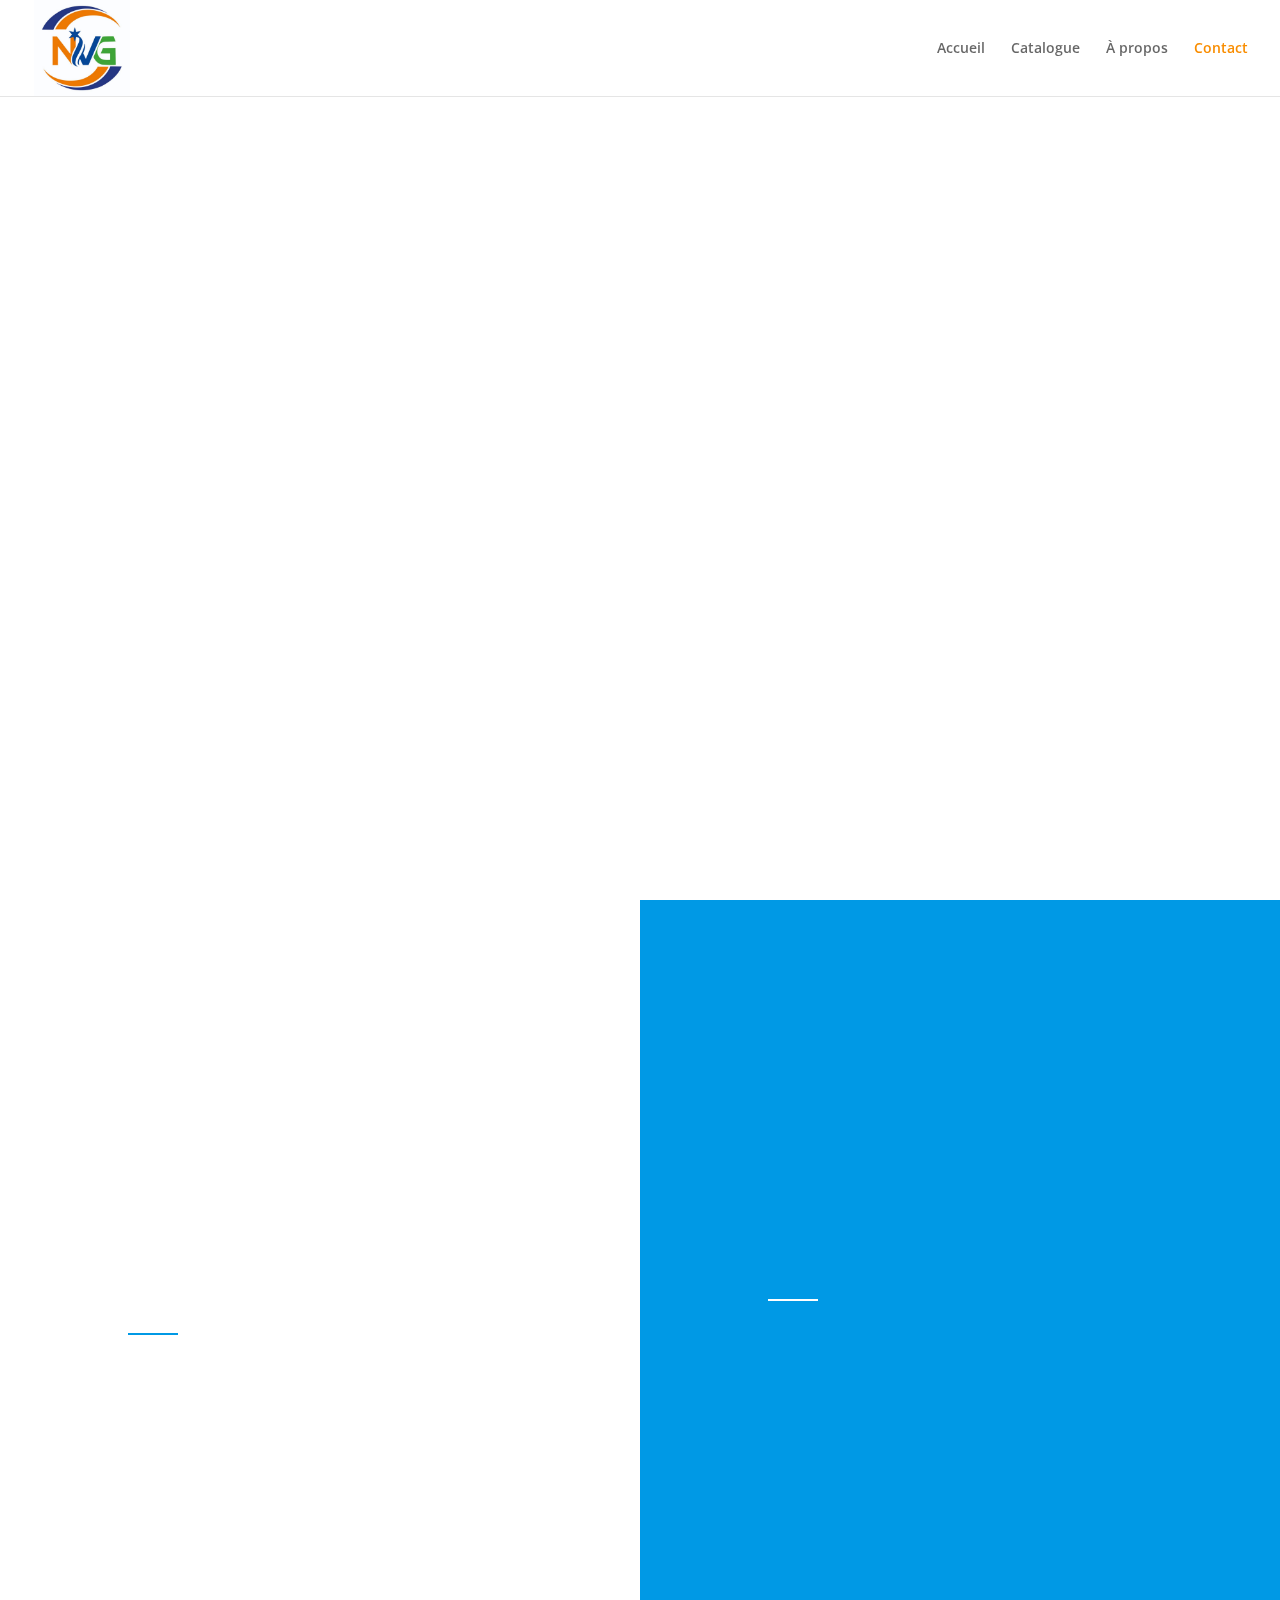
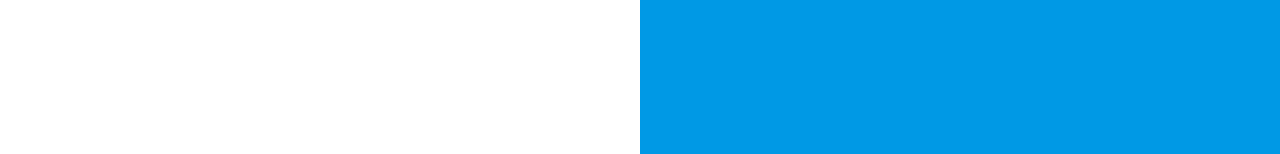
<file: index.html@p=48.html>
<!DOCTYPE html>
<html lang="fr-FR">
<head>
	<meta charset="UTF-8" />
<meta http-equiv="X-UA-Compatible" content="IE=edge">
	<link rel="pingback" href="   " />

	<script type="text/javascript">
		document.documentElement.className = 'js';
	</script>
	<title>Contact | New Vision Group</title>
<meta name='robots' content='max-image-preview:large' />
<script type="text/javascript">
			let jqueryParams=[],jQuery=function(r){return jqueryParams=[...jqueryParams,r],jQuery},$=function(r){return jqueryParams=[...jqueryParams,r],$};window.jQuery=jQuery,window.$=jQuery;let customHeadScripts=!1;jQuery.fn=jQuery.prototype={},$.fn=jQuery.prototype={},jQuery.noConflict=function(r){if(window.jQuery)return jQuery=window.jQuery,$=window.jQuery,customHeadScripts=!0,jQuery.noConflict},jQuery.ready=function(r){jqueryParams=[...jqueryParams,r]},$.ready=function(r){jqueryParams=[...jqueryParams,r]},jQuery.load=function(r){jqueryParams=[...jqueryParams,r]},$.load=function(r){jqueryParams=[...jqueryParams,r]},jQuery.fn.ready=function(r){jqueryParams=[...jqueryParams,r]},$.fn.ready=function(r){jqueryParams=[...jqueryParams,r]};</script><link rel='dns-prefetch' href='https://fonts.googleapis.com/' />
<link href='https://fonts.gstatic.com' crossorigin='' rel='preconnect' />
<link rel='preconnect' href='https://fonts.googleapis.com' />
<link rel="alternate" type="application/rss+xml" title="New Vision Group &raquo; Flux" href="feed/index.html" />
<link rel="alternate" type="application/rss+xml" title="New Vision Group &raquo; Flux des commentaires" href="comments/feed/index.html" />
<meta content="Divi v.4.23.0" name="generator"/><style id='wp-block-library-theme-inline-css' type='text/css'>
.wp-block-audio :where(figcaption){color:#555;font-size:13px;text-align:center}.is-dark-theme .wp-block-audio :where(figcaption){color:#ffffffa6}.wp-block-audio{margin:0 0 1em}.wp-block-code{border:1px solid #ccc;border-radius:4px;font-family:Menlo,Consolas,monaco,monospace;padding:.8em 1em}.wp-block-embed :where(figcaption){color:#555;font-size:13px;text-align:center}.is-dark-theme .wp-block-embed :where(figcaption){color:#ffffffa6}.wp-block-embed{margin:0 0 1em}.blocks-gallery-caption{color:#555;font-size:13px;text-align:center}.is-dark-theme .blocks-gallery-caption{color:#ffffffa6}:root :where(.wp-block-image figcaption){color:#555;font-size:13px;text-align:center}.is-dark-theme :root :where(.wp-block-image figcaption){color:#ffffffa6}.wp-block-image{margin:0 0 1em}.wp-block-pullquote{border-bottom:4px solid;border-top:4px solid;color:currentColor;margin-bottom:1.75em}.wp-block-pullquote cite,.wp-block-pullquote footer,.wp-block-pullquote__citation{color:currentColor;font-size:.8125em;font-style:normal;text-transform:uppercase}.wp-block-quote{border-left:.25em solid;margin:0 0 1.75em;padding-left:1em}.wp-block-quote cite,.wp-block-quote footer{color:currentColor;font-size:.8125em;font-style:normal;position:relative}.wp-block-quote.has-text-align-right{border-left:none;border-right:.25em solid;padding-left:0;padding-right:1em}.wp-block-quote.has-text-align-center{border:none;padding-left:0}.wp-block-quote.is-large,.wp-block-quote.is-style-large,.wp-block-quote.is-style-plain{border:none}.wp-block-search .wp-block-search__label{font-weight:700}.wp-block-search__button{border:1px solid #ccc;padding:.375em .625em}:where(.wp-block-group.has-background){padding:1.25em 2.375em}.wp-block-separator.has-css-opacity{opacity:.4}.wp-block-separator{border:none;border-bottom:2px solid;margin-left:auto;margin-right:auto}.wp-block-separator.has-alpha-channel-opacity{opacity:1}.wp-block-separator:not(.is-style-wide):not(.is-style-dots){width:100px}.wp-block-separator.has-background:not(.is-style-dots){border-bottom:none;height:1px}.wp-block-separator.has-background:not(.is-style-wide):not(.is-style-dots){height:2px}.wp-block-table{margin:0 0 1em}.wp-block-table td,.wp-block-table th{word-break:normal}.wp-block-table :where(figcaption){color:#555;font-size:13px;text-align:center}.is-dark-theme .wp-block-table :where(figcaption){color:#ffffffa6}.wp-block-video :where(figcaption){color:#555;font-size:13px;text-align:center}.is-dark-theme .wp-block-video :where(figcaption){color:#ffffffa6}.wp-block-video{margin:0 0 1em}:root :where(.wp-block-template-part.has-background){margin-bottom:0;margin-top:0;padding:1.25em 2.375em}
</style>
<style id='global-styles-inline-css' type='text/css'>
:root{--wp--preset--aspect-ratio--square: 1;--wp--preset--aspect-ratio--4-3: 4/3;--wp--preset--aspect-ratio--3-4: 3/4;--wp--preset--aspect-ratio--3-2: 3/2;--wp--preset--aspect-ratio--2-3: 2/3;--wp--preset--aspect-ratio--16-9: 16/9;--wp--preset--aspect-ratio--9-16: 9/16;--wp--preset--color--black: #000000;--wp--preset--color--cyan-bluish-gray: #abb8c3;--wp--preset--color--white: #ffffff;--wp--preset--color--pale-pink: #f78da7;--wp--preset--color--vivid-red: #cf2e2e;--wp--preset--color--luminous-vivid-orange: #ff6900;--wp--preset--color--luminous-vivid-amber: #fcb900;--wp--preset--color--light-green-cyan: #7bdcb5;--wp--preset--color--vivid-green-cyan: #00d084;--wp--preset--color--pale-cyan-blue: #8ed1fc;--wp--preset--color--vivid-cyan-blue: #0693e3;--wp--preset--color--vivid-purple: #9b51e0;--wp--preset--gradient--vivid-cyan-blue-to-vivid-purple: linear-gradient(135deg,rgba(6,147,227,1) 0%,rgb(155,81,224) 100%);--wp--preset--gradient--light-green-cyan-to-vivid-green-cyan: linear-gradient(135deg,rgb(122,220,180) 0%,rgb(0,208,130) 100%);--wp--preset--gradient--luminous-vivid-amber-to-luminous-vivid-orange: linear-gradient(135deg,rgba(252,185,0,1) 0%,rgba(255,105,0,1) 100%);--wp--preset--gradient--luminous-vivid-orange-to-vivid-red: linear-gradient(135deg,rgba(255,105,0,1) 0%,rgb(207,46,46) 100%);--wp--preset--gradient--very-light-gray-to-cyan-bluish-gray: linear-gradient(135deg,rgb(238,238,238) 0%,rgb(169,184,195) 100%);--wp--preset--gradient--cool-to-warm-spectrum: linear-gradient(135deg,rgb(74,234,220) 0%,rgb(151,120,209) 20%,rgb(207,42,186) 40%,rgb(238,44,130) 60%,rgb(251,105,98) 80%,rgb(254,248,76) 100%);--wp--preset--gradient--blush-light-purple: linear-gradient(135deg,rgb(255,206,236) 0%,rgb(152,150,240) 100%);--wp--preset--gradient--blush-bordeaux: linear-gradient(135deg,rgb(254,205,165) 0%,rgb(254,45,45) 50%,rgb(107,0,62) 100%);--wp--preset--gradient--luminous-dusk: linear-gradient(135deg,rgb(255,203,112) 0%,rgb(199,81,192) 50%,rgb(65,88,208) 100%);--wp--preset--gradient--pale-ocean: linear-gradient(135deg,rgb(255,245,203) 0%,rgb(182,227,212) 50%,rgb(51,167,181) 100%);--wp--preset--gradient--electric-grass: linear-gradient(135deg,rgb(202,248,128) 0%,rgb(113,206,126) 100%);--wp--preset--gradient--midnight: linear-gradient(135deg,rgb(2,3,129) 0%,rgb(40,116,252) 100%);--wp--preset--font-size--small: 13px;--wp--preset--font-size--medium: 20px;--wp--preset--font-size--large: 36px;--wp--preset--font-size--x-large: 42px;--wp--preset--spacing--20: 0.44rem;--wp--preset--spacing--30: 0.67rem;--wp--preset--spacing--40: 1rem;--wp--preset--spacing--50: 1.5rem;--wp--preset--spacing--60: 2.25rem;--wp--preset--spacing--70: 3.38rem;--wp--preset--spacing--80: 5.06rem;--wp--preset--shadow--natural: 6px 6px 9px rgba(0, 0, 0, 0.2);--wp--preset--shadow--deep: 12px 12px 50px rgba(0, 0, 0, 0.4);--wp--preset--shadow--sharp: 6px 6px 0px rgba(0, 0, 0, 0.2);--wp--preset--shadow--outlined: 6px 6px 0px -3px rgba(255, 255, 255, 1), 6px 6px rgba(0, 0, 0, 1);--wp--preset--shadow--crisp: 6px 6px 0px rgba(0, 0, 0, 1);}:root { --wp--style--global--content-size: 823px;--wp--style--global--wide-size: 1080px; }:where(body) { margin: 0; }.wp-site-blocks > .alignleft { float: left; margin-right: 2em; }.wp-site-blocks > .alignright { float: right; margin-left: 2em; }.wp-site-blocks > .aligncenter { justify-content: center; margin-left: auto; margin-right: auto; }:where(.is-layout-flex){gap: 0.5em;}:where(.is-layout-grid){gap: 0.5em;}.is-layout-flow > .alignleft{float: left;margin-inline-start: 0;margin-inline-end: 2em;}.is-layout-flow > .alignright{float: right;margin-inline-start: 2em;margin-inline-end: 0;}.is-layout-flow > .aligncenter{margin-left: auto !important;margin-right: auto !important;}.is-layout-constrained > .alignleft{float: left;margin-inline-start: 0;margin-inline-end: 2em;}.is-layout-constrained > .alignright{float: right;margin-inline-start: 2em;margin-inline-end: 0;}.is-layout-constrained > .aligncenter{margin-left: auto !important;margin-right: auto !important;}.is-layout-constrained > :where(:not(.alignleft):not(.alignright):not(.alignfull)){max-width: var(--wp--style--global--content-size);margin-left: auto !important;margin-right: auto !important;}.is-layout-constrained > .alignwide{max-width: var(--wp--style--global--wide-size);}body .is-layout-flex{display: flex;}.is-layout-flex{flex-wrap: wrap;align-items: center;}.is-layout-flex > :is(*, div){margin: 0;}body .is-layout-grid{display: grid;}.is-layout-grid > :is(*, div){margin: 0;}:root :where(body){padding-top: 0px;padding-right: 0px;padding-bottom: 0px;padding-left: 0px;}a:where(:not(.wp-element-button)){text-decoration: underline;}:root :where(.wp-element-button, .wp-block-button__link){background-color: #32373c;border-width: 0;color: #fff;font-family: inherit;font-size: inherit;line-height: inherit;padding: calc(0.667em + 2px) calc(1.333em + 2px);text-decoration: none;}.has-black-color{color: var(--wp--preset--color--black) !important;}.has-cyan-bluish-gray-color{color: var(--wp--preset--color--cyan-bluish-gray) !important;}.has-white-color{color: var(--wp--preset--color--white) !important;}.has-pale-pink-color{color: var(--wp--preset--color--pale-pink) !important;}.has-vivid-red-color{color: var(--wp--preset--color--vivid-red) !important;}.has-luminous-vivid-orange-color{color: var(--wp--preset--color--luminous-vivid-orange) !important;}.has-luminous-vivid-amber-color{color: var(--wp--preset--color--luminous-vivid-amber) !important;}.has-light-green-cyan-color{color: var(--wp--preset--color--light-green-cyan) !important;}.has-vivid-green-cyan-color{color: var(--wp--preset--color--vivid-green-cyan) !important;}.has-pale-cyan-blue-color{color: var(--wp--preset--color--pale-cyan-blue) !important;}.has-vivid-cyan-blue-color{color: var(--wp--preset--color--vivid-cyan-blue) !important;}.has-vivid-purple-color{color: var(--wp--preset--color--vivid-purple) !important;}.has-black-background-color{background-color: var(--wp--preset--color--black) !important;}.has-cyan-bluish-gray-background-color{background-color: var(--wp--preset--color--cyan-bluish-gray) !important;}.has-white-background-color{background-color: var(--wp--preset--color--white) !important;}.has-pale-pink-background-color{background-color: var(--wp--preset--color--pale-pink) !important;}.has-vivid-red-background-color{background-color: var(--wp--preset--color--vivid-red) !important;}.has-luminous-vivid-orange-background-color{background-color: var(--wp--preset--color--luminous-vivid-orange) !important;}.has-luminous-vivid-amber-background-color{background-color: var(--wp--preset--color--luminous-vivid-amber) !important;}.has-light-green-cyan-background-color{background-color: var(--wp--preset--color--light-green-cyan) !important;}.has-vivid-green-cyan-background-color{background-color: var(--wp--preset--color--vivid-green-cyan) !important;}.has-pale-cyan-blue-background-color{background-color: var(--wp--preset--color--pale-cyan-blue) !important;}.has-vivid-cyan-blue-background-color{background-color: var(--wp--preset--color--vivid-cyan-blue) !important;}.has-vivid-purple-background-color{background-color: var(--wp--preset--color--vivid-purple) !important;}.has-black-border-color{border-color: var(--wp--preset--color--black) !important;}.has-cyan-bluish-gray-border-color{border-color: var(--wp--preset--color--cyan-bluish-gray) !important;}.has-white-border-color{border-color: var(--wp--preset--color--white) !important;}.has-pale-pink-border-color{border-color: var(--wp--preset--color--pale-pink) !important;}.has-vivid-red-border-color{border-color: var(--wp--preset--color--vivid-red) !important;}.has-luminous-vivid-orange-border-color{border-color: var(--wp--preset--color--luminous-vivid-orange) !important;}.has-luminous-vivid-amber-border-color{border-color: var(--wp--preset--color--luminous-vivid-amber) !important;}.has-light-green-cyan-border-color{border-color: var(--wp--preset--color--light-green-cyan) !important;}.has-vivid-green-cyan-border-color{border-color: var(--wp--preset--color--vivid-green-cyan) !important;}.has-pale-cyan-blue-border-color{border-color: var(--wp--preset--color--pale-cyan-blue) !important;}.has-vivid-cyan-blue-border-color{border-color: var(--wp--preset--color--vivid-cyan-blue) !important;}.has-vivid-purple-border-color{border-color: var(--wp--preset--color--vivid-purple) !important;}.has-vivid-cyan-blue-to-vivid-purple-gradient-background{background: var(--wp--preset--gradient--vivid-cyan-blue-to-vivid-purple) !important;}.has-light-green-cyan-to-vivid-green-cyan-gradient-background{background: var(--wp--preset--gradient--light-green-cyan-to-vivid-green-cyan) !important;}.has-luminous-vivid-amber-to-luminous-vivid-orange-gradient-background{background: var(--wp--preset--gradient--luminous-vivid-amber-to-luminous-vivid-orange) !important;}.has-luminous-vivid-orange-to-vivid-red-gradient-background{background: var(--wp--preset--gradient--luminous-vivid-orange-to-vivid-red) !important;}.has-very-light-gray-to-cyan-bluish-gray-gradient-background{background: var(--wp--preset--gradient--very-light-gray-to-cyan-bluish-gray) !important;}.has-cool-to-warm-spectrum-gradient-background{background: var(--wp--preset--gradient--cool-to-warm-spectrum) !important;}.has-blush-light-purple-gradient-background{background: var(--wp--preset--gradient--blush-light-purple) !important;}.has-blush-bordeaux-gradient-background{background: var(--wp--preset--gradient--blush-bordeaux) !important;}.has-luminous-dusk-gradient-background{background: var(--wp--preset--gradient--luminous-dusk) !important;}.has-pale-ocean-gradient-background{background: var(--wp--preset--gradient--pale-ocean) !important;}.has-electric-grass-gradient-background{background: var(--wp--preset--gradient--electric-grass) !important;}.has-midnight-gradient-background{background: var(--wp--preset--gradient--midnight) !important;}.has-small-font-size{font-size: var(--wp--preset--font-size--small) !important;}.has-medium-font-size{font-size: var(--wp--preset--font-size--medium) !important;}.has-large-font-size{font-size: var(--wp--preset--font-size--large) !important;}.has-x-large-font-size{font-size: var(--wp--preset--font-size--x-large) !important;}
:where(.wp-block-post-template.is-layout-flex){gap: 1.25em;}:where(.wp-block-post-template.is-layout-grid){gap: 1.25em;}
:where(.wp-block-columns.is-layout-flex){gap: 2em;}:where(.wp-block-columns.is-layout-grid){gap: 2em;}
:root :where(.wp-block-pullquote){font-size: 1.5em;line-height: 1.6;}
</style>
<link rel="preload" as="style" href="https://fonts.googleapis.com/css?family=Open+Sans:300italic,400italic,600italic,700italic,800italic,400,300,600,700,800&#038;subset=cyrillic,cyrillic-ext,greek,greek-ext,hebrew,latin,latin-ext,vietnamese&#038;display=swap" /><link rel='stylesheet' id='et-divi-open-sans-css' href='https://fonts.googleapis.com/css?family=Open+Sans:300italic,400italic,600italic,700italic,800italic,400,300,600,700,800&#038;subset=cyrillic,cyrillic-ext,greek,greek-ext,hebrew,latin,latin-ext,vietnamese&#038;display=swap' type='text/css' media='print' onload='this.media=&#34;all&#34;' />
<style id='divi-style-inline-inline-css' type='text/css'>


a,abbr,acronym,address,applet,b,big,blockquote,body,center,cite,code,dd,del,dfn,div,dl,dt,em,fieldset,font,form,h1,h2,h3,h4,h5,h6,html,i,iframe,img,ins,kbd,label,legend,li,object,ol,p,pre,q,s,samp,small,span,strike,strong,sub,sup,tt,u,ul,var{margin:0;padding:0;border:0;outline:0;font-size:100%;-ms-text-size-adjust:100%;-webkit-text-size-adjust:100%;vertical-align:baseline;background:transparent}body{line-height:1}ol,ul{list-style:none}blockquote,q{quotes:none}blockquote:after,blockquote:before,q:after,q:before{content:"";content:none}blockquote{margin:20px 0 30px;border-left:5px solid;padding-left:20px}:focus{outline:0}del{text-decoration:line-through}pre{overflow:auto;padding:10px}figure{margin:0}table{border-collapse:collapse;border-spacing:0}article,aside,footer,header,hgroup,nav,section{display:block}body{font-family:Open Sans,Arial,sans-serif;font-size:14px;color:#666;background-color:#fff;line-height:1.7em;font-weight:500;-webkit-font-smoothing:antialiased;-moz-osx-font-smoothing:grayscale}body.page-template-page-template-blank-php #page-container{padding-top:0!important}body.et_cover_background{background-size:cover!important;background-position:top!important;background-repeat:no-repeat!important;background-attachment:fixed}a{color:#2ea3f2}a,a:hover{text-decoration:none}p{padding-bottom:1em}p:not(.has-background):last-of-type{padding-bottom:0}p.et_normal_padding{padding-bottom:1em}strong{font-weight:700}cite,em,i{font-style:italic}code,pre{font-family:Courier New,monospace;margin-bottom:10px}ins{text-decoration:none}sub,sup{height:0;line-height:1;position:relative;vertical-align:baseline}sup{bottom:.8em}sub{top:.3em}dl{margin:0 0 1.5em}dl dt{font-weight:700}dd{margin-left:1.5em}blockquote p{padding-bottom:0}embed,iframe,object,video{max-width:100%}h1,h2,h3,h4,h5,h6{color:#333;padding-bottom:10px;line-height:1em;font-weight:500}h1 a,h2 a,h3 a,h4 a,h5 a,h6 a{color:inherit}h1{font-size:30px}h2{font-size:26px}h3{font-size:22px}h4{font-size:18px}h5{font-size:16px}h6{font-size:14px}input{-webkit-appearance:none}input[type=checkbox]{-webkit-appearance:checkbox}input[type=radio]{-webkit-appearance:radio}input.text,input.title,input[type=email],input[type=password],input[type=tel],input[type=text],select,textarea{background-color:#fff;border:1px solid #bbb;padding:2px;color:#4e4e4e}input.text:focus,input.title:focus,input[type=text]:focus,select:focus,textarea:focus{border-color:#2d3940;color:#3e3e3e}input.text,input.title,input[type=text],select,textarea{margin:0}textarea{padding:4px}button,input,select,textarea{font-family:inherit}img{max-width:100%;height:auto}.clear{clear:both}br.clear{margin:0;padding:0}.pagination{clear:both}#et_search_icon:hover,.et-social-icon a:hover,.et_password_protected_form .et_submit_button,.form-submit .et_pb_buttontton.alt.disabled,.nav-single a,.posted_in a{color:#2ea3f2}.et-search-form,blockquote{border-color:#2ea3f2}#main-content{background-color:#fff}.container{width:80%;max-width:1080px;margin:auto;position:relative}body:not(.et-tb) #main-content .container,body:not(.et-tb-has-header) #main-content .container{padding-top:58px}.et_full_width_page #main-content .container:before{display:none}.main_title{margin-bottom:20px}.et_password_protected_form .et_submit_button:hover,.form-submit .et_pb_button:hover{background:rgba(0,0,0,.05)}.et_button_icon_visible .et_pb_button{padding-right:2em;padding-left:.7em}.et_button_icon_visible .et_pb_button:after{opacity:1;margin-left:0}.et_button_left .et_pb_button:hover:after{left:.15em}.et_button_left .et_pb_button:after{margin-left:0;left:1em}.et_button_icon_visible.et_button_left .et_pb_button,.et_button_left .et_pb_button:hover,.et_button_left .et_pb_module .et_pb_button:hover{padding-left:2em;padding-right:.7em}.et_button_icon_visible.et_button_left .et_pb_button:after,.et_button_left .et_pb_button:hover:after{left:.15em}.et_password_protected_form .et_submit_button:hover,.form-submit .et_pb_button:hover{padding:.3em 1em}.et_button_no_icon .et_pb_button:after{display:none}.et_button_no_icon.et_button_icon_visible.et_button_left .et_pb_button,.et_button_no_icon.et_button_left .et_pb_button:hover,.et_button_no_icon .et_pb_button,.et_button_no_icon .et_pb_button:hover{padding:.3em 1em!important}.et_button_custom_icon .et_pb_button:after{line-height:1.7em}.et_button_custom_icon.et_button_icon_visible .et_pb_button:after,.et_button_custom_icon .et_pb_button:hover:after{margin-left:.3em}#left-area .post_format-post-format-gallery .wp-block-gallery:first-of-type{padding:0;margin-bottom:-16px}.entry-content table:not(.variations){border:1px solid #eee;margin:0 0 15px;text-align:left;width:100%}.entry-content thead th,.entry-content tr th{color:#555;font-weight:700;padding:9px 24px}.entry-content tr td{border-top:1px solid #eee;padding:6px 24px}#left-area ul,.entry-content ul,.et-l--body ul,.et-l--footer ul,.et-l--header ul{list-style-type:disc;padding:0 0 23px 1em;line-height:26px}#left-area ol,.entry-content ol,.et-l--body ol,.et-l--footer ol,.et-l--header ol{list-style-type:decimal;list-style-position:inside;padding:0 0 23px;line-height:26px}#left-area ul li ul,.entry-content ul li ol{padding:2px 0 2px 20px}#left-area ol li ul,.entry-content ol li ol,.et-l--body ol li ol,.et-l--footer ol li ol,.et-l--header ol li ol{padding:2px 0 2px 35px}#left-area ul.wp-block-gallery{display:-webkit-box;display:-ms-flexbox;display:flex;-ms-flex-wrap:wrap;flex-wrap:wrap;list-style-type:none;padding:0}#left-area ul.products{padding:0!important;line-height:1.7!important;list-style:none!important}.gallery-item a{display:block}.gallery-caption,.gallery-item a{width:90%}#wpadminbar{z-index:100001}#left-area .post-meta{font-size:14px;padding-bottom:15px}#left-area .post-meta a{text-decoration:none;color:#666}#left-area .et_featured_image{padding-bottom:7px}.single .post{padding-bottom:25px}body.single .et_audio_content{margin-bottom:-6px}.nav-single a{text-decoration:none;color:#2ea3f2;font-size:14px;font-weight:400}.nav-previous{float:left}.nav-next{float:right}.et_password_protected_form p input{background-color:#eee;border:none!important;width:100%!important;border-radius:0!important;font-size:14px;color:#999!important;padding:16px!important;-webkit-box-sizing:border-box;box-sizing:border-box}.et_password_protected_form label{display:none}.et_password_protected_form .et_submit_button{font-family:inherit;display:block;float:right;margin:8px auto 0;cursor:pointer}.post-password-required p.nocomments.container{max-width:100%}.post-password-required p.nocomments.container:before{display:none}.aligncenter,div.post .new-post .aligncenter{display:block;margin-left:auto;margin-right:auto}.wp-caption{border:1px solid #ddd;text-align:center;background-color:#f3f3f3;margin-bottom:10px;max-width:96%;padding:8px}.wp-caption.alignleft{margin:0 30px 20px 0}.wp-caption.alignright{margin:0 0 20px 30px}.wp-caption img{margin:0;padding:0;border:0}.wp-caption p.wp-caption-text{font-size:12px;padding:0 4px 5px;margin:0}.alignright{float:right}.alignleft{float:left}img.alignleft{display:inline;float:left;margin-right:15px}img.alignright{display:inline;float:right;margin-left:15px}.page.et_pb_pagebuilder_layout #main-content{background-color:transparent}body #main-content .et_builder_inner_content>h1,body #main-content .et_builder_inner_content>h2,body #main-content .et_builder_inner_content>h3,body #main-content .et_builder_inner_content>h4,body #main-content .et_builder_inner_content>h5,body #main-content .et_builder_inner_content>h6{line-height:1.4em}body #main-content .et_builder_inner_content>p{line-height:1.7em}.wp-block-pullquote{margin:20px 0 30px}.wp-block-pullquote.has-background blockquote{border-left:none}.wp-block-group.has-background{padding:1.5em 1.5em .5em}@media (min-width:981px){#left-area{width:79.125%;padding-bottom:23px}#main-content .container:before{content:"";position:absolute;top:0;height:100%;width:1px;background-color:#e2e2e2}.et_full_width_page #left-area,.et_no_sidebar #left-area{float:none;width:100%!important}.et_full_width_page #left-area{padding-bottom:0}.et_no_sidebar #main-content .container:before{display:none}}@media (max-width:980px){#page-container{padding-top:80px}.et-tb #page-container,.et-tb-has-header #page-container{padding-top:0!important}#left-area,#sidebar{width:100%!important}#main-content .container:before{display:none!important}.et_full_width_page .et_gallery_item:nth-child(4n+1){clear:none}}@media print{#page-container{padding-top:0!important}}#wp-admin-bar-et-use-visual-builder a:before{font-family:ETmodules!important;content:"\e625";font-size:30px!important;width:28px;margin-top:-3px;color:#974df3!important}#wp-admin-bar-et-use-visual-builder:hover a:before{color:#fff!important}#wp-admin-bar-et-use-visual-builder:hover a,#wp-admin-bar-et-use-visual-builder a:hover{transition:background-color .5s ease;-webkit-transition:background-color .5s ease;-moz-transition:background-color .5s ease;background-color:#7e3bd0!important;color:#fff!important}* html .clearfix,:first-child+html .clearfix{zoom:1}.iphone .et_pb_section_video_bg video::-webkit-media-controls-start-playback-button{display:none!important;-webkit-appearance:none}.et_mobile_device .et_pb_section_parallax .et_pb_parallax_css{background-attachment:scroll}.et-social-facebook a.icon:before{content:"\e093"}.et-social-twitter a.icon:before{content:"\e094"}.et-social-google-plus a.icon:before{content:"\e096"}.et-social-instagram a.icon:before{content:"\e09a"}.et-social-rss a.icon:before{content:"\e09e"}.ai1ec-single-event:after{content:" ";display:table;clear:both}.evcal_event_details .evcal_evdata_cell .eventon_details_shading_bot.eventon_details_shading_bot{z-index:3}.wp-block-divi-layout{margin-bottom:1em}*{-webkit-box-sizing:border-box;box-sizing:border-box}#et-info-email:before,#et-info-phone:before,#et_search_icon:before,.comment-reply-link:after,.et-cart-info span:before,.et-pb-arrow-next:before,.et-pb-arrow-prev:before,.et-social-icon a:before,.et_audio_container .mejs-playpause-button button:before,.et_audio_container .mejs-volume-button button:before,.et_overlay:before,.et_password_protected_form .et_submit_button:after,.et_pb_button:after,.et_pb_contact_reset:after,.et_pb_contact_submit:after,.et_pb_font_icon:before,.et_pb_newsletter_button:after,.et_pb_pricing_table_button:after,.et_pb_promo_button:after,.et_pb_testimonial:before,.et_pb_toggle_title:before,.form-submit .et_pb_button:after,.mobile_menu_bar:before,a.et_pb_more_button:after{font-family:ETmodules!important;speak:none;font-style:normal;font-weight:400;-webkit-font-feature-settings:normal;font-feature-settings:normal;font-variant:normal;text-transform:none;line-height:1;-webkit-font-smoothing:antialiased;-moz-osx-font-smoothing:grayscale;text-shadow:0 0;direction:ltr}.et-pb-icon,.et_pb_custom_button_icon.et_pb_button:after,.et_pb_login .et_pb_custom_button_icon.et_pb_button:after,.et_pb_woo_custom_button_icon .button.et_pb_custom_button_icon.et_pb_button:after,.et_pb_woo_custom_button_icon .button.et_pb_custom_button_icon.et_pb_button:hover:after{content:attr(data-icon)}.et-pb-icon{font-family:ETmodules;speak:none;font-weight:400;-webkit-font-feature-settings:normal;font-feature-settings:normal;font-variant:normal;text-transform:none;line-height:1;-webkit-font-smoothing:antialiased;font-size:96px;font-style:normal;display:inline-block;-webkit-box-sizing:border-box;box-sizing:border-box;direction:ltr}#et-ajax-saving{display:none;-webkit-transition:background .3s,-webkit-box-shadow .3s;transition:background .3s,-webkit-box-shadow .3s;transition:background .3s,box-shadow .3s;transition:background .3s,box-shadow .3s,-webkit-box-shadow .3s;-webkit-box-shadow:rgba(0,139,219,.247059) 0 0 60px;box-shadow:0 0 60px rgba(0,139,219,.247059);position:fixed;top:50%;left:50%;width:50px;height:50px;background:#fff;border-radius:50px;margin:-25px 0 0 -25px;z-index:999999;text-align:center}#et-ajax-saving img{margin:9px}.et-safe-mode-indicator,.et-safe-mode-indicator:focus,.et-safe-mode-indicator:hover{-webkit-box-shadow:0 5px 10px rgba(41,196,169,.15);box-shadow:0 5px 10px rgba(41,196,169,.15);background:#29c4a9;color:#fff;font-size:14px;font-weight:600;padding:12px;line-height:16px;border-radius:3px;position:fixed;bottom:30px;right:30px;z-index:999999;text-decoration:none;font-family:Open Sans,sans-serif;-webkit-font-smoothing:antialiased;-moz-osx-font-smoothing:grayscale}.et_pb_button{font-size:20px;font-weight:500;padding:.3em 1em;line-height:1.7em!important;background-color:transparent;background-size:cover;background-position:50%;background-repeat:no-repeat;border:2px solid;border-radius:3px;-webkit-transition-duration:.2s;transition-duration:.2s;-webkit-transition-property:all!important;transition-property:all!important}.et_pb_button,.et_pb_button_inner{position:relative}.et_pb_button:hover,.et_pb_module .et_pb_button:hover{border:2px solid transparent;padding:.3em 2em .3em .7em}.et_pb_button:hover{background-color:hsla(0,0%,100%,.2)}.et_pb_bg_layout_light.et_pb_button:hover,.et_pb_bg_layout_light .et_pb_button:hover{background-color:rgba(0,0,0,.05)}.et_pb_button:after,.et_pb_button:before{font-size:32px;line-height:1em;content:"\35";opacity:0;position:absolute;margin-left:-1em;-webkit-transition:all .2s;transition:all .2s;text-transform:none;-webkit-font-feature-settings:"kern" off;font-feature-settings:"kern" off;font-variant:none;font-style:normal;font-weight:400;text-shadow:none}.et_pb_button.et_hover_enabled:hover:after,.et_pb_button.et_pb_hovered:hover:after{-webkit-transition:none!important;transition:none!important}.et_pb_button:before{display:none}.et_pb_button:hover:after{opacity:1;margin-left:0}.et_pb_column_1_3 h1,.et_pb_column_1_4 h1,.et_pb_column_1_5 h1,.et_pb_column_1_6 h1,.et_pb_column_2_5 h1{font-size:26px}.et_pb_column_1_3 h2,.et_pb_column_1_4 h2,.et_pb_column_1_5 h2,.et_pb_column_1_6 h2,.et_pb_column_2_5 h2{font-size:23px}.et_pb_column_1_3 h3,.et_pb_column_1_4 h3,.et_pb_column_1_5 h3,.et_pb_column_1_6 h3,.et_pb_column_2_5 h3{font-size:20px}.et_pb_column_1_3 h4,.et_pb_column_1_4 h4,.et_pb_column_1_5 h4,.et_pb_column_1_6 h4,.et_pb_column_2_5 h4{font-size:18px}.et_pb_column_1_3 h5,.et_pb_column_1_4 h5,.et_pb_column_1_5 h5,.et_pb_column_1_6 h5,.et_pb_column_2_5 h5{font-size:16px}.et_pb_column_1_3 h6,.et_pb_column_1_4 h6,.et_pb_column_1_5 h6,.et_pb_column_1_6 h6,.et_pb_column_2_5 h6{font-size:15px}.et_pb_bg_layout_dark,.et_pb_bg_layout_dark h1,.et_pb_bg_layout_dark h2,.et_pb_bg_layout_dark h3,.et_pb_bg_layout_dark h4,.et_pb_bg_layout_dark h5,.et_pb_bg_layout_dark h6{color:#fff!important}.et_pb_module.et_pb_text_align_left{text-align:left}.et_pb_module.et_pb_text_align_center{text-align:center}.et_pb_module.et_pb_text_align_right{text-align:right}.et_pb_module.et_pb_text_align_justified{text-align:justify}.clearfix:after{visibility:hidden;display:block;font-size:0;content:" ";clear:both;height:0}.et_pb_bg_layout_light .et_pb_more_button{color:#2ea3f2}.et_builder_inner_content{position:relative;z-index:1}header .et_builder_inner_content{z-index:2}.et_pb_css_mix_blend_mode_passthrough{mix-blend-mode:unset!important}.et_pb_image_container{margin:-20px -20px 29px}.et_pb_module_inner{position:relative}.et_hover_enabled_preview{z-index:2}.et_hover_enabled:hover{position:relative;z-index:2}.et_pb_all_tabs,.et_pb_module,.et_pb_posts_nav a,.et_pb_tab,.et_pb_with_background{position:relative;background-size:cover;background-position:50%;background-repeat:no-repeat}.et_pb_background_mask,.et_pb_background_pattern{bottom:0;left:0;position:absolute;right:0;top:0}.et_pb_background_mask{background-size:calc(100% + 2px) calc(100% + 2px);background-repeat:no-repeat;background-position:50%;overflow:hidden}.et_pb_background_pattern{background-position:0 0;background-repeat:repeat}.et_pb_with_border{position:relative;border:0 solid #333}.post-password-required .et_pb_row{padding:0;width:100%}.post-password-required .et_password_protected_form{min-height:0}body.et_pb_pagebuilder_layout.et_pb_show_title .post-password-required .et_password_protected_form h1,body:not(.et_pb_pagebuilder_layout) .post-password-required .et_password_protected_form h1{display:none}.et_pb_no_bg{padding:0!important}.et_overlay.et_pb_inline_icon:before,.et_pb_inline_icon:before{content:attr(data-icon)}.et_pb_more_button{color:inherit;text-shadow:none;text-decoration:none;display:inline-block;margin-top:20px}.et_parallax_bg_wrap{overflow:hidden;position:absolute;top:0;right:0;bottom:0;left:0}.et_parallax_bg{background-repeat:no-repeat;background-position:top;background-size:cover;position:absolute;bottom:0;left:0;width:100%;height:100%;display:block}.et_parallax_bg.et_parallax_bg__hover,.et_parallax_bg.et_parallax_bg_phone,.et_parallax_bg.et_parallax_bg_tablet,.et_parallax_gradient.et_parallax_gradient__hover,.et_parallax_gradient.et_parallax_gradient_phone,.et_parallax_gradient.et_parallax_gradient_tablet,.et_pb_section_parallax_hover:hover .et_parallax_bg:not(.et_parallax_bg__hover),.et_pb_section_parallax_hover:hover .et_parallax_gradient:not(.et_parallax_gradient__hover){display:none}.et_pb_section_parallax_hover:hover .et_parallax_bg.et_parallax_bg__hover,.et_pb_section_parallax_hover:hover .et_parallax_gradient.et_parallax_gradient__hover{display:block}.et_parallax_gradient{bottom:0;display:block;left:0;position:absolute;right:0;top:0}.et_pb_module.et_pb_section_parallax,.et_pb_posts_nav a.et_pb_section_parallax,.et_pb_tab.et_pb_section_parallax{position:relative}.et_pb_section_parallax .et_pb_parallax_css,.et_pb_slides .et_parallax_bg.et_pb_parallax_css{background-attachment:fixed}body.et-bfb .et_pb_section_parallax .et_pb_parallax_css,body.et-bfb .et_pb_slides .et_parallax_bg.et_pb_parallax_css{background-attachment:scroll;bottom:auto}.et_pb_section_parallax.et_pb_column .et_pb_module,.et_pb_section_parallax.et_pb_row .et_pb_column,.et_pb_section_parallax.et_pb_row .et_pb_module{z-index:9;position:relative}.et_pb_more_button:hover:after{opacity:1;margin-left:0}.et_pb_preload .et_pb_section_video_bg,.et_pb_preload>div{visibility:hidden}.et_pb_preload,.et_pb_section.et_pb_section_video.et_pb_preload{position:relative;background:#464646!important}.et_pb_preload:before{content:"";position:absolute;top:50%;left:50%;background:url(wp-content/themes/Divi/includes/builder/styles/images/preloader.gif) no-repeat;border-radius:32px;width:32px;height:32px;margin:-16px 0 0 -16px}.box-shadow-overlay{position:absolute;top:0;left:0;width:100%;height:100%;z-index:10;pointer-events:none}.et_pb_section>.box-shadow-overlay~.et_pb_row{z-index:11}body.safari .section_has_divider{will-change:transform}.et_pb_row>.box-shadow-overlay{z-index:8}.has-box-shadow-overlay{position:relative}.et_clickable{cursor:pointer}.screen-reader-text{border:0;clip:rect(1px,1px,1px,1px);-webkit-clip-path:inset(50%);clip-path:inset(50%);height:1px;margin:-1px;overflow:hidden;padding:0;position:absolute!important;width:1px;word-wrap:normal!important}.et_multi_view_hidden,.et_multi_view_hidden_image{display:none!important}@keyframes multi-view-image-fade{0%{opacity:0}10%{opacity:.1}20%{opacity:.2}30%{opacity:.3}40%{opacity:.4}50%{opacity:.5}60%{opacity:.6}70%{opacity:.7}80%{opacity:.8}90%{opacity:.9}to{opacity:1}}.et_multi_view_image__loading{visibility:hidden}.et_multi_view_image__loaded{-webkit-animation:multi-view-image-fade .5s;animation:multi-view-image-fade .5s}#et-pb-motion-effects-offset-tracker{visibility:hidden!important;opacity:0;position:absolute;top:0;left:0}.et-pb-before-scroll-animation{opacity:0}header.et-l.et-l--header:after{clear:both;display:block;content:""}.et_pb_module{-webkit-animation-timing-function:linear;animation-timing-function:linear;-webkit-animation-duration:.2s;animation-duration:.2s}@-webkit-keyframes fadeBottom{0%{opacity:0;-webkit-transform:translateY(10%);transform:translateY(10%)}to{opacity:1;-webkit-transform:translateY(0);transform:translateY(0)}}@keyframes fadeBottom{0%{opacity:0;-webkit-transform:translateY(10%);transform:translateY(10%)}to{opacity:1;-webkit-transform:translateY(0);transform:translateY(0)}}@-webkit-keyframes fadeLeft{0%{opacity:0;-webkit-transform:translateX(-10%);transform:translateX(-10%)}to{opacity:1;-webkit-transform:translateX(0);transform:translateX(0)}}@keyframes fadeLeft{0%{opacity:0;-webkit-transform:translateX(-10%);transform:translateX(-10%)}to{opacity:1;-webkit-transform:translateX(0);transform:translateX(0)}}@-webkit-keyframes fadeRight{0%{opacity:0;-webkit-transform:translateX(10%);transform:translateX(10%)}to{opacity:1;-webkit-transform:translateX(0);transform:translateX(0)}}@keyframes fadeRight{0%{opacity:0;-webkit-transform:translateX(10%);transform:translateX(10%)}to{opacity:1;-webkit-transform:translateX(0);transform:translateX(0)}}@-webkit-keyframes fadeTop{0%{opacity:0;-webkit-transform:translateY(-10%);transform:translateY(-10%)}to{opacity:1;-webkit-transform:translateX(0);transform:translateX(0)}}@keyframes fadeTop{0%{opacity:0;-webkit-transform:translateY(-10%);transform:translateY(-10%)}to{opacity:1;-webkit-transform:translateX(0);transform:translateX(0)}}@-webkit-keyframes fadeIn{0%{opacity:0}to{opacity:1}}@keyframes fadeIn{0%{opacity:0}to{opacity:1}}.et-waypoint:not(.et_pb_counters){opacity:0}@media (min-width:981px){.et_pb_section.et_section_specialty div.et_pb_row .et_pb_column .et_pb_column .et_pb_module.et-last-child,.et_pb_section.et_section_specialty div.et_pb_row .et_pb_column .et_pb_column .et_pb_module:last-child,.et_pb_section.et_section_specialty div.et_pb_row .et_pb_column .et_pb_row_inner .et_pb_column .et_pb_module.et-last-child,.et_pb_section.et_section_specialty div.et_pb_row .et_pb_column .et_pb_row_inner .et_pb_column .et_pb_module:last-child,.et_pb_section div.et_pb_row .et_pb_column .et_pb_module.et-last-child,.et_pb_section div.et_pb_row .et_pb_column .et_pb_module:last-child{margin-bottom:0}}@media (max-width:980px){.et_overlay.et_pb_inline_icon_tablet:before,.et_pb_inline_icon_tablet:before{content:attr(data-icon-tablet)}.et_parallax_bg.et_parallax_bg_tablet_exist,.et_parallax_gradient.et_parallax_gradient_tablet_exist{display:none}.et_parallax_bg.et_parallax_bg_tablet,.et_parallax_gradient.et_parallax_gradient_tablet{display:block}.et_pb_column .et_pb_module{margin-bottom:30px}.et_pb_row .et_pb_column .et_pb_module.et-last-child,.et_pb_row .et_pb_column .et_pb_module:last-child,.et_section_specialty .et_pb_row .et_pb_column .et_pb_module.et-last-child,.et_section_specialty .et_pb_row .et_pb_column .et_pb_module:last-child{margin-bottom:0}.et_pb_more_button{display:inline-block!important}.et_pb_bg_layout_light_tablet.et_pb_button,.et_pb_bg_layout_light_tablet.et_pb_module.et_pb_button,.et_pb_bg_layout_light_tablet .et_pb_more_button{color:#2ea3f2}.et_pb_bg_layout_light_tablet .et_pb_forgot_password a{color:#666}.et_pb_bg_layout_light_tablet h1,.et_pb_bg_layout_light_tablet h2,.et_pb_bg_layout_light_tablet h3,.et_pb_bg_layout_light_tablet h4,.et_pb_bg_layout_light_tablet h5,.et_pb_bg_layout_light_tablet h6{color:#333!important}.et_pb_module .et_pb_bg_layout_light_tablet.et_pb_button{color:#2ea3f2!important}.et_pb_bg_layout_light_tablet{color:#666!important}.et_pb_bg_layout_dark_tablet,.et_pb_bg_layout_dark_tablet h1,.et_pb_bg_layout_dark_tablet h2,.et_pb_bg_layout_dark_tablet h3,.et_pb_bg_layout_dark_tablet h4,.et_pb_bg_layout_dark_tablet h5,.et_pb_bg_layout_dark_tablet h6{color:#fff!important}.et_pb_bg_layout_dark_tablet.et_pb_button,.et_pb_bg_layout_dark_tablet.et_pb_module.et_pb_button,.et_pb_bg_layout_dark_tablet .et_pb_more_button{color:inherit}.et_pb_bg_layout_dark_tablet .et_pb_forgot_password a{color:#fff}.et_pb_module.et_pb_text_align_left-tablet{text-align:left}.et_pb_module.et_pb_text_align_center-tablet{text-align:center}.et_pb_module.et_pb_text_align_right-tablet{text-align:right}.et_pb_module.et_pb_text_align_justified-tablet{text-align:justify}}@media (max-width:767px){.et_pb_more_button{display:inline-block!important}.et_overlay.et_pb_inline_icon_phone:before,.et_pb_inline_icon_phone:before{content:attr(data-icon-phone)}.et_parallax_bg.et_parallax_bg_phone_exist,.et_parallax_gradient.et_parallax_gradient_phone_exist{display:none}.et_parallax_bg.et_parallax_bg_phone,.et_parallax_gradient.et_parallax_gradient_phone{display:block}.et-hide-mobile{display:none!important}.et_pb_bg_layout_light_phone.et_pb_button,.et_pb_bg_layout_light_phone.et_pb_module.et_pb_button,.et_pb_bg_layout_light_phone .et_pb_more_button{color:#2ea3f2}.et_pb_bg_layout_light_phone .et_pb_forgot_password a{color:#666}.et_pb_bg_layout_light_phone h1,.et_pb_bg_layout_light_phone h2,.et_pb_bg_layout_light_phone h3,.et_pb_bg_layout_light_phone h4,.et_pb_bg_layout_light_phone h5,.et_pb_bg_layout_light_phone h6{color:#333!important}.et_pb_module .et_pb_bg_layout_light_phone.et_pb_button{color:#2ea3f2!important}.et_pb_bg_layout_light_phone{color:#666!important}.et_pb_bg_layout_dark_phone,.et_pb_bg_layout_dark_phone h1,.et_pb_bg_layout_dark_phone h2,.et_pb_bg_layout_dark_phone h3,.et_pb_bg_layout_dark_phone h4,.et_pb_bg_layout_dark_phone h5,.et_pb_bg_layout_dark_phone h6{color:#fff!important}.et_pb_bg_layout_dark_phone.et_pb_button,.et_pb_bg_layout_dark_phone.et_pb_module.et_pb_button,.et_pb_bg_layout_dark_phone .et_pb_more_button{color:inherit}.et_pb_module .et_pb_bg_layout_dark_phone.et_pb_button{color:#fff!important}.et_pb_bg_layout_dark_phone .et_pb_forgot_password a{color:#fff}.et_pb_module.et_pb_text_align_left-phone{text-align:left}.et_pb_module.et_pb_text_align_center-phone{text-align:center}.et_pb_module.et_pb_text_align_right-phone{text-align:right}.et_pb_module.et_pb_text_align_justified-phone{text-align:justify}}@media (max-width:479px){a.et_pb_more_button{display:block}}@media (min-width:768px) and (max-width:980px){[data-et-multi-view-load-tablet-hidden=true]:not(.et_multi_view_swapped){display:none!important}}@media (max-width:767px){[data-et-multi-view-load-phone-hidden=true]:not(.et_multi_view_swapped){display:none!important}}.et_pb_menu.et_pb_menu--style-inline_centered_logo .et_pb_menu__menu nav ul{-webkit-box-pack:center;-ms-flex-pack:center;justify-content:center}@-webkit-keyframes multi-view-image-fade{0%{-webkit-transform:scale(1);transform:scale(1);opacity:1}50%{-webkit-transform:scale(1.01);transform:scale(1.01);opacity:1}to{-webkit-transform:scale(1);transform:scale(1);opacity:1}}
</style>
<style id='divi-dynamic-critical-inline-css' type='text/css'>
@font-face{font-family:ETmodules;font-display:block;src:url(wp-content/themes/Divi/core/admin/fonts/modules/base/modules.eot);src:url(wp-content/themes/Divi/core/admin/fonts/modules/base/modules.eot@) format("embedded-opentype"),url(wp-content/themes/Divi/core/admin/fonts/modules/base/modules.woff) format("woff"),url(wp-content/themes/Divi/core/admin/fonts/modules/base/modules.ttf) format("truetype"),url(wp-content/themes/Divi/core/admin/fonts/modules/base/modules.svg) format("svg");font-weight:400;font-style:normal}
@media (min-width:981px){.et_pb_gutters3 .et_pb_column,.et_pb_gutters3.et_pb_row .et_pb_column{margin-right:5.5%}.et_pb_gutters3 .et_pb_column_4_4,.et_pb_gutters3.et_pb_row .et_pb_column_4_4{width:100%}.et_pb_gutters3 .et_pb_column_4_4 .et_pb_module,.et_pb_gutters3.et_pb_row .et_pb_column_4_4 .et_pb_module{margin-bottom:2.75%}.et_pb_gutters3 .et_pb_column_3_4,.et_pb_gutters3.et_pb_row .et_pb_column_3_4{width:73.625%}.et_pb_gutters3 .et_pb_column_3_4 .et_pb_module,.et_pb_gutters3.et_pb_row .et_pb_column_3_4 .et_pb_module{margin-bottom:3.735%}.et_pb_gutters3 .et_pb_column_2_3,.et_pb_gutters3.et_pb_row .et_pb_column_2_3{width:64.833%}.et_pb_gutters3 .et_pb_column_2_3 .et_pb_module,.et_pb_gutters3.et_pb_row .et_pb_column_2_3 .et_pb_module{margin-bottom:4.242%}.et_pb_gutters3 .et_pb_column_3_5,.et_pb_gutters3.et_pb_row .et_pb_column_3_5{width:57.8%}.et_pb_gutters3 .et_pb_column_3_5 .et_pb_module,.et_pb_gutters3.et_pb_row .et_pb_column_3_5 .et_pb_module{margin-bottom:4.758%}.et_pb_gutters3 .et_pb_column_1_2,.et_pb_gutters3.et_pb_row .et_pb_column_1_2{width:47.25%}.et_pb_gutters3 .et_pb_column_1_2 .et_pb_module,.et_pb_gutters3.et_pb_row .et_pb_column_1_2 .et_pb_module{margin-bottom:5.82%}.et_pb_gutters3 .et_pb_column_2_5,.et_pb_gutters3.et_pb_row .et_pb_column_2_5{width:36.7%}.et_pb_gutters3 .et_pb_column_2_5 .et_pb_module,.et_pb_gutters3.et_pb_row .et_pb_column_2_5 .et_pb_module{margin-bottom:7.493%}.et_pb_gutters3 .et_pb_column_1_3,.et_pb_gutters3.et_pb_row .et_pb_column_1_3{width:29.6667%}.et_pb_gutters3 .et_pb_column_1_3 .et_pb_module,.et_pb_gutters3.et_pb_row .et_pb_column_1_3 .et_pb_module{margin-bottom:9.27%}.et_pb_gutters3 .et_pb_column_1_4,.et_pb_gutters3.et_pb_row .et_pb_column_1_4{width:20.875%}.et_pb_gutters3 .et_pb_column_1_4 .et_pb_module,.et_pb_gutters3.et_pb_row .et_pb_column_1_4 .et_pb_module{margin-bottom:13.174%}.et_pb_gutters3 .et_pb_column_1_5,.et_pb_gutters3.et_pb_row .et_pb_column_1_5{width:15.6%}.et_pb_gutters3 .et_pb_column_1_5 .et_pb_module,.et_pb_gutters3.et_pb_row .et_pb_column_1_5 .et_pb_module{margin-bottom:17.628%}.et_pb_gutters3 .et_pb_column_1_6,.et_pb_gutters3.et_pb_row .et_pb_column_1_6{width:12.0833%}.et_pb_gutters3 .et_pb_column_1_6 .et_pb_module,.et_pb_gutters3.et_pb_row .et_pb_column_1_6 .et_pb_module{margin-bottom:22.759%}.et_pb_gutters3 .et_full_width_page.woocommerce-page ul.products li.product{width:20.875%;margin-right:5.5%;margin-bottom:5.5%}.et_pb_gutters3.et_left_sidebar.woocommerce-page #main-content ul.products li.product,.et_pb_gutters3.et_right_sidebar.woocommerce-page #main-content ul.products li.product{width:28.353%;margin-right:7.47%}.et_pb_gutters3.et_left_sidebar.woocommerce-page #main-content ul.products.columns-1 li.product,.et_pb_gutters3.et_right_sidebar.woocommerce-page #main-content ul.products.columns-1 li.product{width:100%;margin-right:0}.et_pb_gutters3.et_left_sidebar.woocommerce-page #main-content ul.products.columns-2 li.product,.et_pb_gutters3.et_right_sidebar.woocommerce-page #main-content ul.products.columns-2 li.product{width:48%;margin-right:4%}.et_pb_gutters3.et_left_sidebar.woocommerce-page #main-content ul.products.columns-2 li:nth-child(2n+2),.et_pb_gutters3.et_right_sidebar.woocommerce-page #main-content ul.products.columns-2 li:nth-child(2n+2){margin-right:0}.et_pb_gutters3.et_left_sidebar.woocommerce-page #main-content ul.products.columns-2 li:nth-child(3n+1),.et_pb_gutters3.et_right_sidebar.woocommerce-page #main-content ul.products.columns-2 li:nth-child(3n+1){clear:none}}
@media (min-width:981px){.et_pb_gutter.et_pb_gutters1 #left-area{width:75%}.et_pb_gutter.et_pb_gutters1 #sidebar{width:25%}.et_pb_gutters1.et_right_sidebar #left-area{padding-right:0}.et_pb_gutters1.et_left_sidebar #left-area{padding-left:0}.et_pb_gutter.et_pb_gutters1.et_right_sidebar #main-content .container:before{right:25%!important}.et_pb_gutter.et_pb_gutters1.et_left_sidebar #main-content .container:before{left:25%!important}.et_pb_gutters1 .et_pb_column,.et_pb_gutters1.et_pb_row .et_pb_column{margin-right:0}.et_pb_gutters1 .et_pb_column_4_4,.et_pb_gutters1.et_pb_row .et_pb_column_4_4{width:100%}.et_pb_gutters1 .et_pb_column_4_4 .et_pb_module,.et_pb_gutters1.et_pb_row .et_pb_column_4_4 .et_pb_module{margin-bottom:0}.et_pb_gutters1 .et_pb_column_3_4,.et_pb_gutters1.et_pb_row .et_pb_column_3_4{width:75%}.et_pb_gutters1 .et_pb_column_3_4 .et_pb_module,.et_pb_gutters1.et_pb_row .et_pb_column_3_4 .et_pb_module{margin-bottom:0}.et_pb_gutters1 .et_pb_column_2_3,.et_pb_gutters1.et_pb_row .et_pb_column_2_3{width:66.667%}.et_pb_gutters1 .et_pb_column_2_3 .et_pb_module,.et_pb_gutters1.et_pb_row .et_pb_column_2_3 .et_pb_module{margin-bottom:0}.et_pb_gutters1 .et_pb_column_3_5,.et_pb_gutters1.et_pb_row .et_pb_column_3_5{width:60%}.et_pb_gutters1 .et_pb_column_3_5 .et_pb_module,.et_pb_gutters1.et_pb_row .et_pb_column_3_5 .et_pb_module{margin-bottom:0}.et_pb_gutters1 .et_pb_column_1_2,.et_pb_gutters1.et_pb_row .et_pb_column_1_2{width:50%}.et_pb_gutters1 .et_pb_column_1_2 .et_pb_module,.et_pb_gutters1.et_pb_row .et_pb_column_1_2 .et_pb_module{margin-bottom:0}.et_pb_gutters1 .et_pb_column_2_5,.et_pb_gutters1.et_pb_row .et_pb_column_2_5{width:40%}.et_pb_gutters1 .et_pb_column_2_5 .et_pb_module,.et_pb_gutters1.et_pb_row .et_pb_column_2_5 .et_pb_module{margin-bottom:0}.et_pb_gutters1 .et_pb_column_1_3,.et_pb_gutters1.et_pb_row .et_pb_column_1_3{width:33.3333%}.et_pb_gutters1 .et_pb_column_1_3 .et_pb_module,.et_pb_gutters1.et_pb_row .et_pb_column_1_3 .et_pb_module{margin-bottom:0}.et_pb_gutters1 .et_pb_column_1_4,.et_pb_gutters1.et_pb_row .et_pb_column_1_4{width:25%}.et_pb_gutters1 .et_pb_column_1_4 .et_pb_module,.et_pb_gutters1.et_pb_row .et_pb_column_1_4 .et_pb_module{margin-bottom:0}.et_pb_gutters1 .et_pb_column_1_5,.et_pb_gutters1.et_pb_row .et_pb_column_1_5{width:20%}.et_pb_gutters1 .et_pb_column_1_5 .et_pb_module,.et_pb_gutters1.et_pb_row .et_pb_column_1_5 .et_pb_module{margin-bottom:0}.et_pb_gutters1 .et_pb_column_1_6,.et_pb_gutters1.et_pb_row .et_pb_column_1_6{width:16.6667%}.et_pb_gutters1 .et_pb_column_1_6 .et_pb_module,.et_pb_gutters1.et_pb_row .et_pb_column_1_6 .et_pb_module{margin-bottom:0}.et_pb_gutters1 .et_full_width_page.woocommerce-page ul.products li.product{width:25%;margin-right:0;margin-bottom:0}.et_pb_gutters1.et_left_sidebar.woocommerce-page #main-content ul.products li.product,.et_pb_gutters1.et_right_sidebar.woocommerce-page #main-content ul.products li.product{width:33.333%;margin-right:0}}@media (max-width:980px){.et_pb_gutters1 .et_pb_column,.et_pb_gutters1 .et_pb_column .et_pb_module,.et_pb_gutters1.et_pb_row .et_pb_column,.et_pb_gutters1.et_pb_row .et_pb_column .et_pb_module{margin-bottom:0}.et_pb_gutters1 .et_pb_row_1-2_1-4_1-4>.et_pb_column.et_pb_column_1_4,.et_pb_gutters1 .et_pb_row_1-4_1-4>.et_pb_column.et_pb_column_1_4,.et_pb_gutters1 .et_pb_row_1-4_1-4_1-2>.et_pb_column.et_pb_column_1_4,.et_pb_gutters1 .et_pb_row_1-5_1-5_3-5>.et_pb_column.et_pb_column_1_5,.et_pb_gutters1 .et_pb_row_3-5_1-5_1-5>.et_pb_column.et_pb_column_1_5,.et_pb_gutters1 .et_pb_row_4col>.et_pb_column.et_pb_column_1_4,.et_pb_gutters1 .et_pb_row_5col>.et_pb_column.et_pb_column_1_5,.et_pb_gutters1.et_pb_row_1-2_1-4_1-4>.et_pb_column.et_pb_column_1_4,.et_pb_gutters1.et_pb_row_1-4_1-4>.et_pb_column.et_pb_column_1_4,.et_pb_gutters1.et_pb_row_1-4_1-4_1-2>.et_pb_column.et_pb_column_1_4,.et_pb_gutters1.et_pb_row_1-5_1-5_3-5>.et_pb_column.et_pb_column_1_5,.et_pb_gutters1.et_pb_row_3-5_1-5_1-5>.et_pb_column.et_pb_column_1_5,.et_pb_gutters1.et_pb_row_4col>.et_pb_column.et_pb_column_1_4,.et_pb_gutters1.et_pb_row_5col>.et_pb_column.et_pb_column_1_5{width:50%;margin-right:0}.et_pb_gutters1 .et_pb_row_1-2_1-6_1-6_1-6>.et_pb_column.et_pb_column_1_6,.et_pb_gutters1 .et_pb_row_1-6_1-6_1-6>.et_pb_column.et_pb_column_1_6,.et_pb_gutters1 .et_pb_row_1-6_1-6_1-6_1-2>.et_pb_column.et_pb_column_1_6,.et_pb_gutters1 .et_pb_row_6col>.et_pb_column.et_pb_column_1_6,.et_pb_gutters1.et_pb_row_1-2_1-6_1-6_1-6>.et_pb_column.et_pb_column_1_6,.et_pb_gutters1.et_pb_row_1-6_1-6_1-6>.et_pb_column.et_pb_column_1_6,.et_pb_gutters1.et_pb_row_1-6_1-6_1-6_1-2>.et_pb_column.et_pb_column_1_6,.et_pb_gutters1.et_pb_row_6col>.et_pb_column.et_pb_column_1_6{width:33.333%;margin-right:0}.et_pb_gutters1 .et_pb_row_1-6_1-6_1-6_1-6>.et_pb_column.et_pb_column_1_6,.et_pb_gutters1.et_pb_row_1-6_1-6_1-6_1-6>.et_pb_column.et_pb_column_1_6{width:50%;margin-right:0}}@media (max-width:767px){.et_pb_gutters1 .et_pb_column,.et_pb_gutters1 .et_pb_column .et_pb_module,.et_pb_gutters1.et_pb_row .et_pb_column,.et_pb_gutters1.et_pb_row .et_pb_column .et_pb_module{margin-bottom:0}}@media (max-width:479px){.et_pb_gutters1 .et_pb_column,.et_pb_gutters1.et_pb_row .et_pb_column{margin:0!important}.et_pb_gutters1 .et_pb_column .et_pb_module,.et_pb_gutters1.et_pb_row .et_pb_column .et_pb_module{margin-bottom:0}}
.et_animated{opacity:0;-webkit-animation-duration:1s;animation-duration:1s;-webkit-animation-fill-mode:both!important;animation-fill-mode:both!important}.et_animated.infinite{-webkit-animation-iteration-count:infinite;animation-iteration-count:infinite}.et_had_animation{position:relative}@-webkit-keyframes et_pb_fade{to{opacity:1}}@keyframes et_pb_fade{to{opacity:1}}.et_animated.fade{-webkit-animation-name:et_pb_fade;animation-name:et_pb_fade}@-webkit-keyframes et_pb_fadeTop{0%{-webkit-transform:translate3d(0,-100%,0);transform:translate3d(0,-100%,0)}to{opacity:1;-webkit-transform:none;transform:none}}@keyframes et_pb_fadeTop{0%{-webkit-transform:translate3d(0,-100%,0);transform:translate3d(0,-100%,0)}to{opacity:1;-webkit-transform:none;transform:none}}.et_animated.fadeTop{-webkit-animation-name:et_pb_fadeTop;animation-name:et_pb_fadeTop}@-webkit-keyframes et_pb_fadeRight{0%{-webkit-transform:translate3d(100%,0,0);transform:translate3d(100%,0,0)}to{opacity:1;-webkit-transform:none;transform:none}}@keyframes et_pb_fadeRight{0%{-webkit-transform:translate3d(100%,0,0);transform:translate3d(100%,0,0)}to{opacity:1;-webkit-transform:none;transform:none}}.et_animated.fadeRight{-webkit-animation-name:et_pb_fadeRight;animation-name:et_pb_fadeRight}@-webkit-keyframes et_pb_fadeBottom{0%{-webkit-transform:translate3d(0,100%,0);transform:translate3d(0,100%,0)}to{opacity:1;-webkit-transform:none;transform:none}}@keyframes et_pb_fadeBottom{0%{-webkit-transform:translate3d(0,100%,0);transform:translate3d(0,100%,0)}to{opacity:1;-webkit-transform:none;transform:none}}.et_animated.fadeBottom{-webkit-animation-name:et_pb_fadeBottom;animation-name:et_pb_fadeBottom}@-webkit-keyframes et_pb_fadeLeft{0%{-webkit-transform:translate3d(-100%,0,0);transform:translate3d(-100%,0,0)}to{opacity:1;-webkit-transform:none;transform:none}}@keyframes et_pb_fadeLeft{0%{-webkit-transform:translate3d(-100%,0,0);transform:translate3d(-100%,0,0)}to{opacity:1;-webkit-transform:none;transform:none}}.et_animated.fadeLeft{-webkit-animation-name:et_pb_fadeLeft;animation-name:et_pb_fadeLeft}@-webkit-keyframes et_pb_slide{to{-webkit-transform:scaleX(1);transform:scaleX(1);opacity:1}}@keyframes et_pb_slide{to{-webkit-transform:scaleX(1);transform:scaleX(1);opacity:1}}.et_animated.slide{-webkit-animation-name:et_pb_slide;animation-name:et_pb_slide}@-webkit-keyframes et_pb_slideTop{to{-webkit-transform:translateZ(0);transform:translateZ(0);opacity:1}}@keyframes et_pb_slideTop{to{-webkit-transform:translateZ(0);transform:translateZ(0);opacity:1}}.et_animated.slideTop{-webkit-animation-name:et_pb_slideTop;animation-name:et_pb_slideTop}@-webkit-keyframes et_pb_slideRight{to{-webkit-transform:translateZ(0);transform:translateZ(0);opacity:1}}@keyframes et_pb_slideRight{to{-webkit-transform:translateZ(0);transform:translateZ(0);opacity:1}}.et_animated.slideRight{-webkit-animation-name:et_pb_slideRight;animation-name:et_pb_slideRight}@-webkit-keyframes et_pb_slideBottom{to{-webkit-transform:translateZ(0);transform:translateZ(0);opacity:1}}@keyframes et_pb_slideBottom{to{-webkit-transform:translateZ(0);transform:translateZ(0);opacity:1}}.et_animated.slideBottom{-webkit-animation-name:et_pb_slideBottom;animation-name:et_pb_slideBottom}@-webkit-keyframes et_pb_slideLeft{to{-webkit-transform:translateZ(0);transform:translateZ(0);opacity:1}}@keyframes et_pb_slideLeft{to{-webkit-transform:translateZ(0);transform:translateZ(0);opacity:1}}.et_animated.slideLeft{-webkit-animation-name:et_pb_slideLeft;animation-name:et_pb_slideLeft}@-webkit-keyframes et_pb_bounce{0%,20%,40%,60%,80%,to{-webkit-animation-timing-function:cubic-bezier(.215,.61,.355,1);animation-timing-function:cubic-bezier(.215,.61,.355,1)}0%{-webkit-transform:scale3d(.3,.3,.3);transform:scale3d(.3,.3,.3)}20%{-webkit-transform:scale3d(1.1,1.1,1.1);transform:scale3d(1.1,1.1,1.1)}40%{-webkit-transform:scale3d(.9,.9,.9);transform:scale3d(.9,.9,.9)}60%{-webkit-transform:scale3d(1.03,1.03,1.03);transform:scale3d(1.03,1.03,1.03)}80%{-webkit-transform:scale3d(.97,.97,.97);transform:scale3d(.97,.97,.97)}to{opacity:1;-webkit-transform:scaleX(1);transform:scaleX(1)}}@keyframes et_pb_bounce{0%,20%,40%,60%,80%,to{-webkit-animation-timing-function:cubic-bezier(.215,.61,.355,1);animation-timing-function:cubic-bezier(.215,.61,.355,1)}0%{-webkit-transform:scale3d(.3,.3,.3);transform:scale3d(.3,.3,.3)}20%{-webkit-transform:scale3d(1.1,1.1,1.1);transform:scale3d(1.1,1.1,1.1)}40%{-webkit-transform:scale3d(.9,.9,.9);transform:scale3d(.9,.9,.9)}60%{-webkit-transform:scale3d(1.03,1.03,1.03);transform:scale3d(1.03,1.03,1.03)}80%{-webkit-transform:scale3d(.97,.97,.97);transform:scale3d(.97,.97,.97)}to{opacity:1;-webkit-transform:scaleX(1);transform:scaleX(1)}}.et_animated.bounce{-webkit-animation-name:et_pb_bounce;animation-name:et_pb_bounce}@-webkit-keyframes et_pb_bounceTop{0%,60%,75%,90%,to{-webkit-animation-timing-function:cubic-bezier(.215,.61,.355,1);animation-timing-function:cubic-bezier(.215,.61,.355,1)}0%{-webkit-transform:translate3d(0,-200px,0);transform:translate3d(0,-200px,0)}60%{-webkit-transform:translate3d(0,25px,0);transform:translate3d(0,25px,0)}75%{-webkit-transform:translate3d(0,-10px,0);transform:translate3d(0,-10px,0)}90%{-webkit-transform:translate3d(0,5px,0);transform:translate3d(0,5px,0)}to{-webkit-transform:none;transform:none;opacity:1}}@keyframes et_pb_bounceTop{0%,60%,75%,90%,to{-webkit-animation-timing-function:cubic-bezier(.215,.61,.355,1);animation-timing-function:cubic-bezier(.215,.61,.355,1)}0%{-webkit-transform:translate3d(0,-200px,0);transform:translate3d(0,-200px,0)}60%{-webkit-transform:translate3d(0,25px,0);transform:translate3d(0,25px,0)}75%{-webkit-transform:translate3d(0,-10px,0);transform:translate3d(0,-10px,0)}90%{-webkit-transform:translate3d(0,5px,0);transform:translate3d(0,5px,0)}to{-webkit-transform:none;transform:none;opacity:1}}.et_animated.bounceTop{-webkit-animation-name:et_pb_bounceTop;animation-name:et_pb_bounceTop}@-webkit-keyframes et_pb_bounceRight{0%,60%,75%,90%,to{-webkit-animation-timing-function:cubic-bezier(.215,.61,.355,1);animation-timing-function:cubic-bezier(.215,.61,.355,1)}0%{-webkit-transform:translate3d(200px,0,0);transform:translate3d(200px,0,0)}60%{-webkit-transform:translate3d(-25px,0,0);transform:translate3d(-25px,0,0)}75%{-webkit-transform:translate3d(10px,0,0);transform:translate3d(10px,0,0)}90%{-webkit-transform:translate3d(-5px,0,0);transform:translate3d(-5px,0,0)}to{-webkit-transform:none;transform:none;opacity:1}}@keyframes et_pb_bounceRight{0%,60%,75%,90%,to{-webkit-animation-timing-function:cubic-bezier(.215,.61,.355,1);animation-timing-function:cubic-bezier(.215,.61,.355,1)}0%{-webkit-transform:translate3d(200px,0,0);transform:translate3d(200px,0,0)}60%{-webkit-transform:translate3d(-25px,0,0);transform:translate3d(-25px,0,0)}75%{-webkit-transform:translate3d(10px,0,0);transform:translate3d(10px,0,0)}90%{-webkit-transform:translate3d(-5px,0,0);transform:translate3d(-5px,0,0)}to{-webkit-transform:none;transform:none;opacity:1}}.et_animated.bounceRight{-webkit-animation-name:et_pb_bounceRight;animation-name:et_pb_bounceRight}@-webkit-keyframes et_pb_bounceBottom{0%,60%,75%,90%,to{-webkit-animation-timing-function:cubic-bezier(.215,.61,.355,1);animation-timing-function:cubic-bezier(.215,.61,.355,1)}0%{-webkit-transform:translate3d(0,200px,0);transform:translate3d(0,200px,0)}60%{-webkit-transform:translate3d(0,-20px,0);transform:translate3d(0,-20px,0)}75%{-webkit-transform:translate3d(0,10px,0);transform:translate3d(0,10px,0)}90%{-webkit-transform:translate3d(0,-5px,0);transform:translate3d(0,-5px,0)}to{-webkit-transform:translateZ(0);transform:translateZ(0);opacity:1}}@keyframes et_pb_bounceBottom{0%,60%,75%,90%,to{-webkit-animation-timing-function:cubic-bezier(.215,.61,.355,1);animation-timing-function:cubic-bezier(.215,.61,.355,1)}0%{-webkit-transform:translate3d(0,200px,0);transform:translate3d(0,200px,0)}60%{-webkit-transform:translate3d(0,-20px,0);transform:translate3d(0,-20px,0)}75%{-webkit-transform:translate3d(0,10px,0);transform:translate3d(0,10px,0)}90%{-webkit-transform:translate3d(0,-5px,0);transform:translate3d(0,-5px,0)}to{-webkit-transform:translateZ(0);transform:translateZ(0);opacity:1}}.et_animated.bounceBottom{-webkit-animation-name:et_pb_bounceBottom;animation-name:et_pb_bounceBottom}@-webkit-keyframes et_pb_bounceLeft{0%,60%,75%,90%,to{-webkit-animation-timing-function:cubic-bezier(.215,.61,.355,1);animation-timing-function:cubic-bezier(.215,.61,.355,1)}0%{-webkit-transform:translate3d(-200px,0,0);transform:translate3d(-200px,0,0)}60%{-webkit-transform:translate3d(25px,0,0);transform:translate3d(25px,0,0)}75%{-webkit-transform:translate3d(-10px,0,0);transform:translate3d(-10px,0,0)}90%{-webkit-transform:translate3d(5px,0,0);transform:translate3d(5px,0,0)}to{-webkit-transform:none;transform:none;opacity:1}}@keyframes et_pb_bounceLeft{0%,60%,75%,90%,to{-webkit-animation-timing-function:cubic-bezier(.215,.61,.355,1);animation-timing-function:cubic-bezier(.215,.61,.355,1)}0%{-webkit-transform:translate3d(-200px,0,0);transform:translate3d(-200px,0,0)}60%{-webkit-transform:translate3d(25px,0,0);transform:translate3d(25px,0,0)}75%{-webkit-transform:translate3d(-10px,0,0);transform:translate3d(-10px,0,0)}90%{-webkit-transform:translate3d(5px,0,0);transform:translate3d(5px,0,0)}to{-webkit-transform:none;transform:none;opacity:1}}.et_animated.bounceLeft{-webkit-animation-name:et_pb_bounceLeft;animation-name:et_pb_bounceLeft}@-webkit-keyframes et_pb_zoom{to{-webkit-transform:scaleX(1);transform:scaleX(1);opacity:1}}@keyframes et_pb_zoom{to{-webkit-transform:scaleX(1);transform:scaleX(1);opacity:1}}.et_animated.zoom{-webkit-animation-name:et_pb_zoom;animation-name:et_pb_zoom}@-webkit-keyframes et_pb_zoomTop{to{-webkit-transform:scaleX(1);transform:scaleX(1);opacity:1}}@keyframes et_pb_zoomTop{to{-webkit-transform:scaleX(1);transform:scaleX(1);opacity:1}}.et_animated.zoomTop{-webkit-animation-name:et_pb_zoomTop;animation-name:et_pb_zoomTop;-webkit-transform-origin:top;transform-origin:top}@-webkit-keyframes et_pb_zoomRight{to{-webkit-transform:scaleX(1);transform:scaleX(1);opacity:1}}@keyframes et_pb_zoomRight{to{-webkit-transform:scaleX(1);transform:scaleX(1);opacity:1}}.et_animated.zoomRight{-webkit-animation-name:et_pb_zoomRight;animation-name:et_pb_zoomRight;-webkit-transform-origin:right;transform-origin:right}@-webkit-keyframes et_pb_zoomBottom{to{-webkit-transform:scaleX(1);transform:scaleX(1);opacity:1}}@keyframes et_pb_zoomBottom{to{-webkit-transform:scaleX(1);transform:scaleX(1);opacity:1}}.et_animated.zoomBottom{-webkit-animation-name:et_pb_zoomBottom;animation-name:et_pb_zoomBottom;-webkit-transform-origin:bottom;transform-origin:bottom}@-webkit-keyframes et_pb_zoomLeft{to{-webkit-transform:scaleX(1);transform:scaleX(1);opacity:1}}@keyframes et_pb_zoomLeft{to{-webkit-transform:scaleX(1);transform:scaleX(1);opacity:1}}.et_animated.zoomLeft{-webkit-animation-name:et_pb_zoomLeft;animation-name:et_pb_zoomLeft;-webkit-transform-origin:left;transform-origin:left}@-webkit-keyframes et_pb_flip{to{opacity:1;-webkit-transform:rotateX(0deg);transform:rotateX(0deg)}}@keyframes et_pb_flip{to{opacity:1;-webkit-transform:rotateX(0deg);transform:rotateX(0deg)}}.et_animated.flip{-webkit-animation-name:et_pb_flip;animation-name:et_pb_flip}@-webkit-keyframes et_pb_flipTop{to{opacity:1;-webkit-transform:rotateX(0deg);transform:rotateX(0deg)}}@keyframes et_pb_flipTop{to{opacity:1;-webkit-transform:rotateX(0deg);transform:rotateX(0deg)}}.et_animated.flipTop{-webkit-animation-name:et_pb_flipTop;animation-name:et_pb_flipTop;-webkit-transform-origin:center;transform-origin:center}@-webkit-keyframes et_pb_flipRight{to{opacity:1;-webkit-transform:rotateY(0deg);transform:rotateY(0deg)}}@keyframes et_pb_flipRight{to{opacity:1;-webkit-transform:rotateY(0deg);transform:rotateY(0deg)}}.et_animated.flipRight{-webkit-animation-name:et_pb_flipRight;animation-name:et_pb_flipRight;-webkit-transform-origin:center;transform-origin:center}@-webkit-keyframes et_pb_flipBottom{to{opacity:1;-webkit-transform:rotateX(0deg);transform:rotateX(0deg)}}@keyframes et_pb_flipBottom{to{opacity:1;-webkit-transform:rotateX(0deg);transform:rotateX(0deg)}}.et_animated.flipBottom{-webkit-animation-name:et_pb_flipBottom;animation-name:et_pb_flipBottom;-webkit-transform-origin:center;transform-origin:center}@-webkit-keyframes et_pb_flipLeft{to{opacity:1;-webkit-transform:rotateY(0deg);transform:rotateY(0deg)}}@keyframes et_pb_flipLeft{to{opacity:1;-webkit-transform:rotateY(0deg);transform:rotateY(0deg)}}.et_animated.flipLeft{-webkit-animation-name:et_pb_flipLeft;animation-name:et_pb_flipLeft;-webkit-transform-origin:center;transform-origin:center}@-webkit-keyframes et_pb_fold{to{opacity:1;-webkit-transform:rotateY(0deg);transform:rotateY(0deg)}}@keyframes et_pb_fold{to{opacity:1;-webkit-transform:rotateY(0deg);transform:rotateY(0deg)}}.et_animated.fold{-webkit-transform-origin:center;transform-origin:center;-webkit-animation-name:et_pb_fold;animation-name:et_pb_fold}@-webkit-keyframes et_pb_foldTop{to{opacity:1;-webkit-transform:rotateX(0deg);transform:rotateX(0deg)}}@keyframes et_pb_foldTop{to{opacity:1;-webkit-transform:rotateX(0deg);transform:rotateX(0deg)}}.et_animated.foldTop{-webkit-transform-origin:top;transform-origin:top;-webkit-animation-name:et_pb_foldTop;animation-name:et_pb_foldTop}@-webkit-keyframes et_pb_foldRight{to{opacity:1;-webkit-transform:rotateY(0deg);transform:rotateY(0deg)}}@keyframes et_pb_foldRight{to{opacity:1;-webkit-transform:rotateY(0deg);transform:rotateY(0deg)}}.et_animated.foldRight{-webkit-transform-origin:right;transform-origin:right;-webkit-animation-name:et_pb_foldRight;animation-name:et_pb_foldRight}@-webkit-keyframes et_pb_foldBottom{to{opacity:1;-webkit-transform:rotateX(0deg);transform:rotateX(0deg)}}@keyframes et_pb_foldBottom{to{opacity:1;-webkit-transform:rotateX(0deg);transform:rotateX(0deg)}}.et_animated.foldBottom{-webkit-transform-origin:bottom;transform-origin:bottom;-webkit-animation-name:et_pb_foldBottom;animation-name:et_pb_foldBottom}@-webkit-keyframes et_pb_foldLeft{to{opacity:1;-webkit-transform:rotateY(0deg);transform:rotateY(0deg)}}@keyframes et_pb_foldLeft{to{opacity:1;-webkit-transform:rotateY(0deg);transform:rotateY(0deg)}}.et_animated.foldLeft{-webkit-transform-origin:left;transform-origin:left;-webkit-animation-name:et_pb_foldLeft;animation-name:et_pb_foldLeft}@-webkit-keyframes et_pb_roll{0%{-webkit-transform-origin:center;transform-origin:center}to{-webkit-transform-origin:center;transform-origin:center;-webkit-transform:none;transform:none;opacity:1}}@keyframes et_pb_roll{0%{-webkit-transform-origin:center;transform-origin:center}to{-webkit-transform-origin:center;transform-origin:center;-webkit-transform:none;transform:none;opacity:1}}.et_animated.roll{-webkit-animation-name:et_pb_roll;animation-name:et_pb_roll}@-webkit-keyframes et_pb_rollTop{0%{-webkit-transform-origin:top;transform-origin:top}to{-webkit-transform-origin:top;transform-origin:top;-webkit-transform:none;transform:none;opacity:1}}@keyframes et_pb_rollTop{0%{-webkit-transform-origin:top;transform-origin:top}to{-webkit-transform-origin:top;transform-origin:top;-webkit-transform:none;transform:none;opacity:1}}.et_animated.rollTop{-webkit-animation-name:et_pb_rollTop;animation-name:et_pb_rollTop}@-webkit-keyframes et_pb_rollRight{0%{-webkit-transform-origin:right;transform-origin:right}to{-webkit-transform-origin:right;transform-origin:right;-webkit-transform:none;transform:none;opacity:1}}@keyframes et_pb_rollRight{0%{-webkit-transform-origin:right;transform-origin:right}to{-webkit-transform-origin:right;transform-origin:right;-webkit-transform:none;transform:none;opacity:1}}.et_animated.rollRight{-webkit-animation-name:et_pb_rollRight;animation-name:et_pb_rollRight}@-webkit-keyframes et_pb_rollBottom{0%{-webkit-transform-origin:bottom;transform-origin:bottom}to{-webkit-transform-origin:bottom;transform-origin:bottom;-webkit-transform:none;transform:none;opacity:1}}@keyframes et_pb_rollBottom{0%{-webkit-transform-origin:bottom;transform-origin:bottom}to{-webkit-transform-origin:bottom;transform-origin:bottom;-webkit-transform:none;transform:none;opacity:1}}.et_animated.rollBottom{-webkit-animation-name:et_pb_rollBottom;animation-name:et_pb_rollBottom}@-webkit-keyframes et_pb_rollLeft{0%{-webkit-transform-origin:left;transform-origin:left}to{-webkit-transform-origin:left;transform-origin:left;-webkit-transform:none;transform:none;opacity:1}}@keyframes et_pb_rollLeft{0%{-webkit-transform-origin:left;transform-origin:left}to{-webkit-transform-origin:left;transform-origin:left;-webkit-transform:none;transform:none;opacity:1}}.et_animated.rollLeft{-webkit-animation-name:et_pb_rollLeft;animation-name:et_pb_rollLeft}
#et-secondary-menu li,#top-menu li{word-wrap:break-word}.nav li ul,.et_mobile_menu{border-color:#2EA3F2}.mobile_menu_bar:before,.mobile_menu_bar:after,#top-menu li.current-menu-ancestor>a,#top-menu li.current-menu-item>a{color:#2EA3F2}#main-header{-webkit-transition:background-color 0.4s, color 0.4s, opacity 0.4s ease-in-out, -webkit-transform 0.4s;transition:background-color 0.4s, color 0.4s, opacity 0.4s ease-in-out, -webkit-transform 0.4s;transition:background-color 0.4s, color 0.4s, transform 0.4s, opacity 0.4s ease-in-out;transition:background-color 0.4s, color 0.4s, transform 0.4s, opacity 0.4s ease-in-out, -webkit-transform 0.4s}#main-header.et-disabled-animations *{-webkit-transition-duration:0s !important;transition-duration:0s !important}.container{text-align:left;position:relative}.et_fixed_nav.et_show_nav #page-container{padding-top:80px}.et_fixed_nav.et_show_nav.et-tb #page-container,.et_fixed_nav.et_show_nav.et-tb-has-header #page-container{padding-top:0 !important}.et_fixed_nav.et_show_nav.et_secondary_nav_enabled #page-container{padding-top:111px}.et_fixed_nav.et_show_nav.et_secondary_nav_enabled.et_header_style_centered #page-container{padding-top:177px}.et_fixed_nav.et_show_nav.et_header_style_centered #page-container{padding-top:147px}.et_fixed_nav #main-header{position:fixed}.et-cloud-item-editor #page-container{padding-top:0 !important}.et_header_style_left #et-top-navigation{padding-top:33px}.et_header_style_left #et-top-navigation nav>ul>li>a{padding-bottom:33px}.et_header_style_left .logo_container{position:absolute;height:100%;width:100%}.et_header_style_left #et-top-navigation .mobile_menu_bar{padding-bottom:24px}.et_hide_search_icon #et_top_search{display:none !important}#logo{width:auto;-webkit-transition:all 0.4s ease-in-out;transition:all 0.4s ease-in-out;margin-bottom:0;max-height:54%;display:inline-block;float:none;vertical-align:middle;-webkit-transform:translate3d(0, 0, 0)}.et_pb_svg_logo #logo{height:54%}.logo_container{-webkit-transition:all 0.4s ease-in-out;transition:all 0.4s ease-in-out}span.logo_helper{display:inline-block;height:100%;vertical-align:middle;width:0}.safari .centered-inline-logo-wrap{-webkit-transform:translate3d(0, 0, 0);-webkit-transition:all 0.4s ease-in-out;transition:all 0.4s ease-in-out}#et-define-logo-wrap img{width:100%}.gecko #et-define-logo-wrap.svg-logo{position:relative !important}#top-menu-nav,#top-menu{line-height:0}#et-top-navigation{font-weight:600}.et_fixed_nav #et-top-navigation{-webkit-transition:all 0.4s ease-in-out;transition:all 0.4s ease-in-out}.et-cart-info span:before{content:"\e07a";margin-right:10px;position:relative}nav#top-menu-nav,#top-menu,nav.et-menu-nav,.et-menu{float:left}#top-menu li{display:inline-block;font-size:14px;padding-right:22px}#top-menu>li:last-child{padding-right:0}.et_fullwidth_nav.et_non_fixed_nav.et_header_style_left #top-menu>li:last-child>ul.sub-menu{right:0}#top-menu a{color:rgba(0,0,0,0.6);text-decoration:none;display:block;position:relative;-webkit-transition:opacity 0.4s ease-in-out, background-color 0.4s ease-in-out;transition:opacity 0.4s ease-in-out, background-color 0.4s ease-in-out}#top-menu-nav>ul>li>a:hover{opacity:0.7;-webkit-transition:all 0.4s ease-in-out;transition:all 0.4s ease-in-out}#et_search_icon:before{content:"\55";font-size:17px;left:0;position:absolute;top:-3px}#et_search_icon:hover{cursor:pointer}#et_top_search{float:right;margin:3px 0 0 22px;position:relative;display:block;width:18px}#et_top_search.et_search_opened{position:absolute;width:100%}.et-search-form{top:0;bottom:0;right:0;position:absolute;z-index:1000;width:100%}.et-search-form input{width:90%;border:none;color:#333;position:absolute;top:0;bottom:0;right:30px;margin:auto;background:transparent}.et-search-form .et-search-field::-ms-clear{width:0;height:0;display:none}.et_search_form_container{-webkit-animation:none;animation:none;-o-animation:none}.container.et_search_form_container{position:relative;opacity:0;height:1px}.container.et_search_form_container.et_pb_search_visible{z-index:999;-webkit-animation:fadeInTop 1s 1 cubic-bezier(0.77, 0, 0.175, 1);animation:fadeInTop 1s 1 cubic-bezier(0.77, 0, 0.175, 1)}.et_pb_search_visible.et_pb_no_animation{opacity:1}.et_pb_search_form_hidden{-webkit-animation:fadeOutTop 1s 1 cubic-bezier(0.77, 0, 0.175, 1);animation:fadeOutTop 1s 1 cubic-bezier(0.77, 0, 0.175, 1)}span.et_close_search_field{display:block;width:30px;height:30px;z-index:99999;position:absolute;right:0;cursor:pointer;top:0;bottom:0;margin:auto}span.et_close_search_field:after{font-family:'ETmodules';content:'\4d';speak:none;font-weight:normal;font-variant:normal;text-transform:none;line-height:1;-webkit-font-smoothing:antialiased;font-size:32px;display:inline-block;-webkit-box-sizing:border-box;box-sizing:border-box}.container.et_menu_container{z-index:99}.container.et_search_form_container.et_pb_search_form_hidden{z-index:1 !important}.et_search_outer{width:100%;overflow:hidden;position:absolute;top:0}.container.et_pb_menu_hidden{z-index:-1}form.et-search-form{background:rgba(0,0,0,0) !important}input[type="search"]::-webkit-search-cancel-button{-webkit-appearance:none}.et-cart-info{color:inherit}#et-top-navigation .et-cart-info{float:left;margin:-2px 0 0 22px;font-size:16px}#et-top-navigation{float:right}#top-menu li li{padding:0 20px;margin:0}#top-menu li li a{padding:6px 20px;width:200px}.nav li.et-touch-hover>ul{opacity:1;visibility:visible}#top-menu .menu-item-has-children>a:first-child:after,#et-secondary-nav .menu-item-has-children>a:first-child:after{font-family:'ETmodules';content:"3";font-size:16px;position:absolute;right:0;top:0;font-weight:800}#top-menu .menu-item-has-children>a:first-child,#et-secondary-nav .menu-item-has-children>a:first-child{padding-right:20px}#top-menu li .menu-item-has-children>a:first-child{padding-right:40px}#top-menu li .menu-item-has-children>a:first-child:after{right:20px;top:6px}#top-menu li.mega-menu{position:inherit}#top-menu li.mega-menu>ul{padding:30px 20px;position:absolute !important;width:100%;left:0 !important}#top-menu li.mega-menu ul li{margin:0;float:left !important;display:block !important;padding:0 !important}#top-menu li.mega-menu>ul>li:nth-of-type(4n){clear:right}#top-menu li.mega-menu>ul>li:nth-of-type(4n+1){clear:left}#top-menu li.mega-menu ul li li{width:100%}#top-menu li.mega-menu li>ul{-webkit-animation:none !important;animation:none !important;padding:0px;border:none;left:auto;top:auto;width:90% !important;position:relative;-webkit-box-shadow:none;box-shadow:none}#top-menu li.mega-menu li ul{visibility:visible;opacity:1;display:none}#top-menu li.mega-menu.et-hover li ul{display:block}#top-menu li.mega-menu.et-hover>ul{opacity:1 !important;visibility:visible !important}#top-menu li.mega-menu>ul>li>a{width:90%;padding:0 20px 10px}#top-menu li.mega-menu>ul>li>a:first-child{padding-top:0 !important;font-weight:bold;border-bottom:1px solid rgba(0,0,0,0.03)}#top-menu li.mega-menu>ul>li>a:first-child:hover{background-color:transparent !important}#top-menu li.mega-menu li>a{width:100%}#top-menu li.mega-menu.mega-menu-parent li li,#top-menu li.mega-menu.mega-menu-parent li>a{width:100% !important}#top-menu li.mega-menu.mega-menu-parent li>.sub-menu{float:left;width:100% !important}#top-menu li.mega-menu>ul>li{width:25%;margin:0}#top-menu li.mega-menu.mega-menu-parent-3>ul>li{width:33.33%}#top-menu li.mega-menu.mega-menu-parent-2>ul>li{width:50%}#top-menu li.mega-menu.mega-menu-parent-1>ul>li{width:100%}#top-menu li.mega-menu .menu-item-has-children>a:first-child:after{display:none}#top-menu li.mega-menu>ul>li>ul>li{width:100%;margin:0}#et_mobile_nav_menu{float:right;display:none}.mobile_menu_bar{position:relative;display:block;line-height:0}.mobile_menu_bar:before,.et_toggle_slide_menu:after{content:"\61";font-size:32px;left:0;position:relative;top:0;cursor:pointer}.mobile_nav .select_page{display:none}.et_pb_menu_hidden #top-menu,.et_pb_menu_hidden #et_search_icon:before,.et_pb_menu_hidden .et-cart-info{opacity:0;-webkit-animation:fadeOutBottom 1s 1 cubic-bezier(0.77, 0, 0.175, 1);animation:fadeOutBottom 1s 1 cubic-bezier(0.77, 0, 0.175, 1)}.et_pb_menu_visible #top-menu,.et_pb_menu_visible #et_search_icon:before,.et_pb_menu_visible .et-cart-info{z-index:99;opacity:1;-webkit-animation:fadeInBottom 1s 1 cubic-bezier(0.77, 0, 0.175, 1);animation:fadeInBottom 1s 1 cubic-bezier(0.77, 0, 0.175, 1)}.et_pb_menu_hidden #top-menu,.et_pb_menu_hidden #et_search_icon:before,.et_pb_menu_hidden .mobile_menu_bar{opacity:0;-webkit-animation:fadeOutBottom 1s 1 cubic-bezier(0.77, 0, 0.175, 1);animation:fadeOutBottom 1s 1 cubic-bezier(0.77, 0, 0.175, 1)}.et_pb_menu_visible #top-menu,.et_pb_menu_visible #et_search_icon:before,.et_pb_menu_visible .mobile_menu_bar{z-index:99;opacity:1;-webkit-animation:fadeInBottom 1s 1 cubic-bezier(0.77, 0, 0.175, 1);animation:fadeInBottom 1s 1 cubic-bezier(0.77, 0, 0.175, 1)}.et_pb_no_animation #top-menu,.et_pb_no_animation #et_search_icon:before,.et_pb_no_animation .mobile_menu_bar,.et_pb_no_animation.et_search_form_container{animation:none !important;-o-animation:none !important;-webkit-animation:none !important;-moz-animation:none !important}body.admin-bar.et_fixed_nav #main-header{top:32px}body.et-wp-pre-3_8.admin-bar.et_fixed_nav #main-header{top:28px}body.et_fixed_nav.et_secondary_nav_enabled #main-header{top:30px}body.admin-bar.et_fixed_nav.et_secondary_nav_enabled #main-header{top:63px}@media all and (min-width: 981px){.et_hide_primary_logo #main-header:not(.et-fixed-header) .logo_container,.et_hide_fixed_logo #main-header.et-fixed-header .logo_container{height:0;opacity:0;-webkit-transition:all 0.4s ease-in-out;transition:all 0.4s ease-in-out}.et_hide_primary_logo #main-header:not(.et-fixed-header) .centered-inline-logo-wrap,.et_hide_fixed_logo #main-header.et-fixed-header .centered-inline-logo-wrap{height:0;opacity:0;padding:0}.et-animated-content#page-container{-webkit-transition:margin-top 0.4s ease-in-out;transition:margin-top 0.4s ease-in-out}.et_hide_nav #page-container{-webkit-transition:none;transition:none}.et_fullwidth_nav .et-search-form,.et_fullwidth_nav .et_close_search_field{right:30px}#main-header.et-fixed-header{-webkit-box-shadow:0 0 7px rgba(0,0,0,0.1) !important;box-shadow:0 0 7px rgba(0,0,0,0.1) !important}.et_header_style_left .et-fixed-header #et-top-navigation{padding-top:20px}.et_header_style_left .et-fixed-header #et-top-navigation nav>ul>li>a{padding-bottom:20px}.et_hide_nav.et_fixed_nav #main-header{opacity:0}.et_hide_nav.et_fixed_nav .et-fixed-header#main-header{-webkit-transform:translateY(0px) !important;transform:translateY(0px) !important;opacity:1}.et_hide_nav .centered-inline-logo-wrap,.et_hide_nav.et_fixed_nav #main-header,.et_hide_nav.et_fixed_nav #main-header,.et_hide_nav .centered-inline-logo-wrap{-webkit-transition-duration:.7s;transition-duration:.7s}.et_hide_nav #page-container{padding-top:0 !important}.et_primary_nav_dropdown_animation_fade #et-top-navigation ul li:hover>ul,.et_secondary_nav_dropdown_animation_fade #et-secondary-nav li:hover>ul{-webkit-transition:all .2s ease-in-out;transition:all .2s ease-in-out}.et_primary_nav_dropdown_animation_slide #et-top-navigation ul li:hover>ul,.et_secondary_nav_dropdown_animation_slide #et-secondary-nav li:hover>ul{-webkit-animation:fadeLeft .4s ease-in-out;animation:fadeLeft .4s ease-in-out}.et_primary_nav_dropdown_animation_expand #et-top-navigation ul li:hover>ul,.et_secondary_nav_dropdown_animation_expand #et-secondary-nav li:hover>ul{-webkit-transform-origin:0 0;transform-origin:0 0;-webkit-animation:Grow .4s ease-in-out;animation:Grow .4s ease-in-out;-webkit-backface-visibility:visible !important;backface-visibility:visible !important}.et_primary_nav_dropdown_animation_flip #et-top-navigation ul li ul li:hover>ul,.et_secondary_nav_dropdown_animation_flip #et-secondary-nav ul li:hover>ul{-webkit-animation:flipInX .6s ease-in-out;animation:flipInX .6s ease-in-out;-webkit-backface-visibility:visible !important;backface-visibility:visible !important}.et_primary_nav_dropdown_animation_flip #et-top-navigation ul li:hover>ul,.et_secondary_nav_dropdown_animation_flip #et-secondary-nav li:hover>ul{-webkit-animation:flipInY .6s ease-in-out;animation:flipInY .6s ease-in-out;-webkit-backface-visibility:visible !important;backface-visibility:visible !important}.et_fullwidth_nav #main-header .container{width:100%;max-width:100%;padding-right:32px;padding-left:30px}.et_non_fixed_nav.et_fullwidth_nav.et_header_style_left #main-header .container{padding-left:0}.et_non_fixed_nav.et_fullwidth_nav.et_header_style_left .logo_container{padding-left:30px}}@media all and (max-width: 980px){.et_fixed_nav.et_show_nav.et_secondary_nav_enabled #page-container,.et_fixed_nav.et_show_nav #page-container{padding-top:80px}.et_fixed_nav.et_show_nav.et-tb #page-container,.et_fixed_nav.et_show_nav.et-tb-has-header #page-container{padding-top:0 !important}.et_non_fixed_nav #page-container{padding-top:0}.et_fixed_nav.et_secondary_nav_only_menu.admin-bar #main-header{top:32px !important}.et_hide_mobile_logo #main-header .logo_container{display:none;opacity:0;-webkit-transition:all 0.4s ease-in-out;transition:all 0.4s ease-in-out}#top-menu{display:none}.et_hide_nav.et_fixed_nav #main-header{-webkit-transform:translateY(0px) !important;transform:translateY(0px) !important;opacity:1}#et-top-navigation{margin-right:0;-webkit-transition:none;transition:none}.et_fixed_nav #main-header{position:absolute}.et_header_style_left .et-fixed-header #et-top-navigation,.et_header_style_left #et-top-navigation{padding-top:24px;display:block}.et_fixed_nav #main-header{-webkit-transition:none;transition:none}.et_fixed_nav_temp #main-header{top:0 !important}#logo,.logo_container,#main-header,.container{-webkit-transition:none;transition:none}.et_header_style_left #logo{max-width:50%}#et_top_search{margin:0 35px 0 0;float:left}#et_search_icon:before{top:7px}.et_header_style_left .et-search-form{width:50% !important;max-width:50% !important}#et_mobile_nav_menu{display:block}#et-top-navigation .et-cart-info{margin-top:5px}}@media screen and (max-width: 782px){body.admin-bar.et_fixed_nav #main-header{top:46px}}@media all and (max-width: 767px){#et-top-navigation{margin-right:0}body.admin-bar.et_fixed_nav #main-header{top:46px}}@media all and (max-width: 479px){#et-top-navigation{margin-right:0}}@media print{#top-header,#main-header{position:relative !important;top:auto !important;right:auto !important;bottom:auto !important;left:auto !important}}
@-webkit-keyframes fadeOutTop{0%{opacity:1;-webkit-transform:translatey(0);transform:translatey(0)}to{opacity:0;-webkit-transform:translatey(-60%);transform:translatey(-60%)}}@keyframes fadeOutTop{0%{opacity:1;-webkit-transform:translatey(0);transform:translatey(0)}to{opacity:0;-webkit-transform:translatey(-60%);transform:translatey(-60%)}}@-webkit-keyframes fadeInTop{0%{opacity:0;-webkit-transform:translatey(-60%);transform:translatey(-60%)}to{opacity:1;-webkit-transform:translatey(0);transform:translatey(0)}}@keyframes fadeInTop{0%{opacity:0;-webkit-transform:translatey(-60%);transform:translatey(-60%)}to{opacity:1;-webkit-transform:translatey(0);transform:translatey(0)}}@-webkit-keyframes fadeInBottom{0%{opacity:0;-webkit-transform:translatey(60%);transform:translatey(60%)}to{opacity:1;-webkit-transform:translatey(0);transform:translatey(0)}}@keyframes fadeInBottom{0%{opacity:0;-webkit-transform:translatey(60%);transform:translatey(60%)}to{opacity:1;-webkit-transform:translatey(0);transform:translatey(0)}}@-webkit-keyframes fadeOutBottom{0%{opacity:1;-webkit-transform:translatey(0);transform:translatey(0)}to{opacity:0;-webkit-transform:translatey(60%);transform:translatey(60%)}}@keyframes fadeOutBottom{0%{opacity:1;-webkit-transform:translatey(0);transform:translatey(0)}to{opacity:0;-webkit-transform:translatey(60%);transform:translatey(60%)}}@-webkit-keyframes Grow{0%{opacity:0;-webkit-transform:scaleY(.5);transform:scaleY(.5)}to{opacity:1;-webkit-transform:scale(1);transform:scale(1)}}@keyframes Grow{0%{opacity:0;-webkit-transform:scaleY(.5);transform:scaleY(.5)}to{opacity:1;-webkit-transform:scale(1);transform:scale(1)}}/*!
	  * Animate.css - http://daneden.me/animate
	  * Licensed under the MIT license - http://opensource.org/licenses/MIT
	  * Copyright (c) 2015 Daniel Eden
	 */@-webkit-keyframes flipInX{0%{-webkit-transform:perspective(400px) rotateX(90deg);transform:perspective(400px) rotateX(90deg);-webkit-animation-timing-function:ease-in;animation-timing-function:ease-in;opacity:0}40%{-webkit-transform:perspective(400px) rotateX(-20deg);transform:perspective(400px) rotateX(-20deg);-webkit-animation-timing-function:ease-in;animation-timing-function:ease-in}60%{-webkit-transform:perspective(400px) rotateX(10deg);transform:perspective(400px) rotateX(10deg);opacity:1}80%{-webkit-transform:perspective(400px) rotateX(-5deg);transform:perspective(400px) rotateX(-5deg)}to{-webkit-transform:perspective(400px);transform:perspective(400px)}}@keyframes flipInX{0%{-webkit-transform:perspective(400px) rotateX(90deg);transform:perspective(400px) rotateX(90deg);-webkit-animation-timing-function:ease-in;animation-timing-function:ease-in;opacity:0}40%{-webkit-transform:perspective(400px) rotateX(-20deg);transform:perspective(400px) rotateX(-20deg);-webkit-animation-timing-function:ease-in;animation-timing-function:ease-in}60%{-webkit-transform:perspective(400px) rotateX(10deg);transform:perspective(400px) rotateX(10deg);opacity:1}80%{-webkit-transform:perspective(400px) rotateX(-5deg);transform:perspective(400px) rotateX(-5deg)}to{-webkit-transform:perspective(400px);transform:perspective(400px)}}@-webkit-keyframes flipInY{0%{-webkit-transform:perspective(400px) rotateY(90deg);transform:perspective(400px) rotateY(90deg);-webkit-animation-timing-function:ease-in;animation-timing-function:ease-in;opacity:0}40%{-webkit-transform:perspective(400px) rotateY(-20deg);transform:perspective(400px) rotateY(-20deg);-webkit-animation-timing-function:ease-in;animation-timing-function:ease-in}60%{-webkit-transform:perspective(400px) rotateY(10deg);transform:perspective(400px) rotateY(10deg);opacity:1}80%{-webkit-transform:perspective(400px) rotateY(-5deg);transform:perspective(400px) rotateY(-5deg)}to{-webkit-transform:perspective(400px);transform:perspective(400px)}}@keyframes flipInY{0%{-webkit-transform:perspective(400px) rotateY(90deg);transform:perspective(400px) rotateY(90deg);-webkit-animation-timing-function:ease-in;animation-timing-function:ease-in;opacity:0}40%{-webkit-transform:perspective(400px) rotateY(-20deg);transform:perspective(400px) rotateY(-20deg);-webkit-animation-timing-function:ease-in;animation-timing-function:ease-in}60%{-webkit-transform:perspective(400px) rotateY(10deg);transform:perspective(400px) rotateY(10deg);opacity:1}80%{-webkit-transform:perspective(400px) rotateY(-5deg);transform:perspective(400px) rotateY(-5deg)}to{-webkit-transform:perspective(400px);transform:perspective(400px)}}
#main-header{line-height:23px;font-weight:500;top:0;background-color:#fff;width:100%;-webkit-box-shadow:0 1px 0 rgba(0,0,0,.1);box-shadow:0 1px 0 rgba(0,0,0,.1);position:relative;z-index:99999}.nav li li{padding:0 20px;margin:0}.et-menu li li a{padding:6px 20px;width:200px}.nav li{position:relative;line-height:1em}.nav li li{position:relative;line-height:2em}.nav li ul{position:absolute;padding:20px 0;z-index:9999;width:240px;background:#fff;visibility:hidden;opacity:0;border-top:3px solid #2ea3f2;box-shadow:0 2px 5px rgba(0,0,0,.1);-moz-box-shadow:0 2px 5px rgba(0,0,0,.1);-webkit-box-shadow:0 2px 5px rgba(0,0,0,.1);-webkit-transform:translateZ(0);text-align:left}.nav li.et-hover>ul{visibility:visible}.nav li.et-touch-hover>ul,.nav li:hover>ul{opacity:1;visibility:visible}.nav li li ul{z-index:1000;top:-23px;left:240px}.nav li.et-reverse-direction-nav li ul{left:auto;right:240px}.nav li:hover{visibility:inherit}.et_mobile_menu li a,.nav li li a{font-size:14px;-webkit-transition:opacity .2s ease-in-out,background-color .2s ease-in-out;transition:opacity .2s ease-in-out,background-color .2s ease-in-out}.et_mobile_menu li a:hover,.nav ul li a:hover{background-color:rgba(0,0,0,.03);opacity:.7}.et-dropdown-removing>ul{display:none}.mega-menu .et-dropdown-removing>ul{display:block}.et-menu .menu-item-has-children>a:first-child:after{font-family:ETmodules;content:"3";font-size:16px;position:absolute;right:0;top:0;font-weight:800}.et-menu .menu-item-has-children>a:first-child{padding-right:20px}.et-menu li li.menu-item-has-children>a:first-child:after{right:20px;top:6px}.et-menu-nav li.mega-menu{position:inherit}.et-menu-nav li.mega-menu>ul{padding:30px 20px;position:absolute!important;width:100%;left:0!important}.et-menu-nav li.mega-menu ul li{margin:0;float:left!important;display:block!important;padding:0!important}.et-menu-nav li.mega-menu li>ul{-webkit-animation:none!important;animation:none!important;padding:0;border:none;left:auto;top:auto;width:240px!important;position:relative;box-shadow:none;-webkit-box-shadow:none}.et-menu-nav li.mega-menu li ul{visibility:visible;opacity:1;display:none}.et-menu-nav li.mega-menu.et-hover li ul,.et-menu-nav li.mega-menu:hover li ul{display:block}.et-menu-nav li.mega-menu:hover>ul{opacity:1!important;visibility:visible!important}.et-menu-nav li.mega-menu>ul>li>a:first-child{padding-top:0!important;font-weight:700;border-bottom:1px solid rgba(0,0,0,.03)}.et-menu-nav li.mega-menu>ul>li>a:first-child:hover{background-color:transparent!important}.et-menu-nav li.mega-menu li>a{width:200px!important}.et-menu-nav li.mega-menu.mega-menu-parent li>a,.et-menu-nav li.mega-menu.mega-menu-parent li li{width:100%!important}.et-menu-nav li.mega-menu.mega-menu-parent li>.sub-menu{float:left;width:100%!important}.et-menu-nav li.mega-menu>ul>li{width:25%;margin:0}.et-menu-nav li.mega-menu.mega-menu-parent-3>ul>li{width:33.33%}.et-menu-nav li.mega-menu.mega-menu-parent-2>ul>li{width:50%}.et-menu-nav li.mega-menu.mega-menu-parent-1>ul>li{width:100%}.et_pb_fullwidth_menu li.mega-menu .menu-item-has-children>a:first-child:after,.et_pb_menu li.mega-menu .menu-item-has-children>a:first-child:after{display:none}.et_fullwidth_nav #top-menu li.mega-menu>ul{width:auto;left:30px!important;right:30px!important}.et_mobile_menu{position:absolute;left:0;padding:5%;background:#fff;width:100%;visibility:visible;opacity:1;display:none;z-index:9999;border-top:3px solid #2ea3f2;box-shadow:0 2px 5px rgba(0,0,0,.1);-moz-box-shadow:0 2px 5px rgba(0,0,0,.1);-webkit-box-shadow:0 2px 5px rgba(0,0,0,.1)}#main-header .et_mobile_menu li ul,.et_pb_fullwidth_menu .et_mobile_menu li ul,.et_pb_menu .et_mobile_menu li ul{visibility:visible!important;display:block!important;padding-left:10px}.et_mobile_menu li li{padding-left:5%}.et_mobile_menu li a{border-bottom:1px solid rgba(0,0,0,.03);color:#666;padding:10px 5%;display:block}.et_mobile_menu .menu-item-has-children>a{font-weight:700;background-color:rgba(0,0,0,.03)}.et_mobile_menu li .menu-item-has-children>a{background-color:transparent}.et_mobile_nav_menu{float:right;display:none}.mobile_menu_bar{position:relative;display:block;line-height:0}.mobile_menu_bar:before{content:"a";font-size:32px;position:relative;left:0;top:0;cursor:pointer}.et_pb_module .mobile_menu_bar:before{top:2px}.mobile_nav .select_page{display:none}
.et-social-icons{float:right}.et-social-icons li{display:inline-block;margin-left:20px}.et-social-icon a{display:inline-block;font-size:24px;position:relative;text-align:center;-webkit-transition:color 300ms ease 0s;transition:color 300ms ease 0s;color:#666;text-decoration:none}.et-social-icons a:hover{opacity:0.7;-webkit-transition:all 0.4s ease-in-out;transition:all 0.4s ease-in-out}.et-social-icon span{display:none}.et_duplicate_social_icons{display:none}@media all and (max-width: 980px){.et-social-icons{float:none;text-align:center}}@media all and (max-width: 980px){.et-social-icons{margin:0 0 5px}}
.et_pb_widget{float:left;max-width:100%;word-wrap:break-word}.et_pb_widget a{text-decoration:none;color:#666}.et_pb_widget li a:hover{color:#82c0c7}.et_pb_widget ol li,.et_pb_widget ul li{margin-bottom:.5em}.et_pb_widget ol li ol li,.et_pb_widget ul li ul li{margin-left:15px}.et_pb_widget select{width:100%;height:28px;padding:0 5px}.et_pb_widget_area .et_pb_widget a{color:inherit}.et_pb_bg_layout_light .et_pb_widget li a{color:#666}.et_pb_bg_layout_dark .et_pb_widget li a{color:inherit}
.widget_search .screen-reader-text,.et_pb_widget .wp-block-search__label{display:none}.widget_search input#s,.widget_search input#searchsubmit,.et_pb_widget .wp-block-search__input,.et_pb_widget .wp-block-search__button{padding:.7em;height:40px !important;margin:0;font-size:14px;line-height:normal !important;border:1px solid #ddd;color:#666}.widget_search #s,.et_pb_widget .wp-block-search__input{width:100%;border-radius:3px}.widget_search #searchform,.et_pb_widget .wp-block-search{position:relative}.widget_search #searchsubmit,.et_pb_widget .wp-block-search__button{background-color:#ddd;-webkit-border-top-right-radius:3px;-webkit-border-bottom-right-radius:3px;-moz-border-radius-topright:3px;-moz-border-radius-bottomright:3px;border-top-right-radius:3px;border-bottom-right-radius:3px;position:absolute;right:0;top:0}#searchsubmit,.et_pb_widget .wp-block-search__button{cursor:pointer}
.et_pb_section{position:relative;background-color:#fff;background-position:50%;background-size:100%;background-size:cover}.et_pb_section--absolute,.et_pb_section--fixed{width:100%}.et_pb_section.et_section_transparent{background-color:transparent}.et_pb_fullwidth_section{padding:0}.et_pb_fullwidth_section>.et_pb_module:not(.et_pb_post_content):not(.et_pb_fullwidth_post_content) .et_pb_row{padding:0!important}.et_pb_inner_shadow{-webkit-box-shadow:inset 0 0 7px rgba(0,0,0,.07);box-shadow:inset 0 0 7px rgba(0,0,0,.07)}.et_pb_bottom_inside_divider,.et_pb_top_inside_divider{display:block;background-repeat-y:no-repeat;height:100%;position:absolute;pointer-events:none;width:100%;left:0;right:0}.et_pb_bottom_inside_divider.et-no-transition,.et_pb_top_inside_divider.et-no-transition{-webkit-transition:none!important;transition:none!important}.et-fb .section_has_divider.et_fb_element_controls_visible--child>.et_pb_bottom_inside_divider,.et-fb .section_has_divider.et_fb_element_controls_visible--child>.et_pb_top_inside_divider{z-index:1}.et_pb_section_video:not(.et_pb_section--with-menu){overflow:hidden;position:relative}.et_pb_column>.et_pb_section_video_bg{z-index:-1}.et_pb_section_video_bg{visibility:visible;position:absolute;top:0;left:0;width:100%;height:100%;overflow:hidden;display:block;pointer-events:none;-webkit-transition:display .3s;transition:display .3s}.et_pb_section_video_bg.et_pb_section_video_bg_hover,.et_pb_section_video_bg.et_pb_section_video_bg_phone,.et_pb_section_video_bg.et_pb_section_video_bg_tablet,.et_pb_section_video_bg.et_pb_section_video_bg_tablet_only{display:none}.et_pb_section_video_bg .mejs-controls,.et_pb_section_video_bg .mejs-overlay-play{display:none!important}.et_pb_section_video_bg embed,.et_pb_section_video_bg iframe,.et_pb_section_video_bg object,.et_pb_section_video_bg video{max-width:none}.et_pb_section_video_bg .mejs-video{left:50%;position:absolute;max-width:none}.et_pb_section_video_bg .mejs-overlay-loading{display:none!important}.et_pb_social_network_link .et_pb_section_video{overflow:visible}.et_pb_section_video_on_hover:hover>.et_pb_section_video_bg{display:none}.et_pb_section_video_on_hover:hover>.et_pb_section_video_bg_hover,.et_pb_section_video_on_hover:hover>.et_pb_section_video_bg_hover_inherit{display:block}@media (min-width:981px){.et_pb_section{padding:4% 0}body.et_pb_pagebuilder_layout.et_pb_show_title .post-password-required .et_pb_section,body:not(.et_pb_pagebuilder_layout) .post-password-required .et_pb_section{padding-top:0}.et_pb_fullwidth_section{padding:0}.et_pb_section_video_bg.et_pb_section_video_bg_desktop_only{display:block}}@media (max-width:980px){.et_pb_section{padding:50px 0}body.et_pb_pagebuilder_layout.et_pb_show_title .post-password-required .et_pb_section,body:not(.et_pb_pagebuilder_layout) .post-password-required .et_pb_section{padding-top:0}.et_pb_fullwidth_section{padding:0}.et_pb_section_video_bg.et_pb_section_video_bg_tablet{display:block}.et_pb_section_video_bg.et_pb_section_video_bg_desktop_only{display:none}}@media (min-width:768px){.et_pb_section_video_bg.et_pb_section_video_bg_desktop_tablet{display:block}}@media (min-width:768px) and (max-width:980px){.et_pb_section_video_bg.et_pb_section_video_bg_tablet_only{display:block}}@media (max-width:767px){.et_pb_section_video_bg.et_pb_section_video_bg_phone{display:block}.et_pb_section_video_bg.et_pb_section_video_bg_desktop_tablet{display:none}}
.et_pb_row{width:80%;max-width:1080px;margin:auto;position:relative}body.safari .section_has_divider,body.uiwebview .section_has_divider{-webkit-perspective:2000px;perspective:2000px}.section_has_divider .et_pb_row{z-index:5}.et_pb_row_inner{width:100%;position:relative}.et_pb_row.et_pb_row_empty,.et_pb_row_inner:nth-of-type(n+2).et_pb_row_empty{display:none}.et_pb_row:after,.et_pb_row_inner:after{content:"";display:block;clear:both;visibility:hidden;line-height:0;height:0;width:0}.et_pb_row_4col .et-last-child,.et_pb_row_4col .et-last-child-2,.et_pb_row_6col .et-last-child,.et_pb_row_6col .et-last-child-2,.et_pb_row_6col .et-last-child-3{margin-bottom:0}.et_pb_column{float:left;background-size:cover;background-position:50%;position:relative;z-index:2;min-height:1px}.et_pb_column--with-menu{z-index:3}.et_pb_column.et_pb_column_empty{min-height:1px}.et_pb_row .et_pb_column.et-last-child,.et_pb_row .et_pb_column:last-child,.et_pb_row_inner .et_pb_column.et-last-child,.et_pb_row_inner .et_pb_column:last-child{margin-right:0!important}.et_pb_column.et_pb_section_parallax{position:relative}.et_pb_column,.et_pb_row,.et_pb_row_inner{background-size:cover;background-position:50%;background-repeat:no-repeat}@media (min-width:981px){.et_pb_row{padding:2% 0}body.et_pb_pagebuilder_layout.et_pb_show_title .post-password-required .et_pb_row,body:not(.et_pb_pagebuilder_layout) .post-password-required .et_pb_row{padding:0;width:100%}.et_pb_column_3_4 .et_pb_row_inner{padding:3.735% 0}.et_pb_column_2_3 .et_pb_row_inner{padding:4.2415% 0}.et_pb_column_1_2 .et_pb_row_inner,.et_pb_column_3_5 .et_pb_row_inner{padding:5.82% 0}.et_section_specialty>.et_pb_row{padding:0}.et_pb_row_inner{width:100%}.et_pb_column_single{padding:2.855% 0}.et_pb_column_single .et_pb_module.et-first-child,.et_pb_column_single .et_pb_module:first-child{margin-top:0}.et_pb_column_single .et_pb_module.et-last-child,.et_pb_column_single .et_pb_module:last-child{margin-bottom:0}.et_pb_row .et_pb_column.et-last-child,.et_pb_row .et_pb_column:last-child,.et_pb_row_inner .et_pb_column.et-last-child,.et_pb_row_inner .et_pb_column:last-child{margin-right:0!important}.et_pb_row.et_pb_equal_columns,.et_pb_row_inner.et_pb_equal_columns,.et_pb_section.et_pb_equal_columns>.et_pb_row{display:-webkit-box;display:-ms-flexbox;display:flex}.rtl .et_pb_row.et_pb_equal_columns,.rtl .et_pb_row_inner.et_pb_equal_columns,.rtl .et_pb_section.et_pb_equal_columns>.et_pb_row{-webkit-box-orient:horizontal;-webkit-box-direction:reverse;-ms-flex-direction:row-reverse;flex-direction:row-reverse}.et_pb_row.et_pb_equal_columns>.et_pb_column,.et_pb_section.et_pb_equal_columns>.et_pb_row>.et_pb_column{-webkit-box-ordinal-group:2;-ms-flex-order:1;order:1}}@media (max-width:980px){.et_pb_row{max-width:1080px}body.et_pb_pagebuilder_layout.et_pb_show_title .post-password-required .et_pb_row,body:not(.et_pb_pagebuilder_layout) .post-password-required .et_pb_row{padding:0;width:100%}.et_pb_column .et_pb_row_inner,.et_pb_row{padding:30px 0}.et_section_specialty>.et_pb_row{padding:0}.et_pb_column{width:100%;margin-bottom:30px}.et_pb_bottom_divider .et_pb_row:nth-last-child(2) .et_pb_column:last-child,.et_pb_row .et_pb_column.et-last-child,.et_pb_row .et_pb_column:last-child{margin-bottom:0}.et_section_specialty .et_pb_row>.et_pb_column{padding-bottom:0}.et_pb_column.et_pb_column_empty{display:none}.et_pb_row_1-2_1-4_1-4,.et_pb_row_1-2_1-6_1-6_1-6,.et_pb_row_1-4_1-4,.et_pb_row_1-4_1-4_1-2,.et_pb_row_1-5_1-5_3-5,.et_pb_row_1-6_1-6_1-6,.et_pb_row_1-6_1-6_1-6_1-2,.et_pb_row_1-6_1-6_1-6_1-6,.et_pb_row_3-5_1-5_1-5,.et_pb_row_4col,.et_pb_row_5col,.et_pb_row_6col{display:-webkit-box;display:-ms-flexbox;display:flex;-ms-flex-wrap:wrap;flex-wrap:wrap}.et_pb_row_1-4_1-4>.et_pb_column.et_pb_column_1_4,.et_pb_row_1-4_1-4_1-2>.et_pb_column.et_pb_column_1_4,.et_pb_row_4col>.et_pb_column.et_pb_column_1_4{width:47.25%;margin-right:5.5%}.et_pb_row_1-4_1-4>.et_pb_column.et_pb_column_1_4:nth-child(2n),.et_pb_row_1-4_1-4_1-2>.et_pb_column.et_pb_column_1_4:nth-child(2n),.et_pb_row_4col>.et_pb_column.et_pb_column_1_4:nth-child(2n){margin-right:0}.et_pb_row_1-2_1-4_1-4>.et_pb_column.et_pb_column_1_4{width:47.25%;margin-right:5.5%}.et_pb_row_1-2_1-4_1-4>.et_pb_column.et_pb_column_1_2,.et_pb_row_1-2_1-4_1-4>.et_pb_column.et_pb_column_1_4:nth-child(odd){margin-right:0}.et_pb_row_1-2_1-4_1-4 .et_pb_column:nth-last-child(-n+2),.et_pb_row_1-4_1-4 .et_pb_column:nth-last-child(-n+2),.et_pb_row_4col .et_pb_column:nth-last-child(-n+2){margin-bottom:0}.et_pb_row_1-5_1-5_3-5>.et_pb_column.et_pb_column_1_5,.et_pb_row_5col>.et_pb_column.et_pb_column_1_5{width:47.25%;margin-right:5.5%}.et_pb_row_1-5_1-5_3-5>.et_pb_column.et_pb_column_1_5:nth-child(2n),.et_pb_row_5col>.et_pb_column.et_pb_column_1_5:nth-child(2n){margin-right:0}.et_pb_row_3-5_1-5_1-5>.et_pb_column.et_pb_column_1_5{width:47.25%;margin-right:5.5%}.et_pb_row_3-5_1-5_1-5>.et_pb_column.et_pb_column_1_5:nth-child(odd),.et_pb_row_3-5_1-5_1-5>.et_pb_column.et_pb_column_3_5{margin-right:0}.et_pb_row_3-5_1-5_1-5 .et_pb_column:nth-last-child(-n+2),.et_pb_row_5col .et_pb_column:last-child{margin-bottom:0}.et_pb_row_1-6_1-6_1-6_1-2>.et_pb_column.et_pb_column_1_6,.et_pb_row_6col>.et_pb_column.et_pb_column_1_6{width:29.666%;margin-right:5.5%}.et_pb_row_1-6_1-6_1-6_1-2>.et_pb_column.et_pb_column_1_6:nth-child(3n),.et_pb_row_6col>.et_pb_column.et_pb_column_1_6:nth-child(3n){margin-right:0}.et_pb_row_1-2_1-6_1-6_1-6>.et_pb_column.et_pb_column_1_6{width:29.666%;margin-right:5.5%}.et_pb_row_1-2_1-6_1-6_1-6>.et_pb_column.et_pb_column_1_2,.et_pb_row_1-2_1-6_1-6_1-6>.et_pb_column.et_pb_column_1_6:last-child{margin-right:0}.et_pb_row_1-2_1-2 .et_pb_column.et_pb_column_1_2,.et_pb_row_1-2_1-6_1-6_1-6 .et_pb_column:nth-last-child(-n+3),.et_pb_row_6col .et_pb_column:nth-last-child(-n+3){margin-bottom:0}.et_pb_row_1-2_1-2 .et_pb_column.et_pb_column_1_2 .et_pb_column.et_pb_column_1_6{width:29.666%;margin-right:5.5%;margin-bottom:0}.et_pb_row_1-2_1-2 .et_pb_column.et_pb_column_1_2 .et_pb_column.et_pb_column_1_6:last-child{margin-right:0}.et_pb_row_1-6_1-6_1-6_1-6>.et_pb_column.et_pb_column_1_6{width:47.25%;margin-right:5.5%}.et_pb_row_1-6_1-6_1-6_1-6>.et_pb_column.et_pb_column_1_6:nth-child(2n){margin-right:0}.et_pb_row_1-6_1-6_1-6_1-6:nth-last-child(-n+3){margin-bottom:0}}@media (max-width:479px){.et_pb_row .et_pb_column.et_pb_column_1_4,.et_pb_row .et_pb_column.et_pb_column_1_5,.et_pb_row .et_pb_column.et_pb_column_1_6{width:100%;margin:0 0 30px}.et_pb_row .et_pb_column.et_pb_column_1_4.et-last-child,.et_pb_row .et_pb_column.et_pb_column_1_4:last-child,.et_pb_row .et_pb_column.et_pb_column_1_5.et-last-child,.et_pb_row .et_pb_column.et_pb_column_1_5:last-child,.et_pb_row .et_pb_column.et_pb_column_1_6.et-last-child,.et_pb_row .et_pb_column.et_pb_column_1_6:last-child{margin-bottom:0}.et_pb_row_1-2_1-2 .et_pb_column.et_pb_column_1_2 .et_pb_column.et_pb_column_1_6{width:100%;margin:0 0 30px}.et_pb_row_1-2_1-2 .et_pb_column.et_pb_column_1_2 .et_pb_column.et_pb_column_1_6.et-last-child,.et_pb_row_1-2_1-2 .et_pb_column.et_pb_column_1_2 .et_pb_column.et_pb_column_1_6:last-child{margin-bottom:0}.et_pb_column{width:100%!important}}
.et_pb_with_border.et_pb_fullwidth_header .header-image-container img,.et_pb_with_border.et_pb_fullwidth_header .header-logo{border:0 solid #333}.et_pb_fullwidth_header{padding:50px 0;position:relative;background-position:50%;background-size:cover}.et_pb_fullwidth_header p{padding-bottom:0}.et_pb_fullwidth_header_subhead{display:block}.et_pb_fullscreen{padding:0}.et_pb_fullwidth_header .et_pb_fullwidth_header_container{position:relative;z-index:3;width:80%;max-width:1080px;margin-left:auto;margin-right:auto}.et_pb_fullscreen .et_pb_fullwidth_header_container{min-height:100vh;width:80%;max-width:none;height:100%}.et_pb_fullwidth_header .et_pb_fullwidth_header_container.center{display:-moz-flex;display:-ms-flex;display:-webkit-box;display:-ms-flexbox;display:flex;-ms-flex-flow:row wrap;-webkit-box-orient:horizontal;-webkit-box-direction:normal;flex-flow:row wrap;-moz-justify-content:center;-ms-justify-content:center;-webkit-box-pack:center;-ms-flex-pack:center;justify-content:center}.et_pb_fullscreen .et_pb_fullwidth_header_container.center.bottom-bottom{-ms-flex-flow:column wrap;-webkit-box-orient:vertical;-webkit-box-direction:normal;flex-flow:column wrap;-moz-justify-content:flex-end;-ms-justify-content:flex-end;-webkit-box-pack:end;-ms-flex-pack:end;justify-content:flex-end}.et_pb_fullscreen .et_pb_fullwidth_header_container.center.center-center{-ms-flex-flow:column nowrap;-webkit-box-orient:vertical;-webkit-box-direction:normal;flex-flow:column nowrap}.et_pb_fullscreen .et_pb_fullwidth_header_container.center.center-bottom .header-content-container{display:-moz-flex;display:-ms-flex;display:-webkit-box;display:-ms-flexbox;display:flex;-ms-flex-flow:row wrap;-webkit-box-orient:horizontal;-webkit-box-direction:normal;flex-flow:row wrap}.et_pb_fullscreen .et_pb_fullwidth_header_container.center.center-bottom .header-content-container .header-content{-webkit-align-self:center;-ms-align-self:center;-ms-flex-item-align:center;align-self:center}.et_pb_fullscreen .et_pb_fullwidth_header_container.center.bottom-center .header-image-container.center{-webkit-align-self:flex-start;-ms-align-self:flex-start;-ms-flex-item-align:start;align-self:flex-start}.et_pb_fullwidth_header .et_pb_fullwidth_header_container.center .header-content-container,.et_pb_fullwidth_header .et_pb_fullwidth_header_container.center .header-image-container{width:100%;-webkit-align-self:center;-ms-align-self:center;-ms-flex-item-align:center;align-self:center}.et_pb_fullwidth_header .et_pb_fullwidth_header_container.center .header-content-container.center,.et_pb_fullwidth_header .et_pb_fullwidth_header_container.center .header-image-container.center{-webkit-align-self:center;-ms-align-self:center;-ms-flex-item-align:center;align-self:center}.et_pb_fullscreen .et_pb_fullwidth_header_container.center .header-content-container.bottom,.et_pb_fullscreen .et_pb_fullwidth_header_container.center .header-image-container.bottom{-webkit-align-self:flex-end;-ms-align-self:flex-end;-ms-flex-item-align:end;align-self:flex-end}.et_pb_fullwidth_header .et_pb_fullwidth_header_container.left{display:-moz-flex;display:-ms-flexbox;display:-webkit-box;display:flex;-ms-flex-flow:row;-webkit-box-orient:horizontal;-webkit-box-direction:normal;flex-flow:row}.et_pb_fullwidth_header .et_pb_fullwidth_header_container.right{display:-moz-flex;display:-ms-flexbox;display:-webkit-box;display:flex;-ms-flex-flow:row-reverse;-webkit-box-orient:horizontal;-webkit-box-direction:reverse;flex-flow:row-reverse}.et_pb_fullwidth_header .et_pb_fullwidth_header_container.left .header-content-container,.et_pb_fullwidth_header .et_pb_fullwidth_header_container.right .header-content-container{width:100%}.et_pb_fullwidth_header .et_pb_fullwidth_header_container.left .header-image-container,.et_pb_fullwidth_header .et_pb_fullwidth_header_container.right .header-image-container,.et_pb_fullwidth_header.et_pb_header_with_image .et_pb_fullwidth_header_container.left .header-content-container,.et_pb_fullwidth_header.et_pb_header_with_image .et_pb_fullwidth_header_container.right .header-content-container{width:50%;-webkit-align-self:center;-ms-align-self:center;-ms-flex-item-align:center;align-self:center}.et_pb_fullwidth_header .et_pb_fullwidth_header_container.left .header-content-container.center,.et_pb_fullwidth_header .et_pb_fullwidth_header_container.left .header-image-container.center,.et_pb_fullwidth_header .et_pb_fullwidth_header_container.right .header-content-container.center,.et_pb_fullwidth_header .et_pb_fullwidth_header_container.right .header-image-container.center{-webkit-align-self:center;-ms-align-self:center;-ms-flex-item-align:center;align-self:center}.et_pb_fullscreen .et_pb_fullwidth_header_container.left .header-content-container.bottom,.et_pb_fullscreen .et_pb_fullwidth_header_container.left .header-image-container.bottom,.et_pb_fullscreen .et_pb_fullwidth_header_container.right .header-content-container.bottom,.et_pb_fullscreen .et_pb_fullwidth_header_container.right .header-image-container.bottom,.et_pb_fullwidth_header .et_pb_fullwidth_header_container.left .header-content-container.bottom,.et_pb_fullwidth_header .et_pb_fullwidth_header_container.left .header-image-container.bottom,.et_pb_fullwidth_header .et_pb_fullwidth_header_container.right .header-content-container.bottom,.et_pb_fullwidth_header .et_pb_fullwidth_header_container.right .header-image-container.bottom{-webkit-align-self:flex-end;-ms-align-self:flex-end;-ms-flex-item-align:end;align-self:flex-end}.et_pb_fullwidth_header .et_pb_fullwidth_header_container.left .header-content{text-align:left;margin-left:0}.et_pb_fullwidth_header.et_pb_header_with_image .et_pb_fullwidth_header_container.left .header-content{margin-right:6%}.et_pb_fullwidth_header .et_pb_fullwidth_header_container.right .header-content{text-align:right;margin-right:0;float:right}.et_pb_fullwidth_header.et_pb_header_with_image .et_pb_fullwidth_header_container.right .header-content{margin-left:6%}.et_pb_fullscreen .et_pb_fullwidth_header_container.left .header-content-container.bottom,.et_pb_fullscreen .et_pb_fullwidth_header_container.right .header-content-container.bottom{margin-bottom:80px}.et_pb_fullwidth_header .et_pb_fullwidth_header_container.left .header-content{padding-left:0}.et_pb_fullwidth_header .et_pb_fullwidth_header_container.right .header-content{padding-right:0}.et_pb_fullwidth_header .header-content{padding:10px;text-align:center}.et_pb_fullwidth_header .et_pb_fullwidth_header_container.center .header-content{margin:20px auto;width:80%;max-width:800px}.et_pb_fullwidth_header .header-image{text-align:center;margin-left:2%;margin-right:2%;line-height:0}.et_pb_fullwidth_header .et_pb_fullwidth_header_container .header-content a.et_pb_button{margin-top:20px;display:inline-block}.et_pb_fullwidth_header .et_pb_fullwidth_header_container .et_pb_button_one{margin-right:15px}.et_pb_fullwidth_header .et_pb_fullwidth_header_container.right .et_pb_button_one{margin-right:0}.et_pb_fullwidth_header .et_pb_fullwidth_header_container.right .et_pb_button_two{margin-left:15px}.et_pb_fullwidth_header .et_pb_fullwidth_header_overlay{content:"";position:absolute;top:0;left:0;bottom:0;right:0;z-index:2;pointer-events:none}.et_pb_fullwidth_header .et_pb_parallax_css{background-repeat:no-repeat;background-position:top;background-size:cover;background-attachment:fixed;position:absolute;width:100%;height:100%;overflow:hidden}.et_pb_fullwidth_header .et_pb_fullwidth_header_scroll{width:100%;min-height:30px;text-align:center;padding-top:10px;padding-bottom:20px;margin:0 auto;position:absolute;z-index:3;right:0;bottom:0;left:0;pointer-events:none}.et_pb_fullwidth_header .et_pb_fullwidth_header_scroll a{display:inline-block;pointer-events:all}.et_pb_fullwidth_header .et_pb_fullwidth_header_scroll a .et-pb-icon{color:#fff;font-size:3.5em}.et_pb_fullwidth_header .scroll-down-container .scroll-down-phone,.et_pb_fullwidth_header .scroll-down-container .scroll-down-tablet{display:none}@media (max-width:980px){.et_pb_fullwidth_header .scroll-down-container-tablet .scroll-down,.et_pb_fullwidth_header .scroll-down-container-tablet .scroll-down-phone{display:none}.et_pb_fullwidth_header .scroll-down-container-tablet .scroll-down-tablet{display:inline-block}}@media (max-width:767px){.et_pb_fullwidth_header .scroll-down-container-phone .scroll-down,.et_pb_fullwidth_header .scroll-down-container-phone .scroll-down-tablet{display:none}.et_pb_fullwidth_header .scroll-down-container-phone .scroll-down-phone{display:inline-block}.et_pb_fullwidth_header .et_pb_fullwidth_header_container.left,.et_pb_fullwidth_header .et_pb_fullwidth_header_container.right{-ms-flex-flow:column;-webkit-box-orient:vertical;-webkit-box-direction:normal;flex-flow:column;-moz-justify-content:center;-ms-justify-content:center;-webkit-box-pack:center;-ms-flex-pack:center;justify-content:center}.et_pb_fullwidth_header .et_pb_fullwidth_header_container.left .header-content-container,.et_pb_fullwidth_header .et_pb_fullwidth_header_container.left .header-image-container,.et_pb_fullwidth_header .et_pb_fullwidth_header_container.right .header-content-container,.et_pb_fullwidth_header .et_pb_fullwidth_header_container.right .header-image-container,.et_pb_fullwidth_header.et_pb_header_with_image .et_pb_fullwidth_header_container.left .header-content-container,.et_pb_fullwidth_header.et_pb_header_with_image .et_pb_fullwidth_header_container.right .header-content-container{width:100%}.et_pb_fullwidth_header .et_pb_fullwidth_header_container.left .header-content,.et_pb_fullwidth_header .et_pb_fullwidth_header_container.right .header-content{margin:20px 2%}}.ie .et_pb_fullwidth_header.et_pb_fullscreen .et_pb_fullwidth_header_container.left,.ie .et_pb_fullwidth_header.et_pb_fullscreen .et_pb_fullwidth_header_container.right{height:100px}.ie .et_pb_fullwidth_header .et_pb_fullwidth_header_container.right .header-content{float:none}
.et_pb_text{word-wrap:break-word}.et_pb_text ol,.et_pb_text ul{padding-bottom:1em}.et_pb_text>:last-child{padding-bottom:0}.et_pb_text_inner{position:relative}
.et_pb_space{-webkit-box-sizing:content-box;box-sizing:content-box;height:23px}.et_pb_divider_hidden{margin-bottom:0!important}.et_pb_divider_internal{display:inline-block;width:100%}.et_pb_divider{margin:0 0 30px;position:relative}.et_pb_divider:before{content:"";width:100%;height:1px;border-top:1px solid rgba(0,0,0,.1);position:absolute;left:0;top:0;z-index:10}.et_pb_divider:after,.et_pb_space:after{content:"";display:table}.et_pb_divider_position_bottom:before{top:auto!important;bottom:0!important}.et_pb_divider_position_center:before{top:50%!important}@media (max-width:980px){.et_pb_divider_position_top_tablet:before{top:0!important;bottom:auto!important}.et_pb_divider_position_bottom_tablet:before{top:auto!important;bottom:0!important}.et_pb_divider_position_center_tablet:before{top:50%!important}.et_pb_space.et-hide-mobile{display:none}}@media (max-width:767px){.et_pb_divider_position_top_phone:before{top:0!important;bottom:auto!important}.et_pb_divider_position_bottom_phone:before{top:auto!important;bottom:0!important}.et_pb_divider_position_center_phone:before{top:50%!important}}.ie .et_pb_divider{overflow:visible}
.et_pb_with_border .et_pb_contact_form .input[type=checkbox]+label i,.et_pb_with_border .et_pb_contact_form .input[type=radio]+label i,.et_pb_with_border .et_pb_contact_form input,.et_pb_with_border .et_pb_contact_form select,.et_pb_with_border .et_pb_contact_form textarea{border:0 solid #333}.et_pb_contact_main_title{word-wrap:break-word}.et_pb_contact_submit{color:#2ea3f2}.et_pb_contact_form{margin-left:-3%}.et_pb_contact_reset:hover,.et_pb_contact_submit:hover{background-color:rgba(0,0,0,.05)}.et_pb_contact_reset:hover{padding:.3em 1em}.et_pb_contact_form [data-conditional-logic]{display:none}.et_pb_contact .et_pb_contact_form p.et_contact_error .et_pb_contact_field_radio_title,.et_pb_contact .et_pb_contact_form p.et_contact_error .et_pb_contact_field_radio label,.et_pb_contact .et_pb_contact_form p.et_contact_error input[type=checkbox]+label{color:red!important}.et_pb_contact_form p[data-id=et_number]{position:absolute!important;-webkit-transform:scale(.01)!important;transform:scale(.01)!important}.et_pb_contact_form p[data-id=et_number] input{background:transparent!important;border:none!important}.et_pb_contact_form_container.et_pb_text_align_center .et_pb_contact_field_radio_list,.et_pb_contact_form_container.et_pb_text_align_center .et_pb_contact_field_radio_title,.et_pb_contact_form_container.et_pb_text_align_justified .et_pb_contact_field_radio_list,.et_pb_contact_form_container.et_pb_text_align_justified .et_pb_contact_field_radio_title,.et_pb_contact_form_container.et_pb_text_align_right .et_pb_contact_field_radio_list,.et_pb_contact_form_container.et_pb_text_align_right .et_pb_contact_field_radio_title{float:none}.et_pb_contact_form_container.et_pb_text_align_center .et_pb_contact_field_radio_wrapper,.et_pb_contact_form_container.et_pb_text_align_justified .et_pb_contact_field_radio_wrapper,.et_pb_contact_form_container.et_pb_text_align_right .et_pb_contact_field_radio_wrapper{display:-webkit-box;display:-ms-flexbox;display:flex}.et_pb_contact_form_container.et_pb_text_align_center .et_pb_contact_field_radio_wrapper{-webkit-box-pack:center;-ms-flex-pack:center;justify-content:center}.et_pb_contact_form_container.et_pb_text_align_right .et_pb_contact_field_radio_wrapper{-webkit-box-pack:end;-ms-flex-pack:end;justify-content:flex-end}.et_pb_contact_form_container.et_pb_text_align_justified .et_pb_contact_field_radio_wrapper{-webkit-box-pack:justify;-ms-flex-pack:justify;justify-content:space-between}.et_pb_contact_main_title{font-weight:500;padding-bottom:16px;position:relative}h1.et_pb_contact_main_title{font-size:26px}.et-pb-contact-message{position:relative}.et_pb_column_1_3 .et_pb_contact_main_title,.et_pb_column_1_4 .et_pb_contact_main_title,.et_pb_column_1_5 .et_pb_contact_main_title,.et_pb_column_1_6 .et_pb_contact_main_title,.et_pb_column_2_5 .et_pb_contact_main_title{font-size:22px}.et_pb_contact_right{display:inline-block;min-width:105px;margin:0;text-align:right}.et_pb_contact_right .et_pb_contact_captcha_question{vertical-align:middle}.et_pb_contact{position:relative}.et_pb_contact .et_pb_contact_field_half{width:50%;float:left}.et_pb_contact p input,.et_pb_contact p textarea{-webkit-appearance:none;background-color:#eee;width:100%;border-width:0;border-radius:0;color:#999;font-size:14px;padding:16px}.et_pb_contact p textarea{font-family:inherit}.et_pb_contact p input:-moz-placeholder,.et_pb_contact p input::-moz-placeholder,.et_pb_contact p textarea:-moz-placeholder,.et_pb_contact p textarea::-moz-placeholder{opacity:1}.et_pb_contact_right p input{max-width:50px;padding:16px}.et_pb_contact p input[type=checkbox],.et_pb_contact p input[type=radio]{margin:0;width:auto;max-width:none;padding:0;display:none}.et_pb_contact p input[type=checkbox]+label,.et_pb_contact p input[type=radio]+label{display:inline-block;vertical-align:middle;position:relative;cursor:pointer;line-height:1.7em;min-height:1.7em}.et_pb_contact p input[type=checkbox]+label i,.et_pb_contact p input[type=radio]+label i{content:"";width:18px;height:18px;background-color:#eee;font-style:normal;display:inline-block;vertical-align:middle;position:relative;margin-right:6px}.et_pb_contact p input[type=radio]+label i{border-radius:50%}.et_pb_contact p input[type=checkbox]:checked+label i:before,.et_pb_contact p input[type=radio]:checked+label i:before{content:"";position:absolute;top:50%;left:50%;-webkit-transform:translate(-50%,-50%);transform:translate(-50%,-50%)}.et_pb_contact p input[type=checkbox]:checked+label i:before{content:"N";font-family:ETmodules;color:#2ea3f2;width:17px;height:17px;font-size:13px;font-weight:600;line-height:17px;text-align:center}.et_pb_contact p input[type=radio]:checked+label i:before{background:#2ea3f2;border-radius:50%;width:6px;height:6px}.et_pb_contact p input[type=checkbox]~input[type=text]{display:none!important}.et_pb_contact_reset,.et_pb_contact_submit{font-family:inherit;display:inline-block;margin:0 0 0 18px;cursor:pointer}.et_pb_contact p .et_contact_error{border:1px solid red!important}.et_contact_bottom_container{float:right;text-align:right;margin-top:-1.5%;display:-moz-flex;display:-ms-flex;display:-webkit-box;display:-ms-flexbox;display:flex}@media (min-width:981px) and (max-width:1100px){.et_pb_column_1_4 .et_pb_contact_right,.et_pb_column_1_5 .et_pb_contact_right,.et_pb_column_1_6 .et_pb_contact_right{margin-right:5px}}@media (max-width:980px){.et_pb_contact_form_container.et_pb_text_align_center-tablet .et_pb_contact_field_radio_list,.et_pb_contact_form_container.et_pb_text_align_center-tablet .et_pb_contact_field_radio_title,.et_pb_contact_form_container.et_pb_text_align_justified-tablet .et_pb_contact_field_radio_list,.et_pb_contact_form_container.et_pb_text_align_justified-tablet .et_pb_contact_field_radio_title,.et_pb_contact_form_container.et_pb_text_align_right-tablet .et_pb_contact_field_radio_list,.et_pb_contact_form_container.et_pb_text_align_right-tablet .et_pb_contact_field_radio_title{float:none}.et_pb_contact_form_container.et_pb_text_align_center-tablet .et_pb_contact_field_radio_wrapper,.et_pb_contact_form_container.et_pb_text_align_justified-tablet .et_pb_contact_field_radio_wrapper,.et_pb_contact_form_container.et_pb_text_align_right-tablet .et_pb_contact_field_radio_wrapper{display:-webkit-box;display:-ms-flexbox;display:flex}.et_pb_contact_form_container.et_pb_text_align_center-tablet .et_pb_contact_field_radio_wrapper{-webkit-box-pack:center;-ms-flex-pack:center;justify-content:center}.et_pb_contact_form_container.et_pb_text_align_right-tablet .et_pb_contact_field_radio_wrapper{-webkit-box-pack:end;-ms-flex-pack:end;justify-content:flex-end}.et_pb_contact_form_container.et_pb_text_align_justified-tablet .et_pb_contact_field_radio_wrapper{-webkit-box-pack:justify;-ms-flex-pack:justify;justify-content:space-between}.et_pb_contact .et_pb_contact_field_half_tablet{width:50%;float:left}.et_pb_contact .et_pb_contact_field_last_tablet{width:100%}}@media (max-width:767px){.et_pb_contact_form_container.et_pb_text_align_center-phone .et_pb_contact_field_radio_list,.et_pb_contact_form_container.et_pb_text_align_center-phone .et_pb_contact_field_radio_title,.et_pb_contact_form_container.et_pb_text_align_justified-phone .et_pb_contact_field_radio_list,.et_pb_contact_form_container.et_pb_text_align_justified-phone .et_pb_contact_field_radio_title,.et_pb_contact_form_container.et_pb_text_align_right-phone .et_pb_contact_field_radio_list,.et_pb_contact_form_container.et_pb_text_align_right-phone .et_pb_contact_field_radio_title{float:none}.et_pb_contact_form_container.et_pb_text_align_center-phone .et_pb_contact_field_radio_wrapper,.et_pb_contact_form_container.et_pb_text_align_justified-phone .et_pb_contact_field_radio_wrapper,.et_pb_contact_form_container.et_pb_text_align_right-phone .et_pb_contact_field_radio_wrapper{display:-webkit-box;display:-ms-flexbox;display:flex}.et_pb_contact_form_container.et_pb_text_align_center-phone .et_pb_contact_field_radio_wrapper{-webkit-box-pack:center;-ms-flex-pack:center;justify-content:center}.et_pb_contact_form_container.et_pb_text_align_right-phone .et_pb_contact_field_radio_wrapper{-webkit-box-pack:end;-ms-flex-pack:end;justify-content:flex-end}.et_pb_contact_form_container.et_pb_text_align_justified-phone .et_pb_contact_field_radio_wrapper{-webkit-box-pack:justify;-ms-flex-pack:justify;justify-content:space-between}.et_pb_column .et_pb_contact p.et_pb_contact_field_half{width:100%;margin-right:0}.et_pb_contact .et_pb_contact_field_half_phone{width:50%;float:left}.et_pb_contact .et_pb_contact_field_last_phone{width:100%}}.iphone .et_pb_contact_form input,.iphone .et_pb_contact_form select,.iphone .et_pb_contact_form textarea{-webkit-appearance:initial}
.et_pb_bg_layout_light .et_pb_newsletter_button{color:#2ea3f2}.et_pb_with_border .et_pb_newsletter_form .input[type=checkbox]+label i,.et_pb_with_border .et_pb_newsletter_form .input[type=radio]+label i,.et_pb_with_border .et_pb_newsletter_form input,.et_pb_with_border .et_pb_newsletter_form select,.et_pb_with_border .et_pb_newsletter_form textarea,.et_pb_with_focus_border .et_pb_newsletter_form input:focus{border:0 solid #333}.et_pb_newsletter_description{word-wrap:break-word}.et_pb_newsletter_form p.et_pb_newsletter_field.et_pb_signup_custom_field{padding-left:0}.et_pb_newsletter p .et_pb_signup_error{border:1px solid red!important}.et_pb_newsletter{padding:25px}.et_pb_newsletter .et_pb_module_header:empty{display:none}.et_pb_newsletter_description p:last-of-type{padding-bottom:0}.et_pb_newsletter_description_no_title.et_pb_newsletter_description_no_content .et_pb_newsletter_form{-webkit-box-ordinal-group:3;-ms-flex-order:2;order:2}.et_pb_newsletter_form p.et_pb_newsletter_field{padding-bottom:1em;margin-bottom:0}.et_pb_newsletter_form .input,.et_pb_newsletter_form input[type=password],.et_pb_newsletter_form input[type=text],.et_pb_newsletter_form p.et_pb_newsletter_field input[type=text],.et_pb_newsletter_form p.et_pb_newsletter_field textarea,.et_pb_newsletter_form select,.et_pb_newsletter_form textarea{-webkit-appearance:none;padding:14px 4%!important;font-size:16px;color:#666;background-color:#fff;width:100%;font-weight:400;border-width:0;border-radius:3px}.et_pb_newsletter_form .et_pb_newsletter_field[data-type=select]:after{margin-top:-3px}.et_pb_newsletter_form p .et_pb_subscribe_error{border:1px solid red!important}.et_pb_newsletter_result{display:none}.et_pb_newsletter_success{text-align:center}.et_pb_newsletter_button{display:block;color:inherit;width:100%;text-align:center;-webkit-box-sizing:border-box;box-sizing:border-box}.et_pb_newsletter_button:hover{text-decoration:none}.et_pb_newsletter_button:hover:after{opacity:1;margin-left:0}.et_pb_newsletter_button_text{word-break:break-word}.et_pb_newsletter_fields,.et_pb_newsletter_footer{width:100%}.et_pb_newsletter_footer{margin-top:20px}.et_pb_newsletter_footer:empty{margin-top:0}.et_pb_newsletter .et_pb_newsletter_fields{display:-webkit-box;display:-ms-flexbox;display:flex;-ms-flex-wrap:wrap;flex-wrap:wrap;-webkit-box-pack:justify;-ms-flex-pack:justify;justify-content:space-between}.et_pb_newsletter .et_pb_newsletter_fields>*{-ms-flex-preferred-size:100%;flex-basis:100%}.et_pb_newsletter .et_pb_newsletter_form .et_pb_contact_field_half{-ms-flex-preferred-size:48.5%;flex-basis:48.5%}.et_pb_newsletter_layout_bottom_top .et_pb_newsletter_description,.et_pb_newsletter_layout_right_left .et_pb_newsletter_description{-webkit-box-ordinal-group:2;-ms-flex-order:1;order:1}.et_pb_newsletter .et_pb_contact_field_last+.et_pb_newsletter_field{padding-left:0}.et_pb_newsletter .et_pb_contact_field--hidden{display:none}.et_pb_newsletter.et_pb_login .et_pb_newsletter_description,.et_pb_newsletter.et_pb_login .et_pb_newsletter_form{width:100%;padding-left:0;padding-right:0}.et_pb_newsletter.et_pb_subscribe.et_pb_newsletter_layout_left_right,.et_pb_newsletter.et_pb_subscribe.et_pb_newsletter_layout_right_left{-webkit-box-orient:vertical;-webkit-box-direction:normal;-ms-flex-direction:column;flex-direction:column}.et_pb_newsletter.et_pb_subscribe.et_pb_newsletter_layout_left_right .et_pb_newsletter_form,.et_pb_newsletter.et_pb_subscribe.et_pb_newsletter_layout_right_left .et_pb_newsletter_form{padding-left:0;padding-right:0}.et_pb_newsletter.et_pb_subscribe.et_pb_newsletter_layout_left_right .et_pb_newsletter_form,.et_pb_newsletter.et_pb_subscribe.et_pb_newsletter_layout_top_bottom .et_pb_newsletter_form{padding-top:25px}.et_pb_newsletter.et_pb_subscribe.et_pb_newsletter_layout_left_right .et_multi_view_hidden+.et_pb_newsletter_form,.et_pb_newsletter.et_pb_subscribe.et_pb_newsletter_layout_top_bottom .et_multi_view_hidden+.et_pb_newsletter_form{padding-top:0}.et_pb_newsletter.et_pb_subscribe.et_pb_newsletter_layout_bottom_top .et_pb_newsletter_form,.et_pb_newsletter.et_pb_subscribe.et_pb_newsletter_layout_right_left .et_pb_newsletter_form{padding-bottom:25px}.et_pb_newsletter.et_pb_subscribe.et_pb_newsletter_layout_bottom_top .et_multi_view_hidden+.et_pb_newsletter_form,.et_pb_newsletter.et_pb_subscribe.et_pb_newsletter_layout_right_left .et_multi_view_hidden+.et_pb_newsletter_form{padding-bottom:0}.et_pb_column_2_3 .et_pb_newsletter.et_pb_login .et_pb_newsletter_description,.et_pb_column_2_3 .et_pb_newsletter.et_pb_login .et_pb_newsletter_form,.et_pb_column_3_4 .et_pb_newsletter.et_pb_login .et_pb_newsletter_description,.et_pb_column_3_4 .et_pb_newsletter.et_pb_login .et_pb_newsletter_form,.et_pb_column_4_4 .et_pb_newsletter.et_pb_login .et_pb_newsletter_description,.et_pb_column_4_4 .et_pb_newsletter.et_pb_login .et_pb_newsletter_form{width:50%;padding-top:0;padding-bottom:0}.et_pb_column_2_3 .et_pb_newsletter.et_pb_login .et_pb_newsletter_form,.et_pb_column_3_4 .et_pb_newsletter.et_pb_login .et_pb_newsletter_form,.et_pb_column_4_4 .et_pb_newsletter.et_pb_login .et_pb_newsletter_form{padding-left:40px;padding-right:0}.et_pb_column_2_3 .et_pb_newsletter.et_pb_subscribe.et_pb_newsletter_layout_left_right,.et_pb_column_2_3 .et_pb_newsletter.et_pb_subscribe.et_pb_newsletter_layout_right_left,.et_pb_column_3_4 .et_pb_newsletter.et_pb_subscribe.et_pb_newsletter_layout_left_right,.et_pb_column_3_4 .et_pb_newsletter.et_pb_subscribe.et_pb_newsletter_layout_right_left,.et_pb_column_4_4 .et_pb_newsletter.et_pb_subscribe.et_pb_newsletter_layout_left_right,.et_pb_column_4_4 .et_pb_newsletter.et_pb_subscribe.et_pb_newsletter_layout_right_left{-webkit-box-orient:horizontal;-webkit-box-direction:normal;-ms-flex-direction:row;flex-direction:row}.et_pb_column_2_3 .et_pb_newsletter.et_pb_subscribe.et_pb_newsletter_layout_left_right .et_pb_newsletter_form,.et_pb_column_2_3 .et_pb_newsletter.et_pb_subscribe.et_pb_newsletter_layout_right_left .et_pb_newsletter_form,.et_pb_column_3_4 .et_pb_newsletter.et_pb_subscribe.et_pb_newsletter_layout_left_right .et_pb_newsletter_form,.et_pb_column_3_4 .et_pb_newsletter.et_pb_subscribe.et_pb_newsletter_layout_right_left .et_pb_newsletter_form,.et_pb_column_4_4 .et_pb_newsletter.et_pb_subscribe.et_pb_newsletter_layout_left_right .et_pb_newsletter_form,.et_pb_column_4_4 .et_pb_newsletter.et_pb_subscribe.et_pb_newsletter_layout_right_left .et_pb_newsletter_form{padding-top:0;padding-bottom:0}.et_pb_column_2_3 .et_pb_newsletter.et_pb_subscribe.et_pb_newsletter_layout_left_right .et_pb_newsletter_form,.et_pb_column_3_4 .et_pb_newsletter.et_pb_subscribe.et_pb_newsletter_layout_left_right .et_pb_newsletter_form,.et_pb_column_4_4 .et_pb_newsletter.et_pb_subscribe.et_pb_newsletter_layout_left_right .et_pb_newsletter_form{padding-left:40px}.et_pb_column_2_3 .et_pb_newsletter.et_pb_subscribe.et_pb_newsletter_layout_left_right .et_multi_view_hidden+.et_pb_newsletter_form,.et_pb_column_3_4 .et_pb_newsletter.et_pb_subscribe.et_pb_newsletter_layout_left_right .et_multi_view_hidden+.et_pb_newsletter_form,.et_pb_column_4_4 .et_pb_newsletter.et_pb_subscribe.et_pb_newsletter_layout_left_right .et_multi_view_hidden+.et_pb_newsletter_form{padding-left:0}.et_pb_column_2_3 .et_pb_newsletter.et_pb_subscribe.et_pb_newsletter_layout_right_left .et_pb_newsletter_form,.et_pb_column_3_4 .et_pb_newsletter.et_pb_subscribe.et_pb_newsletter_layout_right_left .et_pb_newsletter_form,.et_pb_column_4_4 .et_pb_newsletter.et_pb_subscribe.et_pb_newsletter_layout_right_left .et_pb_newsletter_form{padding-right:40px}.et_pb_column_2_3 .et_pb_newsletter.et_pb_subscribe.et_pb_newsletter_layout_right_left .et_multi_view_hidden+.et_pb_newsletter_form,.et_pb_column_3_4 .et_pb_newsletter.et_pb_subscribe.et_pb_newsletter_layout_right_left .et_multi_view_hidden+.et_pb_newsletter_form,.et_pb_column_4_4 .et_pb_newsletter.et_pb_subscribe.et_pb_newsletter_layout_right_left .et_multi_view_hidden+.et_pb_newsletter_form{padding-left:0}.et_pb_column_2_3 .et_pb_newsletter.et_pb_subscribe.et_pb_newsletter_layout_top_bottom .et_pb_newsletter_form,.et_pb_column_3_4 .et_pb_newsletter.et_pb_subscribe.et_pb_newsletter_layout_top_bottom .et_pb_newsletter_form,.et_pb_column_4_4 .et_pb_newsletter.et_pb_subscribe.et_pb_newsletter_layout_top_bottom .et_pb_newsletter_form{padding-top:25px}.et_pb_column_2_3 .et_pb_newsletter.et_pb_subscribe.et_pb_newsletter_layout_top_bottom .et_multi_view_hidden+.et_pb_newsletter_form,.et_pb_column_3_4 .et_pb_newsletter.et_pb_subscribe.et_pb_newsletter_layout_top_bottom .et_multi_view_hidden+.et_pb_newsletter_form,.et_pb_column_4_4 .et_pb_newsletter.et_pb_subscribe.et_pb_newsletter_layout_top_bottom .et_multi_view_hidden+.et_pb_newsletter_form{padding-left:0}.et_pb_column_2_3 .et_pb_newsletter.et_pb_subscribe.et_pb_newsletter_layout_bottom_top .et_pb_newsletter_form,.et_pb_column_3_4 .et_pb_newsletter.et_pb_subscribe.et_pb_newsletter_layout_bottom_top .et_pb_newsletter_form,.et_pb_column_4_4 .et_pb_newsletter.et_pb_subscribe.et_pb_newsletter_layout_bottom_top .et_pb_newsletter_form{padding-bottom:25px}.et_pb_column_2_3 .et_pb_newsletter.et_pb_subscribe.et_pb_newsletter_layout_bottom_top .et_multi_view_hidden+.et_pb_newsletter_form,.et_pb_column_3_4 .et_pb_newsletter.et_pb_subscribe.et_pb_newsletter_layout_bottom_top .et_multi_view_hidden+.et_pb_newsletter_form,.et_pb_column_4_4 .et_pb_newsletter.et_pb_subscribe.et_pb_newsletter_layout_bottom_top .et_multi_view_hidden+.et_pb_newsletter_form{padding-left:0}@media (max-width:980px){.et_pb_newsletter.et_pb_login .et_pb_newsletter_description,.et_pb_newsletter.et_pb_login .et_pb_newsletter_form{width:50%;padding-top:0;padding-bottom:0}.et_pb_newsletter.et_pb_login .et_pb_newsletter_form{padding-left:40px;padding-right:0}.et_pb_newsletter.et_pb_subscribe.et_pb_newsletter_layout_left_right,.et_pb_newsletter.et_pb_subscribe.et_pb_newsletter_layout_right_left{-webkit-box-orient:horizontal;-webkit-box-direction:normal;-ms-flex-direction:row;flex-direction:row}.et_pb_newsletter.et_pb_subscribe.et_pb_newsletter_layout_left_right .et_pb_newsletter_form,.et_pb_newsletter.et_pb_subscribe.et_pb_newsletter_layout_right_left .et_pb_newsletter_form{padding-top:0;padding-bottom:0}.et_pb_newsletter.et_pb_subscribe.et_pb_newsletter_layout_left_right .et_pb_newsletter_form{padding-left:40px}.et_pb_newsletter.et_pb_subscribe.et_pb_newsletter_layout_left_right .et_multi_view_hidden+.et_pb_newsletter_form{padding-left:0}.et_pb_newsletter.et_pb_subscribe.et_pb_newsletter_layout_right_left .et_pb_newsletter_form{padding-right:40px}.et_pb_newsletter.et_pb_subscribe.et_pb_newsletter_layout_right_left .et_multi_view_hidden+.et_pb_newsletter_form{padding-left:0}.et_pb_newsletter.et_pb_subscribe.et_pb_newsletter_layout_top_bottom .et_pb_newsletter_form{padding-top:25px}.et_pb_newsletter.et_pb_subscribe.et_pb_newsletter_layout_top_bottom .et_multi_view_hidden+.et_pb_newsletter_form{padding-left:0}.et_pb_newsletter.et_pb_subscribe.et_pb_newsletter_layout_bottom_top .et_pb_newsletter_form{padding-bottom:25px}.et_pb_newsletter.et_pb_subscribe.et_pb_newsletter_layout_bottom_top .et_multi_view_hidden+.et_pb_newsletter_form{padding-left:0}.et_pb_row_1-2_1-4_1-4>.et_pb_column.et_pb_column_1_4 .et_pb_newsletter.et_pb_login .et_pb_newsletter_description,.et_pb_row_1-2_1-4_1-4>.et_pb_column.et_pb_column_1_4 .et_pb_newsletter.et_pb_login .et_pb_newsletter_form,.et_pb_row_1-4_1-4>.et_pb_column.et_pb_column_1_4 .et_pb_newsletter.et_pb_login .et_pb_newsletter_description,.et_pb_row_1-4_1-4>.et_pb_column.et_pb_column_1_4 .et_pb_newsletter.et_pb_login .et_pb_newsletter_form,.et_pb_row_1-4_1-4_1-2>.et_pb_column.et_pb_column_1_4 .et_pb_newsletter.et_pb_login .et_pb_newsletter_description,.et_pb_row_1-4_1-4_1-2>.et_pb_column.et_pb_column_1_4 .et_pb_newsletter.et_pb_login .et_pb_newsletter_form,.et_pb_row_4col>.et_pb_column.et_pb_column_1_4 .et_pb_newsletter.et_pb_login .et_pb_newsletter_description,.et_pb_row_4col>.et_pb_column.et_pb_column_1_4 .et_pb_newsletter.et_pb_login .et_pb_newsletter_form{width:100%;padding-left:0;padding-right:0}.et_pb_row_1-2_1-4_1-4>.et_pb_column.et_pb_column_1_4 .et_pb_newsletter.et_pb_subscribe.et_pb_newsletter_layout_left_right,.et_pb_row_1-2_1-4_1-4>.et_pb_column.et_pb_column_1_4 .et_pb_newsletter.et_pb_subscribe.et_pb_newsletter_layout_right_left,.et_pb_row_1-4_1-4>.et_pb_column.et_pb_column_1_4 .et_pb_newsletter.et_pb_subscribe.et_pb_newsletter_layout_left_right,.et_pb_row_1-4_1-4>.et_pb_column.et_pb_column_1_4 .et_pb_newsletter.et_pb_subscribe.et_pb_newsletter_layout_right_left,.et_pb_row_1-4_1-4_1-2>.et_pb_column.et_pb_column_1_4 .et_pb_newsletter.et_pb_subscribe.et_pb_newsletter_layout_left_right,.et_pb_row_1-4_1-4_1-2>.et_pb_column.et_pb_column_1_4 .et_pb_newsletter.et_pb_subscribe.et_pb_newsletter_layout_right_left,.et_pb_row_4col>.et_pb_column.et_pb_column_1_4 .et_pb_newsletter.et_pb_subscribe.et_pb_newsletter_layout_left_right,.et_pb_row_4col>.et_pb_column.et_pb_column_1_4 .et_pb_newsletter.et_pb_subscribe.et_pb_newsletter_layout_right_left{-webkit-box-orient:vertical;-webkit-box-direction:normal;-ms-flex-direction:column;flex-direction:column}.et_pb_row_1-2_1-4_1-4>.et_pb_column.et_pb_column_1_4 .et_pb_newsletter.et_pb_subscribe.et_pb_newsletter_layout_left_right .et_pb_newsletter_form,.et_pb_row_1-2_1-4_1-4>.et_pb_column.et_pb_column_1_4 .et_pb_newsletter.et_pb_subscribe.et_pb_newsletter_layout_right_left .et_pb_newsletter_form,.et_pb_row_1-4_1-4>.et_pb_column.et_pb_column_1_4 .et_pb_newsletter.et_pb_subscribe.et_pb_newsletter_layout_left_right .et_pb_newsletter_form,.et_pb_row_1-4_1-4>.et_pb_column.et_pb_column_1_4 .et_pb_newsletter.et_pb_subscribe.et_pb_newsletter_layout_right_left .et_pb_newsletter_form,.et_pb_row_1-4_1-4_1-2>.et_pb_column.et_pb_column_1_4 .et_pb_newsletter.et_pb_subscribe.et_pb_newsletter_layout_left_right .et_pb_newsletter_form,.et_pb_row_1-4_1-4_1-2>.et_pb_column.et_pb_column_1_4 .et_pb_newsletter.et_pb_subscribe.et_pb_newsletter_layout_right_left .et_pb_newsletter_form,.et_pb_row_4col>.et_pb_column.et_pb_column_1_4 .et_pb_newsletter.et_pb_subscribe.et_pb_newsletter_layout_left_right .et_pb_newsletter_form,.et_pb_row_4col>.et_pb_column.et_pb_column_1_4 .et_pb_newsletter.et_pb_subscribe.et_pb_newsletter_layout_right_left .et_pb_newsletter_form{padding-left:0;padding-right:0}.et_pb_row_1-2_1-4_1-4>.et_pb_column.et_pb_column_1_4 .et_pb_newsletter.et_pb_subscribe.et_pb_newsletter_layout_left_right .et_pb_newsletter_form,.et_pb_row_1-2_1-4_1-4>.et_pb_column.et_pb_column_1_4 .et_pb_newsletter.et_pb_subscribe.et_pb_newsletter_layout_top_bottom .et_pb_newsletter_form,.et_pb_row_1-4_1-4>.et_pb_column.et_pb_column_1_4 .et_pb_newsletter.et_pb_subscribe.et_pb_newsletter_layout_left_right .et_pb_newsletter_form,.et_pb_row_1-4_1-4>.et_pb_column.et_pb_column_1_4 .et_pb_newsletter.et_pb_subscribe.et_pb_newsletter_layout_top_bottom .et_pb_newsletter_form,.et_pb_row_1-4_1-4_1-2>.et_pb_column.et_pb_column_1_4 .et_pb_newsletter.et_pb_subscribe.et_pb_newsletter_layout_left_right .et_pb_newsletter_form,.et_pb_row_1-4_1-4_1-2>.et_pb_column.et_pb_column_1_4 .et_pb_newsletter.et_pb_subscribe.et_pb_newsletter_layout_top_bottom .et_pb_newsletter_form,.et_pb_row_4col>.et_pb_column.et_pb_column_1_4 .et_pb_newsletter.et_pb_subscribe.et_pb_newsletter_layout_left_right .et_pb_newsletter_form,.et_pb_row_4col>.et_pb_column.et_pb_column_1_4 .et_pb_newsletter.et_pb_subscribe.et_pb_newsletter_layout_top_bottom .et_pb_newsletter_form{padding-top:25px}.et_pb_row_1-2_1-4_1-4>.et_pb_column.et_pb_column_1_4 .et_pb_newsletter.et_pb_subscribe.et_pb_newsletter_layout_left_right .et_multi_view_hidden+.et_pb_newsletter_form,.et_pb_row_1-2_1-4_1-4>.et_pb_column.et_pb_column_1_4 .et_pb_newsletter.et_pb_subscribe.et_pb_newsletter_layout_top_bottom .et_multi_view_hidden+.et_pb_newsletter_form,.et_pb_row_1-4_1-4>.et_pb_column.et_pb_column_1_4 .et_pb_newsletter.et_pb_subscribe.et_pb_newsletter_layout_left_right .et_multi_view_hidden+.et_pb_newsletter_form,.et_pb_row_1-4_1-4>.et_pb_column.et_pb_column_1_4 .et_pb_newsletter.et_pb_subscribe.et_pb_newsletter_layout_top_bottom .et_multi_view_hidden+.et_pb_newsletter_form,.et_pb_row_1-4_1-4_1-2>.et_pb_column.et_pb_column_1_4 .et_pb_newsletter.et_pb_subscribe.et_pb_newsletter_layout_left_right .et_multi_view_hidden+.et_pb_newsletter_form,.et_pb_row_1-4_1-4_1-2>.et_pb_column.et_pb_column_1_4 .et_pb_newsletter.et_pb_subscribe.et_pb_newsletter_layout_top_bottom .et_multi_view_hidden+.et_pb_newsletter_form,.et_pb_row_4col>.et_pb_column.et_pb_column_1_4 .et_pb_newsletter.et_pb_subscribe.et_pb_newsletter_layout_left_right .et_multi_view_hidden+.et_pb_newsletter_form,.et_pb_row_4col>.et_pb_column.et_pb_column_1_4 .et_pb_newsletter.et_pb_subscribe.et_pb_newsletter_layout_top_bottom .et_multi_view_hidden+.et_pb_newsletter_form{padding-top:0}.et_pb_row_1-2_1-4_1-4>.et_pb_column.et_pb_column_1_4 .et_pb_newsletter.et_pb_subscribe.et_pb_newsletter_layout_bottom_top .et_pb_newsletter_form,.et_pb_row_1-2_1-4_1-4>.et_pb_column.et_pb_column_1_4 .et_pb_newsletter.et_pb_subscribe.et_pb_newsletter_layout_right_left .et_pb_newsletter_form,.et_pb_row_1-4_1-4>.et_pb_column.et_pb_column_1_4 .et_pb_newsletter.et_pb_subscribe.et_pb_newsletter_layout_bottom_top .et_pb_newsletter_form,.et_pb_row_1-4_1-4>.et_pb_column.et_pb_column_1_4 .et_pb_newsletter.et_pb_subscribe.et_pb_newsletter_layout_right_left .et_pb_newsletter_form,.et_pb_row_1-4_1-4_1-2>.et_pb_column.et_pb_column_1_4 .et_pb_newsletter.et_pb_subscribe.et_pb_newsletter_layout_bottom_top .et_pb_newsletter_form,.et_pb_row_1-4_1-4_1-2>.et_pb_column.et_pb_column_1_4 .et_pb_newsletter.et_pb_subscribe.et_pb_newsletter_layout_right_left .et_pb_newsletter_form,.et_pb_row_4col>.et_pb_column.et_pb_column_1_4 .et_pb_newsletter.et_pb_subscribe.et_pb_newsletter_layout_bottom_top .et_pb_newsletter_form,.et_pb_row_4col>.et_pb_column.et_pb_column_1_4 .et_pb_newsletter.et_pb_subscribe.et_pb_newsletter_layout_right_left .et_pb_newsletter_form{padding-bottom:25px}.et_pb_row_1-2_1-4_1-4>.et_pb_column.et_pb_column_1_4 .et_pb_newsletter.et_pb_subscribe.et_pb_newsletter_layout_bottom_top .et_multi_view_hidden+.et_pb_newsletter_form,.et_pb_row_1-2_1-4_1-4>.et_pb_column.et_pb_column_1_4 .et_pb_newsletter.et_pb_subscribe.et_pb_newsletter_layout_right_left .et_multi_view_hidden+.et_pb_newsletter_form,.et_pb_row_1-4_1-4>.et_pb_column.et_pb_column_1_4 .et_pb_newsletter.et_pb_subscribe.et_pb_newsletter_layout_bottom_top .et_multi_view_hidden+.et_pb_newsletter_form,.et_pb_row_1-4_1-4>.et_pb_column.et_pb_column_1_4 .et_pb_newsletter.et_pb_subscribe.et_pb_newsletter_layout_right_left .et_multi_view_hidden+.et_pb_newsletter_form,.et_pb_row_1-4_1-4_1-2>.et_pb_column.et_pb_column_1_4 .et_pb_newsletter.et_pb_subscribe.et_pb_newsletter_layout_bottom_top .et_multi_view_hidden+.et_pb_newsletter_form,.et_pb_row_1-4_1-4_1-2>.et_pb_column.et_pb_column_1_4 .et_pb_newsletter.et_pb_subscribe.et_pb_newsletter_layout_right_left .et_multi_view_hidden+.et_pb_newsletter_form,.et_pb_row_4col>.et_pb_column.et_pb_column_1_4 .et_pb_newsletter.et_pb_subscribe.et_pb_newsletter_layout_bottom_top .et_multi_view_hidden+.et_pb_newsletter_form,.et_pb_row_4col>.et_pb_column.et_pb_column_1_4 .et_pb_newsletter.et_pb_subscribe.et_pb_newsletter_layout_right_left .et_multi_view_hidden+.et_pb_newsletter_form{padding-bottom:0}.et_pb_row_1-5_1-5_3-5>.et_pb_column.et_pb_column_1_5 .et_pb_newsletter.et_pb_login .et_pb_newsletter_description,.et_pb_row_1-5_1-5_3-5>.et_pb_column.et_pb_column_1_5 .et_pb_newsletter.et_pb_login .et_pb_newsletter_form,.et_pb_row_3-5_1-5_1-5>.et_pb_column.et_pb_column_1_5 .et_pb_newsletter.et_pb_login .et_pb_newsletter_description,.et_pb_row_3-5_1-5_1-5>.et_pb_column.et_pb_column_1_5 .et_pb_newsletter.et_pb_login .et_pb_newsletter_form,.et_pb_row_5col>.et_pb_column.et_pb_column_1_5 .et_pb_newsletter.et_pb_login .et_pb_newsletter_description,.et_pb_row_5col>.et_pb_column.et_pb_column_1_5 .et_pb_newsletter.et_pb_login .et_pb_newsletter_form{width:100%;padding-left:0;padding-right:0}.et_pb_row_1-5_1-5_3-5>.et_pb_column.et_pb_column_1_5 .et_pb_newsletter.et_pb_subscribe.et_pb_newsletter_layout_left_right,.et_pb_row_1-5_1-5_3-5>.et_pb_column.et_pb_column_1_5 .et_pb_newsletter.et_pb_subscribe.et_pb_newsletter_layout_right_left,.et_pb_row_3-5_1-5_1-5>.et_pb_column.et_pb_column_1_5 .et_pb_newsletter.et_pb_subscribe.et_pb_newsletter_layout_left_right,.et_pb_row_3-5_1-5_1-5>.et_pb_column.et_pb_column_1_5 .et_pb_newsletter.et_pb_subscribe.et_pb_newsletter_layout_right_left,.et_pb_row_5col>.et_pb_column.et_pb_column_1_5 .et_pb_newsletter.et_pb_subscribe.et_pb_newsletter_layout_left_right,.et_pb_row_5col>.et_pb_column.et_pb_column_1_5 .et_pb_newsletter.et_pb_subscribe.et_pb_newsletter_layout_right_left{-webkit-box-orient:vertical;-webkit-box-direction:normal;-ms-flex-direction:column;flex-direction:column}.et_pb_row_1-5_1-5_3-5>.et_pb_column.et_pb_column_1_5 .et_pb_newsletter.et_pb_subscribe.et_pb_newsletter_layout_left_right .et_pb_newsletter_form,.et_pb_row_1-5_1-5_3-5>.et_pb_column.et_pb_column_1_5 .et_pb_newsletter.et_pb_subscribe.et_pb_newsletter_layout_right_left .et_pb_newsletter_form,.et_pb_row_3-5_1-5_1-5>.et_pb_column.et_pb_column_1_5 .et_pb_newsletter.et_pb_subscribe.et_pb_newsletter_layout_left_right .et_pb_newsletter_form,.et_pb_row_3-5_1-5_1-5>.et_pb_column.et_pb_column_1_5 .et_pb_newsletter.et_pb_subscribe.et_pb_newsletter_layout_right_left .et_pb_newsletter_form,.et_pb_row_5col>.et_pb_column.et_pb_column_1_5 .et_pb_newsletter.et_pb_subscribe.et_pb_newsletter_layout_left_right .et_pb_newsletter_form,.et_pb_row_5col>.et_pb_column.et_pb_column_1_5 .et_pb_newsletter.et_pb_subscribe.et_pb_newsletter_layout_right_left .et_pb_newsletter_form{padding-left:0;padding-right:0}.et_pb_row_1-5_1-5_3-5>.et_pb_column.et_pb_column_1_5 .et_pb_newsletter.et_pb_subscribe.et_pb_newsletter_layout_left_right .et_pb_newsletter_form,.et_pb_row_1-5_1-5_3-5>.et_pb_column.et_pb_column_1_5 .et_pb_newsletter.et_pb_subscribe.et_pb_newsletter_layout_top_bottom .et_pb_newsletter_form,.et_pb_row_3-5_1-5_1-5>.et_pb_column.et_pb_column_1_5 .et_pb_newsletter.et_pb_subscribe.et_pb_newsletter_layout_left_right .et_pb_newsletter_form,.et_pb_row_3-5_1-5_1-5>.et_pb_column.et_pb_column_1_5 .et_pb_newsletter.et_pb_subscribe.et_pb_newsletter_layout_top_bottom .et_pb_newsletter_form,.et_pb_row_5col>.et_pb_column.et_pb_column_1_5 .et_pb_newsletter.et_pb_subscribe.et_pb_newsletter_layout_left_right .et_pb_newsletter_form,.et_pb_row_5col>.et_pb_column.et_pb_column_1_5 .et_pb_newsletter.et_pb_subscribe.et_pb_newsletter_layout_top_bottom .et_pb_newsletter_form{padding-top:25px}.et_pb_row_1-5_1-5_3-5>.et_pb_column.et_pb_column_1_5 .et_pb_newsletter.et_pb_subscribe.et_pb_newsletter_layout_left_right .et_multi_view_hidden+.et_pb_newsletter_form,.et_pb_row_1-5_1-5_3-5>.et_pb_column.et_pb_column_1_5 .et_pb_newsletter.et_pb_subscribe.et_pb_newsletter_layout_top_bottom .et_multi_view_hidden+.et_pb_newsletter_form,.et_pb_row_3-5_1-5_1-5>.et_pb_column.et_pb_column_1_5 .et_pb_newsletter.et_pb_subscribe.et_pb_newsletter_layout_left_right .et_multi_view_hidden+.et_pb_newsletter_form,.et_pb_row_3-5_1-5_1-5>.et_pb_column.et_pb_column_1_5 .et_pb_newsletter.et_pb_subscribe.et_pb_newsletter_layout_top_bottom .et_multi_view_hidden+.et_pb_newsletter_form,.et_pb_row_5col>.et_pb_column.et_pb_column_1_5 .et_pb_newsletter.et_pb_subscribe.et_pb_newsletter_layout_left_right .et_multi_view_hidden+.et_pb_newsletter_form,.et_pb_row_5col>.et_pb_column.et_pb_column_1_5 .et_pb_newsletter.et_pb_subscribe.et_pb_newsletter_layout_top_bottom .et_multi_view_hidden+.et_pb_newsletter_form{padding-top:0}.et_pb_row_1-5_1-5_3-5>.et_pb_column.et_pb_column_1_5 .et_pb_newsletter.et_pb_subscribe.et_pb_newsletter_layout_bottom_top .et_pb_newsletter_form,.et_pb_row_1-5_1-5_3-5>.et_pb_column.et_pb_column_1_5 .et_pb_newsletter.et_pb_subscribe.et_pb_newsletter_layout_right_left .et_pb_newsletter_form,.et_pb_row_3-5_1-5_1-5>.et_pb_column.et_pb_column_1_5 .et_pb_newsletter.et_pb_subscribe.et_pb_newsletter_layout_bottom_top .et_pb_newsletter_form,.et_pb_row_3-5_1-5_1-5>.et_pb_column.et_pb_column_1_5 .et_pb_newsletter.et_pb_subscribe.et_pb_newsletter_layout_right_left .et_pb_newsletter_form,.et_pb_row_5col>.et_pb_column.et_pb_column_1_5 .et_pb_newsletter.et_pb_subscribe.et_pb_newsletter_layout_bottom_top .et_pb_newsletter_form,.et_pb_row_5col>.et_pb_column.et_pb_column_1_5 .et_pb_newsletter.et_pb_subscribe.et_pb_newsletter_layout_right_left .et_pb_newsletter_form{padding-bottom:25px}.et_pb_row_1-5_1-5_3-5>.et_pb_column.et_pb_column_1_5 .et_pb_newsletter.et_pb_subscribe.et_pb_newsletter_layout_bottom_top .et_multi_view_hidden+.et_pb_newsletter_form,.et_pb_row_1-5_1-5_3-5>.et_pb_column.et_pb_column_1_5 .et_pb_newsletter.et_pb_subscribe.et_pb_newsletter_layout_right_left .et_multi_view_hidden+.et_pb_newsletter_form,.et_pb_row_3-5_1-5_1-5>.et_pb_column.et_pb_column_1_5 .et_pb_newsletter.et_pb_subscribe.et_pb_newsletter_layout_bottom_top .et_multi_view_hidden+.et_pb_newsletter_form,.et_pb_row_3-5_1-5_1-5>.et_pb_column.et_pb_column_1_5 .et_pb_newsletter.et_pb_subscribe.et_pb_newsletter_layout_right_left .et_multi_view_hidden+.et_pb_newsletter_form,.et_pb_row_5col>.et_pb_column.et_pb_column_1_5 .et_pb_newsletter.et_pb_subscribe.et_pb_newsletter_layout_bottom_top .et_multi_view_hidden+.et_pb_newsletter_form,.et_pb_row_5col>.et_pb_column.et_pb_column_1_5 .et_pb_newsletter.et_pb_subscribe.et_pb_newsletter_layout_right_left .et_multi_view_hidden+.et_pb_newsletter_form{padding-bottom:0}.et_pb_row_1-2_1-6_1-6_1-6>.et_pb_column.et_pb_column_1_6 .et_pb_newsletter.et_pb_login .et_pb_newsletter_description,.et_pb_row_1-2_1-6_1-6_1-6>.et_pb_column.et_pb_column_1_6 .et_pb_newsletter.et_pb_login .et_pb_newsletter_form,.et_pb_row_1-6_1-6_1-6_1-2>.et_pb_column.et_pb_column_1_6 .et_pb_newsletter.et_pb_login .et_pb_newsletter_description,.et_pb_row_1-6_1-6_1-6_1-2>.et_pb_column.et_pb_column_1_6 .et_pb_newsletter.et_pb_login .et_pb_newsletter_form,.et_pb_row_6col>.et_pb_column.et_pb_column_1_6 .et_pb_newsletter.et_pb_login .et_pb_newsletter_description,.et_pb_row_6col>.et_pb_column.et_pb_column_1_6 .et_pb_newsletter.et_pb_login .et_pb_newsletter_form{width:100%;padding-left:0;padding-right:0}.et_pb_row_1-2_1-6_1-6_1-6>.et_pb_column.et_pb_column_1_6 .et_pb_newsletter.et_pb_subscribe.et_pb_newsletter_layout_left_right,.et_pb_row_1-2_1-6_1-6_1-6>.et_pb_column.et_pb_column_1_6 .et_pb_newsletter.et_pb_subscribe.et_pb_newsletter_layout_right_left,.et_pb_row_1-6_1-6_1-6_1-2>.et_pb_column.et_pb_column_1_6 .et_pb_newsletter.et_pb_subscribe.et_pb_newsletter_layout_left_right,.et_pb_row_1-6_1-6_1-6_1-2>.et_pb_column.et_pb_column_1_6 .et_pb_newsletter.et_pb_subscribe.et_pb_newsletter_layout_right_left,.et_pb_row_6col>.et_pb_column.et_pb_column_1_6 .et_pb_newsletter.et_pb_subscribe.et_pb_newsletter_layout_left_right,.et_pb_row_6col>.et_pb_column.et_pb_column_1_6 .et_pb_newsletter.et_pb_subscribe.et_pb_newsletter_layout_right_left{-webkit-box-orient:vertical;-webkit-box-direction:normal;-ms-flex-direction:column;flex-direction:column}.et_pb_row_1-2_1-6_1-6_1-6>.et_pb_column.et_pb_column_1_6 .et_pb_newsletter.et_pb_subscribe.et_pb_newsletter_layout_left_right .et_pb_newsletter_form,.et_pb_row_1-2_1-6_1-6_1-6>.et_pb_column.et_pb_column_1_6 .et_pb_newsletter.et_pb_subscribe.et_pb_newsletter_layout_right_left .et_pb_newsletter_form,.et_pb_row_1-6_1-6_1-6_1-2>.et_pb_column.et_pb_column_1_6 .et_pb_newsletter.et_pb_subscribe.et_pb_newsletter_layout_left_right .et_pb_newsletter_form,.et_pb_row_1-6_1-6_1-6_1-2>.et_pb_column.et_pb_column_1_6 .et_pb_newsletter.et_pb_subscribe.et_pb_newsletter_layout_right_left .et_pb_newsletter_form,.et_pb_row_6col>.et_pb_column.et_pb_column_1_6 .et_pb_newsletter.et_pb_subscribe.et_pb_newsletter_layout_left_right .et_pb_newsletter_form,.et_pb_row_6col>.et_pb_column.et_pb_column_1_6 .et_pb_newsletter.et_pb_subscribe.et_pb_newsletter_layout_right_left .et_pb_newsletter_form{padding-left:0;padding-right:0}.et_pb_row_1-2_1-6_1-6_1-6>.et_pb_column.et_pb_column_1_6 .et_pb_newsletter.et_pb_subscribe.et_pb_newsletter_layout_left_right .et_pb_newsletter_form,.et_pb_row_1-2_1-6_1-6_1-6>.et_pb_column.et_pb_column_1_6 .et_pb_newsletter.et_pb_subscribe.et_pb_newsletter_layout_top_bottom .et_pb_newsletter_form,.et_pb_row_1-6_1-6_1-6_1-2>.et_pb_column.et_pb_column_1_6 .et_pb_newsletter.et_pb_subscribe.et_pb_newsletter_layout_left_right .et_pb_newsletter_form,.et_pb_row_1-6_1-6_1-6_1-2>.et_pb_column.et_pb_column_1_6 .et_pb_newsletter.et_pb_subscribe.et_pb_newsletter_layout_top_bottom .et_pb_newsletter_form,.et_pb_row_6col>.et_pb_column.et_pb_column_1_6 .et_pb_newsletter.et_pb_subscribe.et_pb_newsletter_layout_left_right .et_pb_newsletter_form,.et_pb_row_6col>.et_pb_column.et_pb_column_1_6 .et_pb_newsletter.et_pb_subscribe.et_pb_newsletter_layout_top_bottom .et_pb_newsletter_form{padding-top:25px}.et_pb_row_1-2_1-6_1-6_1-6>.et_pb_column.et_pb_column_1_6 .et_pb_newsletter.et_pb_subscribe.et_pb_newsletter_layout_left_right .et_multi_view_hidden+.et_pb_newsletter_form,.et_pb_row_1-2_1-6_1-6_1-6>.et_pb_column.et_pb_column_1_6 .et_pb_newsletter.et_pb_subscribe.et_pb_newsletter_layout_top_bottom .et_multi_view_hidden+.et_pb_newsletter_form,.et_pb_row_1-6_1-6_1-6_1-2>.et_pb_column.et_pb_column_1_6 .et_pb_newsletter.et_pb_subscribe.et_pb_newsletter_layout_left_right .et_multi_view_hidden+.et_pb_newsletter_form,.et_pb_row_1-6_1-6_1-6_1-2>.et_pb_column.et_pb_column_1_6 .et_pb_newsletter.et_pb_subscribe.et_pb_newsletter_layout_top_bottom .et_multi_view_hidden+.et_pb_newsletter_form,.et_pb_row_6col>.et_pb_column.et_pb_column_1_6 .et_pb_newsletter.et_pb_subscribe.et_pb_newsletter_layout_left_right .et_multi_view_hidden+.et_pb_newsletter_form,.et_pb_row_6col>.et_pb_column.et_pb_column_1_6 .et_pb_newsletter.et_pb_subscribe.et_pb_newsletter_layout_top_bottom .et_multi_view_hidden+.et_pb_newsletter_form{padding-top:0}.et_pb_row_1-2_1-6_1-6_1-6>.et_pb_column.et_pb_column_1_6 .et_pb_newsletter.et_pb_subscribe.et_pb_newsletter_layout_bottom_top .et_pb_newsletter_form,.et_pb_row_1-2_1-6_1-6_1-6>.et_pb_column.et_pb_column_1_6 .et_pb_newsletter.et_pb_subscribe.et_pb_newsletter_layout_right_left .et_pb_newsletter_form,.et_pb_row_1-6_1-6_1-6_1-2>.et_pb_column.et_pb_column_1_6 .et_pb_newsletter.et_pb_subscribe.et_pb_newsletter_layout_bottom_top .et_pb_newsletter_form,.et_pb_row_1-6_1-6_1-6_1-2>.et_pb_column.et_pb_column_1_6 .et_pb_newsletter.et_pb_subscribe.et_pb_newsletter_layout_right_left .et_pb_newsletter_form,.et_pb_row_6col>.et_pb_column.et_pb_column_1_6 .et_pb_newsletter.et_pb_subscribe.et_pb_newsletter_layout_bottom_top .et_pb_newsletter_form,.et_pb_row_6col>.et_pb_column.et_pb_column_1_6 .et_pb_newsletter.et_pb_subscribe.et_pb_newsletter_layout_right_left .et_pb_newsletter_form{padding-bottom:25px}.et_pb_row_1-2_1-6_1-6_1-6>.et_pb_column.et_pb_column_1_6 .et_pb_newsletter.et_pb_subscribe.et_pb_newsletter_layout_bottom_top .et_multi_view_hidden+.et_pb_newsletter_form,.et_pb_row_1-2_1-6_1-6_1-6>.et_pb_column.et_pb_column_1_6 .et_pb_newsletter.et_pb_subscribe.et_pb_newsletter_layout_right_left .et_multi_view_hidden+.et_pb_newsletter_form,.et_pb_row_1-6_1-6_1-6_1-2>.et_pb_column.et_pb_column_1_6 .et_pb_newsletter.et_pb_subscribe.et_pb_newsletter_layout_bottom_top .et_multi_view_hidden+.et_pb_newsletter_form,.et_pb_row_1-6_1-6_1-6_1-2>.et_pb_column.et_pb_column_1_6 .et_pb_newsletter.et_pb_subscribe.et_pb_newsletter_layout_right_left .et_multi_view_hidden+.et_pb_newsletter_form,.et_pb_row_6col>.et_pb_column.et_pb_column_1_6 .et_pb_newsletter.et_pb_subscribe.et_pb_newsletter_layout_bottom_top .et_multi_view_hidden+.et_pb_newsletter_form,.et_pb_row_6col>.et_pb_column.et_pb_column_1_6 .et_pb_newsletter.et_pb_subscribe.et_pb_newsletter_layout_right_left .et_multi_view_hidden+.et_pb_newsletter_form{padding-bottom:0}p.et_pb_contact_field.et_pb_contact_field_last_tablet+p.et_pb_contact_field.et_pb_contact_field_last_tablet,p.et_pb_contact_field_half_tablet+p.et_pb_contact_field_last_tablet:not(.et_pb_contact_field_half_tablet){clear:both}.et_pb_newsletter .et_pb_contact_field_last_tablet+.et_pb_newsletter_field{padding-left:0}.et_pb_newsletter .et_pb_newsletter_form .et_pb_contact_field_half_tablet{-ms-flex-preferred-size:48.5%;flex-basis:48.5%}.et_pb_newsletter .et_pb_newsletter_form .et_pb_contact_field_last_tablet{-ms-flex-preferred-size:100%;flex-basis:100%}.et_pb_bg_layout_light_tablet .et_pb_newsletter_button{color:#2ea3f2}.et_pb_bg_layout_dark_tablet .et_pb_newsletter_button{color:inherit}}@media (max-width:767px){.et_pb_newsletter.et_pb_login .et_pb_newsletter_description,.et_pb_newsletter.et_pb_login .et_pb_newsletter_form{width:100%;padding-left:0;padding-right:0}.et_pb_newsletter.et_pb_subscribe.et_pb_newsletter_layout_left_right,.et_pb_newsletter.et_pb_subscribe.et_pb_newsletter_layout_right_left{-webkit-box-orient:vertical;-webkit-box-direction:normal;-ms-flex-direction:column;flex-direction:column}.et_pb_newsletter.et_pb_subscribe.et_pb_newsletter_layout_left_right .et_pb_newsletter_form,.et_pb_newsletter.et_pb_subscribe.et_pb_newsletter_layout_right_left .et_pb_newsletter_form{padding-left:0;padding-right:0}.et_pb_newsletter.et_pb_subscribe.et_pb_newsletter_layout_left_right .et_pb_newsletter_form,.et_pb_newsletter.et_pb_subscribe.et_pb_newsletter_layout_top_bottom .et_pb_newsletter_form{padding-top:25px}.et_pb_newsletter.et_pb_subscribe.et_pb_newsletter_layout_left_right .et_multi_view_hidden+.et_pb_newsletter_form,.et_pb_newsletter.et_pb_subscribe.et_pb_newsletter_layout_top_bottom .et_multi_view_hidden+.et_pb_newsletter_form{padding-top:0}.et_pb_newsletter.et_pb_subscribe.et_pb_newsletter_layout_bottom_top .et_pb_newsletter_form,.et_pb_newsletter.et_pb_subscribe.et_pb_newsletter_layout_right_left .et_pb_newsletter_form{padding-bottom:25px}.et_pb_newsletter.et_pb_subscribe.et_pb_newsletter_layout_bottom_top .et_multi_view_hidden+.et_pb_newsletter_form,.et_pb_newsletter.et_pb_subscribe.et_pb_newsletter_layout_right_left .et_multi_view_hidden+.et_pb_newsletter_form{padding-bottom:0}.et_pb_column_2_3 .et_pb_newsletter.et_pb_login .et_pb_newsletter_description,.et_pb_column_2_3 .et_pb_newsletter.et_pb_login .et_pb_newsletter_form,.et_pb_column_3_4 .et_pb_newsletter.et_pb_login .et_pb_newsletter_description,.et_pb_column_3_4 .et_pb_newsletter.et_pb_login .et_pb_newsletter_form,.et_pb_column_4_4 .et_pb_newsletter.et_pb_login .et_pb_newsletter_description,.et_pb_column_4_4 .et_pb_newsletter.et_pb_login .et_pb_newsletter_form{width:100%;padding-left:0;padding-right:0}.et_pb_column_2_3 .et_pb_newsletter.et_pb_subscribe.et_pb_newsletter_layout_left_right,.et_pb_column_2_3 .et_pb_newsletter.et_pb_subscribe.et_pb_newsletter_layout_right_left,.et_pb_column_3_4 .et_pb_newsletter.et_pb_subscribe.et_pb_newsletter_layout_left_right,.et_pb_column_3_4 .et_pb_newsletter.et_pb_subscribe.et_pb_newsletter_layout_right_left,.et_pb_column_4_4 .et_pb_newsletter.et_pb_subscribe.et_pb_newsletter_layout_left_right,.et_pb_column_4_4 .et_pb_newsletter.et_pb_subscribe.et_pb_newsletter_layout_right_left{-webkit-box-orient:vertical;-webkit-box-direction:normal;-ms-flex-direction:column;flex-direction:column}.et_pb_column_2_3 .et_pb_newsletter.et_pb_subscribe.et_pb_newsletter_layout_left_right .et_pb_newsletter_form,.et_pb_column_2_3 .et_pb_newsletter.et_pb_subscribe.et_pb_newsletter_layout_right_left .et_pb_newsletter_form,.et_pb_column_3_4 .et_pb_newsletter.et_pb_subscribe.et_pb_newsletter_layout_left_right .et_pb_newsletter_form,.et_pb_column_3_4 .et_pb_newsletter.et_pb_subscribe.et_pb_newsletter_layout_right_left .et_pb_newsletter_form,.et_pb_column_4_4 .et_pb_newsletter.et_pb_subscribe.et_pb_newsletter_layout_left_right .et_pb_newsletter_form,.et_pb_column_4_4 .et_pb_newsletter.et_pb_subscribe.et_pb_newsletter_layout_right_left .et_pb_newsletter_form{padding-left:0;padding-right:0}.et_pb_column_2_3 .et_pb_newsletter.et_pb_subscribe.et_pb_newsletter_layout_left_right .et_pb_newsletter_form,.et_pb_column_2_3 .et_pb_newsletter.et_pb_subscribe.et_pb_newsletter_layout_top_bottom .et_pb_newsletter_form,.et_pb_column_3_4 .et_pb_newsletter.et_pb_subscribe.et_pb_newsletter_layout_left_right .et_pb_newsletter_form,.et_pb_column_3_4 .et_pb_newsletter.et_pb_subscribe.et_pb_newsletter_layout_top_bottom .et_pb_newsletter_form,.et_pb_column_4_4 .et_pb_newsletter.et_pb_subscribe.et_pb_newsletter_layout_left_right .et_pb_newsletter_form,.et_pb_column_4_4 .et_pb_newsletter.et_pb_subscribe.et_pb_newsletter_layout_top_bottom .et_pb_newsletter_form{padding-top:25px}.et_pb_column_2_3 .et_pb_newsletter.et_pb_subscribe.et_pb_newsletter_layout_left_right .et_multi_view_hidden+.et_pb_newsletter_form,.et_pb_column_2_3 .et_pb_newsletter.et_pb_subscribe.et_pb_newsletter_layout_top_bottom .et_multi_view_hidden+.et_pb_newsletter_form,.et_pb_column_3_4 .et_pb_newsletter.et_pb_subscribe.et_pb_newsletter_layout_left_right .et_multi_view_hidden+.et_pb_newsletter_form,.et_pb_column_3_4 .et_pb_newsletter.et_pb_subscribe.et_pb_newsletter_layout_top_bottom .et_multi_view_hidden+.et_pb_newsletter_form,.et_pb_column_4_4 .et_pb_newsletter.et_pb_subscribe.et_pb_newsletter_layout_left_right .et_multi_view_hidden+.et_pb_newsletter_form,.et_pb_column_4_4 .et_pb_newsletter.et_pb_subscribe.et_pb_newsletter_layout_top_bottom .et_multi_view_hidden+.et_pb_newsletter_form{padding-top:0}.et_pb_column_2_3 .et_pb_newsletter.et_pb_subscribe.et_pb_newsletter_layout_bottom_top .et_pb_newsletter_form,.et_pb_column_2_3 .et_pb_newsletter.et_pb_subscribe.et_pb_newsletter_layout_right_left .et_pb_newsletter_form,.et_pb_column_3_4 .et_pb_newsletter.et_pb_subscribe.et_pb_newsletter_layout_bottom_top .et_pb_newsletter_form,.et_pb_column_3_4 .et_pb_newsletter.et_pb_subscribe.et_pb_newsletter_layout_right_left .et_pb_newsletter_form,.et_pb_column_4_4 .et_pb_newsletter.et_pb_subscribe.et_pb_newsletter_layout_bottom_top .et_pb_newsletter_form,.et_pb_column_4_4 .et_pb_newsletter.et_pb_subscribe.et_pb_newsletter_layout_right_left .et_pb_newsletter_form{padding-bottom:25px}.et_pb_column_2_3 .et_pb_newsletter.et_pb_subscribe.et_pb_newsletter_layout_bottom_top .et_multi_view_hidden+.et_pb_newsletter_form,.et_pb_column_2_3 .et_pb_newsletter.et_pb_subscribe.et_pb_newsletter_layout_right_left .et_multi_view_hidden+.et_pb_newsletter_form,.et_pb_column_3_4 .et_pb_newsletter.et_pb_subscribe.et_pb_newsletter_layout_bottom_top .et_multi_view_hidden+.et_pb_newsletter_form,.et_pb_column_3_4 .et_pb_newsletter.et_pb_subscribe.et_pb_newsletter_layout_right_left .et_multi_view_hidden+.et_pb_newsletter_form,.et_pb_column_4_4 .et_pb_newsletter.et_pb_subscribe.et_pb_newsletter_layout_bottom_top .et_multi_view_hidden+.et_pb_newsletter_form,.et_pb_column_4_4 .et_pb_newsletter.et_pb_subscribe.et_pb_newsletter_layout_right_left .et_multi_view_hidden+.et_pb_newsletter_form{padding-bottom:0}.et_pb_newsletter .et_pb_contact_field_last_phone+.et_pb_newsletter_field{padding-left:0}.et_pb_newsletter .et_pb_newsletter_form .et_pb_contact_field_half_phone{-ms-flex-preferred-size:48.5%;flex-basis:48.5%}.et_pb_newsletter .et_pb_newsletter_form .et_pb_contact_field_last_phone{-ms-flex-preferred-size:100%;flex-basis:100%}.et_pb_bg_layout_light_phone .et_pb_newsletter_button{color:#2ea3f2}.et_pb_bg_layout_dark_phone .et_pb_newsletter_button{color:inherit}}.gecko .et_pb_newsletter .et_pb_newsletter_field{margin-bottom:1vw}body .grecaptcha-badge{visibility:hidden}body.et_pb_recaptcha_enabled .grecaptcha-badge{visibility:initial;z-index:9999}
.et_pb_contact_form_label{display:none}.et_pb_with_border.et_pb_contact_field .input[type=checkbox]+label i,.et_pb_with_border.et_pb_contact_field .input[type=radio]+label i,.et_pb_with_border.et_pb_contact_field input,.et_pb_with_border.et_pb_contact_field select,.et_pb_with_border.et_pb_contact_field textarea{border:0 solid #333}.et_pb_contact_field.et_pb_text_align_center .et_pb_contact_field_radio_list,.et_pb_contact_field.et_pb_text_align_center .et_pb_contact_field_radio_title,.et_pb_contact_field.et_pb_text_align_justified .et_pb_contact_field_radio_list,.et_pb_contact_field.et_pb_text_align_justified .et_pb_contact_field_radio_title,.et_pb_contact_field.et_pb_text_align_right .et_pb_contact_field_radio_list,.et_pb_contact_field.et_pb_text_align_right .et_pb_contact_field_radio_title{float:none}.et_pb_contact_field.et_pb_text_align_center .et_pb_contact_field_radio_wrapper,.et_pb_contact_field.et_pb_text_align_justified .et_pb_contact_field_radio_wrapper,.et_pb_contact_field.et_pb_text_align_right .et_pb_contact_field_radio_wrapper{display:-webkit-box;display:-ms-flexbox;display:flex}.et_pb_contact_field.et_pb_text_align_center .et_pb_contact_field_radio_wrapper{-webkit-box-pack:center;-ms-flex-pack:center;justify-content:center}.et_pb_contact_field.et_pb_text_align_right .et_pb_contact_field_radio_wrapper{-webkit-box-pack:end;-ms-flex-pack:end;justify-content:flex-end}.et_pb_contact_field.et_pb_text_align_justified .et_pb_contact_field_radio_wrapper{-webkit-box-pack:justify;-ms-flex-pack:justify;justify-content:space-between}.et_pb_contact_field_options_list label a:empty:before{content:"\E906";font-family:ETmodules;speak:none;font-weight:400;font-variant:normal;text-transform:none;line-height:1;-webkit-font-smoothing:antialiased;font-style:normal;display:inline-block;-webkit-box-sizing:border-box;box-sizing:border-box;font-size:16px}.et_pb_contact_field[data-type=booleancheckbox] .et_pb_contact_field_options_title{display:inline-block}.et_pb_contact_field[data-type=select]{position:relative}.et_pb_contact_field[data-type=select]:after{content:"";position:absolute;top:50%;right:10px;-webkit-transform:translateY(-50%);transform:translateY(-50%);width:0;height:0;border:6px solid transparent;border-top-color:#666;margin-top:3px;pointer-events:none}p.et_pb_contact_field{padding:0 0 0 3%;margin-bottom:3%;background-position:50%;background-size:cover}p.et_pb_contact_field.et_pb_contact_field_last+p.et_pb_contact_field.et_pb_contact_field_last,p.et_pb_contact_field:not(.et_pb_contact_field_last),p.et_pb_contact_field_half+p.et_pb_contact_field_last:not(.et_pb_contact_field_half){clear:both}.et_pb_contact_field *,.et_pb_contact_field.et_pb_section_parallax,.et_pb_contact_field.et_pb_section_video{position:relative}.et_pb_contact_field a{color:inherit;font-weight:700;text-decoration:underline}.et_pb_contact_select{color:#999;background-color:#eee;padding:16px 20px 16px 16px;font-size:14px;-webkit-box-sizing:border-box;box-sizing:border-box;width:100%;border:0;-moz-appearance:none;-webkit-appearance:none;appearance:none;border-radius:0}.et_pb_contact_select::-ms-expand{display:none}.et_pb_contact_field_options_wrapper{display:block}.et_pb_contact_field_options_wrapper .et_pb_contact_field_options_title{margin-bottom:.5em;font-weight:600}.et_pb_contact_field_options_wrapper:after{clear:both;content:" ";display:block}.et_pb_contact_field_checkbox,.et_pb_contact_field_options_title,.et_pb_contact_field_radio,.et_pb_contact_field_select_title{display:block}.et_pb_contact_field_radio_title,.et_pb_contact_field_select_title{font-size:16px;padding-bottom:4px}.et_pb_contact_field textarea.et_pb_contact_message{min-height:150px;display:block}@media (max-width:980px){.et_pb_contact_field.et_pb_text_align_center-tablet .et_pb_contact_field_radio_list,.et_pb_contact_field.et_pb_text_align_center-tablet .et_pb_contact_field_radio_title,.et_pb_contact_field.et_pb_text_align_justified-tablet .et_pb_contact_field_radio_list,.et_pb_contact_field.et_pb_text_align_justified-tablet .et_pb_contact_field_radio_title,.et_pb_contact_field.et_pb_text_align_right-tablet .et_pb_contact_field_radio_list,.et_pb_contact_field.et_pb_text_align_right-tablet .et_pb_contact_field_radio_title{float:none}.et_pb_contact_field.et_pb_text_align_center-tablet .et_pb_contact_field_radio_wrapper,.et_pb_contact_field.et_pb_text_align_justified-tablet .et_pb_contact_field_radio_wrapper,.et_pb_contact_field.et_pb_text_align_right-tablet .et_pb_contact_field_radio_wrapper{display:-webkit-box;display:-ms-flexbox;display:flex}.et_pb_contact_field.et_pb_text_align_center-tablet .et_pb_contact_field_radio_wrapper{-webkit-box-pack:center;-ms-flex-pack:center;justify-content:center}.et_pb_contact_field.et_pb_text_align_right-tablet .et_pb_contact_field_radio_wrapper{-webkit-box-pack:end;-ms-flex-pack:end;justify-content:flex-end}.et_pb_contact_field.et_pb_text_align_justified-tablet .et_pb_contact_field_radio_wrapper{-webkit-box-pack:justify;-ms-flex-pack:justify;justify-content:space-between}}@media (max-width:767px){.et_pb_contact_field.et_pb_text_align_center-phone .et_pb_contact_field_radio_list,.et_pb_contact_field.et_pb_text_align_center-phone .et_pb_contact_field_radio_title,.et_pb_contact_field.et_pb_text_align_justified-phone .et_pb_contact_field_radio_list,.et_pb_contact_field.et_pb_text_align_justified-phone .et_pb_contact_field_radio_title,.et_pb_contact_field.et_pb_text_align_right-phone .et_pb_contact_field_radio_list,.et_pb_contact_field.et_pb_text_align_right-phone .et_pb_contact_field_radio_title{float:none}.et_pb_contact_field.et_pb_text_align_center-phone .et_pb_contact_field_radio_wrapper,.et_pb_contact_field.et_pb_text_align_justified-phone .et_pb_contact_field_radio_wrapper,.et_pb_contact_field.et_pb_text_align_right-phone .et_pb_contact_field_radio_wrapper{display:-webkit-box;display:-ms-flexbox;display:flex}.et_pb_contact_field.et_pb_text_align_center-phone .et_pb_contact_field_radio_wrapper{-webkit-box-pack:center;-ms-flex-pack:center;justify-content:center}.et_pb_contact_field.et_pb_text_align_right-phone .et_pb_contact_field_radio_wrapper{-webkit-box-pack:end;-ms-flex-pack:end;justify-content:flex-end}.et_pb_contact_field.et_pb_text_align_justified-phone .et_pb_contact_field_radio_wrapper{-webkit-box-pack:justify;-ms-flex-pack:justify;justify-content:space-between}p.et_pb_contact_field.et_pb_contact_field_last_phone+p.et_pb_contact_field.et_pb_contact_field_last_phone,p.et_pb_contact_field_half_phone+p.et_pb_contact_field_last_phone:not(.et_pb_contact_field_half_phone){clear:both}}
.et_pb_button[data-icon]:not([data-icon=""]):after{content:attr(data-icon)}@media (max-width:980px){.et_pb_button[data-icon-tablet]:not([data-icon-tablet=""]):after{content:attr(data-icon-tablet)}}@media (max-width:767px){.et_pb_button[data-icon-phone]:not([data-icon-phone=""]):after{content:attr(data-icon-phone)}}.et_pb_button[data-icon]:not([data-icon=""]):after{content:attr(data-icon)}@media (max-width:980px){.et_pb_button[data-icon-tablet]:not([data-icon-tablet=""]):after{content:attr(data-icon-tablet)}}@media (max-width:767px){.et_pb_button[data-icon-phone]:not([data-icon-phone=""]):after{content:attr(data-icon-phone)}}
</style>
<link rel="preload" as="style" href="https://fonts.googleapis.com/css?family=Nunito:200,300,regular,500,600,700,800,900,200italic,300italic,italic,500italic,600italic,700italic,800italic,900italic|Open+Sans:300,regular,500,600,700,800,300italic,italic,500italic,600italic,700italic,800italic&#038;subset=cyrillic,cyrillic-ext,latin,latin-ext,vietnamese,greek,greek-ext,hebrew&#038;display=swap" /><link rel='stylesheet' id='et-builder-googlefonts-cached-css' href='https://fonts.googleapis.com/css?family=Nunito:200,300,regular,500,600,700,800,900,200italic,300italic,italic,500italic,600italic,700italic,800italic,900italic|Open+Sans:300,regular,500,600,700,800,300italic,italic,500italic,600italic,700italic,800italic&#038;subset=cyrillic,cyrillic-ext,latin,latin-ext,vietnamese,greek,greek-ext,hebrew&#038;display=swap' type='text/css' media='print' onload='this.media=&#34;all&#34;' />
<link rel="https://api.w.org/" href="wp-json/index.html" /><link rel="alternate" title="JSON" type="application/json" href="wp-json/wp/v2/pages/48" /><link rel="EditURI" type="application/rsd+xml" title="RSD" href="   " />
<meta name="generator" content="WordPress 6.6.1" />
<link rel="canonical" href="index.html@p=48.html" />
<link rel='shortlink' href='index.html@p=48.html' />
<link rel="alternate" title="oEmbed (JSON)" type="application/json+oembed" href="wp-json/oembed/1.0/embed@url=https%253A%252F%252Fwww.eaplus-ecommodity.com%252Fcontact%252F" />
<link rel="alternate" title="oEmbed (XML)" type="text/xml+oembed" href="wp-json/oembed/1.0/embed@url=https%253A%252F%252Fwww.eaplus-ecommodity.com%252Fcontact%252F&amp;format=xml" />
<meta name="viewport" content="width=device-width, initial-scale=1.0, maximum-scale=1.0, user-scalable=0" /><link rel="icon" href="wp-content/uploads/2023/08/cropped-ECOMcafe-32x32.png" sizes="32x32" />
<link rel="icon" href="wp-content/uploads/2023/08/cropped-ECOMcafe-192x192.png" sizes="192x192" />
<link rel="apple-touch-icon" href="wp-content/uploads/2023/08/cropped-ECOMcafe-180x180.png" />
<meta name="msapplication-TileImage" content="https://www.eaplus-ecommodity.com/wp-content/uploads/2023/08/cropped-ECOMcafe-270x270.png" />
<style id="et-critical-inline-css">.nav li ul{border-color:#f98d00}#top-menu li.current-menu-ancestor>a,#top-menu li.current-menu-item>a,#top-menu li.current_page_item>a{color:#f98d00}@media only screen and (min-width:981px){.et_header_style_left #et-top-navigation,.et_header_style_split #et-top-navigation{padding:41px 0 0 0}.et_header_style_left #et-top-navigation nav>ul>li>a,.et_header_style_split #et-top-navigation nav>ul>li>a{padding-bottom:41px}.et_header_style_split .centered-inline-logo-wrap{width:82px;margin:-82px 0}.et_header_style_split .centered-inline-logo-wrap #logo{max-height:82px}.et_pb_svg_logo.et_header_style_split .centered-inline-logo-wrap #logo{height:82px}.et_header_style_centered #top-menu>li>a{padding-bottom:15px}.et_header_style_slide #et-top-navigation,.et_header_style_fullscreen #et-top-navigation{padding:32px 0 32px 0!important}.et_header_style_centered #main-header .logo_container{height:82px}#logo{max-height:100%}.et_pb_svg_logo #logo{height:100%}.et_fixed_nav #page-container .et-fixed-header#top-header{background-color:#f98d00!important}.et_fixed_nav #page-container .et-fixed-header#top-header #et-secondary-nav li ul{background-color:#f98d00}.et-fixed-header #top-menu li.current-menu-ancestor>a,.et-fixed-header #top-menu li.current-menu-item>a,.et-fixed-header #top-menu li.current_page_item>a{color:#f98d00!important}}@media only screen and (min-width:1350px){.et_pb_row{padding:27px 0}.et_pb_section{padding:54px 0}.single.et_pb_pagebuilder_layout.et_full_width_page .et_post_meta_wrapper{padding-top:81px}.et_pb_fullwidth_section{padding:0}}@media only screen and (max-width:767px){body,.et_pb_column_1_2 .et_quote_content blockquote cite,.et_pb_column_1_2 .et_link_content a.et_link_main_url,.et_pb_column_1_3 .et_quote_content blockquote cite,.et_pb_column_3_8 .et_quote_content blockquote cite,.et_pb_column_1_4 .et_quote_content blockquote cite,.et_pb_blog_grid .et_quote_content blockquote cite,.et_pb_column_1_3 .et_link_content a.et_link_main_url,.et_pb_column_3_8 .et_link_content a.et_link_main_url,.et_pb_column_1_4 .et_link_content a.et_link_main_url,.et_pb_blog_grid .et_link_content a.et_link_main_url{font-size:15px}.et_pb_slider.et_pb_module .et_pb_slides .et_pb_slide_content,.et_pb_best_value{font-size:17px}.et_pb_section{padding:62px 0}.et_pb_section.et_pb_fullwidth_section{padding:0}}.nav li ul{border-color:#f98d00}#top-menu li.current-menu-ancestor>a,#top-menu li.current-menu-item>a,#top-menu li.current_page_item>a{color:#f98d00}@media only screen and (min-width:981px){.et_header_style_left #et-top-navigation,.et_header_style_split #et-top-navigation{padding:41px 0 0 0}.et_header_style_left #et-top-navigation nav>ul>li>a,.et_header_style_split #et-top-navigation nav>ul>li>a{padding-bottom:41px}.et_header_style_split .centered-inline-logo-wrap{width:82px;margin:-82px 0}.et_header_style_split .centered-inline-logo-wrap #logo{max-height:82px}.et_pb_svg_logo.et_header_style_split .centered-inline-logo-wrap #logo{height:82px}.et_header_style_centered #top-menu>li>a{padding-bottom:15px}.et_header_style_slide #et-top-navigation,.et_header_style_fullscreen #et-top-navigation{padding:32px 0 32px 0!important}.et_header_style_centered #main-header .logo_container{height:82px}#logo{max-height:100%}.et_pb_svg_logo #logo{height:100%}.et_fixed_nav #page-container .et-fixed-header#top-header{background-color:#f98d00!important}.et_fixed_nav #page-container .et-fixed-header#top-header #et-secondary-nav li ul{background-color:#f98d00}.et-fixed-header #top-menu li.current-menu-ancestor>a,.et-fixed-header #top-menu li.current-menu-item>a,.et-fixed-header #top-menu li.current_page_item>a{color:#f98d00!important}}@media only screen and (min-width:1350px){.et_pb_row{padding:27px 0}.et_pb_section{padding:54px 0}.single.et_pb_pagebuilder_layout.et_full_width_page .et_post_meta_wrapper{padding-top:81px}.et_pb_fullwidth_section{padding:0}}@media only screen and (max-width:767px){body,.et_pb_column_1_2 .et_quote_content blockquote cite,.et_pb_column_1_2 .et_link_content a.et_link_main_url,.et_pb_column_1_3 .et_quote_content blockquote cite,.et_pb_column_3_8 .et_quote_content blockquote cite,.et_pb_column_1_4 .et_quote_content blockquote cite,.et_pb_blog_grid .et_quote_content blockquote cite,.et_pb_column_1_3 .et_link_content a.et_link_main_url,.et_pb_column_3_8 .et_link_content a.et_link_main_url,.et_pb_column_1_4 .et_link_content a.et_link_main_url,.et_pb_blog_grid .et_link_content a.et_link_main_url{font-size:15px}.et_pb_slider.et_pb_module .et_pb_slides .et_pb_slide_content,.et_pb_best_value{font-size:17px}.et_pb_section{padding:62px 0}.et_pb_section.et_pb_fullwidth_section{padding:0}}.et_pb_fullwidth_header_0.et_pb_fullwidth_header .header-content h1,.et_pb_fullwidth_header_0.et_pb_fullwidth_header .header-content h2.et_pb_module_header,.et_pb_fullwidth_header_0.et_pb_fullwidth_header .header-content h3.et_pb_module_header,.et_pb_fullwidth_header_0.et_pb_fullwidth_header .header-content h4.et_pb_module_header,.et_pb_fullwidth_header_0.et_pb_fullwidth_header .header-content h5.et_pb_module_header,.et_pb_fullwidth_header_0.et_pb_fullwidth_header .header-content h6.et_pb_module_header{font-family:'Nunito',Helvetica,Arial,Lucida,sans-serif;font-size:80px;color:#ffffff!important}.et_pb_fullwidth_header_0.et_pb_fullwidth_header .et_pb_fullwidth_header_subhead{font-family:'Open Sans',Helvetica,Arial,Lucida,sans-serif;font-size:24px;color:#ffffff!important;line-height:1.6em}.et_pb_fullwidth_header.et_pb_fullwidth_header_0{background-image:url(wp-content/uploads/2023/10/julian-hochgesang-psGV5KhidlY-unsplash.jpg);background-color:rgba(255,255,255,0)}body #page-container .et_pb_section .et_pb_fullwidth_header_0 .et_pb_button_one.et_pb_button{color:#ffffff!important;border-width:12px!important;border-color:#0099e5;border-radius:0px;letter-spacing:2px;font-size:14px;font-family:'Nunito',Helvetica,Arial,Lucida,sans-serif!important;font-weight:700!important;text-transform:uppercase!important;background-color:#0099e5}body #page-container .et_pb_section .et_pb_fullwidth_header_0 .et_pb_button_one.et_pb_button:hover{color:#ffffff!important;border-color:#0099e5!important;border-radius:0px!important;letter-spacing:2px!important;padding-right:2em;padding-left:0.7em;background-image:initial;background-color:#0099e5}body #page-container .et_pb_section .et_pb_fullwidth_header_0 .et_pb_button_one.et_pb_button,body #page-container .et_pb_section .et_pb_fullwidth_header_0 .et_pb_button_one.et_pb_button:hover,body #page-container .et_pb_section .et_pb_contact_form_0.et_pb_contact_form_container.et_pb_module .et_pb_button,body #page-container .et_pb_section .et_pb_contact_form_0.et_pb_contact_form_container.et_pb_module .et_pb_button:hover{padding:0.3em 1em!important}body #page-container .et_pb_section .et_pb_fullwidth_header_0 .et_pb_button_one.et_pb_button:before,body #page-container .et_pb_section .et_pb_fullwidth_header_0 .et_pb_button_one.et_pb_button:after,body #page-container .et_pb_section .et_pb_contact_form_0.et_pb_contact_form_container.et_pb_module .et_pb_button:before,body #page-container .et_pb_section .et_pb_contact_form_0.et_pb_contact_form_container.et_pb_module .et_pb_button:after{display:none!important}.et_pb_fullwidth_header_0 .et_pb_button_one.et_pb_button{transition:color 300ms ease 0ms,background-color 300ms ease 0ms,border 300ms ease 0ms,border-radius 300ms ease 0ms,letter-spacing 300ms ease 0ms}.et_pb_fullwidth_header_0.et_pb_fullwidth_header .et_pb_fullwidth_header_overlay{background-color:rgba(0,0,0,0.5)}.et_pb_section_1.et_pb_section{padding-top:0px;padding-bottom:0px}.et_pb_row_0.et_pb_row{padding-top:0px!important;padding-bottom:0px!important;padding-top:0px;padding-bottom:0px}.et_pb_text_0 h2{font-family:'Nunito',Helvetica,Arial,Lucida,sans-serif;font-size:36px;color:#263954!important;line-height:1.4em}.et_pb_text_0,.et_pb_text_1{margin-bottom:5px!important}.et_pb_divider_0,.et_pb_divider_1{margin-bottom:30px!important;max-width:50px}.et_pb_divider_0:before{border-top-color:#0099e5;border-top-width:2px}.et_pb_contact_form_0.et_pb_contact_form_container .input,.et_pb_contact_form_0.et_pb_contact_form_container .input[type="checkbox"]+label i,.et_pb_contact_form_0.et_pb_contact_form_container .input[type="radio"]+label i{border-width:1px;border-style:solid;border-color:rgba(0,0,0,0.12)}.et_pb_contact_form_0{max-width:700px}body #page-container .et_pb_section .et_pb_contact_form_0.et_pb_contact_form_container.et_pb_module .et_pb_button{color:#ffffff!important;border-width:8px!important;border-color:#0099e5;border-radius:0px;letter-spacing:2px;font-size:14px;font-weight:700!important;text-transform:uppercase!important;background-color:#0099e5!important}.et_pb_contact_form_0 .input,.et_pb_contact_form_0 .input[type="checkbox"]+label i,.et_pb_contact_form_0 .input[type="radio"]+label i{background-color:rgba(0,0,0,0)}.et_pb_contact_form_0 .input,.et_pb_contact_form_0 .input[type="checkbox"]+label,.et_pb_contact_form_0 .input[type="radio"]+label,.et_pb_contact_form_0 .input[type="checkbox"]:checked+label i:before,.et_pb_contact_form_0 .input::placeholder{color:#707985}.et_pb_contact_form_0 .input::-webkit-input-placeholder{color:#707985}.et_pb_contact_form_0 .input::-moz-placeholder{color:#707985}.et_pb_contact_form_0 .input::-ms-input-placeholder{color:#707985}.et_pb_contact_form_0 .input[type="radio"]:checked+label i:before{background-color:#707985}.et_pb_text_1 h2{font-family:'Nunito',Helvetica,Arial,Lucida,sans-serif;font-size:36px;line-height:1.4em}.et_pb_divider_1:before{border-top-color:#ffffff;border-top-width:2px}.et_pb_text_2{line-height:1.8em;font-size:15px;line-height:1.8em;margin-bottom:35px!important}.et_pb_column_0{padding-top:110px;padding-right:10%;padding-bottom:110px;padding-left:10%}.et_pb_column_1{background-color:#0099e5;padding-top:110px;padding-right:10%;padding-bottom:110px;padding-left:10%}.et_pb_divider_0.et_pb_module,.et_pb_divider_1.et_pb_module{margin-left:0px!important;margin-right:auto!important}.et_pb_contact_form_0.et_pb_contact_form_container.et_pb_module{margin-left:auto!important;margin-right:auto!important}@media only screen and (min-width:981px){.et_pb_row_0,body #page-container .et-db #et-boc .et-l .et_pb_row_0.et_pb_row,body.et_pb_pagebuilder_layout.single #page-container #et-boc .et-l .et_pb_row_0.et_pb_row,body.et_pb_pagebuilder_layout.single.et_full_width_page #page-container #et-boc .et-l .et_pb_row_0.et_pb_row{width:100%;max-width:100%}}@media only screen and (max-width:980px){.et_pb_row_0,body #page-container .et-db #et-boc .et-l .et_pb_row_0.et_pb_row,body.et_pb_pagebuilder_layout.single #page-container #et-boc .et-l .et_pb_row_0.et_pb_row,body.et_pb_pagebuilder_layout.single.et_full_width_page #page-container #et-boc .et-l .et_pb_row_0.et_pb_row{width:100%;max-width:100%}}@media only screen and (max-width:767px){.et_pb_fullwidth_header_0.et_pb_fullwidth_header .header-content h1,.et_pb_fullwidth_header_0.et_pb_fullwidth_header .header-content h2.et_pb_module_header,.et_pb_fullwidth_header_0.et_pb_fullwidth_header .header-content h3.et_pb_module_header,.et_pb_fullwidth_header_0.et_pb_fullwidth_header .header-content h4.et_pb_module_header,.et_pb_fullwidth_header_0.et_pb_fullwidth_header .header-content h5.et_pb_module_header,.et_pb_fullwidth_header_0.et_pb_fullwidth_header .header-content h6.et_pb_module_header{font-size:48px}}</style>
</head>
<body class="page-template-default page page-id-48 et-tb-has-template et-tb-has-footer et_pb_button_helper_class et_fullwidth_nav et_fixed_nav et_show_nav et_primary_nav_dropdown_animation_fade et_secondary_nav_dropdown_animation_fade et_header_style_left et_cover_background et_pb_gutter et_pb_gutters3 et_pb_pagebuilder_layout et_no_sidebar et_divi_theme et-db">
	<div id="page-container">
<div id="et-boc" class="et-boc">




		
	<div id="google_translate_element"></div>
    
	<script type="text/javascript">
		function googleTranslateElementInit() {
			new google.translate.TranslateElement({
				pageLanguage: 'fr',
				includedLanguages: 'en,fr,es,de,ja,zh-CN',
				layout: google.translate.TranslateElement.InlineLayout.SIMPLE
			}, 'google_translate_element');
		}
	</script>
	<script type="text/javascript" src="//translate.google.com/translate_a/element.js?cb=googleTranslateElementInit"></script>

	<style>

#google_translate_element {
    flex: 1; /* Le widget prend de l'espace */
    text-align: center; /* Centre le widget */
}

	</style>
			
		

	<header id="main-header" data-height-onload="82">
		<div class="container clearfix et_menu_container">
					<div class="logo_container">
				<span class="logo_helper"></span>
				<a href="index.html">
				<img src="wp-content/uploads/2023/08/ECOMcafe-1.png" width="2400" height="2400" alt="New Vision Group" id="logo" data-height-percentage="100" />
				</a>
			</div>
					<div id="et-top-navigation" data-height="82" data-fixed-height="40">
									<nav id="top-menu-nav">
					<ul id="top-menu" class="nav"><li class="menu-item menu-item-type-post_type menu-item-object-page menu-item-home menu-item-166"><a href="index.html">Accueil</a></li>
<li class="menu-item menu-item-type-post_type menu-item-object-page menu-item-163"><a href="index.html@p=78.html">Catalogue</a></li>
<li class="menu-item menu-item-type-post_type menu-item-object-page menu-item-165"><a href="index.html@p=40.html">À propos</a></li>
<li class="menu-item menu-item-type-post_type menu-item-object-page current-menu-item page_item page-item-48 current_page_item menu-item-164"><a href="index.html@p=48.html" aria-current="page">Contact</a></li>
</ul>					</nav>
				
				
				
				
				<div id="et_mobile_nav_menu">
				<div class="mobile_nav closed">
					<span class="select_page">Sélectionner une page</span>
					<span class="mobile_menu_bar mobile_menu_bar_toggle"></span>
				</div>
			</div>			</div> <!-- #et-top-navigation -->
		</div> <!-- .container -->
			</header> <!-- #main-header -->
<div id="et-main-area">
	
<div id="main-content">


			
				<article id="post-48" class="post-48 page type-page status-publish hentry">

				
					<div class="entry-content">
					<div class="et-l et-l--post">
			<div class="et_builder_inner_content et_pb_gutters3">
		<div class="et_pb_section et_pb_section_0 et_pb_fullwidth_section et_section_regular" >
				
				
				
				
				
				
				<section class="et_pb_module et_pb_fullwidth_header et_pb_fullwidth_header_0 et_animated et_hover_enabled et_pb_text_align_center et_pb_bg_layout_light et_pb_fullscreen">
				
				
				
				
				<div class="et_pb_fullwidth_header_container center">
					<div class="header-content-container center">
					<div class="header-content">
						
						<h1 class="et_pb_module_header">Contactez-nous </h1>
						
						<div class="et_pb_header_content_wrapper"></div>
						
					</div>
				</div>
					
				</div>
				<div class="et_pb_fullwidth_header_overlay"></div>
				<div class="et_pb_fullwidth_header_scroll"></div>
			</section>
				
				
			</div><div class="et_pb_section et_pb_section_1 et_section_regular" >
				
				
				
				
				
				
				<div class="et_pb_row et_pb_row_0 et_pb_row_fullwidth et_pb_equal_columns et_pb_gutters1">
				<div class="et_pb_column et_pb_column_1_2 et_pb_column_0  et_pb_css_mix_blend_mode_passthrough">
				
				
				
				
				<div class="et_pb_module et_pb_text et_pb_text_0 et_animated  et_pb_text_align_left et_pb_bg_layout_light">
				
				
				
				
				<div class="et_pb_text_inner"><h2 style="text-align: justify;">Besoin d&rsquo;informations ? Envie d&rsquo;échanger avec Notre équipe d&rsquo;experts ?</h2>
<p style="text-align: justify;">Un appel gratuit et sans engagement pour explorer votre projet, vos aspirations et vos besoins. Posez toutes vos questions et découvrez comment nous pouvons vous apporter notre expertise.</p></div>
			</div><div class="et_pb_module et_pb_divider et_pb_divider_0 et_pb_divider_position_center et_pb_space"><div class="et_pb_divider_internal"></div></div>
			<div id="et_pb_contact_form_0" class="et_pb_with_border et_pb_module et_pb_contact_form_0 et_animated et_pb_contact_form_container clearfix" data-form_unique_num="0" data-form_unique_id="">
				
				
				
				
				
				<div class="et-pb-contact-message"></div>
				
				<div class="et_pb_contact">
					<form class="et_pb_contact_form clearfix" method="post" action="index.html@p=48.html">
						<p class="et_pb_contact_field et_pb_contact_field_0 et_pb_contact_field_half" data-id="nom" data-type="input">
				
				
				
				
				<label for="et_pb_contact_nom_0" class="et_pb_contact_form_label">Nom</label>
				<input type="text" id="et_pb_contact_nom_0" class="input" value="" name="et_pb_contact_nom_0" data-required_mark="required" data-field_type="input" data-original_id="nom" placeholder="Nom">
			</p><p class="et_pb_contact_field et_pb_contact_field_1 et_pb_contact_field_half et_pb_contact_field_last" data-id="email" data-type="email">
				
				
				
				
				<label for="et_pb_contact_email_0" class="et_pb_contact_form_label">Addresse E-mail </label>
				<input type="text" id="et_pb_contact_email_0" class="input" value="" name="et_pb_contact_email_0" data-required_mark="required" data-field_type="email" data-original_id="email" placeholder="Addresse E-mail ">
			</p><p class="et_pb_contact_field et_pb_contact_field_2 et_pb_contact_field_last" data-id="message" data-type="text">
				
				
				
				
				<label for="et_pb_contact_message_0" class="et_pb_contact_form_label">Message</label>
				<textarea name="et_pb_contact_message_0" id="et_pb_contact_message_0" class="et_pb_contact_message input" data-required_mark="required" data-field_type="text" data-original_id="message" placeholder="Message"></textarea>
			</p>
						<input type="hidden" value="et_contact_proccess" name="et_pb_contactform_submit_0"/>
						<div class="et_contact_bottom_container">
							
							<button type="submit" name="et_builder_submit_button" class="et_pb_contact_submit et_pb_button">Envoyer</button>
						</div>
						<input type="hidden" id="_wpnonce-et-pb-contact-form-submitted-0" name="_wpnonce-et-pb-contact-form-submitted-0" value="59634355a0" /><input type="hidden" name="_wp_http_referer" value="/contact/" />
					</form>
				</div>
			</div>
			
			</div><div class="et_pb_column et_pb_column_1_2 et_pb_column_1  et_pb_css_mix_blend_mode_passthrough et-last-child">
				
				
				
				
				<div class="et_pb_module et_pb_text et_pb_text_1 et_animated  et_pb_text_align_left et_pb_bg_layout_dark">
				
				
				
				
				<div class="et_pb_text_inner"><h2></h2>
<h2>Contactez-nous dès aujourd&rsquo;hui pour prendre la prochaine étape vers une collaboration réussie.</h2></div>
			</div><div class="et_pb_module et_pb_divider et_pb_divider_1 et_pb_divider_position_center et_pb_space"><div class="et_pb_divider_internal"></div></div><div class="et_pb_module et_pb_text et_pb_text_2 et_animated  et_pb_text_align_left et_pb_bg_layout_dark">
				
				
				
				
				<div class="et_pb_text_inner"><p>✉️ : <span style="color: #ffffff;"><a href="mailto:contact@nvg.com" style="color: #ffffff;">contact@nvg.com </a></span></p>
<p>🌐 : www.nvg.com</p>
<p>Attendez-vous à une réponse dans les 48 heures !</p></div>
			</div>
			</div>
				
				
				
				
			</div>
				
				
			</div>		</div>
	</div>
						</div>

				
				</article>

			

</div>

	<footer class="et-l et-l--footer">
			<div class="et_builder_inner_content et_pb_gutters3">
		
		</div>
	</footer>
		</div>

			
		</div>
		</div>

				<script type="text/javascript">
				var et_animation_data = [{"class":"et_pb_fullwidth_header_0","style":"fade","repeat":"once","duration":"1000ms","delay":"0ms","intensity":"50%","starting_opacity":"0%","speed_curve":"ease-in-out"},{"class":"et_pb_text_0","style":"foldBottom","repeat":"once","duration":"1000ms","delay":"0ms","intensity":"20%","starting_opacity":"100%","speed_curve":"ease-in-out"},{"class":"et_pb_contact_form_0","style":"flip","repeat":"once","duration":"1000ms","delay":"0ms","intensity":"20%","starting_opacity":"100%","speed_curve":"ease-in-out"},{"class":"et_pb_text_1","style":"foldBottom","repeat":"once","duration":"1000ms","delay":"0ms","intensity":"20%","starting_opacity":"100%","speed_curve":"ease-in-out"},{"class":"et_pb_text_2","style":"foldBottom","repeat":"once","duration":"1000ms","delay":"0ms","intensity":"20%","starting_opacity":"100%","speed_curve":"ease-in-out"}];
				</script>
	<script type="text/javascript" src="wp-content/uploads/hummingbird-assets/828ede680c597e76ed1454bbc254687d.js" id="wphb-1-js"></script>
<script type="text/javascript" id="jquery-js-after">
/* <![CDATA[ */
jqueryParams.length&&$.each(jqueryParams,function(e,r){if("function"==typeof r){var n=String(r);n.replace("$","jQuery");var a=new Function("return "+n)();$(document).ready(a)}});
/* ]]> */
</script>
<script type="text/javascript" id="divi-custom-script-js-extra">
/* <![CDATA[ */
var DIVI = {"item_count":"%d Item","items_count":"%d Items"};
var et_builder_utils_params = {"condition":{"diviTheme":true,"extraTheme":false},"scrollLocations":["app","top"],"builderScrollLocations":{"desktop":"app","tablet":"app","phone":"app"},"onloadScrollLocation":"app","builderType":"fe"};
var et_frontend_scripts = {"builderCssContainerPrefix":"#et-boc","builderCssLayoutPrefix":"#et-boc .et-l"};
var et_pb_custom = {"ajaxurl":"https:\/\/www.eaplus-ecommodity.com\/wp-admin\/admin-ajax.php","images_uri":"https:\/\/www.eaplus-ecommodity.com\/wp-content\/themes\/Divi\/images","builder_images_uri":"https:\/\/www.eaplus-ecommodity.com\/wp-content\/themes\/Divi\/includes\/builder\/images","et_frontend_nonce":"3afb91fcc5","subscription_failed":"Veuillez v\u00e9rifier les champs ci-dessous pour vous assurer que vous avez entr\u00e9 les informations correctes.","et_ab_log_nonce":"29fec7c0bc","fill_message":"S'il vous pla\u00eet, remplissez les champs suivants:","contact_error_message":"Veuillez corriger les erreurs suivantes :","invalid":"E-mail non valide","captcha":"Captcha","prev":"Pr\u00e9c\u00e9dent","previous":"Pr\u00e9c\u00e9dente","next":"Prochaine","wrong_captcha":"Vous avez entr\u00e9 le mauvais num\u00e9ro dans le captcha.","wrong_checkbox":"Case \u00e0 cocher","ignore_waypoints":"no","is_divi_theme_used":"1","widget_search_selector":".widget_search","ab_tests":[],"is_ab_testing_active":"","page_id":"48","unique_test_id":"","ab_bounce_rate":"5","is_cache_plugin_active":"yes","is_shortcode_tracking":"","tinymce_uri":"https:\/\/www.eaplus-ecommodity.com\/wp-content\/themes\/Divi\/includes\/builder\/frontend-builder\/assets\/vendors","accent_color":"#7EBEC5","waypoints_options":[]};
var et_pb_box_shadow_elements = [];
/* ]]> */
</script>
<script type="text/javascript" src="wp-content/themes/Divi/js/scripts.min.js" id="divi-custom-script-js"></script>
<script type="text/javascript" src="wp-content/uploads/hummingbird-assets/a55c59acf246a3b7172782dfc464576b.js" id="et-core-common-js"></script>
	
	</body>
</html>
</file>
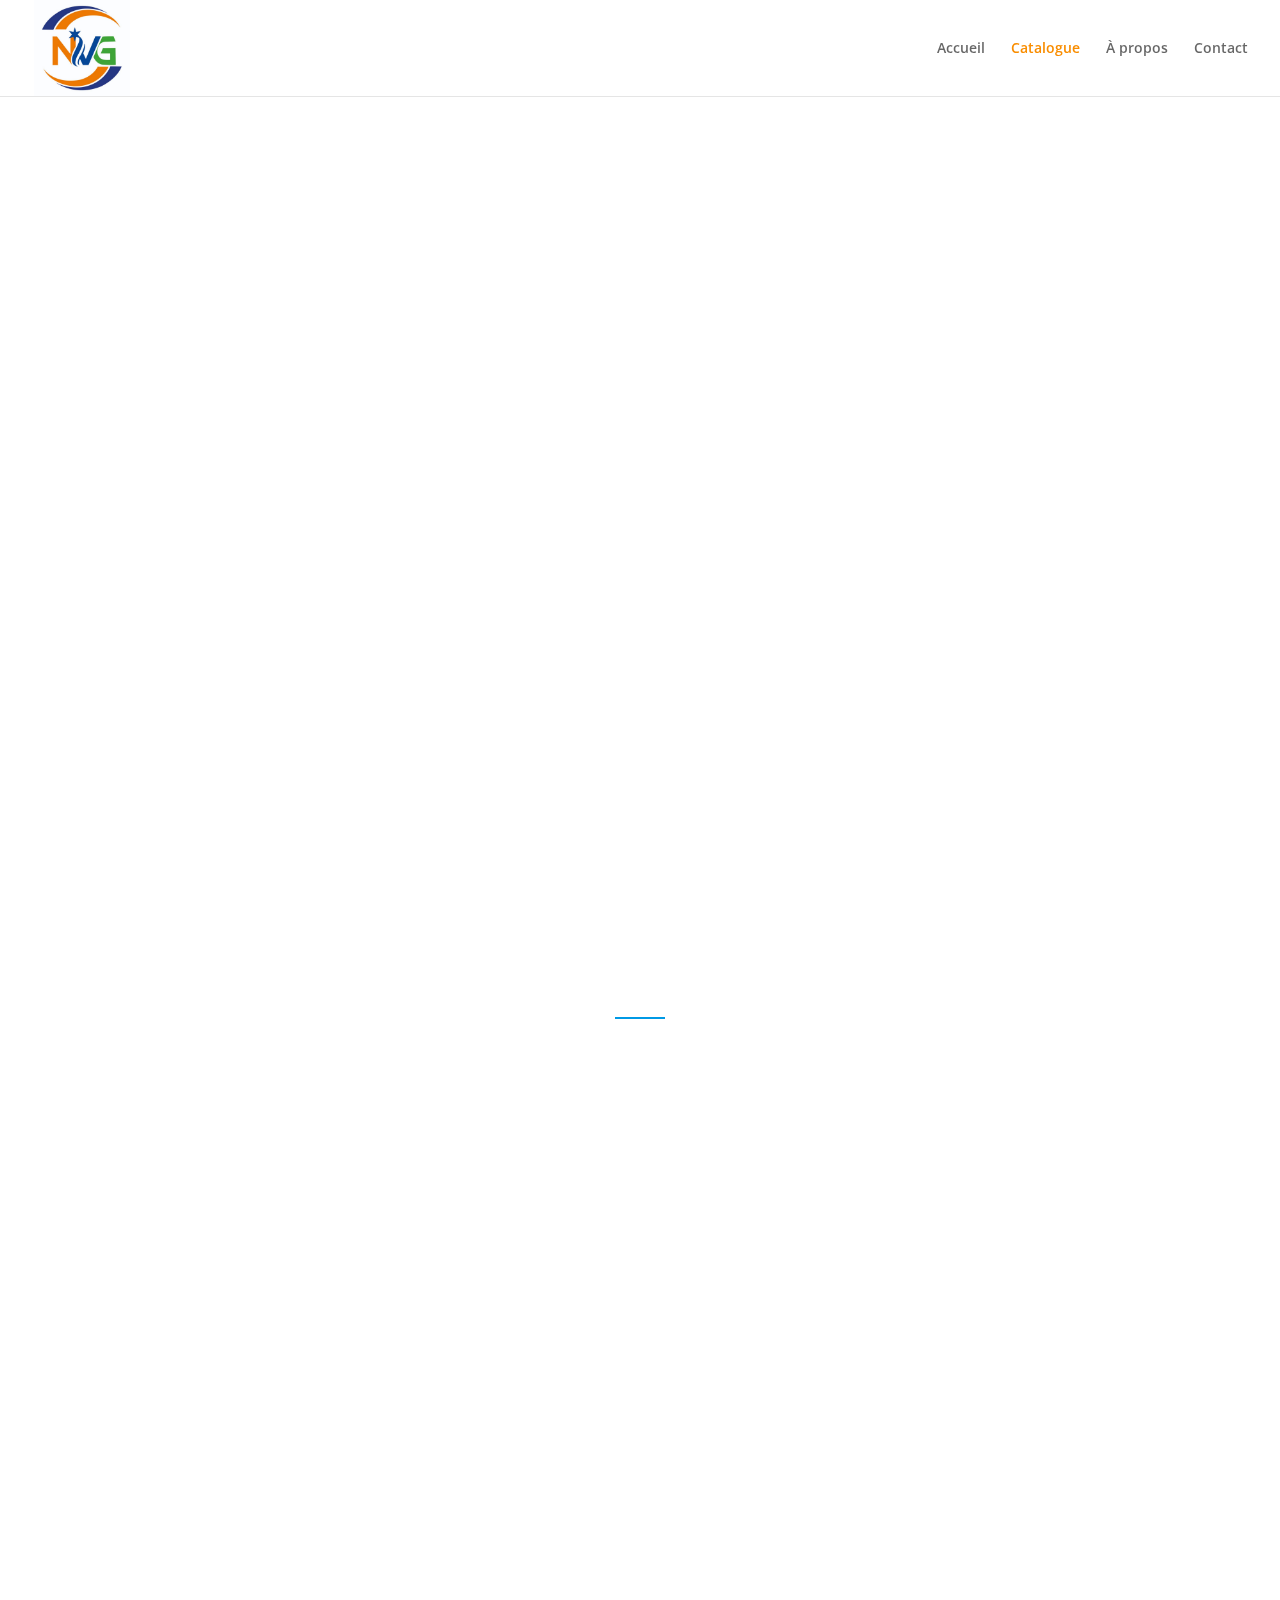
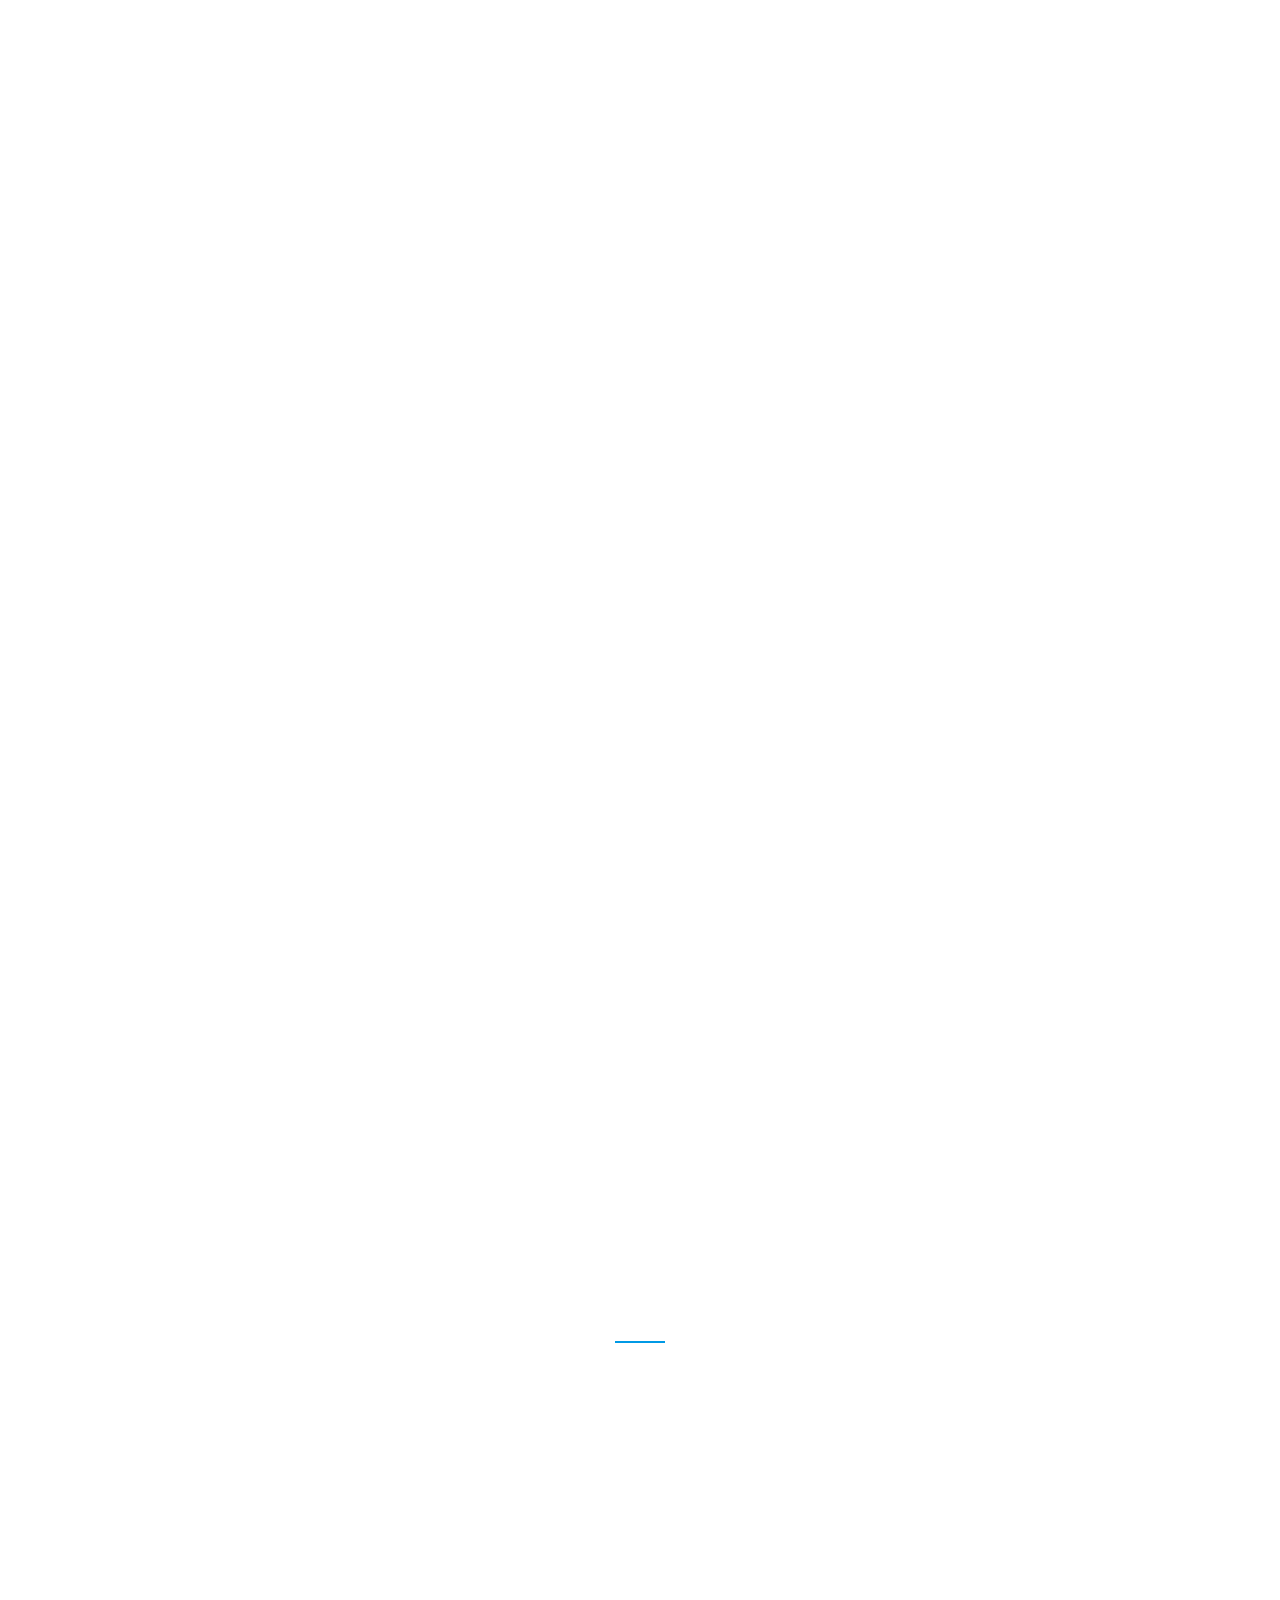
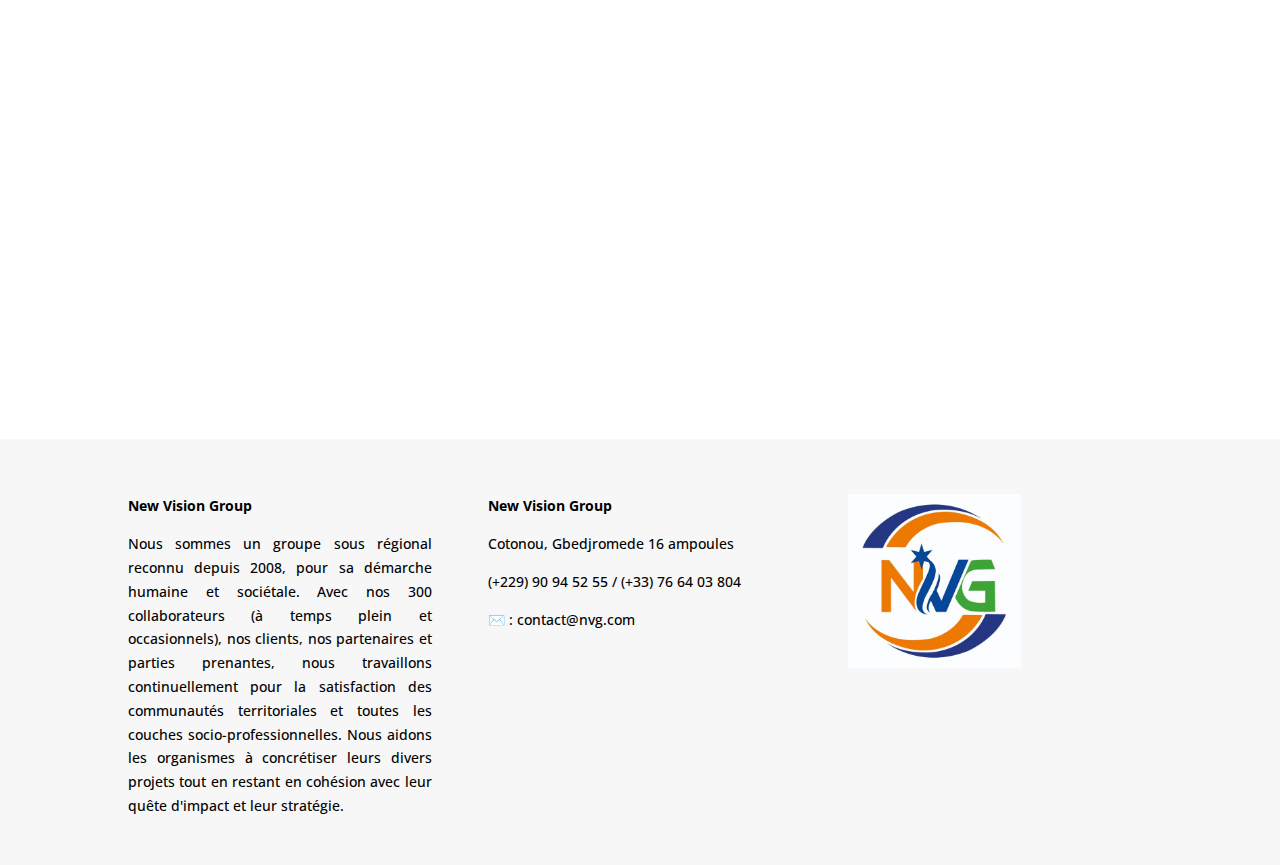
<file: index.html@p=78.html>
<!DOCTYPE html>
<html lang="fr-FR">
<head>
	<meta charset="UTF-8" />
<meta http-equiv="X-UA-Compatible" content="IE=edge">
	<link rel="pingback" href="https://www.eaplus-ecommodity.com/xmlrpc.php" />

	<script type="text/javascript">
		document.documentElement.className = 'js';
	</script>
	<title>Catalogue | New Vision Group</title>
<meta name='robots' content='max-image-preview:large' />
<script type="text/javascript">
			let jqueryParams=[],jQuery=function(r){return jqueryParams=[...jqueryParams,r],jQuery},$=function(r){return jqueryParams=[...jqueryParams,r],$};window.jQuery=jQuery,window.$=jQuery;let customHeadScripts=!1;jQuery.fn=jQuery.prototype={},$.fn=jQuery.prototype={},jQuery.noConflict=function(r){if(window.jQuery)return jQuery=window.jQuery,$=window.jQuery,customHeadScripts=!0,jQuery.noConflict},jQuery.ready=function(r){jqueryParams=[...jqueryParams,r]},$.ready=function(r){jqueryParams=[...jqueryParams,r]},jQuery.load=function(r){jqueryParams=[...jqueryParams,r]},$.load=function(r){jqueryParams=[...jqueryParams,r]},jQuery.fn.ready=function(r){jqueryParams=[...jqueryParams,r]},$.fn.ready=function(r){jqueryParams=[...jqueryParams,r]};</script><link rel='dns-prefetch' href='https://fonts.googleapis.com/' />
<link href='https://fonts.gstatic.com' crossorigin='' rel='preconnect' />
<link rel='preconnect' href='https://fonts.googleapis.com' />
<link rel="alternate" type="application/rss+xml" title="New Vision Group &raquo; Flux" href="feed/index.html" />
<link rel="alternate" type="application/rss+xml" title="New Vision Group &raquo; Flux des commentaires" href="comments/feed/index.html" />
<meta content="Divi v.4.23.0" name="generator"/><style id='wp-block-library-theme-inline-css' type='text/css'>
.wp-block-audio :where(figcaption){color:#555;font-size:13px;text-align:center}.is-dark-theme .wp-block-audio :where(figcaption){color:#ffffffa6}.wp-block-audio{margin:0 0 1em}.wp-block-code{border:1px solid #ccc;border-radius:4px;font-family:Menlo,Consolas,monaco,monospace;padding:.8em 1em}.wp-block-embed :where(figcaption){color:#555;font-size:13px;text-align:center}.is-dark-theme .wp-block-embed :where(figcaption){color:#ffffffa6}.wp-block-embed{margin:0 0 1em}.blocks-gallery-caption{color:#555;font-size:13px;text-align:center}.is-dark-theme .blocks-gallery-caption{color:#ffffffa6}:root :where(.wp-block-image figcaption){color:#555;font-size:13px;text-align:center}.is-dark-theme :root :where(.wp-block-image figcaption){color:#ffffffa6}.wp-block-image{margin:0 0 1em}.wp-block-pullquote{border-bottom:4px solid;border-top:4px solid;color:currentColor;margin-bottom:1.75em}.wp-block-pullquote cite,.wp-block-pullquote footer,.wp-block-pullquote__citation{color:currentColor;font-size:.8125em;font-style:normal;text-transform:uppercase}.wp-block-quote{border-left:.25em solid;margin:0 0 1.75em;padding-left:1em}.wp-block-quote cite,.wp-block-quote footer{color:currentColor;font-size:.8125em;font-style:normal;position:relative}.wp-block-quote.has-text-align-right{border-left:none;border-right:.25em solid;padding-left:0;padding-right:1em}.wp-block-quote.has-text-align-center{border:none;padding-left:0}.wp-block-quote.is-large,.wp-block-quote.is-style-large,.wp-block-quote.is-style-plain{border:none}.wp-block-search .wp-block-search__label{font-weight:700}.wp-block-search__button{border:1px solid #ccc;padding:.375em .625em}:where(.wp-block-group.has-background){padding:1.25em 2.375em}.wp-block-separator.has-css-opacity{opacity:.4}.wp-block-separator{border:none;border-bottom:2px solid;margin-left:auto;margin-right:auto}.wp-block-separator.has-alpha-channel-opacity{opacity:1}.wp-block-separator:not(.is-style-wide):not(.is-style-dots){width:100px}.wp-block-separator.has-background:not(.is-style-dots){border-bottom:none;height:1px}.wp-block-separator.has-background:not(.is-style-wide):not(.is-style-dots){height:2px}.wp-block-table{margin:0 0 1em}.wp-block-table td,.wp-block-table th{word-break:normal}.wp-block-table :where(figcaption){color:#555;font-size:13px;text-align:center}.is-dark-theme .wp-block-table :where(figcaption){color:#ffffffa6}.wp-block-video :where(figcaption){color:#555;font-size:13px;text-align:center}.is-dark-theme .wp-block-video :where(figcaption){color:#ffffffa6}.wp-block-video{margin:0 0 1em}:root :where(.wp-block-template-part.has-background){margin-bottom:0;margin-top:0;padding:1.25em 2.375em}
</style>
<style id='global-styles-inline-css' type='text/css'>
:root{--wp--preset--aspect-ratio--square: 1;--wp--preset--aspect-ratio--4-3: 4/3;--wp--preset--aspect-ratio--3-4: 3/4;--wp--preset--aspect-ratio--3-2: 3/2;--wp--preset--aspect-ratio--2-3: 2/3;--wp--preset--aspect-ratio--16-9: 16/9;--wp--preset--aspect-ratio--9-16: 9/16;--wp--preset--color--black: #000000;--wp--preset--color--cyan-bluish-gray: #abb8c3;--wp--preset--color--white: #ffffff;--wp--preset--color--pale-pink: #f78da7;--wp--preset--color--vivid-red: #cf2e2e;--wp--preset--color--luminous-vivid-orange: #ff6900;--wp--preset--color--luminous-vivid-amber: #fcb900;--wp--preset--color--light-green-cyan: #7bdcb5;--wp--preset--color--vivid-green-cyan: #00d084;--wp--preset--color--pale-cyan-blue: #8ed1fc;--wp--preset--color--vivid-cyan-blue: #0693e3;--wp--preset--color--vivid-purple: #9b51e0;--wp--preset--gradient--vivid-cyan-blue-to-vivid-purple: linear-gradient(135deg,rgba(6,147,227,1) 0%,rgb(155,81,224) 100%);--wp--preset--gradient--light-green-cyan-to-vivid-green-cyan: linear-gradient(135deg,rgb(122,220,180) 0%,rgb(0,208,130) 100%);--wp--preset--gradient--luminous-vivid-amber-to-luminous-vivid-orange: linear-gradient(135deg,rgba(252,185,0,1) 0%,rgba(255,105,0,1) 100%);--wp--preset--gradient--luminous-vivid-orange-to-vivid-red: linear-gradient(135deg,rgba(255,105,0,1) 0%,rgb(207,46,46) 100%);--wp--preset--gradient--very-light-gray-to-cyan-bluish-gray: linear-gradient(135deg,rgb(238,238,238) 0%,rgb(169,184,195) 100%);--wp--preset--gradient--cool-to-warm-spectrum: linear-gradient(135deg,rgb(74,234,220) 0%,rgb(151,120,209) 20%,rgb(207,42,186) 40%,rgb(238,44,130) 60%,rgb(251,105,98) 80%,rgb(254,248,76) 100%);--wp--preset--gradient--blush-light-purple: linear-gradient(135deg,rgb(255,206,236) 0%,rgb(152,150,240) 100%);--wp--preset--gradient--blush-bordeaux: linear-gradient(135deg,rgb(254,205,165) 0%,rgb(254,45,45) 50%,rgb(107,0,62) 100%);--wp--preset--gradient--luminous-dusk: linear-gradient(135deg,rgb(255,203,112) 0%,rgb(199,81,192) 50%,rgb(65,88,208) 100%);--wp--preset--gradient--pale-ocean: linear-gradient(135deg,rgb(255,245,203) 0%,rgb(182,227,212) 50%,rgb(51,167,181) 100%);--wp--preset--gradient--electric-grass: linear-gradient(135deg,rgb(202,248,128) 0%,rgb(113,206,126) 100%);--wp--preset--gradient--midnight: linear-gradient(135deg,rgb(2,3,129) 0%,rgb(40,116,252) 100%);--wp--preset--font-size--small: 13px;--wp--preset--font-size--medium: 20px;--wp--preset--font-size--large: 36px;--wp--preset--font-size--x-large: 42px;--wp--preset--spacing--20: 0.44rem;--wp--preset--spacing--30: 0.67rem;--wp--preset--spacing--40: 1rem;--wp--preset--spacing--50: 1.5rem;--wp--preset--spacing--60: 2.25rem;--wp--preset--spacing--70: 3.38rem;--wp--preset--spacing--80: 5.06rem;--wp--preset--shadow--natural: 6px 6px 9px rgba(0, 0, 0, 0.2);--wp--preset--shadow--deep: 12px 12px 50px rgba(0, 0, 0, 0.4);--wp--preset--shadow--sharp: 6px 6px 0px rgba(0, 0, 0, 0.2);--wp--preset--shadow--outlined: 6px 6px 0px -3px rgba(255, 255, 255, 1), 6px 6px rgba(0, 0, 0, 1);--wp--preset--shadow--crisp: 6px 6px 0px rgba(0, 0, 0, 1);}:root { --wp--style--global--content-size: 823px;--wp--style--global--wide-size: 1080px; }:where(body) { margin: 0; }.wp-site-blocks > .alignleft { float: left; margin-right: 2em; }.wp-site-blocks > .alignright { float: right; margin-left: 2em; }.wp-site-blocks > .aligncenter { justify-content: center; margin-left: auto; margin-right: auto; }:where(.is-layout-flex){gap: 0.5em;}:where(.is-layout-grid){gap: 0.5em;}.is-layout-flow > .alignleft{float: left;margin-inline-start: 0;margin-inline-end: 2em;}.is-layout-flow > .alignright{float: right;margin-inline-start: 2em;margin-inline-end: 0;}.is-layout-flow > .aligncenter{margin-left: auto !important;margin-right: auto !important;}.is-layout-constrained > .alignleft{float: left;margin-inline-start: 0;margin-inline-end: 2em;}.is-layout-constrained > .alignright{float: right;margin-inline-start: 2em;margin-inline-end: 0;}.is-layout-constrained > .aligncenter{margin-left: auto !important;margin-right: auto !important;}.is-layout-constrained > :where(:not(.alignleft):not(.alignright):not(.alignfull)){max-width: var(--wp--style--global--content-size);margin-left: auto !important;margin-right: auto !important;}.is-layout-constrained > .alignwide{max-width: var(--wp--style--global--wide-size);}body .is-layout-flex{display: flex;}.is-layout-flex{flex-wrap: wrap;align-items: center;}.is-layout-flex > :is(*, div){margin: 0;}body .is-layout-grid{display: grid;}.is-layout-grid > :is(*, div){margin: 0;}:root :where(body){padding-top: 0px;padding-right: 0px;padding-bottom: 0px;padding-left: 0px;}a:where(:not(.wp-element-button)){text-decoration: underline;}:root :where(.wp-element-button, .wp-block-button__link){background-color: #32373c;border-width: 0;color: #fff;font-family: inherit;font-size: inherit;line-height: inherit;padding: calc(0.667em + 2px) calc(1.333em + 2px);text-decoration: none;}.has-black-color{color: var(--wp--preset--color--black) !important;}.has-cyan-bluish-gray-color{color: var(--wp--preset--color--cyan-bluish-gray) !important;}.has-white-color{color: var(--wp--preset--color--white) !important;}.has-pale-pink-color{color: var(--wp--preset--color--pale-pink) !important;}.has-vivid-red-color{color: var(--wp--preset--color--vivid-red) !important;}.has-luminous-vivid-orange-color{color: var(--wp--preset--color--luminous-vivid-orange) !important;}.has-luminous-vivid-amber-color{color: var(--wp--preset--color--luminous-vivid-amber) !important;}.has-light-green-cyan-color{color: var(--wp--preset--color--light-green-cyan) !important;}.has-vivid-green-cyan-color{color: var(--wp--preset--color--vivid-green-cyan) !important;}.has-pale-cyan-blue-color{color: var(--wp--preset--color--pale-cyan-blue) !important;}.has-vivid-cyan-blue-color{color: var(--wp--preset--color--vivid-cyan-blue) !important;}.has-vivid-purple-color{color: var(--wp--preset--color--vivid-purple) !important;}.has-black-background-color{background-color: var(--wp--preset--color--black) !important;}.has-cyan-bluish-gray-background-color{background-color: var(--wp--preset--color--cyan-bluish-gray) !important;}.has-white-background-color{background-color: var(--wp--preset--color--white) !important;}.has-pale-pink-background-color{background-color: var(--wp--preset--color--pale-pink) !important;}.has-vivid-red-background-color{background-color: var(--wp--preset--color--vivid-red) !important;}.has-luminous-vivid-orange-background-color{background-color: var(--wp--preset--color--luminous-vivid-orange) !important;}.has-luminous-vivid-amber-background-color{background-color: var(--wp--preset--color--luminous-vivid-amber) !important;}.has-light-green-cyan-background-color{background-color: var(--wp--preset--color--light-green-cyan) !important;}.has-vivid-green-cyan-background-color{background-color: var(--wp--preset--color--vivid-green-cyan) !important;}.has-pale-cyan-blue-background-color{background-color: var(--wp--preset--color--pale-cyan-blue) !important;}.has-vivid-cyan-blue-background-color{background-color: var(--wp--preset--color--vivid-cyan-blue) !important;}.has-vivid-purple-background-color{background-color: var(--wp--preset--color--vivid-purple) !important;}.has-black-border-color{border-color: var(--wp--preset--color--black) !important;}.has-cyan-bluish-gray-border-color{border-color: var(--wp--preset--color--cyan-bluish-gray) !important;}.has-white-border-color{border-color: var(--wp--preset--color--white) !important;}.has-pale-pink-border-color{border-color: var(--wp--preset--color--pale-pink) !important;}.has-vivid-red-border-color{border-color: var(--wp--preset--color--vivid-red) !important;}.has-luminous-vivid-orange-border-color{border-color: var(--wp--preset--color--luminous-vivid-orange) !important;}.has-luminous-vivid-amber-border-color{border-color: var(--wp--preset--color--luminous-vivid-amber) !important;}.has-light-green-cyan-border-color{border-color: var(--wp--preset--color--light-green-cyan) !important;}.has-vivid-green-cyan-border-color{border-color: var(--wp--preset--color--vivid-green-cyan) !important;}.has-pale-cyan-blue-border-color{border-color: var(--wp--preset--color--pale-cyan-blue) !important;}.has-vivid-cyan-blue-border-color{border-color: var(--wp--preset--color--vivid-cyan-blue) !important;}.has-vivid-purple-border-color{border-color: var(--wp--preset--color--vivid-purple) !important;}.has-vivid-cyan-blue-to-vivid-purple-gradient-background{background: var(--wp--preset--gradient--vivid-cyan-blue-to-vivid-purple) !important;}.has-light-green-cyan-to-vivid-green-cyan-gradient-background{background: var(--wp--preset--gradient--light-green-cyan-to-vivid-green-cyan) !important;}.has-luminous-vivid-amber-to-luminous-vivid-orange-gradient-background{background: var(--wp--preset--gradient--luminous-vivid-amber-to-luminous-vivid-orange) !important;}.has-luminous-vivid-orange-to-vivid-red-gradient-background{background: var(--wp--preset--gradient--luminous-vivid-orange-to-vivid-red) !important;}.has-very-light-gray-to-cyan-bluish-gray-gradient-background{background: var(--wp--preset--gradient--very-light-gray-to-cyan-bluish-gray) !important;}.has-cool-to-warm-spectrum-gradient-background{background: var(--wp--preset--gradient--cool-to-warm-spectrum) !important;}.has-blush-light-purple-gradient-background{background: var(--wp--preset--gradient--blush-light-purple) !important;}.has-blush-bordeaux-gradient-background{background: var(--wp--preset--gradient--blush-bordeaux) !important;}.has-luminous-dusk-gradient-background{background: var(--wp--preset--gradient--luminous-dusk) !important;}.has-pale-ocean-gradient-background{background: var(--wp--preset--gradient--pale-ocean) !important;}.has-electric-grass-gradient-background{background: var(--wp--preset--gradient--electric-grass) !important;}.has-midnight-gradient-background{background: var(--wp--preset--gradient--midnight) !important;}.has-small-font-size{font-size: var(--wp--preset--font-size--small) !important;}.has-medium-font-size{font-size: var(--wp--preset--font-size--medium) !important;}.has-large-font-size{font-size: var(--wp--preset--font-size--large) !important;}.has-x-large-font-size{font-size: var(--wp--preset--font-size--x-large) !important;}
:where(.wp-block-post-template.is-layout-flex){gap: 1.25em;}:where(.wp-block-post-template.is-layout-grid){gap: 1.25em;}
:where(.wp-block-columns.is-layout-flex){gap: 2em;}:where(.wp-block-columns.is-layout-grid){gap: 2em;}
:root :where(.wp-block-pullquote){font-size: 1.5em;line-height: 1.6;}
</style>
<link rel="preload" as="style" href="https://fonts.googleapis.com/css?family=Open+Sans:300italic,400italic,600italic,700italic,800italic,400,300,600,700,800&#038;subset=cyrillic,cyrillic-ext,greek,greek-ext,hebrew,latin,latin-ext,vietnamese&#038;display=swap" /><link rel='stylesheet' id='et-divi-open-sans-css' href='https://fonts.googleapis.com/css?family=Open+Sans:300italic,400italic,600italic,700italic,800italic,400,300,600,700,800&#038;subset=cyrillic,cyrillic-ext,greek,greek-ext,hebrew,latin,latin-ext,vietnamese&#038;display=swap' type='text/css' media='print' onload='this.media=&#34;all&#34;' />
<style id='divi-style-inline-inline-css' type='text/css'>
/*!
Theme Name: Divi
Theme URI: http://www.elegantthemes.com/gallery/divi/
Version: 4.23.0
Description: Smart. Flexible. Beautiful. Divi is the most powerful theme in our collection.
Author: Elegant Themes
Author URI: http://www.elegantthemes.com
License: GNU General Public License v2
License URI: http://www.gnu.org/licenses/gpl-2.0.html
*/

a,abbr,acronym,address,applet,b,big,blockquote,body,center,cite,code,dd,del,dfn,div,dl,dt,em,fieldset,font,form,h1,h2,h3,h4,h5,h6,html,i,iframe,img,ins,kbd,label,legend,li,object,ol,p,pre,q,s,samp,small,span,strike,strong,sub,sup,tt,u,ul,var{margin:0;padding:0;border:0;outline:0;font-size:100%;-ms-text-size-adjust:100%;-webkit-text-size-adjust:100%;vertical-align:baseline;background:transparent}body{line-height:1}ol,ul{list-style:none}blockquote,q{quotes:none}blockquote:after,blockquote:before,q:after,q:before{content:"";content:none}blockquote{margin:20px 0 30px;border-left:5px solid;padding-left:20px}:focus{outline:0}del{text-decoration:line-through}pre{overflow:auto;padding:10px}figure{margin:0}table{border-collapse:collapse;border-spacing:0}article,aside,footer,header,hgroup,nav,section{display:block}body{font-family:Open Sans,Arial,sans-serif;font-size:14px;color:#666;background-color:#fff;line-height:1.7em;font-weight:500;-webkit-font-smoothing:antialiased;-moz-osx-font-smoothing:grayscale}body.page-template-page-template-blank-php #page-container{padding-top:0!important}body.et_cover_background{background-size:cover!important;background-position:top!important;background-repeat:no-repeat!important;background-attachment:fixed}a{color:#2ea3f2}a,a:hover{text-decoration:none}p{padding-bottom:1em}p:not(.has-background):last-of-type{padding-bottom:0}p.et_normal_padding{padding-bottom:1em}strong{font-weight:700}cite,em,i{font-style:italic}code,pre{font-family:Courier New,monospace;margin-bottom:10px}ins{text-decoration:none}sub,sup{height:0;line-height:1;position:relative;vertical-align:baseline}sup{bottom:.8em}sub{top:.3em}dl{margin:0 0 1.5em}dl dt{font-weight:700}dd{margin-left:1.5em}blockquote p{padding-bottom:0}embed,iframe,object,video{max-width:100%}h1,h2,h3,h4,h5,h6{color:#333;padding-bottom:10px;line-height:1em;font-weight:500}h1 a,h2 a,h3 a,h4 a,h5 a,h6 a{color:inherit}h1{font-size:30px}h2{font-size:26px}h3{font-size:22px}h4{font-size:18px}h5{font-size:16px}h6{font-size:14px}input{-webkit-appearance:none}input[type=checkbox]{-webkit-appearance:checkbox}input[type=radio]{-webkit-appearance:radio}input.text,input.title,input[type=email],input[type=password],input[type=tel],input[type=text],select,textarea{background-color:#fff;border:1px solid #bbb;padding:2px;color:#4e4e4e}input.text:focus,input.title:focus,input[type=text]:focus,select:focus,textarea:focus{border-color:#2d3940;color:#3e3e3e}input.text,input.title,input[type=text],select,textarea{margin:0}textarea{padding:4px}button,input,select,textarea{font-family:inherit}img{max-width:100%;height:auto}.clear{clear:both}br.clear{margin:0;padding:0}.pagination{clear:both}#et_search_icon:hover,.et-social-icon a:hover,.et_password_protected_form .et_submit_button,.form-submit .et_pb_buttontton.alt.disabled,.nav-single a,.posted_in a{color:#2ea3f2}.et-search-form,blockquote{border-color:#2ea3f2}#main-content{background-color:#fff}.container{width:80%;max-width:1080px;margin:auto;position:relative}body:not(.et-tb) #main-content .container,body:not(.et-tb-has-header) #main-content .container{padding-top:58px}.et_full_width_page #main-content .container:before{display:none}.main_title{margin-bottom:20px}.et_password_protected_form .et_submit_button:hover,.form-submit .et_pb_button:hover{background:rgba(0,0,0,.05)}.et_button_icon_visible .et_pb_button{padding-right:2em;padding-left:.7em}.et_button_icon_visible .et_pb_button:after{opacity:1;margin-left:0}.et_button_left .et_pb_button:hover:after{left:.15em}.et_button_left .et_pb_button:after{margin-left:0;left:1em}.et_button_icon_visible.et_button_left .et_pb_button,.et_button_left .et_pb_button:hover,.et_button_left .et_pb_module .et_pb_button:hover{padding-left:2em;padding-right:.7em}.et_button_icon_visible.et_button_left .et_pb_button:after,.et_button_left .et_pb_button:hover:after{left:.15em}.et_password_protected_form .et_submit_button:hover,.form-submit .et_pb_button:hover{padding:.3em 1em}.et_button_no_icon .et_pb_button:after{display:none}.et_button_no_icon.et_button_icon_visible.et_button_left .et_pb_button,.et_button_no_icon.et_button_left .et_pb_button:hover,.et_button_no_icon .et_pb_button,.et_button_no_icon .et_pb_button:hover{padding:.3em 1em!important}.et_button_custom_icon .et_pb_button:after{line-height:1.7em}.et_button_custom_icon.et_button_icon_visible .et_pb_button:after,.et_button_custom_icon .et_pb_button:hover:after{margin-left:.3em}#left-area .post_format-post-format-gallery .wp-block-gallery:first-of-type{padding:0;margin-bottom:-16px}.entry-content table:not(.variations){border:1px solid #eee;margin:0 0 15px;text-align:left;width:100%}.entry-content thead th,.entry-content tr th{color:#555;font-weight:700;padding:9px 24px}.entry-content tr td{border-top:1px solid #eee;padding:6px 24px}#left-area ul,.entry-content ul,.et-l--body ul,.et-l--footer ul,.et-l--header ul{list-style-type:disc;padding:0 0 23px 1em;line-height:26px}#left-area ol,.entry-content ol,.et-l--body ol,.et-l--footer ol,.et-l--header ol{list-style-type:decimal;list-style-position:inside;padding:0 0 23px;line-height:26px}#left-area ul li ul,.entry-content ul li ol{padding:2px 0 2px 20px}#left-area ol li ul,.entry-content ol li ol,.et-l--body ol li ol,.et-l--footer ol li ol,.et-l--header ol li ol{padding:2px 0 2px 35px}#left-area ul.wp-block-gallery{display:-webkit-box;display:-ms-flexbox;display:flex;-ms-flex-wrap:wrap;flex-wrap:wrap;list-style-type:none;padding:0}#left-area ul.products{padding:0!important;line-height:1.7!important;list-style:none!important}.gallery-item a{display:block}.gallery-caption,.gallery-item a{width:90%}#wpadminbar{z-index:100001}#left-area .post-meta{font-size:14px;padding-bottom:15px}#left-area .post-meta a{text-decoration:none;color:#666}#left-area .et_featured_image{padding-bottom:7px}.single .post{padding-bottom:25px}body.single .et_audio_content{margin-bottom:-6px}.nav-single a{text-decoration:none;color:#2ea3f2;font-size:14px;font-weight:400}.nav-previous{float:left}.nav-next{float:right}.et_password_protected_form p input{background-color:#eee;border:none!important;width:100%!important;border-radius:0!important;font-size:14px;color:#999!important;padding:16px!important;-webkit-box-sizing:border-box;box-sizing:border-box}.et_password_protected_form label{display:none}.et_password_protected_form .et_submit_button{font-family:inherit;display:block;float:right;margin:8px auto 0;cursor:pointer}.post-password-required p.nocomments.container{max-width:100%}.post-password-required p.nocomments.container:before{display:none}.aligncenter,div.post .new-post .aligncenter{display:block;margin-left:auto;margin-right:auto}.wp-caption{border:1px solid #ddd;text-align:center;background-color:#f3f3f3;margin-bottom:10px;max-width:96%;padding:8px}.wp-caption.alignleft{margin:0 30px 20px 0}.wp-caption.alignright{margin:0 0 20px 30px}.wp-caption img{margin:0;padding:0;border:0}.wp-caption p.wp-caption-text{font-size:12px;padding:0 4px 5px;margin:0}.alignright{float:right}.alignleft{float:left}img.alignleft{display:inline;float:left;margin-right:15px}img.alignright{display:inline;float:right;margin-left:15px}.page.et_pb_pagebuilder_layout #main-content{background-color:transparent}body #main-content .et_builder_inner_content>h1,body #main-content .et_builder_inner_content>h2,body #main-content .et_builder_inner_content>h3,body #main-content .et_builder_inner_content>h4,body #main-content .et_builder_inner_content>h5,body #main-content .et_builder_inner_content>h6{line-height:1.4em}body #main-content .et_builder_inner_content>p{line-height:1.7em}.wp-block-pullquote{margin:20px 0 30px}.wp-block-pullquote.has-background blockquote{border-left:none}.wp-block-group.has-background{padding:1.5em 1.5em .5em}@media (min-width:981px){#left-area{width:79.125%;padding-bottom:23px}#main-content .container:before{content:"";position:absolute;top:0;height:100%;width:1px;background-color:#e2e2e2}.et_full_width_page #left-area,.et_no_sidebar #left-area{float:none;width:100%!important}.et_full_width_page #left-area{padding-bottom:0}.et_no_sidebar #main-content .container:before{display:none}}@media (max-width:980px){#page-container{padding-top:80px}.et-tb #page-container,.et-tb-has-header #page-container{padding-top:0!important}#left-area,#sidebar{width:100%!important}#main-content .container:before{display:none!important}.et_full_width_page .et_gallery_item:nth-child(4n+1){clear:none}}@media print{#page-container{padding-top:0!important}}#wp-admin-bar-et-use-visual-builder a:before{font-family:ETmodules!important;content:"\e625";font-size:30px!important;width:28px;margin-top:-3px;color:#974df3!important}#wp-admin-bar-et-use-visual-builder:hover a:before{color:#fff!important}#wp-admin-bar-et-use-visual-builder:hover a,#wp-admin-bar-et-use-visual-builder a:hover{transition:background-color .5s ease;-webkit-transition:background-color .5s ease;-moz-transition:background-color .5s ease;background-color:#7e3bd0!important;color:#fff!important}* html .clearfix,:first-child+html .clearfix{zoom:1}.iphone .et_pb_section_video_bg video::-webkit-media-controls-start-playback-button{display:none!important;-webkit-appearance:none}.et_mobile_device .et_pb_section_parallax .et_pb_parallax_css{background-attachment:scroll}.et-social-facebook a.icon:before{content:"\e093"}.et-social-twitter a.icon:before{content:"\e094"}.et-social-google-plus a.icon:before{content:"\e096"}.et-social-instagram a.icon:before{content:"\e09a"}.et-social-rss a.icon:before{content:"\e09e"}.ai1ec-single-event:after{content:" ";display:table;clear:both}.evcal_event_details .evcal_evdata_cell .eventon_details_shading_bot.eventon_details_shading_bot{z-index:3}.wp-block-divi-layout{margin-bottom:1em}*{-webkit-box-sizing:border-box;box-sizing:border-box}#et-info-email:before,#et-info-phone:before,#et_search_icon:before,.comment-reply-link:after,.et-cart-info span:before,.et-pb-arrow-next:before,.et-pb-arrow-prev:before,.et-social-icon a:before,.et_audio_container .mejs-playpause-button button:before,.et_audio_container .mejs-volume-button button:before,.et_overlay:before,.et_password_protected_form .et_submit_button:after,.et_pb_button:after,.et_pb_contact_reset:after,.et_pb_contact_submit:after,.et_pb_font_icon:before,.et_pb_newsletter_button:after,.et_pb_pricing_table_button:after,.et_pb_promo_button:after,.et_pb_testimonial:before,.et_pb_toggle_title:before,.form-submit .et_pb_button:after,.mobile_menu_bar:before,a.et_pb_more_button:after{font-family:ETmodules!important;speak:none;font-style:normal;font-weight:400;-webkit-font-feature-settings:normal;font-feature-settings:normal;font-variant:normal;text-transform:none;line-height:1;-webkit-font-smoothing:antialiased;-moz-osx-font-smoothing:grayscale;text-shadow:0 0;direction:ltr}.et-pb-icon,.et_pb_custom_button_icon.et_pb_button:after,.et_pb_login .et_pb_custom_button_icon.et_pb_button:after,.et_pb_woo_custom_button_icon .button.et_pb_custom_button_icon.et_pb_button:after,.et_pb_woo_custom_button_icon .button.et_pb_custom_button_icon.et_pb_button:hover:after{content:attr(data-icon)}.et-pb-icon{font-family:ETmodules;speak:none;font-weight:400;-webkit-font-feature-settings:normal;font-feature-settings:normal;font-variant:normal;text-transform:none;line-height:1;-webkit-font-smoothing:antialiased;font-size:96px;font-style:normal;display:inline-block;-webkit-box-sizing:border-box;box-sizing:border-box;direction:ltr}#et-ajax-saving{display:none;-webkit-transition:background .3s,-webkit-box-shadow .3s;transition:background .3s,-webkit-box-shadow .3s;transition:background .3s,box-shadow .3s;transition:background .3s,box-shadow .3s,-webkit-box-shadow .3s;-webkit-box-shadow:rgba(0,139,219,.247059) 0 0 60px;box-shadow:0 0 60px rgba(0,139,219,.247059);position:fixed;top:50%;left:50%;width:50px;height:50px;background:#fff;border-radius:50px;margin:-25px 0 0 -25px;z-index:999999;text-align:center}#et-ajax-saving img{margin:9px}.et-safe-mode-indicator,.et-safe-mode-indicator:focus,.et-safe-mode-indicator:hover{-webkit-box-shadow:0 5px 10px rgba(41,196,169,.15);box-shadow:0 5px 10px rgba(41,196,169,.15);background:#29c4a9;color:#fff;font-size:14px;font-weight:600;padding:12px;line-height:16px;border-radius:3px;position:fixed;bottom:30px;right:30px;z-index:999999;text-decoration:none;font-family:Open Sans,sans-serif;-webkit-font-smoothing:antialiased;-moz-osx-font-smoothing:grayscale}.et_pb_button{font-size:20px;font-weight:500;padding:.3em 1em;line-height:1.7em!important;background-color:transparent;background-size:cover;background-position:50%;background-repeat:no-repeat;border:2px solid;border-radius:3px;-webkit-transition-duration:.2s;transition-duration:.2s;-webkit-transition-property:all!important;transition-property:all!important}.et_pb_button,.et_pb_button_inner{position:relative}.et_pb_button:hover,.et_pb_module .et_pb_button:hover{border:2px solid transparent;padding:.3em 2em .3em .7em}.et_pb_button:hover{background-color:hsla(0,0%,100%,.2)}.et_pb_bg_layout_light.et_pb_button:hover,.et_pb_bg_layout_light .et_pb_button:hover{background-color:rgba(0,0,0,.05)}.et_pb_button:after,.et_pb_button:before{font-size:32px;line-height:1em;content:"\35";opacity:0;position:absolute;margin-left:-1em;-webkit-transition:all .2s;transition:all .2s;text-transform:none;-webkit-font-feature-settings:"kern" off;font-feature-settings:"kern" off;font-variant:none;font-style:normal;font-weight:400;text-shadow:none}.et_pb_button.et_hover_enabled:hover:after,.et_pb_button.et_pb_hovered:hover:after{-webkit-transition:none!important;transition:none!important}.et_pb_button:before{display:none}.et_pb_button:hover:after{opacity:1;margin-left:0}.et_pb_column_1_3 h1,.et_pb_column_1_4 h1,.et_pb_column_1_5 h1,.et_pb_column_1_6 h1,.et_pb_column_2_5 h1{font-size:26px}.et_pb_column_1_3 h2,.et_pb_column_1_4 h2,.et_pb_column_1_5 h2,.et_pb_column_1_6 h2,.et_pb_column_2_5 h2{font-size:23px}.et_pb_column_1_3 h3,.et_pb_column_1_4 h3,.et_pb_column_1_5 h3,.et_pb_column_1_6 h3,.et_pb_column_2_5 h3{font-size:20px}.et_pb_column_1_3 h4,.et_pb_column_1_4 h4,.et_pb_column_1_5 h4,.et_pb_column_1_6 h4,.et_pb_column_2_5 h4{font-size:18px}.et_pb_column_1_3 h5,.et_pb_column_1_4 h5,.et_pb_column_1_5 h5,.et_pb_column_1_6 h5,.et_pb_column_2_5 h5{font-size:16px}.et_pb_column_1_3 h6,.et_pb_column_1_4 h6,.et_pb_column_1_5 h6,.et_pb_column_1_6 h6,.et_pb_column_2_5 h6{font-size:15px}.et_pb_bg_layout_dark,.et_pb_bg_layout_dark h1,.et_pb_bg_layout_dark h2,.et_pb_bg_layout_dark h3,.et_pb_bg_layout_dark h4,.et_pb_bg_layout_dark h5,.et_pb_bg_layout_dark h6{color:#fff!important}.et_pb_module.et_pb_text_align_left{text-align:left}.et_pb_module.et_pb_text_align_center{text-align:center}.et_pb_module.et_pb_text_align_right{text-align:right}.et_pb_module.et_pb_text_align_justified{text-align:justify}.clearfix:after{visibility:hidden;display:block;font-size:0;content:" ";clear:both;height:0}.et_pb_bg_layout_light .et_pb_more_button{color:#2ea3f2}.et_builder_inner_content{position:relative;z-index:1}header .et_builder_inner_content{z-index:2}.et_pb_css_mix_blend_mode_passthrough{mix-blend-mode:unset!important}.et_pb_image_container{margin:-20px -20px 29px}.et_pb_module_inner{position:relative}.et_hover_enabled_preview{z-index:2}.et_hover_enabled:hover{position:relative;z-index:2}.et_pb_all_tabs,.et_pb_module,.et_pb_posts_nav a,.et_pb_tab,.et_pb_with_background{position:relative;background-size:cover;background-position:50%;background-repeat:no-repeat}.et_pb_background_mask,.et_pb_background_pattern{bottom:0;left:0;position:absolute;right:0;top:0}.et_pb_background_mask{background-size:calc(100% + 2px) calc(100% + 2px);background-repeat:no-repeat;background-position:50%;overflow:hidden}.et_pb_background_pattern{background-position:0 0;background-repeat:repeat}.et_pb_with_border{position:relative;border:0 solid #333}.post-password-required .et_pb_row{padding:0;width:100%}.post-password-required .et_password_protected_form{min-height:0}body.et_pb_pagebuilder_layout.et_pb_show_title .post-password-required .et_password_protected_form h1,body:not(.et_pb_pagebuilder_layout) .post-password-required .et_password_protected_form h1{display:none}.et_pb_no_bg{padding:0!important}.et_overlay.et_pb_inline_icon:before,.et_pb_inline_icon:before{content:attr(data-icon)}.et_pb_more_button{color:inherit;text-shadow:none;text-decoration:none;display:inline-block;margin-top:20px}.et_parallax_bg_wrap{overflow:hidden;position:absolute;top:0;right:0;bottom:0;left:0}.et_parallax_bg{background-repeat:no-repeat;background-position:top;background-size:cover;position:absolute;bottom:0;left:0;width:100%;height:100%;display:block}.et_parallax_bg.et_parallax_bg__hover,.et_parallax_bg.et_parallax_bg_phone,.et_parallax_bg.et_parallax_bg_tablet,.et_parallax_gradient.et_parallax_gradient__hover,.et_parallax_gradient.et_parallax_gradient_phone,.et_parallax_gradient.et_parallax_gradient_tablet,.et_pb_section_parallax_hover:hover .et_parallax_bg:not(.et_parallax_bg__hover),.et_pb_section_parallax_hover:hover .et_parallax_gradient:not(.et_parallax_gradient__hover){display:none}.et_pb_section_parallax_hover:hover .et_parallax_bg.et_parallax_bg__hover,.et_pb_section_parallax_hover:hover .et_parallax_gradient.et_parallax_gradient__hover{display:block}.et_parallax_gradient{bottom:0;display:block;left:0;position:absolute;right:0;top:0}.et_pb_module.et_pb_section_parallax,.et_pb_posts_nav a.et_pb_section_parallax,.et_pb_tab.et_pb_section_parallax{position:relative}.et_pb_section_parallax .et_pb_parallax_css,.et_pb_slides .et_parallax_bg.et_pb_parallax_css{background-attachment:fixed}body.et-bfb .et_pb_section_parallax .et_pb_parallax_css,body.et-bfb .et_pb_slides .et_parallax_bg.et_pb_parallax_css{background-attachment:scroll;bottom:auto}.et_pb_section_parallax.et_pb_column .et_pb_module,.et_pb_section_parallax.et_pb_row .et_pb_column,.et_pb_section_parallax.et_pb_row .et_pb_module{z-index:9;position:relative}.et_pb_more_button:hover:after{opacity:1;margin-left:0}.et_pb_preload .et_pb_section_video_bg,.et_pb_preload>div{visibility:hidden}.et_pb_preload,.et_pb_section.et_pb_section_video.et_pb_preload{position:relative;background:#464646!important}.et_pb_preload:before{content:"";position:absolute;top:50%;left:50%;background:url(wp-content/themes/Divi/includes/builder/styles/images/preloader.gif) no-repeat;border-radius:32px;width:32px;height:32px;margin:-16px 0 0 -16px}.box-shadow-overlay{position:absolute;top:0;left:0;width:100%;height:100%;z-index:10;pointer-events:none}.et_pb_section>.box-shadow-overlay~.et_pb_row{z-index:11}body.safari .section_has_divider{will-change:transform}.et_pb_row>.box-shadow-overlay{z-index:8}.has-box-shadow-overlay{position:relative}.et_clickable{cursor:pointer}.screen-reader-text{border:0;clip:rect(1px,1px,1px,1px);-webkit-clip-path:inset(50%);clip-path:inset(50%);height:1px;margin:-1px;overflow:hidden;padding:0;position:absolute!important;width:1px;word-wrap:normal!important}.et_multi_view_hidden,.et_multi_view_hidden_image{display:none!important}@keyframes multi-view-image-fade{0%{opacity:0}10%{opacity:.1}20%{opacity:.2}30%{opacity:.3}40%{opacity:.4}50%{opacity:.5}60%{opacity:.6}70%{opacity:.7}80%{opacity:.8}90%{opacity:.9}to{opacity:1}}.et_multi_view_image__loading{visibility:hidden}.et_multi_view_image__loaded{-webkit-animation:multi-view-image-fade .5s;animation:multi-view-image-fade .5s}#et-pb-motion-effects-offset-tracker{visibility:hidden!important;opacity:0;position:absolute;top:0;left:0}.et-pb-before-scroll-animation{opacity:0}header.et-l.et-l--header:after{clear:both;display:block;content:""}.et_pb_module{-webkit-animation-timing-function:linear;animation-timing-function:linear;-webkit-animation-duration:.2s;animation-duration:.2s}@-webkit-keyframes fadeBottom{0%{opacity:0;-webkit-transform:translateY(10%);transform:translateY(10%)}to{opacity:1;-webkit-transform:translateY(0);transform:translateY(0)}}@keyframes fadeBottom{0%{opacity:0;-webkit-transform:translateY(10%);transform:translateY(10%)}to{opacity:1;-webkit-transform:translateY(0);transform:translateY(0)}}@-webkit-keyframes fadeLeft{0%{opacity:0;-webkit-transform:translateX(-10%);transform:translateX(-10%)}to{opacity:1;-webkit-transform:translateX(0);transform:translateX(0)}}@keyframes fadeLeft{0%{opacity:0;-webkit-transform:translateX(-10%);transform:translateX(-10%)}to{opacity:1;-webkit-transform:translateX(0);transform:translateX(0)}}@-webkit-keyframes fadeRight{0%{opacity:0;-webkit-transform:translateX(10%);transform:translateX(10%)}to{opacity:1;-webkit-transform:translateX(0);transform:translateX(0)}}@keyframes fadeRight{0%{opacity:0;-webkit-transform:translateX(10%);transform:translateX(10%)}to{opacity:1;-webkit-transform:translateX(0);transform:translateX(0)}}@-webkit-keyframes fadeTop{0%{opacity:0;-webkit-transform:translateY(-10%);transform:translateY(-10%)}to{opacity:1;-webkit-transform:translateX(0);transform:translateX(0)}}@keyframes fadeTop{0%{opacity:0;-webkit-transform:translateY(-10%);transform:translateY(-10%)}to{opacity:1;-webkit-transform:translateX(0);transform:translateX(0)}}@-webkit-keyframes fadeIn{0%{opacity:0}to{opacity:1}}@keyframes fadeIn{0%{opacity:0}to{opacity:1}}.et-waypoint:not(.et_pb_counters){opacity:0}@media (min-width:981px){.et_pb_section.et_section_specialty div.et_pb_row .et_pb_column .et_pb_column .et_pb_module.et-last-child,.et_pb_section.et_section_specialty div.et_pb_row .et_pb_column .et_pb_column .et_pb_module:last-child,.et_pb_section.et_section_specialty div.et_pb_row .et_pb_column .et_pb_row_inner .et_pb_column .et_pb_module.et-last-child,.et_pb_section.et_section_specialty div.et_pb_row .et_pb_column .et_pb_row_inner .et_pb_column .et_pb_module:last-child,.et_pb_section div.et_pb_row .et_pb_column .et_pb_module.et-last-child,.et_pb_section div.et_pb_row .et_pb_column .et_pb_module:last-child{margin-bottom:0}}@media (max-width:980px){.et_overlay.et_pb_inline_icon_tablet:before,.et_pb_inline_icon_tablet:before{content:attr(data-icon-tablet)}.et_parallax_bg.et_parallax_bg_tablet_exist,.et_parallax_gradient.et_parallax_gradient_tablet_exist{display:none}.et_parallax_bg.et_parallax_bg_tablet,.et_parallax_gradient.et_parallax_gradient_tablet{display:block}.et_pb_column .et_pb_module{margin-bottom:30px}.et_pb_row .et_pb_column .et_pb_module.et-last-child,.et_pb_row .et_pb_column .et_pb_module:last-child,.et_section_specialty .et_pb_row .et_pb_column .et_pb_module.et-last-child,.et_section_specialty .et_pb_row .et_pb_column .et_pb_module:last-child{margin-bottom:0}.et_pb_more_button{display:inline-block!important}.et_pb_bg_layout_light_tablet.et_pb_button,.et_pb_bg_layout_light_tablet.et_pb_module.et_pb_button,.et_pb_bg_layout_light_tablet .et_pb_more_button{color:#2ea3f2}.et_pb_bg_layout_light_tablet .et_pb_forgot_password a{color:#666}.et_pb_bg_layout_light_tablet h1,.et_pb_bg_layout_light_tablet h2,.et_pb_bg_layout_light_tablet h3,.et_pb_bg_layout_light_tablet h4,.et_pb_bg_layout_light_tablet h5,.et_pb_bg_layout_light_tablet h6{color:#333!important}.et_pb_module .et_pb_bg_layout_light_tablet.et_pb_button{color:#2ea3f2!important}.et_pb_bg_layout_light_tablet{color:#666!important}.et_pb_bg_layout_dark_tablet,.et_pb_bg_layout_dark_tablet h1,.et_pb_bg_layout_dark_tablet h2,.et_pb_bg_layout_dark_tablet h3,.et_pb_bg_layout_dark_tablet h4,.et_pb_bg_layout_dark_tablet h5,.et_pb_bg_layout_dark_tablet h6{color:#fff!important}.et_pb_bg_layout_dark_tablet.et_pb_button,.et_pb_bg_layout_dark_tablet.et_pb_module.et_pb_button,.et_pb_bg_layout_dark_tablet .et_pb_more_button{color:inherit}.et_pb_bg_layout_dark_tablet .et_pb_forgot_password a{color:#fff}.et_pb_module.et_pb_text_align_left-tablet{text-align:left}.et_pb_module.et_pb_text_align_center-tablet{text-align:center}.et_pb_module.et_pb_text_align_right-tablet{text-align:right}.et_pb_module.et_pb_text_align_justified-tablet{text-align:justify}}@media (max-width:767px){.et_pb_more_button{display:inline-block!important}.et_overlay.et_pb_inline_icon_phone:before,.et_pb_inline_icon_phone:before{content:attr(data-icon-phone)}.et_parallax_bg.et_parallax_bg_phone_exist,.et_parallax_gradient.et_parallax_gradient_phone_exist{display:none}.et_parallax_bg.et_parallax_bg_phone,.et_parallax_gradient.et_parallax_gradient_phone{display:block}.et-hide-mobile{display:none!important}.et_pb_bg_layout_light_phone.et_pb_button,.et_pb_bg_layout_light_phone.et_pb_module.et_pb_button,.et_pb_bg_layout_light_phone .et_pb_more_button{color:#2ea3f2}.et_pb_bg_layout_light_phone .et_pb_forgot_password a{color:#666}.et_pb_bg_layout_light_phone h1,.et_pb_bg_layout_light_phone h2,.et_pb_bg_layout_light_phone h3,.et_pb_bg_layout_light_phone h4,.et_pb_bg_layout_light_phone h5,.et_pb_bg_layout_light_phone h6{color:#333!important}.et_pb_module .et_pb_bg_layout_light_phone.et_pb_button{color:#2ea3f2!important}.et_pb_bg_layout_light_phone{color:#666!important}.et_pb_bg_layout_dark_phone,.et_pb_bg_layout_dark_phone h1,.et_pb_bg_layout_dark_phone h2,.et_pb_bg_layout_dark_phone h3,.et_pb_bg_layout_dark_phone h4,.et_pb_bg_layout_dark_phone h5,.et_pb_bg_layout_dark_phone h6{color:#fff!important}.et_pb_bg_layout_dark_phone.et_pb_button,.et_pb_bg_layout_dark_phone.et_pb_module.et_pb_button,.et_pb_bg_layout_dark_phone .et_pb_more_button{color:inherit}.et_pb_module .et_pb_bg_layout_dark_phone.et_pb_button{color:#fff!important}.et_pb_bg_layout_dark_phone .et_pb_forgot_password a{color:#fff}.et_pb_module.et_pb_text_align_left-phone{text-align:left}.et_pb_module.et_pb_text_align_center-phone{text-align:center}.et_pb_module.et_pb_text_align_right-phone{text-align:right}.et_pb_module.et_pb_text_align_justified-phone{text-align:justify}}@media (max-width:479px){a.et_pb_more_button{display:block}}@media (min-width:768px) and (max-width:980px){[data-et-multi-view-load-tablet-hidden=true]:not(.et_multi_view_swapped){display:none!important}}@media (max-width:767px){[data-et-multi-view-load-phone-hidden=true]:not(.et_multi_view_swapped){display:none!important}}.et_pb_menu.et_pb_menu--style-inline_centered_logo .et_pb_menu__menu nav ul{-webkit-box-pack:center;-ms-flex-pack:center;justify-content:center}@-webkit-keyframes multi-view-image-fade{0%{-webkit-transform:scale(1);transform:scale(1);opacity:1}50%{-webkit-transform:scale(1.01);transform:scale(1.01);opacity:1}to{-webkit-transform:scale(1);transform:scale(1);opacity:1}}
</style>
<style id='divi-dynamic-critical-inline-css' type='text/css'>
@font-face{font-family:ETmodules;font-display:block;src:url(wp-content/themes/Divi/core/admin/fonts/modules/all/modules.eot);src:url(wp-content/themes/Divi/core/admin/fonts/modules/all/modules.eot@) format("embedded-opentype"),url(wp-content/themes/Divi/core/admin/fonts/modules/all/modules.woff) format("woff"),url(wp-content/themes/Divi/core/admin/fonts/modules/all/modules.ttf) format("truetype"),url(wp-content/themes/Divi/core/admin/fonts/modules/all/modules.svg) format("svg");font-weight:400;font-style:normal}
@font-face{font-family:FontAwesome;font-style:normal;font-weight:400;font-display:block;src:url(wp-content/themes/Divi/core/admin/fonts/fontawesome/fa-regular-400.eot);src:url(wp-content/themes/Divi/core/admin/fonts/fontawesome/fa-regular-400.eot@) format("embedded-opentype"),url(wp-content/themes/Divi/core/admin/fonts/fontawesome/fa-regular-400.woff2) format("woff2"),url(wp-content/themes/Divi/core/admin/fonts/fontawesome/fa-regular-400.woff) format("woff"),url(wp-content/themes/Divi/core/admin/fonts/fontawesome/fa-regular-400.ttf) format("truetype"),url(wp-content/themes/Divi/core/admin/fonts/fontawesome/fa-regular-400.svg) format("svg")}@font-face{font-family:FontAwesome;font-style:normal;font-weight:900;font-display:block;src:url(wp-content/themes/Divi/core/admin/fonts/fontawesome/fa-solid-900.eot);src:url(wp-content/themes/Divi/core/admin/fonts/fontawesome/fa-solid-900.eot@) format("embedded-opentype"),url(wp-content/themes/Divi/core/admin/fonts/fontawesome/fa-solid-900.woff2) format("woff2"),url(wp-content/themes/Divi/core/admin/fonts/fontawesome/fa-solid-900.woff) format("woff"),url(wp-content/themes/Divi/core/admin/fonts/fontawesome/fa-solid-900.ttf) format("truetype"),url(wp-content/themes/Divi/core/admin/fonts/fontawesome/fa-solid-900.svg) format("svg")}@font-face{font-family:FontAwesome;font-style:normal;font-weight:400;font-display:block;src:url(wp-content/themes/Divi/core/admin/fonts/fontawesome/fa-brands-400.eot);src:url(wp-content/themes/Divi/core/admin/fonts/fontawesome/fa-brands-400.eot@) format("embedded-opentype"),url(wp-content/themes/Divi/core/admin/fonts/fontawesome/fa-brands-400.woff2) format("woff2"),url(wp-content/themes/Divi/core/admin/fonts/fontawesome/fa-brands-400.woff) format("woff"),url(wp-content/themes/Divi/core/admin/fonts/fontawesome/fa-brands-400.ttf) format("truetype"),url(wp-content/themes/Divi/core/admin/fonts/fontawesome/fa-brands-400.svg) format("svg")}
@media (min-width:981px){.et_pb_gutters3 .et_pb_column,.et_pb_gutters3.et_pb_row .et_pb_column{margin-right:5.5%}.et_pb_gutters3 .et_pb_column_4_4,.et_pb_gutters3.et_pb_row .et_pb_column_4_4{width:100%}.et_pb_gutters3 .et_pb_column_4_4 .et_pb_module,.et_pb_gutters3.et_pb_row .et_pb_column_4_4 .et_pb_module{margin-bottom:2.75%}.et_pb_gutters3 .et_pb_column_3_4,.et_pb_gutters3.et_pb_row .et_pb_column_3_4{width:73.625%}.et_pb_gutters3 .et_pb_column_3_4 .et_pb_module,.et_pb_gutters3.et_pb_row .et_pb_column_3_4 .et_pb_module{margin-bottom:3.735%}.et_pb_gutters3 .et_pb_column_2_3,.et_pb_gutters3.et_pb_row .et_pb_column_2_3{width:64.833%}.et_pb_gutters3 .et_pb_column_2_3 .et_pb_module,.et_pb_gutters3.et_pb_row .et_pb_column_2_3 .et_pb_module{margin-bottom:4.242%}.et_pb_gutters3 .et_pb_column_3_5,.et_pb_gutters3.et_pb_row .et_pb_column_3_5{width:57.8%}.et_pb_gutters3 .et_pb_column_3_5 .et_pb_module,.et_pb_gutters3.et_pb_row .et_pb_column_3_5 .et_pb_module{margin-bottom:4.758%}.et_pb_gutters3 .et_pb_column_1_2,.et_pb_gutters3.et_pb_row .et_pb_column_1_2{width:47.25%}.et_pb_gutters3 .et_pb_column_1_2 .et_pb_module,.et_pb_gutters3.et_pb_row .et_pb_column_1_2 .et_pb_module{margin-bottom:5.82%}.et_pb_gutters3 .et_pb_column_2_5,.et_pb_gutters3.et_pb_row .et_pb_column_2_5{width:36.7%}.et_pb_gutters3 .et_pb_column_2_5 .et_pb_module,.et_pb_gutters3.et_pb_row .et_pb_column_2_5 .et_pb_module{margin-bottom:7.493%}.et_pb_gutters3 .et_pb_column_1_3,.et_pb_gutters3.et_pb_row .et_pb_column_1_3{width:29.6667%}.et_pb_gutters3 .et_pb_column_1_3 .et_pb_module,.et_pb_gutters3.et_pb_row .et_pb_column_1_3 .et_pb_module{margin-bottom:9.27%}.et_pb_gutters3 .et_pb_column_1_4,.et_pb_gutters3.et_pb_row .et_pb_column_1_4{width:20.875%}.et_pb_gutters3 .et_pb_column_1_4 .et_pb_module,.et_pb_gutters3.et_pb_row .et_pb_column_1_4 .et_pb_module{margin-bottom:13.174%}.et_pb_gutters3 .et_pb_column_1_5,.et_pb_gutters3.et_pb_row .et_pb_column_1_5{width:15.6%}.et_pb_gutters3 .et_pb_column_1_5 .et_pb_module,.et_pb_gutters3.et_pb_row .et_pb_column_1_5 .et_pb_module{margin-bottom:17.628%}.et_pb_gutters3 .et_pb_column_1_6,.et_pb_gutters3.et_pb_row .et_pb_column_1_6{width:12.0833%}.et_pb_gutters3 .et_pb_column_1_6 .et_pb_module,.et_pb_gutters3.et_pb_row .et_pb_column_1_6 .et_pb_module{margin-bottom:22.759%}.et_pb_gutters3 .et_full_width_page.woocommerce-page ul.products li.product{width:20.875%;margin-right:5.5%;margin-bottom:5.5%}.et_pb_gutters3.et_left_sidebar.woocommerce-page #main-content ul.products li.product,.et_pb_gutters3.et_right_sidebar.woocommerce-page #main-content ul.products li.product{width:28.353%;margin-right:7.47%}.et_pb_gutters3.et_left_sidebar.woocommerce-page #main-content ul.products.columns-1 li.product,.et_pb_gutters3.et_right_sidebar.woocommerce-page #main-content ul.products.columns-1 li.product{width:100%;margin-right:0}.et_pb_gutters3.et_left_sidebar.woocommerce-page #main-content ul.products.columns-2 li.product,.et_pb_gutters3.et_right_sidebar.woocommerce-page #main-content ul.products.columns-2 li.product{width:48%;margin-right:4%}.et_pb_gutters3.et_left_sidebar.woocommerce-page #main-content ul.products.columns-2 li:nth-child(2n+2),.et_pb_gutters3.et_right_sidebar.woocommerce-page #main-content ul.products.columns-2 li:nth-child(2n+2){margin-right:0}.et_pb_gutters3.et_left_sidebar.woocommerce-page #main-content ul.products.columns-2 li:nth-child(3n+1),.et_pb_gutters3.et_right_sidebar.woocommerce-page #main-content ul.products.columns-2 li:nth-child(3n+1){clear:none}}
@media (min-width:981px){.et_pb_gutter.et_pb_gutters1 #left-area{width:75%}.et_pb_gutter.et_pb_gutters1 #sidebar{width:25%}.et_pb_gutters1.et_right_sidebar #left-area{padding-right:0}.et_pb_gutters1.et_left_sidebar #left-area{padding-left:0}.et_pb_gutter.et_pb_gutters1.et_right_sidebar #main-content .container:before{right:25%!important}.et_pb_gutter.et_pb_gutters1.et_left_sidebar #main-content .container:before{left:25%!important}.et_pb_gutters1 .et_pb_column,.et_pb_gutters1.et_pb_row .et_pb_column{margin-right:0}.et_pb_gutters1 .et_pb_column_4_4,.et_pb_gutters1.et_pb_row .et_pb_column_4_4{width:100%}.et_pb_gutters1 .et_pb_column_4_4 .et_pb_module,.et_pb_gutters1.et_pb_row .et_pb_column_4_4 .et_pb_module{margin-bottom:0}.et_pb_gutters1 .et_pb_column_3_4,.et_pb_gutters1.et_pb_row .et_pb_column_3_4{width:75%}.et_pb_gutters1 .et_pb_column_3_4 .et_pb_module,.et_pb_gutters1.et_pb_row .et_pb_column_3_4 .et_pb_module{margin-bottom:0}.et_pb_gutters1 .et_pb_column_2_3,.et_pb_gutters1.et_pb_row .et_pb_column_2_3{width:66.667%}.et_pb_gutters1 .et_pb_column_2_3 .et_pb_module,.et_pb_gutters1.et_pb_row .et_pb_column_2_3 .et_pb_module{margin-bottom:0}.et_pb_gutters1 .et_pb_column_3_5,.et_pb_gutters1.et_pb_row .et_pb_column_3_5{width:60%}.et_pb_gutters1 .et_pb_column_3_5 .et_pb_module,.et_pb_gutters1.et_pb_row .et_pb_column_3_5 .et_pb_module{margin-bottom:0}.et_pb_gutters1 .et_pb_column_1_2,.et_pb_gutters1.et_pb_row .et_pb_column_1_2{width:50%}.et_pb_gutters1 .et_pb_column_1_2 .et_pb_module,.et_pb_gutters1.et_pb_row .et_pb_column_1_2 .et_pb_module{margin-bottom:0}.et_pb_gutters1 .et_pb_column_2_5,.et_pb_gutters1.et_pb_row .et_pb_column_2_5{width:40%}.et_pb_gutters1 .et_pb_column_2_5 .et_pb_module,.et_pb_gutters1.et_pb_row .et_pb_column_2_5 .et_pb_module{margin-bottom:0}.et_pb_gutters1 .et_pb_column_1_3,.et_pb_gutters1.et_pb_row .et_pb_column_1_3{width:33.3333%}.et_pb_gutters1 .et_pb_column_1_3 .et_pb_module,.et_pb_gutters1.et_pb_row .et_pb_column_1_3 .et_pb_module{margin-bottom:0}.et_pb_gutters1 .et_pb_column_1_4,.et_pb_gutters1.et_pb_row .et_pb_column_1_4{width:25%}.et_pb_gutters1 .et_pb_column_1_4 .et_pb_module,.et_pb_gutters1.et_pb_row .et_pb_column_1_4 .et_pb_module{margin-bottom:0}.et_pb_gutters1 .et_pb_column_1_5,.et_pb_gutters1.et_pb_row .et_pb_column_1_5{width:20%}.et_pb_gutters1 .et_pb_column_1_5 .et_pb_module,.et_pb_gutters1.et_pb_row .et_pb_column_1_5 .et_pb_module{margin-bottom:0}.et_pb_gutters1 .et_pb_column_1_6,.et_pb_gutters1.et_pb_row .et_pb_column_1_6{width:16.6667%}.et_pb_gutters1 .et_pb_column_1_6 .et_pb_module,.et_pb_gutters1.et_pb_row .et_pb_column_1_6 .et_pb_module{margin-bottom:0}.et_pb_gutters1 .et_full_width_page.woocommerce-page ul.products li.product{width:25%;margin-right:0;margin-bottom:0}.et_pb_gutters1.et_left_sidebar.woocommerce-page #main-content ul.products li.product,.et_pb_gutters1.et_right_sidebar.woocommerce-page #main-content ul.products li.product{width:33.333%;margin-right:0}}@media (max-width:980px){.et_pb_gutters1 .et_pb_column,.et_pb_gutters1 .et_pb_column .et_pb_module,.et_pb_gutters1.et_pb_row .et_pb_column,.et_pb_gutters1.et_pb_row .et_pb_column .et_pb_module{margin-bottom:0}.et_pb_gutters1 .et_pb_row_1-2_1-4_1-4>.et_pb_column.et_pb_column_1_4,.et_pb_gutters1 .et_pb_row_1-4_1-4>.et_pb_column.et_pb_column_1_4,.et_pb_gutters1 .et_pb_row_1-4_1-4_1-2>.et_pb_column.et_pb_column_1_4,.et_pb_gutters1 .et_pb_row_1-5_1-5_3-5>.et_pb_column.et_pb_column_1_5,.et_pb_gutters1 .et_pb_row_3-5_1-5_1-5>.et_pb_column.et_pb_column_1_5,.et_pb_gutters1 .et_pb_row_4col>.et_pb_column.et_pb_column_1_4,.et_pb_gutters1 .et_pb_row_5col>.et_pb_column.et_pb_column_1_5,.et_pb_gutters1.et_pb_row_1-2_1-4_1-4>.et_pb_column.et_pb_column_1_4,.et_pb_gutters1.et_pb_row_1-4_1-4>.et_pb_column.et_pb_column_1_4,.et_pb_gutters1.et_pb_row_1-4_1-4_1-2>.et_pb_column.et_pb_column_1_4,.et_pb_gutters1.et_pb_row_1-5_1-5_3-5>.et_pb_column.et_pb_column_1_5,.et_pb_gutters1.et_pb_row_3-5_1-5_1-5>.et_pb_column.et_pb_column_1_5,.et_pb_gutters1.et_pb_row_4col>.et_pb_column.et_pb_column_1_4,.et_pb_gutters1.et_pb_row_5col>.et_pb_column.et_pb_column_1_5{width:50%;margin-right:0}.et_pb_gutters1 .et_pb_row_1-2_1-6_1-6_1-6>.et_pb_column.et_pb_column_1_6,.et_pb_gutters1 .et_pb_row_1-6_1-6_1-6>.et_pb_column.et_pb_column_1_6,.et_pb_gutters1 .et_pb_row_1-6_1-6_1-6_1-2>.et_pb_column.et_pb_column_1_6,.et_pb_gutters1 .et_pb_row_6col>.et_pb_column.et_pb_column_1_6,.et_pb_gutters1.et_pb_row_1-2_1-6_1-6_1-6>.et_pb_column.et_pb_column_1_6,.et_pb_gutters1.et_pb_row_1-6_1-6_1-6>.et_pb_column.et_pb_column_1_6,.et_pb_gutters1.et_pb_row_1-6_1-6_1-6_1-2>.et_pb_column.et_pb_column_1_6,.et_pb_gutters1.et_pb_row_6col>.et_pb_column.et_pb_column_1_6{width:33.333%;margin-right:0}.et_pb_gutters1 .et_pb_row_1-6_1-6_1-6_1-6>.et_pb_column.et_pb_column_1_6,.et_pb_gutters1.et_pb_row_1-6_1-6_1-6_1-6>.et_pb_column.et_pb_column_1_6{width:50%;margin-right:0}}@media (max-width:767px){.et_pb_gutters1 .et_pb_column,.et_pb_gutters1 .et_pb_column .et_pb_module,.et_pb_gutters1.et_pb_row .et_pb_column,.et_pb_gutters1.et_pb_row .et_pb_column .et_pb_module{margin-bottom:0}}@media (max-width:479px){.et_pb_gutters1 .et_pb_column,.et_pb_gutters1.et_pb_row .et_pb_column{margin:0!important}.et_pb_gutters1 .et_pb_column .et_pb_module,.et_pb_gutters1.et_pb_row .et_pb_column .et_pb_module{margin-bottom:0}}
.et_animated{opacity:0;-webkit-animation-duration:1s;animation-duration:1s;-webkit-animation-fill-mode:both!important;animation-fill-mode:both!important}.et_animated.infinite{-webkit-animation-iteration-count:infinite;animation-iteration-count:infinite}.et_had_animation{position:relative}@-webkit-keyframes et_pb_fade{to{opacity:1}}@keyframes et_pb_fade{to{opacity:1}}.et_animated.fade{-webkit-animation-name:et_pb_fade;animation-name:et_pb_fade}@-webkit-keyframes et_pb_fadeTop{0%{-webkit-transform:translate3d(0,-100%,0);transform:translate3d(0,-100%,0)}to{opacity:1;-webkit-transform:none;transform:none}}@keyframes et_pb_fadeTop{0%{-webkit-transform:translate3d(0,-100%,0);transform:translate3d(0,-100%,0)}to{opacity:1;-webkit-transform:none;transform:none}}.et_animated.fadeTop{-webkit-animation-name:et_pb_fadeTop;animation-name:et_pb_fadeTop}@-webkit-keyframes et_pb_fadeRight{0%{-webkit-transform:translate3d(100%,0,0);transform:translate3d(100%,0,0)}to{opacity:1;-webkit-transform:none;transform:none}}@keyframes et_pb_fadeRight{0%{-webkit-transform:translate3d(100%,0,0);transform:translate3d(100%,0,0)}to{opacity:1;-webkit-transform:none;transform:none}}.et_animated.fadeRight{-webkit-animation-name:et_pb_fadeRight;animation-name:et_pb_fadeRight}@-webkit-keyframes et_pb_fadeBottom{0%{-webkit-transform:translate3d(0,100%,0);transform:translate3d(0,100%,0)}to{opacity:1;-webkit-transform:none;transform:none}}@keyframes et_pb_fadeBottom{0%{-webkit-transform:translate3d(0,100%,0);transform:translate3d(0,100%,0)}to{opacity:1;-webkit-transform:none;transform:none}}.et_animated.fadeBottom{-webkit-animation-name:et_pb_fadeBottom;animation-name:et_pb_fadeBottom}@-webkit-keyframes et_pb_fadeLeft{0%{-webkit-transform:translate3d(-100%,0,0);transform:translate3d(-100%,0,0)}to{opacity:1;-webkit-transform:none;transform:none}}@keyframes et_pb_fadeLeft{0%{-webkit-transform:translate3d(-100%,0,0);transform:translate3d(-100%,0,0)}to{opacity:1;-webkit-transform:none;transform:none}}.et_animated.fadeLeft{-webkit-animation-name:et_pb_fadeLeft;animation-name:et_pb_fadeLeft}@-webkit-keyframes et_pb_slide{to{-webkit-transform:scaleX(1);transform:scaleX(1);opacity:1}}@keyframes et_pb_slide{to{-webkit-transform:scaleX(1);transform:scaleX(1);opacity:1}}.et_animated.slide{-webkit-animation-name:et_pb_slide;animation-name:et_pb_slide}@-webkit-keyframes et_pb_slideTop{to{-webkit-transform:translateZ(0);transform:translateZ(0);opacity:1}}@keyframes et_pb_slideTop{to{-webkit-transform:translateZ(0);transform:translateZ(0);opacity:1}}.et_animated.slideTop{-webkit-animation-name:et_pb_slideTop;animation-name:et_pb_slideTop}@-webkit-keyframes et_pb_slideRight{to{-webkit-transform:translateZ(0);transform:translateZ(0);opacity:1}}@keyframes et_pb_slideRight{to{-webkit-transform:translateZ(0);transform:translateZ(0);opacity:1}}.et_animated.slideRight{-webkit-animation-name:et_pb_slideRight;animation-name:et_pb_slideRight}@-webkit-keyframes et_pb_slideBottom{to{-webkit-transform:translateZ(0);transform:translateZ(0);opacity:1}}@keyframes et_pb_slideBottom{to{-webkit-transform:translateZ(0);transform:translateZ(0);opacity:1}}.et_animated.slideBottom{-webkit-animation-name:et_pb_slideBottom;animation-name:et_pb_slideBottom}@-webkit-keyframes et_pb_slideLeft{to{-webkit-transform:translateZ(0);transform:translateZ(0);opacity:1}}@keyframes et_pb_slideLeft{to{-webkit-transform:translateZ(0);transform:translateZ(0);opacity:1}}.et_animated.slideLeft{-webkit-animation-name:et_pb_slideLeft;animation-name:et_pb_slideLeft}@-webkit-keyframes et_pb_bounce{0%,20%,40%,60%,80%,to{-webkit-animation-timing-function:cubic-bezier(.215,.61,.355,1);animation-timing-function:cubic-bezier(.215,.61,.355,1)}0%{-webkit-transform:scale3d(.3,.3,.3);transform:scale3d(.3,.3,.3)}20%{-webkit-transform:scale3d(1.1,1.1,1.1);transform:scale3d(1.1,1.1,1.1)}40%{-webkit-transform:scale3d(.9,.9,.9);transform:scale3d(.9,.9,.9)}60%{-webkit-transform:scale3d(1.03,1.03,1.03);transform:scale3d(1.03,1.03,1.03)}80%{-webkit-transform:scale3d(.97,.97,.97);transform:scale3d(.97,.97,.97)}to{opacity:1;-webkit-transform:scaleX(1);transform:scaleX(1)}}@keyframes et_pb_bounce{0%,20%,40%,60%,80%,to{-webkit-animation-timing-function:cubic-bezier(.215,.61,.355,1);animation-timing-function:cubic-bezier(.215,.61,.355,1)}0%{-webkit-transform:scale3d(.3,.3,.3);transform:scale3d(.3,.3,.3)}20%{-webkit-transform:scale3d(1.1,1.1,1.1);transform:scale3d(1.1,1.1,1.1)}40%{-webkit-transform:scale3d(.9,.9,.9);transform:scale3d(.9,.9,.9)}60%{-webkit-transform:scale3d(1.03,1.03,1.03);transform:scale3d(1.03,1.03,1.03)}80%{-webkit-transform:scale3d(.97,.97,.97);transform:scale3d(.97,.97,.97)}to{opacity:1;-webkit-transform:scaleX(1);transform:scaleX(1)}}.et_animated.bounce{-webkit-animation-name:et_pb_bounce;animation-name:et_pb_bounce}@-webkit-keyframes et_pb_bounceTop{0%,60%,75%,90%,to{-webkit-animation-timing-function:cubic-bezier(.215,.61,.355,1);animation-timing-function:cubic-bezier(.215,.61,.355,1)}0%{-webkit-transform:translate3d(0,-200px,0);transform:translate3d(0,-200px,0)}60%{-webkit-transform:translate3d(0,25px,0);transform:translate3d(0,25px,0)}75%{-webkit-transform:translate3d(0,-10px,0);transform:translate3d(0,-10px,0)}90%{-webkit-transform:translate3d(0,5px,0);transform:translate3d(0,5px,0)}to{-webkit-transform:none;transform:none;opacity:1}}@keyframes et_pb_bounceTop{0%,60%,75%,90%,to{-webkit-animation-timing-function:cubic-bezier(.215,.61,.355,1);animation-timing-function:cubic-bezier(.215,.61,.355,1)}0%{-webkit-transform:translate3d(0,-200px,0);transform:translate3d(0,-200px,0)}60%{-webkit-transform:translate3d(0,25px,0);transform:translate3d(0,25px,0)}75%{-webkit-transform:translate3d(0,-10px,0);transform:translate3d(0,-10px,0)}90%{-webkit-transform:translate3d(0,5px,0);transform:translate3d(0,5px,0)}to{-webkit-transform:none;transform:none;opacity:1}}.et_animated.bounceTop{-webkit-animation-name:et_pb_bounceTop;animation-name:et_pb_bounceTop}@-webkit-keyframes et_pb_bounceRight{0%,60%,75%,90%,to{-webkit-animation-timing-function:cubic-bezier(.215,.61,.355,1);animation-timing-function:cubic-bezier(.215,.61,.355,1)}0%{-webkit-transform:translate3d(200px,0,0);transform:translate3d(200px,0,0)}60%{-webkit-transform:translate3d(-25px,0,0);transform:translate3d(-25px,0,0)}75%{-webkit-transform:translate3d(10px,0,0);transform:translate3d(10px,0,0)}90%{-webkit-transform:translate3d(-5px,0,0);transform:translate3d(-5px,0,0)}to{-webkit-transform:none;transform:none;opacity:1}}@keyframes et_pb_bounceRight{0%,60%,75%,90%,to{-webkit-animation-timing-function:cubic-bezier(.215,.61,.355,1);animation-timing-function:cubic-bezier(.215,.61,.355,1)}0%{-webkit-transform:translate3d(200px,0,0);transform:translate3d(200px,0,0)}60%{-webkit-transform:translate3d(-25px,0,0);transform:translate3d(-25px,0,0)}75%{-webkit-transform:translate3d(10px,0,0);transform:translate3d(10px,0,0)}90%{-webkit-transform:translate3d(-5px,0,0);transform:translate3d(-5px,0,0)}to{-webkit-transform:none;transform:none;opacity:1}}.et_animated.bounceRight{-webkit-animation-name:et_pb_bounceRight;animation-name:et_pb_bounceRight}@-webkit-keyframes et_pb_bounceBottom{0%,60%,75%,90%,to{-webkit-animation-timing-function:cubic-bezier(.215,.61,.355,1);animation-timing-function:cubic-bezier(.215,.61,.355,1)}0%{-webkit-transform:translate3d(0,200px,0);transform:translate3d(0,200px,0)}60%{-webkit-transform:translate3d(0,-20px,0);transform:translate3d(0,-20px,0)}75%{-webkit-transform:translate3d(0,10px,0);transform:translate3d(0,10px,0)}90%{-webkit-transform:translate3d(0,-5px,0);transform:translate3d(0,-5px,0)}to{-webkit-transform:translateZ(0);transform:translateZ(0);opacity:1}}@keyframes et_pb_bounceBottom{0%,60%,75%,90%,to{-webkit-animation-timing-function:cubic-bezier(.215,.61,.355,1);animation-timing-function:cubic-bezier(.215,.61,.355,1)}0%{-webkit-transform:translate3d(0,200px,0);transform:translate3d(0,200px,0)}60%{-webkit-transform:translate3d(0,-20px,0);transform:translate3d(0,-20px,0)}75%{-webkit-transform:translate3d(0,10px,0);transform:translate3d(0,10px,0)}90%{-webkit-transform:translate3d(0,-5px,0);transform:translate3d(0,-5px,0)}to{-webkit-transform:translateZ(0);transform:translateZ(0);opacity:1}}.et_animated.bounceBottom{-webkit-animation-name:et_pb_bounceBottom;animation-name:et_pb_bounceBottom}@-webkit-keyframes et_pb_bounceLeft{0%,60%,75%,90%,to{-webkit-animation-timing-function:cubic-bezier(.215,.61,.355,1);animation-timing-function:cubic-bezier(.215,.61,.355,1)}0%{-webkit-transform:translate3d(-200px,0,0);transform:translate3d(-200px,0,0)}60%{-webkit-transform:translate3d(25px,0,0);transform:translate3d(25px,0,0)}75%{-webkit-transform:translate3d(-10px,0,0);transform:translate3d(-10px,0,0)}90%{-webkit-transform:translate3d(5px,0,0);transform:translate3d(5px,0,0)}to{-webkit-transform:none;transform:none;opacity:1}}@keyframes et_pb_bounceLeft{0%,60%,75%,90%,to{-webkit-animation-timing-function:cubic-bezier(.215,.61,.355,1);animation-timing-function:cubic-bezier(.215,.61,.355,1)}0%{-webkit-transform:translate3d(-200px,0,0);transform:translate3d(-200px,0,0)}60%{-webkit-transform:translate3d(25px,0,0);transform:translate3d(25px,0,0)}75%{-webkit-transform:translate3d(-10px,0,0);transform:translate3d(-10px,0,0)}90%{-webkit-transform:translate3d(5px,0,0);transform:translate3d(5px,0,0)}to{-webkit-transform:none;transform:none;opacity:1}}.et_animated.bounceLeft{-webkit-animation-name:et_pb_bounceLeft;animation-name:et_pb_bounceLeft}@-webkit-keyframes et_pb_zoom{to{-webkit-transform:scaleX(1);transform:scaleX(1);opacity:1}}@keyframes et_pb_zoom{to{-webkit-transform:scaleX(1);transform:scaleX(1);opacity:1}}.et_animated.zoom{-webkit-animation-name:et_pb_zoom;animation-name:et_pb_zoom}@-webkit-keyframes et_pb_zoomTop{to{-webkit-transform:scaleX(1);transform:scaleX(1);opacity:1}}@keyframes et_pb_zoomTop{to{-webkit-transform:scaleX(1);transform:scaleX(1);opacity:1}}.et_animated.zoomTop{-webkit-animation-name:et_pb_zoomTop;animation-name:et_pb_zoomTop;-webkit-transform-origin:top;transform-origin:top}@-webkit-keyframes et_pb_zoomRight{to{-webkit-transform:scaleX(1);transform:scaleX(1);opacity:1}}@keyframes et_pb_zoomRight{to{-webkit-transform:scaleX(1);transform:scaleX(1);opacity:1}}.et_animated.zoomRight{-webkit-animation-name:et_pb_zoomRight;animation-name:et_pb_zoomRight;-webkit-transform-origin:right;transform-origin:right}@-webkit-keyframes et_pb_zoomBottom{to{-webkit-transform:scaleX(1);transform:scaleX(1);opacity:1}}@keyframes et_pb_zoomBottom{to{-webkit-transform:scaleX(1);transform:scaleX(1);opacity:1}}.et_animated.zoomBottom{-webkit-animation-name:et_pb_zoomBottom;animation-name:et_pb_zoomBottom;-webkit-transform-origin:bottom;transform-origin:bottom}@-webkit-keyframes et_pb_zoomLeft{to{-webkit-transform:scaleX(1);transform:scaleX(1);opacity:1}}@keyframes et_pb_zoomLeft{to{-webkit-transform:scaleX(1);transform:scaleX(1);opacity:1}}.et_animated.zoomLeft{-webkit-animation-name:et_pb_zoomLeft;animation-name:et_pb_zoomLeft;-webkit-transform-origin:left;transform-origin:left}@-webkit-keyframes et_pb_flip{to{opacity:1;-webkit-transform:rotateX(0deg);transform:rotateX(0deg)}}@keyframes et_pb_flip{to{opacity:1;-webkit-transform:rotateX(0deg);transform:rotateX(0deg)}}.et_animated.flip{-webkit-animation-name:et_pb_flip;animation-name:et_pb_flip}@-webkit-keyframes et_pb_flipTop{to{opacity:1;-webkit-transform:rotateX(0deg);transform:rotateX(0deg)}}@keyframes et_pb_flipTop{to{opacity:1;-webkit-transform:rotateX(0deg);transform:rotateX(0deg)}}.et_animated.flipTop{-webkit-animation-name:et_pb_flipTop;animation-name:et_pb_flipTop;-webkit-transform-origin:center;transform-origin:center}@-webkit-keyframes et_pb_flipRight{to{opacity:1;-webkit-transform:rotateY(0deg);transform:rotateY(0deg)}}@keyframes et_pb_flipRight{to{opacity:1;-webkit-transform:rotateY(0deg);transform:rotateY(0deg)}}.et_animated.flipRight{-webkit-animation-name:et_pb_flipRight;animation-name:et_pb_flipRight;-webkit-transform-origin:center;transform-origin:center}@-webkit-keyframes et_pb_flipBottom{to{opacity:1;-webkit-transform:rotateX(0deg);transform:rotateX(0deg)}}@keyframes et_pb_flipBottom{to{opacity:1;-webkit-transform:rotateX(0deg);transform:rotateX(0deg)}}.et_animated.flipBottom{-webkit-animation-name:et_pb_flipBottom;animation-name:et_pb_flipBottom;-webkit-transform-origin:center;transform-origin:center}@-webkit-keyframes et_pb_flipLeft{to{opacity:1;-webkit-transform:rotateY(0deg);transform:rotateY(0deg)}}@keyframes et_pb_flipLeft{to{opacity:1;-webkit-transform:rotateY(0deg);transform:rotateY(0deg)}}.et_animated.flipLeft{-webkit-animation-name:et_pb_flipLeft;animation-name:et_pb_flipLeft;-webkit-transform-origin:center;transform-origin:center}@-webkit-keyframes et_pb_fold{to{opacity:1;-webkit-transform:rotateY(0deg);transform:rotateY(0deg)}}@keyframes et_pb_fold{to{opacity:1;-webkit-transform:rotateY(0deg);transform:rotateY(0deg)}}.et_animated.fold{-webkit-transform-origin:center;transform-origin:center;-webkit-animation-name:et_pb_fold;animation-name:et_pb_fold}@-webkit-keyframes et_pb_foldTop{to{opacity:1;-webkit-transform:rotateX(0deg);transform:rotateX(0deg)}}@keyframes et_pb_foldTop{to{opacity:1;-webkit-transform:rotateX(0deg);transform:rotateX(0deg)}}.et_animated.foldTop{-webkit-transform-origin:top;transform-origin:top;-webkit-animation-name:et_pb_foldTop;animation-name:et_pb_foldTop}@-webkit-keyframes et_pb_foldRight{to{opacity:1;-webkit-transform:rotateY(0deg);transform:rotateY(0deg)}}@keyframes et_pb_foldRight{to{opacity:1;-webkit-transform:rotateY(0deg);transform:rotateY(0deg)}}.et_animated.foldRight{-webkit-transform-origin:right;transform-origin:right;-webkit-animation-name:et_pb_foldRight;animation-name:et_pb_foldRight}@-webkit-keyframes et_pb_foldBottom{to{opacity:1;-webkit-transform:rotateX(0deg);transform:rotateX(0deg)}}@keyframes et_pb_foldBottom{to{opacity:1;-webkit-transform:rotateX(0deg);transform:rotateX(0deg)}}.et_animated.foldBottom{-webkit-transform-origin:bottom;transform-origin:bottom;-webkit-animation-name:et_pb_foldBottom;animation-name:et_pb_foldBottom}@-webkit-keyframes et_pb_foldLeft{to{opacity:1;-webkit-transform:rotateY(0deg);transform:rotateY(0deg)}}@keyframes et_pb_foldLeft{to{opacity:1;-webkit-transform:rotateY(0deg);transform:rotateY(0deg)}}.et_animated.foldLeft{-webkit-transform-origin:left;transform-origin:left;-webkit-animation-name:et_pb_foldLeft;animation-name:et_pb_foldLeft}@-webkit-keyframes et_pb_roll{0%{-webkit-transform-origin:center;transform-origin:center}to{-webkit-transform-origin:center;transform-origin:center;-webkit-transform:none;transform:none;opacity:1}}@keyframes et_pb_roll{0%{-webkit-transform-origin:center;transform-origin:center}to{-webkit-transform-origin:center;transform-origin:center;-webkit-transform:none;transform:none;opacity:1}}.et_animated.roll{-webkit-animation-name:et_pb_roll;animation-name:et_pb_roll}@-webkit-keyframes et_pb_rollTop{0%{-webkit-transform-origin:top;transform-origin:top}to{-webkit-transform-origin:top;transform-origin:top;-webkit-transform:none;transform:none;opacity:1}}@keyframes et_pb_rollTop{0%{-webkit-transform-origin:top;transform-origin:top}to{-webkit-transform-origin:top;transform-origin:top;-webkit-transform:none;transform:none;opacity:1}}.et_animated.rollTop{-webkit-animation-name:et_pb_rollTop;animation-name:et_pb_rollTop}@-webkit-keyframes et_pb_rollRight{0%{-webkit-transform-origin:right;transform-origin:right}to{-webkit-transform-origin:right;transform-origin:right;-webkit-transform:none;transform:none;opacity:1}}@keyframes et_pb_rollRight{0%{-webkit-transform-origin:right;transform-origin:right}to{-webkit-transform-origin:right;transform-origin:right;-webkit-transform:none;transform:none;opacity:1}}.et_animated.rollRight{-webkit-animation-name:et_pb_rollRight;animation-name:et_pb_rollRight}@-webkit-keyframes et_pb_rollBottom{0%{-webkit-transform-origin:bottom;transform-origin:bottom}to{-webkit-transform-origin:bottom;transform-origin:bottom;-webkit-transform:none;transform:none;opacity:1}}@keyframes et_pb_rollBottom{0%{-webkit-transform-origin:bottom;transform-origin:bottom}to{-webkit-transform-origin:bottom;transform-origin:bottom;-webkit-transform:none;transform:none;opacity:1}}.et_animated.rollBottom{-webkit-animation-name:et_pb_rollBottom;animation-name:et_pb_rollBottom}@-webkit-keyframes et_pb_rollLeft{0%{-webkit-transform-origin:left;transform-origin:left}to{-webkit-transform-origin:left;transform-origin:left;-webkit-transform:none;transform:none;opacity:1}}@keyframes et_pb_rollLeft{0%{-webkit-transform-origin:left;transform-origin:left}to{-webkit-transform-origin:left;transform-origin:left;-webkit-transform:none;transform:none;opacity:1}}.et_animated.rollLeft{-webkit-animation-name:et_pb_rollLeft;animation-name:et_pb_rollLeft}
#et-secondary-menu li,#top-menu li{word-wrap:break-word}.nav li ul,.et_mobile_menu{border-color:#2EA3F2}.mobile_menu_bar:before,.mobile_menu_bar:after,#top-menu li.current-menu-ancestor>a,#top-menu li.current-menu-item>a{color:#2EA3F2}#main-header{-webkit-transition:background-color 0.4s, color 0.4s, opacity 0.4s ease-in-out, -webkit-transform 0.4s;transition:background-color 0.4s, color 0.4s, opacity 0.4s ease-in-out, -webkit-transform 0.4s;transition:background-color 0.4s, color 0.4s, transform 0.4s, opacity 0.4s ease-in-out;transition:background-color 0.4s, color 0.4s, transform 0.4s, opacity 0.4s ease-in-out, -webkit-transform 0.4s}#main-header.et-disabled-animations *{-webkit-transition-duration:0s !important;transition-duration:0s !important}.container{text-align:left;position:relative}.et_fixed_nav.et_show_nav #page-container{padding-top:80px}.et_fixed_nav.et_show_nav.et-tb #page-container,.et_fixed_nav.et_show_nav.et-tb-has-header #page-container{padding-top:0 !important}.et_fixed_nav.et_show_nav.et_secondary_nav_enabled #page-container{padding-top:111px}.et_fixed_nav.et_show_nav.et_secondary_nav_enabled.et_header_style_centered #page-container{padding-top:177px}.et_fixed_nav.et_show_nav.et_header_style_centered #page-container{padding-top:147px}.et_fixed_nav #main-header{position:fixed}.et-cloud-item-editor #page-container{padding-top:0 !important}.et_header_style_left #et-top-navigation{padding-top:33px}.et_header_style_left #et-top-navigation nav>ul>li>a{padding-bottom:33px}.et_header_style_left .logo_container{position:absolute;height:100%;width:100%}.et_header_style_left #et-top-navigation .mobile_menu_bar{padding-bottom:24px}.et_hide_search_icon #et_top_search{display:none !important}#logo{width:auto;-webkit-transition:all 0.4s ease-in-out;transition:all 0.4s ease-in-out;margin-bottom:0;max-height:54%;display:inline-block;float:none;vertical-align:middle;-webkit-transform:translate3d(0, 0, 0)}.et_pb_svg_logo #logo{height:54%}.logo_container{-webkit-transition:all 0.4s ease-in-out;transition:all 0.4s ease-in-out}span.logo_helper{display:inline-block;height:100%;vertical-align:middle;width:0}.safari .centered-inline-logo-wrap{-webkit-transform:translate3d(0, 0, 0);-webkit-transition:all 0.4s ease-in-out;transition:all 0.4s ease-in-out}#et-define-logo-wrap img{width:100%}.gecko #et-define-logo-wrap.svg-logo{position:relative !important}#top-menu-nav,#top-menu{line-height:0}#et-top-navigation{font-weight:600}.et_fixed_nav #et-top-navigation{-webkit-transition:all 0.4s ease-in-out;transition:all 0.4s ease-in-out}.et-cart-info span:before{content:"\e07a";margin-right:10px;position:relative}nav#top-menu-nav,#top-menu,nav.et-menu-nav,.et-menu{float:left}#top-menu li{display:inline-block;font-size:14px;padding-right:22px}#top-menu>li:last-child{padding-right:0}.et_fullwidth_nav.et_non_fixed_nav.et_header_style_left #top-menu>li:last-child>ul.sub-menu{right:0}#top-menu a{color:rgba(0,0,0,0.6);text-decoration:none;display:block;position:relative;-webkit-transition:opacity 0.4s ease-in-out, background-color 0.4s ease-in-out;transition:opacity 0.4s ease-in-out, background-color 0.4s ease-in-out}#top-menu-nav>ul>li>a:hover{opacity:0.7;-webkit-transition:all 0.4s ease-in-out;transition:all 0.4s ease-in-out}#et_search_icon:before{content:"\55";font-size:17px;left:0;position:absolute;top:-3px}#et_search_icon:hover{cursor:pointer}#et_top_search{float:right;margin:3px 0 0 22px;position:relative;display:block;width:18px}#et_top_search.et_search_opened{position:absolute;width:100%}.et-search-form{top:0;bottom:0;right:0;position:absolute;z-index:1000;width:100%}.et-search-form input{width:90%;border:none;color:#333;position:absolute;top:0;bottom:0;right:30px;margin:auto;background:transparent}.et-search-form .et-search-field::-ms-clear{width:0;height:0;display:none}.et_search_form_container{-webkit-animation:none;animation:none;-o-animation:none}.container.et_search_form_container{position:relative;opacity:0;height:1px}.container.et_search_form_container.et_pb_search_visible{z-index:999;-webkit-animation:fadeInTop 1s 1 cubic-bezier(0.77, 0, 0.175, 1);animation:fadeInTop 1s 1 cubic-bezier(0.77, 0, 0.175, 1)}.et_pb_search_visible.et_pb_no_animation{opacity:1}.et_pb_search_form_hidden{-webkit-animation:fadeOutTop 1s 1 cubic-bezier(0.77, 0, 0.175, 1);animation:fadeOutTop 1s 1 cubic-bezier(0.77, 0, 0.175, 1)}span.et_close_search_field{display:block;width:30px;height:30px;z-index:99999;position:absolute;right:0;cursor:pointer;top:0;bottom:0;margin:auto}span.et_close_search_field:after{font-family:'ETmodules';content:'\4d';speak:none;font-weight:normal;font-variant:normal;text-transform:none;line-height:1;-webkit-font-smoothing:antialiased;font-size:32px;display:inline-block;-webkit-box-sizing:border-box;box-sizing:border-box}.container.et_menu_container{z-index:99}.container.et_search_form_container.et_pb_search_form_hidden{z-index:1 !important}.et_search_outer{width:100%;overflow:hidden;position:absolute;top:0}.container.et_pb_menu_hidden{z-index:-1}form.et-search-form{background:rgba(0,0,0,0) !important}input[type="search"]::-webkit-search-cancel-button{-webkit-appearance:none}.et-cart-info{color:inherit}#et-top-navigation .et-cart-info{float:left;margin:-2px 0 0 22px;font-size:16px}#et-top-navigation{float:right}#top-menu li li{padding:0 20px;margin:0}#top-menu li li a{padding:6px 20px;width:200px}.nav li.et-touch-hover>ul{opacity:1;visibility:visible}#top-menu .menu-item-has-children>a:first-child:after,#et-secondary-nav .menu-item-has-children>a:first-child:after{font-family:'ETmodules';content:"3";font-size:16px;position:absolute;right:0;top:0;font-weight:800}#top-menu .menu-item-has-children>a:first-child,#et-secondary-nav .menu-item-has-children>a:first-child{padding-right:20px}#top-menu li .menu-item-has-children>a:first-child{padding-right:40px}#top-menu li .menu-item-has-children>a:first-child:after{right:20px;top:6px}#top-menu li.mega-menu{position:inherit}#top-menu li.mega-menu>ul{padding:30px 20px;position:absolute !important;width:100%;left:0 !important}#top-menu li.mega-menu ul li{margin:0;float:left !important;display:block !important;padding:0 !important}#top-menu li.mega-menu>ul>li:nth-of-type(4n){clear:right}#top-menu li.mega-menu>ul>li:nth-of-type(4n+1){clear:left}#top-menu li.mega-menu ul li li{width:100%}#top-menu li.mega-menu li>ul{-webkit-animation:none !important;animation:none !important;padding:0px;border:none;left:auto;top:auto;width:90% !important;position:relative;-webkit-box-shadow:none;box-shadow:none}#top-menu li.mega-menu li ul{visibility:visible;opacity:1;display:none}#top-menu li.mega-menu.et-hover li ul{display:block}#top-menu li.mega-menu.et-hover>ul{opacity:1 !important;visibility:visible !important}#top-menu li.mega-menu>ul>li>a{width:90%;padding:0 20px 10px}#top-menu li.mega-menu>ul>li>a:first-child{padding-top:0 !important;font-weight:bold;border-bottom:1px solid rgba(0,0,0,0.03)}#top-menu li.mega-menu>ul>li>a:first-child:hover{background-color:transparent !important}#top-menu li.mega-menu li>a{width:100%}#top-menu li.mega-menu.mega-menu-parent li li,#top-menu li.mega-menu.mega-menu-parent li>a{width:100% !important}#top-menu li.mega-menu.mega-menu-parent li>.sub-menu{float:left;width:100% !important}#top-menu li.mega-menu>ul>li{width:25%;margin:0}#top-menu li.mega-menu.mega-menu-parent-3>ul>li{width:33.33%}#top-menu li.mega-menu.mega-menu-parent-2>ul>li{width:50%}#top-menu li.mega-menu.mega-menu-parent-1>ul>li{width:100%}#top-menu li.mega-menu .menu-item-has-children>a:first-child:after{display:none}#top-menu li.mega-menu>ul>li>ul>li{width:100%;margin:0}#et_mobile_nav_menu{float:right;display:none}.mobile_menu_bar{position:relative;display:block;line-height:0}.mobile_menu_bar:before,.et_toggle_slide_menu:after{content:"\61";font-size:32px;left:0;position:relative;top:0;cursor:pointer}.mobile_nav .select_page{display:none}.et_pb_menu_hidden #top-menu,.et_pb_menu_hidden #et_search_icon:before,.et_pb_menu_hidden .et-cart-info{opacity:0;-webkit-animation:fadeOutBottom 1s 1 cubic-bezier(0.77, 0, 0.175, 1);animation:fadeOutBottom 1s 1 cubic-bezier(0.77, 0, 0.175, 1)}.et_pb_menu_visible #top-menu,.et_pb_menu_visible #et_search_icon:before,.et_pb_menu_visible .et-cart-info{z-index:99;opacity:1;-webkit-animation:fadeInBottom 1s 1 cubic-bezier(0.77, 0, 0.175, 1);animation:fadeInBottom 1s 1 cubic-bezier(0.77, 0, 0.175, 1)}.et_pb_menu_hidden #top-menu,.et_pb_menu_hidden #et_search_icon:before,.et_pb_menu_hidden .mobile_menu_bar{opacity:0;-webkit-animation:fadeOutBottom 1s 1 cubic-bezier(0.77, 0, 0.175, 1);animation:fadeOutBottom 1s 1 cubic-bezier(0.77, 0, 0.175, 1)}.et_pb_menu_visible #top-menu,.et_pb_menu_visible #et_search_icon:before,.et_pb_menu_visible .mobile_menu_bar{z-index:99;opacity:1;-webkit-animation:fadeInBottom 1s 1 cubic-bezier(0.77, 0, 0.175, 1);animation:fadeInBottom 1s 1 cubic-bezier(0.77, 0, 0.175, 1)}.et_pb_no_animation #top-menu,.et_pb_no_animation #et_search_icon:before,.et_pb_no_animation .mobile_menu_bar,.et_pb_no_animation.et_search_form_container{animation:none !important;-o-animation:none !important;-webkit-animation:none !important;-moz-animation:none !important}body.admin-bar.et_fixed_nav #main-header{top:32px}body.et-wp-pre-3_8.admin-bar.et_fixed_nav #main-header{top:28px}body.et_fixed_nav.et_secondary_nav_enabled #main-header{top:30px}body.admin-bar.et_fixed_nav.et_secondary_nav_enabled #main-header{top:63px}@media all and (min-width: 981px){.et_hide_primary_logo #main-header:not(.et-fixed-header) .logo_container,.et_hide_fixed_logo #main-header.et-fixed-header .logo_container{height:0;opacity:0;-webkit-transition:all 0.4s ease-in-out;transition:all 0.4s ease-in-out}.et_hide_primary_logo #main-header:not(.et-fixed-header) .centered-inline-logo-wrap,.et_hide_fixed_logo #main-header.et-fixed-header .centered-inline-logo-wrap{height:0;opacity:0;padding:0}.et-animated-content#page-container{-webkit-transition:margin-top 0.4s ease-in-out;transition:margin-top 0.4s ease-in-out}.et_hide_nav #page-container{-webkit-transition:none;transition:none}.et_fullwidth_nav .et-search-form,.et_fullwidth_nav .et_close_search_field{right:30px}#main-header.et-fixed-header{-webkit-box-shadow:0 0 7px rgba(0,0,0,0.1) !important;box-shadow:0 0 7px rgba(0,0,0,0.1) !important}.et_header_style_left .et-fixed-header #et-top-navigation{padding-top:20px}.et_header_style_left .et-fixed-header #et-top-navigation nav>ul>li>a{padding-bottom:20px}.et_hide_nav.et_fixed_nav #main-header{opacity:0}.et_hide_nav.et_fixed_nav .et-fixed-header#main-header{-webkit-transform:translateY(0px) !important;transform:translateY(0px) !important;opacity:1}.et_hide_nav .centered-inline-logo-wrap,.et_hide_nav.et_fixed_nav #main-header,.et_hide_nav.et_fixed_nav #main-header,.et_hide_nav .centered-inline-logo-wrap{-webkit-transition-duration:.7s;transition-duration:.7s}.et_hide_nav #page-container{padding-top:0 !important}.et_primary_nav_dropdown_animation_fade #et-top-navigation ul li:hover>ul,.et_secondary_nav_dropdown_animation_fade #et-secondary-nav li:hover>ul{-webkit-transition:all .2s ease-in-out;transition:all .2s ease-in-out}.et_primary_nav_dropdown_animation_slide #et-top-navigation ul li:hover>ul,.et_secondary_nav_dropdown_animation_slide #et-secondary-nav li:hover>ul{-webkit-animation:fadeLeft .4s ease-in-out;animation:fadeLeft .4s ease-in-out}.et_primary_nav_dropdown_animation_expand #et-top-navigation ul li:hover>ul,.et_secondary_nav_dropdown_animation_expand #et-secondary-nav li:hover>ul{-webkit-transform-origin:0 0;transform-origin:0 0;-webkit-animation:Grow .4s ease-in-out;animation:Grow .4s ease-in-out;-webkit-backface-visibility:visible !important;backface-visibility:visible !important}.et_primary_nav_dropdown_animation_flip #et-top-navigation ul li ul li:hover>ul,.et_secondary_nav_dropdown_animation_flip #et-secondary-nav ul li:hover>ul{-webkit-animation:flipInX .6s ease-in-out;animation:flipInX .6s ease-in-out;-webkit-backface-visibility:visible !important;backface-visibility:visible !important}.et_primary_nav_dropdown_animation_flip #et-top-navigation ul li:hover>ul,.et_secondary_nav_dropdown_animation_flip #et-secondary-nav li:hover>ul{-webkit-animation:flipInY .6s ease-in-out;animation:flipInY .6s ease-in-out;-webkit-backface-visibility:visible !important;backface-visibility:visible !important}.et_fullwidth_nav #main-header .container{width:100%;max-width:100%;padding-right:32px;padding-left:30px}.et_non_fixed_nav.et_fullwidth_nav.et_header_style_left #main-header .container{padding-left:0}.et_non_fixed_nav.et_fullwidth_nav.et_header_style_left .logo_container{padding-left:30px}}@media all and (max-width: 980px){.et_fixed_nav.et_show_nav.et_secondary_nav_enabled #page-container,.et_fixed_nav.et_show_nav #page-container{padding-top:80px}.et_fixed_nav.et_show_nav.et-tb #page-container,.et_fixed_nav.et_show_nav.et-tb-has-header #page-container{padding-top:0 !important}.et_non_fixed_nav #page-container{padding-top:0}.et_fixed_nav.et_secondary_nav_only_menu.admin-bar #main-header{top:32px !important}.et_hide_mobile_logo #main-header .logo_container{display:none;opacity:0;-webkit-transition:all 0.4s ease-in-out;transition:all 0.4s ease-in-out}#top-menu{display:none}.et_hide_nav.et_fixed_nav #main-header{-webkit-transform:translateY(0px) !important;transform:translateY(0px) !important;opacity:1}#et-top-navigation{margin-right:0;-webkit-transition:none;transition:none}.et_fixed_nav #main-header{position:absolute}.et_header_style_left .et-fixed-header #et-top-navigation,.et_header_style_left #et-top-navigation{padding-top:24px;display:block}.et_fixed_nav #main-header{-webkit-transition:none;transition:none}.et_fixed_nav_temp #main-header{top:0 !important}#logo,.logo_container,#main-header,.container{-webkit-transition:none;transition:none}.et_header_style_left #logo{max-width:50%}#et_top_search{margin:0 35px 0 0;float:left}#et_search_icon:before{top:7px}.et_header_style_left .et-search-form{width:50% !important;max-width:50% !important}#et_mobile_nav_menu{display:block}#et-top-navigation .et-cart-info{margin-top:5px}}@media screen and (max-width: 782px){body.admin-bar.et_fixed_nav #main-header{top:46px}}@media all and (max-width: 767px){#et-top-navigation{margin-right:0}body.admin-bar.et_fixed_nav #main-header{top:46px}}@media all and (max-width: 479px){#et-top-navigation{margin-right:0}}@media print{#top-header,#main-header{position:relative !important;top:auto !important;right:auto !important;bottom:auto !important;left:auto !important}}
@-webkit-keyframes fadeOutTop{0%{opacity:1;-webkit-transform:translatey(0);transform:translatey(0)}to{opacity:0;-webkit-transform:translatey(-60%);transform:translatey(-60%)}}@keyframes fadeOutTop{0%{opacity:1;-webkit-transform:translatey(0);transform:translatey(0)}to{opacity:0;-webkit-transform:translatey(-60%);transform:translatey(-60%)}}@-webkit-keyframes fadeInTop{0%{opacity:0;-webkit-transform:translatey(-60%);transform:translatey(-60%)}to{opacity:1;-webkit-transform:translatey(0);transform:translatey(0)}}@keyframes fadeInTop{0%{opacity:0;-webkit-transform:translatey(-60%);transform:translatey(-60%)}to{opacity:1;-webkit-transform:translatey(0);transform:translatey(0)}}@-webkit-keyframes fadeInBottom{0%{opacity:0;-webkit-transform:translatey(60%);transform:translatey(60%)}to{opacity:1;-webkit-transform:translatey(0);transform:translatey(0)}}@keyframes fadeInBottom{0%{opacity:0;-webkit-transform:translatey(60%);transform:translatey(60%)}to{opacity:1;-webkit-transform:translatey(0);transform:translatey(0)}}@-webkit-keyframes fadeOutBottom{0%{opacity:1;-webkit-transform:translatey(0);transform:translatey(0)}to{opacity:0;-webkit-transform:translatey(60%);transform:translatey(60%)}}@keyframes fadeOutBottom{0%{opacity:1;-webkit-transform:translatey(0);transform:translatey(0)}to{opacity:0;-webkit-transform:translatey(60%);transform:translatey(60%)}}@-webkit-keyframes Grow{0%{opacity:0;-webkit-transform:scaleY(.5);transform:scaleY(.5)}to{opacity:1;-webkit-transform:scale(1);transform:scale(1)}}@keyframes Grow{0%{opacity:0;-webkit-transform:scaleY(.5);transform:scaleY(.5)}to{opacity:1;-webkit-transform:scale(1);transform:scale(1)}}/*!
	  * Animate.css - http://daneden.me/animate
	  * Licensed under the MIT license - http://opensource.org/licenses/MIT
	  * Copyright (c) 2015 Daniel Eden
	 */@-webkit-keyframes flipInX{0%{-webkit-transform:perspective(400px) rotateX(90deg);transform:perspective(400px) rotateX(90deg);-webkit-animation-timing-function:ease-in;animation-timing-function:ease-in;opacity:0}40%{-webkit-transform:perspective(400px) rotateX(-20deg);transform:perspective(400px) rotateX(-20deg);-webkit-animation-timing-function:ease-in;animation-timing-function:ease-in}60%{-webkit-transform:perspective(400px) rotateX(10deg);transform:perspective(400px) rotateX(10deg);opacity:1}80%{-webkit-transform:perspective(400px) rotateX(-5deg);transform:perspective(400px) rotateX(-5deg)}to{-webkit-transform:perspective(400px);transform:perspective(400px)}}@keyframes flipInX{0%{-webkit-transform:perspective(400px) rotateX(90deg);transform:perspective(400px) rotateX(90deg);-webkit-animation-timing-function:ease-in;animation-timing-function:ease-in;opacity:0}40%{-webkit-transform:perspective(400px) rotateX(-20deg);transform:perspective(400px) rotateX(-20deg);-webkit-animation-timing-function:ease-in;animation-timing-function:ease-in}60%{-webkit-transform:perspective(400px) rotateX(10deg);transform:perspective(400px) rotateX(10deg);opacity:1}80%{-webkit-transform:perspective(400px) rotateX(-5deg);transform:perspective(400px) rotateX(-5deg)}to{-webkit-transform:perspective(400px);transform:perspective(400px)}}@-webkit-keyframes flipInY{0%{-webkit-transform:perspective(400px) rotateY(90deg);transform:perspective(400px) rotateY(90deg);-webkit-animation-timing-function:ease-in;animation-timing-function:ease-in;opacity:0}40%{-webkit-transform:perspective(400px) rotateY(-20deg);transform:perspective(400px) rotateY(-20deg);-webkit-animation-timing-function:ease-in;animation-timing-function:ease-in}60%{-webkit-transform:perspective(400px) rotateY(10deg);transform:perspective(400px) rotateY(10deg);opacity:1}80%{-webkit-transform:perspective(400px) rotateY(-5deg);transform:perspective(400px) rotateY(-5deg)}to{-webkit-transform:perspective(400px);transform:perspective(400px)}}@keyframes flipInY{0%{-webkit-transform:perspective(400px) rotateY(90deg);transform:perspective(400px) rotateY(90deg);-webkit-animation-timing-function:ease-in;animation-timing-function:ease-in;opacity:0}40%{-webkit-transform:perspective(400px) rotateY(-20deg);transform:perspective(400px) rotateY(-20deg);-webkit-animation-timing-function:ease-in;animation-timing-function:ease-in}60%{-webkit-transform:perspective(400px) rotateY(10deg);transform:perspective(400px) rotateY(10deg);opacity:1}80%{-webkit-transform:perspective(400px) rotateY(-5deg);transform:perspective(400px) rotateY(-5deg)}to{-webkit-transform:perspective(400px);transform:perspective(400px)}}
#main-header{line-height:23px;font-weight:500;top:0;background-color:#fff;width:100%;-webkit-box-shadow:0 1px 0 rgba(0,0,0,.1);box-shadow:0 1px 0 rgba(0,0,0,.1);position:relative;z-index:99999}.nav li li{padding:0 20px;margin:0}.et-menu li li a{padding:6px 20px;width:200px}.nav li{position:relative;line-height:1em}.nav li li{position:relative;line-height:2em}.nav li ul{position:absolute;padding:20px 0;z-index:9999;width:240px;background:#fff;visibility:hidden;opacity:0;border-top:3px solid #2ea3f2;box-shadow:0 2px 5px rgba(0,0,0,.1);-moz-box-shadow:0 2px 5px rgba(0,0,0,.1);-webkit-box-shadow:0 2px 5px rgba(0,0,0,.1);-webkit-transform:translateZ(0);text-align:left}.nav li.et-hover>ul{visibility:visible}.nav li.et-touch-hover>ul,.nav li:hover>ul{opacity:1;visibility:visible}.nav li li ul{z-index:1000;top:-23px;left:240px}.nav li.et-reverse-direction-nav li ul{left:auto;right:240px}.nav li:hover{visibility:inherit}.et_mobile_menu li a,.nav li li a{font-size:14px;-webkit-transition:opacity .2s ease-in-out,background-color .2s ease-in-out;transition:opacity .2s ease-in-out,background-color .2s ease-in-out}.et_mobile_menu li a:hover,.nav ul li a:hover{background-color:rgba(0,0,0,.03);opacity:.7}.et-dropdown-removing>ul{display:none}.mega-menu .et-dropdown-removing>ul{display:block}.et-menu .menu-item-has-children>a:first-child:after{font-family:ETmodules;content:"3";font-size:16px;position:absolute;right:0;top:0;font-weight:800}.et-menu .menu-item-has-children>a:first-child{padding-right:20px}.et-menu li li.menu-item-has-children>a:first-child:after{right:20px;top:6px}.et-menu-nav li.mega-menu{position:inherit}.et-menu-nav li.mega-menu>ul{padding:30px 20px;position:absolute!important;width:100%;left:0!important}.et-menu-nav li.mega-menu ul li{margin:0;float:left!important;display:block!important;padding:0!important}.et-menu-nav li.mega-menu li>ul{-webkit-animation:none!important;animation:none!important;padding:0;border:none;left:auto;top:auto;width:240px!important;position:relative;box-shadow:none;-webkit-box-shadow:none}.et-menu-nav li.mega-menu li ul{visibility:visible;opacity:1;display:none}.et-menu-nav li.mega-menu.et-hover li ul,.et-menu-nav li.mega-menu:hover li ul{display:block}.et-menu-nav li.mega-menu:hover>ul{opacity:1!important;visibility:visible!important}.et-menu-nav li.mega-menu>ul>li>a:first-child{padding-top:0!important;font-weight:700;border-bottom:1px solid rgba(0,0,0,.03)}.et-menu-nav li.mega-menu>ul>li>a:first-child:hover{background-color:transparent!important}.et-menu-nav li.mega-menu li>a{width:200px!important}.et-menu-nav li.mega-menu.mega-menu-parent li>a,.et-menu-nav li.mega-menu.mega-menu-parent li li{width:100%!important}.et-menu-nav li.mega-menu.mega-menu-parent li>.sub-menu{float:left;width:100%!important}.et-menu-nav li.mega-menu>ul>li{width:25%;margin:0}.et-menu-nav li.mega-menu.mega-menu-parent-3>ul>li{width:33.33%}.et-menu-nav li.mega-menu.mega-menu-parent-2>ul>li{width:50%}.et-menu-nav li.mega-menu.mega-menu-parent-1>ul>li{width:100%}.et_pb_fullwidth_menu li.mega-menu .menu-item-has-children>a:first-child:after,.et_pb_menu li.mega-menu .menu-item-has-children>a:first-child:after{display:none}.et_fullwidth_nav #top-menu li.mega-menu>ul{width:auto;left:30px!important;right:30px!important}.et_mobile_menu{position:absolute;left:0;padding:5%;background:#fff;width:100%;visibility:visible;opacity:1;display:none;z-index:9999;border-top:3px solid #2ea3f2;box-shadow:0 2px 5px rgba(0,0,0,.1);-moz-box-shadow:0 2px 5px rgba(0,0,0,.1);-webkit-box-shadow:0 2px 5px rgba(0,0,0,.1)}#main-header .et_mobile_menu li ul,.et_pb_fullwidth_menu .et_mobile_menu li ul,.et_pb_menu .et_mobile_menu li ul{visibility:visible!important;display:block!important;padding-left:10px}.et_mobile_menu li li{padding-left:5%}.et_mobile_menu li a{border-bottom:1px solid rgba(0,0,0,.03);color:#666;padding:10px 5%;display:block}.et_mobile_menu .menu-item-has-children>a{font-weight:700;background-color:rgba(0,0,0,.03)}.et_mobile_menu li .menu-item-has-children>a{background-color:transparent}.et_mobile_nav_menu{float:right;display:none}.mobile_menu_bar{position:relative;display:block;line-height:0}.mobile_menu_bar:before{content:"a";font-size:32px;position:relative;left:0;top:0;cursor:pointer}.et_pb_module .mobile_menu_bar:before{top:2px}.mobile_nav .select_page{display:none}
.et-social-icons{float:right}.et-social-icons li{display:inline-block;margin-left:20px}.et-social-icon a{display:inline-block;font-size:24px;position:relative;text-align:center;-webkit-transition:color 300ms ease 0s;transition:color 300ms ease 0s;color:#666;text-decoration:none}.et-social-icons a:hover{opacity:0.7;-webkit-transition:all 0.4s ease-in-out;transition:all 0.4s ease-in-out}.et-social-icon span{display:none}.et_duplicate_social_icons{display:none}@media all and (max-width: 980px){.et-social-icons{float:none;text-align:center}}@media all and (max-width: 980px){.et-social-icons{margin:0 0 5px}}
.et_pb_widget{float:left;max-width:100%;word-wrap:break-word}.et_pb_widget a{text-decoration:none;color:#666}.et_pb_widget li a:hover{color:#82c0c7}.et_pb_widget ol li,.et_pb_widget ul li{margin-bottom:.5em}.et_pb_widget ol li ol li,.et_pb_widget ul li ul li{margin-left:15px}.et_pb_widget select{width:100%;height:28px;padding:0 5px}.et_pb_widget_area .et_pb_widget a{color:inherit}.et_pb_bg_layout_light .et_pb_widget li a{color:#666}.et_pb_bg_layout_dark .et_pb_widget li a{color:inherit}
.widget_search .screen-reader-text,.et_pb_widget .wp-block-search__label{display:none}.widget_search input#s,.widget_search input#searchsubmit,.et_pb_widget .wp-block-search__input,.et_pb_widget .wp-block-search__button{padding:.7em;height:40px !important;margin:0;font-size:14px;line-height:normal !important;border:1px solid #ddd;color:#666}.widget_search #s,.et_pb_widget .wp-block-search__input{width:100%;border-radius:3px}.widget_search #searchform,.et_pb_widget .wp-block-search{position:relative}.widget_search #searchsubmit,.et_pb_widget .wp-block-search__button{background-color:#ddd;-webkit-border-top-right-radius:3px;-webkit-border-bottom-right-radius:3px;-moz-border-radius-topright:3px;-moz-border-radius-bottomright:3px;border-top-right-radius:3px;border-bottom-right-radius:3px;position:absolute;right:0;top:0}#searchsubmit,.et_pb_widget .wp-block-search__button{cursor:pointer}
.et_pb_section{position:relative;background-color:#fff;background-position:50%;background-size:100%;background-size:cover}.et_pb_section--absolute,.et_pb_section--fixed{width:100%}.et_pb_section.et_section_transparent{background-color:transparent}.et_pb_fullwidth_section{padding:0}.et_pb_fullwidth_section>.et_pb_module:not(.et_pb_post_content):not(.et_pb_fullwidth_post_content) .et_pb_row{padding:0!important}.et_pb_inner_shadow{-webkit-box-shadow:inset 0 0 7px rgba(0,0,0,.07);box-shadow:inset 0 0 7px rgba(0,0,0,.07)}.et_pb_bottom_inside_divider,.et_pb_top_inside_divider{display:block;background-repeat-y:no-repeat;height:100%;position:absolute;pointer-events:none;width:100%;left:0;right:0}.et_pb_bottom_inside_divider.et-no-transition,.et_pb_top_inside_divider.et-no-transition{-webkit-transition:none!important;transition:none!important}.et-fb .section_has_divider.et_fb_element_controls_visible--child>.et_pb_bottom_inside_divider,.et-fb .section_has_divider.et_fb_element_controls_visible--child>.et_pb_top_inside_divider{z-index:1}.et_pb_section_video:not(.et_pb_section--with-menu){overflow:hidden;position:relative}.et_pb_column>.et_pb_section_video_bg{z-index:-1}.et_pb_section_video_bg{visibility:visible;position:absolute;top:0;left:0;width:100%;height:100%;overflow:hidden;display:block;pointer-events:none;-webkit-transition:display .3s;transition:display .3s}.et_pb_section_video_bg.et_pb_section_video_bg_hover,.et_pb_section_video_bg.et_pb_section_video_bg_phone,.et_pb_section_video_bg.et_pb_section_video_bg_tablet,.et_pb_section_video_bg.et_pb_section_video_bg_tablet_only{display:none}.et_pb_section_video_bg .mejs-controls,.et_pb_section_video_bg .mejs-overlay-play{display:none!important}.et_pb_section_video_bg embed,.et_pb_section_video_bg iframe,.et_pb_section_video_bg object,.et_pb_section_video_bg video{max-width:none}.et_pb_section_video_bg .mejs-video{left:50%;position:absolute;max-width:none}.et_pb_section_video_bg .mejs-overlay-loading{display:none!important}.et_pb_social_network_link .et_pb_section_video{overflow:visible}.et_pb_section_video_on_hover:hover>.et_pb_section_video_bg{display:none}.et_pb_section_video_on_hover:hover>.et_pb_section_video_bg_hover,.et_pb_section_video_on_hover:hover>.et_pb_section_video_bg_hover_inherit{display:block}@media (min-width:981px){.et_pb_section{padding:4% 0}body.et_pb_pagebuilder_layout.et_pb_show_title .post-password-required .et_pb_section,body:not(.et_pb_pagebuilder_layout) .post-password-required .et_pb_section{padding-top:0}.et_pb_fullwidth_section{padding:0}.et_pb_section_video_bg.et_pb_section_video_bg_desktop_only{display:block}}@media (max-width:980px){.et_pb_section{padding:50px 0}body.et_pb_pagebuilder_layout.et_pb_show_title .post-password-required .et_pb_section,body:not(.et_pb_pagebuilder_layout) .post-password-required .et_pb_section{padding-top:0}.et_pb_fullwidth_section{padding:0}.et_pb_section_video_bg.et_pb_section_video_bg_tablet{display:block}.et_pb_section_video_bg.et_pb_section_video_bg_desktop_only{display:none}}@media (min-width:768px){.et_pb_section_video_bg.et_pb_section_video_bg_desktop_tablet{display:block}}@media (min-width:768px) and (max-width:980px){.et_pb_section_video_bg.et_pb_section_video_bg_tablet_only{display:block}}@media (max-width:767px){.et_pb_section_video_bg.et_pb_section_video_bg_phone{display:block}.et_pb_section_video_bg.et_pb_section_video_bg_desktop_tablet{display:none}}
.et_pb_row{width:80%;max-width:1080px;margin:auto;position:relative}body.safari .section_has_divider,body.uiwebview .section_has_divider{-webkit-perspective:2000px;perspective:2000px}.section_has_divider .et_pb_row{z-index:5}.et_pb_row_inner{width:100%;position:relative}.et_pb_row.et_pb_row_empty,.et_pb_row_inner:nth-of-type(n+2).et_pb_row_empty{display:none}.et_pb_row:after,.et_pb_row_inner:after{content:"";display:block;clear:both;visibility:hidden;line-height:0;height:0;width:0}.et_pb_row_4col .et-last-child,.et_pb_row_4col .et-last-child-2,.et_pb_row_6col .et-last-child,.et_pb_row_6col .et-last-child-2,.et_pb_row_6col .et-last-child-3{margin-bottom:0}.et_pb_column{float:left;background-size:cover;background-position:50%;position:relative;z-index:2;min-height:1px}.et_pb_column--with-menu{z-index:3}.et_pb_column.et_pb_column_empty{min-height:1px}.et_pb_row .et_pb_column.et-last-child,.et_pb_row .et_pb_column:last-child,.et_pb_row_inner .et_pb_column.et-last-child,.et_pb_row_inner .et_pb_column:last-child{margin-right:0!important}.et_pb_column.et_pb_section_parallax{position:relative}.et_pb_column,.et_pb_row,.et_pb_row_inner{background-size:cover;background-position:50%;background-repeat:no-repeat}@media (min-width:981px){.et_pb_row{padding:2% 0}body.et_pb_pagebuilder_layout.et_pb_show_title .post-password-required .et_pb_row,body:not(.et_pb_pagebuilder_layout) .post-password-required .et_pb_row{padding:0;width:100%}.et_pb_column_3_4 .et_pb_row_inner{padding:3.735% 0}.et_pb_column_2_3 .et_pb_row_inner{padding:4.2415% 0}.et_pb_column_1_2 .et_pb_row_inner,.et_pb_column_3_5 .et_pb_row_inner{padding:5.82% 0}.et_section_specialty>.et_pb_row{padding:0}.et_pb_row_inner{width:100%}.et_pb_column_single{padding:2.855% 0}.et_pb_column_single .et_pb_module.et-first-child,.et_pb_column_single .et_pb_module:first-child{margin-top:0}.et_pb_column_single .et_pb_module.et-last-child,.et_pb_column_single .et_pb_module:last-child{margin-bottom:0}.et_pb_row .et_pb_column.et-last-child,.et_pb_row .et_pb_column:last-child,.et_pb_row_inner .et_pb_column.et-last-child,.et_pb_row_inner .et_pb_column:last-child{margin-right:0!important}.et_pb_row.et_pb_equal_columns,.et_pb_row_inner.et_pb_equal_columns,.et_pb_section.et_pb_equal_columns>.et_pb_row{display:-webkit-box;display:-ms-flexbox;display:flex}.rtl .et_pb_row.et_pb_equal_columns,.rtl .et_pb_row_inner.et_pb_equal_columns,.rtl .et_pb_section.et_pb_equal_columns>.et_pb_row{-webkit-box-orient:horizontal;-webkit-box-direction:reverse;-ms-flex-direction:row-reverse;flex-direction:row-reverse}.et_pb_row.et_pb_equal_columns>.et_pb_column,.et_pb_section.et_pb_equal_columns>.et_pb_row>.et_pb_column{-webkit-box-ordinal-group:2;-ms-flex-order:1;order:1}}@media (max-width:980px){.et_pb_row{max-width:1080px}body.et_pb_pagebuilder_layout.et_pb_show_title .post-password-required .et_pb_row,body:not(.et_pb_pagebuilder_layout) .post-password-required .et_pb_row{padding:0;width:100%}.et_pb_column .et_pb_row_inner,.et_pb_row{padding:30px 0}.et_section_specialty>.et_pb_row{padding:0}.et_pb_column{width:100%;margin-bottom:30px}.et_pb_bottom_divider .et_pb_row:nth-last-child(2) .et_pb_column:last-child,.et_pb_row .et_pb_column.et-last-child,.et_pb_row .et_pb_column:last-child{margin-bottom:0}.et_section_specialty .et_pb_row>.et_pb_column{padding-bottom:0}.et_pb_column.et_pb_column_empty{display:none}.et_pb_row_1-2_1-4_1-4,.et_pb_row_1-2_1-6_1-6_1-6,.et_pb_row_1-4_1-4,.et_pb_row_1-4_1-4_1-2,.et_pb_row_1-5_1-5_3-5,.et_pb_row_1-6_1-6_1-6,.et_pb_row_1-6_1-6_1-6_1-2,.et_pb_row_1-6_1-6_1-6_1-6,.et_pb_row_3-5_1-5_1-5,.et_pb_row_4col,.et_pb_row_5col,.et_pb_row_6col{display:-webkit-box;display:-ms-flexbox;display:flex;-ms-flex-wrap:wrap;flex-wrap:wrap}.et_pb_row_1-4_1-4>.et_pb_column.et_pb_column_1_4,.et_pb_row_1-4_1-4_1-2>.et_pb_column.et_pb_column_1_4,.et_pb_row_4col>.et_pb_column.et_pb_column_1_4{width:47.25%;margin-right:5.5%}.et_pb_row_1-4_1-4>.et_pb_column.et_pb_column_1_4:nth-child(2n),.et_pb_row_1-4_1-4_1-2>.et_pb_column.et_pb_column_1_4:nth-child(2n),.et_pb_row_4col>.et_pb_column.et_pb_column_1_4:nth-child(2n){margin-right:0}.et_pb_row_1-2_1-4_1-4>.et_pb_column.et_pb_column_1_4{width:47.25%;margin-right:5.5%}.et_pb_row_1-2_1-4_1-4>.et_pb_column.et_pb_column_1_2,.et_pb_row_1-2_1-4_1-4>.et_pb_column.et_pb_column_1_4:nth-child(odd){margin-right:0}.et_pb_row_1-2_1-4_1-4 .et_pb_column:nth-last-child(-n+2),.et_pb_row_1-4_1-4 .et_pb_column:nth-last-child(-n+2),.et_pb_row_4col .et_pb_column:nth-last-child(-n+2){margin-bottom:0}.et_pb_row_1-5_1-5_3-5>.et_pb_column.et_pb_column_1_5,.et_pb_row_5col>.et_pb_column.et_pb_column_1_5{width:47.25%;margin-right:5.5%}.et_pb_row_1-5_1-5_3-5>.et_pb_column.et_pb_column_1_5:nth-child(2n),.et_pb_row_5col>.et_pb_column.et_pb_column_1_5:nth-child(2n){margin-right:0}.et_pb_row_3-5_1-5_1-5>.et_pb_column.et_pb_column_1_5{width:47.25%;margin-right:5.5%}.et_pb_row_3-5_1-5_1-5>.et_pb_column.et_pb_column_1_5:nth-child(odd),.et_pb_row_3-5_1-5_1-5>.et_pb_column.et_pb_column_3_5{margin-right:0}.et_pb_row_3-5_1-5_1-5 .et_pb_column:nth-last-child(-n+2),.et_pb_row_5col .et_pb_column:last-child{margin-bottom:0}.et_pb_row_1-6_1-6_1-6_1-2>.et_pb_column.et_pb_column_1_6,.et_pb_row_6col>.et_pb_column.et_pb_column_1_6{width:29.666%;margin-right:5.5%}.et_pb_row_1-6_1-6_1-6_1-2>.et_pb_column.et_pb_column_1_6:nth-child(3n),.et_pb_row_6col>.et_pb_column.et_pb_column_1_6:nth-child(3n){margin-right:0}.et_pb_row_1-2_1-6_1-6_1-6>.et_pb_column.et_pb_column_1_6{width:29.666%;margin-right:5.5%}.et_pb_row_1-2_1-6_1-6_1-6>.et_pb_column.et_pb_column_1_2,.et_pb_row_1-2_1-6_1-6_1-6>.et_pb_column.et_pb_column_1_6:last-child{margin-right:0}.et_pb_row_1-2_1-2 .et_pb_column.et_pb_column_1_2,.et_pb_row_1-2_1-6_1-6_1-6 .et_pb_column:nth-last-child(-n+3),.et_pb_row_6col .et_pb_column:nth-last-child(-n+3){margin-bottom:0}.et_pb_row_1-2_1-2 .et_pb_column.et_pb_column_1_2 .et_pb_column.et_pb_column_1_6{width:29.666%;margin-right:5.5%;margin-bottom:0}.et_pb_row_1-2_1-2 .et_pb_column.et_pb_column_1_2 .et_pb_column.et_pb_column_1_6:last-child{margin-right:0}.et_pb_row_1-6_1-6_1-6_1-6>.et_pb_column.et_pb_column_1_6{width:47.25%;margin-right:5.5%}.et_pb_row_1-6_1-6_1-6_1-6>.et_pb_column.et_pb_column_1_6:nth-child(2n){margin-right:0}.et_pb_row_1-6_1-6_1-6_1-6:nth-last-child(-n+3){margin-bottom:0}}@media (max-width:479px){.et_pb_row .et_pb_column.et_pb_column_1_4,.et_pb_row .et_pb_column.et_pb_column_1_5,.et_pb_row .et_pb_column.et_pb_column_1_6{width:100%;margin:0 0 30px}.et_pb_row .et_pb_column.et_pb_column_1_4.et-last-child,.et_pb_row .et_pb_column.et_pb_column_1_4:last-child,.et_pb_row .et_pb_column.et_pb_column_1_5.et-last-child,.et_pb_row .et_pb_column.et_pb_column_1_5:last-child,.et_pb_row .et_pb_column.et_pb_column_1_6.et-last-child,.et_pb_row .et_pb_column.et_pb_column_1_6:last-child{margin-bottom:0}.et_pb_row_1-2_1-2 .et_pb_column.et_pb_column_1_2 .et_pb_column.et_pb_column_1_6{width:100%;margin:0 0 30px}.et_pb_row_1-2_1-2 .et_pb_column.et_pb_column_1_2 .et_pb_column.et_pb_column_1_6.et-last-child,.et_pb_row_1-2_1-2 .et_pb_column.et_pb_column_1_2 .et_pb_column.et_pb_column_1_6:last-child{margin-bottom:0}.et_pb_column{width:100%!important}}
.et_pb_with_border.et_pb_fullwidth_header .header-image-container img,.et_pb_with_border.et_pb_fullwidth_header .header-logo{border:0 solid #333}.et_pb_fullwidth_header{padding:50px 0;position:relative;background-position:50%;background-size:cover}.et_pb_fullwidth_header p{padding-bottom:0}.et_pb_fullwidth_header_subhead{display:block}.et_pb_fullscreen{padding:0}.et_pb_fullwidth_header .et_pb_fullwidth_header_container{position:relative;z-index:3;width:80%;max-width:1080px;margin-left:auto;margin-right:auto}.et_pb_fullscreen .et_pb_fullwidth_header_container{min-height:100vh;width:80%;max-width:none;height:100%}.et_pb_fullwidth_header .et_pb_fullwidth_header_container.center{display:-moz-flex;display:-ms-flex;display:-webkit-box;display:-ms-flexbox;display:flex;-ms-flex-flow:row wrap;-webkit-box-orient:horizontal;-webkit-box-direction:normal;flex-flow:row wrap;-moz-justify-content:center;-ms-justify-content:center;-webkit-box-pack:center;-ms-flex-pack:center;justify-content:center}.et_pb_fullscreen .et_pb_fullwidth_header_container.center.bottom-bottom{-ms-flex-flow:column wrap;-webkit-box-orient:vertical;-webkit-box-direction:normal;flex-flow:column wrap;-moz-justify-content:flex-end;-ms-justify-content:flex-end;-webkit-box-pack:end;-ms-flex-pack:end;justify-content:flex-end}.et_pb_fullscreen .et_pb_fullwidth_header_container.center.center-center{-ms-flex-flow:column nowrap;-webkit-box-orient:vertical;-webkit-box-direction:normal;flex-flow:column nowrap}.et_pb_fullscreen .et_pb_fullwidth_header_container.center.center-bottom .header-content-container{display:-moz-flex;display:-ms-flex;display:-webkit-box;display:-ms-flexbox;display:flex;-ms-flex-flow:row wrap;-webkit-box-orient:horizontal;-webkit-box-direction:normal;flex-flow:row wrap}.et_pb_fullscreen .et_pb_fullwidth_header_container.center.center-bottom .header-content-container .header-content{-webkit-align-self:center;-ms-align-self:center;-ms-flex-item-align:center;align-self:center}.et_pb_fullscreen .et_pb_fullwidth_header_container.center.bottom-center .header-image-container.center{-webkit-align-self:flex-start;-ms-align-self:flex-start;-ms-flex-item-align:start;align-self:flex-start}.et_pb_fullwidth_header .et_pb_fullwidth_header_container.center .header-content-container,.et_pb_fullwidth_header .et_pb_fullwidth_header_container.center .header-image-container{width:100%;-webkit-align-self:center;-ms-align-self:center;-ms-flex-item-align:center;align-self:center}.et_pb_fullwidth_header .et_pb_fullwidth_header_container.center .header-content-container.center,.et_pb_fullwidth_header .et_pb_fullwidth_header_container.center .header-image-container.center{-webkit-align-self:center;-ms-align-self:center;-ms-flex-item-align:center;align-self:center}.et_pb_fullscreen .et_pb_fullwidth_header_container.center .header-content-container.bottom,.et_pb_fullscreen .et_pb_fullwidth_header_container.center .header-image-container.bottom{-webkit-align-self:flex-end;-ms-align-self:flex-end;-ms-flex-item-align:end;align-self:flex-end}.et_pb_fullwidth_header .et_pb_fullwidth_header_container.left{display:-moz-flex;display:-ms-flexbox;display:-webkit-box;display:flex;-ms-flex-flow:row;-webkit-box-orient:horizontal;-webkit-box-direction:normal;flex-flow:row}.et_pb_fullwidth_header .et_pb_fullwidth_header_container.right{display:-moz-flex;display:-ms-flexbox;display:-webkit-box;display:flex;-ms-flex-flow:row-reverse;-webkit-box-orient:horizontal;-webkit-box-direction:reverse;flex-flow:row-reverse}.et_pb_fullwidth_header .et_pb_fullwidth_header_container.left .header-content-container,.et_pb_fullwidth_header .et_pb_fullwidth_header_container.right .header-content-container{width:100%}.et_pb_fullwidth_header .et_pb_fullwidth_header_container.left .header-image-container,.et_pb_fullwidth_header .et_pb_fullwidth_header_container.right .header-image-container,.et_pb_fullwidth_header.et_pb_header_with_image .et_pb_fullwidth_header_container.left .header-content-container,.et_pb_fullwidth_header.et_pb_header_with_image .et_pb_fullwidth_header_container.right .header-content-container{width:50%;-webkit-align-self:center;-ms-align-self:center;-ms-flex-item-align:center;align-self:center}.et_pb_fullwidth_header .et_pb_fullwidth_header_container.left .header-content-container.center,.et_pb_fullwidth_header .et_pb_fullwidth_header_container.left .header-image-container.center,.et_pb_fullwidth_header .et_pb_fullwidth_header_container.right .header-content-container.center,.et_pb_fullwidth_header .et_pb_fullwidth_header_container.right .header-image-container.center{-webkit-align-self:center;-ms-align-self:center;-ms-flex-item-align:center;align-self:center}.et_pb_fullscreen .et_pb_fullwidth_header_container.left .header-content-container.bottom,.et_pb_fullscreen .et_pb_fullwidth_header_container.left .header-image-container.bottom,.et_pb_fullscreen .et_pb_fullwidth_header_container.right .header-content-container.bottom,.et_pb_fullscreen .et_pb_fullwidth_header_container.right .header-image-container.bottom,.et_pb_fullwidth_header .et_pb_fullwidth_header_container.left .header-content-container.bottom,.et_pb_fullwidth_header .et_pb_fullwidth_header_container.left .header-image-container.bottom,.et_pb_fullwidth_header .et_pb_fullwidth_header_container.right .header-content-container.bottom,.et_pb_fullwidth_header .et_pb_fullwidth_header_container.right .header-image-container.bottom{-webkit-align-self:flex-end;-ms-align-self:flex-end;-ms-flex-item-align:end;align-self:flex-end}.et_pb_fullwidth_header .et_pb_fullwidth_header_container.left .header-content{text-align:left;margin-left:0}.et_pb_fullwidth_header.et_pb_header_with_image .et_pb_fullwidth_header_container.left .header-content{margin-right:6%}.et_pb_fullwidth_header .et_pb_fullwidth_header_container.right .header-content{text-align:right;margin-right:0;float:right}.et_pb_fullwidth_header.et_pb_header_with_image .et_pb_fullwidth_header_container.right .header-content{margin-left:6%}.et_pb_fullscreen .et_pb_fullwidth_header_container.left .header-content-container.bottom,.et_pb_fullscreen .et_pb_fullwidth_header_container.right .header-content-container.bottom{margin-bottom:80px}.et_pb_fullwidth_header .et_pb_fullwidth_header_container.left .header-content{padding-left:0}.et_pb_fullwidth_header .et_pb_fullwidth_header_container.right .header-content{padding-right:0}.et_pb_fullwidth_header .header-content{padding:10px;text-align:center}.et_pb_fullwidth_header .et_pb_fullwidth_header_container.center .header-content{margin:20px auto;width:80%;max-width:800px}.et_pb_fullwidth_header .header-image{text-align:center;margin-left:2%;margin-right:2%;line-height:0}.et_pb_fullwidth_header .et_pb_fullwidth_header_container .header-content a.et_pb_button{margin-top:20px;display:inline-block}.et_pb_fullwidth_header .et_pb_fullwidth_header_container .et_pb_button_one{margin-right:15px}.et_pb_fullwidth_header .et_pb_fullwidth_header_container.right .et_pb_button_one{margin-right:0}.et_pb_fullwidth_header .et_pb_fullwidth_header_container.right .et_pb_button_two{margin-left:15px}.et_pb_fullwidth_header .et_pb_fullwidth_header_overlay{content:"";position:absolute;top:0;left:0;bottom:0;right:0;z-index:2;pointer-events:none}.et_pb_fullwidth_header .et_pb_parallax_css{background-repeat:no-repeat;background-position:top;background-size:cover;background-attachment:fixed;position:absolute;width:100%;height:100%;overflow:hidden}.et_pb_fullwidth_header .et_pb_fullwidth_header_scroll{width:100%;min-height:30px;text-align:center;padding-top:10px;padding-bottom:20px;margin:0 auto;position:absolute;z-index:3;right:0;bottom:0;left:0;pointer-events:none}.et_pb_fullwidth_header .et_pb_fullwidth_header_scroll a{display:inline-block;pointer-events:all}.et_pb_fullwidth_header .et_pb_fullwidth_header_scroll a .et-pb-icon{color:#fff;font-size:3.5em}.et_pb_fullwidth_header .scroll-down-container .scroll-down-phone,.et_pb_fullwidth_header .scroll-down-container .scroll-down-tablet{display:none}@media (max-width:980px){.et_pb_fullwidth_header .scroll-down-container-tablet .scroll-down,.et_pb_fullwidth_header .scroll-down-container-tablet .scroll-down-phone{display:none}.et_pb_fullwidth_header .scroll-down-container-tablet .scroll-down-tablet{display:inline-block}}@media (max-width:767px){.et_pb_fullwidth_header .scroll-down-container-phone .scroll-down,.et_pb_fullwidth_header .scroll-down-container-phone .scroll-down-tablet{display:none}.et_pb_fullwidth_header .scroll-down-container-phone .scroll-down-phone{display:inline-block}.et_pb_fullwidth_header .et_pb_fullwidth_header_container.left,.et_pb_fullwidth_header .et_pb_fullwidth_header_container.right{-ms-flex-flow:column;-webkit-box-orient:vertical;-webkit-box-direction:normal;flex-flow:column;-moz-justify-content:center;-ms-justify-content:center;-webkit-box-pack:center;-ms-flex-pack:center;justify-content:center}.et_pb_fullwidth_header .et_pb_fullwidth_header_container.left .header-content-container,.et_pb_fullwidth_header .et_pb_fullwidth_header_container.left .header-image-container,.et_pb_fullwidth_header .et_pb_fullwidth_header_container.right .header-content-container,.et_pb_fullwidth_header .et_pb_fullwidth_header_container.right .header-image-container,.et_pb_fullwidth_header.et_pb_header_with_image .et_pb_fullwidth_header_container.left .header-content-container,.et_pb_fullwidth_header.et_pb_header_with_image .et_pb_fullwidth_header_container.right .header-content-container{width:100%}.et_pb_fullwidth_header .et_pb_fullwidth_header_container.left .header-content,.et_pb_fullwidth_header .et_pb_fullwidth_header_container.right .header-content{margin:20px 2%}}.ie .et_pb_fullwidth_header.et_pb_fullscreen .et_pb_fullwidth_header_container.left,.ie .et_pb_fullwidth_header.et_pb_fullscreen .et_pb_fullwidth_header_container.right{height:100px}.ie .et_pb_fullwidth_header .et_pb_fullwidth_header_container.right .header-content{float:none}
.et_pb_text{word-wrap:break-word}.et_pb_text ol,.et_pb_text ul{padding-bottom:1em}.et_pb_text>:last-child{padding-bottom:0}.et_pb_text_inner{position:relative}
.et_pb_space{-webkit-box-sizing:content-box;box-sizing:content-box;height:23px}.et_pb_divider_hidden{margin-bottom:0!important}.et_pb_divider_internal{display:inline-block;width:100%}.et_pb_divider{margin:0 0 30px;position:relative}.et_pb_divider:before{content:"";width:100%;height:1px;border-top:1px solid rgba(0,0,0,.1);position:absolute;left:0;top:0;z-index:10}.et_pb_divider:after,.et_pb_space:after{content:"";display:table}.et_pb_divider_position_bottom:before{top:auto!important;bottom:0!important}.et_pb_divider_position_center:before{top:50%!important}@media (max-width:980px){.et_pb_divider_position_top_tablet:before{top:0!important;bottom:auto!important}.et_pb_divider_position_bottom_tablet:before{top:auto!important;bottom:0!important}.et_pb_divider_position_center_tablet:before{top:50%!important}.et_pb_space.et-hide-mobile{display:none}}@media (max-width:767px){.et_pb_divider_position_top_phone:before{top:0!important;bottom:auto!important}.et_pb_divider_position_bottom_phone:before{top:auto!important;bottom:0!important}.et_pb_divider_position_center_phone:before{top:50%!important}}.ie .et_pb_divider{overflow:visible}
.et_pb_with_border .et-pb-icon,.et_pb_with_border .et_pb_image_wrap{border:0 solid #333}.et_pb_blurb_content{max-width:550px;margin:0 auto;position:relative;text-align:center;word-wrap:break-word;width:100%}.et_pb_blurb.et_pb_text_align_left .et_pb_blurb_content .et_pb_blurb_container{text-align:left}.et_pb_blurb.et_pb_text_align_right .et_pb_blurb_content .et_pb_blurb_container{text-align:right}.et_pb_blurb.et_pb_text_align_justified .et_pb_blurb_content .et_pb_blurb_container{text-align:justify}.et_pb_blurb.et_pb_text_align_center .et_pb_blurb_content .et_pb_blurb_container{text-align:center}.et_pb_blurb_content p:last-of-type{padding-bottom:0}.et_pb_blurb .et_pb_module_header a,.et_pb_blurb h4 a{text-decoration:none}.et_pb_blurb .et_pb_image_wrap{display:block;margin:auto}.et_pb_main_blurb_image img{border-radius:inherit}.et_pb_main_blurb_image img[src*=".svg"]{width:auto}.et_pb_sticky_module .et_pb_main_blurb_image .et_pb_image_wrap{width:100%;max-width:100%}.et_pb_blurb_position_left .et_pb_blurb_content,.et_pb_blurb_position_right .et_pb_blurb_content{display:table}.et_pb_blurb_position_left .et_pb_main_blurb_image,.et_pb_blurb_position_right .et_pb_main_blurb_image{width:32px;display:table-cell;line-height:0}.et_pb_blurb_position_left .et_pb_main_blurb_image img,.et_pb_blurb_position_right .et_pb_main_blurb_image img{width:inherit}.et_pb_blurb_position_left .et-pb-icon,.et_pb_blurb_position_right .et-pb-icon{font-size:32px}.et_pb_blurb_position_right .et-pb-icon{display:table-cell}.et_pb_blurb_position_left .et_pb_blurb_container,.et_pb_blurb_position_right .et_pb_blurb_container{display:table-cell;vertical-align:top}.et_pb_blurb_position_left .et_pb_blurb_container{padding-left:15px}.et_pb_blurb_position_left .et_pb_blurb_content{text-align:left}.et_pb_blurb_position_right .et_pb_blurb_container{padding-right:15px}.et_pb_blurb_position_right .et_pb_blurb_content{text-align:right}.et_pb_blurb_position_right .et_pb_main_blurb_image{left:auto;right:0}.et_pb_blurb_position_right .et-pb-icon{margin-right:0;margin-left:20px}.et_pb_main_blurb_image{display:inline-block;margin-bottom:30px;line-height:0;max-width:100%}@media (max-width:980px){.et_pb_blurb_position_left_tablet .et_pb_main_blurb_image,.et_pb_blurb_position_right_tablet .et_pb_main_blurb_image{width:32px;display:table-cell;line-height:0}.et_pb_blurb_position_left_tablet .et_pb_main_blurb_image img,.et_pb_blurb_position_right_tablet .et_pb_main_blurb_image img{width:inherit}.et_pb_blurb_position_left_tablet .et-pb-icon,.et_pb_blurb_position_right_tablet .et-pb-icon{font-size:32px;display:table-cell}.et_pb_blurb_position_left_tablet .et_pb_blurb_container,.et_pb_blurb_position_right_tablet .et_pb_blurb_container{display:table-cell;vertical-align:top}.et_pb_blurb_position_left_tablet .et_pb_blurb_container{padding-left:15px}.et_pb_blurb_position_left_tablet .et_pb_blurb_content{text-align:left}.et_pb_blurb_position_right_tablet .et_pb_blurb_container{padding-right:15px}.et_pb_blurb_position_right_tablet .et_pb_blurb_content{padding-right:52px;text-align:right}.et_pb_blurb_position_right_tablet .et_pb_main_blurb_image{left:auto;right:0}.et_pb_blurb_position_right_tablet .et-pb-icon{margin-right:0;margin-left:20px}.et_pb_blurb_position_top_tablet .et_pb_main_blurb_image{display:block;width:auto}.et_pb_blurb_position_top_tablet .et-pb-icon{font-size:96px;display:initial}.et_pb_blurb_position_top_tablet .et_pb_blurb_container{display:block;padding-left:0;padding-right:0}.et_pb_blurb_position_top_tablet .et_pb_blurb_content{display:inline-block;text-align:center;padding-right:0}}@media (max-width:767px){.et_pb_blurb_position_left_phone .et_pb_main_blurb_image,.et_pb_blurb_position_right_phone .et_pb_main_blurb_image{width:32px;display:table-cell;line-height:0}.et_pb_blurb_position_left_phone .et_pb_main_blurb_image img,.et_pb_blurb_position_right_phone .et_pb_main_blurb_image img{width:inherit}.et_pb_blurb_position_left_phone .et-pb-icon,.et_pb_blurb_position_right_phone .et-pb-icon{font-size:32px;display:table-cell}.et_pb_blurb_position_left_phone .et_pb_blurb_container,.et_pb_blurb_position_right_phone .et_pb_blurb_container{display:table-cell;vertical-align:top}.et_pb_blurb_position_left_phone .et_pb_blurb_container{padding-left:15px}.et_pb_blurb_position_left_phone .et_pb_blurb_content{text-align:left}.et_pb_blurb_position_right_phone .et_pb_blurb_container{padding-right:15px}.et_pb_blurb_position_right_phone .et_pb_blurb_content{padding-right:52px;text-align:right}.et_pb_blurb_position_right_phone .et_pb_main_blurb_image{left:auto;right:0}.et_pb_blurb_position_right_phone .et-pb-icon{margin-right:0;margin-left:20px}.et_pb_blurb_position_top_phone .et_pb_main_blurb_image{display:block;width:auto}.et_pb_blurb_position_top_phone .et-pb-icon{font-size:96px;display:initial}.et_pb_blurb_position_top_phone .et_pb_blurb_container{display:block;padding-left:0;padding-right:0}.et_pb_blurb_position_top_phone .et_pb_blurb_content{display:inline-block;text-align:center;padding-right:0}}@media (max-width:980px){.et_pb_blurb.et_pb_text_align_left-tablet .et_pb_blurb_content .et_pb_blurb_container{text-align:left}.et_pb_blurb.et_pb_text_align_right-tablet .et_pb_blurb_content .et_pb_blurb_container{text-align:right}.et_pb_blurb.et_pb_text_align_justified-tablet .et_pb_blurb_content .et_pb_blurb_container{text-align:justify}.et_pb_blurb.et_pb_text_align_center-tablet .et_pb_blurb_content .et_pb_blurb_container{text-align:center}}@media (max-width:767px){.et_pb_blurb.et_pb_text_align_left-phone .et_pb_blurb_content .et_pb_blurb_container{text-align:left}.et_pb_blurb.et_pb_text_align_right-phone .et_pb_blurb_content .et_pb_blurb_container{text-align:right}.et_pb_blurb.et_pb_text_align_justified-phone .et_pb_blurb_content .et_pb_blurb_container{text-align:justify}.et_pb_blurb.et_pb_text_align_center-phone .et_pb_blurb_content .et_pb_blurb_container{text-align:center}}
.et-waypoint.et_pb_animation_off,.et-waypoint:not(.et_pb_counters).et_pb_animation_off,.et_pb_animation_off{opacity:1}.et-waypoint.et_pb_animation_left.et-animated,.et_pb_animation_left.et-animated{opacity:1;-webkit-animation:fadeLeft 1s cubic-bezier(.77,0,.175,1) 1;animation:fadeLeft 1s cubic-bezier(.77,0,.175,1) 1}.et-waypoint.et_pb_animation_right.et-animated,.et_pb_animation_right.et-animated{opacity:1;-webkit-animation:fadeRight 1s cubic-bezier(.77,0,.175,1) 1;animation:fadeRight 1s cubic-bezier(.77,0,.175,1) 1}.et-waypoint.et_pb_animation_top.et-animated,.et_pb_animation_top.et-animated{opacity:1;-webkit-animation:fadeTop 1s cubic-bezier(.77,0,.175,1) 1;animation:fadeTop 1s cubic-bezier(.77,0,.175,1) 1}.et-waypoint.et_pb_animation_bottom.et-animated,.et_pb_animation_bottom.et-animated{opacity:1;-webkit-animation:fadeBottom 1s cubic-bezier(.77,0,.175,1) 1;animation:fadeBottom 1s cubic-bezier(.77,0,.175,1) 1}.et-waypoint.et_pb_animation_fade_in.et-animated,.et_pb_animation_fade_in.et-animated{opacity:1;-webkit-animation:fadeIn 1s cubic-bezier(.77,0,.175,1) 1;animation:fadeIn 1s cubic-bezier(.77,0,.175,1) 1}@media (max-width:980px){.et-waypoint.et_pb_animation_off_tablet,.et-waypoint:not(.et_pb_counters).et_pb_animation_off_tablet,.et_pb_animation_off_tablet{opacity:1;-webkit-animation:none;animation:none}.et-waypoint.et_pb_animation_left_tablet.et-animated,.et_pb_animation_left_tablet.et-animated{opacity:1;-webkit-animation:fadeLeft 1s cubic-bezier(.77,0,.175,1) 1;animation:fadeLeft 1s cubic-bezier(.77,0,.175,1) 1}.et-waypoint.et_pb_animation_right_tablet.et-animated,.et_pb_animation_right_tablet.et-animated{opacity:1;-webkit-animation:fadeRight 1s cubic-bezier(.77,0,.175,1) 1;animation:fadeRight 1s cubic-bezier(.77,0,.175,1) 1}.et-waypoint.et_pb_animation_top_tablet.et-animated,.et_pb_animation_top_tablet.et-animated{opacity:1;-webkit-animation:fadeTop 1s cubic-bezier(.77,0,.175,1) 1;animation:fadeTop 1s cubic-bezier(.77,0,.175,1) 1}.et-waypoint.et_pb_animation_bottom_tablet.et-animated,.et_pb_animation_bottom_tablet.et-animated{opacity:1;-webkit-animation:fadeBottom 1s cubic-bezier(.77,0,.175,1) 1;animation:fadeBottom 1s cubic-bezier(.77,0,.175,1) 1}.et-waypoint.et_pb_animation_fade_in_tablet.et-animated,.et_pb_animation_fade_in_tablet.et-animated{opacity:1;-webkit-animation:fadeIn 1s cubic-bezier(.77,0,.175,1) 1;animation:fadeIn 1s cubic-bezier(.77,0,.175,1) 1}}@media (max-width:767px){.et-waypoint.et_pb_animation_off_phone,.et-waypoint:not(.et_pb_counters).et_pb_animation_off_phone,.et_pb_animation_off_phone{opacity:1;-webkit-animation:none;animation:none}.et-waypoint.et_pb_animation_left_phone.et-animated,.et_pb_animation_left_phone.et-animated{opacity:1;-webkit-animation:fadeLeft 1s cubic-bezier(.77,0,.175,1) 1;animation:fadeLeft 1s cubic-bezier(.77,0,.175,1) 1}.et-waypoint.et_pb_animation_right_phone.et-animated,.et_pb_animation_right_phone.et-animated{opacity:1;-webkit-animation:fadeRight 1s cubic-bezier(.77,0,.175,1) 1;animation:fadeRight 1s cubic-bezier(.77,0,.175,1) 1}.et-waypoint.et_pb_animation_top_phone.et-animated,.et_pb_animation_top_phone.et-animated{opacity:1;-webkit-animation:fadeTop 1s cubic-bezier(.77,0,.175,1) 1;animation:fadeTop 1s cubic-bezier(.77,0,.175,1) 1}.et-waypoint.et_pb_animation_bottom_phone.et-animated,.et_pb_animation_bottom_phone.et-animated{opacity:1;-webkit-animation:fadeBottom 1s cubic-bezier(.77,0,.175,1) 1;animation:fadeBottom 1s cubic-bezier(.77,0,.175,1) 1}.et-waypoint.et_pb_animation_fade_in_phone.et-animated,.et_pb_animation_fade_in_phone.et-animated{opacity:1;-webkit-animation:fadeIn 1s cubic-bezier(.77,0,.175,1) 1;animation:fadeIn 1s cubic-bezier(.77,0,.175,1) 1}}.et_pb_button[data-icon]:not([data-icon=""]):after{content:attr(data-icon)}@media (max-width:980px){.et_pb_button[data-icon-tablet]:not([data-icon-tablet=""]):after{content:attr(data-icon-tablet)}}@media (max-width:767px){.et_pb_button[data-icon-phone]:not([data-icon-phone=""]):after{content:attr(data-icon-phone)}}
</style>
<link rel='preload' id='divi-dynamic-css' href='wp-content/uploads/hummingbird-assets/793a0ddbe5de4dd3c15c0527e46bd714.css' as='style' media='all' onload="this.onload=null;this.rel='stylesheet'" />
<link rel="preload" as="style" href="https://fonts.googleapis.com/css?family=Nunito:200,300,regular,500,600,700,800,900,200italic,300italic,italic,500italic,600italic,700italic,800italic,900italic|Open+Sans:300,regular,500,600,700,800,300italic,italic,500italic,600italic,700italic,800italic&#038;subset=cyrillic,cyrillic-ext,latin,latin-ext,vietnamese,greek,greek-ext,hebrew&#038;display=swap" /><link rel='stylesheet' id='et-builder-googlefonts-cached-css' href='https://fonts.googleapis.com/css?family=Nunito:200,300,regular,500,600,700,800,900,200italic,300italic,italic,500italic,600italic,700italic,800italic,900italic|Open+Sans:300,regular,500,600,700,800,300italic,italic,500italic,600italic,700italic,800italic&#038;subset=cyrillic,cyrillic-ext,latin,latin-ext,vietnamese,greek,greek-ext,hebrew&#038;display=swap' type='text/css' media='print' onload='this.media=&#34;all&#34;' />
<link rel="https://api.w.org/" href="wp-json/index.html" /><link rel="alternate" title="JSON" type="application/json" href="wp-json/wp/v2/pages/78" /><link rel="EditURI" type="application/rsd+xml" title="RSD" href=" " />
<meta name="generator" content="WordPress 6.6.1" />
<link rel="canonical" href="index.html@p=78.html" />
<link rel='shortlink' href='index.html@p=78.html' />
<link rel="alternate" title="oEmbed (JSON)" type="application/json+oembed" href="wp-json/oembed/1.0/embed@url=https%253A%252F%252Fwww.eaplus-ecommodity.com%252Fcatalogue%252F" />
<link rel="alternate" title="oEmbed (XML)" type="text/xml+oembed" href="wp-json/oembed/1.0/embed@url=https%253A%252F%252Fwww.eaplus-ecommodity.com%252Fcatalogue%252F&amp;format=xml" />
<meta name="viewport" content="width=device-width, initial-scale=1.0, maximum-scale=1.0, user-scalable=0" /><link rel="icon" href="wp-content/uploads/2023/08/cropped-ECOMcafe-32x32.png" sizes="32x32" />
<link rel="icon" href="wp-content/uploads/2023/08/cropped-ECOMcafe-192x192.png" sizes="192x192" />
<link rel="apple-touch-icon" href="wp-content/uploads/2023/08/cropped-ECOMcafe-180x180.png" />
<meta name="msapplication-TileImage" content="https://www.eaplus-ecommodity.com/wp-content/uploads/2023/08/cropped-ECOMcafe-270x270.png" />
<style id="et-critical-inline-css">.nav li ul{border-color:#f98d00}#top-menu li.current-menu-ancestor>a,#top-menu li.current-menu-item>a,#top-menu li.current_page_item>a{color:#f98d00}@media only screen and (min-width:981px){.et_header_style_left #et-top-navigation,.et_header_style_split #et-top-navigation{padding:41px 0 0 0}.et_header_style_left #et-top-navigation nav>ul>li>a,.et_header_style_split #et-top-navigation nav>ul>li>a{padding-bottom:41px}.et_header_style_split .centered-inline-logo-wrap{width:82px;margin:-82px 0}.et_header_style_split .centered-inline-logo-wrap #logo{max-height:82px}.et_pb_svg_logo.et_header_style_split .centered-inline-logo-wrap #logo{height:82px}.et_header_style_centered #top-menu>li>a{padding-bottom:15px}.et_header_style_slide #et-top-navigation,.et_header_style_fullscreen #et-top-navigation{padding:32px 0 32px 0!important}.et_header_style_centered #main-header .logo_container{height:82px}#logo{max-height:100%}.et_pb_svg_logo #logo{height:100%}.et_fixed_nav #page-container .et-fixed-header#top-header{background-color:#f98d00!important}.et_fixed_nav #page-container .et-fixed-header#top-header #et-secondary-nav li ul{background-color:#f98d00}.et-fixed-header #top-menu li.current-menu-ancestor>a,.et-fixed-header #top-menu li.current-menu-item>a,.et-fixed-header #top-menu li.current_page_item>a{color:#f98d00!important}}@media only screen and (min-width:1350px){.et_pb_row{padding:27px 0}.et_pb_section{padding:54px 0}.single.et_pb_pagebuilder_layout.et_full_width_page .et_post_meta_wrapper{padding-top:81px}.et_pb_fullwidth_section{padding:0}}@media only screen and (max-width:767px){body,.et_pb_column_1_2 .et_quote_content blockquote cite,.et_pb_column_1_2 .et_link_content a.et_link_main_url,.et_pb_column_1_3 .et_quote_content blockquote cite,.et_pb_column_3_8 .et_quote_content blockquote cite,.et_pb_column_1_4 .et_quote_content blockquote cite,.et_pb_blog_grid .et_quote_content blockquote cite,.et_pb_column_1_3 .et_link_content a.et_link_main_url,.et_pb_column_3_8 .et_link_content a.et_link_main_url,.et_pb_column_1_4 .et_link_content a.et_link_main_url,.et_pb_blog_grid .et_link_content a.et_link_main_url{font-size:15px}.et_pb_slider.et_pb_module .et_pb_slides .et_pb_slide_content,.et_pb_best_value{font-size:17px}.et_pb_section{padding:62px 0}.et_pb_section.et_pb_fullwidth_section{padding:0}}.nav li ul{border-color:#f98d00}#top-menu li.current-menu-ancestor>a,#top-menu li.current-menu-item>a,#top-menu li.current_page_item>a{color:#f98d00}@media only screen and (min-width:981px){.et_header_style_left #et-top-navigation,.et_header_style_split #et-top-navigation{padding:41px 0 0 0}.et_header_style_left #et-top-navigation nav>ul>li>a,.et_header_style_split #et-top-navigation nav>ul>li>a{padding-bottom:41px}.et_header_style_split .centered-inline-logo-wrap{width:82px;margin:-82px 0}.et_header_style_split .centered-inline-logo-wrap #logo{max-height:82px}.et_pb_svg_logo.et_header_style_split .centered-inline-logo-wrap #logo{height:82px}.et_header_style_centered #top-menu>li>a{padding-bottom:15px}.et_header_style_slide #et-top-navigation,.et_header_style_fullscreen #et-top-navigation{padding:32px 0 32px 0!important}.et_header_style_centered #main-header .logo_container{height:82px}#logo{max-height:100%}.et_pb_svg_logo #logo{height:100%}.et_fixed_nav #page-container .et-fixed-header#top-header{background-color:#f98d00!important}.et_fixed_nav #page-container .et-fixed-header#top-header #et-secondary-nav li ul{background-color:#f98d00}.et-fixed-header #top-menu li.current-menu-ancestor>a,.et-fixed-header #top-menu li.current-menu-item>a,.et-fixed-header #top-menu li.current_page_item>a{color:#f98d00!important}}@media only screen and (min-width:1350px){.et_pb_row{padding:27px 0}.et_pb_section{padding:54px 0}.single.et_pb_pagebuilder_layout.et_full_width_page .et_post_meta_wrapper{padding-top:81px}.et_pb_fullwidth_section{padding:0}}@media only screen and (max-width:767px){body,.et_pb_column_1_2 .et_quote_content blockquote cite,.et_pb_column_1_2 .et_link_content a.et_link_main_url,.et_pb_column_1_3 .et_quote_content blockquote cite,.et_pb_column_3_8 .et_quote_content blockquote cite,.et_pb_column_1_4 .et_quote_content blockquote cite,.et_pb_blog_grid .et_quote_content blockquote cite,.et_pb_column_1_3 .et_link_content a.et_link_main_url,.et_pb_column_3_8 .et_link_content a.et_link_main_url,.et_pb_column_1_4 .et_link_content a.et_link_main_url,.et_pb_blog_grid .et_link_content a.et_link_main_url{font-size:15px}.et_pb_slider.et_pb_module .et_pb_slides .et_pb_slide_content,.et_pb_best_value{font-size:17px}.et_pb_section{padding:62px 0}.et_pb_section.et_pb_fullwidth_section{padding:0}}.et-l--post .et_pb_bg_layout_light{color:#000000!important}.et_pb_fullwidth_header_0.et_pb_fullwidth_header .header-content h1,.et_pb_fullwidth_header_0.et_pb_fullwidth_header .header-content h2.et_pb_module_header,.et_pb_fullwidth_header_0.et_pb_fullwidth_header .header-content h3.et_pb_module_header,.et_pb_fullwidth_header_0.et_pb_fullwidth_header .header-content h4.et_pb_module_header,.et_pb_fullwidth_header_0.et_pb_fullwidth_header .header-content h5.et_pb_module_header,.et_pb_fullwidth_header_0.et_pb_fullwidth_header .header-content h6.et_pb_module_header{font-family:'Nunito',Helvetica,Arial,Lucida,sans-serif;font-size:80px;color:#ffffff!important}.et_pb_fullwidth_header_0.et_pb_fullwidth_header .et_pb_fullwidth_header_subhead{font-family:'Open Sans',Helvetica,Arial,Lucida,sans-serif;font-size:24px;color:#ffffff!important;line-height:1.6em}.et_pb_fullwidth_header.et_pb_fullwidth_header_0{background-image:url(wp-content/uploads/2023/10/alexandre-brondino-b-F9K6DUq2I-unsplash.jpg);background-color:rgba(255,255,255,0)}.et_pb_fullwidth_header_0{padding-top:0px}body #page-container .et_pb_section .et_pb_fullwidth_header_0 .et_pb_button_one.et_pb_button{color:#ffffff!important;border-width:12px!important;border-color:#0099e5;border-radius:0px;letter-spacing:2px;font-size:14px;font-family:'Nunito',Helvetica,Arial,Lucida,sans-serif!important;font-weight:700!important;text-transform:uppercase!important;background-color:#0099e5}body #page-container .et_pb_section .et_pb_fullwidth_header_0 .et_pb_button_one.et_pb_button:hover{color:#ffffff!important;border-color:#0099e5!important;border-radius:0px!important;letter-spacing:2px!important;padding-right:2em;padding-left:0.7em;background-image:initial;background-color:#0099e5}body #page-container .et_pb_section .et_pb_fullwidth_header_0 .et_pb_button_one.et_pb_button,body #page-container .et_pb_section .et_pb_fullwidth_header_0 .et_pb_button_one.et_pb_button:hover{padding:0.3em 1em!important}body #page-container .et_pb_section .et_pb_fullwidth_header_0 .et_pb_button_one.et_pb_button:before,body #page-container .et_pb_section .et_pb_fullwidth_header_0 .et_pb_button_one.et_pb_button:after{display:none!important}.et_pb_fullwidth_header_0 .et_pb_button_one.et_pb_button{transition:color 300ms ease 0ms,background-color 300ms ease 0ms,border 300ms ease 0ms,border-radius 300ms ease 0ms,letter-spacing 300ms ease 0ms}.et_pb_fullwidth_header_0.et_pb_fullwidth_header .et_pb_fullwidth_header_overlay{background-color:rgba(0,0,0,0.5)}.et_pb_section_1.et_pb_section{padding-top:14px;padding-bottom:0px}.et_pb_text_0 h2{font-family:'Nunito',Helvetica,Arial,Lucida,sans-serif;font-size:36px;color:#263954!important;line-height:1.4em;text-align:center}.et_pb_text_0{margin-bottom:5px!important}.et_pb_divider_0{max-width:50px}.et_pb_divider_0:before{border-top-color:#0099e5;border-top-width:2px}.et_pb_row_1.et_pb_row,.et_pb_row_2.et_pb_row{padding-top:20px!important;padding-top:20px}.et_pb_blurb_0.et_pb_blurb .et_pb_module_header,.et_pb_blurb_0.et_pb_blurb .et_pb_module_header a,.et_pb_blurb_1.et_pb_blurb .et_pb_module_header,.et_pb_blurb_1.et_pb_blurb .et_pb_module_header a,.et_pb_blurb_2.et_pb_blurb .et_pb_module_header,.et_pb_blurb_2.et_pb_blurb .et_pb_module_header a,.et_pb_blurb_3.et_pb_blurb .et_pb_module_header,.et_pb_blurb_3.et_pb_blurb .et_pb_module_header a,.et_pb_blurb_4.et_pb_blurb .et_pb_module_header,.et_pb_blurb_4.et_pb_blurb .et_pb_module_header a,.et_pb_blurb_5.et_pb_blurb .et_pb_module_header,.et_pb_blurb_5.et_pb_blurb .et_pb_module_header a{font-family:'Nunito',Helvetica,Arial,Lucida,sans-serif;font-size:24px;color:#263954!important;line-height:1.3em}.et_pb_blurb_0.et_pb_blurb p,.et_pb_blurb_1.et_pb_blurb p,.et_pb_blurb_2.et_pb_blurb p,.et_pb_blurb_3.et_pb_blurb p,.et_pb_blurb_4.et_pb_blurb p,.et_pb_blurb_5.et_pb_blurb p{line-height:1.8em}.et_pb_blurb_0.et_pb_blurb,.et_pb_blurb_1.et_pb_blurb,.et_pb_blurb_2.et_pb_blurb,.et_pb_blurb_3.et_pb_blurb,.et_pb_blurb_4.et_pb_blurb,.et_pb_blurb_5.et_pb_blurb{font-size:15px;line-height:1.8em;border-radius:10px 10px 10px 10px;overflow:hidden}.et_pb_divider_0.et_pb_module{margin-left:auto!important;margin-right:auto!important}@media only screen and (max-width:767px){.et_pb_fullwidth_header_0.et_pb_fullwidth_header .header-content h1,.et_pb_fullwidth_header_0.et_pb_fullwidth_header .header-content h2.et_pb_module_header,.et_pb_fullwidth_header_0.et_pb_fullwidth_header .header-content h3.et_pb_module_header,.et_pb_fullwidth_header_0.et_pb_fullwidth_header .header-content h4.et_pb_module_header,.et_pb_fullwidth_header_0.et_pb_fullwidth_header .header-content h5.et_pb_module_header,.et_pb_fullwidth_header_0.et_pb_fullwidth_header .header-content h6.et_pb_module_header{font-size:48px}}</style>
<link rel="preload" as="style" id="et-core-unified-tb-215-deferred-78-cached-inline-styles" href="wp-content/et-cache/78/et-core-unified-tb-215-deferred-78.min.css@ver=1720801599.css" onload="this.onload=null;this.rel='stylesheet';" /></head>
<body class="page-template-default page page-id-78 et-tb-has-template et-tb-has-footer et_pb_button_helper_class et_fullwidth_nav et_fixed_nav et_show_nav et_primary_nav_dropdown_animation_fade et_secondary_nav_dropdown_animation_fade et_header_style_left et_cover_background et_pb_gutter et_pb_gutters3 et_pb_pagebuilder_layout et_no_sidebar et_divi_theme et-db">
	<div id="page-container">
<div id="et-boc" class="et-boc">



		
	<div id="google_translate_element"></div>
    
	<script type="text/javascript">
		function googleTranslateElementInit() {
			new google.translate.TranslateElement({
				pageLanguage: 'fr',
				includedLanguages: 'en,fr,es,de,ja,zh-CN',
				layout: google.translate.TranslateElement.InlineLayout.SIMPLE
			}, 'google_translate_element');
		}
	</script>
	<script type="text/javascript" src="//translate.google.com/translate_a/element.js?cb=googleTranslateElementInit"></script>

	<style>

#google_translate_element {
    flex: 1; /* Le widget prend de l'espace */
    text-align: center; /* Centre le widget */
}

	</style>
			
		

	<header id="main-header" data-height-onload="82">
		<div class="container clearfix et_menu_container">
					<div class="logo_container">
				<span class="logo_helper"></span>
				<a href="index.html">
				<img src="wp-content/uploads/2023/08/ECOMcafe-1.png" width="2400" height="2400" alt="New Vision Group" id="logo" data-height-percentage="100" />
				</a>
			</div>
					<div id="et-top-navigation" data-height="82" data-fixed-height="40">
									<nav id="top-menu-nav">
					<ul id="top-menu" class="nav"><li class="menu-item menu-item-type-post_type menu-item-object-page menu-item-home menu-item-166"><a href="index.html">Accueil</a></li>
<li class="menu-item menu-item-type-post_type menu-item-object-page current-menu-item page_item page-item-78 current_page_item menu-item-163"><a href="index.html@p=78.html" aria-current="page">Catalogue</a></li>
<li class="menu-item menu-item-type-post_type menu-item-object-page menu-item-165"><a href="index.html@p=40.html">À propos</a></li>
<li class="menu-item menu-item-type-post_type menu-item-object-page menu-item-164"><a href="index.html@p=48.html">Contact</a></li>
</ul>					</nav>
				
				
				
				
				<div id="et_mobile_nav_menu">
				<div class="mobile_nav closed">
					<span class="select_page">Sélectionner une page</span>
					<span class="mobile_menu_bar mobile_menu_bar_toggle"></span>
				</div>
			</div>			</div> <!-- #et-top-navigation -->
		</div> <!-- .container -->
			</header> <!-- #main-header -->
<div id="et-main-area">
	
<div id="main-content">


			
				<article id="post-78" class="post-78 page type-page status-publish hentry">

				
					<div class="entry-content">
					<div class="et-l et-l--post">
			<div class="et_builder_inner_content et_pb_gutters3">
		<div class="et_pb_section et_pb_section_0 et_pb_fullwidth_section et_section_regular" >
				
				
				
				
				
				
				<section class="et_pb_module et_pb_fullwidth_header et_pb_fullwidth_header_0 et_animated et_hover_enabled et_pb_text_align_center et_pb_bg_layout_light et_pb_fullscreen">
				
				
				
				
				<div class="et_pb_fullwidth_header_container center">
					<div class="header-content-container center">
					<div class="header-content">
						
						<h1 class="et_pb_module_header">Haute Qualité</h1>
						<span class="et_pb_fullwidth_header_subhead">Découvrez notre gamme de produits et équipements sélectionnés avec soin, en provenance des pays africains tels que le Togo, la Côte d'Ivoire, le Sénégal et le Bénin.</span>
						<div class="et_pb_header_content_wrapper"></div>
						
					</div>
				</div>
					
				</div>
				<div class="et_pb_fullwidth_header_overlay"></div>
				<div class="et_pb_fullwidth_header_scroll"></div>
			</section>
				
				
			</div><div class="et_pb_section et_pb_section_1 et_section_regular" >
				
				
				
				
				
				
				<div class="et_pb_row et_pb_row_0">
				<div class="et_pb_column et_pb_column_4_4 et_pb_column_0  et_pb_css_mix_blend_mode_passthrough et-last-child">
				
				
				
				
				<div class="et_pb_module et_pb_text et_pb_text_0 et_animated  et_pb_text_align_left et_pb_bg_layout_light">
				
				
				
				
				<div class="et_pb_text_inner"><h2>Liste de Produits</h2></div>
			</div><div class="et_pb_module et_pb_divider et_pb_divider_0 et_pb_divider_position_center et_pb_space"><div class="et_pb_divider_internal"></div></div>
			</div>
				
				
				
				
			</div><div class="et_pb_row et_pb_row_1">
				<div class="et_pb_column et_pb_column_1_3 et_pb_column_1  et_pb_css_mix_blend_mode_passthrough">
				
				
				
				
				<div class="et_pb_module et_pb_blurb et_pb_blurb_0 et_animated  et_pb_text_align_left  et_pb_blurb_position_top et_pb_bg_layout_light">
				
				
				
				
				<div class="et_pb_blurb_content">
					<div class="et_pb_main_blurb_image"><span class="et_pb_image_wrap et_pb_only_image_mode_wrap"><img fetchpriority="high" decoding="async" width="1080" height="1080" src="img/prod/19-removebg-preview.png" alt="" sizes="(min-width: 0px) and (max-width: 480px) 480px, (min-width: 481px) and (max-width: 980px) 980px, (min-width: 981px) 1080px, 100vw" class="et-waypoint et_pb_animation_off et_pb_animation_off_tablet et_pb_animation_off_phone wp-image-151" /></span></div>
					<div class="et_pb_blurb_container">
						<h3 class="et_pb_module_header"><span>Gel Hydro-Alcoolique</span></h3>
						<div class="et_pb_blurb_description">
							<p>En 2020, New Vision Group a distribué plus de 20 000 bouteilles de gel hydro-alcoolique, un produit essentiel pour assurer l'hygiène et la sécurité des communautés locales. Ce gel, conçu pour être à la fois efficace et doux pour la peau, joue un rôle crucial dans la prévention des infections et la promotion de la santé publique. Notre engagement à fournir des solutions sanitaires de qualité reflète notre dévouement à améliorer la vie des populations que nous servons.</p>
						</div>
					</div>
				</div>
			</div>
			</div><div class="et_pb_column et_pb_column_1_3 et_pb_column_2  et_pb_css_mix_blend_mode_passthrough">
				
				
				
				
				<div class="et_pb_module et_pb_blurb et_pb_blurb_1 et_animated  et_pb_text_align_left  et_pb_blurb_position_top et_pb_bg_layout_light">
				
				
				
				
				<div class="et_pb_blurb_content">
					<div class="et_pb_main_blurb_image"><span class="et_pb_image_wrap et_pb_only_image_mode_wrap"><img loading="lazy" decoding="async" width="1080" height="1080" src="img/prod/5-removebg-preview.png" alt="" sizes="(min-width: 0px) and (max-width: 480px) 480px, (min-width: 481px) and (max-width: 980px) 980px, (min-width: 981px) 1080px, 100vw" class="et-waypoint et_pb_animation_off et_pb_animation_off_tablet et_pb_animation_off_phone wp-image-155" /></span></div>
					<div class="et_pb_blurb_container">
						<h3 class="et_pb_module_header"><span>Sac Scolaire Solaire</span></h3>
						<div class="et_pb_blurb_description"><p>
							Le sac scolaire solaire fourni au projet SWEDD Bénin est une innovation qui allie éducation et énergie renouvelable. Conçu pour répondre aux besoins des élèves dans des zones sans accès fiable à l'électricité, ce sac permet aux enfants de continuer à étudier après le coucher du soleil. En intégrant des panneaux solaires légers, nous offrons une solution durable qui soutient l'éducation et promeut un avenir plus vert.
						</p></div>
					</div>
				</div>
			</div>
			</div><div class="et_pb_column et_pb_column_1_3 et_pb_column_3  et_pb_css_mix_blend_mode_passthrough et-last-child">
				
				
				
				
				<div class="et_pb_module et_pb_blurb et_pb_blurb_2 et_animated  et_pb_text_align_left  et_pb_blurb_position_top et_pb_bg_layout_light">
				
				
				
				
				<div class="et_pb_blurb_content">
					<div class="et_pb_main_blurb_image"><span class="et_pb_image_wrap et_pb_only_image_mode_wrap"><img loading="lazy" decoding="async" width="1080" height="1080" src="img/prod/20-removebg-preview.png" alt="" sizes="(min-width: 0px) and (max-width: 480px) 480px, (min-width: 481px) and (max-width: 980px) 980px, (min-width: 981px) 1080px, 100vw" class="et-waypoint et_pb_animation_off et_pb_animation_off_tablet et_pb_animation_off_phone wp-image-154" /></span></div>
					<div class="et_pb_blurb_container">
						<h3 class="et_pb_module_header"><span>Serviettes Hygiéniques Réutilisables</span></h3>
						<div class="et_pb_blurb_description">
							<p>
								Nos serviettes hygiéniques réutilisables représentent une avancée majeure pour la santé et le bien-être des femmes. Fabriquées à partir de matériaux respectueux de l'environnement, elles sont conçues pour offrir confort et protection, tout en étant économiques et écologiques. En distribuant ces produits, New Vision Group s'efforce de réduire les inégalités et d'améliorer la qualité de vie des femmes dans les communautés que nous servons.
							</p>
						</div>
					</div>
				</div>
			</div>
			</div>
				
				
				
				
			</div><div class="et_pb_row et_pb_row_2">
				<div class="et_pb_column et_pb_column_1_3 et_pb_column_4  et_pb_css_mix_blend_mode_passthrough">
				
				
				
				
				<div class="et_pb_module et_pb_blurb et_pb_blurb_3 et_animated  et_pb_text_align_left  et_pb_blurb_position_top et_pb_bg_layout_light">
				
				
				
				
				<div class="et_pb_blurb_content">
					<div class="et_pb_main_blurb_image"><span class="et_pb_image_wrap et_pb_only_image_mode_wrap"><img loading="lazy" decoding="async" width="1080" height="1080" src="img/prod/22.jpg" alt="" sizes="(min-width: 0px) and (max-width: 480px) 480px, (min-width: 481px) and (max-width: 980px) 980px, (min-width: 981px) 1080px, 100vw" class="et-waypoint et_pb_animation_off et_pb_animation_off_tablet et_pb_animation_off_phone wp-image-156" /></span></div>
					<div class="et_pb_blurb_container">
						<h3 class="et_pb_module_header"><span>Cahiers Éducatifs</span></h3>
						<div class="et_pb_blurb_description">
							<p>
								Les cahiers éducatifs de New Vision Group sont plus que de simples fournitures scolaires. Ils sont le support des rêves et des ambitions des élèves, conçus pour encourager la créativité et l'apprentissage. En fournissant des cahiers de qualité, nous soutenons l'éducation et contribuons à l'épanouissement intellectuel des jeunes générations, cimentant notre rôle en tant que partenaires de l'avenir.
							</p>
						</div>
					</div>
				</div>
			</div>
			</div><div class="et_pb_column et_pb_column_1_3 et_pb_column_5  et_pb_css_mix_blend_mode_passthrough">
				
				
				
				
				<div class="et_pb_module et_pb_blurb et_pb_blurb_4 et_animated  et_pb_text_align_left  et_pb_blurb_position_top et_pb_bg_layout_light">
				
				
				
				
				<div class="et_pb_blurb_content">
					<div class="et_pb_main_blurb_image"><span class="et_pb_image_wrap et_pb_only_image_mode_wrap"><img loading="lazy" decoding="async" width="1080" height="1080" src="img/prod/14-removebg-preview.png" alt="" sizes="(min-width: 0px) and (max-width: 480px) 480px, (min-width: 481px) and (max-width: 980px) 980px, (min-width: 981px) 1080px, 100vw" class="et-waypoint et_pb_animation_off et_pb_animation_off_tablet et_pb_animation_off_phone wp-image-152" /></span></div>
					<div class="et_pb_blurb_container">
						<h3 class="et_pb_module_header"><span>Sac Scolaire Solaire pour SWEDD Cameroun</span></h3>
						<div class="et_pb_blurb_description">
							<p>
								Le sac scolaire solaire fourni au projet SWEDD Cameroun est une illustration parfaite de notre engagement envers l'innovation et la durabilité. Ce sac, équipé de panneaux solaires intégrés, permet aux élèves de bénéficier d'une source de lumière continue pour leurs études. C'est une solution pratique et écologique qui démontre notre capacité à adapter nos produits aux besoins spécifiques de chaque projet éducatif.
							</p>
						</div>
					</div>
				</div>
			</div>
			</div><div class="et_pb_column et_pb_column_1_3 et_pb_column_6  et_pb_css_mix_blend_mode_passthrough et-last-child">
				
				
				
				
				<div class="et_pb_module et_pb_blurb et_pb_blurb_5 et_animated  et_pb_text_align_left  et_pb_blurb_position_top et_pb_bg_layout_light">
				
				
				
				
				<div class="et_pb_blurb_content">
					<div class="et_pb_main_blurb_image"><span class="et_pb_image_wrap et_pb_only_image_mode_wrap"><img loading="lazy" decoding="async" width="800" height="800" src="img/prod/26-removebg-preview.png" alt="" sizes="(min-width: 0px) and (max-width: 480px) 480px, (min-width: 481px) 800px, 100vw" class="et-waypoint et_pb_animation_off et_pb_animation_off_tablet et_pb_animation_off_phone wp-image-183" /></span></div>
					<div class="et_pb_blurb_container">
						<h3 class="et_pb_module_header"><span>Macarons SWEDD Bénin</span></h3>
						<div class="et_pb_blurb_description">
							<p>
								Les macarons à l'effigie du projet SWEDD Bénin ne sont pas seulement des accessoires de promotion, mais des symboles de partenariat et de soutien. Ils représentent l'engagement de New Vision Group à accompagner des initiatives qui visent à améliorer la santé, l'éducation et le bien-être des communautés locales. En distribuant ces macarons, nous renforçons notre présence et notre impact positif sur le terrain.
							</p>
						</div>
					</div>
				</div>
			</div>
			</div>
				
				
				
				
			</div>
				
				
			</div><div class="et_pb_section et_pb_section_2 et_section_regular" >
				
				
				
				
				
				
				<div class="et_pb_row et_pb_row_3">
				<div class="et_pb_column et_pb_column_4_4 et_pb_column_7  et_pb_css_mix_blend_mode_passthrough et-last-child">
				
				
				
				
				<div class="et_pb_module et_pb_text et_pb_text_1 et_animated  et_pb_text_align_left et_pb_bg_layout_light">
				
				
				
				
				<div class="et_pb_text_inner"><h2><span style="color: #000000;">Modalités de paiement et d&rsquo;expédition</span></h2>
<p>Les modalités de paiement et d&rsquo;expédition seront spécifiées dans l&rsquo;accord de vente. Les détails seront discutés avant de finaliser l&rsquo;accord de vente. Nous fournissons :</p></div>
			</div><div class="et_pb_module et_pb_divider et_pb_divider_1 et_pb_divider_position_center et_pb_space"><div class="et_pb_divider_internal"></div></div>
			</div>
				
				
				
				
			</div><div class="et_pb_row et_pb_row_4 et_animated">
				<div class="et_pb_column et_pb_column_1_2 et_pb_column_8  et_pb_css_mix_blend_mode_passthrough">
				
				
				
				
				<div class="et_pb_module et_pb_icon et_pb_icon_0">
				<span class="et_pb_icon_wrap "><span class="et-pb-icon"></span></span>
			</div><div class="et_pb_module et_pb_text et_pb_text_2 et_animated  et_pb_text_align_left et_pb_bg_layout_light">
				
				
				
				
				<div class="et_pb_text_inner"><p style="text-align: center;">Connaissements maritimes complets (3/3), conformément aux incoterms du contrat.</p></div>
			</div><div class="et_pb_module et_pb_icon et_pb_icon_1">
				<span class="et_pb_icon_wrap "><span class="et-pb-icon"></span></span>
			</div><div class="et_pb_module et_pb_text et_pb_text_3 et_animated  et_pb_text_align_left et_pb_bg_layout_light">
				
				
				
				
				<div class="et_pb_text_inner"><p style="text-align: center;">Certificat d&rsquo;origine délivré par l&rsquo;autorité compétente du pays exportateur.</p></div>
			</div><div class="et_pb_module et_pb_icon et_pb_icon_2">
				<span class="et_pb_icon_wrap "><span class="et-pb-icon"></span></span>
			</div><div class="et_pb_module et_pb_text et_pb_text_4 et_animated  et_pb_text_align_left et_pb_bg_layout_light">
				
				
				
				
				<div class="et_pb_text_inner"><p style="text-align: center;">Certificat de fumigation délivré par l&rsquo;autorité compétente du pays exportateur.</p></div>
			</div>
			</div><div class="et_pb_column et_pb_column_1_2 et_pb_column_9  et_pb_css_mix_blend_mode_passthrough et-last-child">
				
				
				
				
				<div class="et_pb_module et_pb_icon et_pb_icon_3">
				<span class="et_pb_icon_wrap "><span class="et-pb-icon"></span></span>
			</div><div class="et_pb_module et_pb_text et_pb_text_5 et_animated  et_pb_text_align_left et_pb_bg_layout_light">
				
				
				
				
				<div class="et_pb_text_inner"><p style="text-align: center;">Liste d&#8217;emballage signée et estampillée.</p></div>
			</div><div class="et_pb_module et_pb_icon et_pb_icon_4">
				<span class="et_pb_icon_wrap "><span class="et-pb-icon"></span></span>
			</div><div class="et_pb_module et_pb_text et_pb_text_6 et_animated  et_pb_text_align_left et_pb_bg_layout_light">
				
				
				
				
				<div class="et_pb_text_inner"><p style="text-align: center;">Certificat phytosanitaire délivré par l&rsquo;autorité compétente du pays exportateur.</p></div>
			</div><div class="et_pb_module et_pb_icon et_pb_icon_5">
				<span class="et_pb_icon_wrap "><span class="et-pb-icon">R</span></span>
			</div><div class="et_pb_module et_pb_text et_pb_text_7 et_animated  et_pb_text_align_left et_pb_bg_layout_light">
				
				
				
				
				<div class="et_pb_text_inner"><p style="text-align: center;">Certificat de qualité délivré par SGS du pays exportateur en un exemplaire original.</p></div>
			</div>
			</div>
				
				
				
				
			</div>
				
				
			</div><div class="et_pb_section et_pb_section_4 et_pb_with_background et_section_regular" >
				
				
				
				
				
				
				<div class="et_pb_row et_pb_row_5">
				<div class="et_pb_column et_pb_column_1_3 et_pb_column_10  et_pb_css_mix_blend_mode_passthrough">
				
				
				
				
				<div class="et_pb_module et_pb_text et_pb_text_8  et_pb_text_align_left et_pb_bg_layout_light">
				
				
				
				
				<div class="et_pb_text_inner"><p style="text-align: justify;"><strong><span style="color: #000000;">New Vision Group</span></strong><span style="color: #000000;"></span></p>
<p style="text-align: justify;"><span style="color: #000000;">Nous sommes un groupe sous régional reconnu depuis 2008, pour sa démarche humaine et sociétale. Avec nos 300 collaborateurs (à temps plein et occasionnels), nos clients, nos partenaires et parties prenantes, nous travaillons continuellement pour la satisfaction des communautés territoriales et toutes les couches socio-professionnelles. Nous aidons les organismes à concrétiser leurs divers projets tout en restant en cohésion avec leur quête d'impact et leur stratégie.</span></p></div>
			</div>
			</div><div class="et_pb_column et_pb_column_1_3 et_pb_column_11  et_pb_css_mix_blend_mode_passthrough">
				
				
				
				
				<div class="et_pb_module et_pb_text et_pb_text_9  et_pb_text_align_left et_pb_bg_layout_light">
				
				
				
				
				<div class="et_pb_text_inner"><p><span style="color: #000000;"><strong>New Vision Group</strong></span></p>
<p><span style="color: #000000;">Cotonou, Gbedjromede 16 ampoules</span></p>
<p><span style="color: #000000;">(+229) 90 94 52 55 / (+33) 76 64 03 804</span></p>
<p><span style="color: #000000;"><a class="Lien secondaire" href="  " style="color: #000000;"></a>✉️ : <a href="mailto:contact@nvg.com" style="color: #000000;">contact@nvg.com</a></span></p>
<p><span style="color: #000000;"> </span></p>
<p><span style="color: #000000;"> </span></p></div>
			</div>
			</div><div class="et_pb_column et_pb_column_1_3 et_pb_column_12  et_pb_css_mix_blend_mode_passthrough et-last-child">
				
				
				
				
				<div class="et_pb_module et_pb_image et_pb_image_0">
				
				
				
				
				<span class="et_pb_image_wrap "><img loading="lazy" decoding="async" width="512" height="512" src="wp-content/uploads/2023/08/cropped-ECOMcafe.png" alt="" title="cropped-ECOMcafe.png" srcset="wp-content/uploads/2023/08/cropped-ECOMcafe.png 512w, wp-content/uploads/2023/08/cropped-ECOMcafe-480x480.png 480w" sizes="(min-width: 0px) and (max-width: 480px) 480px, (min-width: 481px) 512px, 100vw" class="wp-image-228" /></span>
			</div>
			</div>
				
				
				
				
			</div>
				
				
			</div>		</div>
	</div>
						</div>

				
				</article>

			

</div>

	<footer class="et-l et-l--footer">
			<div class="et_builder_inner_content et_pb_gutters3">
		
		</div>
	</footer>
		</div>

			
		</div>
		</div>

				<script type="text/javascript">
				var et_animation_data = [{"class":"et_pb_fullwidth_header_0","style":"fade","repeat":"once","duration":"1000ms","delay":"0ms","intensity":"50%","starting_opacity":"0%","speed_curve":"ease-in-out"},{"class":"et_pb_text_0","style":"foldBottom","repeat":"once","duration":"1000ms","delay":"0ms","intensity":"20%","starting_opacity":"100%","speed_curve":"ease-in-out"},{"class":"et_pb_blurb_0","style":"slideBottom","repeat":"once","duration":"1000ms","delay":"0ms","intensity":"50%","starting_opacity":"0%","speed_curve":"ease-in-out"},{"class":"et_pb_blurb_1","style":"slideBottom","repeat":"once","duration":"1000ms","delay":"0ms","intensity":"50%","starting_opacity":"0%","speed_curve":"ease-in-out"},{"class":"et_pb_blurb_2","style":"slideBottom","repeat":"once","duration":"1000ms","delay":"0ms","intensity":"50%","starting_opacity":"0%","speed_curve":"ease-in-out"},{"class":"et_pb_blurb_3","style":"slideBottom","repeat":"once","duration":"1000ms","delay":"0ms","intensity":"50%","starting_opacity":"0%","speed_curve":"ease-in-out"},{"class":"et_pb_blurb_4","style":"slideBottom","repeat":"once","duration":"1000ms","delay":"0ms","intensity":"50%","starting_opacity":"0%","speed_curve":"ease-in-out"},{"class":"et_pb_blurb_5","style":"slideBottom","repeat":"once","duration":"1000ms","delay":"0ms","intensity":"50%","starting_opacity":"0%","speed_curve":"ease-in-out"},{"class":"et_pb_text_1","style":"foldBottom","repeat":"once","duration":"1000ms","delay":"0ms","intensity":"20%","starting_opacity":"100%","speed_curve":"ease-in-out"},{"class":"et_pb_row_4","style":"fade","repeat":"once","duration":"1000ms","delay":"0ms","intensity":"50%","starting_opacity":"0%","speed_curve":"ease-in-out"},{"class":"et_pb_text_2","style":"foldRight","repeat":"once","duration":"1000ms","delay":"0ms","intensity":"20%","starting_opacity":"100%","speed_curve":"ease-in-out"},{"class":"et_pb_text_3","style":"foldRight","repeat":"once","duration":"1000ms","delay":"0ms","intensity":"20%","starting_opacity":"100%","speed_curve":"ease-in-out"},{"class":"et_pb_text_4","style":"foldRight","repeat":"once","duration":"1000ms","delay":"0ms","intensity":"20%","starting_opacity":"100%","speed_curve":"ease-in-out"},{"class":"et_pb_text_5","style":"foldRight","repeat":"once","duration":"1000ms","delay":"0ms","intensity":"20%","starting_opacity":"100%","speed_curve":"ease-in-out"},{"class":"et_pb_text_6","style":"foldRight","repeat":"once","duration":"1000ms","delay":"0ms","intensity":"20%","starting_opacity":"100%","speed_curve":"ease-in-out"},{"class":"et_pb_text_7","style":"foldRight","repeat":"once","duration":"1000ms","delay":"0ms","intensity":"20%","starting_opacity":"100%","speed_curve":"ease-in-out"}];
				</script>
	<script type="text/javascript" src="wp-content/uploads/hummingbird-assets/828ede680c597e76ed1454bbc254687d.js" id="wphb-1-js"></script>
<script type="text/javascript" id="jquery-js-after">
/* <![CDATA[ */
jqueryParams.length&&$.each(jqueryParams,function(e,r){if("function"==typeof r){var n=String(r);n.replace("$","jQuery");var a=new Function("return "+n)();$(document).ready(a)}});
/* ]]> */
</script>
<script type="text/javascript" id="divi-custom-script-js-extra">
/* <![CDATA[ */
var DIVI = {"item_count":"%d Item","items_count":"%d Items"};
var et_builder_utils_params = {"condition":{"diviTheme":true,"extraTheme":false},"scrollLocations":["app","top"],"builderScrollLocations":{"desktop":"app","tablet":"app","phone":"app"},"onloadScrollLocation":"app","builderType":"fe"};
var et_frontend_scripts = {"builderCssContainerPrefix":"#et-boc","builderCssLayoutPrefix":"#et-boc .et-l"};
var et_pb_custom = {"ajaxurl":"https:\/\/www.eaplus-ecommodity.com\/wp-admin\/admin-ajax.php","images_uri":"https:\/\/www.eaplus-ecommodity.com\/wp-content\/themes\/Divi\/images","builder_images_uri":"https:\/\/www.eaplus-ecommodity.com\/wp-content\/themes\/Divi\/includes\/builder\/images","et_frontend_nonce":"a2bda1fae0","subscription_failed":"Veuillez v\u00e9rifier les champs ci-dessous pour vous assurer que vous avez entr\u00e9 les informations correctes.","et_ab_log_nonce":"f246fdf3b6","fill_message":"S'il vous pla\u00eet, remplissez les champs suivants:","contact_error_message":"Veuillez corriger les erreurs suivantes :","invalid":"E-mail non valide","captcha":"Captcha","prev":"Pr\u00e9c\u00e9dent","previous":"Pr\u00e9c\u00e9dente","next":"Prochaine","wrong_captcha":"Vous avez entr\u00e9 le mauvais num\u00e9ro dans le captcha.","wrong_checkbox":"Case \u00e0 cocher","ignore_waypoints":"no","is_divi_theme_used":"1","widget_search_selector":".widget_search","ab_tests":[],"is_ab_testing_active":"","page_id":"78","unique_test_id":"","ab_bounce_rate":"5","is_cache_plugin_active":"yes","is_shortcode_tracking":"","tinymce_uri":"https:\/\/www.eaplus-ecommodity.com\/wp-content\/themes\/Divi\/includes\/builder\/frontend-builder\/assets\/vendors","accent_color":"#7EBEC5","waypoints_options":[]};
var et_pb_box_shadow_elements = [];
/* ]]> */
</script>
<script type="text/javascript" src="wp-content/themes/Divi/js/scripts.min.js" id="divi-custom-script-js"></script>
<script type="text/javascript" src="wp-content/uploads/hummingbird-assets/a55c59acf246a3b7172782dfc464576b.js" id="et-core-common-js"></script>
	
	</body>
</html>
</file>
<file: wp-content/uploads/hummingbird-assets/8fe04348512117f2f2d53870dea8b363.css>
/**handles:divi-dynamic-late,divi-dynamic**/
@font-face{font-family:ETmodules;font-display:block;src:url(../../themes/Divi/core/admin/fonts/modules/all/modules.eot);src:url(../../themes/Divi/core/admin/fonts/modules/all/modules.eot@) format("embedded-opentype"),url(../../themes/Divi/core/admin/fonts/modules/all/modules.woff) format("woff"),url(../../themes/Divi/core/admin/fonts/modules/all/modules.ttf) format("truetype"),url(../../themes/Divi/core/admin/fonts/modules/all/modules.svg) format("svg");font-weight:400;font-style:normal}@font-face{font-family:FontAwesome;font-style:normal;font-weight:400;font-display:block;src:url(../../themes/Divi/core/admin/fonts/fontawesome/fa-regular-400.eot);src:url(../../themes/Divi/core/admin/fonts/fontawesome/fa-regular-400.eot@) format("embedded-opentype"),url(../../themes/Divi/core/admin/fonts/fontawesome/fa-regular-400.woff2) format("woff2"),url(../../themes/Divi/core/admin/fonts/fontawesome/fa-regular-400.woff) format("woff"),url(../../themes/Divi/core/admin/fonts/fontawesome/fa-regular-400.ttf) format("truetype"),url(../../themes/Divi/core/admin/fonts/fontawesome/fa-regular-400.svg) format("svg")}@font-face{font-family:FontAwesome;font-style:normal;font-weight:900;font-display:block;src:url(../../themes/Divi/core/admin/fonts/fontawesome/fa-solid-900.eot);src:url(../../themes/Divi/core/admin/fonts/fontawesome/fa-solid-900.eot@) format("embedded-opentype"),url(../../themes/Divi/core/admin/fonts/fontawesome/fa-solid-900.woff2) format("woff2"),url(../../themes/Divi/core/admin/fonts/fontawesome/fa-solid-900.woff) format("woff"),url(../../themes/Divi/core/admin/fonts/fontawesome/fa-solid-900.ttf) format("truetype"),url(../../themes/Divi/core/admin/fonts/fontawesome/fa-solid-900.svg) format("svg")}@font-face{font-family:FontAwesome;font-style:normal;font-weight:400;font-display:block;src:url(../../themes/Divi/core/admin/fonts/fontawesome/fa-brands-400.eot);src:url(../../themes/Divi/core/admin/fonts/fontawesome/fa-brands-400.eot@) format("embedded-opentype"),url(../../themes/Divi/core/admin/fonts/fontawesome/fa-brands-400.woff2) format("woff2"),url(../../themes/Divi/core/admin/fonts/fontawesome/fa-brands-400.woff) format("woff"),url(../../themes/Divi/core/admin/fonts/fontawesome/fa-brands-400.ttf) format("truetype"),url(../../themes/Divi/core/admin/fonts/fontawesome/fa-brands-400.svg) format("svg")}.et_animated{opacity:0;-webkit-animation-duration:1s;animation-duration:1s;-webkit-animation-fill-mode:both!important;animation-fill-mode:both!important}.et_animated.infinite{-webkit-animation-iteration-count:infinite;animation-iteration-count:infinite}.et_had_animation{position:relative}@-webkit-keyframes et_pb_fade{to{opacity:1}}@keyframes et_pb_fade{to{opacity:1}}.et_animated.fade{-webkit-animation-name:et_pb_fade;animation-name:et_pb_fade}@-webkit-keyframes et_pb_fadeTop{0%{-webkit-transform:translate3d(0,-100%,0);transform:translate3d(0,-100%,0)}to{opacity:1;-webkit-transform:none;transform:none}}@keyframes et_pb_fadeTop{0%{-webkit-transform:translate3d(0,-100%,0);transform:translate3d(0,-100%,0)}to{opacity:1;-webkit-transform:none;transform:none}}.et_animated.fadeTop{-webkit-animation-name:et_pb_fadeTop;animation-name:et_pb_fadeTop}@-webkit-keyframes et_pb_fadeRight{0%{-webkit-transform:translate3d(100%,0,0);transform:translate3d(100%,0,0)}to{opacity:1;-webkit-transform:none;transform:none}}@keyframes et_pb_fadeRight{0%{-webkit-transform:translate3d(100%,0,0);transform:translate3d(100%,0,0)}to{opacity:1;-webkit-transform:none;transform:none}}.et_animated.fadeRight{-webkit-animation-name:et_pb_fadeRight;animation-name:et_pb_fadeRight}@-webkit-keyframes et_pb_fadeBottom{0%{-webkit-transform:translate3d(0,100%,0);transform:translate3d(0,100%,0)}to{opacity:1;-webkit-transform:none;transform:none}}@keyframes et_pb_fadeBottom{0%{-webkit-transform:translate3d(0,100%,0);transform:translate3d(0,100%,0)}to{opacity:1;-webkit-transform:none;transform:none}}.et_animated.fadeBottom{-webkit-animation-name:et_pb_fadeBottom;animation-name:et_pb_fadeBottom}@-webkit-keyframes et_pb_fadeLeft{0%{-webkit-transform:translate3d(-100%,0,0);transform:translate3d(-100%,0,0)}to{opacity:1;-webkit-transform:none;transform:none}}@keyframes et_pb_fadeLeft{0%{-webkit-transform:translate3d(-100%,0,0);transform:translate3d(-100%,0,0)}to{opacity:1;-webkit-transform:none;transform:none}}.et_animated.fadeLeft{-webkit-animation-name:et_pb_fadeLeft;animation-name:et_pb_fadeLeft}@-webkit-keyframes et_pb_slide{to{-webkit-transform:scaleX(1);transform:scaleX(1);opacity:1}}@keyframes et_pb_slide{to{-webkit-transform:scaleX(1);transform:scaleX(1);opacity:1}}.et_animated.slide{-webkit-animation-name:et_pb_slide;animation-name:et_pb_slide}@-webkit-keyframes et_pb_slideTop{to{-webkit-transform:translateZ(0);transform:translateZ(0);opacity:1}}@keyframes et_pb_slideTop{to{-webkit-transform:translateZ(0);transform:translateZ(0);opacity:1}}.et_animated.slideTop{-webkit-animation-name:et_pb_slideTop;animation-name:et_pb_slideTop}@-webkit-keyframes et_pb_slideRight{to{-webkit-transform:translateZ(0);transform:translateZ(0);opacity:1}}@keyframes et_pb_slideRight{to{-webkit-transform:translateZ(0);transform:translateZ(0);opacity:1}}.et_animated.slideRight{-webkit-animation-name:et_pb_slideRight;animation-name:et_pb_slideRight}@-webkit-keyframes et_pb_slideBottom{to{-webkit-transform:translateZ(0);transform:translateZ(0);opacity:1}}@keyframes et_pb_slideBottom{to{-webkit-transform:translateZ(0);transform:translateZ(0);opacity:1}}.et_animated.slideBottom{-webkit-animation-name:et_pb_slideBottom;animation-name:et_pb_slideBottom}@-webkit-keyframes et_pb_slideLeft{to{-webkit-transform:translateZ(0);transform:translateZ(0);opacity:1}}@keyframes et_pb_slideLeft{to{-webkit-transform:translateZ(0);transform:translateZ(0);opacity:1}}.et_animated.slideLeft{-webkit-animation-name:et_pb_slideLeft;animation-name:et_pb_slideLeft}@-webkit-keyframes et_pb_bounce{0%,20%,40%,60%,80%,to{-webkit-animation-timing-function:cubic-bezier(.215,.61,.355,1);animation-timing-function:cubic-bezier(.215,.61,.355,1)}0%{-webkit-transform:scale3d(.3,.3,.3);transform:scale3d(.3,.3,.3)}20%{-webkit-transform:scale3d(1.1,1.1,1.1);transform:scale3d(1.1,1.1,1.1)}40%{-webkit-transform:scale3d(.9,.9,.9);transform:scale3d(.9,.9,.9)}60%{-webkit-transform:scale3d(1.03,1.03,1.03);transform:scale3d(1.03,1.03,1.03)}80%{-webkit-transform:scale3d(.97,.97,.97);transform:scale3d(.97,.97,.97)}to{opacity:1;-webkit-transform:scaleX(1);transform:scaleX(1)}}@keyframes et_pb_bounce{0%,20%,40%,60%,80%,to{-webkit-animation-timing-function:cubic-bezier(.215,.61,.355,1);animation-timing-function:cubic-bezier(.215,.61,.355,1)}0%{-webkit-transform:scale3d(.3,.3,.3);transform:scale3d(.3,.3,.3)}20%{-webkit-transform:scale3d(1.1,1.1,1.1);transform:scale3d(1.1,1.1,1.1)}40%{-webkit-transform:scale3d(.9,.9,.9);transform:scale3d(.9,.9,.9)}60%{-webkit-transform:scale3d(1.03,1.03,1.03);transform:scale3d(1.03,1.03,1.03)}80%{-webkit-transform:scale3d(.97,.97,.97);transform:scale3d(.97,.97,.97)}to{opacity:1;-webkit-transform:scaleX(1);transform:scaleX(1)}}.et_animated.bounce{-webkit-animation-name:et_pb_bounce;animation-name:et_pb_bounce}@-webkit-keyframes et_pb_bounceTop{0%,60%,75%,90%,to{-webkit-animation-timing-function:cubic-bezier(.215,.61,.355,1);animation-timing-function:cubic-bezier(.215,.61,.355,1)}0%{-webkit-transform:translate3d(0,-200px,0);transform:translate3d(0,-200px,0)}60%{-webkit-transform:translate3d(0,25px,0);transform:translate3d(0,25px,0)}75%{-webkit-transform:translate3d(0,-10px,0);transform:translate3d(0,-10px,0)}90%{-webkit-transform:translate3d(0,5px,0);transform:translate3d(0,5px,0)}to{-webkit-transform:none;transform:none;opacity:1}}@keyframes et_pb_bounceTop{0%,60%,75%,90%,to{-webkit-animation-timing-function:cubic-bezier(.215,.61,.355,1);animation-timing-function:cubic-bezier(.215,.61,.355,1)}0%{-webkit-transform:translate3d(0,-200px,0);transform:translate3d(0,-200px,0)}60%{-webkit-transform:translate3d(0,25px,0);transform:translate3d(0,25px,0)}75%{-webkit-transform:translate3d(0,-10px,0);transform:translate3d(0,-10px,0)}90%{-webkit-transform:translate3d(0,5px,0);transform:translate3d(0,5px,0)}to{-webkit-transform:none;transform:none;opacity:1}}.et_animated.bounceTop{-webkit-animation-name:et_pb_bounceTop;animation-name:et_pb_bounceTop}@-webkit-keyframes et_pb_bounceRight{0%,60%,75%,90%,to{-webkit-animation-timing-function:cubic-bezier(.215,.61,.355,1);animation-timing-function:cubic-bezier(.215,.61,.355,1)}0%{-webkit-transform:translate3d(200px,0,0);transform:translate3d(200px,0,0)}60%{-webkit-transform:translate3d(-25px,0,0);transform:translate3d(-25px,0,0)}75%{-webkit-transform:translate3d(10px,0,0);transform:translate3d(10px,0,0)}90%{-webkit-transform:translate3d(-5px,0,0);transform:translate3d(-5px,0,0)}to{-webkit-transform:none;transform:none;opacity:1}}@keyframes et_pb_bounceRight{0%,60%,75%,90%,to{-webkit-animation-timing-function:cubic-bezier(.215,.61,.355,1);animation-timing-function:cubic-bezier(.215,.61,.355,1)}0%{-webkit-transform:translate3d(200px,0,0);transform:translate3d(200px,0,0)}60%{-webkit-transform:translate3d(-25px,0,0);transform:translate3d(-25px,0,0)}75%{-webkit-transform:translate3d(10px,0,0);transform:translate3d(10px,0,0)}90%{-webkit-transform:translate3d(-5px,0,0);transform:translate3d(-5px,0,0)}to{-webkit-transform:none;transform:none;opacity:1}}.et_animated.bounceRight{-webkit-animation-name:et_pb_bounceRight;animation-name:et_pb_bounceRight}@-webkit-keyframes et_pb_bounceBottom{0%,60%,75%,90%,to{-webkit-animation-timing-function:cubic-bezier(.215,.61,.355,1);animation-timing-function:cubic-bezier(.215,.61,.355,1)}0%{-webkit-transform:translate3d(0,200px,0);transform:translate3d(0,200px,0)}60%{-webkit-transform:translate3d(0,-20px,0);transform:translate3d(0,-20px,0)}75%{-webkit-transform:translate3d(0,10px,0);transform:translate3d(0,10px,0)}90%{-webkit-transform:translate3d(0,-5px,0);transform:translate3d(0,-5px,0)}to{-webkit-transform:translateZ(0);transform:translateZ(0);opacity:1}}@keyframes et_pb_bounceBottom{0%,60%,75%,90%,to{-webkit-animation-timing-function:cubic-bezier(.215,.61,.355,1);animation-timing-function:cubic-bezier(.215,.61,.355,1)}0%{-webkit-transform:translate3d(0,200px,0);transform:translate3d(0,200px,0)}60%{-webkit-transform:translate3d(0,-20px,0);transform:translate3d(0,-20px,0)}75%{-webkit-transform:translate3d(0,10px,0);transform:translate3d(0,10px,0)}90%{-webkit-transform:translate3d(0,-5px,0);transform:translate3d(0,-5px,0)}to{-webkit-transform:translateZ(0);transform:translateZ(0);opacity:1}}.et_animated.bounceBottom{-webkit-animation-name:et_pb_bounceBottom;animation-name:et_pb_bounceBottom}@-webkit-keyframes et_pb_bounceLeft{0%,60%,75%,90%,to{-webkit-animation-timing-function:cubic-bezier(.215,.61,.355,1);animation-timing-function:cubic-bezier(.215,.61,.355,1)}0%{-webkit-transform:translate3d(-200px,0,0);transform:translate3d(-200px,0,0)}60%{-webkit-transform:translate3d(25px,0,0);transform:translate3d(25px,0,0)}75%{-webkit-transform:translate3d(-10px,0,0);transform:translate3d(-10px,0,0)}90%{-webkit-transform:translate3d(5px,0,0);transform:translate3d(5px,0,0)}to{-webkit-transform:none;transform:none;opacity:1}}@keyframes et_pb_bounceLeft{0%,60%,75%,90%,to{-webkit-animation-timing-function:cubic-bezier(.215,.61,.355,1);animation-timing-function:cubic-bezier(.215,.61,.355,1)}0%{-webkit-transform:translate3d(-200px,0,0);transform:translate3d(-200px,0,0)}60%{-webkit-transform:translate3d(25px,0,0);transform:translate3d(25px,0,0)}75%{-webkit-transform:translate3d(-10px,0,0);transform:translate3d(-10px,0,0)}90%{-webkit-transform:translate3d(5px,0,0);transform:translate3d(5px,0,0)}to{-webkit-transform:none;transform:none;opacity:1}}.et_animated.bounceLeft{-webkit-animation-name:et_pb_bounceLeft;animation-name:et_pb_bounceLeft}@-webkit-keyframes et_pb_zoom{to{-webkit-transform:scaleX(1);transform:scaleX(1);opacity:1}}@keyframes et_pb_zoom{to{-webkit-transform:scaleX(1);transform:scaleX(1);opacity:1}}.et_animated.zoom{-webkit-animation-name:et_pb_zoom;animation-name:et_pb_zoom}@-webkit-keyframes et_pb_zoomTop{to{-webkit-transform:scaleX(1);transform:scaleX(1);opacity:1}}@keyframes et_pb_zoomTop{to{-webkit-transform:scaleX(1);transform:scaleX(1);opacity:1}}.et_animated.zoomTop{-webkit-animation-name:et_pb_zoomTop;animation-name:et_pb_zoomTop;-webkit-transform-origin:top;transform-origin:top}@-webkit-keyframes et_pb_zoomRight{to{-webkit-transform:scaleX(1);transform:scaleX(1);opacity:1}}@keyframes et_pb_zoomRight{to{-webkit-transform:scaleX(1);transform:scaleX(1);opacity:1}}.et_animated.zoomRight{-webkit-animation-name:et_pb_zoomRight;animation-name:et_pb_zoomRight;-webkit-transform-origin:right;transform-origin:right}@-webkit-keyframes et_pb_zoomBottom{to{-webkit-transform:scaleX(1);transform:scaleX(1);opacity:1}}@keyframes et_pb_zoomBottom{to{-webkit-transform:scaleX(1);transform:scaleX(1);opacity:1}}.et_animated.zoomBottom{-webkit-animation-name:et_pb_zoomBottom;animation-name:et_pb_zoomBottom;-webkit-transform-origin:bottom;transform-origin:bottom}@-webkit-keyframes et_pb_zoomLeft{to{-webkit-transform:scaleX(1);transform:scaleX(1);opacity:1}}@keyframes et_pb_zoomLeft{to{-webkit-transform:scaleX(1);transform:scaleX(1);opacity:1}}.et_animated.zoomLeft{-webkit-animation-name:et_pb_zoomLeft;animation-name:et_pb_zoomLeft;-webkit-transform-origin:left;transform-origin:left}@-webkit-keyframes et_pb_flip{to{opacity:1;-webkit-transform:rotateX(0);transform:rotateX(0)}}@keyframes et_pb_flip{to{opacity:1;-webkit-transform:rotateX(0);transform:rotateX(0)}}.et_animated.flip{-webkit-animation-name:et_pb_flip;animation-name:et_pb_flip}@-webkit-keyframes et_pb_flipTop{to{opacity:1;-webkit-transform:rotateX(0);transform:rotateX(0)}}@keyframes et_pb_flipTop{to{opacity:1;-webkit-transform:rotateX(0);transform:rotateX(0)}}.et_animated.flipTop{-webkit-animation-name:et_pb_flipTop;animation-name:et_pb_flipTop;-webkit-transform-origin:center;transform-origin:center}@-webkit-keyframes et_pb_flipRight{to{opacity:1;-webkit-transform:rotateY(0);transform:rotateY(0)}}@keyframes et_pb_flipRight{to{opacity:1;-webkit-transform:rotateY(0);transform:rotateY(0)}}.et_animated.flipRight{-webkit-animation-name:et_pb_flipRight;animation-name:et_pb_flipRight;-webkit-transform-origin:center;transform-origin:center}@-webkit-keyframes et_pb_flipBottom{to{opacity:1;-webkit-transform:rotateX(0);transform:rotateX(0)}}@keyframes et_pb_flipBottom{to{opacity:1;-webkit-transform:rotateX(0);transform:rotateX(0)}}.et_animated.flipBottom{-webkit-animation-name:et_pb_flipBottom;animation-name:et_pb_flipBottom;-webkit-transform-origin:center;transform-origin:center}@-webkit-keyframes et_pb_flipLeft{to{opacity:1;-webkit-transform:rotateY(0);transform:rotateY(0)}}@keyframes et_pb_flipLeft{to{opacity:1;-webkit-transform:rotateY(0);transform:rotateY(0)}}.et_animated.flipLeft{-webkit-animation-name:et_pb_flipLeft;animation-name:et_pb_flipLeft;-webkit-transform-origin:center;transform-origin:center}@-webkit-keyframes et_pb_fold{to{opacity:1;-webkit-transform:rotateY(0);transform:rotateY(0)}}@keyframes et_pb_fold{to{opacity:1;-webkit-transform:rotateY(0);transform:rotateY(0)}}.et_animated.fold{-webkit-transform-origin:center;transform-origin:center;-webkit-animation-name:et_pb_fold;animation-name:et_pb_fold}@-webkit-keyframes et_pb_foldTop{to{opacity:1;-webkit-transform:rotateX(0);transform:rotateX(0)}}@keyframes et_pb_foldTop{to{opacity:1;-webkit-transform:rotateX(0);transform:rotateX(0)}}.et_animated.foldTop{-webkit-transform-origin:top;transform-origin:top;-webkit-animation-name:et_pb_foldTop;animation-name:et_pb_foldTop}@-webkit-keyframes et_pb_foldRight{to{opacity:1;-webkit-transform:rotateY(0);transform:rotateY(0)}}@keyframes et_pb_foldRight{to{opacity:1;-webkit-transform:rotateY(0);transform:rotateY(0)}}.et_animated.foldRight{-webkit-transform-origin:right;transform-origin:right;-webkit-animation-name:et_pb_foldRight;animation-name:et_pb_foldRight}@-webkit-keyframes et_pb_foldBottom{to{opacity:1;-webkit-transform:rotateX(0);transform:rotateX(0)}}@keyframes et_pb_foldBottom{to{opacity:1;-webkit-transform:rotateX(0);transform:rotateX(0)}}.et_animated.foldBottom{-webkit-transform-origin:bottom;transform-origin:bottom;-webkit-animation-name:et_pb_foldBottom;animation-name:et_pb_foldBottom}@-webkit-keyframes et_pb_foldLeft{to{opacity:1;-webkit-transform:rotateY(0);transform:rotateY(0)}}@keyframes et_pb_foldLeft{to{opacity:1;-webkit-transform:rotateY(0);transform:rotateY(0)}}.et_animated.foldLeft{-webkit-transform-origin:left;transform-origin:left;-webkit-animation-name:et_pb_foldLeft;animation-name:et_pb_foldLeft}@-webkit-keyframes et_pb_roll{0%{-webkit-transform-origin:center;transform-origin:center}to{-webkit-transform-origin:center;transform-origin:center;-webkit-transform:none;transform:none;opacity:1}}@keyframes et_pb_roll{0%{-webkit-transform-origin:center;transform-origin:center}to{-webkit-transform-origin:center;transform-origin:center;-webkit-transform:none;transform:none;opacity:1}}.et_animated.roll{-webkit-animation-name:et_pb_roll;animation-name:et_pb_roll}@-webkit-keyframes et_pb_rollTop{0%{-webkit-transform-origin:top;transform-origin:top}to{-webkit-transform-origin:top;transform-origin:top;-webkit-transform:none;transform:none;opacity:1}}@keyframes et_pb_rollTop{0%{-webkit-transform-origin:top;transform-origin:top}to{-webkit-transform-origin:top;transform-origin:top;-webkit-transform:none;transform:none;opacity:1}}.et_animated.rollTop{-webkit-animation-name:et_pb_rollTop;animation-name:et_pb_rollTop}@-webkit-keyframes et_pb_rollRight{0%{-webkit-transform-origin:right;transform-origin:right}to{-webkit-transform-origin:right;transform-origin:right;-webkit-transform:none;transform:none;opacity:1}}@keyframes et_pb_rollRight{0%{-webkit-transform-origin:right;transform-origin:right}to{-webkit-transform-origin:right;transform-origin:right;-webkit-transform:none;transform:none;opacity:1}}.et_animated.rollRight{-webkit-animation-name:et_pb_rollRight;animation-name:et_pb_rollRight}@-webkit-keyframes et_pb_rollBottom{0%{-webkit-transform-origin:bottom;transform-origin:bottom}to{-webkit-transform-origin:bottom;transform-origin:bottom;-webkit-transform:none;transform:none;opacity:1}}@keyframes et_pb_rollBottom{0%{-webkit-transform-origin:bottom;transform-origin:bottom}to{-webkit-transform-origin:bottom;transform-origin:bottom;-webkit-transform:none;transform:none;opacity:1}}.et_animated.rollBottom{-webkit-animation-name:et_pb_rollBottom;animation-name:et_pb_rollBottom}@-webkit-keyframes et_pb_rollLeft{0%{-webkit-transform-origin:left;transform-origin:left}to{-webkit-transform-origin:left;transform-origin:left;-webkit-transform:none;transform:none;opacity:1}}@keyframes et_pb_rollLeft{0%{-webkit-transform-origin:left;transform-origin:left}to{-webkit-transform-origin:left;transform-origin:left;-webkit-transform:none;transform:none;opacity:1}}.et_animated.rollLeft{-webkit-animation-name:et_pb_rollLeft;animation-name:et_pb_rollLeft}
.et_pb_with_border .et-pb-icon,.et_pb_with_border .et_pb_image_wrap{border:0 solid #333}.et_pb_blurb_content{max-width:550px;margin:0 auto;position:relative;text-align:center;word-wrap:break-word;width:100%}.et_pb_blurb.et_pb_text_align_left .et_pb_blurb_content .et_pb_blurb_container{text-align:left}.et_pb_blurb.et_pb_text_align_right .et_pb_blurb_content .et_pb_blurb_container{text-align:right}.et_pb_blurb.et_pb_text_align_justified .et_pb_blurb_content .et_pb_blurb_container{text-align:justify}.et_pb_blurb.et_pb_text_align_center .et_pb_blurb_content .et_pb_blurb_container{text-align:center}.et_pb_blurb_content p:last-of-type{padding-bottom:0}.et_pb_blurb .et_pb_module_header a,.et_pb_blurb h4 a{text-decoration:none}.et_pb_blurb .et_pb_image_wrap{display:block;margin:auto}.et_pb_main_blurb_image img{border-radius:inherit}.et_pb_main_blurb_image img[src*=".svg"]{width:auto}.et_pb_sticky_module .et_pb_main_blurb_image .et_pb_image_wrap{width:100%;max-width:100%}.et_pb_blurb_position_left .et_pb_blurb_content,.et_pb_blurb_position_right .et_pb_blurb_content{display:table}.et_pb_blurb_position_left .et_pb_main_blurb_image,.et_pb_blurb_position_right .et_pb_main_blurb_image{width:32px;display:table-cell;line-height:0}.et_pb_blurb_position_left .et_pb_main_blurb_image img,.et_pb_blurb_position_right .et_pb_main_blurb_image img{width:inherit}.et_pb_blurb_position_left .et-pb-icon,.et_pb_blurb_position_right .et-pb-icon{font-size:32px}.et_pb_blurb_position_right .et-pb-icon{display:table-cell}.et_pb_blurb_position_left .et_pb_blurb_container,.et_pb_blurb_position_right .et_pb_blurb_container{display:table-cell;vertical-align:top}.et_pb_blurb_position_left .et_pb_blurb_container{padding-left:15px}.et_pb_blurb_position_left .et_pb_blurb_content{text-align:left}.et_pb_blurb_position_right .et_pb_blurb_container{padding-right:15px}.et_pb_blurb_position_right .et_pb_blurb_content{text-align:right}.et_pb_blurb_position_right .et_pb_main_blurb_image{left:auto;right:0}.et_pb_blurb_position_right .et-pb-icon{margin-right:0;margin-left:20px}.et_pb_main_blurb_image{display:inline-block;margin-bottom:30px;line-height:0;max-width:100%}@media (max-width:980px){.et_pb_blurb_position_left_tablet .et_pb_main_blurb_image,.et_pb_blurb_position_right_tablet .et_pb_main_blurb_image{width:32px;display:table-cell;line-height:0}.et_pb_blurb_position_left_tablet .et_pb_main_blurb_image img,.et_pb_blurb_position_right_tablet .et_pb_main_blurb_image img{width:inherit}.et_pb_blurb_position_left_tablet .et-pb-icon,.et_pb_blurb_position_right_tablet .et-pb-icon{font-size:32px;display:table-cell}.et_pb_blurb_position_left_tablet .et_pb_blurb_container,.et_pb_blurb_position_right_tablet .et_pb_blurb_container{display:table-cell;vertical-align:top}.et_pb_blurb_position_left_tablet .et_pb_blurb_container{padding-left:15px}.et_pb_blurb_position_left_tablet .et_pb_blurb_content{text-align:left}.et_pb_blurb_position_right_tablet .et_pb_blurb_container{padding-right:15px}.et_pb_blurb_position_right_tablet .et_pb_blurb_content{padding-right:52px;text-align:right}.et_pb_blurb_position_right_tablet .et_pb_main_blurb_image{left:auto;right:0}.et_pb_blurb_position_right_tablet .et-pb-icon{margin-right:0;margin-left:20px}.et_pb_blurb_position_top_tablet .et_pb_main_blurb_image{display:block;width:auto}.et_pb_blurb_position_top_tablet .et-pb-icon{font-size:96px;display:initial}.et_pb_blurb_position_top_tablet .et_pb_blurb_container{display:block;padding-left:0;padding-right:0}.et_pb_blurb_position_top_tablet .et_pb_blurb_content{display:inline-block;text-align:center;padding-right:0}}@media (max-width:767px){.et_pb_blurb_position_left_phone .et_pb_main_blurb_image,.et_pb_blurb_position_right_phone .et_pb_main_blurb_image{width:32px;display:table-cell;line-height:0}.et_pb_blurb_position_left_phone .et_pb_main_blurb_image img,.et_pb_blurb_position_right_phone .et_pb_main_blurb_image img{width:inherit}.et_pb_blurb_position_left_phone .et-pb-icon,.et_pb_blurb_position_right_phone .et-pb-icon{font-size:32px;display:table-cell}.et_pb_blurb_position_left_phone .et_pb_blurb_container,.et_pb_blurb_position_right_phone .et_pb_blurb_container{display:table-cell;vertical-align:top}.et_pb_blurb_position_left_phone .et_pb_blurb_container{padding-left:15px}.et_pb_blurb_position_left_phone .et_pb_blurb_content{text-align:left}.et_pb_blurb_position_right_phone .et_pb_blurb_container{padding-right:15px}.et_pb_blurb_position_right_phone .et_pb_blurb_content{padding-right:52px;text-align:right}.et_pb_blurb_position_right_phone .et_pb_main_blurb_image{left:auto;right:0}.et_pb_blurb_position_right_phone .et-pb-icon{margin-right:0;margin-left:20px}.et_pb_blurb_position_top_phone .et_pb_main_blurb_image{display:block;width:auto}.et_pb_blurb_position_top_phone .et-pb-icon{font-size:96px;display:initial}.et_pb_blurb_position_top_phone .et_pb_blurb_container{display:block;padding-left:0;padding-right:0}.et_pb_blurb_position_top_phone .et_pb_blurb_content{display:inline-block;text-align:center;padding-right:0}}@media (max-width:980px){.et_pb_blurb.et_pb_text_align_left-tablet .et_pb_blurb_content .et_pb_blurb_container{text-align:left}.et_pb_blurb.et_pb_text_align_right-tablet .et_pb_blurb_content .et_pb_blurb_container{text-align:right}.et_pb_blurb.et_pb_text_align_justified-tablet .et_pb_blurb_content .et_pb_blurb_container{text-align:justify}.et_pb_blurb.et_pb_text_align_center-tablet .et_pb_blurb_content .et_pb_blurb_container{text-align:center}}@media (max-width:767px){.et_pb_blurb.et_pb_text_align_left-phone .et_pb_blurb_content .et_pb_blurb_container{text-align:left}.et_pb_blurb.et_pb_text_align_right-phone .et_pb_blurb_content .et_pb_blurb_container{text-align:right}.et_pb_blurb.et_pb_text_align_justified-phone .et_pb_blurb_content .et_pb_blurb_container{text-align:justify}.et_pb_blurb.et_pb_text_align_center-phone .et_pb_blurb_content .et_pb_blurb_container{text-align:center}}.et-waypoint.et_pb_animation_off,.et-waypoint:not(.et_pb_counters).et_pb_animation_off,.et_pb_animation_off{opacity:1}.et-waypoint.et_pb_animation_left.et-animated,.et_pb_animation_left.et-animated{opacity:1;-webkit-animation:fadeLeft 1s cubic-bezier(.77,0,.175,1) 1;animation:fadeLeft 1s cubic-bezier(.77,0,.175,1) 1}.et-waypoint.et_pb_animation_right.et-animated,.et_pb_animation_right.et-animated{opacity:1;-webkit-animation:fadeRight 1s cubic-bezier(.77,0,.175,1) 1;animation:fadeRight 1s cubic-bezier(.77,0,.175,1) 1}.et-waypoint.et_pb_animation_top.et-animated,.et_pb_animation_top.et-animated{opacity:1;-webkit-animation:fadeTop 1s cubic-bezier(.77,0,.175,1) 1;animation:fadeTop 1s cubic-bezier(.77,0,.175,1) 1}.et-waypoint.et_pb_animation_bottom.et-animated,.et_pb_animation_bottom.et-animated{opacity:1;-webkit-animation:fadeBottom 1s cubic-bezier(.77,0,.175,1) 1;animation:fadeBottom 1s cubic-bezier(.77,0,.175,1) 1}.et-waypoint.et_pb_animation_fade_in.et-animated,.et_pb_animation_fade_in.et-animated{opacity:1;-webkit-animation:fadeIn 1s cubic-bezier(.77,0,.175,1) 1;animation:fadeIn 1s cubic-bezier(.77,0,.175,1) 1}@media (max-width:980px){.et-waypoint.et_pb_animation_off_tablet,.et-waypoint:not(.et_pb_counters).et_pb_animation_off_tablet,.et_pb_animation_off_tablet{opacity:1;-webkit-animation:none;animation:none}.et-waypoint.et_pb_animation_left_tablet.et-animated,.et_pb_animation_left_tablet.et-animated{opacity:1;-webkit-animation:fadeLeft 1s cubic-bezier(.77,0,.175,1) 1;animation:fadeLeft 1s cubic-bezier(.77,0,.175,1) 1}.et-waypoint.et_pb_animation_right_tablet.et-animated,.et_pb_animation_right_tablet.et-animated{opacity:1;-webkit-animation:fadeRight 1s cubic-bezier(.77,0,.175,1) 1;animation:fadeRight 1s cubic-bezier(.77,0,.175,1) 1}.et-waypoint.et_pb_animation_top_tablet.et-animated,.et_pb_animation_top_tablet.et-animated{opacity:1;-webkit-animation:fadeTop 1s cubic-bezier(.77,0,.175,1) 1;animation:fadeTop 1s cubic-bezier(.77,0,.175,1) 1}.et-waypoint.et_pb_animation_bottom_tablet.et-animated,.et_pb_animation_bottom_tablet.et-animated{opacity:1;-webkit-animation:fadeBottom 1s cubic-bezier(.77,0,.175,1) 1;animation:fadeBottom 1s cubic-bezier(.77,0,.175,1) 1}.et-waypoint.et_pb_animation_fade_in_tablet.et-animated,.et_pb_animation_fade_in_tablet.et-animated{opacity:1;-webkit-animation:fadeIn 1s cubic-bezier(.77,0,.175,1) 1;animation:fadeIn 1s cubic-bezier(.77,0,.175,1) 1}}@media (max-width:767px){.et-waypoint.et_pb_animation_off_phone,.et-waypoint:not(.et_pb_counters).et_pb_animation_off_phone,.et_pb_animation_off_phone{opacity:1;-webkit-animation:none;animation:none}.et-waypoint.et_pb_animation_left_phone.et-animated,.et_pb_animation_left_phone.et-animated{opacity:1;-webkit-animation:fadeLeft 1s cubic-bezier(.77,0,.175,1) 1;animation:fadeLeft 1s cubic-bezier(.77,0,.175,1) 1}.et-waypoint.et_pb_animation_right_phone.et-animated,.et_pb_animation_right_phone.et-animated{opacity:1;-webkit-animation:fadeRight 1s cubic-bezier(.77,0,.175,1) 1;animation:fadeRight 1s cubic-bezier(.77,0,.175,1) 1}.et-waypoint.et_pb_animation_top_phone.et-animated,.et_pb_animation_top_phone.et-animated{opacity:1;-webkit-animation:fadeTop 1s cubic-bezier(.77,0,.175,1) 1;animation:fadeTop 1s cubic-bezier(.77,0,.175,1) 1}.et-waypoint.et_pb_animation_bottom_phone.et-animated,.et_pb_animation_bottom_phone.et-animated{opacity:1;-webkit-animation:fadeBottom 1s cubic-bezier(.77,0,.175,1) 1;animation:fadeBottom 1s cubic-bezier(.77,0,.175,1) 1}.et-waypoint.et_pb_animation_fade_in_phone.et-animated,.et_pb_animation_fade_in_phone.et-animated{opacity:1;-webkit-animation:fadeIn 1s cubic-bezier(.77,0,.175,1) 1;animation:fadeIn 1s cubic-bezier(.77,0,.175,1) 1}}.et_pb_with_border .et_pb_image_wrap{border:0 solid #333}.et_pb_image{margin-left:auto;margin-right:auto;line-height:0}.et_pb_image.aligncenter{text-align:center}.et_pb_image.et_pb_has_overlay a.et_pb_lightbox_image{display:block;position:relative}.et_pb_image{display:block}.et_pb_image .et_pb_image_wrap{display:inline-block;position:relative;max-width:100%}.et_pb_image .et_pb_image_wrap img[src*=".svg"]{width:auto}.et_pb_image img{position:relative}.et_pb_image_sticky{margin-bottom:0!important;display:inherit}.et_pb_image.et_pb_has_overlay .et_pb_image_wrap:hover .et_overlay{z-index:3;opacity:1}@media (min-width:981px){.et_pb_section_sticky,.et_pb_section_sticky .et_pb_column_single,.et_pb_section_sticky .et_pb_row.et-last-child,.et_pb_section_sticky .et_pb_row:last-child,.et_pb_section_sticky .et_pb_specialty_column .et_pb_row_inner.et-last-child,.et_pb_section_sticky .et_pb_specialty_column .et_pb_row_inner:last-child,.et_pb_section_sticky.et_pb_bottom_divider .et_pb_row:nth-last-child(2){padding-bottom:0!important}}@media (max-width:980px){.et_pb_image_sticky_tablet{margin-bottom:0!important;display:inherit}.et_pb_section_sticky_mobile,.et_pb_section_sticky_mobile .et_pb_column_single,.et_pb_section_sticky_mobile .et_pb_row.et-last-child,.et_pb_section_sticky_mobile .et_pb_row:last-child,.et_pb_section_sticky_mobile .et_pb_specialty_column .et_pb_row_inner.et-last-child,.et_pb_section_sticky_mobile .et_pb_specialty_column .et_pb_row_inner:last-child,.et_pb_section_sticky_mobile.et_pb_bottom_divider .et_pb_row:nth-last-child(2){padding-bottom:0!important}.et_pb_section_sticky .et_pb_row.et-last-child .et_pb_column.et_pb_row_sticky.et-last-child,.et_pb_section_sticky .et_pb_row:last-child .et_pb_column.et_pb_row_sticky:last-child{margin-bottom:0}.et_pb_image_bottom_space_tablet{margin-bottom:30px!important;display:block}.et_always_center_on_mobile{text-align:center!important;margin-left:auto!important;margin-right:auto!important}}@media (max-width:767px){.et_pb_image_sticky_phone{margin-bottom:0!important;display:inherit}.et_pb_image_bottom_space_phone{margin-bottom:30px!important;display:block}}.et_overlay{z-index:-1;position:absolute;top:0;left:0;display:block;width:100%;height:100%;background:hsla(0,0%,100%,.9);opacity:0;pointer-events:none;-webkit-transition:all .3s;transition:all .3s;border:1px solid #e5e5e5;-webkit-box-sizing:border-box;box-sizing:border-box;-webkit-backface-visibility:hidden;backface-visibility:hidden;-webkit-font-smoothing:antialiased}.et_overlay:before{color:#2ea3f2;content:"\E050";position:absolute;top:50%;left:50%;-webkit-transform:translate(-50%,-50%);transform:translate(-50%,-50%);font-size:32px;-webkit-transition:all .4s;transition:all .4s}.et_portfolio_image,.et_shop_image{position:relative;display:block}.et_pb_has_overlay:not(.et_pb_image):hover .et_overlay,.et_portfolio_image:hover .et_overlay,.et_shop_image:hover .et_overlay{z-index:3;opacity:1}#ie7 .et_overlay,#ie8 .et_overlay{display:none}.et_pb_module.et_pb_has_overlay{position:relative}.et_pb_module.et_pb_has_overlay .et_overlay,article.et_pb_has_overlay{border:none}
</file>
<file: wp-content/et-cache/10/et-core-unified-tb-215-deferred-10.min.css@ver=1720756478.css>
div.et_pb_section.et_pb_section_0{background-image:linear-gradient(180deg,#000000 0%,rgba(0,0,0,0) 100%),url(../../uploads/2023/09/8_20230906_223735_0007-1.jpg)!important}.et_pb_section_0.et_pb_section{padding-top:2%;padding-bottom:0%}.et_pb_text_0{line-height:1.6em;font-size:24px;line-height:1.6em}.et_pb_text_0 h1{font-family:'Nunito',Helvetica,Arial,Lucida,sans-serif;font-size:80px;line-height:1.1em}.et_pb_search_0 input.et_pb_searchsubmit{font-family:'Nunito',Helvetica,Arial,Lucida,sans-serif;font-weight:700;text-transform:uppercase;color:#ffffff!important;letter-spacing:2px;padding-left:20px;padding-right:20px;background-color:#0099e5!important;border-color:#0099e5!important}.et_pb_search_0 form input.et_pb_s,.et_pb_search_0 form input.et_pb_s::placeholder{font-size:16px;font-size:16px;font-size:16px;font-size:16px}.et_pb_search_0 form input.et_pb_s::-ms-input-placeholder{font-size:16px;font-size:16px;font-size:16px;font-size:16px}.et_pb_search_0 form input.et_pb_s::-webkit-input-placeholder{font-size:16px;font-size:16px;font-size:16px;font-size:16px;color:rgba(0,0,0,0.31)!important}.et_pb_search_0 form input.et_pb_s::-moz-placeholder{font-size:16px;color:rgba(0,0,0,0.31)!important}.et_pb_search_0 form input.et_pb_s::-moz-placeholder::-webkit-input-placeholder{font-size:16px}.et_pb_search_0 form input.et_pb_s::-moz-placeholder::-moz-placeholder{font-size:16px}.et_pb_search_0 form input.et_pb_s::-moz-placeholder::-ms-input-placeholder{font-size:16px}.et_pb_search_0 .et_pb_searchform{background-color:#ffffff}.et_pb_search_0.et_pb_search{border-width:0px;border-color:#ffffff}.et_pb_search_0{overflow-x:hidden;overflow-y:hidden;max-width:600px}.et_pb_search_0 input.et_pb_s{padding-top:5px!important;padding-right:20px!important;padding-bottom:5px!important;padding-left:20px!important;border-color:#0099e5!important;height:auto;min-height:0}.et_pb_search_0 form input.et_pb_s:-ms-input-placeholder{color:rgba(0,0,0,0.31)!important}.et_pb_section_1.et_pb_section{padding-top:9px;padding-bottom:0px}.et_pb_row_1.et_pb_row{padding-top:20px!important;padding-bottom:5px!important;padding-top:20px;padding-bottom:5px}.et_pb_row_1,body #page-container .et-db #et-boc .et-l .et_pb_row_1.et_pb_row,body.et_pb_pagebuilder_layout.single #page-container #et-boc .et-l .et_pb_row_1.et_pb_row,body.et_pb_pagebuilder_layout.single.et_full_width_page #page-container #et-boc .et-l .et_pb_row_1.et_pb_row,.et_pb_row_2,body #page-container .et-db #et-boc .et-l .et_pb_row_2.et_pb_row,body.et_pb_pagebuilder_layout.single #page-container #et-boc .et-l .et_pb_row_2.et_pb_row,body.et_pb_pagebuilder_layout.single.et_full_width_page #page-container #et-boc .et-l .et_pb_row_2.et_pb_row{max-width:700px}.et_pb_text_1 h2,.et_pb_text_7 h2{font-family:'Nunito',Helvetica,Arial,Lucida,sans-serif;font-size:36px;color:#263954!important;line-height:1.4em;text-align:center}.et_pb_text_1,.et_pb_text_7{margin-bottom:5px!important}.et_pb_divider_0,.et_pb_divider_1{max-width:50px}.et_pb_divider_0:before,.et_pb_divider_1:before{border-top-color:#0099e5;border-top-width:2px}.et_pb_row_2.et_pb_row,.et_pb_row_5.et_pb_row{padding-top:20px!important;padding-top:20px}.et_pb_text_2{line-height:1.8em;font-size:15px;line-height:1.8em}div.et_pb_section.et_pb_section_2{background-image:url(../../uploads/2023/09/5_20230906_223735_0004.jpg)!important}.et_pb_section_2.et_pb_section{padding-top:0px;padding-bottom:0px;background-color:#8c8c8c!important}.et_pb_text_3 h2,.et_pb_text_5 h2{font-family:'Nunito',Helvetica,Arial,Lucida,sans-serif;font-size:36px;line-height:1.4em}.et_pb_text_3{margin-bottom:5px!important;max-width:300px}.et_pb_text_4{line-height:1.8em;font-size:19px;line-height:1.8em;padding-right:0px!important;margin-right:-73px!important;max-width:300px}.et_pb_text_5{font-size:19px;margin-bottom:5px!important;max-width:300px}.et_pb_text_6{line-height:1.8em;font-size:19px;line-height:1.8em;padding-right:0px!important;margin-right:-45px!important;max-width:300px}.et_pb_section_3.et_pb_section{padding-top:6px;padding-bottom:32px}.et_pb_row_4.et_pb_row{padding-bottom:0px!important;padding-bottom:0px}.et_pb_row_5,body #page-container .et-db #et-boc .et-l .et_pb_row_5.et_pb_row,body.et_pb_pagebuilder_layout.single #page-container #et-boc .et-l .et_pb_row_5.et_pb_row,body.et_pb_pagebuilder_layout.single.et_full_width_page #page-container #et-boc .et-l .et_pb_row_5.et_pb_row{max-width:1440px}.et_pb_blurb_0.et_pb_blurb .et_pb_module_header,.et_pb_blurb_0.et_pb_blurb .et_pb_module_header a,.et_pb_blurb_1.et_pb_blurb .et_pb_module_header,.et_pb_blurb_1.et_pb_blurb .et_pb_module_header a,.et_pb_blurb_2.et_pb_blurb .et_pb_module_header,.et_pb_blurb_2.et_pb_blurb .et_pb_module_header a,.et_pb_blurb_3.et_pb_blurb .et_pb_module_header,.et_pb_blurb_3.et_pb_blurb .et_pb_module_header a{font-family:'Nunito',Helvetica,Arial,Lucida,sans-serif;font-size:24px;color:#000000!important;line-height:1.3em}.et_pb_blurb_0.et_pb_blurb p,.et_pb_blurb_1.et_pb_blurb p,.et_pb_blurb_2.et_pb_blurb p,.et_pb_blurb_3.et_pb_blurb p{line-height:1.8em}.et_pb_blurb_0.et_pb_blurb,.et_pb_blurb_1.et_pb_blurb,.et_pb_blurb_2.et_pb_blurb,.et_pb_blurb_3.et_pb_blurb{font-size:15px;color:#000000!important;line-height:1.8em}.et_pb_blurb_0 .et-pb-icon{color:#E06100;font-family:ETmodules!important;font-weight:400!important}.et_pb_blurb_1 .et-pb-icon,.et_pb_blurb_3 .et-pb-icon{color:#e06100;font-family:FontAwesome!important;font-weight:900!important}.et_pb_row_6,body #page-container .et-db #et-boc .et-l .et_pb_row_6.et_pb_row,body.et_pb_pagebuilder_layout.single #page-container #et-boc .et-l .et_pb_row_6.et_pb_row,body.et_pb_pagebuilder_layout.single.et_full_width_page #page-container #et-boc .et-l .et_pb_row_6.et_pb_row{width:85.8%}.et_pb_blurb_2 .et-pb-icon{color:#e06100;font-family:ETmodules!important;font-weight:400!important}.et_pb_section_4.et_pb_section{padding-top:30px;padding-bottom:22px}.et_pb_section_5.et_pb_section{padding-top:30px;padding-bottom:22px;background-color:#f7f7f7!important}.et_pb_image_0{width:57%;max-width:68%;text-align:left;margin-left:0}.et_pb_search_0.et_pb_module,.et_pb_divider_0.et_pb_module,.et_pb_divider_1.et_pb_module{margin-left:auto!important;margin-right:auto!important}.et_pb_text_4.et_pb_module,.et_pb_text_6.et_pb_module{margin-left:0px!important;margin-right:auto!important}@media only screen and (max-width:980px){.et_pb_image_0 .et_pb_image_wrap img{width:auto}}@media only screen and (max-width:767px){.et_pb_text_0 h1{font-size:48px}.et_pb_image_0 .et_pb_image_wrap img{width:auto}}
</file>
<file: wp-content/uploads/hummingbird-assets/793a0ddbe5de4dd3c15c0527e46bd714.css>
/**handles:divi-dynamic**/
@font-face{font-family:ETmodules;font-display:block;src:url(../../themes/Divi/core/admin/fonts/modules/base/modules.eot);src:url(../../themes/Divi/core/admin/fonts/modules/base/modules.eot@) format("embedded-opentype"),url(../../themes/Divi/core/admin/fonts/modules/base/modules.woff) format("woff"),url(../../themes/Divi/core/admin/fonts/modules/base/modules.ttf) format("truetype"),url(../../themes/Divi/core/admin/fonts/modules/base/modules.svg) format("svg");font-weight:400;font-style:normal}.et_audio_content,.et_link_content,.et_quote_content{background-color:#2ea3f2}.et_pb_post .et-pb-controllers a{margin-bottom:10px}.format-gallery .et-pb-controllers{bottom:0}.et_pb_blog_grid .et_audio_content{margin-bottom:19px}.et_pb_row .et_pb_blog_grid .et_pb_post .et_pb_slide{min-height:180px}.et_audio_content .wp-block-audio{margin:0;padding:0}.et_audio_content h2{line-height:44px}.et_pb_column_1_2 .et_audio_content h2,.et_pb_column_1_3 .et_audio_content h2,.et_pb_column_1_4 .et_audio_content h2,.et_pb_column_1_5 .et_audio_content h2,.et_pb_column_1_6 .et_audio_content h2,.et_pb_column_2_5 .et_audio_content h2,.et_pb_column_3_5 .et_audio_content h2,.et_pb_column_3_8 .et_audio_content h2{margin-bottom:9px;margin-top:0}.et_pb_column_1_2 .et_audio_content,.et_pb_column_3_5 .et_audio_content{padding:35px 40px}.et_pb_column_1_2 .et_audio_content h2,.et_pb_column_3_5 .et_audio_content h2{line-height:32px}.et_pb_column_1_3 .et_audio_content,.et_pb_column_1_4 .et_audio_content,.et_pb_column_1_5 .et_audio_content,.et_pb_column_1_6 .et_audio_content,.et_pb_column_2_5 .et_audio_content,.et_pb_column_3_8 .et_audio_content{padding:35px 20px}.et_pb_column_1_3 .et_audio_content h2,.et_pb_column_1_4 .et_audio_content h2,.et_pb_column_1_5 .et_audio_content h2,.et_pb_column_1_6 .et_audio_content h2,.et_pb_column_2_5 .et_audio_content h2,.et_pb_column_3_8 .et_audio_content h2{font-size:18px;line-height:26px}article.et_pb_has_overlay .et_pb_blog_image_container{position:relative}.et_pb_post>.et_main_video_container{position:relative;margin-bottom:30px}.et_pb_post .et_pb_video_overlay .et_pb_video_play{color:#fff}.et_pb_post .et_pb_video_overlay_hover:hover{background:rgba(0,0,0,.6)}.et_audio_content,.et_link_content,.et_quote_content{text-align:center;word-wrap:break-word;position:relative;padding:50px 60px}.et_audio_content h2,.et_link_content a.et_link_main_url,.et_link_content h2,.et_quote_content blockquote cite,.et_quote_content blockquote p{color:#fff!important}.et_quote_main_link{position:absolute;text-indent:-9999px;width:100%;height:100%;display:block;top:0;left:0}.et_quote_content blockquote{padding:0;margin:0;border:none}.et_audio_content h2,.et_link_content h2,.et_quote_content blockquote p{margin-top:0}.et_audio_content h2{margin-bottom:20px}.et_audio_content h2,.et_link_content h2,.et_quote_content blockquote p{line-height:44px}.et_link_content a.et_link_main_url,.et_quote_content blockquote cite{font-size:18px;font-weight:200}.et_quote_content blockquote cite{font-style:normal}.et_pb_column_2_3 .et_quote_content{padding:50px 42px 45px}.et_pb_column_2_3 .et_audio_content,.et_pb_column_2_3 .et_link_content{padding:40px 40px 45px}.et_pb_column_1_2 .et_audio_content,.et_pb_column_1_2 .et_link_content,.et_pb_column_1_2 .et_quote_content,.et_pb_column_3_5 .et_audio_content,.et_pb_column_3_5 .et_link_content,.et_pb_column_3_5 .et_quote_content{padding:35px 40px}.et_pb_column_1_2 .et_quote_content blockquote p,.et_pb_column_3_5 .et_quote_content blockquote p{font-size:26px;line-height:32px}.et_pb_column_1_2 .et_audio_content h2,.et_pb_column_1_2 .et_link_content h2,.et_pb_column_3_5 .et_audio_content h2,.et_pb_column_3_5 .et_link_content h2{line-height:32px}.et_pb_column_1_2 .et_link_content a.et_link_main_url,.et_pb_column_1_2 .et_quote_content blockquote cite,.et_pb_column_3_5 .et_link_content a.et_link_main_url,.et_pb_column_3_5 .et_quote_content blockquote cite{font-size:14px}.et_pb_column_1_3 .et_quote_content,.et_pb_column_1_4 .et_quote_content,.et_pb_column_1_5 .et_quote_content,.et_pb_column_1_6 .et_quote_content,.et_pb_column_2_5 .et_quote_content,.et_pb_column_3_8 .et_quote_content{padding:35px 30px 32px}.et_pb_column_1_3 .et_audio_content,.et_pb_column_1_3 .et_link_content,.et_pb_column_1_4 .et_audio_content,.et_pb_column_1_4 .et_link_content,.et_pb_column_1_5 .et_audio_content,.et_pb_column_1_5 .et_link_content,.et_pb_column_1_6 .et_audio_content,.et_pb_column_1_6 .et_link_content,.et_pb_column_2_5 .et_audio_content,.et_pb_column_2_5 .et_link_content,.et_pb_column_3_8 .et_audio_content,.et_pb_column_3_8 .et_link_content{padding:35px 20px}.et_pb_column_1_3 .et_audio_content h2,.et_pb_column_1_3 .et_link_content h2,.et_pb_column_1_3 .et_quote_content blockquote p,.et_pb_column_1_4 .et_audio_content h2,.et_pb_column_1_4 .et_link_content h2,.et_pb_column_1_4 .et_quote_content blockquote p,.et_pb_column_1_5 .et_audio_content h2,.et_pb_column_1_5 .et_link_content h2,.et_pb_column_1_5 .et_quote_content blockquote p,.et_pb_column_1_6 .et_audio_content h2,.et_pb_column_1_6 .et_link_content h2,.et_pb_column_1_6 .et_quote_content blockquote p,.et_pb_column_2_5 .et_audio_content h2,.et_pb_column_2_5 .et_link_content h2,.et_pb_column_2_5 .et_quote_content blockquote p,.et_pb_column_3_8 .et_audio_content h2,.et_pb_column_3_8 .et_link_content h2,.et_pb_column_3_8 .et_quote_content blockquote p{font-size:18px;line-height:26px}.et_pb_column_1_3 .et_link_content a.et_link_main_url,.et_pb_column_1_3 .et_quote_content blockquote cite,.et_pb_column_1_4 .et_link_content a.et_link_main_url,.et_pb_column_1_4 .et_quote_content blockquote cite,.et_pb_column_1_5 .et_link_content a.et_link_main_url,.et_pb_column_1_5 .et_quote_content blockquote cite,.et_pb_column_1_6 .et_link_content a.et_link_main_url,.et_pb_column_1_6 .et_quote_content blockquote cite,.et_pb_column_2_5 .et_link_content a.et_link_main_url,.et_pb_column_2_5 .et_quote_content blockquote cite,.et_pb_column_3_8 .et_link_content a.et_link_main_url,.et_pb_column_3_8 .et_quote_content blockquote cite{font-size:14px}.et_pb_post .et_pb_gallery_post_type .et_pb_slide{min-height:500px;background-size:cover!important;background-position:top}.format-gallery .et_pb_slider.gallery-not-found .et_pb_slide{-webkit-box-shadow:inset 0 0 10px rgba(0,0,0,.1);box-shadow:inset 0 0 10px rgba(0,0,0,.1)}.format-gallery .et_pb_slider:hover .et-pb-arrow-prev{left:0}.format-gallery .et_pb_slider:hover .et-pb-arrow-next{right:0}.et_pb_post>.et_pb_slider{margin-bottom:30px}.et_pb_column_3_4 .et_pb_post .et_pb_slide{min-height:442px}.et_pb_column_2_3 .et_pb_post .et_pb_slide{min-height:390px}.et_pb_column_1_2 .et_pb_post .et_pb_slide,.et_pb_column_3_5 .et_pb_post .et_pb_slide{min-height:284px}.et_pb_column_1_3 .et_pb_post .et_pb_slide,.et_pb_column_2_5 .et_pb_post .et_pb_slide,.et_pb_column_3_8 .et_pb_post .et_pb_slide{min-height:180px}.et_pb_column_1_4 .et_pb_post .et_pb_slide,.et_pb_column_1_5 .et_pb_post .et_pb_slide,.et_pb_column_1_6 .et_pb_post .et_pb_slide{min-height:125px}.et_pb_portfolio.et_pb_section_parallax .pagination,.et_pb_portfolio.et_pb_section_video .pagination,.et_pb_portfolio_grid.et_pb_section_parallax .pagination,.et_pb_portfolio_grid.et_pb_section_video .pagination{position:relative}.et_pb_bg_layout_light .et_pb_post .post-meta,.et_pb_bg_layout_light .et_pb_post .post-meta a,.et_pb_bg_layout_light .et_pb_post p{color:#666}.et_pb_bg_layout_dark .et_pb_post .post-meta,.et_pb_bg_layout_dark .et_pb_post .post-meta a,.et_pb_bg_layout_dark .et_pb_post p{color:inherit}.et_pb_text_color_dark .et_audio_content h2,.et_pb_text_color_dark .et_link_content a.et_link_main_url,.et_pb_text_color_dark .et_link_content h2,.et_pb_text_color_dark .et_quote_content blockquote cite,.et_pb_text_color_dark .et_quote_content blockquote p{color:#666!important}.et_pb_text_color_dark.et_audio_content h2,.et_pb_text_color_dark.et_link_content a.et_link_main_url,.et_pb_text_color_dark.et_link_content h2,.et_pb_text_color_dark.et_quote_content blockquote cite,.et_pb_text_color_dark.et_quote_content blockquote p{color:#bbb!important}.et_pb_text_color_dark.et_audio_content,.et_pb_text_color_dark.et_link_content,.et_pb_text_color_dark.et_quote_content{background-color:#e8e8e8}@media (min-width:981px) and (max-width:1100px){.et_quote_content{padding:50px 70px 45px}.et_pb_column_2_3 .et_quote_content{padding:50px 50px 45px}.et_pb_column_1_2 .et_quote_content,.et_pb_column_3_5 .et_quote_content{padding:35px 47px 30px}.et_pb_column_1_3 .et_quote_content,.et_pb_column_1_4 .et_quote_content,.et_pb_column_1_5 .et_quote_content,.et_pb_column_1_6 .et_quote_content,.et_pb_column_2_5 .et_quote_content,.et_pb_column_3_8 .et_quote_content{padding:35px 25px 32px}.et_pb_column_4_4 .et_pb_post .et_pb_slide{min-height:534px}.et_pb_column_3_4 .et_pb_post .et_pb_slide{min-height:392px}.et_pb_column_2_3 .et_pb_post .et_pb_slide{min-height:345px}.et_pb_column_1_2 .et_pb_post .et_pb_slide,.et_pb_column_3_5 .et_pb_post .et_pb_slide{min-height:250px}.et_pb_column_1_3 .et_pb_post .et_pb_slide,.et_pb_column_2_5 .et_pb_post .et_pb_slide,.et_pb_column_3_8 .et_pb_post .et_pb_slide{min-height:155px}.et_pb_column_1_4 .et_pb_post .et_pb_slide,.et_pb_column_1_5 .et_pb_post .et_pb_slide,.et_pb_column_1_6 .et_pb_post .et_pb_slide{min-height:108px}}@media (max-width:980px){.et_pb_bg_layout_dark_tablet .et_audio_content h2{color:#fff!important}.et_pb_text_color_dark_tablet.et_audio_content h2{color:#bbb!important}.et_pb_text_color_dark_tablet.et_audio_content{background-color:#e8e8e8}.et_pb_bg_layout_dark_tablet .et_audio_content h2,.et_pb_bg_layout_dark_tablet .et_link_content a.et_link_main_url,.et_pb_bg_layout_dark_tablet .et_link_content h2,.et_pb_bg_layout_dark_tablet .et_quote_content blockquote cite,.et_pb_bg_layout_dark_tablet .et_quote_content blockquote p{color:#fff!important}.et_pb_text_color_dark_tablet .et_audio_content h2,.et_pb_text_color_dark_tablet .et_link_content a.et_link_main_url,.et_pb_text_color_dark_tablet .et_link_content h2,.et_pb_text_color_dark_tablet .et_quote_content blockquote cite,.et_pb_text_color_dark_tablet .et_quote_content blockquote p{color:#666!important}.et_pb_text_color_dark_tablet.et_audio_content h2,.et_pb_text_color_dark_tablet.et_link_content a.et_link_main_url,.et_pb_text_color_dark_tablet.et_link_content h2,.et_pb_text_color_dark_tablet.et_quote_content blockquote cite,.et_pb_text_color_dark_tablet.et_quote_content blockquote p{color:#bbb!important}.et_pb_text_color_dark_tablet.et_audio_content,.et_pb_text_color_dark_tablet.et_link_content,.et_pb_text_color_dark_tablet.et_quote_content{background-color:#e8e8e8}}@media (min-width:768px) and (max-width:980px){.et_audio_content h2{font-size:26px!important;line-height:44px!important;margin-bottom:24px!important}.et_pb_post>.et_pb_gallery_post_type>.et_pb_slides>.et_pb_slide{min-height:384px!important}.et_quote_content{padding:50px 43px 45px!important}.et_quote_content blockquote p{font-size:26px!important;line-height:44px!important}.et_quote_content blockquote cite{font-size:18px!important}.et_link_content{padding:40px 40px 45px}.et_link_content h2{font-size:26px!important;line-height:44px!important}.et_link_content a.et_link_main_url{font-size:18px!important}}@media (max-width:767px){.et_audio_content h2,.et_link_content h2,.et_quote_content,.et_quote_content blockquote p{font-size:20px!important;line-height:26px!important}.et_audio_content,.et_link_content{padding:35px 20px!important}.et_audio_content h2{margin-bottom:9px!important}.et_pb_bg_layout_dark_phone .et_audio_content h2{color:#fff!important}.et_pb_text_color_dark_phone.et_audio_content{background-color:#e8e8e8}.et_link_content a.et_link_main_url,.et_quote_content blockquote cite{font-size:14px!important}.format-gallery .et-pb-controllers{height:auto}.et_pb_post>.et_pb_gallery_post_type>.et_pb_slides>.et_pb_slide{min-height:222px!important}.et_pb_bg_layout_dark_phone .et_audio_content h2,.et_pb_bg_layout_dark_phone .et_link_content a.et_link_main_url,.et_pb_bg_layout_dark_phone .et_link_content h2,.et_pb_bg_layout_dark_phone .et_quote_content blockquote cite,.et_pb_bg_layout_dark_phone .et_quote_content blockquote p{color:#fff!important}.et_pb_text_color_dark_phone .et_audio_content h2,.et_pb_text_color_dark_phone .et_link_content a.et_link_main_url,.et_pb_text_color_dark_phone .et_link_content h2,.et_pb_text_color_dark_phone .et_quote_content blockquote cite,.et_pb_text_color_dark_phone .et_quote_content blockquote p{color:#666!important}.et_pb_text_color_dark_phone.et_audio_content h2,.et_pb_text_color_dark_phone.et_link_content a.et_link_main_url,.et_pb_text_color_dark_phone.et_link_content h2,.et_pb_text_color_dark_phone.et_quote_content blockquote cite,.et_pb_text_color_dark_phone.et_quote_content blockquote p{color:#bbb!important}.et_pb_text_color_dark_phone.et_audio_content,.et_pb_text_color_dark_phone.et_link_content,.et_pb_text_color_dark_phone.et_quote_content{background-color:#e8e8e8}}@media (max-width:479px){.et_pb_column_1_2 .et_pb_carousel_item .et_pb_video_play,.et_pb_column_1_3 .et_pb_carousel_item .et_pb_video_play,.et_pb_column_2_3 .et_pb_carousel_item .et_pb_video_play,.et_pb_column_2_5 .et_pb_carousel_item .et_pb_video_play,.et_pb_column_3_5 .et_pb_carousel_item .et_pb_video_play,.et_pb_column_3_8 .et_pb_carousel_item .et_pb_video_play{font-size:1.5rem;line-height:1.5rem;margin-left:-.75rem;margin-top:-.75rem}.et_audio_content,.et_quote_content{padding:35px 20px!important}.et_pb_post>.et_pb_gallery_post_type>.et_pb_slides>.et_pb_slide{min-height:156px!important}}.et_full_width_page .et_gallery_item{float:left;width:20.875%;margin:0 5.5% 5.5% 0}.et_full_width_page .et_gallery_item:nth-child(3n){margin-right:5.5%}.et_full_width_page .et_gallery_item:nth-child(3n+1){clear:none}.et_full_width_page .et_gallery_item:nth-child(4n){margin-right:0}.et_full_width_page .et_gallery_item:nth-child(4n+1){clear:both}.et_pb_slider{position:relative;overflow:hidden}.et_pb_slide{padding:0 6%;background-size:cover;background-position:50%;background-repeat:no-repeat}.et_pb_slider .et_pb_slide{display:none;float:left;margin-right:-100%;position:relative;width:100%;text-align:center;list-style:none!important;background-position:50%;background-size:100%;background-size:cover}.et_pb_slider .et_pb_slide:first-child{display:list-item}.et-pb-controllers{position:absolute;bottom:20px;left:0;width:100%;text-align:center;z-index:10}.et-pb-controllers a{display:inline-block;background-color:hsla(0,0%,100%,.5);text-indent:-9999px;border-radius:7px;width:7px;height:7px;margin-right:10px;padding:0;opacity:.5}.et-pb-controllers .et-pb-active-control{opacity:1}.et-pb-controllers a:last-child{margin-right:0}.et-pb-controllers .et-pb-active-control{background-color:#fff}.et_pb_slides .et_pb_temp_slide{display:block}.et_pb_slides:after{content:"";display:block;clear:both;visibility:hidden;line-height:0;height:0;width:0}@media (max-width:980px){.et_pb_bg_layout_light_tablet .et-pb-controllers .et-pb-active-control{background-color:#333}.et_pb_bg_layout_light_tablet .et-pb-controllers a{background-color:rgba(0,0,0,.3)}.et_pb_bg_layout_light_tablet .et_pb_slide_content{color:#333}.et_pb_bg_layout_dark_tablet .et_pb_slide_description{text-shadow:0 1px 3px rgba(0,0,0,.3)}.et_pb_bg_layout_dark_tablet .et_pb_slide_content{color:#fff}.et_pb_bg_layout_dark_tablet .et-pb-controllers .et-pb-active-control{background-color:#fff}.et_pb_bg_layout_dark_tablet .et-pb-controllers a{background-color:hsla(0,0%,100%,.5)}}@media (max-width:767px){.et-pb-controllers{position:absolute;bottom:5%;left:0;width:100%;text-align:center;z-index:10;height:14px}.et_transparent_nav .et_pb_section:first-child .et-pb-controllers{bottom:18px}.et_pb_bg_layout_light_phone.et_pb_slider_with_overlay .et_pb_slide_overlay_container,.et_pb_bg_layout_light_phone.et_pb_slider_with_text_overlay .et_pb_text_overlay_wrapper{background-color:hsla(0,0%,100%,.9)}.et_pb_bg_layout_light_phone .et-pb-controllers .et-pb-active-control{background-color:#333}.et_pb_bg_layout_dark_phone.et_pb_slider_with_overlay .et_pb_slide_overlay_container,.et_pb_bg_layout_dark_phone.et_pb_slider_with_text_overlay .et_pb_text_overlay_wrapper,.et_pb_bg_layout_light_phone .et-pb-controllers a{background-color:rgba(0,0,0,.3)}.et_pb_bg_layout_dark_phone .et-pb-controllers .et-pb-active-control{background-color:#fff}.et_pb_bg_layout_dark_phone .et-pb-controllers a{background-color:hsla(0,0%,100%,.5)}}.et_mobile_device .et_pb_slider_parallax .et_pb_slide,.et_mobile_device .et_pb_slides .et_parallax_bg.et_pb_parallax_css{background-attachment:scroll}.et-pb-arrow-next,.et-pb-arrow-prev{position:absolute;top:50%;z-index:100;font-size:48px;color:#fff;margin-top:-24px;-webkit-transition:all .2s ease-in-out;transition:all .2s ease-in-out;opacity:0}.et_pb_bg_layout_light .et-pb-arrow-next,.et_pb_bg_layout_light .et-pb-arrow-prev{color:#333}.et_pb_slider:hover .et-pb-arrow-prev{left:22px;opacity:1}.et_pb_slider:hover .et-pb-arrow-next{right:22px;opacity:1}.et_pb_bg_layout_light .et-pb-controllers .et-pb-active-control{background-color:#333}.et_pb_bg_layout_light .et-pb-controllers a{background-color:rgba(0,0,0,.3)}.et-pb-arrow-next:hover,.et-pb-arrow-prev:hover{text-decoration:none}.et-pb-arrow-next span,.et-pb-arrow-prev span{display:none}.et-pb-arrow-prev{left:-22px}.et-pb-arrow-next{right:-22px}.et-pb-arrow-prev:before{content:"4"}.et-pb-arrow-next:before{content:"5"}.format-gallery .et-pb-arrow-next,.format-gallery .et-pb-arrow-prev{color:#fff}.et_pb_column_1_3 .et_pb_slider:hover .et-pb-arrow-prev,.et_pb_column_1_4 .et_pb_slider:hover .et-pb-arrow-prev,.et_pb_column_1_5 .et_pb_slider:hover .et-pb-arrow-prev,.et_pb_column_1_6 .et_pb_slider:hover .et-pb-arrow-prev,.et_pb_column_2_5 .et_pb_slider:hover .et-pb-arrow-prev{left:0}.et_pb_column_1_3 .et_pb_slider:hover .et-pb-arrow-next,.et_pb_column_1_4 .et_pb_slider:hover .et-pb-arrow-prev,.et_pb_column_1_5 .et_pb_slider:hover .et-pb-arrow-prev,.et_pb_column_1_6 .et_pb_slider:hover .et-pb-arrow-prev,.et_pb_column_2_5 .et_pb_slider:hover .et-pb-arrow-next{right:0}.et_pb_column_1_4 .et_pb_slider .et_pb_slide,.et_pb_column_1_5 .et_pb_slider .et_pb_slide,.et_pb_column_1_6 .et_pb_slider .et_pb_slide{min-height:170px}.et_pb_column_1_4 .et_pb_slider:hover .et-pb-arrow-next,.et_pb_column_1_5 .et_pb_slider:hover .et-pb-arrow-next,.et_pb_column_1_6 .et_pb_slider:hover .et-pb-arrow-next{right:0}@media (max-width:980px){.et_pb_bg_layout_light_tablet .et-pb-arrow-next,.et_pb_bg_layout_light_tablet .et-pb-arrow-prev{color:#333}.et_pb_bg_layout_dark_tablet .et-pb-arrow-next,.et_pb_bg_layout_dark_tablet .et-pb-arrow-prev{color:#fff}}@media (max-width:767px){.et_pb_slider:hover .et-pb-arrow-prev{left:0;opacity:1}.et_pb_slider:hover .et-pb-arrow-next{right:0;opacity:1}.et_pb_bg_layout_light_phone .et-pb-arrow-next,.et_pb_bg_layout_light_phone .et-pb-arrow-prev{color:#333}.et_pb_bg_layout_dark_phone .et-pb-arrow-next,.et_pb_bg_layout_dark_phone .et-pb-arrow-prev{color:#fff}}.et_mobile_device .et-pb-arrow-prev{left:22px;opacity:1}.et_mobile_device .et-pb-arrow-next{right:22px;opacity:1}@media (max-width:767px){.et_mobile_device .et-pb-arrow-prev{left:0;opacity:1}.et_mobile_device .et-pb-arrow-next{right:0;opacity:1}}.et_overlay{z-index:-1;position:absolute;top:0;left:0;display:block;width:100%;height:100%;background:hsla(0,0%,100%,.9);opacity:0;pointer-events:none;-webkit-transition:all .3s;transition:all .3s;border:1px solid #e5e5e5;-webkit-box-sizing:border-box;box-sizing:border-box;-webkit-backface-visibility:hidden;backface-visibility:hidden;-webkit-font-smoothing:antialiased}.et_overlay:before{color:#2ea3f2;content:"\E050";position:absolute;top:50%;left:50%;-webkit-transform:translate(-50%,-50%);transform:translate(-50%,-50%);font-size:32px;-webkit-transition:all .4s;transition:all .4s}.et_portfolio_image,.et_shop_image{position:relative;display:block}.et_pb_has_overlay:not(.et_pb_image):hover .et_overlay,.et_portfolio_image:hover .et_overlay,.et_shop_image:hover .et_overlay{z-index:3;opacity:1}#ie7 .et_overlay,#ie8 .et_overlay{display:none}.et_pb_module.et_pb_has_overlay{position:relative}.et_pb_module.et_pb_has_overlay .et_overlay,article.et_pb_has_overlay{border:none}.et_pb_blog_grid .et_audio_container .mejs-container .mejs-controls .mejs-time span{font-size:14px}.et_audio_container .mejs-container{width:auto!important;min-width:unset!important;height:auto!important}.et_audio_container .mejs-container,.et_audio_container .mejs-container .mejs-controls,.et_audio_container .mejs-embed,.et_audio_container .mejs-embed body{background:0 0;height:auto}.et_audio_container .mejs-controls .mejs-time-rail .mejs-time-loaded,.et_audio_container .mejs-time.mejs-currenttime-container{display:none!important}.et_audio_container .mejs-time{display:block!important;padding:0;margin-left:10px;margin-right:90px;line-height:inherit}.et_audio_container .mejs-android .mejs-time,.et_audio_container .mejs-ios .mejs-time,.et_audio_container .mejs-ipad .mejs-time,.et_audio_container .mejs-iphone .mejs-time{margin-right:0}.et_audio_container .mejs-controls .mejs-horizontal-volume-slider .mejs-horizontal-volume-total,.et_audio_container .mejs-controls .mejs-time-rail .mejs-time-total{background:hsla(0,0%,100%,.5);border-radius:5px;height:4px;margin:8px 0 0;top:0;right:0;left:auto}.et_audio_container .mejs-controls>div{height:20px!important}.et_audio_container .mejs-controls div.mejs-time-rail{padding-top:0;position:relative;display:block!important;margin-left:42px;margin-right:0}.et_audio_container span.mejs-time-total.mejs-time-slider{display:block!important;position:relative!important;max-width:100%;min-width:unset!important}.et_audio_container .mejs-button.mejs-volume-button{width:auto;height:auto;margin-left:auto;position:absolute;right:59px;bottom:-2px}.et_audio_container .mejs-controls .mejs-horizontal-volume-slider .mejs-horizontal-volume-current,.et_audio_container .mejs-controls .mejs-time-rail .mejs-time-current{background:#fff;height:4px;border-radius:5px}.et_audio_container .mejs-controls .mejs-horizontal-volume-slider .mejs-horizontal-volume-handle,.et_audio_container .mejs-controls .mejs-time-rail .mejs-time-handle{display:block;border:none;width:10px}.et_audio_container .mejs-time-rail .mejs-time-handle-content{border-radius:100%;-webkit-transform:scale(1);transform:scale(1)}.et_pb_text_color_dark .et_audio_container .mejs-time-rail .mejs-time-handle-content{border-color:#666}.et_audio_container .mejs-time-rail .mejs-time-hovered{height:4px}.et_audio_container .mejs-controls .mejs-horizontal-volume-slider .mejs-horizontal-volume-handle{background:#fff;border-radius:5px;height:10px;position:absolute;top:-3px}.et_audio_container .mejs-container .mejs-controls .mejs-time span{font-size:18px}.et_audio_container .mejs-controls a.mejs-horizontal-volume-slider{display:block!important;height:19px;margin-left:5px;position:absolute;right:0;bottom:0}.et_audio_container .mejs-controls div.mejs-horizontal-volume-slider{height:4px}.et_audio_container .mejs-playpause-button button,.et_audio_container .mejs-volume-button button{background:0 0!important;margin:0!important;width:auto!important;height:auto!important;position:relative!important;z-index:99}.et_audio_container .mejs-playpause-button button:before{content:"E"!important;font-size:32px;left:0;top:-8px}.et_audio_container .mejs-playpause-button button:before,.et_audio_container .mejs-volume-button button:before{color:#fff}.et_audio_container .mejs-playpause-button{margin-top:-7px!important;width:auto!important;height:auto!important;position:absolute}.et_audio_container .mejs-controls .mejs-button button:focus{outline:0}.et_audio_container .mejs-playpause-button.mejs-pause button:before{content:"`"!important}.et_audio_container .mejs-volume-button button:before{content:"\E068";font-size:18px}.et_pb_text_color_dark .et_audio_container .mejs-controls .mejs-horizontal-volume-slider .mejs-horizontal-volume-total,.et_pb_text_color_dark .et_audio_container .mejs-controls .mejs-time-rail .mejs-time-total{background:hsla(0,0%,60%,.5)}.et_pb_text_color_dark .et_audio_container .mejs-controls .mejs-horizontal-volume-slider .mejs-horizontal-volume-current,.et_pb_text_color_dark .et_audio_container .mejs-controls .mejs-time-rail .mejs-time-current{background:#999}.et_pb_text_color_dark .et_audio_container .mejs-playpause-button button:before,.et_pb_text_color_dark .et_audio_container .mejs-volume-button button:before{color:#666}.et_pb_text_color_dark .et_audio_container .mejs-controls .mejs-horizontal-volume-slider .mejs-horizontal-volume-handle,.et_pb_text_color_dark .mejs-controls .mejs-time-rail .mejs-time-handle{background:#666}.et_pb_text_color_dark .mejs-container .mejs-controls .mejs-time span{color:#999}.et_pb_column_1_3 .et_audio_container .mejs-container .mejs-controls .mejs-time span,.et_pb_column_1_4 .et_audio_container .mejs-container .mejs-controls .mejs-time span,.et_pb_column_1_5 .et_audio_container .mejs-container .mejs-controls .mejs-time span,.et_pb_column_1_6 .et_audio_container .mejs-container .mejs-controls .mejs-time span,.et_pb_column_2_5 .et_audio_container .mejs-container .mejs-controls .mejs-time span,.et_pb_column_3_8 .et_audio_container .mejs-container .mejs-controls .mejs-time span{font-size:14px}.et_audio_container .mejs-container .mejs-controls{padding:0;-ms-flex-wrap:wrap;flex-wrap:wrap;min-width:unset!important;position:relative}@media (max-width:980px){.et_pb_column_1_3 .et_audio_container .mejs-container .mejs-controls .mejs-time span,.et_pb_column_1_4 .et_audio_container .mejs-container .mejs-controls .mejs-time span,.et_pb_column_1_5 .et_audio_container .mejs-container .mejs-controls .mejs-time span,.et_pb_column_1_6 .et_audio_container .mejs-container .mejs-controls .mejs-time span,.et_pb_column_2_5 .et_audio_container .mejs-container .mejs-controls .mejs-time span,.et_pb_column_3_8 .et_audio_container .mejs-container .mejs-controls .mejs-time span{font-size:18px}.et_pb_bg_layout_dark_tablet .et_audio_container .mejs-controls .mejs-horizontal-volume-slider .mejs-horizontal-volume-total,.et_pb_bg_layout_dark_tablet .et_audio_container .mejs-controls .mejs-time-rail .mejs-time-total{background:hsla(0,0%,100%,.5)}.et_pb_bg_layout_dark_tablet .et_audio_container .mejs-controls .mejs-horizontal-volume-slider .mejs-horizontal-volume-current,.et_pb_bg_layout_dark_tablet .et_audio_container .mejs-controls .mejs-time-rail .mejs-time-current{background:#fff}.et_pb_bg_layout_dark_tablet .et_audio_container .mejs-playpause-button button:before,.et_pb_bg_layout_dark_tablet .et_audio_container .mejs-volume-button button:before{color:#fff}.et_pb_bg_layout_dark_tablet .et_audio_container .mejs-controls .mejs-horizontal-volume-slider .mejs-horizontal-volume-handle,.et_pb_bg_layout_dark_tablet .mejs-controls .mejs-time-rail .mejs-time-handle{background:#fff}.et_pb_bg_layout_dark_tablet .mejs-container .mejs-controls .mejs-time span{color:#fff}.et_pb_text_color_dark_tablet .et_audio_container .mejs-controls .mejs-horizontal-volume-slider .mejs-horizontal-volume-total,.et_pb_text_color_dark_tablet .et_audio_container .mejs-controls .mejs-time-rail .mejs-time-total{background:hsla(0,0%,60%,.5)}.et_pb_text_color_dark_tablet .et_audio_container .mejs-controls .mejs-horizontal-volume-slider .mejs-horizontal-volume-current,.et_pb_text_color_dark_tablet .et_audio_container .mejs-controls .mejs-time-rail .mejs-time-current{background:#999}.et_pb_text_color_dark_tablet .et_audio_container .mejs-playpause-button button:before,.et_pb_text_color_dark_tablet .et_audio_container .mejs-volume-button button:before{color:#666}.et_pb_text_color_dark_tablet .et_audio_container .mejs-controls .mejs-horizontal-volume-slider .mejs-horizontal-volume-handle,.et_pb_text_color_dark_tablet .mejs-controls .mejs-time-rail .mejs-time-handle{background:#666}.et_pb_text_color_dark_tablet .mejs-container .mejs-controls .mejs-time span{color:#999}}@media (max-width:767px){.et_audio_container .mejs-container .mejs-controls .mejs-time span{font-size:14px!important}.et_pb_bg_layout_dark_phone .et_audio_container .mejs-controls .mejs-horizontal-volume-slider .mejs-horizontal-volume-total,.et_pb_bg_layout_dark_phone .et_audio_container .mejs-controls .mejs-time-rail .mejs-time-total{background:hsla(0,0%,100%,.5)}.et_pb_bg_layout_dark_phone .et_audio_container .mejs-controls .mejs-horizontal-volume-slider .mejs-horizontal-volume-current,.et_pb_bg_layout_dark_phone .et_audio_container .mejs-controls .mejs-time-rail .mejs-time-current{background:#fff}.et_pb_bg_layout_dark_phone .et_audio_container .mejs-playpause-button button:before,.et_pb_bg_layout_dark_phone .et_audio_container .mejs-volume-button button:before{color:#fff}.et_pb_bg_layout_dark_phone .et_audio_container .mejs-controls .mejs-horizontal-volume-slider .mejs-horizontal-volume-handle,.et_pb_bg_layout_dark_phone .mejs-controls .mejs-time-rail .mejs-time-handle{background:#fff}.et_pb_bg_layout_dark_phone .mejs-container .mejs-controls .mejs-time span{color:#fff}.et_pb_text_color_dark_phone .et_audio_container .mejs-controls .mejs-horizontal-volume-slider .mejs-horizontal-volume-total,.et_pb_text_color_dark_phone .et_audio_container .mejs-controls .mejs-time-rail .mejs-time-total{background:hsla(0,0%,60%,.5)}.et_pb_text_color_dark_phone .et_audio_container .mejs-controls .mejs-horizontal-volume-slider .mejs-horizontal-volume-current,.et_pb_text_color_dark_phone .et_audio_container .mejs-controls .mejs-time-rail .mejs-time-current{background:#999}.et_pb_text_color_dark_phone .et_audio_container .mejs-playpause-button button:before,.et_pb_text_color_dark_phone .et_audio_container .mejs-volume-button button:before{color:#666}.et_pb_text_color_dark_phone .et_audio_container .mejs-controls .mejs-horizontal-volume-slider .mejs-horizontal-volume-handle,.et_pb_text_color_dark_phone .mejs-controls .mejs-time-rail .mejs-time-handle{background:#666}.et_pb_text_color_dark_phone .mejs-container .mejs-controls .mejs-time span{color:#999}}.et_pb_video_box{display:block;position:relative;z-index:1;line-height:0}.et_pb_video_box video{width:100%!important;height:auto!important}.et_pb_video_overlay{position:absolute;z-index:10;top:0;left:0;height:100%;width:100%;background-size:cover;background-repeat:no-repeat;background-position:50%;cursor:pointer}.et_pb_video_play:before{font-family:ETmodules;content:"I"}.et_pb_video_play{display:block;position:absolute;z-index:100;color:#fff;left:50%;top:50%}.et_pb_column_1_2 .et_pb_video_play,.et_pb_column_2_3 .et_pb_video_play,.et_pb_column_3_4 .et_pb_video_play,.et_pb_column_3_5 .et_pb_video_play,.et_pb_column_4_4 .et_pb_video_play{font-size:6rem;line-height:6rem;margin-left:-3rem;margin-top:-3rem}.et_pb_column_1_3 .et_pb_video_play,.et_pb_column_1_4 .et_pb_video_play,.et_pb_column_1_5 .et_pb_video_play,.et_pb_column_1_6 .et_pb_video_play,.et_pb_column_2_5 .et_pb_video_play,.et_pb_column_3_8 .et_pb_video_play{font-size:3rem;line-height:3rem;margin-left:-1.5rem;margin-top:-1.5rem}.et_pb_bg_layout_light .et_pb_video_play{color:#333}.et_pb_video_overlay_hover{background:0 0;width:100%;height:100%;position:absolute;z-index:100;-webkit-transition:all .5s ease-in-out;transition:all .5s ease-in-out}.et_pb_video .et_pb_video_overlay_hover:hover{background:rgba(0,0,0,.6)}@media (min-width:768px) and (max-width:980px){.et_pb_column_1_3 .et_pb_video_play,.et_pb_column_1_4 .et_pb_video_play,.et_pb_column_1_5 .et_pb_video_play,.et_pb_column_1_6 .et_pb_video_play,.et_pb_column_2_5 .et_pb_video_play,.et_pb_column_3_8 .et_pb_video_play{font-size:6rem;line-height:6rem;margin-left:-3rem;margin-top:-3rem}}@media (max-width:980px){.et_pb_bg_layout_light_tablet .et_pb_video_play{color:#333}}@media (max-width:768px){.et_pb_column_1_2 .et_pb_video_play,.et_pb_column_2_3 .et_pb_video_play,.et_pb_column_3_4 .et_pb_video_play,.et_pb_column_3_5 .et_pb_video_play,.et_pb_column_4_4 .et_pb_video_play{font-size:3rem;line-height:3rem;margin-left:-1.5rem;margin-top:-1.5rem}}@media (max-width:767px){.et_pb_bg_layout_light_phone .et_pb_video_play{color:#333}}.et_post_gallery{padding:0!important;line-height:1.7!important;list-style:none!important}.et_gallery_item{float:left;width:28.353%;margin:0 7.47% 7.47% 0}.blocks-gallery-item,.et_gallery_item{padding-left:0!important}.blocks-gallery-item:before,.et_gallery_item:before{display:none}.et_gallery_item:nth-child(3n){margin-right:0}.et_gallery_item:nth-child(3n+1){clear:both}.et_pb_post{margin-bottom:60px;word-wrap:break-word}.et_pb_fullwidth_post_content.et_pb_with_border img,.et_pb_post_content.et_pb_with_border img,.et_pb_with_border .et_pb_post .et_pb_slides,.et_pb_with_border .et_pb_post img:not(.woocommerce-placeholder),.et_pb_with_border.et_pb_posts .et_pb_post,.et_pb_with_border.et_pb_posts_nav span.nav-next a,.et_pb_with_border.et_pb_posts_nav span.nav-previous a{border:0 solid #333}.et_pb_post .entry-content{padding-top:30px}.et_pb_post .entry-featured-image-url{display:block;position:relative;margin-bottom:30px}.et_pb_post .entry-title a,.et_pb_post h2 a{text-decoration:none}.et_pb_post .post-meta{font-size:14px;margin-bottom:6px}.et_pb_post .more,.et_pb_post .post-meta a{text-decoration:none}.et_pb_post .more{color:#82c0c7}.et_pb_posts a.more-link{clear:both;display:block}.et_pb_posts .et_pb_post{position:relative}.et_pb_has_overlay.et_pb_post .et_pb_image_container a{display:block;position:relative;overflow:hidden}.et_pb_image_container img,.et_pb_post a img{vertical-align:bottom;max-width:100%}@media (min-width:981px) and (max-width:1100px){.et_pb_post{margin-bottom:42px}}@media (max-width:980px){.et_pb_post{margin-bottom:42px}.et_pb_bg_layout_light_tablet .et_pb_post .post-meta,.et_pb_bg_layout_light_tablet .et_pb_post .post-meta a,.et_pb_bg_layout_light_tablet .et_pb_post p{color:#666}.et_pb_bg_layout_dark_tablet .et_pb_post .post-meta,.et_pb_bg_layout_dark_tablet .et_pb_post .post-meta a,.et_pb_bg_layout_dark_tablet .et_pb_post p{color:inherit}.et_pb_bg_layout_dark_tablet .comment_postinfo a,.et_pb_bg_layout_dark_tablet .comment_postinfo span{color:#fff}}@media (max-width:767px){.et_pb_post{margin-bottom:42px}.et_pb_post>h2{font-size:18px}.et_pb_bg_layout_light_phone .et_pb_post .post-meta,.et_pb_bg_layout_light_phone .et_pb_post .post-meta a,.et_pb_bg_layout_light_phone .et_pb_post p{color:#666}.et_pb_bg_layout_dark_phone .et_pb_post .post-meta,.et_pb_bg_layout_dark_phone .et_pb_post .post-meta a,.et_pb_bg_layout_dark_phone .et_pb_post p{color:inherit}.et_pb_bg_layout_dark_phone .comment_postinfo a,.et_pb_bg_layout_dark_phone .comment_postinfo span{color:#fff}}@media (max-width:479px){.et_pb_post{margin-bottom:42px}.et_pb_post h2{font-size:16px;padding-bottom:0}.et_pb_post .post-meta{color:#666;font-size:14px}}@media (min-width:981px){.et_pb_gutters3 .et_pb_column,.et_pb_gutters3.et_pb_row .et_pb_column{margin-right:5.5%}.et_pb_gutters3 .et_pb_column_4_4,.et_pb_gutters3.et_pb_row .et_pb_column_4_4{width:100%}.et_pb_gutters3 .et_pb_column_4_4 .et_pb_module,.et_pb_gutters3.et_pb_row .et_pb_column_4_4 .et_pb_module{margin-bottom:2.75%}.et_pb_gutters3 .et_pb_column_3_4,.et_pb_gutters3.et_pb_row .et_pb_column_3_4{width:73.625%}.et_pb_gutters3 .et_pb_column_3_4 .et_pb_module,.et_pb_gutters3.et_pb_row .et_pb_column_3_4 .et_pb_module{margin-bottom:3.735%}.et_pb_gutters3 .et_pb_column_2_3,.et_pb_gutters3.et_pb_row .et_pb_column_2_3{width:64.833%}.et_pb_gutters3 .et_pb_column_2_3 .et_pb_module,.et_pb_gutters3.et_pb_row .et_pb_column_2_3 .et_pb_module{margin-bottom:4.242%}.et_pb_gutters3 .et_pb_column_3_5,.et_pb_gutters3.et_pb_row .et_pb_column_3_5{width:57.8%}.et_pb_gutters3 .et_pb_column_3_5 .et_pb_module,.et_pb_gutters3.et_pb_row .et_pb_column_3_5 .et_pb_module{margin-bottom:4.758%}.et_pb_gutters3 .et_pb_column_1_2,.et_pb_gutters3.et_pb_row .et_pb_column_1_2{width:47.25%}.et_pb_gutters3 .et_pb_column_1_2 .et_pb_module,.et_pb_gutters3.et_pb_row .et_pb_column_1_2 .et_pb_module{margin-bottom:5.82%}.et_pb_gutters3 .et_pb_column_2_5,.et_pb_gutters3.et_pb_row .et_pb_column_2_5{width:36.7%}.et_pb_gutters3 .et_pb_column_2_5 .et_pb_module,.et_pb_gutters3.et_pb_row .et_pb_column_2_5 .et_pb_module{margin-bottom:7.493%}.et_pb_gutters3 .et_pb_column_1_3,.et_pb_gutters3.et_pb_row .et_pb_column_1_3{width:29.6667%}.et_pb_gutters3 .et_pb_column_1_3 .et_pb_module,.et_pb_gutters3.et_pb_row .et_pb_column_1_3 .et_pb_module{margin-bottom:9.27%}.et_pb_gutters3 .et_pb_column_1_4,.et_pb_gutters3.et_pb_row .et_pb_column_1_4{width:20.875%}.et_pb_gutters3 .et_pb_column_1_4 .et_pb_module,.et_pb_gutters3.et_pb_row .et_pb_column_1_4 .et_pb_module{margin-bottom:13.174%}.et_pb_gutters3 .et_pb_column_1_5,.et_pb_gutters3.et_pb_row .et_pb_column_1_5{width:15.6%}.et_pb_gutters3 .et_pb_column_1_5 .et_pb_module,.et_pb_gutters3.et_pb_row .et_pb_column_1_5 .et_pb_module{margin-bottom:17.628%}.et_pb_gutters3 .et_pb_column_1_6,.et_pb_gutters3.et_pb_row .et_pb_column_1_6{width:12.0833%}.et_pb_gutters3 .et_pb_column_1_6 .et_pb_module,.et_pb_gutters3.et_pb_row .et_pb_column_1_6 .et_pb_module{margin-bottom:22.759%}.et_pb_gutters3 .et_full_width_page.woocommerce-page ul.products li.product{width:20.875%;margin-right:5.5%;margin-bottom:5.5%}.et_pb_gutters3.et_left_sidebar.woocommerce-page #main-content ul.products li.product,.et_pb_gutters3.et_right_sidebar.woocommerce-page #main-content ul.products li.product{width:28.353%;margin-right:7.47%}.et_pb_gutters3.et_left_sidebar.woocommerce-page #main-content ul.products.columns-1 li.product,.et_pb_gutters3.et_right_sidebar.woocommerce-page #main-content ul.products.columns-1 li.product{width:100%;margin-right:0}.et_pb_gutters3.et_left_sidebar.woocommerce-page #main-content ul.products.columns-2 li.product,.et_pb_gutters3.et_right_sidebar.woocommerce-page #main-content ul.products.columns-2 li.product{width:48%;margin-right:4%}.et_pb_gutters3.et_left_sidebar.woocommerce-page #main-content ul.products.columns-2 li:nth-child(2n+2),.et_pb_gutters3.et_right_sidebar.woocommerce-page #main-content ul.products.columns-2 li:nth-child(2n+2){margin-right:0}.et_pb_gutters3.et_left_sidebar.woocommerce-page #main-content ul.products.columns-2 li:nth-child(3n+1),.et_pb_gutters3.et_right_sidebar.woocommerce-page #main-content ul.products.columns-2 li:nth-child(3n+1){clear:none}}@media (min-width:981px){.et_pb_gutter.et_pb_gutters1 #left-area{width:75%}.et_pb_gutter.et_pb_gutters1 #sidebar{width:25%}.et_pb_gutters1.et_right_sidebar #left-area{padding-right:0}.et_pb_gutters1.et_left_sidebar #left-area{padding-left:0}.et_pb_gutter.et_pb_gutters1.et_right_sidebar #main-content .container:before{right:25%!important}.et_pb_gutter.et_pb_gutters1.et_left_sidebar #main-content .container:before{left:25%!important}.et_pb_gutters1 .et_pb_column,.et_pb_gutters1.et_pb_row .et_pb_column{margin-right:0}.et_pb_gutters1 .et_pb_column_4_4,.et_pb_gutters1.et_pb_row .et_pb_column_4_4{width:100%}.et_pb_gutters1 .et_pb_column_4_4 .et_pb_module,.et_pb_gutters1.et_pb_row .et_pb_column_4_4 .et_pb_module{margin-bottom:0}.et_pb_gutters1 .et_pb_column_3_4,.et_pb_gutters1.et_pb_row .et_pb_column_3_4{width:75%}.et_pb_gutters1 .et_pb_column_3_4 .et_pb_module,.et_pb_gutters1.et_pb_row .et_pb_column_3_4 .et_pb_module{margin-bottom:0}.et_pb_gutters1 .et_pb_column_2_3,.et_pb_gutters1.et_pb_row .et_pb_column_2_3{width:66.667%}.et_pb_gutters1 .et_pb_column_2_3 .et_pb_module,.et_pb_gutters1.et_pb_row .et_pb_column_2_3 .et_pb_module{margin-bottom:0}.et_pb_gutters1 .et_pb_column_3_5,.et_pb_gutters1.et_pb_row .et_pb_column_3_5{width:60%}.et_pb_gutters1 .et_pb_column_3_5 .et_pb_module,.et_pb_gutters1.et_pb_row .et_pb_column_3_5 .et_pb_module{margin-bottom:0}.et_pb_gutters1 .et_pb_column_1_2,.et_pb_gutters1.et_pb_row .et_pb_column_1_2{width:50%}.et_pb_gutters1 .et_pb_column_1_2 .et_pb_module,.et_pb_gutters1.et_pb_row .et_pb_column_1_2 .et_pb_module{margin-bottom:0}.et_pb_gutters1 .et_pb_column_2_5,.et_pb_gutters1.et_pb_row .et_pb_column_2_5{width:40%}.et_pb_gutters1 .et_pb_column_2_5 .et_pb_module,.et_pb_gutters1.et_pb_row .et_pb_column_2_5 .et_pb_module{margin-bottom:0}.et_pb_gutters1 .et_pb_column_1_3,.et_pb_gutters1.et_pb_row .et_pb_column_1_3{width:33.3333%}.et_pb_gutters1 .et_pb_column_1_3 .et_pb_module,.et_pb_gutters1.et_pb_row .et_pb_column_1_3 .et_pb_module{margin-bottom:0}.et_pb_gutters1 .et_pb_column_1_4,.et_pb_gutters1.et_pb_row .et_pb_column_1_4{width:25%}.et_pb_gutters1 .et_pb_column_1_4 .et_pb_module,.et_pb_gutters1.et_pb_row .et_pb_column_1_4 .et_pb_module{margin-bottom:0}.et_pb_gutters1 .et_pb_column_1_5,.et_pb_gutters1.et_pb_row .et_pb_column_1_5{width:20%}.et_pb_gutters1 .et_pb_column_1_5 .et_pb_module,.et_pb_gutters1.et_pb_row .et_pb_column_1_5 .et_pb_module{margin-bottom:0}.et_pb_gutters1 .et_pb_column_1_6,.et_pb_gutters1.et_pb_row .et_pb_column_1_6{width:16.6667%}.et_pb_gutters1 .et_pb_column_1_6 .et_pb_module,.et_pb_gutters1.et_pb_row .et_pb_column_1_6 .et_pb_module{margin-bottom:0}.et_pb_gutters1 .et_full_width_page.woocommerce-page ul.products li.product{width:25%;margin-right:0;margin-bottom:0}.et_pb_gutters1.et_left_sidebar.woocommerce-page #main-content ul.products li.product,.et_pb_gutters1.et_right_sidebar.woocommerce-page #main-content ul.products li.product{width:33.333%;margin-right:0}}@media (max-width:980px){.et_pb_gutters1 .et_pb_column,.et_pb_gutters1 .et_pb_column .et_pb_module,.et_pb_gutters1.et_pb_row .et_pb_column,.et_pb_gutters1.et_pb_row .et_pb_column .et_pb_module{margin-bottom:0}.et_pb_gutters1 .et_pb_row_1-2_1-4_1-4>.et_pb_column.et_pb_column_1_4,.et_pb_gutters1 .et_pb_row_1-4_1-4>.et_pb_column.et_pb_column_1_4,.et_pb_gutters1 .et_pb_row_1-4_1-4_1-2>.et_pb_column.et_pb_column_1_4,.et_pb_gutters1 .et_pb_row_1-5_1-5_3-5>.et_pb_column.et_pb_column_1_5,.et_pb_gutters1 .et_pb_row_3-5_1-5_1-5>.et_pb_column.et_pb_column_1_5,.et_pb_gutters1 .et_pb_row_4col>.et_pb_column.et_pb_column_1_4,.et_pb_gutters1 .et_pb_row_5col>.et_pb_column.et_pb_column_1_5,.et_pb_gutters1.et_pb_row_1-2_1-4_1-4>.et_pb_column.et_pb_column_1_4,.et_pb_gutters1.et_pb_row_1-4_1-4>.et_pb_column.et_pb_column_1_4,.et_pb_gutters1.et_pb_row_1-4_1-4_1-2>.et_pb_column.et_pb_column_1_4,.et_pb_gutters1.et_pb_row_1-5_1-5_3-5>.et_pb_column.et_pb_column_1_5,.et_pb_gutters1.et_pb_row_3-5_1-5_1-5>.et_pb_column.et_pb_column_1_5,.et_pb_gutters1.et_pb_row_4col>.et_pb_column.et_pb_column_1_4,.et_pb_gutters1.et_pb_row_5col>.et_pb_column.et_pb_column_1_5{width:50%;margin-right:0}.et_pb_gutters1 .et_pb_row_1-2_1-6_1-6_1-6>.et_pb_column.et_pb_column_1_6,.et_pb_gutters1 .et_pb_row_1-6_1-6_1-6>.et_pb_column.et_pb_column_1_6,.et_pb_gutters1 .et_pb_row_1-6_1-6_1-6_1-2>.et_pb_column.et_pb_column_1_6,.et_pb_gutters1 .et_pb_row_6col>.et_pb_column.et_pb_column_1_6,.et_pb_gutters1.et_pb_row_1-2_1-6_1-6_1-6>.et_pb_column.et_pb_column_1_6,.et_pb_gutters1.et_pb_row_1-6_1-6_1-6>.et_pb_column.et_pb_column_1_6,.et_pb_gutters1.et_pb_row_1-6_1-6_1-6_1-2>.et_pb_column.et_pb_column_1_6,.et_pb_gutters1.et_pb_row_6col>.et_pb_column.et_pb_column_1_6{width:33.333%;margin-right:0}.et_pb_gutters1 .et_pb_row_1-6_1-6_1-6_1-6>.et_pb_column.et_pb_column_1_6,.et_pb_gutters1.et_pb_row_1-6_1-6_1-6_1-6>.et_pb_column.et_pb_column_1_6{width:50%;margin-right:0}}@media (max-width:767px){.et_pb_gutters1 .et_pb_column,.et_pb_gutters1 .et_pb_column .et_pb_module,.et_pb_gutters1.et_pb_row .et_pb_column,.et_pb_gutters1.et_pb_row .et_pb_column .et_pb_module{margin-bottom:0}}@media (max-width:479px){.et_pb_gutters1 .et_pb_column,.et_pb_gutters1.et_pb_row .et_pb_column{margin:0!important}.et_pb_gutters1 .et_pb_column .et_pb_module,.et_pb_gutters1.et_pb_row .et_pb_column .et_pb_module{margin-bottom:0}}#et-secondary-menu li,#top-menu li{word-wrap:break-word}.et_mobile_menu,.nav li ul{border-color:#2ea3f2}#top-menu li.current-menu-ancestor>a,#top-menu li.current-menu-item>a,.mobile_menu_bar:after,.mobile_menu_bar:before{color:#2ea3f2}#main-header{-webkit-transition:background-color .4s,color .4s,opacity .4s ease-in-out,-webkit-transform .4s;transition:background-color .4s,color .4s,opacity .4s ease-in-out,-webkit-transform .4s;transition:background-color .4s,color .4s,transform .4s,opacity .4s ease-in-out;transition:background-color .4s,color .4s,transform .4s,opacity .4s ease-in-out,-webkit-transform .4s}#main-header.et-disabled-animations *{-webkit-transition-duration:0s!important;transition-duration:0s!important}.container{text-align:left;position:relative}.et_fixed_nav.et_show_nav #page-container{padding-top:80px}.et_fixed_nav.et_show_nav.et-tb #page-container,.et_fixed_nav.et_show_nav.et-tb-has-header #page-container{padding-top:0!important}.et_fixed_nav.et_show_nav.et_secondary_nav_enabled #page-container{padding-top:111px}.et_fixed_nav.et_show_nav.et_secondary_nav_enabled.et_header_style_centered #page-container{padding-top:177px}.et_fixed_nav.et_show_nav.et_header_style_centered #page-container{padding-top:147px}.et_fixed_nav #main-header{position:fixed}.et-cloud-item-editor #page-container{padding-top:0!important}.et_header_style_left #et-top-navigation{padding-top:33px}.et_header_style_left #et-top-navigation nav>ul>li>a{padding-bottom:33px}.et_header_style_left .logo_container{position:absolute;height:100%;width:100%}.et_header_style_left #et-top-navigation .mobile_menu_bar{padding-bottom:24px}.et_hide_search_icon #et_top_search{display:none!important}#logo{width:auto;-webkit-transition:all .4s ease-in-out;transition:all .4s ease-in-out;margin-bottom:0;max-height:54%;display:inline-block;float:none;vertical-align:middle;-webkit-transform:translate3d(0,0,0)}.et_pb_svg_logo #logo{height:54%}.logo_container{-webkit-transition:all .4s ease-in-out;transition:all .4s ease-in-out}span.logo_helper{display:inline-block;height:100%;vertical-align:middle;width:0}.safari .centered-inline-logo-wrap{-webkit-transform:translate3d(0,0,0);-webkit-transition:all .4s ease-in-out;transition:all .4s ease-in-out}#et-define-logo-wrap img{width:100%}.gecko #et-define-logo-wrap.svg-logo{position:relative!important}#top-menu,#top-menu-nav{line-height:0}#et-top-navigation{font-weight:600}.et_fixed_nav #et-top-navigation{-webkit-transition:all .4s ease-in-out;transition:all .4s ease-in-out}.et-cart-info span:before{content:"\e07a";margin-right:10px;position:relative}#top-menu,.et-menu,nav#top-menu-nav,nav.et-menu-nav{float:left}#top-menu li{display:inline-block;font-size:14px;padding-right:22px}#top-menu>li:last-child{padding-right:0}.et_fullwidth_nav.et_non_fixed_nav.et_header_style_left #top-menu>li:last-child>ul.sub-menu{right:0}#top-menu a{color:rgba(0,0,0,.6);text-decoration:none;display:block;position:relative;-webkit-transition:opacity .4s ease-in-out,background-color .4s ease-in-out;transition:opacity .4s ease-in-out,background-color .4s ease-in-out}#top-menu-nav>ul>li>a:hover{opacity:.7;-webkit-transition:all .4s ease-in-out;transition:all .4s ease-in-out}#et_search_icon:before{content:"\55";font-size:17px;left:0;position:absolute;top:-3px}#et_search_icon:hover{cursor:pointer}#et_top_search{float:right;margin:3px 0 0 22px;position:relative;display:block;width:18px}#et_top_search.et_search_opened{position:absolute;width:100%}.et-search-form{top:0;bottom:0;right:0;position:absolute;z-index:1000;width:100%}.et-search-form input{width:90%;border:none;color:#333;position:absolute;top:0;bottom:0;right:30px;margin:auto;background:0 0}.et-search-form .et-search-field::-ms-clear{width:0;height:0;display:none}.et_search_form_container{-webkit-animation:none;animation:none;-o-animation:none}.container.et_search_form_container{position:relative;opacity:0;height:1px}.container.et_search_form_container.et_pb_search_visible{z-index:999;-webkit-animation:fadeInTop 1s 1 cubic-bezier(.77,0,.175,1);animation:fadeInTop 1s 1 cubic-bezier(.77,0,.175,1)}.et_pb_search_visible.et_pb_no_animation{opacity:1}.et_pb_search_form_hidden{-webkit-animation:fadeOutTop 1s 1 cubic-bezier(.77,0,.175,1);animation:fadeOutTop 1s 1 cubic-bezier(.77,0,.175,1)}span.et_close_search_field{display:block;width:30px;height:30px;z-index:99999;position:absolute;right:0;cursor:pointer;top:0;bottom:0;margin:auto}span.et_close_search_field:after{font-family:ETmodules;content:'\4d';speak:none;font-weight:400;font-variant:normal;text-transform:none;line-height:1;-webkit-font-smoothing:antialiased;font-size:32px;display:inline-block;-webkit-box-sizing:border-box;box-sizing:border-box}.container.et_menu_container{z-index:99}.container.et_search_form_container.et_pb_search_form_hidden{z-index:1!important}.et_search_outer{width:100%;overflow:hidden;position:absolute;top:0}.container.et_pb_menu_hidden{z-index:-1}form.et-search-form{background:rgba(0,0,0,0)!important}input[type=search]::-webkit-search-cancel-button{-webkit-appearance:none}.et-cart-info{color:inherit}#et-top-navigation .et-cart-info{float:left;margin:-2px 0 0 22px;font-size:16px}#et-top-navigation{float:right}#top-menu li li{padding:0 20px;margin:0}#top-menu li li a{padding:6px 20px;width:200px}.nav li.et-touch-hover>ul{opacity:1;visibility:visible}#et-secondary-nav .menu-item-has-children>a:first-child:after,#top-menu .menu-item-has-children>a:first-child:after{font-family:ETmodules;content:"3";font-size:16px;position:absolute;right:0;top:0;font-weight:800}#et-secondary-nav .menu-item-has-children>a:first-child,#top-menu .menu-item-has-children>a:first-child{padding-right:20px}#top-menu li .menu-item-has-children>a:first-child{padding-right:40px}#top-menu li .menu-item-has-children>a:first-child:after{right:20px;top:6px}#top-menu li.mega-menu{position:inherit}#top-menu li.mega-menu>ul{padding:30px 20px;position:absolute!important;width:100%;left:0!important}#top-menu li.mega-menu ul li{margin:0;float:left!important;display:block!important;padding:0!important}#top-menu li.mega-menu>ul>li:nth-of-type(4n){clear:right}#top-menu li.mega-menu>ul>li:nth-of-type(4n+1){clear:left}#top-menu li.mega-menu ul li li{width:100%}#top-menu li.mega-menu li>ul{-webkit-animation:none!important;animation:none!important;padding:0;border:none;left:auto;top:auto;width:90%!important;position:relative;-webkit-box-shadow:none;box-shadow:none}#top-menu li.mega-menu li ul{visibility:visible;opacity:1;display:none}#top-menu li.mega-menu.et-hover li ul{display:block}#top-menu li.mega-menu.et-hover>ul{opacity:1!important;visibility:visible!important}#top-menu li.mega-menu>ul>li>a{width:90%;padding:0 20px 10px}#top-menu li.mega-menu>ul>li>a:first-child{padding-top:0!important;font-weight:700;border-bottom:1px solid rgba(0,0,0,.03)}#top-menu li.mega-menu>ul>li>a:first-child:hover{background-color:transparent!important}#top-menu li.mega-menu li>a{width:100%}#top-menu li.mega-menu.mega-menu-parent li li,#top-menu li.mega-menu.mega-menu-parent li>a{width:100%!important}#top-menu li.mega-menu.mega-menu-parent li>.sub-menu{float:left;width:100%!important}#top-menu li.mega-menu>ul>li{width:25%;margin:0}#top-menu li.mega-menu.mega-menu-parent-3>ul>li{width:33.33%}#top-menu li.mega-menu.mega-menu-parent-2>ul>li{width:50%}#top-menu li.mega-menu.mega-menu-parent-1>ul>li{width:100%}#top-menu li.mega-menu .menu-item-has-children>a:first-child:after{display:none}#top-menu li.mega-menu>ul>li>ul>li{width:100%;margin:0}#et_mobile_nav_menu{float:right;display:none}.mobile_menu_bar{position:relative;display:block;line-height:0}.et_toggle_slide_menu:after,.mobile_menu_bar:before{content:"\61";font-size:32px;left:0;position:relative;top:0;cursor:pointer}.mobile_nav .select_page{display:none}.et_pb_menu_hidden #et_search_icon:before,.et_pb_menu_hidden #top-menu,.et_pb_menu_hidden .et-cart-info{opacity:0;-webkit-animation:fadeOutBottom 1s 1 cubic-bezier(.77,0,.175,1);animation:fadeOutBottom 1s 1 cubic-bezier(.77,0,.175,1)}.et_pb_menu_visible #et_search_icon:before,.et_pb_menu_visible #top-menu,.et_pb_menu_visible .et-cart-info{z-index:99;opacity:1;-webkit-animation:fadeInBottom 1s 1 cubic-bezier(.77,0,.175,1);animation:fadeInBottom 1s 1 cubic-bezier(.77,0,.175,1)}.et_pb_menu_hidden #et_search_icon:before,.et_pb_menu_hidden #top-menu,.et_pb_menu_hidden .mobile_menu_bar{opacity:0;-webkit-animation:fadeOutBottom 1s 1 cubic-bezier(.77,0,.175,1);animation:fadeOutBottom 1s 1 cubic-bezier(.77,0,.175,1)}.et_pb_menu_visible #et_search_icon:before,.et_pb_menu_visible #top-menu,.et_pb_menu_visible .mobile_menu_bar{z-index:99;opacity:1;-webkit-animation:fadeInBottom 1s 1 cubic-bezier(.77,0,.175,1);animation:fadeInBottom 1s 1 cubic-bezier(.77,0,.175,1)}.et_pb_no_animation #et_search_icon:before,.et_pb_no_animation #top-menu,.et_pb_no_animation .mobile_menu_bar,.et_pb_no_animation.et_search_form_container{animation:none!important;-o-animation:none!important;-webkit-animation:none!important;-moz-animation:none!important}body.admin-bar.et_fixed_nav #main-header{top:32px}body.et-wp-pre-3_8.admin-bar.et_fixed_nav #main-header{top:28px}body.et_fixed_nav.et_secondary_nav_enabled #main-header{top:30px}body.admin-bar.et_fixed_nav.et_secondary_nav_enabled #main-header{top:63px}@media all and (min-width:981px){.et_hide_fixed_logo #main-header.et-fixed-header .logo_container,.et_hide_primary_logo #main-header:not(.et-fixed-header) .logo_container{height:0;opacity:0;-webkit-transition:all .4s ease-in-out;transition:all .4s ease-in-out}.et_hide_fixed_logo #main-header.et-fixed-header .centered-inline-logo-wrap,.et_hide_primary_logo #main-header:not(.et-fixed-header) .centered-inline-logo-wrap{height:0;opacity:0;padding:0}.et-animated-content#page-container{-webkit-transition:margin-top .4s ease-in-out;transition:margin-top .4s ease-in-out}.et_hide_nav #page-container{-webkit-transition:none;transition:none}.et_fullwidth_nav .et-search-form,.et_fullwidth_nav .et_close_search_field{right:30px}#main-header.et-fixed-header{-webkit-box-shadow:0 0 7px rgba(0,0,0,.1)!important;box-shadow:0 0 7px rgba(0,0,0,.1)!important}.et_header_style_left .et-fixed-header #et-top-navigation{padding-top:20px}.et_header_style_left .et-fixed-header #et-top-navigation nav>ul>li>a{padding-bottom:20px}.et_hide_nav.et_fixed_nav #main-header{opacity:0}.et_hide_nav.et_fixed_nav .et-fixed-header#main-header{-webkit-transform:translateY(0)!important;transform:translateY(0)!important;opacity:1}.et_hide_nav .centered-inline-logo-wrap,.et_hide_nav.et_fixed_nav #main-header{-webkit-transition-duration:.7s;transition-duration:.7s}.et_hide_nav #page-container{padding-top:0!important}.et_primary_nav_dropdown_animation_fade #et-top-navigation ul li:hover>ul,.et_secondary_nav_dropdown_animation_fade #et-secondary-nav li:hover>ul{-webkit-transition:all .2s ease-in-out;transition:all .2s ease-in-out}.et_primary_nav_dropdown_animation_slide #et-top-navigation ul li:hover>ul,.et_secondary_nav_dropdown_animation_slide #et-secondary-nav li:hover>ul{-webkit-animation:fadeLeft .4s ease-in-out;animation:fadeLeft .4s ease-in-out}.et_primary_nav_dropdown_animation_expand #et-top-navigation ul li:hover>ul,.et_secondary_nav_dropdown_animation_expand #et-secondary-nav li:hover>ul{-webkit-transform-origin:0 0;transform-origin:0 0;-webkit-animation:Grow .4s ease-in-out;animation:Grow .4s ease-in-out;-webkit-backface-visibility:visible!important;backface-visibility:visible!important}.et_primary_nav_dropdown_animation_flip #et-top-navigation ul li ul li:hover>ul,.et_secondary_nav_dropdown_animation_flip #et-secondary-nav ul li:hover>ul{-webkit-animation:flipInX .6s ease-in-out;animation:flipInX .6s ease-in-out;-webkit-backface-visibility:visible!important;backface-visibility:visible!important}.et_primary_nav_dropdown_animation_flip #et-top-navigation ul li:hover>ul,.et_secondary_nav_dropdown_animation_flip #et-secondary-nav li:hover>ul{-webkit-animation:flipInY .6s ease-in-out;animation:flipInY .6s ease-in-out;-webkit-backface-visibility:visible!important;backface-visibility:visible!important}.et_fullwidth_nav #main-header .container{width:100%;max-width:100%;padding-right:32px;padding-left:30px}.et_non_fixed_nav.et_fullwidth_nav.et_header_style_left #main-header .container{padding-left:0}.et_non_fixed_nav.et_fullwidth_nav.et_header_style_left .logo_container{padding-left:30px}}@media all and (max-width:980px){.et_fixed_nav.et_show_nav #page-container,.et_fixed_nav.et_show_nav.et_secondary_nav_enabled #page-container{padding-top:80px}.et_fixed_nav.et_show_nav.et-tb #page-container,.et_fixed_nav.et_show_nav.et-tb-has-header #page-container{padding-top:0!important}.et_non_fixed_nav #page-container{padding-top:0}.et_fixed_nav.et_secondary_nav_only_menu.admin-bar #main-header{top:32px!important}.et_hide_mobile_logo #main-header .logo_container{display:none;opacity:0;-webkit-transition:all .4s ease-in-out;transition:all .4s ease-in-out}#top-menu{display:none}.et_hide_nav.et_fixed_nav #main-header{-webkit-transform:translateY(0)!important;transform:translateY(0)!important;opacity:1}#et-top-navigation{margin-right:0;-webkit-transition:none;transition:none}.et_fixed_nav #main-header{position:absolute}.et_header_style_left #et-top-navigation,.et_header_style_left .et-fixed-header #et-top-navigation{padding-top:24px;display:block}.et_fixed_nav #main-header{-webkit-transition:none;transition:none}.et_fixed_nav_temp #main-header{top:0!important}#logo,#main-header,.container,.logo_container{-webkit-transition:none;transition:none}.et_header_style_left #logo{max-width:50%}#et_top_search{margin:0 35px 0 0;float:left}#et_search_icon:before{top:7px}.et_header_style_left .et-search-form{width:50%!important;max-width:50%!important}#et_mobile_nav_menu{display:block}#et-top-navigation .et-cart-info{margin-top:5px}}@media screen and (max-width:782px){body.admin-bar.et_fixed_nav #main-header{top:46px}}@media all and (max-width:767px){#et-top-navigation{margin-right:0}body.admin-bar.et_fixed_nav #main-header{top:46px}}@media all and (max-width:479px){#et-top-navigation{margin-right:0}}@media print{#main-header,#top-header{position:relative!important;top:auto!important;right:auto!important;bottom:auto!important;left:auto!important}}@-webkit-keyframes fadeOutTop{0%{opacity:1;-webkit-transform:translatey(0);transform:translatey(0)}to{opacity:0;-webkit-transform:translatey(-60%);transform:translatey(-60%)}}@keyframes fadeOutTop{0%{opacity:1;-webkit-transform:translatey(0);transform:translatey(0)}to{opacity:0;-webkit-transform:translatey(-60%);transform:translatey(-60%)}}@-webkit-keyframes fadeInTop{0%{opacity:0;-webkit-transform:translatey(-60%);transform:translatey(-60%)}to{opacity:1;-webkit-transform:translatey(0);transform:translatey(0)}}@keyframes fadeInTop{0%{opacity:0;-webkit-transform:translatey(-60%);transform:translatey(-60%)}to{opacity:1;-webkit-transform:translatey(0);transform:translatey(0)}}@-webkit-keyframes fadeInBottom{0%{opacity:0;-webkit-transform:translatey(60%);transform:translatey(60%)}to{opacity:1;-webkit-transform:translatey(0);transform:translatey(0)}}@keyframes fadeInBottom{0%{opacity:0;-webkit-transform:translatey(60%);transform:translatey(60%)}to{opacity:1;-webkit-transform:translatey(0);transform:translatey(0)}}@-webkit-keyframes fadeOutBottom{0%{opacity:1;-webkit-transform:translatey(0);transform:translatey(0)}to{opacity:0;-webkit-transform:translatey(60%);transform:translatey(60%)}}@keyframes fadeOutBottom{0%{opacity:1;-webkit-transform:translatey(0);transform:translatey(0)}to{opacity:0;-webkit-transform:translatey(60%);transform:translatey(60%)}}@-webkit-keyframes Grow{0%{opacity:0;-webkit-transform:scaleY(.5);transform:scaleY(.5)}to{opacity:1;-webkit-transform:scale(1);transform:scale(1)}}@keyframes Grow{0%{opacity:0;-webkit-transform:scaleY(.5);transform:scaleY(.5)}to{opacity:1;-webkit-transform:scale(1);transform:scale(1)}}/*!
	  * Animate.css - http://daneden.me/animate
	  * Licensed under the MIT license - http://opensource.org/licenses/MIT
	  * Copyright (c) 2015 Daniel Eden
	 */@-webkit-keyframes flipInX{0%{-webkit-transform:perspective(400px) rotateX(90deg);transform:perspective(400px) rotateX(90deg);-webkit-animation-timing-function:ease-in;animation-timing-function:ease-in;opacity:0}40%{-webkit-transform:perspective(400px) rotateX(-20deg);transform:perspective(400px) rotateX(-20deg);-webkit-animation-timing-function:ease-in;animation-timing-function:ease-in}60%{-webkit-transform:perspective(400px) rotateX(10deg);transform:perspective(400px) rotateX(10deg);opacity:1}80%{-webkit-transform:perspective(400px) rotateX(-5deg);transform:perspective(400px) rotateX(-5deg)}to{-webkit-transform:perspective(400px);transform:perspective(400px)}}@keyframes flipInX{0%{-webkit-transform:perspective(400px) rotateX(90deg);transform:perspective(400px) rotateX(90deg);-webkit-animation-timing-function:ease-in;animation-timing-function:ease-in;opacity:0}40%{-webkit-transform:perspective(400px) rotateX(-20deg);transform:perspective(400px) rotateX(-20deg);-webkit-animation-timing-function:ease-in;animation-timing-function:ease-in}60%{-webkit-transform:perspective(400px) rotateX(10deg);transform:perspective(400px) rotateX(10deg);opacity:1}80%{-webkit-transform:perspective(400px) rotateX(-5deg);transform:perspective(400px) rotateX(-5deg)}to{-webkit-transform:perspective(400px);transform:perspective(400px)}}@-webkit-keyframes flipInY{0%{-webkit-transform:perspective(400px) rotateY(90deg);transform:perspective(400px) rotateY(90deg);-webkit-animation-timing-function:ease-in;animation-timing-function:ease-in;opacity:0}40%{-webkit-transform:perspective(400px) rotateY(-20deg);transform:perspective(400px) rotateY(-20deg);-webkit-animation-timing-function:ease-in;animation-timing-function:ease-in}60%{-webkit-transform:perspective(400px) rotateY(10deg);transform:perspective(400px) rotateY(10deg);opacity:1}80%{-webkit-transform:perspective(400px) rotateY(-5deg);transform:perspective(400px) rotateY(-5deg)}to{-webkit-transform:perspective(400px);transform:perspective(400px)}}@keyframes flipInY{0%{-webkit-transform:perspective(400px) rotateY(90deg);transform:perspective(400px) rotateY(90deg);-webkit-animation-timing-function:ease-in;animation-timing-function:ease-in;opacity:0}40%{-webkit-transform:perspective(400px) rotateY(-20deg);transform:perspective(400px) rotateY(-20deg);-webkit-animation-timing-function:ease-in;animation-timing-function:ease-in}60%{-webkit-transform:perspective(400px) rotateY(10deg);transform:perspective(400px) rotateY(10deg);opacity:1}80%{-webkit-transform:perspective(400px) rotateY(-5deg);transform:perspective(400px) rotateY(-5deg)}to{-webkit-transform:perspective(400px);transform:perspective(400px)}}#main-header{line-height:23px;font-weight:500;top:0;background-color:#fff;width:100%;-webkit-box-shadow:0 1px 0 rgba(0,0,0,.1);box-shadow:0 1px 0 rgba(0,0,0,.1);position:relative;z-index:99999}.nav li li{padding:0 20px;margin:0}.et-menu li li a{padding:6px 20px;width:200px}.nav li{position:relative;line-height:1em}.nav li li{position:relative;line-height:2em}.nav li ul{position:absolute;padding:20px 0;z-index:9999;width:240px;background:#fff;visibility:hidden;opacity:0;border-top:3px solid #2ea3f2;box-shadow:0 2px 5px rgba(0,0,0,.1);-moz-box-shadow:0 2px 5px rgba(0,0,0,.1);-webkit-box-shadow:0 2px 5px rgba(0,0,0,.1);-webkit-transform:translateZ(0);text-align:left}.nav li.et-hover>ul{visibility:visible}.nav li.et-touch-hover>ul,.nav li:hover>ul{opacity:1;visibility:visible}.nav li li ul{z-index:1000;top:-23px;left:240px}.nav li.et-reverse-direction-nav li ul{left:auto;right:240px}.nav li:hover{visibility:inherit}.et_mobile_menu li a,.nav li li a{font-size:14px;-webkit-transition:opacity .2s ease-in-out,background-color .2s ease-in-out;transition:opacity .2s ease-in-out,background-color .2s ease-in-out}.et_mobile_menu li a:hover,.nav ul li a:hover{background-color:rgba(0,0,0,.03);opacity:.7}.et-dropdown-removing>ul{display:none}.mega-menu .et-dropdown-removing>ul{display:block}.et-menu .menu-item-has-children>a:first-child:after{font-family:ETmodules;content:"3";font-size:16px;position:absolute;right:0;top:0;font-weight:800}.et-menu .menu-item-has-children>a:first-child{padding-right:20px}.et-menu li li.menu-item-has-children>a:first-child:after{right:20px;top:6px}.et-menu-nav li.mega-menu{position:inherit}.et-menu-nav li.mega-menu>ul{padding:30px 20px;position:absolute!important;width:100%;left:0!important}.et-menu-nav li.mega-menu ul li{margin:0;float:left!important;display:block!important;padding:0!important}.et-menu-nav li.mega-menu li>ul{-webkit-animation:none!important;animation:none!important;padding:0;border:none;left:auto;top:auto;width:240px!important;position:relative;box-shadow:none;-webkit-box-shadow:none}.et-menu-nav li.mega-menu li ul{visibility:visible;opacity:1;display:none}.et-menu-nav li.mega-menu.et-hover li ul,.et-menu-nav li.mega-menu:hover li ul{display:block}.et-menu-nav li.mega-menu:hover>ul{opacity:1!important;visibility:visible!important}.et-menu-nav li.mega-menu>ul>li>a:first-child{padding-top:0!important;font-weight:700;border-bottom:1px solid rgba(0,0,0,.03)}.et-menu-nav li.mega-menu>ul>li>a:first-child:hover{background-color:transparent!important}.et-menu-nav li.mega-menu li>a{width:200px!important}.et-menu-nav li.mega-menu.mega-menu-parent li li,.et-menu-nav li.mega-menu.mega-menu-parent li>a{width:100%!important}.et-menu-nav li.mega-menu.mega-menu-parent li>.sub-menu{float:left;width:100%!important}.et-menu-nav li.mega-menu>ul>li{width:25%;margin:0}.et-menu-nav li.mega-menu.mega-menu-parent-3>ul>li{width:33.33%}.et-menu-nav li.mega-menu.mega-menu-parent-2>ul>li{width:50%}.et-menu-nav li.mega-menu.mega-menu-parent-1>ul>li{width:100%}.et_pb_fullwidth_menu li.mega-menu .menu-item-has-children>a:first-child:after,.et_pb_menu li.mega-menu .menu-item-has-children>a:first-child:after{display:none}.et_fullwidth_nav #top-menu li.mega-menu>ul{width:auto;left:30px!important;right:30px!important}.et_mobile_menu{position:absolute;left:0;padding:5%;background:#fff;width:100%;visibility:visible;opacity:1;display:none;z-index:9999;border-top:3px solid #2ea3f2;box-shadow:0 2px 5px rgba(0,0,0,.1);-moz-box-shadow:0 2px 5px rgba(0,0,0,.1);-webkit-box-shadow:0 2px 5px rgba(0,0,0,.1)}#main-header .et_mobile_menu li ul,.et_pb_fullwidth_menu .et_mobile_menu li ul,.et_pb_menu .et_mobile_menu li ul{visibility:visible!important;display:block!important;padding-left:10px}.et_mobile_menu li li{padding-left:5%}.et_mobile_menu li a{border-bottom:1px solid rgba(0,0,0,.03);color:#666;padding:10px 5%;display:block}.et_mobile_menu .menu-item-has-children>a{font-weight:700;background-color:rgba(0,0,0,.03)}.et_mobile_menu li .menu-item-has-children>a{background-color:transparent}.et_mobile_nav_menu{float:right;display:none}.mobile_menu_bar{position:relative;display:block;line-height:0}.mobile_menu_bar:before{content:"a";font-size:32px;position:relative;left:0;top:0;cursor:pointer}.et_pb_module .mobile_menu_bar:before{top:2px}.mobile_nav .select_page{display:none}.et-social-icons{float:right}.et-social-icons li{display:inline-block;margin-left:20px}.et-social-icon a{display:inline-block;font-size:24px;position:relative;text-align:center;-webkit-transition:color .3s ease 0s;transition:color .3s ease 0s;color:#666;text-decoration:none}.et-social-icons a:hover{opacity:.7;-webkit-transition:all .4s ease-in-out;transition:all .4s ease-in-out}.et-social-icon span{display:none}.et_duplicate_social_icons{display:none}@media all and (max-width:980px){.et-social-icons{float:none;text-align:center}}@media all and (max-width:980px){.et-social-icons{margin:0 0 5px}}#sidebar{padding-bottom:28px}#sidebar .et_pb_widget{margin-bottom:30px;width:100%;float:none}.et_left_sidebar #main-content .et_pb_column_2_3 .et_pb_countdown_timer .section p.value,.et_left_sidebar #main-content .et_pb_column_2_3 .et_pb_countdown_timer .section.sep,.et_right_sidebar #main-content .et_pb_column_2_3 .et_pb_countdown_timer .section p.value,.et_right_sidebar #main-content .et_pb_column_2_3 .et_pb_countdown_timer .section.sep{font-size:44px;line-height:44px}.et_left_sidebar #main-content .et_pb_column_1_2 .et_pb_countdown_timer .section p.value,.et_left_sidebar #main-content .et_pb_column_1_2 .et_pb_countdown_timer .section.sep,.et_right_sidebar #main-content .et_pb_column_1_2 .et_pb_countdown_timer .section p.value,.et_right_sidebar #main-content .et_pb_column_1_2 .et_pb_countdown_timer .section.sep{font-size:32px;line-height:32px}.et_left_sidebar #main-content .et_pb_column_3_8 .et_pb_countdown_timer .section p.value,.et_left_sidebar #main-content .et_pb_column_3_8 .et_pb_countdown_timer .section.sep,.et_right_sidebar #main-content .et_pb_column_3_8 .et_pb_countdown_timer .section p.value,.et_right_sidebar #main-content .et_pb_column_3_8 .et_pb_countdown_timer .section.sep{font-size:24px;line-height:24px}.et_left_sidebar #main-content .et_pb_column_1_3 .et_pb_countdown_timer .section p.value,.et_left_sidebar #main-content .et_pb_column_1_3 .et_pb_countdown_timer .section.sep,.et_right_sidebar #main-content .et_pb_column_1_3 .et_pb_countdown_timer .section p.value,.et_right_sidebar #main-content .et_pb_column_1_3 .et_pb_countdown_timer .section.sep{font-size:20px;line-height:20px}.et_left_sidebar #main-content .et_pb_column_1_4 .et_pb_countdown_timer .section p.value,.et_left_sidebar #main-content .et_pb_column_1_4 .et_pb_countdown_timer .section.sep,.et_right_sidebar #main-content .et_pb_column_1_4 .et_pb_countdown_timer .section p.value,.et_right_sidebar #main-content .et_pb_column_1_4 .et_pb_countdown_timer .section.sep{font-size:16px;line-height:16px}@media all and (min-width:981px) and (max-width:1100px){#sidebar .et_pb_widget{margin-left:0}.et_left_sidebar #sidebar .et_pb_widget{margin-right:0}}@media all and (min-width:981px){#sidebar{float:left;width:20.875%}.et_right_sidebar #left-area{float:left;padding-right:5.5%}.et_right_sidebar #sidebar{padding-left:30px}.et_right_sidebar #main-content .container:before{right:20.875%!important}.et_left_sidebar #left-area{float:right;padding-left:5.5%}.et_left_sidebar #sidebar{padding-right:30px}.et_left_sidebar #main-content .container:before{left:20.875%!important}}@media all and (max-width:980px){.et_left_sidebar #left-area,.et_left_sidebar #sidebar,.et_right_sidebar #left-area,.et_right_sidebar #sidebar{width:auto;float:none;padding-right:0;padding-left:0}.et_right_sidebar #left-area{margin-right:0}.et_right_sidebar #sidebar{margin-left:0;border-left:none}.et_left_sidebar #left-area{margin-left:0}.et_left_sidebar #sidebar{margin-right:0;border-right:none}}.et_pb_widget{float:left;max-width:100%;word-wrap:break-word}.et_pb_widget a{text-decoration:none;color:#666}.et_pb_widget li a:hover{color:#82c0c7}.et_pb_widget ol li,.et_pb_widget ul li{margin-bottom:.5em}.et_pb_widget ol li ol li,.et_pb_widget ul li ul li{margin-left:15px}.et_pb_widget select{width:100%;height:28px;padding:0 5px}.et_pb_widget_area .et_pb_widget a{color:inherit}.et_pb_bg_layout_light .et_pb_widget li a{color:#666}.et_pb_bg_layout_dark .et_pb_widget li a{color:inherit}.et_pb_widget .wp-block-search__label,.widget_search .screen-reader-text{display:none}.et_pb_widget .wp-block-search__button,.et_pb_widget .wp-block-search__input,.widget_search input#s,.widget_search input#searchsubmit{padding:.7em;height:40px!important;margin:0;font-size:14px;line-height:normal!important;border:1px solid #ddd;color:#666}.et_pb_widget .wp-block-search__input,.widget_search #s{width:100%;border-radius:3px}.et_pb_widget .wp-block-search,.widget_search #searchform{position:relative}.et_pb_widget .wp-block-search__button,.widget_search #searchsubmit{background-color:#ddd;-webkit-border-top-right-radius:3px;-webkit-border-bottom-right-radius:3px;-moz-border-radius-topright:3px;-moz-border-radius-bottomright:3px;border-top-right-radius:3px;border-bottom-right-radius:3px;position:absolute;right:0;top:0}#searchsubmit,.et_pb_widget .wp-block-search__button{cursor:pointer}
</file>
<file: wp-content/et-cache/40/et-core-unified-tb-215-deferred-40.min.css@ver=1720801629.css>
.et_pb_text_4 h2,.et_pb_text_6 h2{font-family:'Nunito',Helvetica,Arial,Lucida,sans-serif;font-size:36px;color:#263954!important;line-height:1.4em}.et_pb_text_4{padding-bottom:0px!important;margin-top:-50px!important;margin-bottom:5px!important}.et_pb_divider_1,.et_pb_divider_2{margin-bottom:30px!important;max-width:50px}.et_pb_divider_1:before,.et_pb_divider_2:before{border-top-color:#0099e5;border-top-width:2px}.et_pb_text_5{line-height:1.8em;font-size:15px;line-height:1.8em;margin-top:-28px!important;margin-bottom:35px!important}.et_pb_text_6{padding-bottom:0px!important;margin-bottom:5px!important}.et_pb_button_0_wrapper .et_pb_button_0,.et_pb_button_0_wrapper .et_pb_button_0:hover{padding-bottom:1px!important}body #page-container .et_pb_section .et_pb_button_0,body #page-container .et_pb_section .et_pb_button_1,body #page-container .et_pb_section .et_pb_button_2{color:#ffffff!important;border-width:6px!important;border-color:#0099e5;border-radius:0px;letter-spacing:2px;font-size:14px;font-family:'Nunito',Helvetica,Arial,Lucida,sans-serif!important;font-weight:700!important;text-transform:uppercase!important;background-color:#0099e5}body #page-container .et_pb_section .et_pb_button_0:hover,body #page-container .et_pb_section .et_pb_button_1:hover,body #page-container .et_pb_section .et_pb_button_2:hover{color:#ffffff!important;border-color:#0099e5!important;border-radius:0px!important;letter-spacing:2px!important;background-image:initial;background-color:#0099e5}body #page-container .et_pb_section .et_pb_button_0,body #page-container .et_pb_section .et_pb_button_0:hover{padding-right:1em!important;padding-left:1em!important}body #page-container .et_pb_section .et_pb_button_0:before,body #page-container .et_pb_section .et_pb_button_0:after,body #page-container .et_pb_section .et_pb_button_1:before,body #page-container .et_pb_section .et_pb_button_1:after,body #page-container .et_pb_section .et_pb_button_2:before,body #page-container .et_pb_section .et_pb_button_2:after{display:none!important}.et_pb_button_0,.et_pb_button_1,.et_pb_button_2{transition:color 300ms ease 0ms,background-color 300ms ease 0ms,border 300ms ease 0ms,border-radius 300ms ease 0ms,letter-spacing 300ms ease 0ms}.et_pb_button_0,.et_pb_button_0:after,.et_pb_button_1,.et_pb_button_1:after,.et_pb_button_2,.et_pb_button_2:after{transition:all 300ms ease 0ms}.et_pb_button_1_wrapper,.et_pb_button_2_wrapper{margin-top:19px!important}body #page-container .et_pb_section .et_pb_button_1,body #page-container .et_pb_section .et_pb_button_1:hover,body #page-container .et_pb_section .et_pb_button_2,body #page-container .et_pb_section .et_pb_button_2:hover{padding:0.3em 1em!important}.et_pb_divider_3{height:400px;overflow-x:scroll}.et_pb_section_4.et_pb_section{padding-top:30px;padding-bottom:22px}.et_pb_section_5.et_pb_section{padding-top:30px;padding-bottom:22px;background-color:#f7f7f7!important}.et_pb_image_0{width:57%;max-width:68%;text-align:left;margin-left:0}.et_pb_column_3{background-color:#f7f7f7;padding-top:7%;padding-right:10%;padding-bottom:7%;padding-left:10%}.et_pb_divider_1.et_pb_module,.et_pb_divider_2.et_pb_module{margin-left:0px!important;margin-right:auto!important}@media only screen and (min-width:981px){.et_pb_row_3,body #page-container .et-db #et-boc .et-l .et_pb_row_3.et_pb_row,body.et_pb_pagebuilder_layout.single #page-container #et-boc .et-l .et_pb_row_3.et_pb_row,body.et_pb_pagebuilder_layout.single.et_full_width_page #page-container #et-boc .et-l .et_pb_row_3.et_pb_row{width:100%;max-width:100%}}@media only screen and (max-width:980px){.et_pb_row_3,body #page-container .et-db #et-boc .et-l .et_pb_row_3.et_pb_row,body.et_pb_pagebuilder_layout.single #page-container #et-boc .et-l .et_pb_row_3.et_pb_row,body.et_pb_pagebuilder_layout.single.et_full_width_page #page-container #et-boc .et-l .et_pb_row_3.et_pb_row{width:100%;max-width:100%}.et_pb_image_0 .et_pb_image_wrap img{width:auto}}@media only screen and (max-width:767px){.et_pb_section_3.et_pb_section{margin-top:39px}.et_pb_divider_3{display:none!important}.et_pb_image_0 .et_pb_image_wrap img{width:auto}}
</file>
<file: wp-content/et-cache/78/et-core-unified-tb-215-deferred-78.min.css@ver=1720801599.css>
.et_pb_section_2.et_pb_section{padding-top:0px;padding-bottom:0px}.et_pb_row_3.et_pb_row{padding-top:26px!important;padding-right:0px!important;padding-bottom:27px!important;padding-left:0px!important;padding-top:26px;padding-right:0px;padding-bottom:27px;padding-left:0px}.et_pb_text_1 h2{font-family:'Nunito',Helvetica,Arial,Lucida,sans-serif;font-size:36px;color:#263954!important;line-height:1.4em;text-align:center}.et_pb_text_1{margin-bottom:5px!important}.et_pb_divider_1{max-width:50px}.et_pb_divider_1:before{border-top-color:#0099e5;border-top-width:2px}.et_pb_row_4.et_pb_row{padding-top:20px!important;padding-top:20px}.et_pb_icon_0,.et_pb_icon_1,.et_pb_icon_2,.et_pb_icon_3,.et_pb_icon_5{text-align:center}.et_pb_icon_0 .et_pb_icon_wrap .et-pb-icon{font-family:FontAwesome!important;font-weight:900!important;color:#E06100;font-size:96px}.et_pb_text_2.et_pb_text ul li,.et_pb_text_2.et_pb_text ol li>ul li,.et_pb_text_3.et_pb_text ul li,.et_pb_text_3.et_pb_text ol li>ul li,.et_pb_text_4.et_pb_text ul li,.et_pb_text_4.et_pb_text ol li>ul li,.et_pb_text_5.et_pb_text ul li,.et_pb_text_5.et_pb_text ol li>ul li,.et_pb_text_6.et_pb_text ul li,.et_pb_text_6.et_pb_text ol li>ul li,.et_pb_text_7.et_pb_text ul li,.et_pb_text_7.et_pb_text ol li>ul li{color:#707985!important}.et_pb_text_2 ul li,.et_pb_text_3 ul li,.et_pb_text_4 ul li,.et_pb_text_5 ul li,.et_pb_text_6 ul li,.et_pb_text_7 ul li{line-height:2em;line-height:2em}.et_pb_text_2 ul,.et_pb_text_3 ul,.et_pb_text_4 ul,.et_pb_text_5 ul,.et_pb_text_6 ul,.et_pb_text_7 ul{list-style-type:none!important}.et_pb_icon_1 .et_pb_icon_wrap .et-pb-icon,.et_pb_icon_2 .et_pb_icon_wrap .et-pb-icon,.et_pb_icon_3 .et_pb_icon_wrap .et-pb-icon,.et_pb_icon_4 .et_pb_icon_wrap .et-pb-icon{font-family:FontAwesome!important;font-weight:900!important;color:#e06100;font-size:96px}.et_pb_text_3{margin-bottom:70px!important}.et_pb_text_5{margin-bottom:42px!important}.et_pb_icon_4{margin-bottom:53px!important;text-align:center}.et_pb_icon_5 .et_pb_icon_wrap .et-pb-icon{font-family:ETmodules!important;font-weight:400!important;color:#e06100;font-size:96px}.et_pb_section_3.et_pb_section{padding-top:30px;padding-bottom:22px}.et_pb_section_4.et_pb_section{padding-top:30px;padding-bottom:22px;background-color:#f7f7f7!important}.et_pb_image_0{width:57%;max-width:68%;text-align:left;margin-left:0}.et_pb_divider_1.et_pb_module{margin-left:auto!important;margin-right:auto!important}@media only screen and (max-width:980px){.et_pb_icon_0,.et_pb_icon_1,.et_pb_icon_2,.et_pb_icon_3,.et_pb_icon_4,.et_pb_icon_5{margin-left:auto;margin-right:auto}.et_pb_image_0 .et_pb_image_wrap img{width:auto}}@media only screen and (max-width:767px){.et_pb_icon_0,.et_pb_icon_1,.et_pb_icon_2,.et_pb_icon_3,.et_pb_icon_4,.et_pb_icon_5{margin-left:auto;margin-right:auto}.et_pb_image_0 .et_pb_image_wrap img{width:auto}}
</file>
